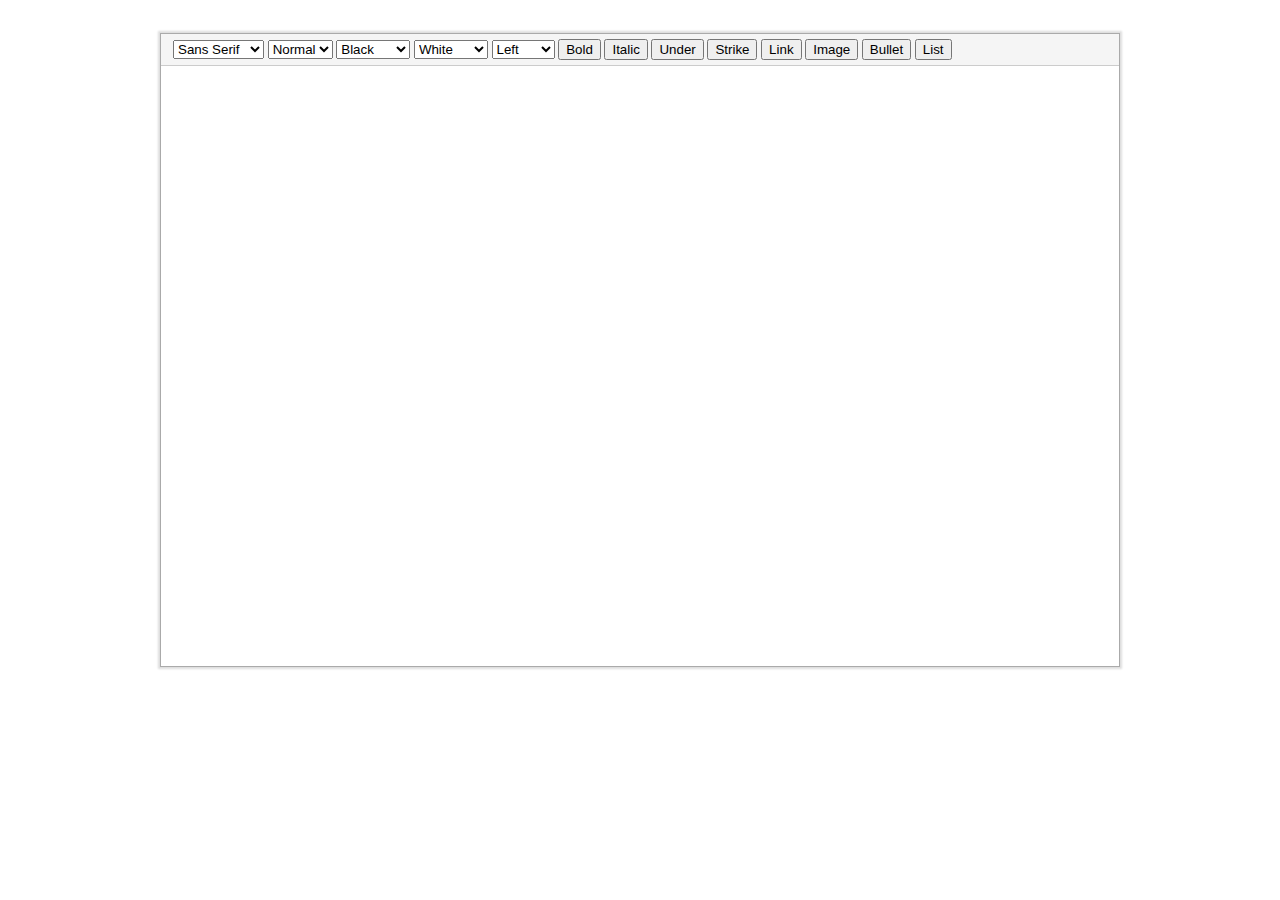
<file: quill/examples/index.html>
<!DOCTYPE html>
<html>
  <head>
    <title>Quill Editor Demo</title>
    <link rel="stylesheet" type="text/css" href="styles/style.css">
    <meta charset="utf-8">
  </head>
  <body>
    <div id="content-container">
      <div id="editor-wrapper">
        <div id="formatting-container">
          <select title="Font" class="ql-font">
            <option value="sans-serif" selected>Sans Serif</option>
            <option value="Georgia, serif">Serif</option>
            <option value="Monaco, 'Courier New', monospace">Monospace</option>
          </select>
          <select title="Size" class="ql-size">
            <option value="10px">Small</option>
            <option value="13px" selected>Normal</option>
            <option value="18px">Large</option>
            <option value="32px">Huge</option>
          </select>
          <select title="Text Color" class="ql-color">
            <option value="rgb(255, 255, 255)">White</option>
            <option value="rgb(0, 0, 0)" selected>Black</option>
            <option value="rgb(255, 0, 0)">Red</option>
            <option value="rgb(0, 0, 255)">Blue</option>
            <option value="rgb(0, 255, 0)">Lime</option>
            <option value="rgb(0, 128, 128)">Teal</option>
            <option value="rgb(255, 0, 255)">Magenta</option>
            <option value="rgb(255, 255, 0)">Yellow</option>
          </select>
          <select title="Background Color" class="ql-background">
            <option value="rgb(255, 255, 255)" selected>White</option>
            <option value="rgb(0, 0, 0)">Black</option>
            <option value="rgb(255, 0, 0)">Red</option>
            <option value="rgb(0, 0, 255)">Blue</option>
            <option value="rgb(0, 255, 0)">Lime</option>
            <option value="rgb(0, 128, 128)">Teal</option>
            <option value="rgb(255, 0, 255)">Magenta</option>
            <option value="rgb(255, 255, 0)">Yellow</option>
          </select>
          <select title="Text Alignment" class="ql-align">
            <option value="left" selected>Left</option>
            <option value="center">Center</option>
            <option value="right">Right</option>
            <option value="justify">Justify</option>
          </select>
          <button title="Bold" class="ql-format-button ql-bold">Bold</button>
          <button title="Italic" class="ql-format-button ql-italic">Italic</button>
          <button title="Underline" class="ql-format-button ql-underline">Under</button>
          <button title="Strikethrough" class="ql-format-button ql-strike">Strike</button>
          <button title="Link" class="ql-format-button ql-link">Link</button>
          <button title="Image" class="ql-format-button ql-image">Image</button>
          <button title="Bullet" class="ql-format-button ql-bullet">Bullet</button>
          <button title="List" class="ql-format-button ql-list">List</button>
        </div>
        <div id="editor-container"></div>
      </div>
    </div>
    <script type="text/javascript" src="../quill.js"></script>
    <script type="text/javascript">
      var editor = new Quill('#editor-container', {
        modules: {
          'toolbar': { container: '#formatting-container' },
          'link-tooltip': true,
          'image-tooltip': true
        }
      });
      editor.on('selection-change', function(range) {
        console.log('selection-change', range)
      });
      editor.on('text-change', function(delta, source) {
        console.log('text-change', delta, source)
      });
    </script>
  </body>
</html>
</file>
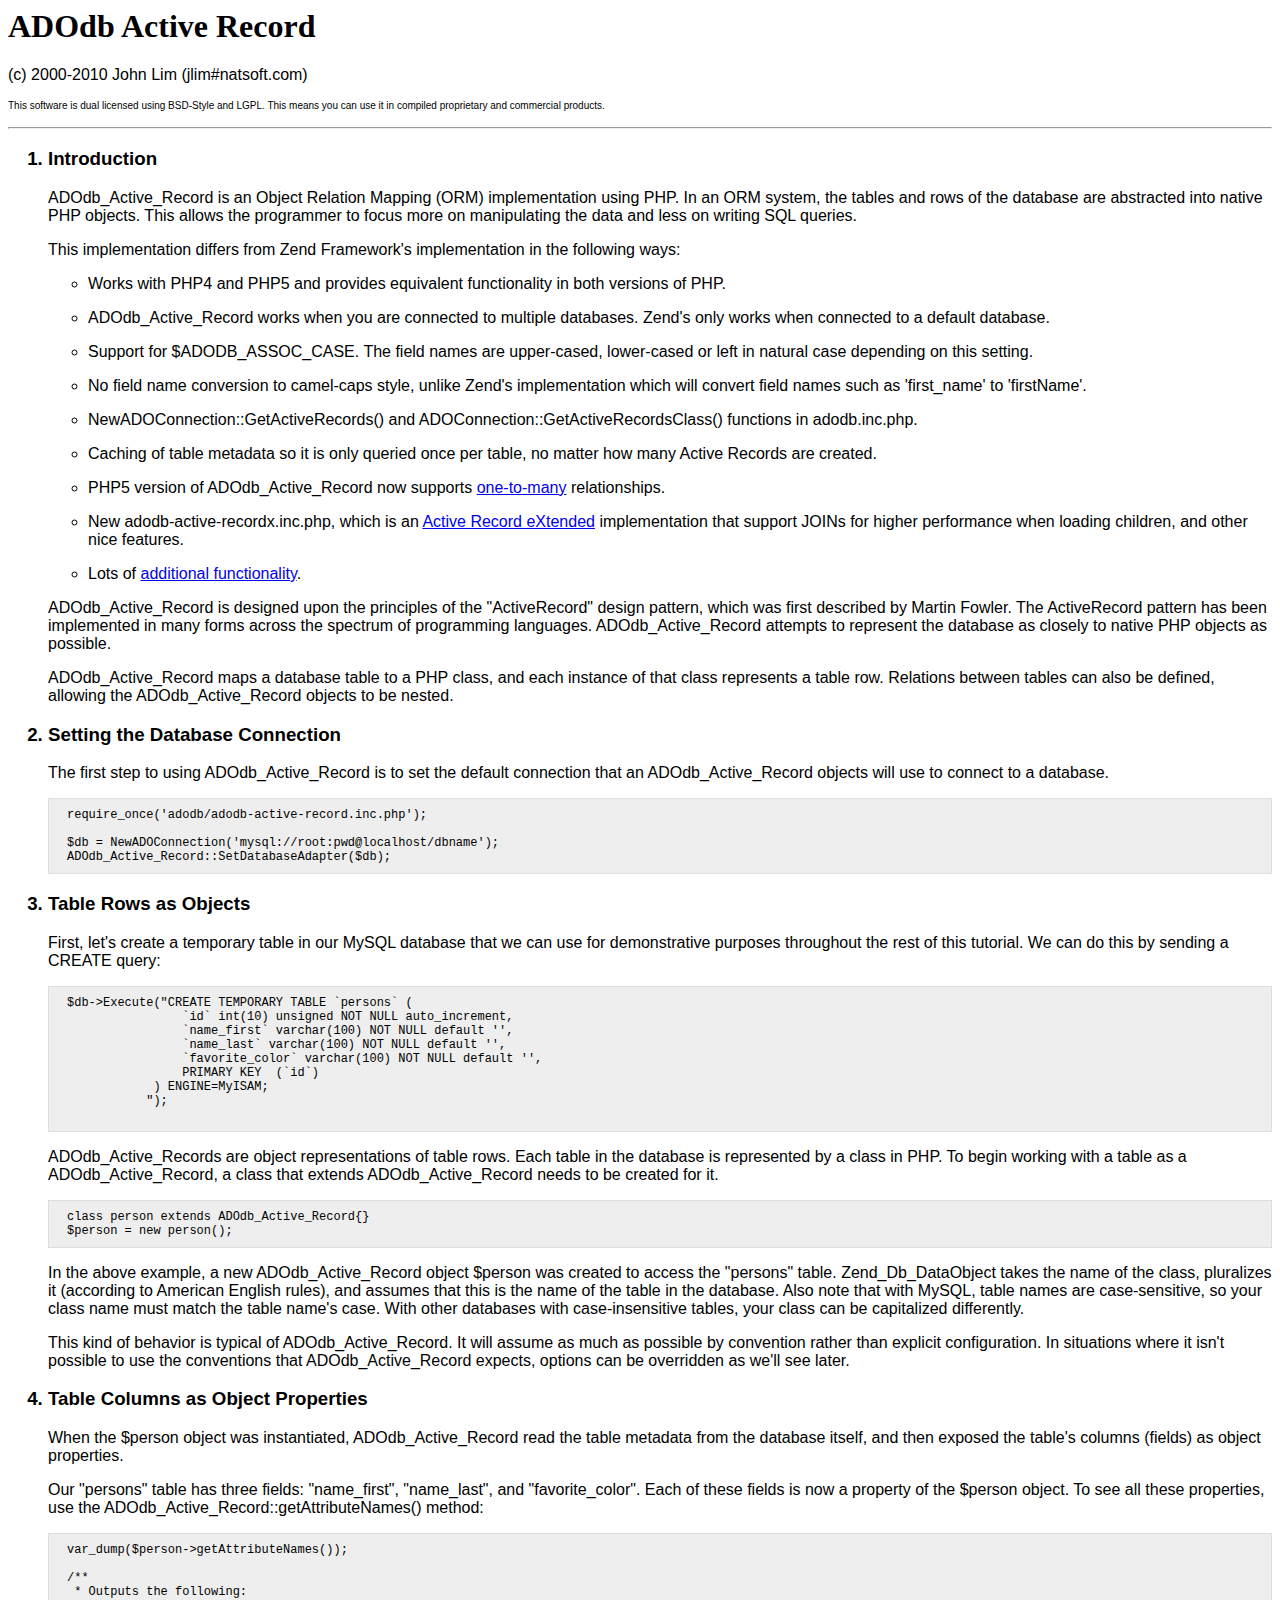
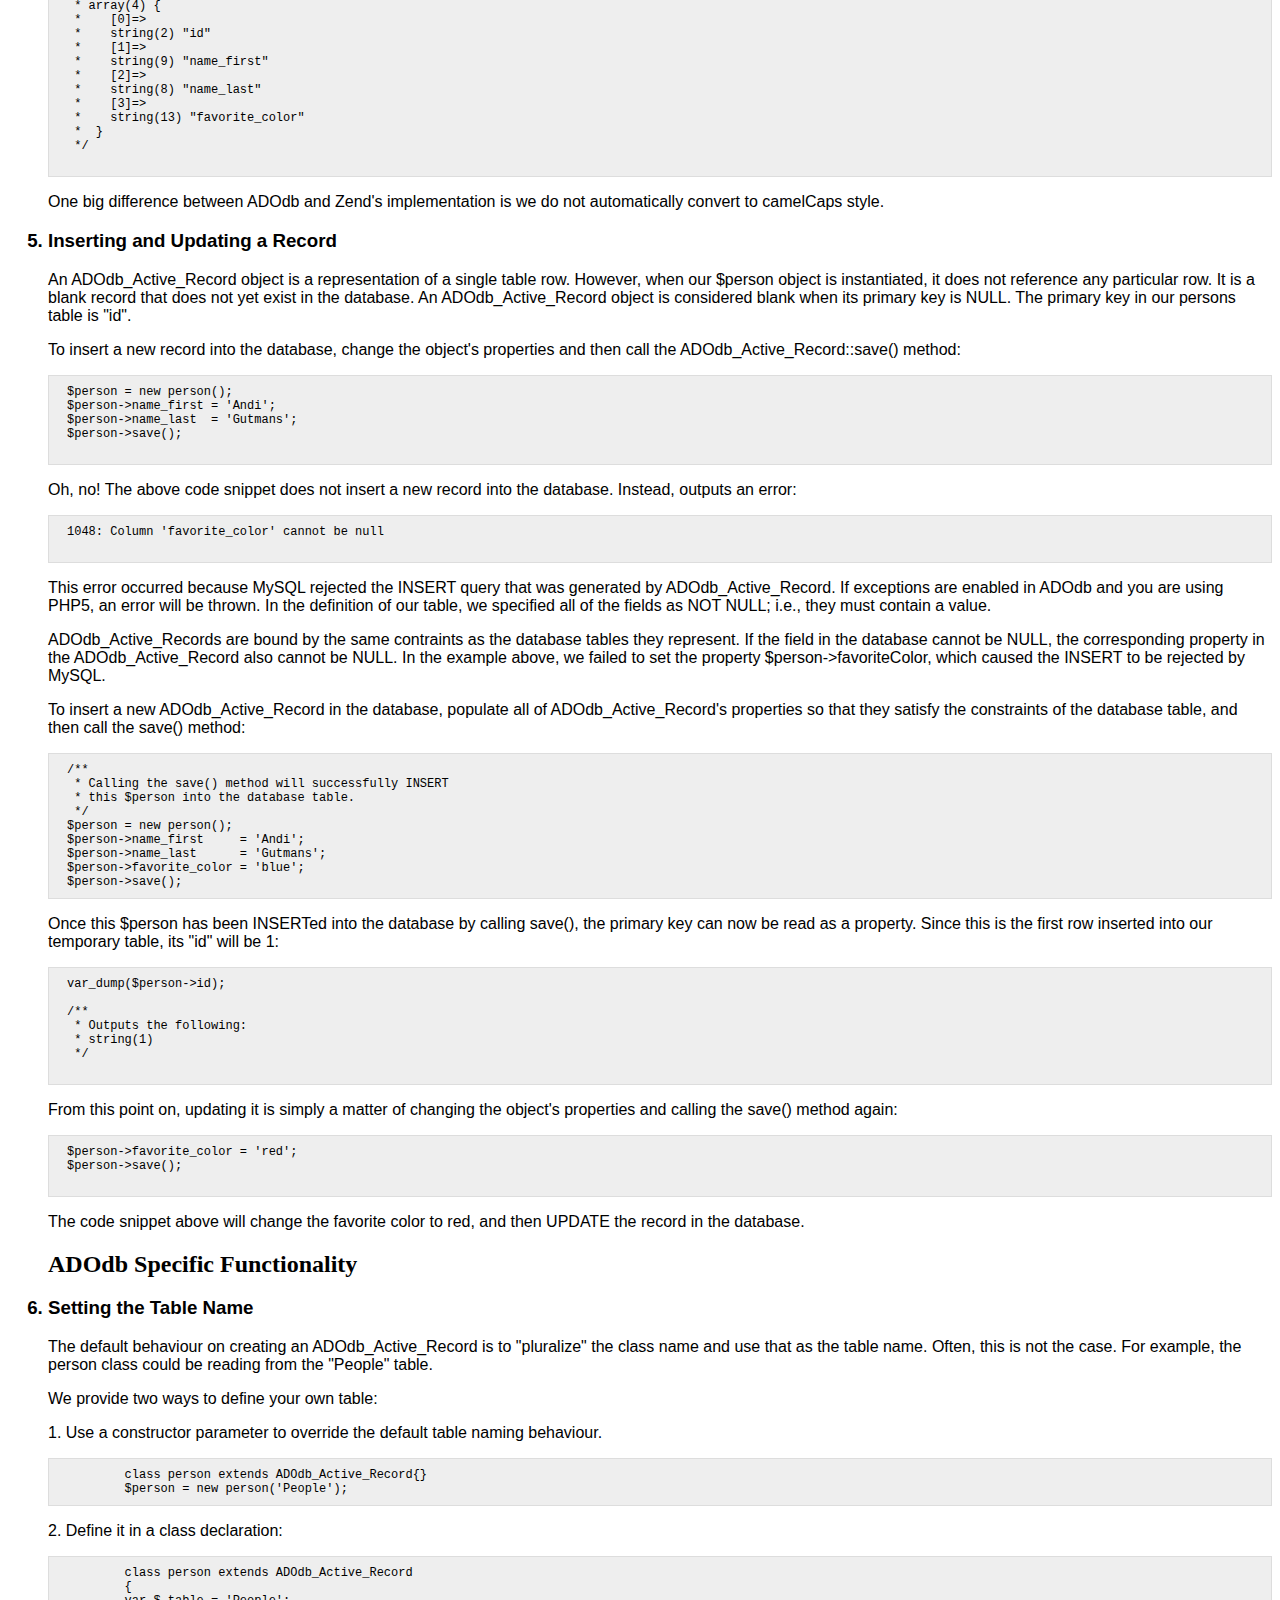
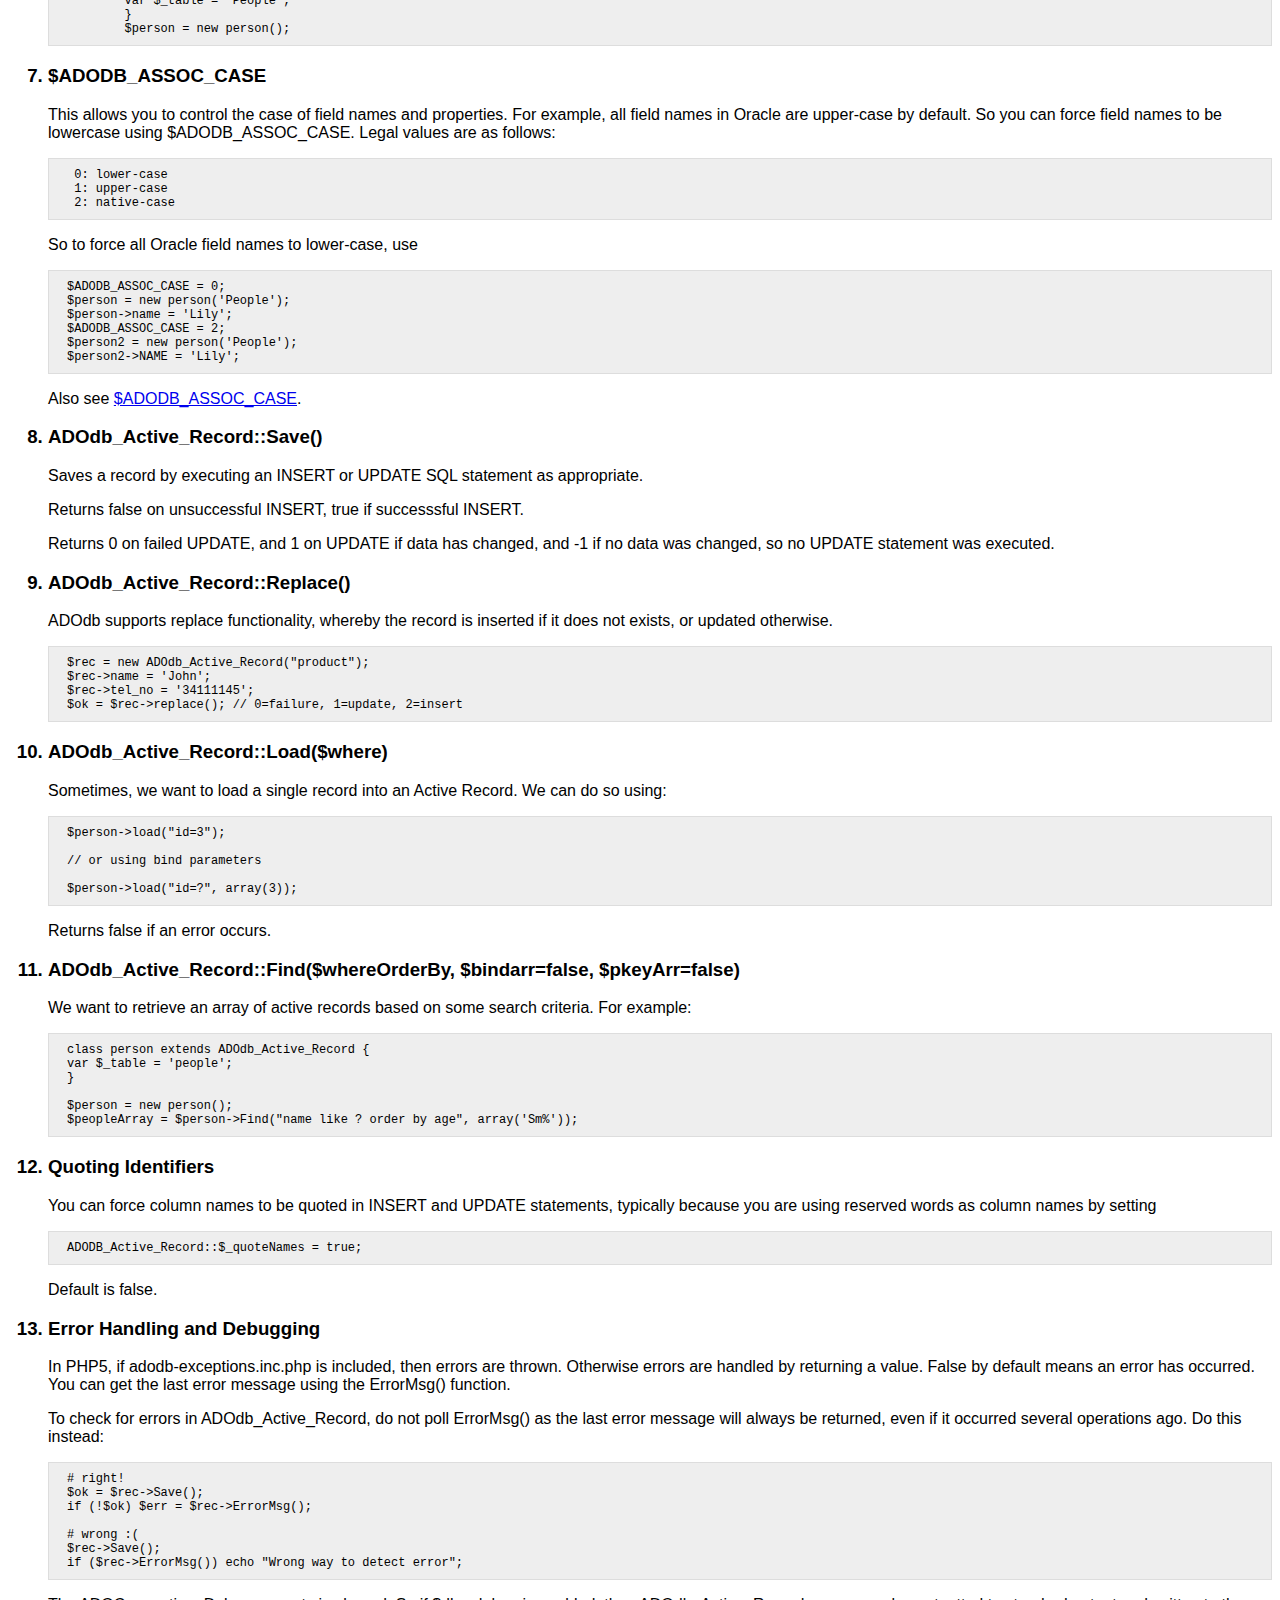
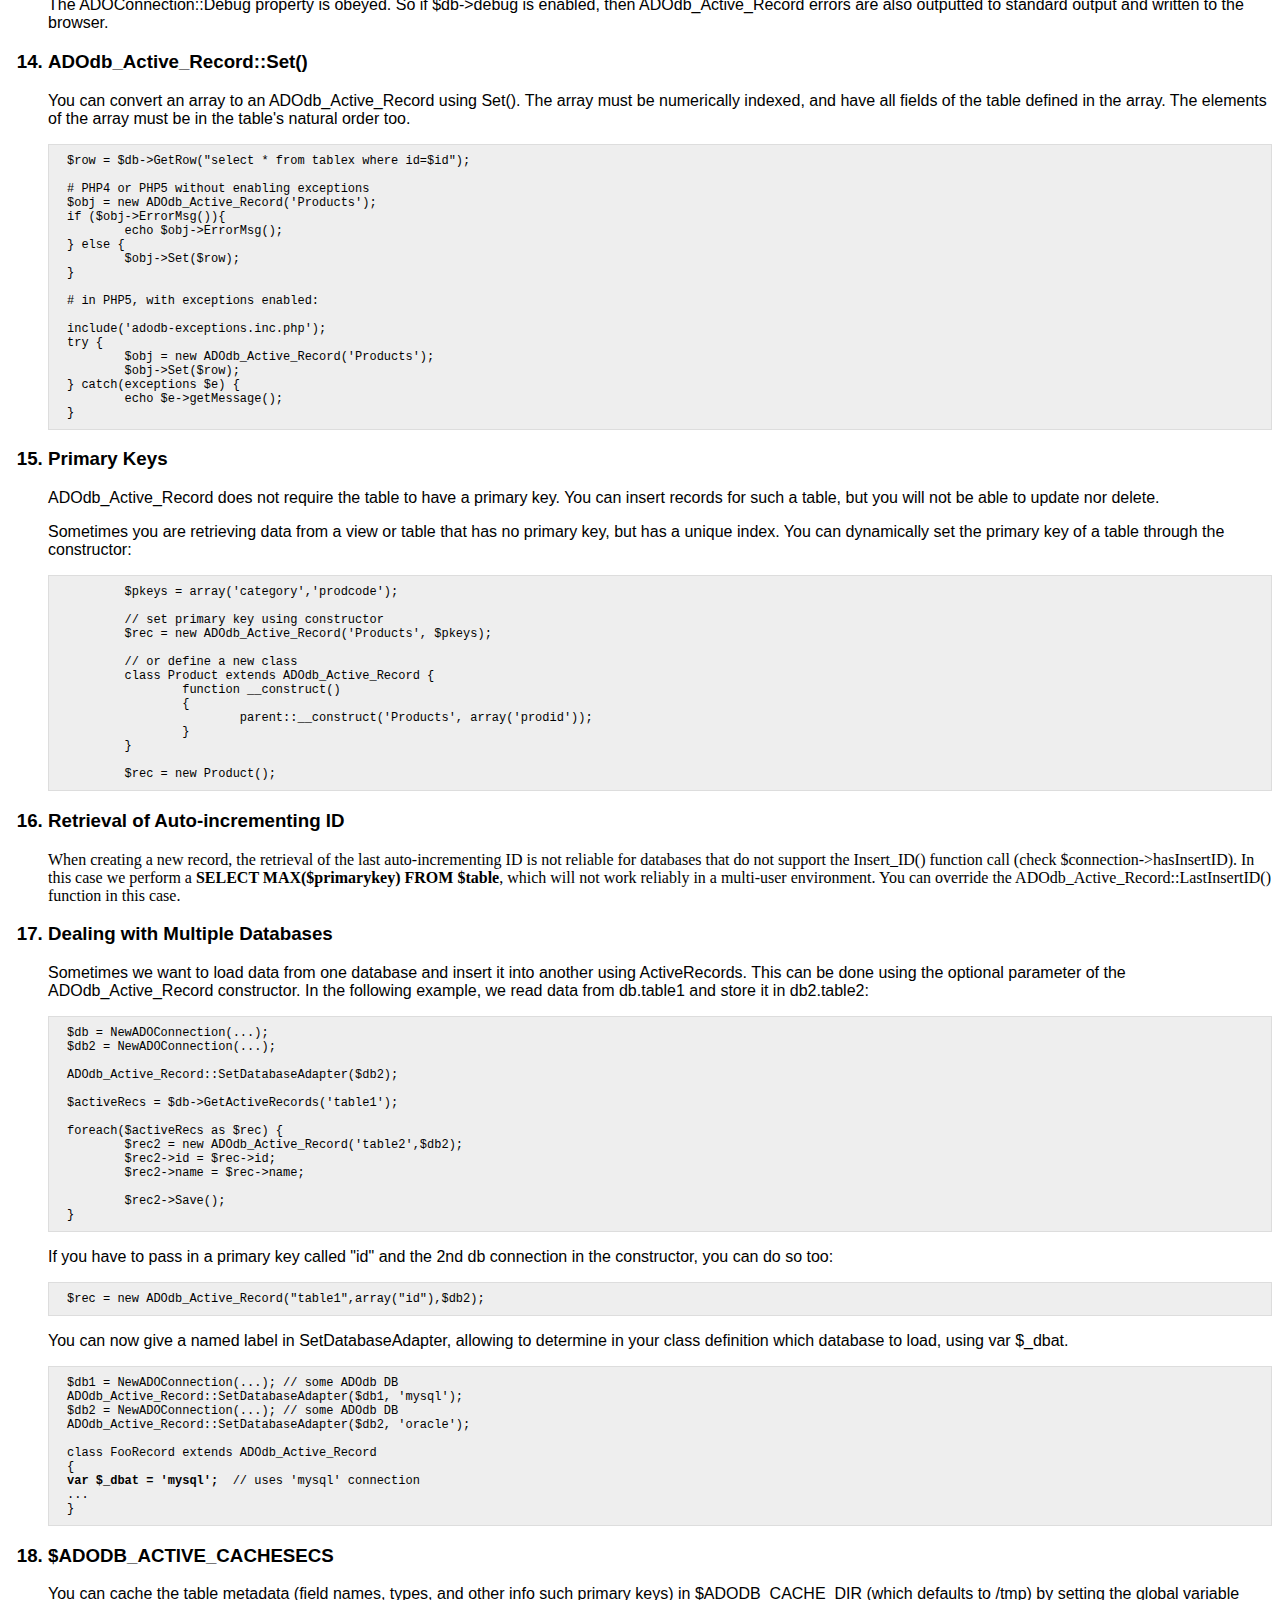
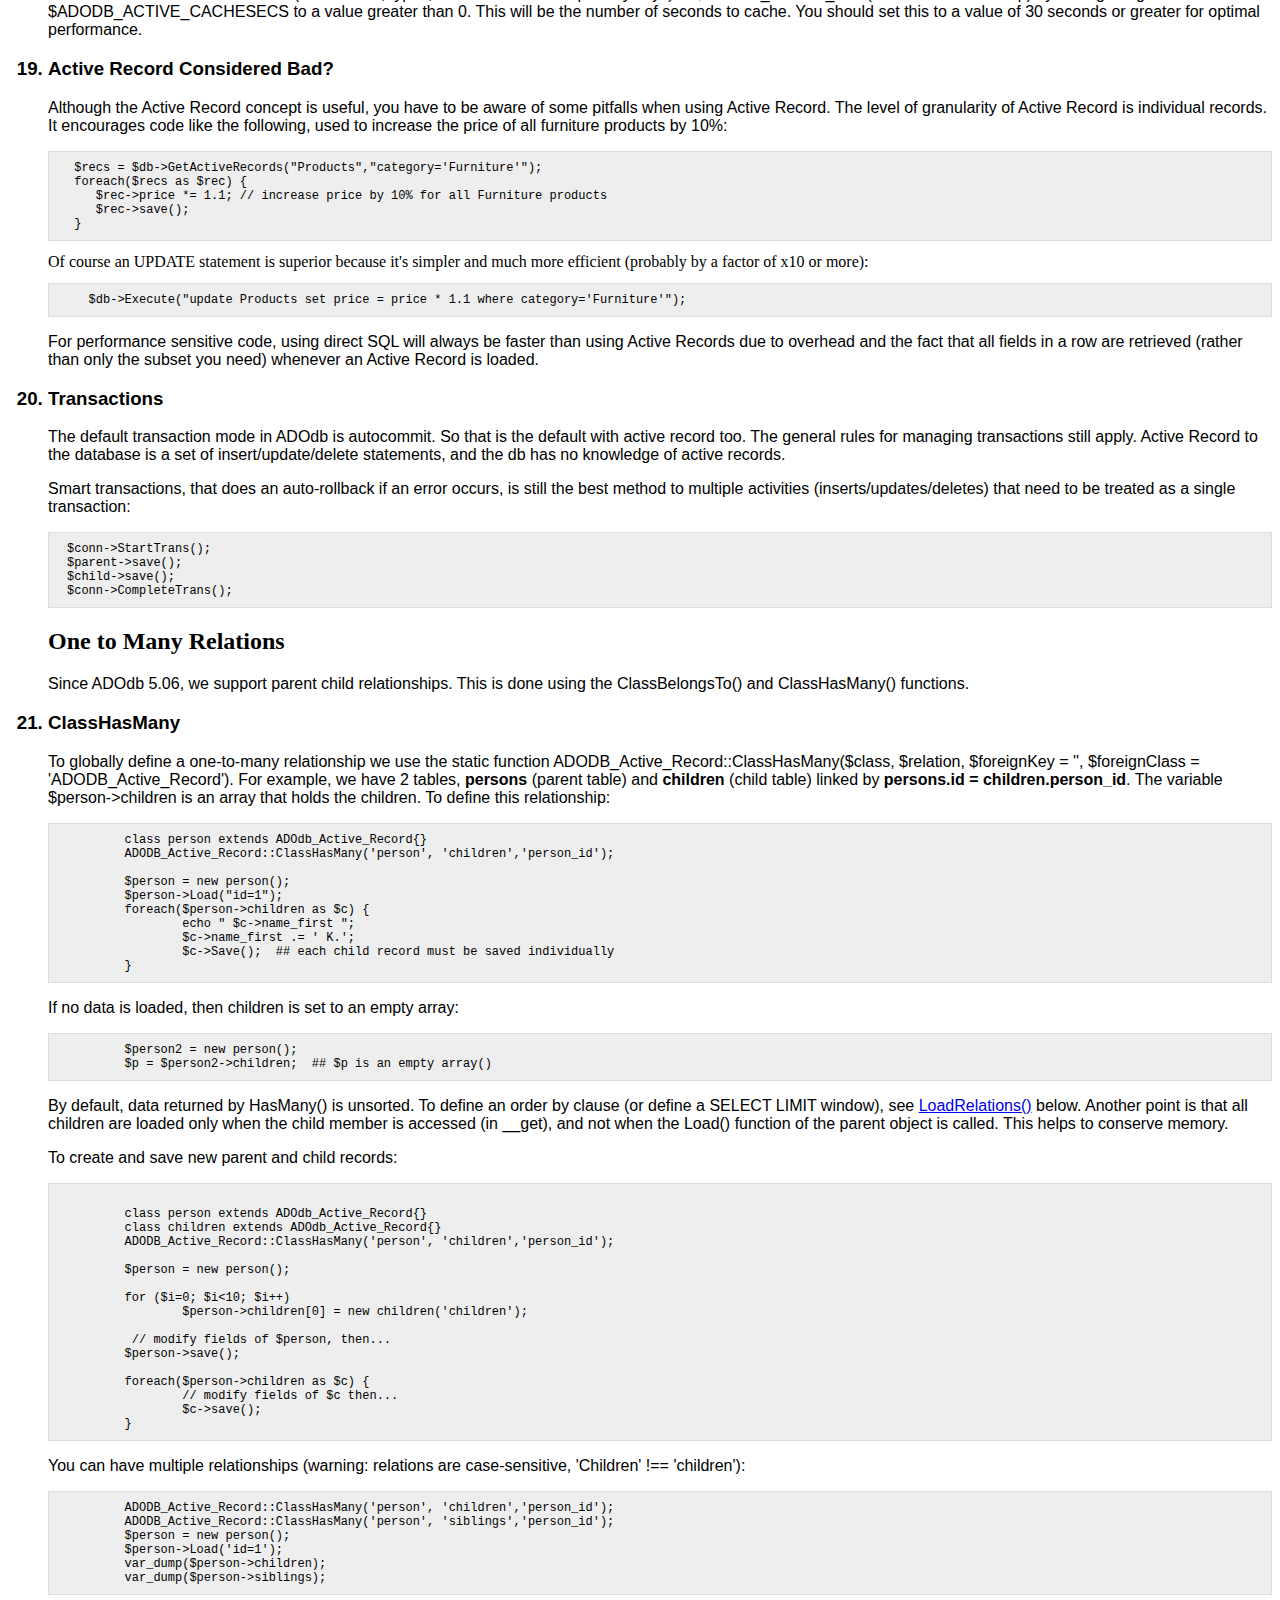
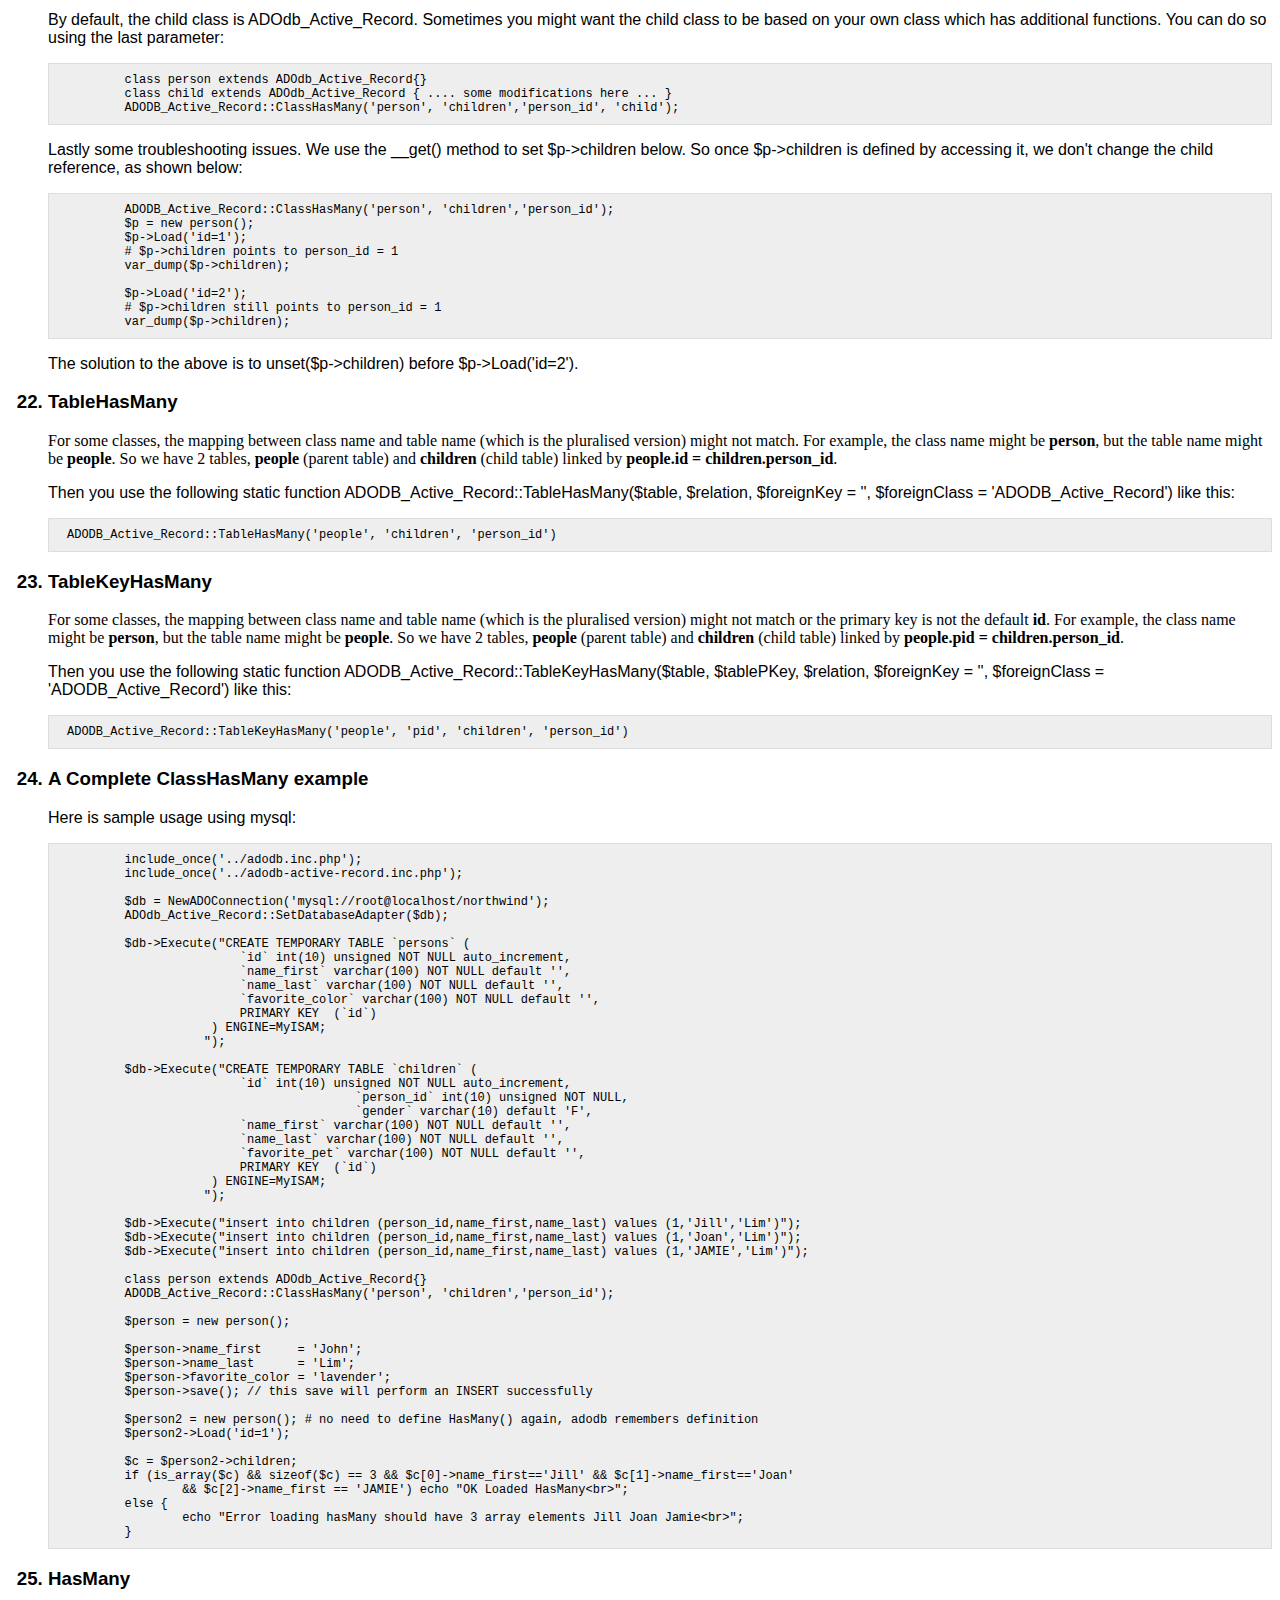
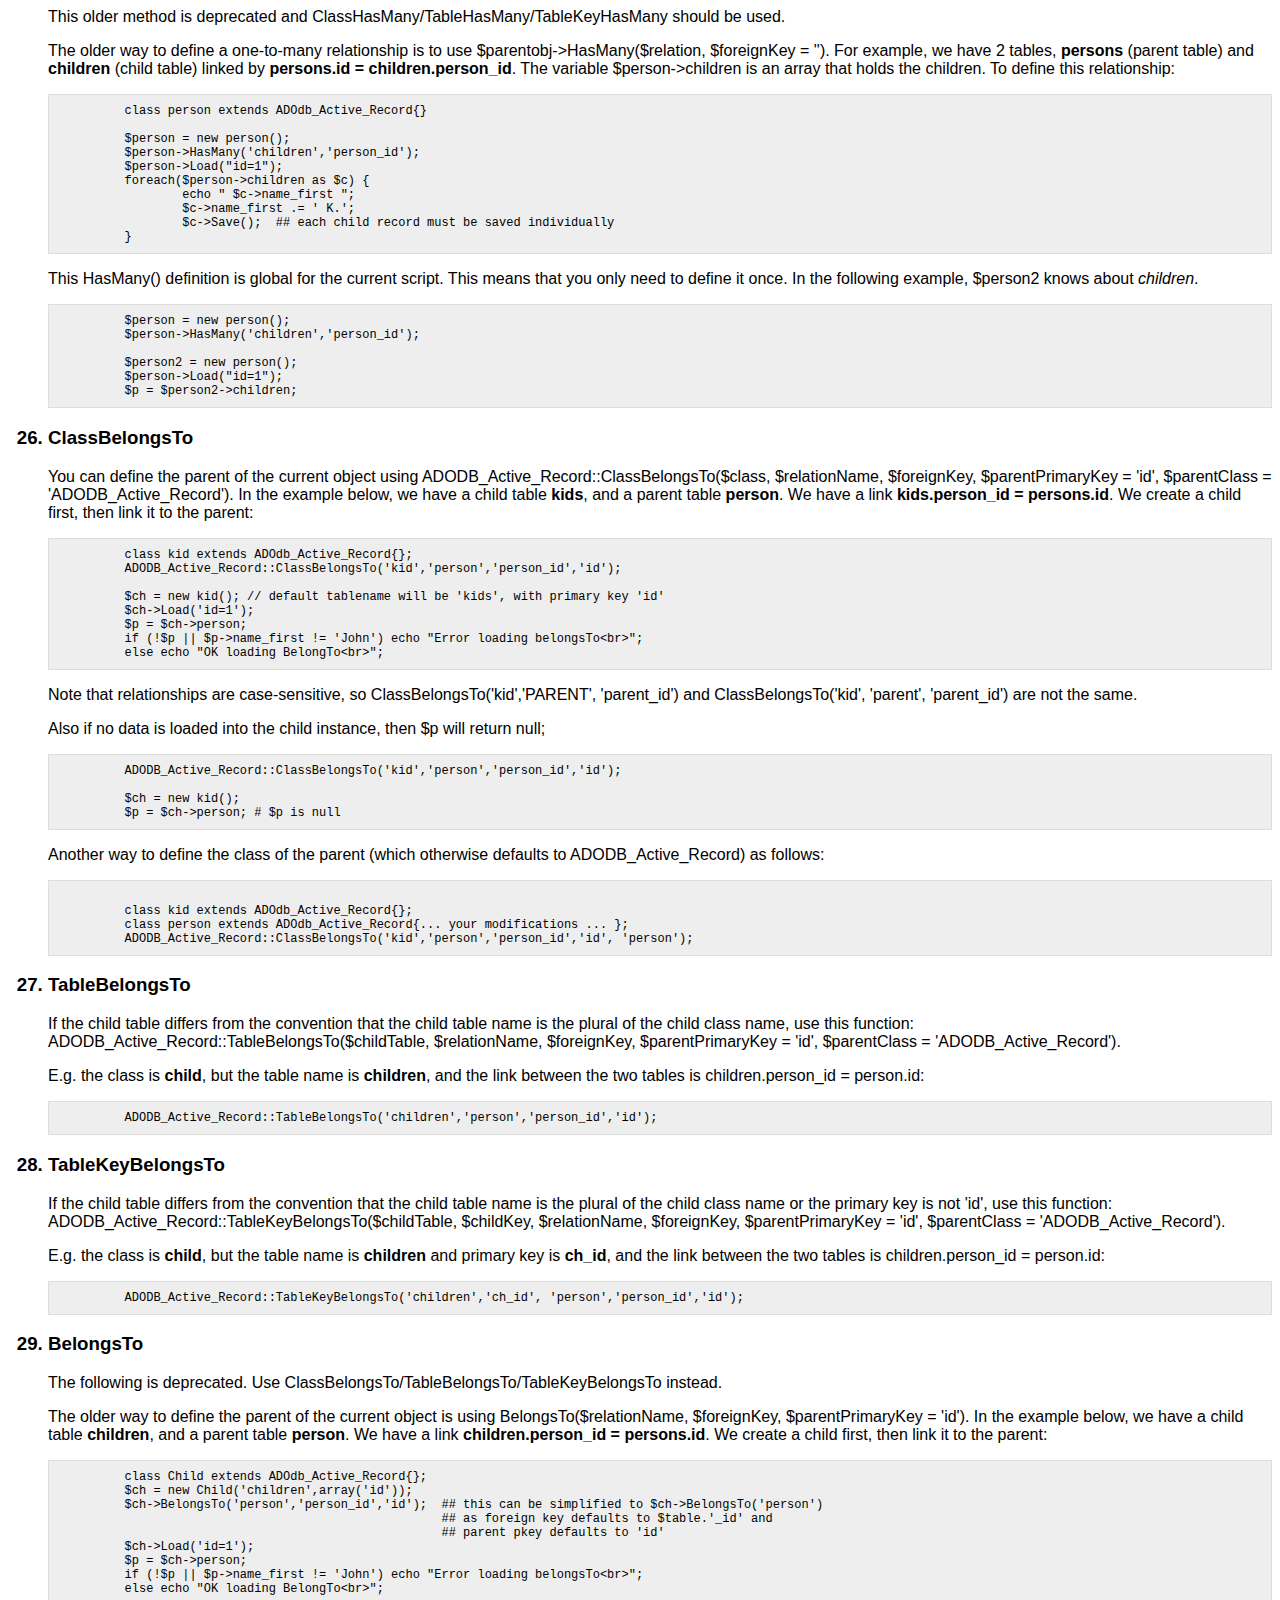
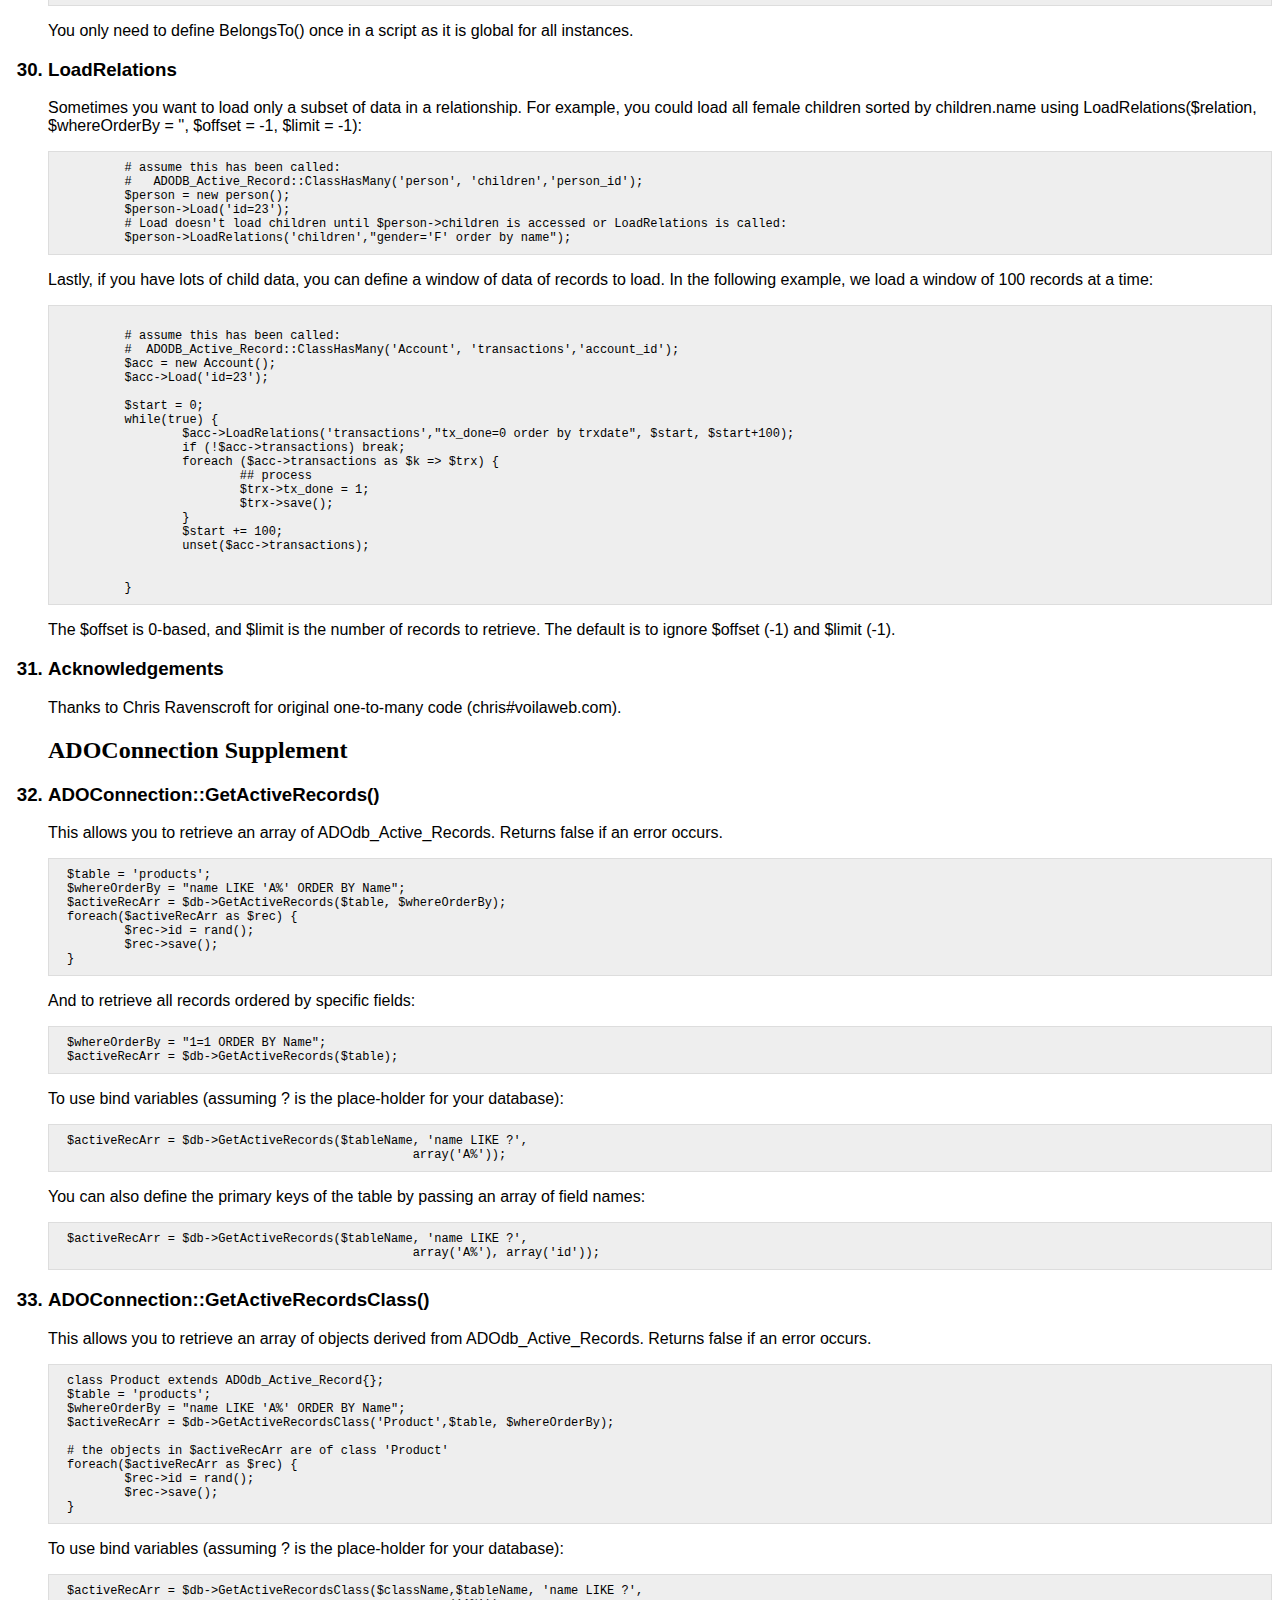
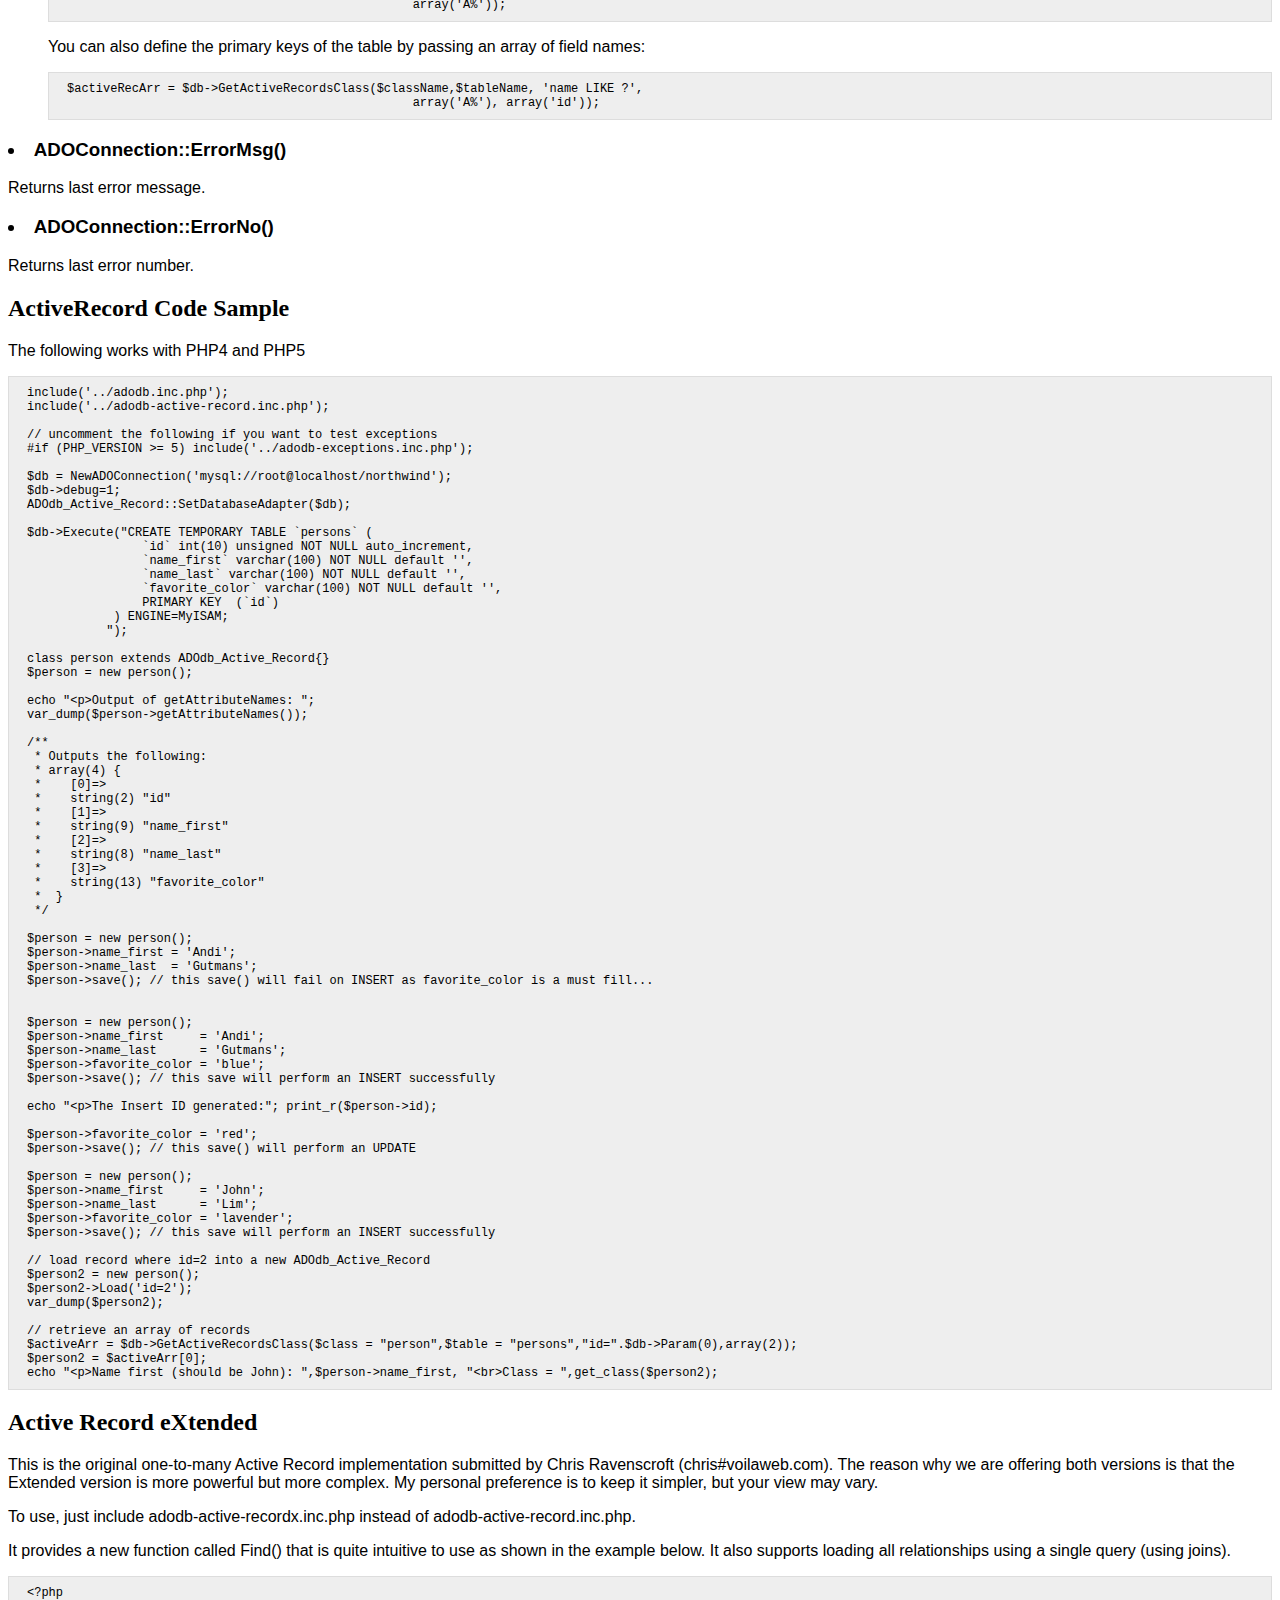
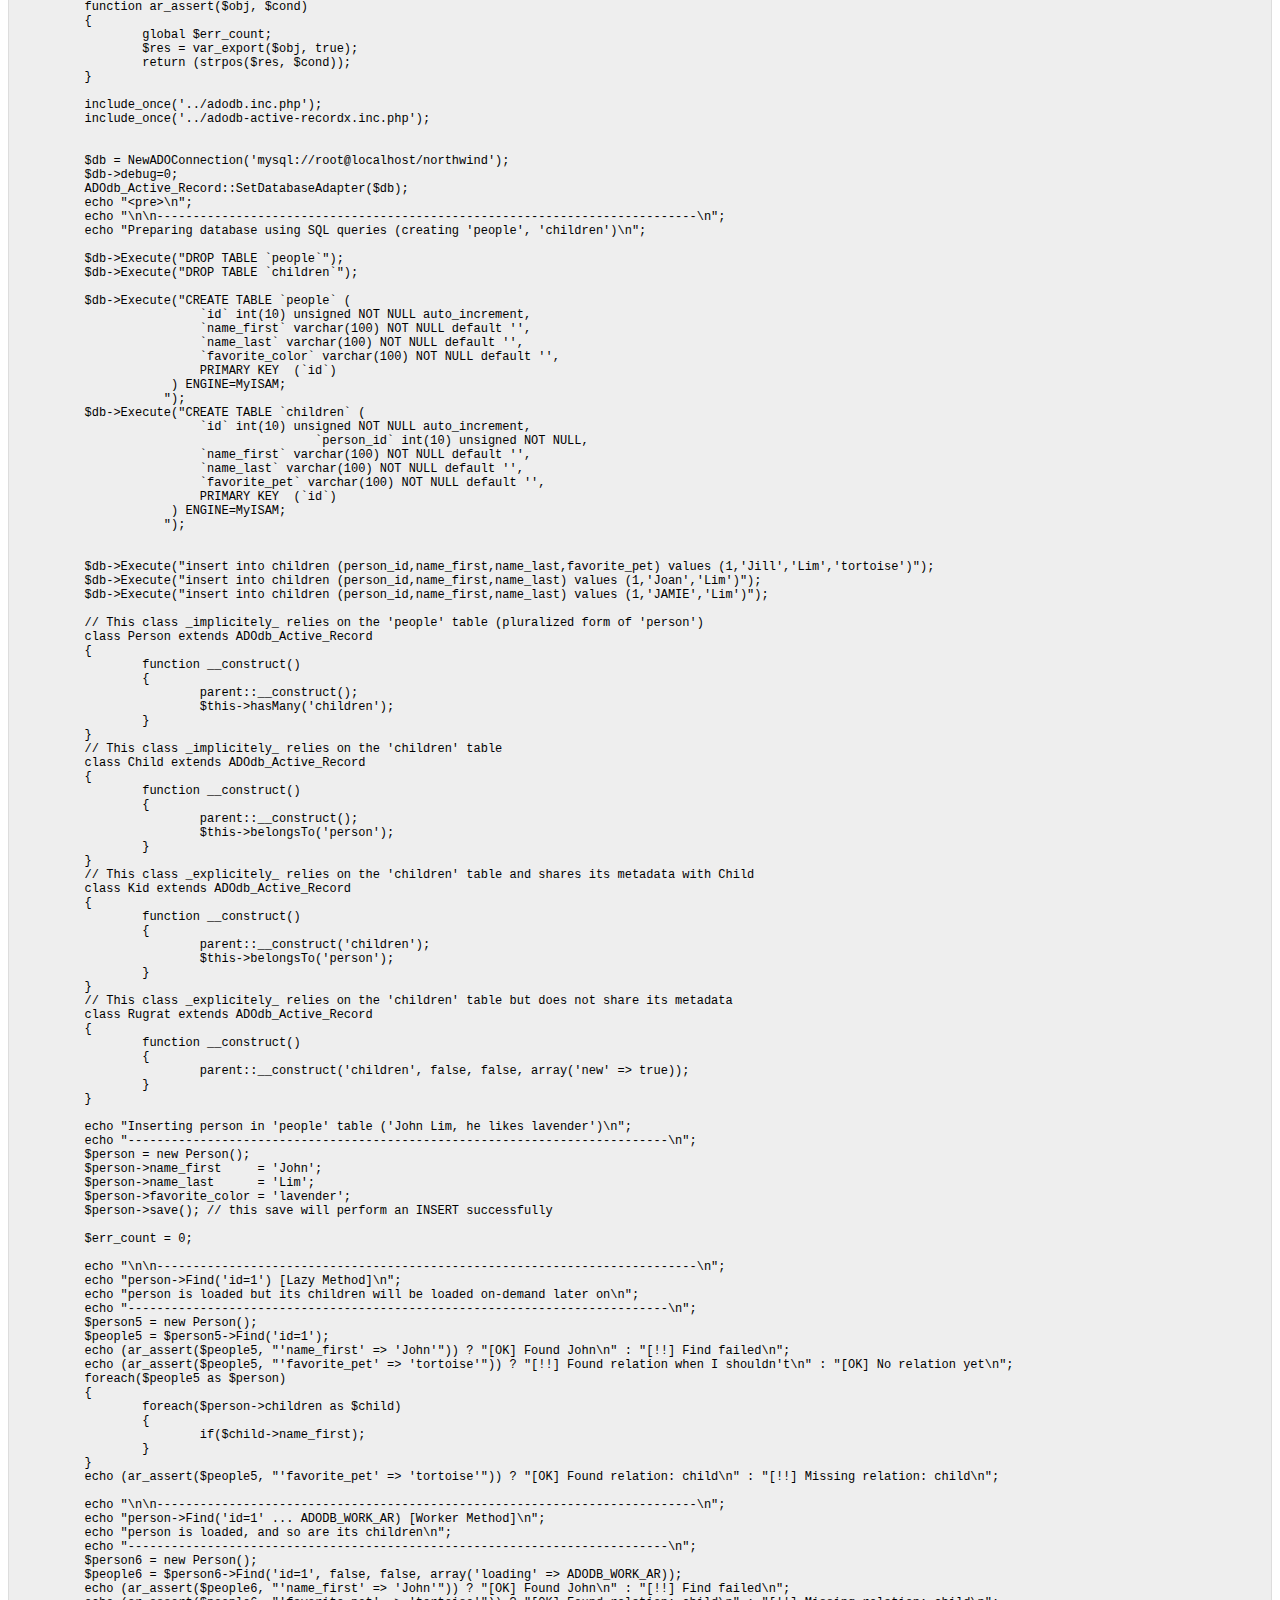
<file: ajax/docs/docs-active-record.htm>
<html>
<style>
pre {
  background-color: #eee;
  padding: 0.75em 1.5em;
  font-size: 12px;
  border: 1px solid #ddd;
}

li,p {
font-family: Arial, Helvetica, sans-serif ;
}
</style>
<title>ADOdb Active Record</title>
<body>
<h1>ADOdb Active Record</h1>
<p> (c) 2000-2010 John Lim (jlim#natsoft.com)</p>
<p><font size="1">This software is dual licensed using BSD-Style and LGPL. This 
  means you can use it in compiled proprietary and commercial products.</font></p>
<p><hr>
<ol>

<h3><li>Introduction</h3>
<p>
ADOdb_Active_Record is an Object Relation Mapping (ORM) implementation using PHP. In an ORM system, the tables and rows of the database are abstracted into native PHP objects. This allows the programmer to focus more on manipulating the data and less on writing SQL queries.
<p>
This implementation differs from Zend Framework's implementation in the following ways:
<ul>
<li>Works with PHP4 and PHP5 and provides equivalent functionality in both versions of PHP.<p>
<li>ADOdb_Active_Record works when you are connected to multiple databases. Zend's only works when connected to a default database.<p>
<li>Support for $ADODB_ASSOC_CASE. The field names are upper-cased, lower-cased or left in natural case depending on this setting.<p>
<li>No field name conversion to camel-caps style, unlike Zend's implementation which will convert field names such as 'first_name' to 'firstName'.<p>
<li>NewADOConnection::GetActiveRecords() and ADOConnection::GetActiveRecordsClass() functions in adodb.inc.php.<p>
<li>Caching of table metadata so it is only queried once per table, no matter how many Active Records are created.<p>
<li>PHP5 version of ADOdb_Active_Record now supports <a href=#onetomany>one-to-many</a> relationships.<p>
<li>New adodb-active-recordx.inc.php, which is an <a href=#recordx>Active Record eXtended</a> implementation that support JOINs for higher performance when loading children, and other nice features.<p>
<li>Lots of  <a href=#additional>additional functionality</a>.<p> 
</ul>
<P>
ADOdb_Active_Record is designed upon the principles of the "ActiveRecord" design pattern, which was first described by Martin Fowler. The ActiveRecord pattern has been implemented in many forms across the spectrum of programming languages. ADOdb_Active_Record attempts to represent the database as closely to native PHP objects as possible.
<p>
ADOdb_Active_Record maps a database table to a PHP class, and each instance of that class represents a table row. Relations between tables can also be defined, allowing the ADOdb_Active_Record objects to be nested.
<p>

<h3><li>Setting the Database Connection</h3>
<p>
The first step to using  ADOdb_Active_Record is to set the default connection that an ADOdb_Active_Record objects will use to connect to a database. 

<pre>
require_once('adodb/adodb-active-record.inc.php');

$db = NewADOConnection('mysql://root:pwd@localhost/dbname');
ADOdb_Active_Record::SetDatabaseAdapter($db);
</pre>        

<h3><li>Table Rows as Objects</h3>
<p>
First, let's create a temporary table in our MySQL database that we can use for demonstrative purposes throughout the rest of this tutorial. We can do this by sending a CREATE query:

<pre>
$db->Execute("CREATE TEMPORARY TABLE `persons` (
                `id` int(10) unsigned NOT NULL auto_increment,
                `name_first` varchar(100) NOT NULL default '',
                `name_last` varchar(100) NOT NULL default '',
                `favorite_color` varchar(100) NOT NULL default '',
                PRIMARY KEY  (`id`)
            ) ENGINE=MyISAM;
           ");
 </pre>   
<p>
ADOdb_Active_Records are object representations of table rows. Each table in the database is represented by a class in PHP. To begin working with a table as a ADOdb_Active_Record, a class that extends ADOdb_Active_Record needs to be created for it.

<pre>
class person extends ADOdb_Active_Record{}
$person = new person();
</pre>   

<p>
In the above example, a new ADOdb_Active_Record object $person was created to access the "persons" table. Zend_Db_DataObject takes the name of the class, pluralizes it (according to American English rules), and assumes that this is the name of the table in the database. Also note that with MySQL, table names are case-sensitive, so your class name must match the table name's case. With other databases with case-insensitive tables, your class can be capitalized differently.
<p>
This kind of behavior is typical of ADOdb_Active_Record. It will assume as much as possible by convention rather than explicit configuration. In situations where it isn't possible to use the conventions that ADOdb_Active_Record expects, options can be overridden as we'll see later.

<h3><li>Table Columns as Object Properties</h3>
<p>
When the $person object was instantiated, ADOdb_Active_Record read the table metadata from the database itself, and then exposed the table's columns (fields) as object properties.
<p>
Our "persons" table has three fields: "name_first", "name_last", and "favorite_color". Each of these fields is now a property of the $person object. To see all these properties, use the ADOdb_Active_Record::getAttributeNames() method:
<pre>
var_dump($person->getAttributeNames());

/**
 * Outputs the following:
 * array(4) {
 *    [0]=>
 *    string(2) "id"
 *    [1]=>
 *    string(9) "name_first"
 *    [2]=>
 *    string(8) "name_last"
 *    [3]=>
 *    string(13) "favorite_color"
 *  }
 */
    </pre>   
<p>
One big difference between ADOdb and Zend's implementation is we do not automatically convert to camelCaps style.
<p>
<h3><li>Inserting and Updating a Record</h3><p>

An ADOdb_Active_Record object is a representation of a single table row. However, when our $person object is instantiated, it does not reference any particular row. It is a blank record that does not yet exist in the database. An ADOdb_Active_Record object is considered blank when its primary key is NULL. The primary key in our persons table is "id".
<p>
To insert a new record into the database, change the object's properties and then call the ADOdb_Active_Record::save() method:
<pre>
$person = new person();
$person->name_first = 'Andi';
$person->name_last  = 'Gutmans';
$person->save();
 </pre>   
<p>
Oh, no! The above code snippet does not insert a new record into the database. Instead, outputs an error:
<pre>
1048: Column 'favorite_color' cannot be null
 </pre>   
<p>
This error occurred because MySQL rejected the INSERT query that was generated by ADOdb_Active_Record. If exceptions are enabled in ADOdb and you are using PHP5, an error will be thrown. In the definition of our table, we specified all of the fields as NOT NULL; i.e., they must contain a value.
<p>
ADOdb_Active_Records are bound by the same contraints as the database tables they represent. If the field in the database cannot be NULL, the corresponding property in the ADOdb_Active_Record also cannot be NULL. In the example above, we failed to set the property $person->favoriteColor, which caused the INSERT to be rejected by MySQL.
<p>
To insert a new ADOdb_Active_Record in the database, populate all of ADOdb_Active_Record's properties so that they satisfy the constraints of the database table, and then call the save() method:
<pre>
/**
 * Calling the save() method will successfully INSERT
 * this $person into the database table.
 */
$person = new person();
$person->name_first     = 'Andi';
$person->name_last      = 'Gutmans';
$person->favorite_color = 'blue';
$person->save();
</pre>
<p>
Once this $person has been INSERTed into the database by calling save(), the primary key can now be read as a property. Since this is the first row inserted into our temporary table, its "id" will be 1:
<pre>
var_dump($person->id);

/**
 * Outputs the following:
 * string(1)
 */
 </pre>       
<p>
From this point on, updating it is simply a matter of changing the object's properties and calling the save() method again:

<pre>
$person->favorite_color = 'red';
$person->save();
   </pre>
<p>
The code snippet above will change the favorite color to red, and then UPDATE the record in the database.

<a name=additional>
<h2>ADOdb Specific Functionality</h2>
<h3><li>Setting the Table Name</h3>
<p>The default behaviour on creating an ADOdb_Active_Record is to "pluralize" the class name and
 use that as the table name. Often, this is not the case. For example, the person class could be reading 
 from the "People" table. 
<p>We provide two ways to define your own table:
<p>1. Use a constructor parameter to override the default table naming behaviour.
<pre>
	class person extends ADOdb_Active_Record{}
	$person = new person('People');
</pre>
<p>2. Define it in a class declaration:
<pre>
	class person extends ADOdb_Active_Record
	{
	var $_table = 'People';
	}
	$person = new person();
</pre>

<h3><li>$ADODB_ASSOC_CASE</h3>
<p>This allows you to control the case of field names and properties. For example, all field names in Oracle are upper-case by default. So you 
can force field names to be lowercase using $ADODB_ASSOC_CASE. Legal values are as follows:
<pre>
 0: lower-case
 1: upper-case
 2: native-case
</pre>
<p>So to force all Oracle field names to lower-case, use
<pre>
$ADODB_ASSOC_CASE = 0;
$person = new person('People');
$person->name = 'Lily';
$ADODB_ASSOC_CASE = 2;
$person2 = new person('People');
$person2->NAME = 'Lily'; 
</pre>

<p>Also see <a href=http://phplens.com/adodb/reference.constants.adodb_assoc_case.html>$ADODB_ASSOC_CASE</a>.

<h3><li>ADOdb_Active_Record::Save()</h3>
<p>
Saves a record by executing an INSERT or UPDATE SQL statement as appropriate. 
<p>Returns false on  unsuccessful INSERT, true if successsful INSERT.
<p>Returns 0 on failed UPDATE, and 1 on UPDATE if data has changed, and -1 if no data was changed, so no UPDATE statement was executed.

<h3><li>ADOdb_Active_Record::Replace()</h3>
<p>
ADOdb supports replace functionality, whereby the record is inserted if it does not exists, or updated otherwise.
<pre>
$rec = new ADOdb_Active_Record("product");
$rec->name = 'John';
$rec->tel_no = '34111145';
$ok = $rec->replace(); // 0=failure, 1=update, 2=insert
</pre>


<h3><li>ADOdb_Active_Record::Load($where)</h3>
<p>Sometimes, we want to load a single record into an Active Record. We can do so using:
<pre>
$person->load("id=3");

// or using bind parameters

$person->load("id=?", array(3));
</pre>
<p>Returns false if an error occurs.

<h3><li>ADOdb_Active_Record::Find($whereOrderBy, $bindarr=false, $pkeyArr=false)</h3>
<p>We want to retrieve an array of active records based on some search criteria. For example:
<pre>
class person extends ADOdb_Active_Record {
var $_table = 'people';
}

$person = new person();
$peopleArray = $person->Find("name like ? order by age", array('Sm%'));
</pre>

<h3><li>Quoting Identifiers</h3>
<p>You can force column names to be quoted in INSERT and UPDATE statements, typically because you are using reserved words as column names by setting
<pre>
ADODB_Active_Record::$_quoteNames = true;
</pre>
<p>Default is false.

<h3><li>Error Handling and Debugging</h3>
<p>
In PHP5, if adodb-exceptions.inc.php is included, then errors are thrown. Otherwise errors are handled by returning a value. False by default means an error has occurred. You can get the last error message using the ErrorMsg() function. 
<p>
To check for errors in ADOdb_Active_Record, do not poll ErrorMsg() as the last error message will always be returned, even if it occurred several operations ago. Do this instead:
<pre>
# right!
$ok = $rec->Save();
if (!$ok) $err = $rec->ErrorMsg();

# wrong :(
$rec->Save();
if ($rec->ErrorMsg()) echo "Wrong way to detect error";
</pre>
<p>The ADOConnection::Debug property is obeyed. So
if $db->debug is enabled, then ADOdb_Active_Record errors are also outputted to standard output and written to the browser.

<h3><li>ADOdb_Active_Record::Set()</h3>
<p>You can convert an array to an ADOdb_Active_Record using Set(). The array must be numerically indexed, and have all fields of the table defined in the array. The elements of the array must be in the table's natural order too.
<pre>
$row = $db->GetRow("select * from tablex where id=$id");

# PHP4 or PHP5 without enabling exceptions
$obj = new ADOdb_Active_Record('Products');
if ($obj->ErrorMsg()){
	echo $obj->ErrorMsg();
} else {
	$obj->Set($row);
}

# in PHP5, with exceptions enabled:

include('adodb-exceptions.inc.php');
try {
	$obj = new ADOdb_Active_Record('Products');
	$obj->Set($row);
} catch(exceptions $e) {
	echo $e->getMessage();
}
</pre>
<p>
<h3><li>Primary Keys</h3>
<p>
ADOdb_Active_Record does not require the table to have a primary key. You can insert records for such a table, but you will not be able to update nor delete. 
<p>Sometimes you are retrieving data from a view or table that has no primary key, but has a unique index. You can dynamically set the primary key of a table through the constructor:
<pre>
	$pkeys = array('category','prodcode');
	
	// set primary key using constructor
	$rec = new ADOdb_Active_Record('Products', $pkeys);
	
	// or define a new class
	class Product extends ADOdb_Active_Record {
		function __construct()
		{
			parent::__construct('Products', array('prodid'));
		}
	}
	
	$rec = new Product();
</pre>


<h3><li>Retrieval of Auto-incrementing ID</h3>
When creating a new record, the retrieval of the last auto-incrementing ID is not reliable for databases that do not support the Insert_ID() function call (check $connection->hasInsertID). In this case we perform a <b>SELECT MAX($primarykey) FROM $table</b>, which will not work reliably in a multi-user environment. You can override the ADOdb_Active_Record::LastInsertID() function in this case.

<h3><li>Dealing with Multiple Databases</h3>
<p>
Sometimes we want to load data from one database and insert it into another using ActiveRecords. This can be done using the optional parameter of the ADOdb_Active_Record constructor. In the following example, we read data from db.table1 and store it in db2.table2:
<pre>
$db = NewADOConnection(...);
$db2 = NewADOConnection(...);

ADOdb_Active_Record::SetDatabaseAdapter($db2);

$activeRecs = $db->GetActiveRecords('table1');

foreach($activeRecs as $rec) {
	$rec2 = new ADOdb_Active_Record('table2',$db2);
	$rec2->id = $rec->id;
	$rec2->name = $rec->name;
	
	$rec2->Save();
}
</pre>
<p>
If you have to pass in a primary key called "id" and the 2nd db connection in the constructor, you can do so too:
<pre>
$rec = new ADOdb_Active_Record("table1",array("id"),$db2);
</pre>
<p>You can now give a named label in SetDatabaseAdapter, allowing to determine in your class definition which database to load, using var $_dbat.
<pre>
$db1 = NewADOConnection(...); // some ADOdb DB
ADOdb_Active_Record::SetDatabaseAdapter($db1, 'mysql');
$db2 = NewADOConnection(...); // some ADOdb DB
ADOdb_Active_Record::SetDatabaseAdapter($db2, 'oracle');

class FooRecord extends ADOdb_Active_Record
{
<b>var $_dbat = 'mysql';</b>  // uses 'mysql' connection
...
}
</pre>
<h3><li>$ADODB_ACTIVE_CACHESECS</h3>
<p>You can cache the table metadata (field names, types, and other info such primary keys) in $ADODB_CACHE_DIR (which defaults to /tmp) by setting
the global variable $ADODB_ACTIVE_CACHESECS to a value greater than 0. This will be the number of seconds to cache.
 You should set this to a value of 30 seconds or greater for optimal performance.

<h3><li>Active Record Considered Bad?</h3>
<p>Although the Active Record concept is useful, you have to be aware of some pitfalls when using Active Record. The level of granularity of Active Record is individual records. It encourages code like the following, used to increase the price of all furniture products by 10%:
<pre>
 $recs = $db->GetActiveRecords("Products","category='Furniture'");
 foreach($recs as $rec) {
    $rec->price *= 1.1; // increase price by 10% for all Furniture products
    $rec->save();
 }
</pre>
Of course an UPDATE statement is superior because it's simpler and much more efficient (probably by a factor of x10 or more):
<pre>
   $db->Execute("update Products set price = price * 1.1 where category='Furniture'");
</pre>
<p>For performance sensitive code, using direct SQL will always be faster than using Active Records due to overhead and the fact that all fields in a row are retrieved (rather than only the subset you need) whenever an Active Record is loaded.

<h3><li>Transactions</h3>
<p>
The default transaction mode in ADOdb is autocommit. So that is the default with active record too. 
The general rules for managing transactions still apply. Active Record to the database is a set of insert/update/delete statements, and the db has no knowledge of active records.
<p>
Smart transactions, that does an auto-rollback if an error occurs, is still the best method to multiple activities (inserts/updates/deletes) that need to be treated as a single transaction:
<pre>
$conn->StartTrans();
$parent->save();
$child->save();
$conn->CompleteTrans();
</pre>

<a name=onetomany>
<h2>One to Many Relations</h2>
<p>Since ADOdb 5.06, we support parent child relationships. This is done using the ClassBelongsTo() and ClassHasMany() functions. 
<a name=tablehasmany>
<h3><li>ClassHasMany</h3>
<p>To globally define a one-to-many relationship we use the static function ADODB_Active_Record::ClassHasMany($class, $relation, $foreignKey = '', $foreignClass = 'ADODB_Active_Record'). For example, we have 2 tables, <strong>persons</strong> (parent table) and <strong>children</strong> (child table)
linked by <strong>persons.id = children.person_id</strong>. The variable $person->children is an array that holds the children. To define this relationship:
<pre>
	class person extends ADOdb_Active_Record{}
	ADODB_Active_Record::ClassHasMany('person', 'children','person_id');
	
	$person = new person();
	$person->Load("id=1");
	foreach($person->children as $c) {
		echo " $c->name_first ";
		$c->name_first .= ' K.';
		$c->Save();  ## each child record must be saved individually
	}
</pre>
<p>If no data is loaded, then children is set to an empty array:
<pre>
	$person2 = new person();
	$p = $person2->children;  ## $p is an empty array()
</pre>
<P>By default, data returned by HasMany() is unsorted. To define an order by clause (or define a SELECT LIMIT window), see <a href=#loadrelations>LoadRelations()</a> below. Another point is that all children are loaded only when the child member is accessed (in __get), and not when the Load() function of the parent object is called. This helps to conserve memory.

<p>To create and save new parent and child records:
<pre>

	class person extends ADOdb_Active_Record{}
	class children extends ADOdb_Active_Record{}
	ADODB_Active_Record::ClassHasMany('person', 'children','person_id');
	
	$person = new person();
	
	for ($i=0; $i<10; $i++) 
		$person->children[0] = new children('children');
	 
	 // modify fields of $person, then...
	$person->save();
	
	foreach($person->children as $c) {
		// modify fields of $c then...
		$c->save();
	}
</pre>
<p>You can have multiple relationships (warning: relations are case-sensitive, 'Children' !== 'children'):
<pre>
	ADODB_Active_Record::ClassHasMany('person', 'children','person_id');
	ADODB_Active_Record::ClassHasMany('person', 'siblings','person_id');
	$person = new person();
	$person->Load('id=1');
	var_dump($person->children);
	var_dump($person->siblings);
</pre>
<p>By default, the child class is ADOdb_Active_Record. Sometimes you might want the child class to be based on your own class which has additional functions. You can do so using the last parameter:
<pre>
	class person extends ADOdb_Active_Record{}
	class child extends ADOdb_Active_Record { .... some modifications here ... }
	ADODB_Active_Record::ClassHasMany('person', 'children','person_id', 'child');
</pre>
<p>Lastly some troubleshooting issues. We use the __get() method to set 
$p->children below. So once $p->children is defined by accessing it, we don't change the child reference, as shown below:
<pre>
	ADODB_Active_Record::ClassHasMany('person', 'children','person_id');
	$p = new person();
	$p->Load('id=1');
	# $p->children points to person_id = 1
	var_dump($p->children);
	
	$p->Load('id=2');
	# $p->children still points to person_id = 1
	var_dump($p->children); 
</pre>
<p>The solution to the above is to unset($p->children) before $p->Load('id=2').
<h3><li>TableHasMany</h3>
For some classes, the mapping between class name and table name (which is the pluralised version) might not match. For example, 
the class name might be <b>person</b>, but the table name might be <b>people</b>. So we have 2 tables, <strong>people</strong> (parent table) and <strong>children</strong> (child table)
linked by <strong>people.id = children.person_id</strong>.
<p>Then you use the following static function
 ADODB_Active_Record::TableHasMany($table, $relation, $foreignKey = '', $foreignClass = 'ADODB_Active_Record') like this:
<pre>
ADODB_Active_Record::TableHasMany('people', 'children', 'person_id')
</pre>
<h3><li>TableKeyHasMany</h3>
For some classes, the mapping between class name and table name (which is the pluralised version) might not match or the primary key is not the default <b>id</b>. For example, 
the class name might be <b>person</b>, but the table name might be <b>people</b>. So we have 2 tables, <strong>people</strong> (parent table) and <strong>children</strong> (child table)
linked by <strong>people.pid = children.person_id</strong>.
<p>Then you use the following static function
 ADODB_Active_Record::TableKeyHasMany($table, $tablePKey, $relation, $foreignKey = '', $foreignClass = 'ADODB_Active_Record') like this:
<pre>
ADODB_Active_Record::TableKeyHasMany('people', 'pid', 'children', 'person_id')
</pre>


<h3><li>A Complete ClassHasMany example</h3>
<p>Here is sample usage using mysql:
<pre>
	include_once('../adodb.inc.php');
	include_once('../adodb-active-record.inc.php');

	$db = NewADOConnection('mysql://root@localhost/northwind');
	ADOdb_Active_Record::SetDatabaseAdapter($db);

	$db->Execute("CREATE TEMPORARY TABLE `persons` (
	                `id` int(10) unsigned NOT NULL auto_increment,
	                `name_first` varchar(100) NOT NULL default '',
	                `name_last` varchar(100) NOT NULL default '',
	                `favorite_color` varchar(100) NOT NULL default '',
	                PRIMARY KEY  (`id`)
	            ) ENGINE=MyISAM;
	           ");
			   
	$db->Execute("CREATE TEMPORARY TABLE `children` (
	                `id` int(10) unsigned NOT NULL auto_increment,
					`person_id` int(10) unsigned NOT NULL,
					`gender` varchar(10) default 'F',
	                `name_first` varchar(100) NOT NULL default '',
	                `name_last` varchar(100) NOT NULL default '',
	                `favorite_pet` varchar(100) NOT NULL default '',
	                PRIMARY KEY  (`id`)
	            ) ENGINE=MyISAM;
	           ");
			   
	$db->Execute("insert into children (person_id,name_first,name_last) values (1,'Jill','Lim')");
	$db->Execute("insert into children (person_id,name_first,name_last) values (1,'Joan','Lim')");
	$db->Execute("insert into children (person_id,name_first,name_last) values (1,'JAMIE','Lim')");
			   
	class person extends ADOdb_Active_Record{}
	ADODB_Active_Record::ClassHasMany('person', 'children','person_id');	
	
	$person = new person();
	
	$person->name_first     = 'John';
	$person->name_last      = 'Lim';
	$person->favorite_color = 'lavender';
	$person->save(); // this save will perform an INSERT successfully
	
	$person2 = new person(); # no need to define HasMany() again, adodb remembers definition
	$person2->Load('id=1');
	
	$c = $person2->children;
	if (is_array($c) && sizeof($c) == 3 && $c[0]->name_first=='Jill' && $c[1]->name_first=='Joan'
		&& $c[2]->name_first == 'JAMIE') echo "OK Loaded HasMany&lt;br>";
	else {
		echo "Error loading hasMany should have 3 array elements Jill Joan Jamie&lt;br>";
	}
</pre>

<h3><li>HasMany</h3>
<p>This older method is deprecated and ClassHasMany/TableHasMany/TableKeyHasMany should be used. 
<p>The older way to define a one-to-many relationship is to use $parentobj->HasMany($relation, $foreignKey = ''). For example, we have 2 tables, <strong>persons</strong> (parent table) and <strong>children</strong> (child table)
linked by <strong>persons.id = children.person_id</strong>. The variable $person->children is an array that holds the children. To define this relationship:
<pre>
	class person extends ADOdb_Active_Record{}
	
	$person = new person();
	$person->HasMany('children','person_id');
	$person->Load("id=1");
	foreach($person->children as $c) {
		echo " $c->name_first ";
		$c->name_first .= ' K.';
		$c->Save();  ## each child record must be saved individually
	}
</pre>
<p>This HasMany() definition is global for the current script. This means that you only need to define it once. In the following example, $person2 knows about <em>children</em>.
<pre>
	$person = new person();
	$person->HasMany('children','person_id');
	
	$person2 = new person();
	$person->Load("id=1");
	$p = $person2->children;
</pre>


<h3><li>ClassBelongsTo</h3>
<p>You can define the parent of the current object using ADODB_Active_Record::ClassBelongsTo($class, $relationName, $foreignKey, $parentPrimaryKey = 'id', $parentClass = 'ADODB_Active_Record'). In the example below,
we have a child table <strong>kids</strong>, and a parent table <strong>person</strong>. We have a link <strong>kids.person_id = persons.id</strong>. We create a child first, then link it to the parent:
<pre>
	class kid extends ADOdb_Active_Record{};
	ADODB_Active_Record::ClassBelongsTo('kid','person','person_id','id'); 

	$ch = new kid(); // default tablename will be 'kids', with primary key 'id' 
	$ch->Load('id=1');
	$p = $ch->person;
	if (!$p || $p->name_first != 'John') echo "Error loading belongsTo&lt;br>";
	else echo "OK loading BelongTo&lt;br>";
</pre>
<p>
<p>Note that relationships are case-sensitive, so ClassBelongsTo('kid','PARENT', 'parent_id') and ClassBelongsTo('kid', 'parent', 'parent_id') are not the same. 
<p>Also if no data is loaded into the child instance, then $p will return null;
<pre>
	ADODB_Active_Record::ClassBelongsTo('kid','person','person_id','id'); 
	
	$ch = new kid();
	$p = $ch->person; # $p is null
</pre>
<p>Another way to define the class of the parent (which otherwise defaults to ADODB_Active_Record) as follows:
<pre>

	class kid extends ADOdb_Active_Record{};
	class person extends ADOdb_Active_Record{... your modifications ... };
	ADODB_Active_Record::ClassBelongsTo('kid','person','person_id','id', 'person'); 
</pre>
<h3><li>TableBelongsTo</h3>
<p>If the child table differs from the convention that the child table name is the plural of the child class name, use this function:
ADODB_Active_Record::TableBelongsTo($childTable, $relationName, $foreignKey, $parentPrimaryKey = 'id', $parentClass = 'ADODB_Active_Record').
<p>E.g. the class is <b>child</b>, but the table name is <b>children</b>, and the link between the two tables is children.person_id = person.id:
<pre>
	ADODB_Active_Record::TableBelongsTo('children','person','person_id','id');
</pre>
<h3><li>TableKeyBelongsTo</h3>
<p>If the child table differs from the convention that the child table name is the plural of the child class name or the primary key is not 'id', use this function:
ADODB_Active_Record::TableKeyBelongsTo($childTable, $childKey, $relationName, $foreignKey, $parentPrimaryKey = 'id', $parentClass = 'ADODB_Active_Record').
<p>E.g. the class is <b>child</b>, but the table name is <b>children</b> and primary key is <b>ch_id</b>, and the link between the two tables is children.person_id = person.id:
<pre>
	ADODB_Active_Record::TableKeyBelongsTo('children','ch_id', 'person','person_id','id');
</pre>
<h3><li>BelongsTo</h3>
<p>The following is deprecated. Use ClassBelongsTo/TableBelongsTo/TableKeyBelongsTo instead.
<p>The older way to define the parent of the current object is using BelongsTo($relationName, $foreignKey, $parentPrimaryKey = 'id'). In the example below,
we have a child table <strong>children</strong>, and a parent table <strong>person</strong>. We have a link <strong>children.person_id = persons.id</strong>. We create a child first, then link it to the parent:
<pre>
	class Child extends ADOdb_Active_Record{};
	$ch = new Child('children',array('id'));
	$ch->BelongsTo('person','person_id','id');  ## this can be simplified to $ch->BelongsTo('person')
	                                            ## as foreign key defaults to $table.'_id' and 
	                                            ## parent pkey defaults to 'id' 
	$ch->Load('id=1');
	$p = $ch->person;
	if (!$p || $p->name_first != 'John') echo "Error loading belongsTo&lt;br>";
	else echo "OK loading BelongTo&lt;br>";
</pre>
<p>You only need to define BelongsTo() once in a script as it is global for all instances. 
<a name=loadrelations>
<h3><li>LoadRelations</h3>
<p>Sometimes you want to load only a subset of data in a relationship. For example, you could load all female children sorted by children.name
using LoadRelations($relation, $whereOrderBy = '', $offset = -1, $limit = -1):
<pre>
	# assume this has been called: 
	#   ADODB_Active_Record::ClassHasMany('person', 'children','person_id');
	$person = new person(); 
	$person->Load('id=23');  
	# Load doesn't load children until $person->children is accessed or LoadRelations is called:
	$person->LoadRelations('children',"gender='F' order by name");
</pre>
<p>Lastly, if you have lots of child data, you can define a window of data of records to load. In the following
example, we load a window of 100 records at a time:
<pre>

	# assume this has been called: 
	#  ADODB_Active_Record::ClassHasMany('Account', 'transactions','account_id'); 
	$acc = new Account();
	$acc->Load('id=23');
	
	$start = 0;
	while(true) {
		$acc->LoadRelations('transactions',"tx_done=0 order by trxdate", $start, $start+100);
		if (!$acc->transactions) break;
		foreach ($acc->transactions as $k => $trx) {
			## process
			$trx->tx_done = 1;
			$trx->save();
		}
		$start += 100;
		unset($acc->transactions);


	}
</pre>
<p>The $offset is 0-based, and $limit is the number of records to retrieve. The default is to ignore $offset (-1) and $limit (-1).
<h3><li>Acknowledgements</h3>
<p>Thanks to Chris Ravenscroft for original one-to-many code (chris#voilaweb.com).
<h2>ADOConnection Supplement</h2>

<h3><li>ADOConnection::GetActiveRecords()</h3>
<p>
This allows you to retrieve an array of ADOdb_Active_Records. Returns false if an error occurs.
<pre>
$table = 'products';
$whereOrderBy = "name LIKE 'A%' ORDER BY Name";
$activeRecArr = $db->GetActiveRecords($table, $whereOrderBy);
foreach($activeRecArr as $rec) {
	$rec->id = rand();
	$rec->save();
}
</pre>
<p>
And to retrieve all records ordered by specific fields:
<pre>
$whereOrderBy = "1=1 ORDER BY Name";
$activeRecArr = $db->GetActiveRecords($table);
</pre>
<p>
To use bind variables (assuming ? is the place-holder for your database):
<pre>
$activeRecArr = $db->GetActiveRecords($tableName, 'name LIKE ?',
						array('A%'));
</pre>
<p>You can also define the primary keys of the table by passing an array of field names:
<pre>
$activeRecArr = $db->GetActiveRecords($tableName, 'name LIKE ?',
						array('A%'), array('id'));
</pre>

<h3><li>ADOConnection::GetActiveRecordsClass()</h3>
<p>
This allows you to retrieve an array of objects derived from ADOdb_Active_Records. Returns false if an error occurs.
<pre>
class Product extends ADOdb_Active_Record{};
$table = 'products';
$whereOrderBy = "name LIKE 'A%' ORDER BY Name";
$activeRecArr = $db->GetActiveRecordsClass('Product',$table, $whereOrderBy);

# the objects in $activeRecArr are of class 'Product'
foreach($activeRecArr as $rec) {
	$rec->id = rand();
	$rec->save();
}
</pre>
<p>
To use bind variables (assuming ? is the place-holder for your database):
<pre>
$activeRecArr = $db->GetActiveRecordsClass($className,$tableName, 'name LIKE ?',
						array('A%'));
</pre>
<p>You can also define the primary keys of the table by passing an array of field names:
<pre>
$activeRecArr = $db->GetActiveRecordsClass($className,$tableName, 'name LIKE ?',
						array('A%'), array('id'));
</pre>

</ol>

<h3><li>ADOConnection::ErrorMsg()</h3>
<p>Returns last error message.
<h3><li>ADOConnection::ErrorNo()</h3>
<p>Returns last error number.

<h2>ActiveRecord Code Sample</h2>
<p>The following works with PHP4 and PHP5
<pre>
include('../adodb.inc.php');
include('../adodb-active-record.inc.php');

// uncomment the following if you want to test exceptions
#if (PHP_VERSION >= 5) include('../adodb-exceptions.inc.php');

$db = NewADOConnection('mysql://root@localhost/northwind');
$db->debug=1;
ADOdb_Active_Record::SetDatabaseAdapter($db);

$db->Execute("CREATE TEMPORARY TABLE `persons` (
                `id` int(10) unsigned NOT NULL auto_increment,
                `name_first` varchar(100) NOT NULL default '',
                `name_last` varchar(100) NOT NULL default '',
                `favorite_color` varchar(100) NOT NULL default '',
                PRIMARY KEY  (`id`)
            ) ENGINE=MyISAM;
           ");
		   
class person extends ADOdb_Active_Record{}
$person = new person();

echo "&lt;p>Output of getAttributeNames: ";
var_dump($person->getAttributeNames());

/**
 * Outputs the following:
 * array(4) {
 *    [0]=>
 *    string(2) "id"
 *    [1]=>
 *    string(9) "name_first"
 *    [2]=>
 *    string(8) "name_last"
 *    [3]=>
 *    string(13) "favorite_color"
 *  }
 */

$person = new person();
$person->name_first = 'Andi';
$person->name_last  = 'Gutmans';
$person->save(); // this save() will fail on INSERT as favorite_color is a must fill...


$person = new person();
$person->name_first     = 'Andi';
$person->name_last      = 'Gutmans';
$person->favorite_color = 'blue';
$person->save(); // this save will perform an INSERT successfully

echo "&lt;p>The Insert ID generated:"; print_r($person->id);

$person->favorite_color = 'red';
$person->save(); // this save() will perform an UPDATE

$person = new person();
$person->name_first     = 'John';
$person->name_last      = 'Lim';
$person->favorite_color = 'lavender';
$person->save(); // this save will perform an INSERT successfully

// load record where id=2 into a new ADOdb_Active_Record
$person2 = new person();
$person2->Load('id=2');
var_dump($person2);

// retrieve an array of records
$activeArr = $db->GetActiveRecordsClass($class = "person",$table = "persons","id=".$db->Param(0),array(2));
$person2 = $activeArr[0];
echo "&lt;p>Name first (should be John): ",$person->name_first, "&lt;br>Class = ",get_class($person2);	
</pre>



<a name=recordx>
<h2>Active Record eXtended</h2>
<p>This is the original one-to-many Active Record implementation submitted by
Chris Ravenscroft  (chris#voilaweb.com). The reason why we are offering both versions is that the Extended version
is more powerful but more complex. My personal preference is to keep it simpler, but your view may vary. 
<p>To use, just include adodb-active-recordx.inc.php instead of adodb-active-record.inc.php.
<p>It provides a new function called Find() that is quite intuitive to use as shown in the example below. It also supports loading all relationships using a single query (using joins).
<pre>
&lt;?php
	function ar_assert($obj, $cond)
	{
		global $err_count;
		$res = var_export($obj, true);
		return (strpos($res, $cond));
	}

	include_once('../adodb.inc.php');
	include_once('../adodb-active-recordx.inc.php');
	

	$db = NewADOConnection('mysql://root@localhost/northwind');
	$db->debug=0;
	ADOdb_Active_Record::SetDatabaseAdapter($db);
	echo "&lt;pre>\n";
	echo "\n\n---------------------------------------------------------------------------\n";
	echo "Preparing database using SQL queries (creating 'people', 'children')\n";

	$db->Execute("DROP TABLE `people`");
	$db->Execute("DROP TABLE `children`");

	$db->Execute("CREATE TABLE `people` (
	                `id` int(10) unsigned NOT NULL auto_increment,
	                `name_first` varchar(100) NOT NULL default '',
	                `name_last` varchar(100) NOT NULL default '',
	                `favorite_color` varchar(100) NOT NULL default '',
	                PRIMARY KEY  (`id`)
	            ) ENGINE=MyISAM;
	           ");
	$db->Execute("CREATE TABLE `children` (
	                `id` int(10) unsigned NOT NULL auto_increment,
					`person_id` int(10) unsigned NOT NULL,
	                `name_first` varchar(100) NOT NULL default '',
	                `name_last` varchar(100) NOT NULL default '',
	                `favorite_pet` varchar(100) NOT NULL default '',
	                PRIMARY KEY  (`id`)
	            ) ENGINE=MyISAM;
	           ");
			   
	
	$db->Execute("insert into children (person_id,name_first,name_last,favorite_pet) values (1,'Jill','Lim','tortoise')");
	$db->Execute("insert into children (person_id,name_first,name_last) values (1,'Joan','Lim')");
	$db->Execute("insert into children (person_id,name_first,name_last) values (1,'JAMIE','Lim')");
			   
	// This class _implicitely_ relies on the 'people' table (pluralized form of 'person')
	class Person extends ADOdb_Active_Record
	{
		function __construct()
		{
			parent::__construct();
			$this->hasMany('children');
		}
	}
	// This class _implicitely_ relies on the 'children' table
	class Child extends ADOdb_Active_Record
	{
		function __construct()
		{
			parent::__construct();
			$this->belongsTo('person');
		}
	}
	// This class _explicitely_ relies on the 'children' table and shares its metadata with Child
	class Kid extends ADOdb_Active_Record
	{
		function __construct()
		{
			parent::__construct('children');
			$this->belongsTo('person');
		}
	}
	// This class _explicitely_ relies on the 'children' table but does not share its metadata
	class Rugrat extends ADOdb_Active_Record
	{
		function __construct()
		{
			parent::__construct('children', false, false, array('new' => true));
		}
	}
	
	echo "Inserting person in 'people' table ('John Lim, he likes lavender')\n";
	echo "---------------------------------------------------------------------------\n";
	$person = new Person();
	$person->name_first     = 'John';
	$person->name_last      = 'Lim';
	$person->favorite_color = 'lavender';
	$person->save(); // this save will perform an INSERT successfully

	$err_count = 0;

	echo "\n\n---------------------------------------------------------------------------\n";
	echo "person->Find('id=1') [Lazy Method]\n";
	echo "person is loaded but its children will be loaded on-demand later on\n";
	echo "---------------------------------------------------------------------------\n";
	$person5 = new Person();
	$people5 = $person5->Find('id=1');
	echo (ar_assert($people5, "'name_first' => 'John'")) ? "[OK] Found John\n" : "[!!] Find failed\n";
	echo (ar_assert($people5, "'favorite_pet' => 'tortoise'")) ? "[!!] Found relation when I shouldn't\n" : "[OK] No relation yet\n";
	foreach($people5 as $person)
	{
		foreach($person->children as $child)
		{
			if($child->name_first);
		}
	}
	echo (ar_assert($people5, "'favorite_pet' => 'tortoise'")) ? "[OK] Found relation: child\n" : "[!!] Missing relation: child\n";

	echo "\n\n---------------------------------------------------------------------------\n";
	echo "person->Find('id=1' ... ADODB_WORK_AR) [Worker Method]\n";
	echo "person is loaded, and so are its children\n";
	echo "---------------------------------------------------------------------------\n";
	$person6 = new Person();
	$people6 = $person6->Find('id=1', false, false, array('loading' => ADODB_WORK_AR));
	echo (ar_assert($people6, "'name_first' => 'John'")) ? "[OK] Found John\n" : "[!!] Find failed\n";
	echo (ar_assert($people6, "'favorite_pet' => 'tortoise'")) ? "[OK] Found relation: child\n" : "[!!] Missing relation: child\n";

	echo "\n\n---------------------------------------------------------------------------\n";
	echo "person->Find('id=1' ... ADODB_JOIN_AR) [Join Method]\n";
	echo "person and its children are loaded using a single query\n";
	echo "---------------------------------------------------------------------------\n";
	$person7 = new Person();
	// When I specifically ask for a join, I have to specify which table id I am looking up
	// otherwise the SQL parser will wonder which table's id that would be.
	$people7 = $person7->Find('people.id=1', false, false, array('loading' => ADODB_JOIN_AR));
	echo (ar_assert($people7, "'name_first' => 'John'")) ? "[OK] Found John\n" : "[!!] Find failed\n";
	echo (ar_assert($people7, "'favorite_pet' => 'tortoise'")) ? "[OK] Found relation: child\n" : "[!!] Missing relation: child\n";
	
	echo "\n\n---------------------------------------------------------------------------\n";
	echo "person->Load('people.id=1') [Join Method]\n";
	echo "Load() always uses the join method since it returns only one row\n";
	echo "---------------------------------------------------------------------------\n";
	$person2 = new Person();
	// Under the hood, Load(), since it returns only one row, always perform a join
	// Therefore we need to clarify which id we are talking about.
	$person2->Load('people.id=1');
	echo (ar_assert($person2, "'name_first' => 'John'")) ? "[OK] Found John\n" : "[!!] Find failed\n";
	echo (ar_assert($person2, "'favorite_pet' => 'tortoise'")) ? "[OK] Found relation: child\n" : "[!!] Missing relation: child\n";

	echo "\n\n---------------------------------------------------------------------------\n";
	echo "child->Load('children.id=1') [Join Method]\n";
	echo "We are now loading from the 'children' table, not from 'people'\n";
	echo "---------------------------------------------------------------------------\n";
	$ch = new Child();
	$ch->Load('children.id=1');
	echo (ar_assert($ch, "'name_first' => 'Jill'")) ? "[OK] Found Jill\n" : "[!!] Find failed\n";
	echo (ar_assert($ch, "'favorite_color' => 'lavender'")) ? "[OK] Found relation: person\n" : "[!!] Missing relation: person\n";

	echo "\n\n---------------------------------------------------------------------------\n";
	echo "child->Find('children.id=1' ... ADODB_WORK_AR) [Worker Method]\n";
	echo "---------------------------------------------------------------------------\n";
	$ch2 = new Child();
	$ach2 = $ch2->Find('id=1', false, false, array('loading' => ADODB_WORK_AR));
	echo (ar_assert($ach2, "'name_first' => 'Jill'")) ? "[OK] Found Jill\n" : "[!!] Find failed\n";
	echo (ar_assert($ach2, "'favorite_color' => 'lavender'")) ? "[OK] Found relation: person\n" : "[!!] Missing relation: person\n";

	echo "\n\n---------------------------------------------------------------------------\n";
	echo "kid->Find('children.id=1' ... ADODB_WORK_AR) [Worker Method]\n";
	echo "Where we see that kid shares relationships with child because they are stored\n";
	echo "in the common table's metadata structure.\n";
	echo "---------------------------------------------------------------------------\n";
	$ch3 = new Kid('children');
	$ach3 = $ch3->Find('children.id=1', false, false, array('loading' => ADODB_WORK_AR));
	echo (ar_assert($ach3, "'name_first' => 'Jill'")) ? "[OK] Found Jill\n" : "[!!] Find failed\n";
	echo (ar_assert($ach3, "'favorite_color' => 'lavender'")) ? "[OK] Found relation: person\n" : "[!!] Missing relation: person\n";

	echo "\n\n---------------------------------------------------------------------------\n";
	echo "kid->Find('children.id=1' ... ADODB_LAZY_AR) [Lazy Method]\n";
	echo "Of course, lazy loading also retrieve medata information...\n";
	echo "---------------------------------------------------------------------------\n";
	$ch32 = new Kid('children');
	$ach32 = $ch32->Find('children.id=1', false, false, array('loading' => ADODB_LAZY_AR));
	echo (ar_assert($ach32, "'name_first' => 'Jill'")) ? "[OK] Found Jill\n" : "[!!] Find failed\n";
	echo (ar_assert($ach32, "'favorite_color' => 'lavender'")) ? "[!!] Found relation when I shouldn't\n" : "[OK] No relation yet\n";
	foreach($ach32 as $akid)
	{
		if($akid->person);
	}
	echo (ar_assert($ach32, "'favorite_color' => 'lavender'")) ? "[OK] Found relation: person\n" : "[!!] Missing relation: person\n";
	
	echo "\n\n---------------------------------------------------------------------------\n";
	echo "rugrat->Find('children.id=1' ... ADODB_WORK_AR) [Worker Method]\n";
	echo "In rugrat's constructor it is specified that\nit must forget any existing relation\n";
	echo "---------------------------------------------------------------------------\n";
	$ch4 = new Rugrat('children');
	$ach4 = $ch4->Find('children.id=1', false, false, array('loading' => ADODB_WORK_AR));
	echo (ar_assert($ach4, "'name_first' => 'Jill'")) ? "[OK] Found Jill\n" : "[!!] Find failed\n";
	echo (ar_assert($ach4, "'favorite_color' => 'lavender'")) ? "[!!] Found relation when I shouldn't\n" : "[OK] No relation found\n";

	echo "\n\n---------------------------------------------------------------------------\n";
	echo "kid->Find('children.id=1' ... ADODB_WORK_AR) [Worker Method]\n";
	echo "Note how only rugrat forgot its relations - kid is fine.\n";
	echo "---------------------------------------------------------------------------\n";
	$ch5 = new Kid('children');
	$ach5 = $ch5->Find('children.id=1', false, false, array('loading' => ADODB_WORK_AR));
	echo (ar_assert($ach5, "'name_first' => 'Jill'")) ? "[OK] Found Jill\n" : "[!!] Find failed\n";
	echo (ar_assert($ach5, "'favorite_color' => 'lavender'")) ? "[OK] I did not forget relation: person\n" : "[!!] I should not have forgotten relation: person\n";
	
	echo "\n\n---------------------------------------------------------------------------\n";
	echo "rugrat->Find('children.id=1' ... ADODB_WORK_AR) [Worker Method]\n";
	echo "---------------------------------------------------------------------------\n";
	$ch6 = new Rugrat('children');
	$ch6s = $ch6->Find('children.id=1', false, false, array('loading' => ADODB_WORK_AR));
	$ach6 = $ch6s[0];
	echo (ar_assert($ach6, "'name_first' => 'Jill'")) ? "[OK] Found Jill\n" : "[!!] Find failed\n";
	echo (ar_assert($ach6, "'favorite_color' => 'lavender'")) ? "[!!] Found relation when I shouldn't\n" : "[OK] No relation yet\n";
	echo "\nLoading relations:\n";
	$ach6->belongsTo('person');
	$ach6->LoadRelations('person', 'order by id', 0, 2);
	echo (ar_assert($ach6, "'favorite_color' => 'lavender'")) ? "[OK] Found relation: person\n" : "[!!] Missing relation: person\n";

	echo "\n\n---------------------------------------------------------------------------\n";
	echo "Test suite complete.\n";
	echo "---------------------------------------------------------------------------\n";
?>
</pre>
 <h3>Todo (Code Contributions welcome)</h3>
 <p>Check _original and current field values before update, only update changes. Also if the primary key value is changed, then on update, we should save and use the original primary key values in the WHERE clause!

 <p>PHP5 specific:  Make GetActiveRecords*() return an Iterator.
 <p>PHP5 specific: Change PHP5 implementation of Active Record to use __get() and __set() for better performance.

<h3> Change Log</h3>
<p>0.93
<p>You can force column names to be quoted in INSERT and UPDATE statements, typically because you are using reserved words as column names by setting
ADODB_Active_Record::$_quoteNames = true;

<p>0.92
<p>Fixed some issues with incompatible fetch modes (ADODB_FETCH_ASSOC) causing problems in UpdateActiveTable.
<p>Added support for functions that support predefining one-to-many relationships:<br> 
&nbsp; <i>ClassHasMany ClassBelongsTo TableHasMany TableBelongsTo TableKeyHasMany TableKeyBelongsTo</i>. <br>
<p>You can also define your child/parent class in these functions, instead of the default ADODB_Active_Record.

<P>0.91
<p>HasMany hardcoded primary key field name to "id". Fixed.

<p>0.90
<p>Support for belongsTo and hasMany. Thanks to Chris Ravenscroft (chris#voilaweb.com).
<p>Added LoadRelations().

<p>0.08
Added support for assoc arrays in Set().

<p>0.07
<p>$ADODB_ASSOC_CASE=2 did not work properly. Fixed.
<p>Added === check in ADODB_SetDatabaseAdapter for $db, adodb-active-record.inc.php. Thx Christian Affolter.

<p>0.06
<p>Added ErrorNo().
<p>Fixed php 5.2.0 compat issues.
 
<p>0.05
<p>If inserting a record and the value of a primary key field is null, then we do not insert that field in as
we assume it is an auto-increment field. Needed by mssql.

<p>0.04 5 June 2006 <br>
<p>Added support for declaring table name in $_table in class declaration. Thx Bill Dueber for idea.
<p>Added find($where,$bindarr=false) method to retrieve an array of active record objects.

<p>0.03 <br>
- Now we only update fields that have changed, using $this->_original.<br>
- We do not include auto_increment fields in replace(). Thx Travis Cline<br>
- Added ADODB_ACTIVE_CACHESECS.<br>

<p>0.02 <br>
- Much better error handling. ErrorMsg() implemented. Throw implemented if adodb-exceptions.inc.php detected.<br>
- You can now define the primary keys of the view or table you are accessing manually.<br>
- The Active Record allows you to create an object which does not have a primary key. You can INSERT but not UPDATE in this case.
- Set() documented.<br>
- Fixed _pluralize bug with y suffix.

<p>
 0.01 6 Mar 2006<br>
- Fixed handling of nulls when saving (it didn't save nulls, saved them as '').<br>
- Better error handling messages.<br>
- Factored out a new method GetPrimaryKeys().<br>
 <p>
 0.00 5 Mar 2006<br>
 1st release
</body>
</html>
</file>
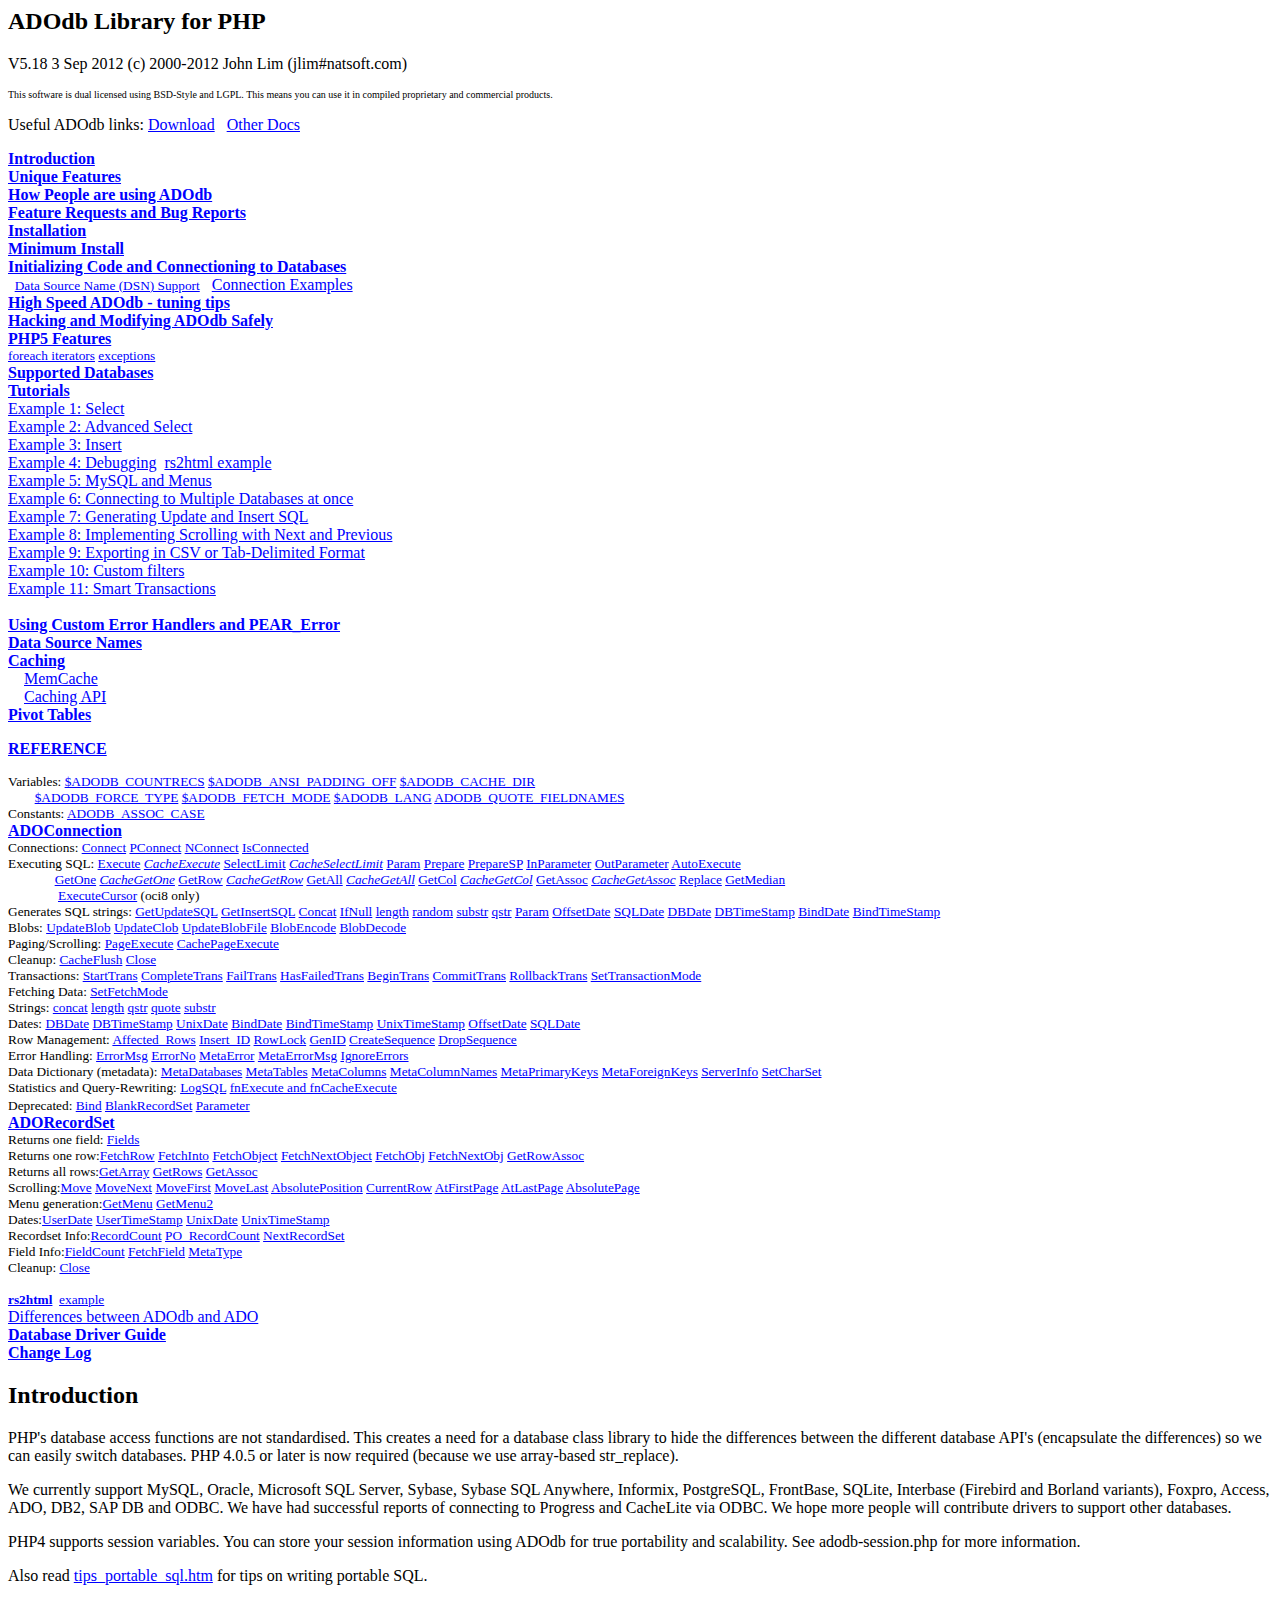
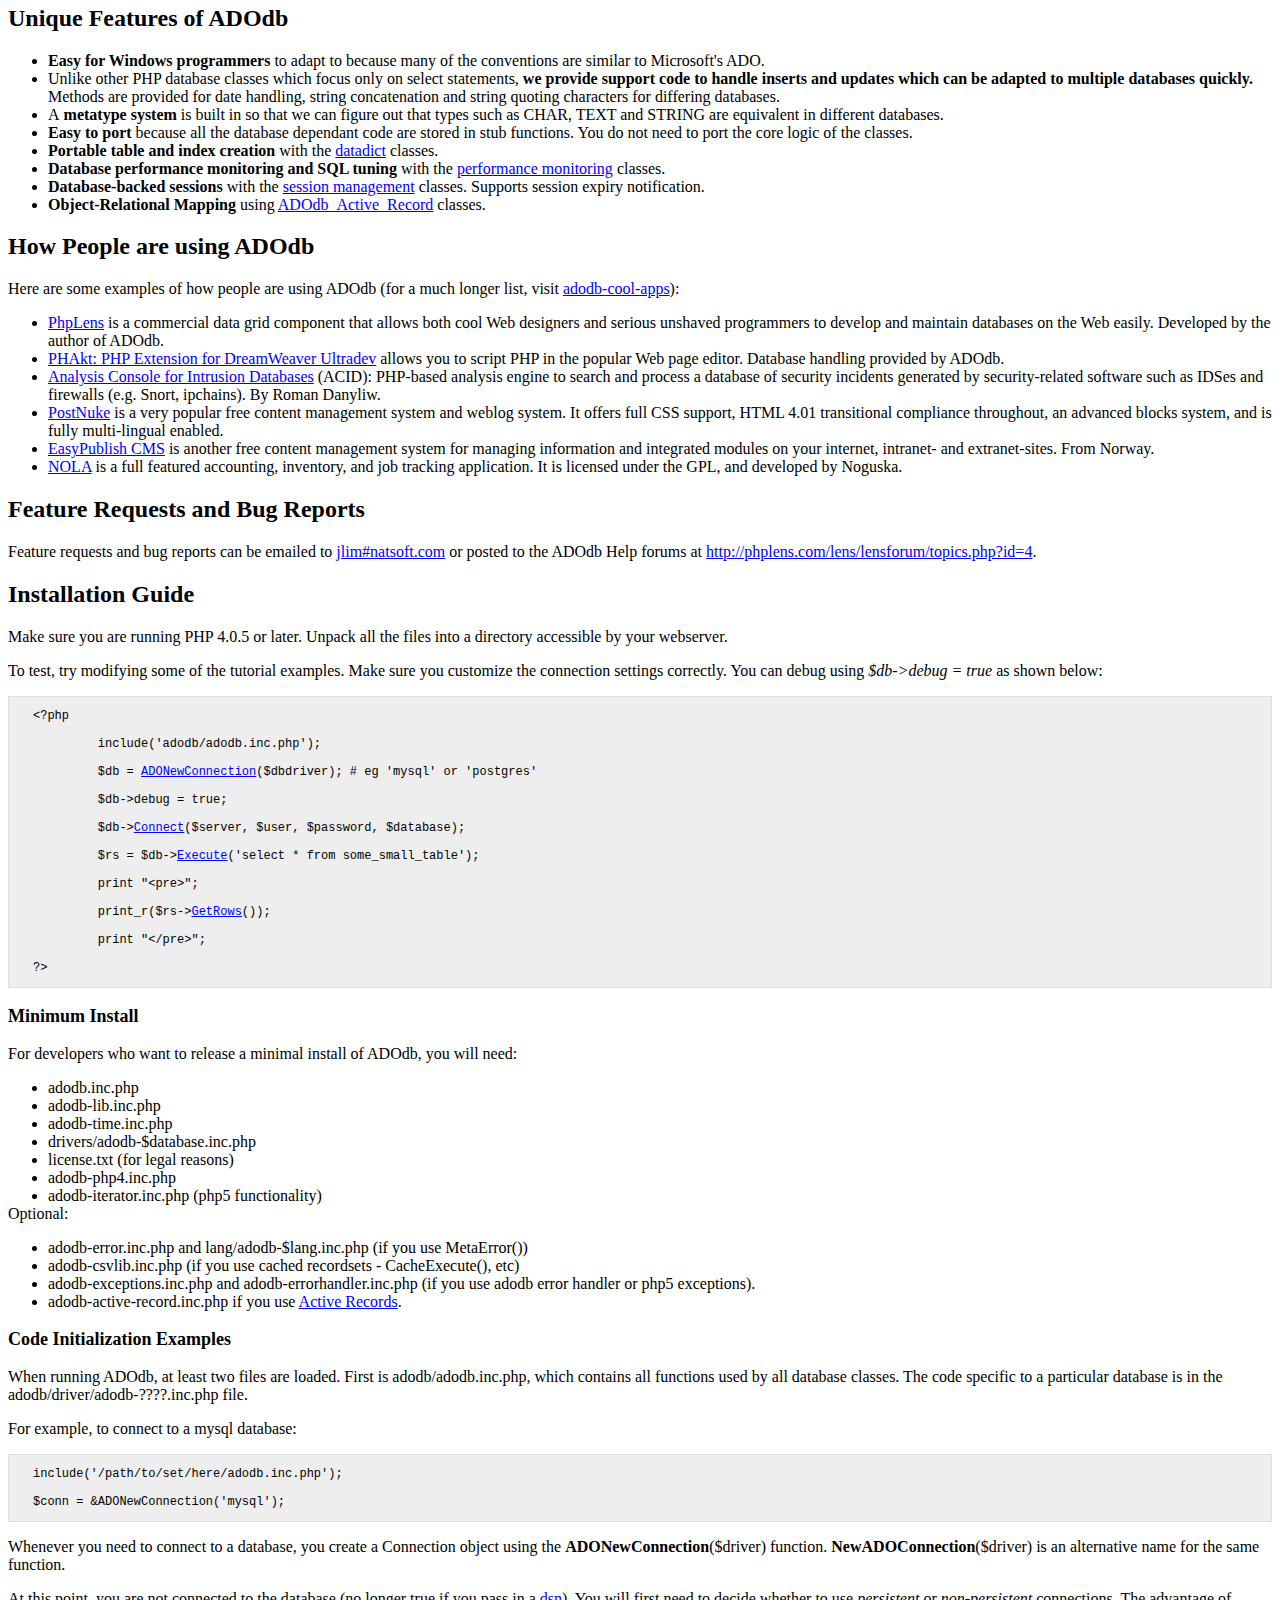
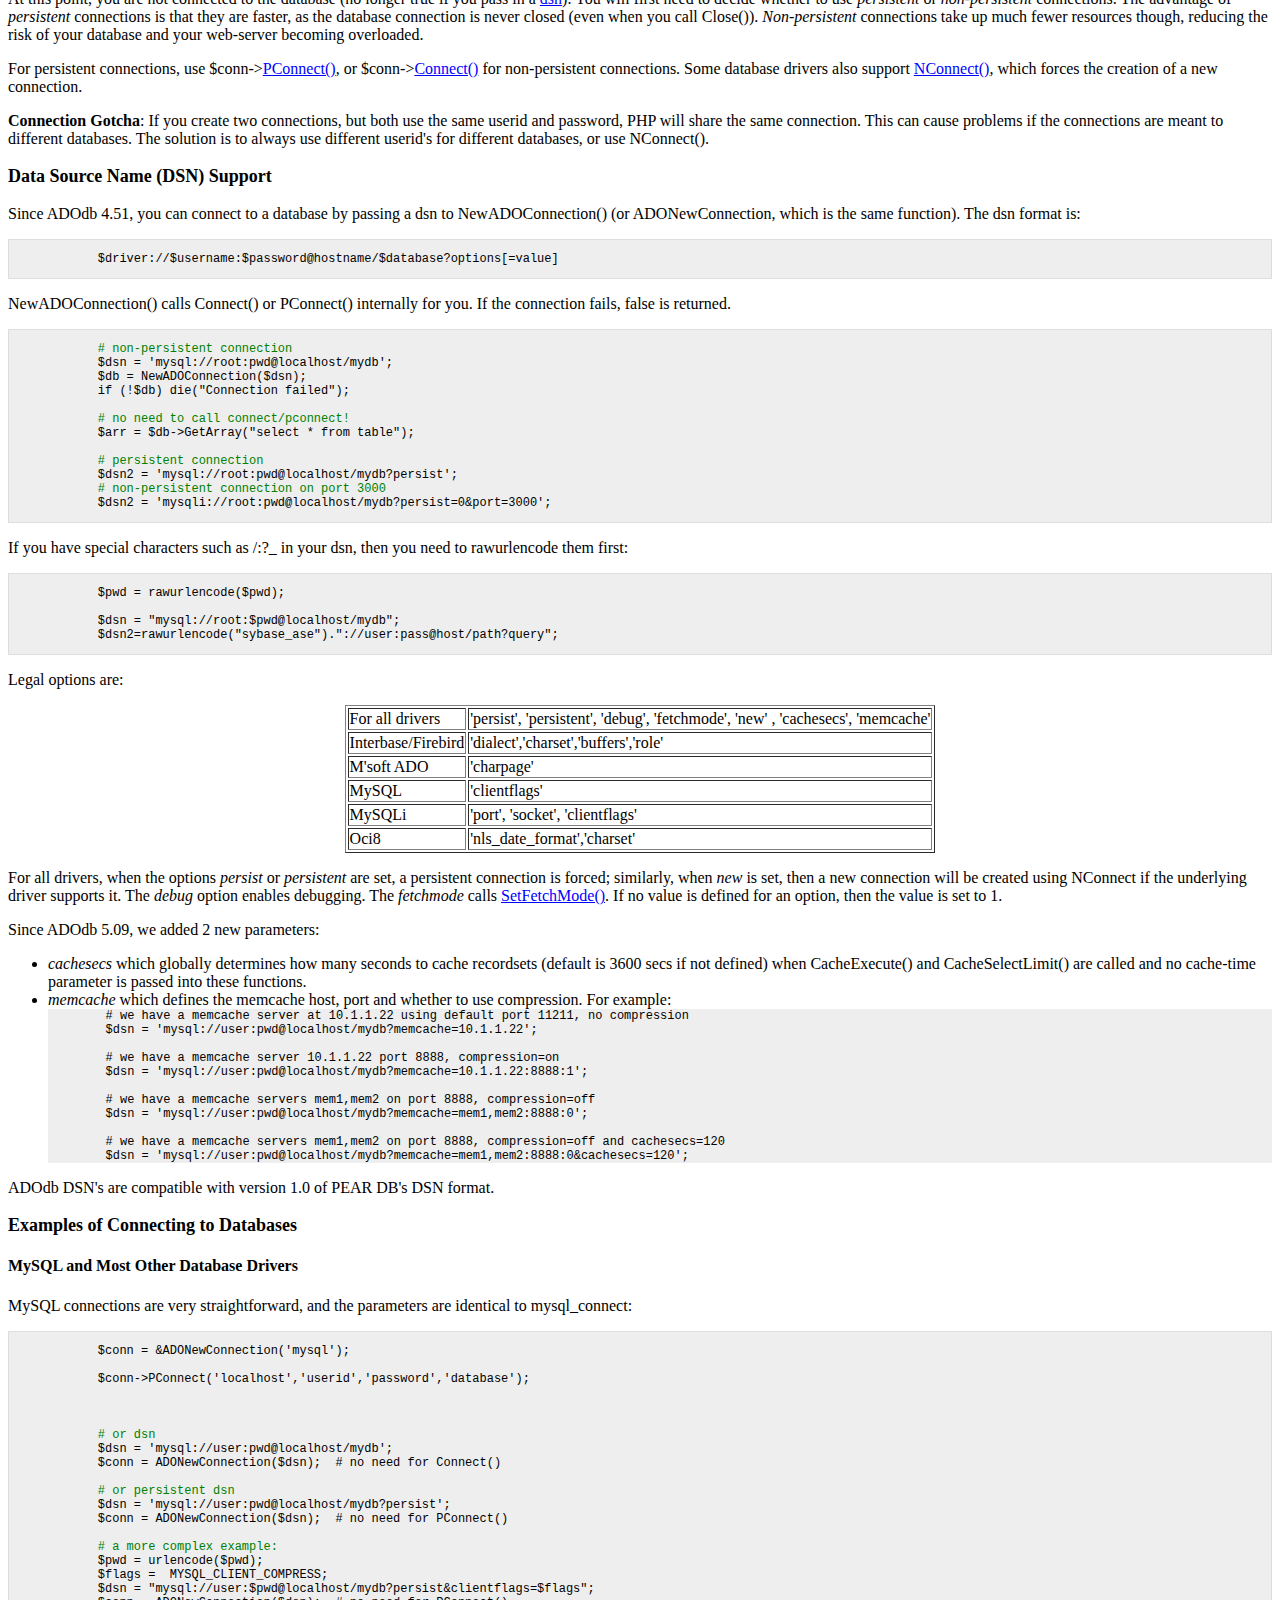
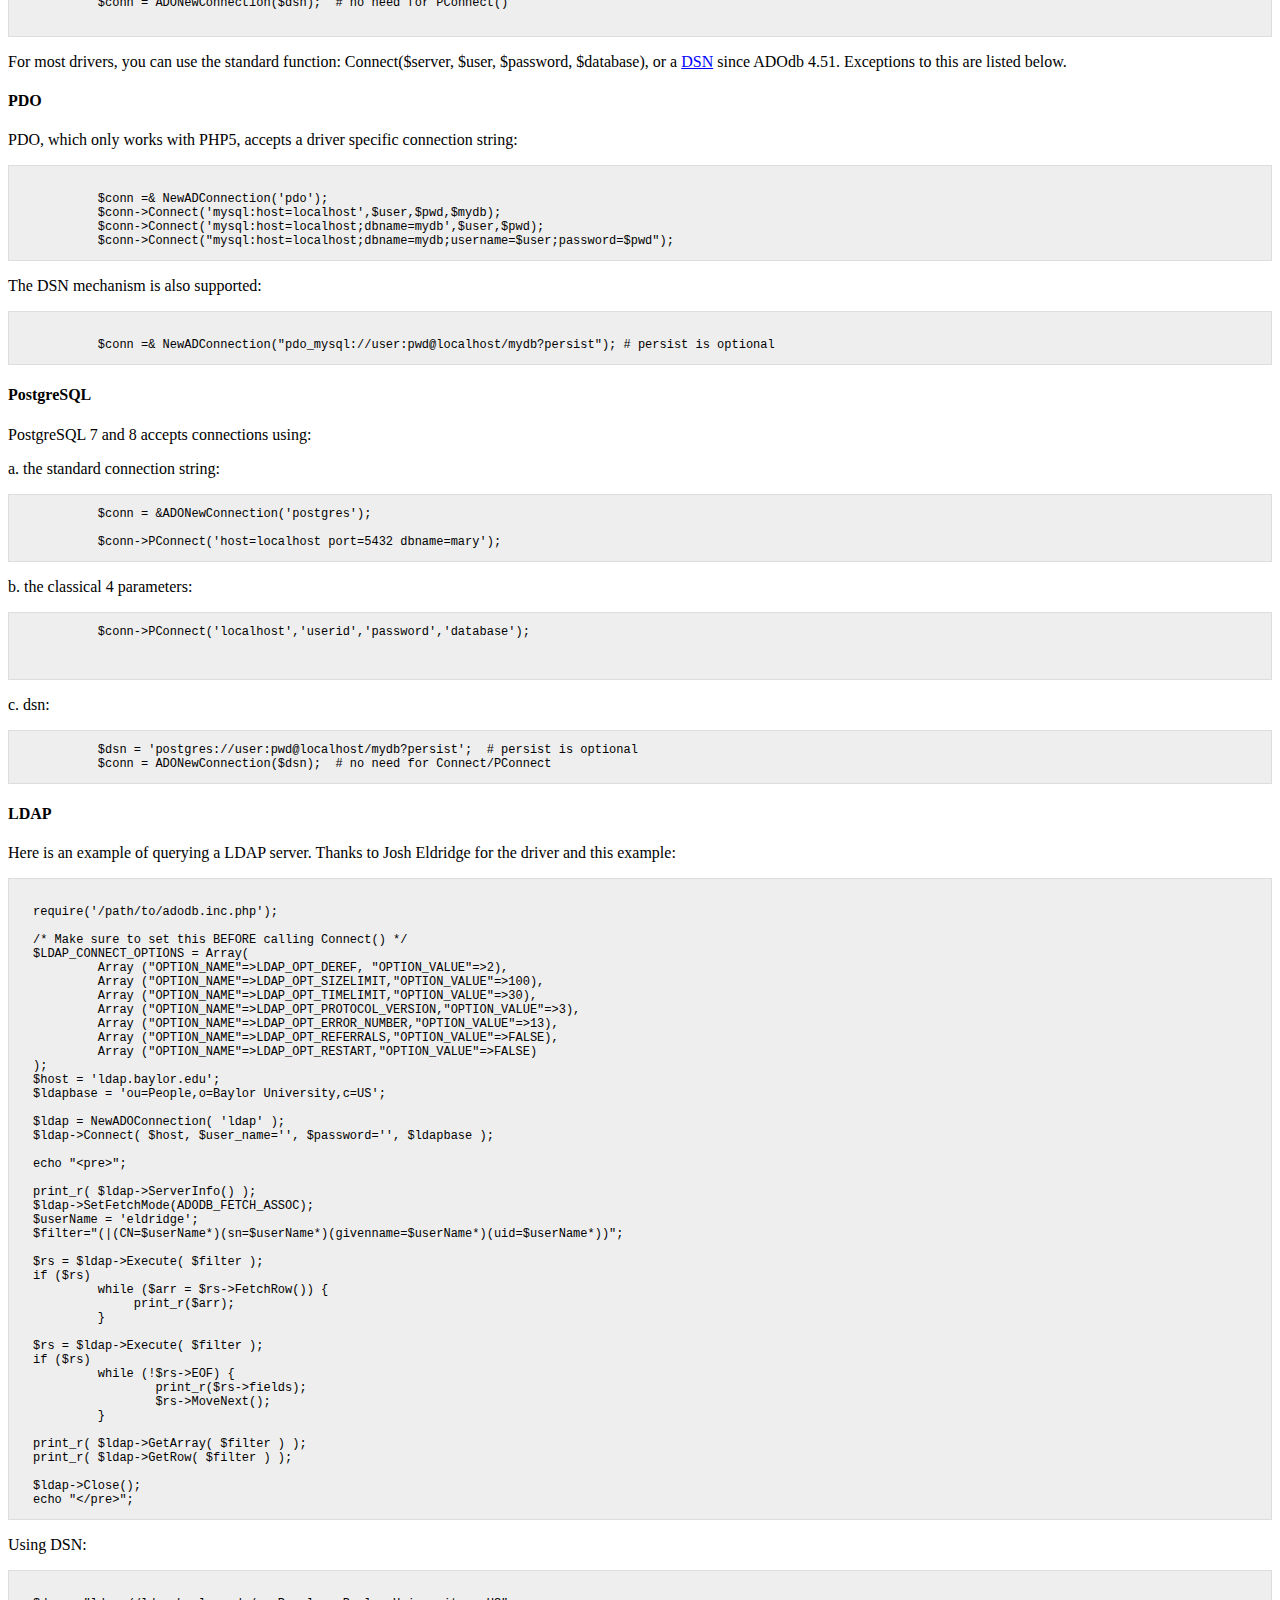
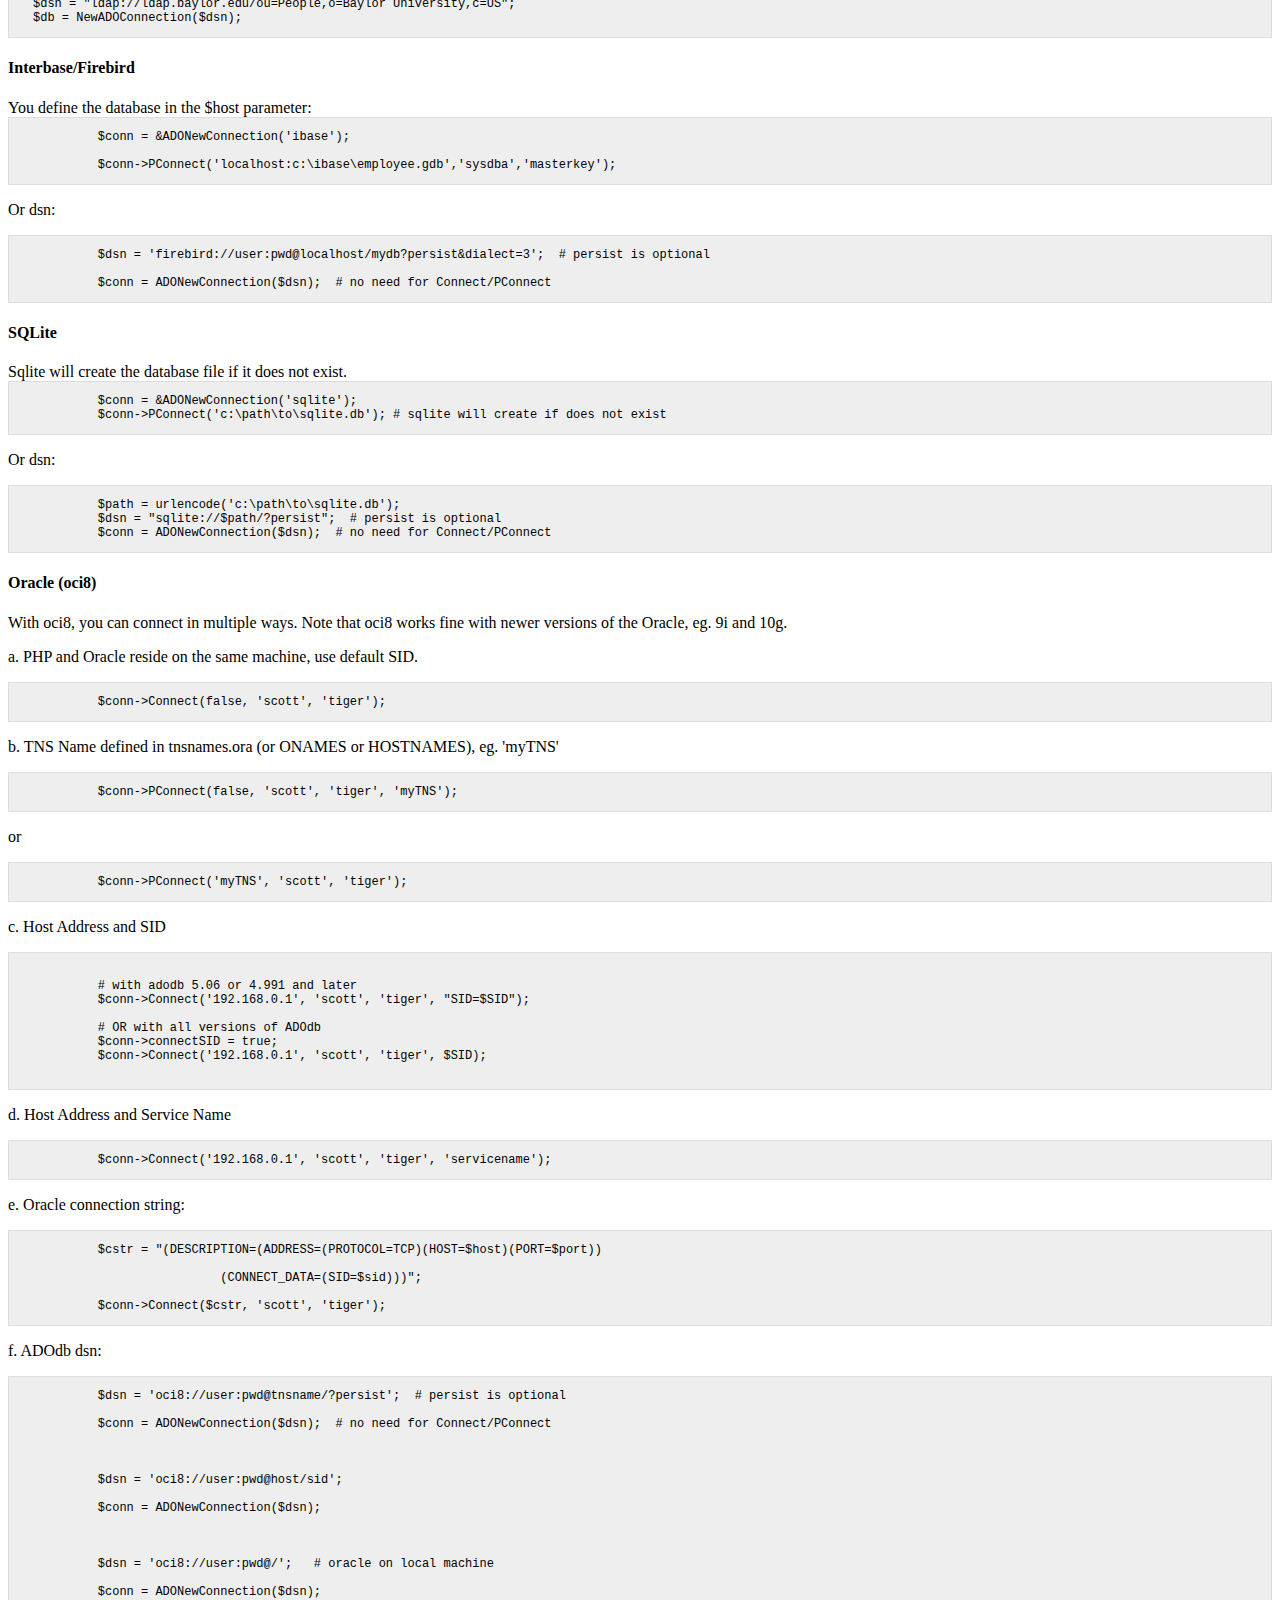
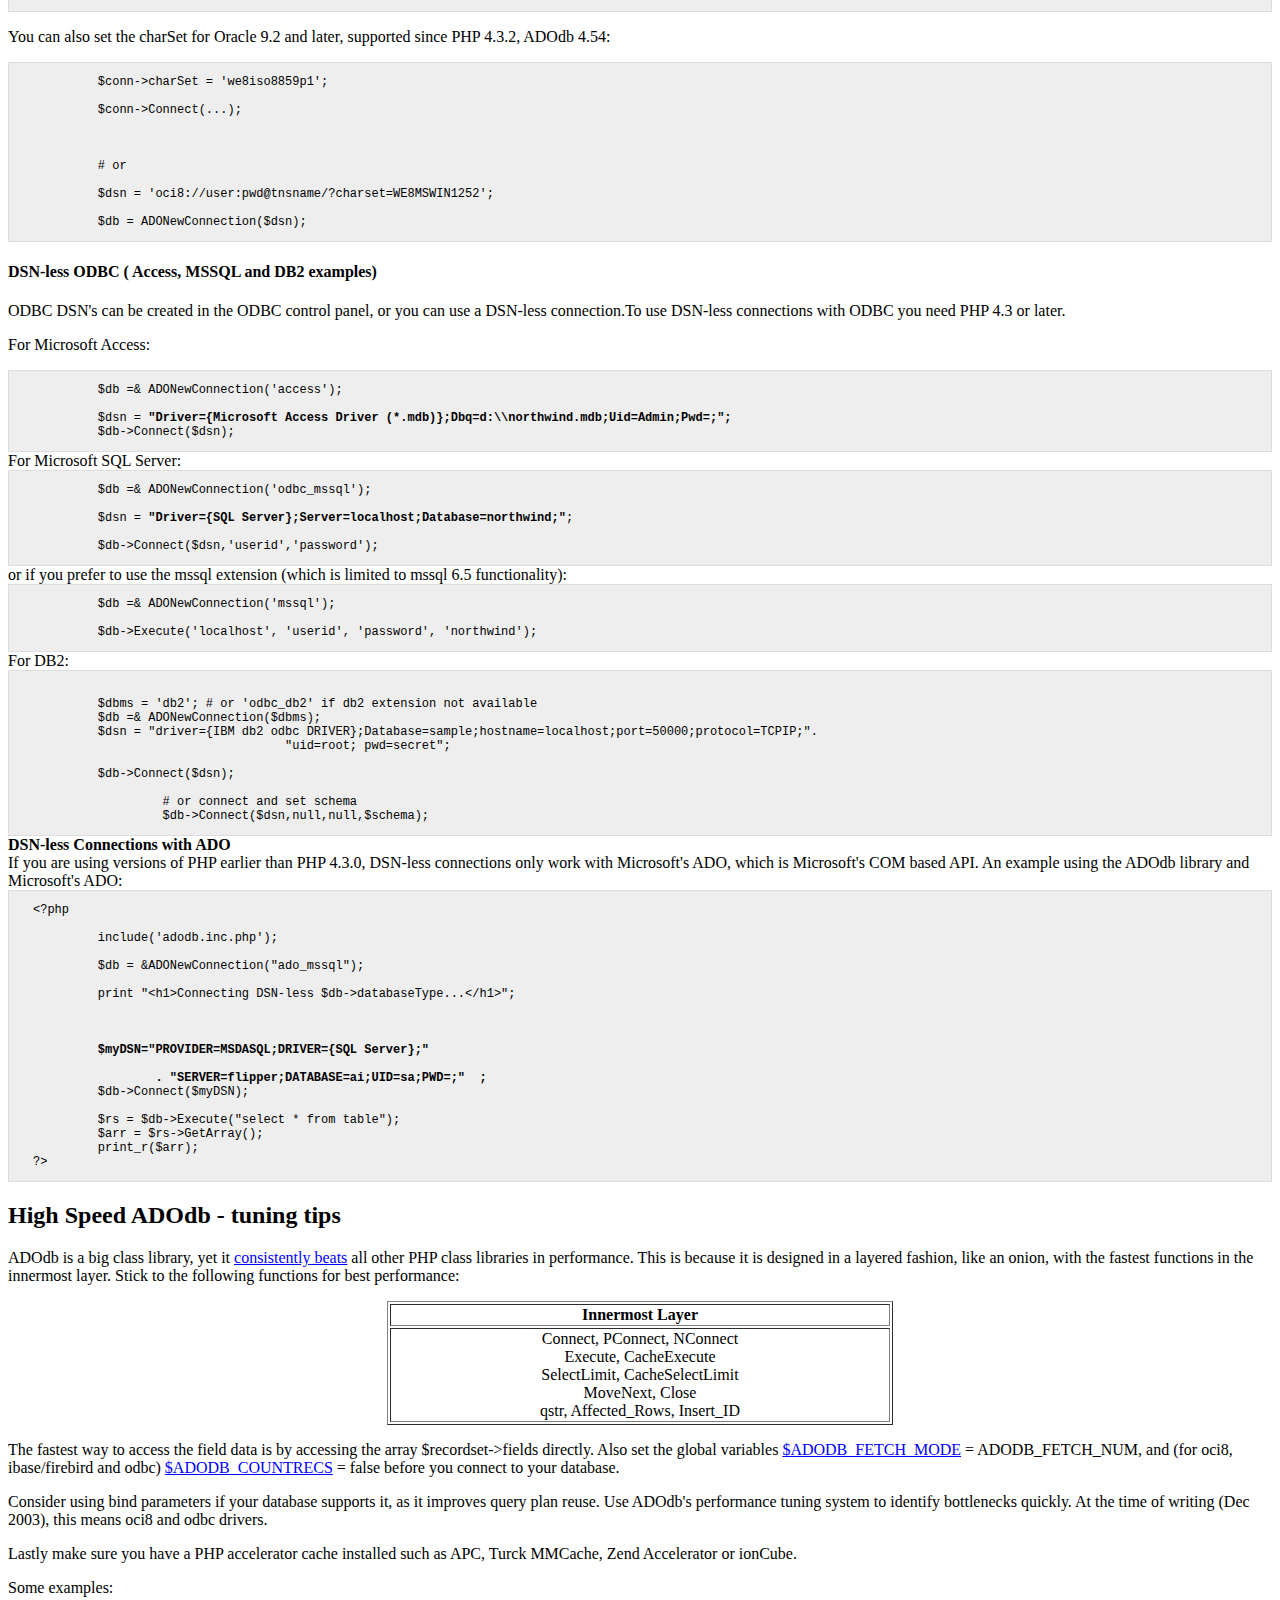
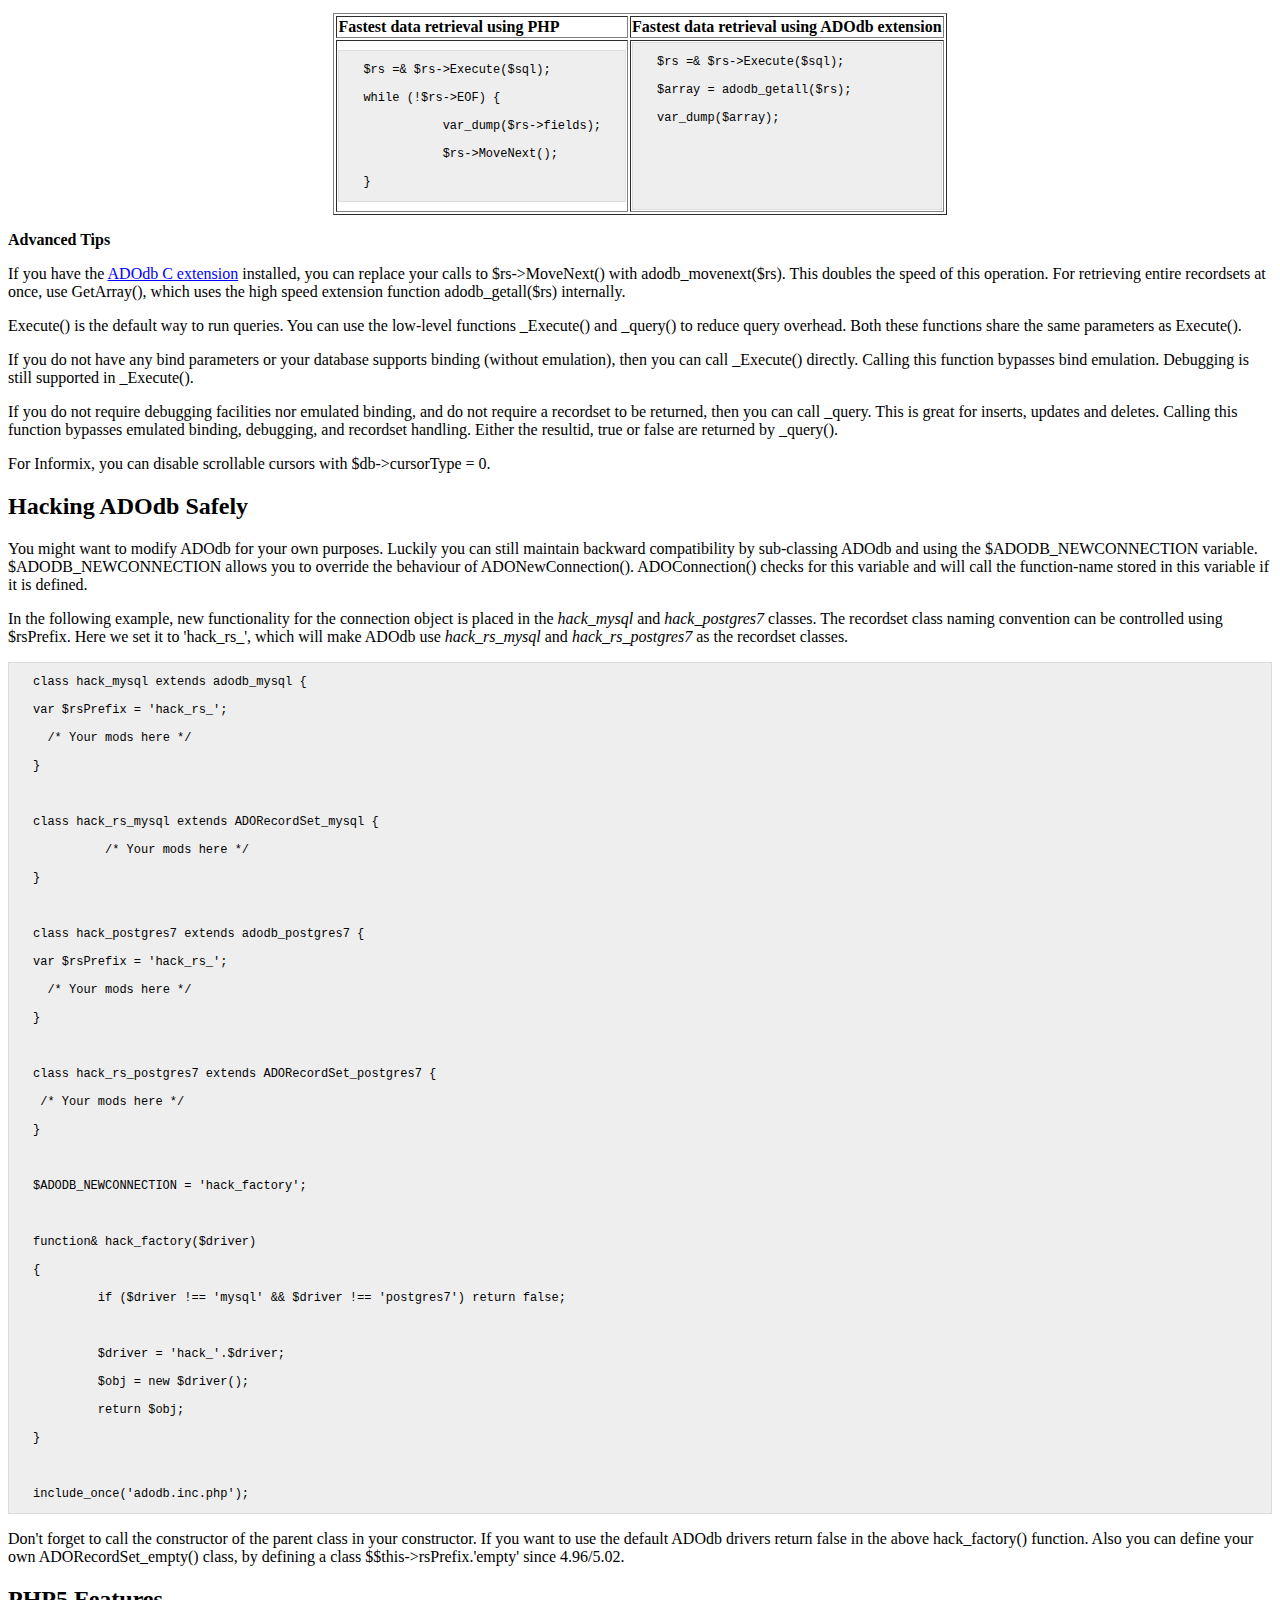
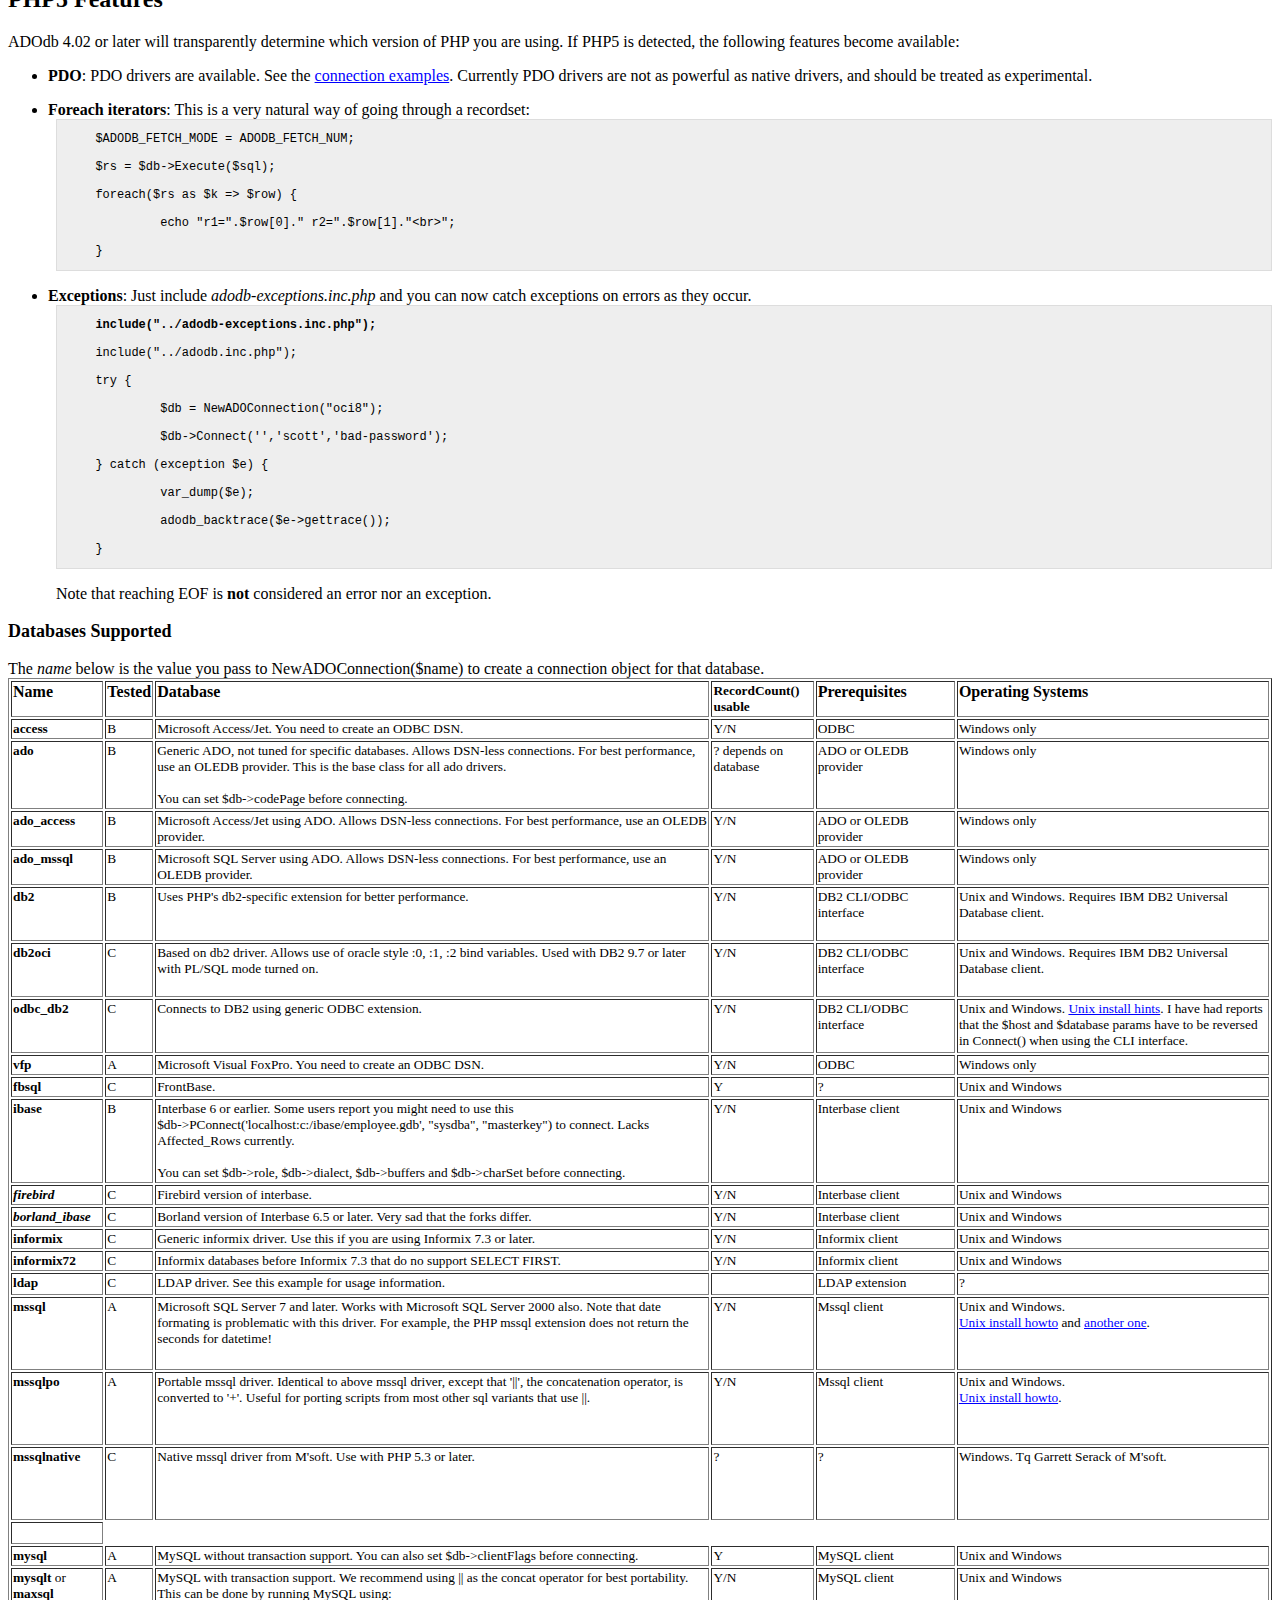
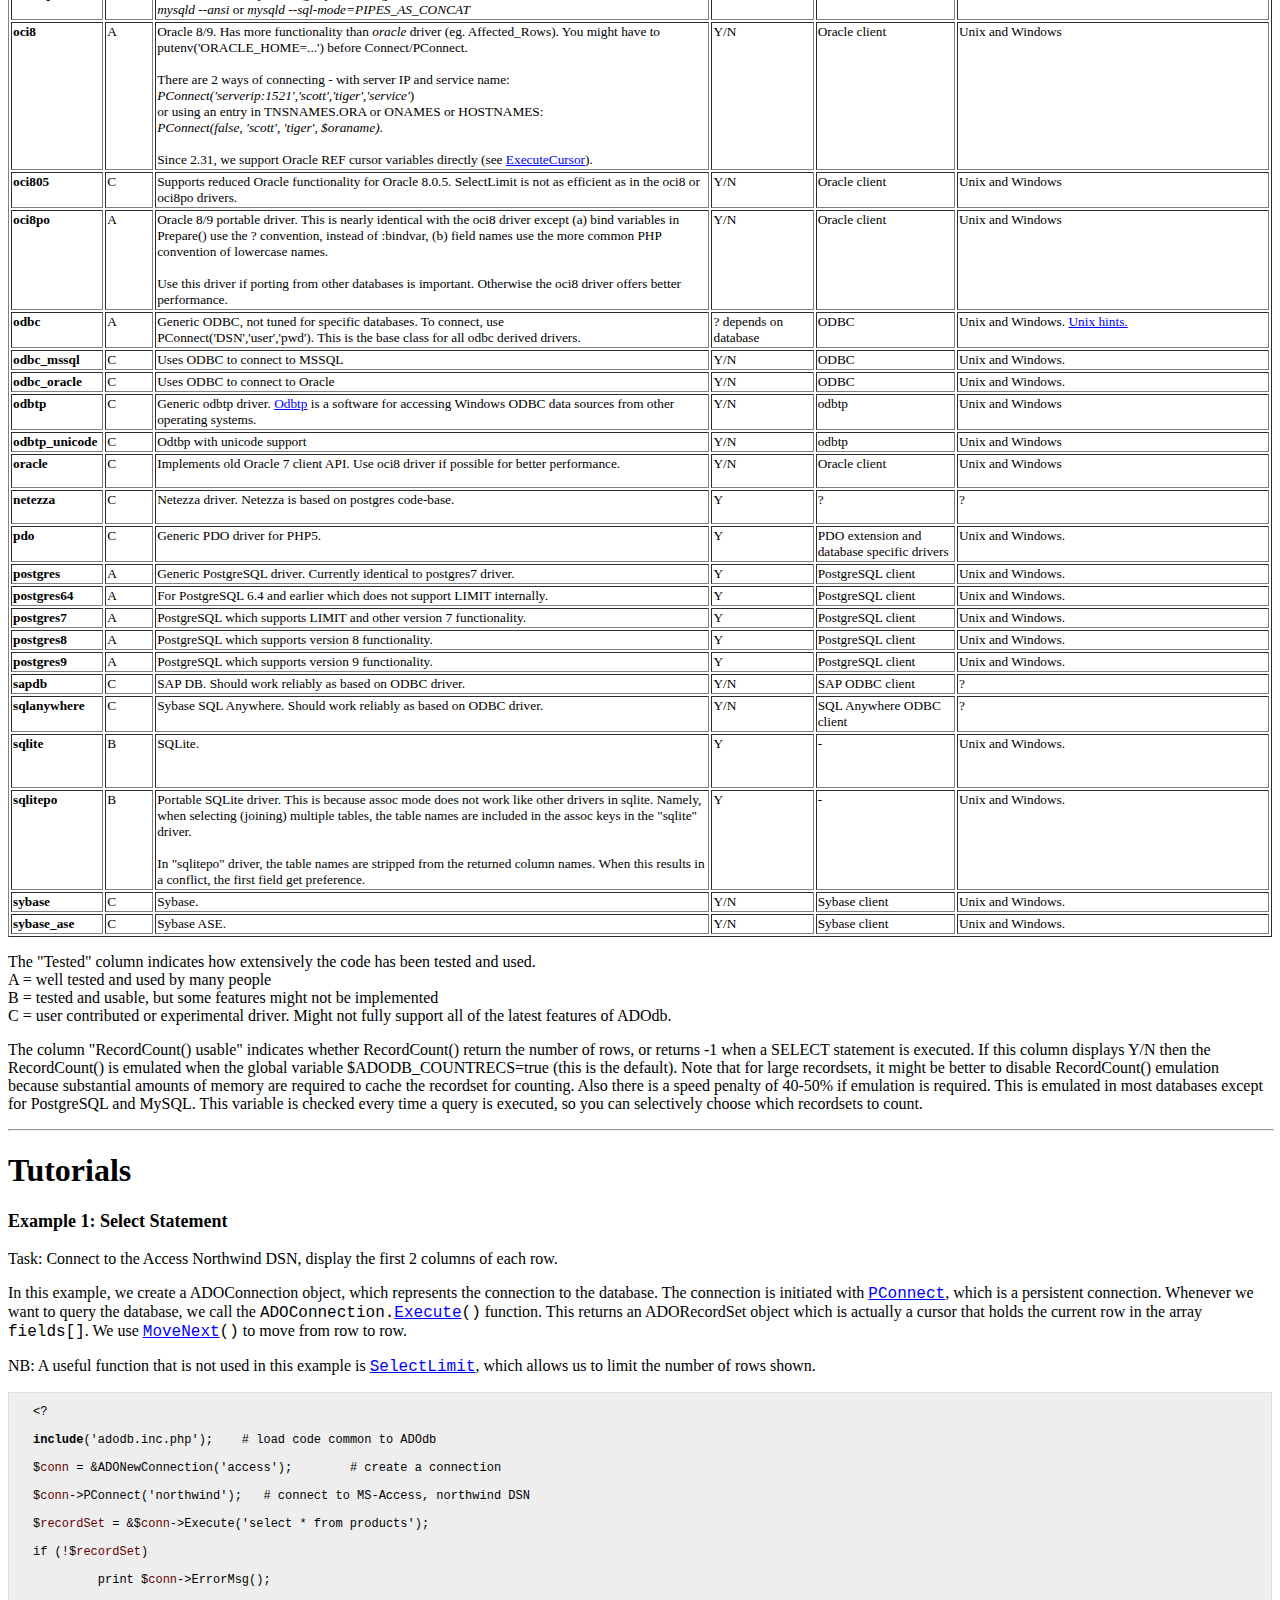
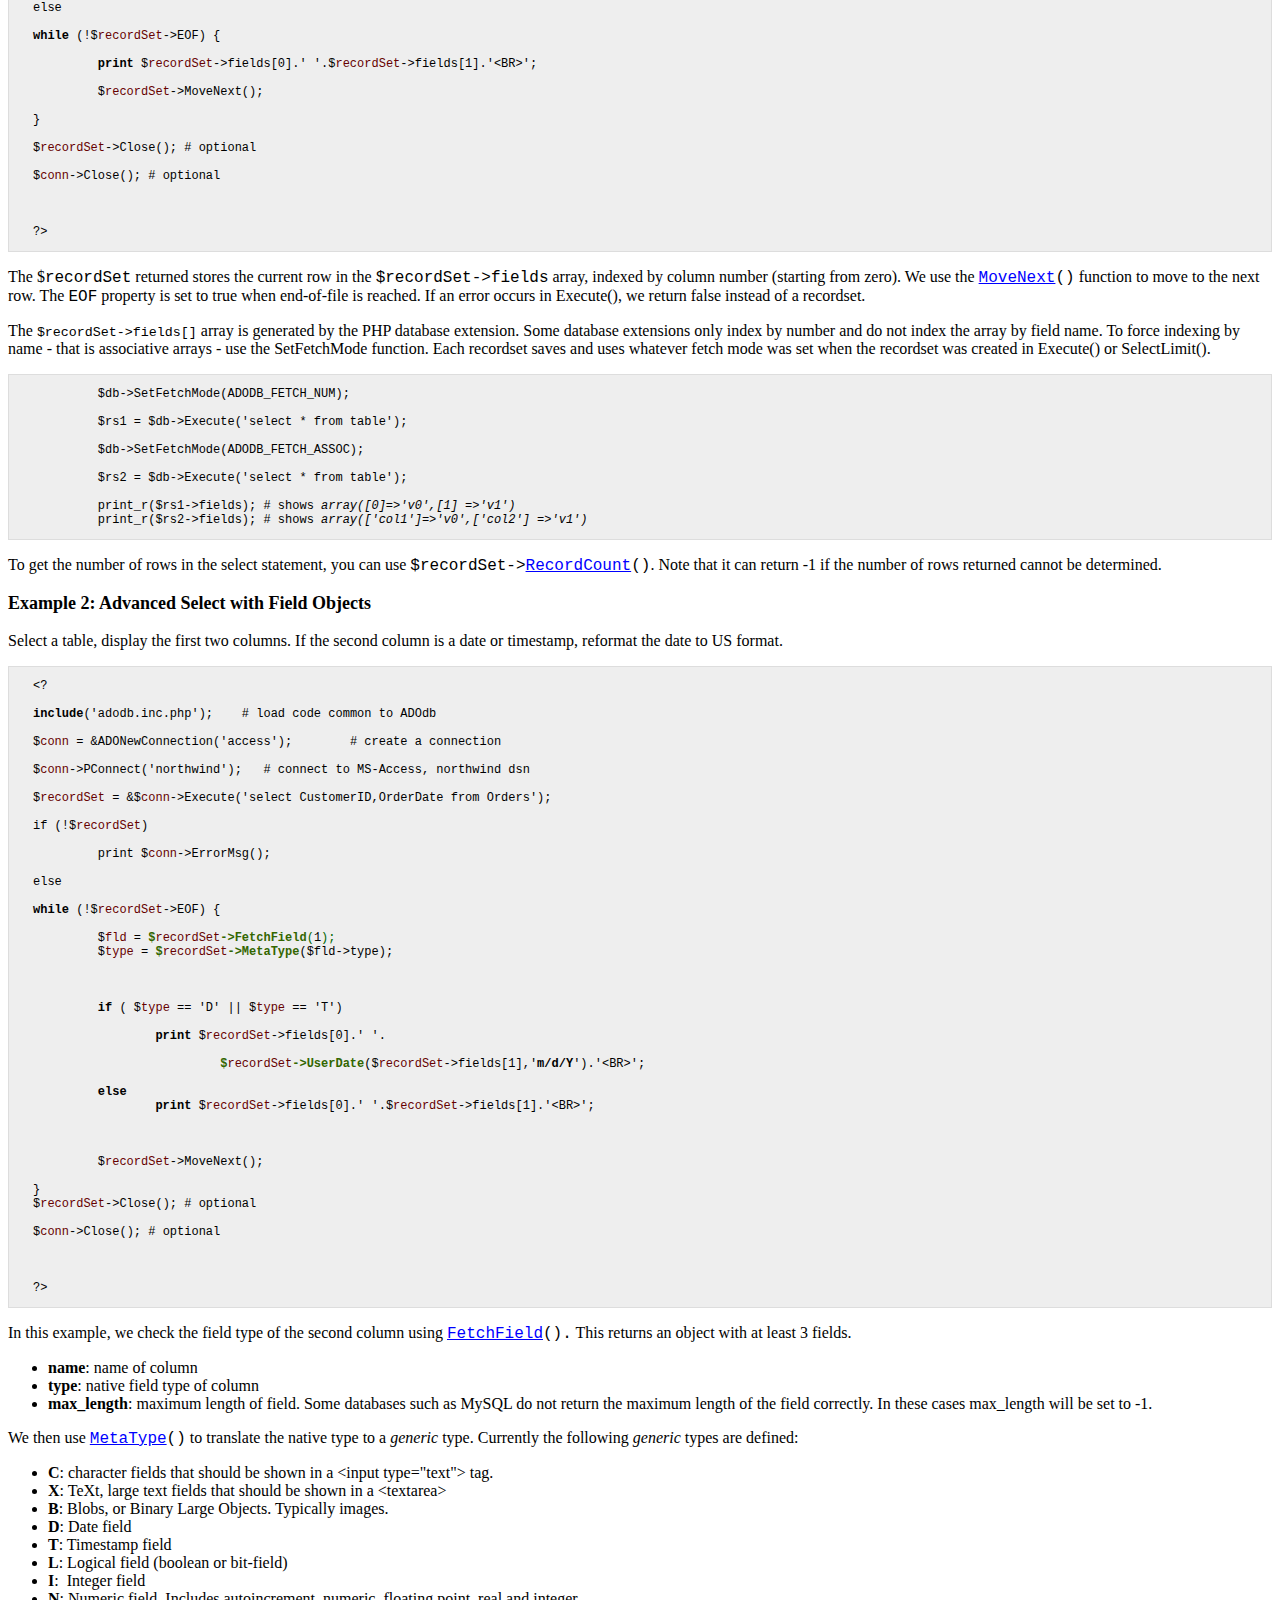
<file: ajax/docs/docs-adodb.htm>
<html xmlns:v="urn:schemas-microsoft-com:vml"
xmlns:o="urn:schemas-microsoft-com:office:office"
xmlns:w="urn:schemas-microsoft-com:office:word"
xmlns:st1="urn:schemas-microsoft-com:office:smarttags"
xmlns="http://www.w3.org/TR/REC-html40">

<head>
<meta http-equiv=Content-Type content="text/html; charset=iso-8859-1">
<meta name=ProgId content=Word.Document>
<meta name=Generator content="Microsoft Word 11">
<meta name=Originator content="Microsoft Word 11">
<link rel=File-List href="docs-adodb_files/filelist.xml">
<link rel=Edit-Time-Data href="docs-adodb_files/editdata.mso">
<!--[if !mso]>
<style>
v\:* {behavior:url(#default#VML);}
o\:* {behavior:url(#default#VML);}
w\:* {behavior:url(#default#VML);}
.shape {behavior:url(#default#VML);}
</style>
<![endif]-->
<title>ADODB Manual</title>
<o:SmartTagType namespaceuri="urn:schemas-microsoft-com:office:smarttags"
 name="State"/>
<o:SmartTagType namespaceuri="urn:schemas-microsoft-com:office:smarttags"
 name="PlaceType"/>
<o:SmartTagType namespaceuri="urn:schemas-microsoft-com:office:smarttags"
 name="PlaceName"/>
<o:SmartTagType namespaceuri="urn:schemas-microsoft-com:office:smarttags"
 name="country-region"/>
<o:SmartTagType namespaceuri="urn:schemas-microsoft-com:office:smarttags"
 name="City"/>
<o:SmartTagType namespaceuri="urn:schemas-microsoft-com:office:smarttags"
 name="place"/>
<!--[if gte mso 9]><xml>
 <o:DocumentProperties>
  <o:Author>John</o:Author>
  <o:LastAuthor>John</o:LastAuthor>
  <o:Revision>3</o:Revision>
  <o:TotalTime>3</o:TotalTime>
  <o:Created>2008-12-24T10:43:00Z</o:Created>
  <o:LastSaved>2008-12-24T10:46:00Z</o:LastSaved>
  <o:Pages>73</o:Pages>
  <o:Words>30239</o:Words>
  <o:Characters>172366</o:Characters>
  <o:Company> </o:Company>
  <o:Lines>1436</o:Lines>
  <o:Paragraphs>404</o:Paragraphs>
  <o:CharactersWithSpaces>202201</o:CharactersWithSpaces>
  <o:Version>11.9999</o:Version>
 </o:DocumentProperties>
</xml><![endif]--><!--[if gte mso 9]><xml>
 <w:WordDocument>
  <w:Zoom>140</w:Zoom>
  <w:FormsDesign/>
  <w:ValidateAgainstSchemas/>
  <w:SaveIfXMLInvalid>false</w:SaveIfXMLInvalid>
  <w:IgnoreMixedContent>false</w:IgnoreMixedContent>
  <w:AlwaysShowPlaceholderText>false</w:AlwaysShowPlaceholderText>
  <w:BrowserLevel>MicrosoftInternetExplorer4</w:BrowserLevel>
 </w:WordDocument>
</xml><![endif]--><!--[if gte mso 9]><xml>
 <w:LatentStyles DefLockedState="false" LatentStyleCount="156">
 </w:LatentStyles>
</xml><![endif]--><!--[if !mso]><object
 classid="clsid:38481807-CA0E-42D2-BF39-B33AF135CC4D" id=ieooui></object>
<style>
st1\:*{behavior:url(#ieooui) }
</style>
<![endif]-->
<style>
<!--
f


 /* Font Definitions */
 @font-face
	{font-family:Helvetica;
	panose-1:2 11 6 4 2 2 2 2 2 4;
	mso-font-charset:0;
	mso-generic-font-family:swiss;
	mso-font-format:other;
	mso-font-pitch:variable;
	mso-font-signature:3 0 0 0 1 0;}
@font-face
	{font-family:Courier;
	panose-1:2 7 4 9 2 2 5 2 4 4;
	mso-font-charset:0;
	mso-generic-font-family:modern;
	mso-font-format:other;
	mso-font-pitch:fixed;
	mso-font-signature:3 0 0 0 1 0;}
@font-face
	{font-family:"Tms Rmn";
	panose-1:2 2 6 3 4 5 5 2 3 4;
	mso-font-charset:0;
	mso-generic-font-family:roman;
	mso-font-format:other;
	mso-font-pitch:variable;
	mso-font-signature:3 0 0 0 1 0;}
@font-face
	{font-family:Helv;
	panose-1:2 11 6 4 2 2 2 3 2 4;
	mso-font-charset:0;
	mso-generic-font-family:swiss;
	mso-font-format:other;
	mso-font-pitch:variable;
	mso-font-signature:3 0 0 0 1 0;}
@font-face
	{font-family:"New York";
	panose-1:2 4 5 3 6 5 6 2 3 4;
	mso-font-charset:0;
	mso-generic-font-family:roman;
	mso-font-format:other;
	mso-font-pitch:variable;
	mso-font-signature:3 0 0 0 1 0;}
@font-face
	{font-family:System;
	panose-1:0 0 0 0 0 0 0 0 0 0;
	mso-font-charset:0;
	mso-generic-font-family:swiss;
	mso-font-format:other;
	mso-font-pitch:variable;
	mso-font-signature:3 0 0 0 1 0;}
@font-face
	{font-family:Wingdings;
	panose-1:5 0 0 0 0 0 0 0 0 0;
	mso-font-charset:2;
	mso-generic-font-family:auto;
	mso-font-pitch:variable;
	mso-font-signature:0 268435456 0 0 -2147483648 0;}
@font-face
	{font-family:"MS Mincho";
	panose-1:2 2 6 9 4 2 5 8 3 4;
	mso-font-alt:"\FF2D\FF33 \660E\671D";
	mso-font-charset:128;
	mso-generic-font-family:roman;
	mso-font-format:other;
	mso-font-pitch:fixed;
	mso-font-signature:1 134676480 16 0 131072 0;}
@font-face
	{font-family:Batang;
	panose-1:2 3 6 0 0 1 1 1 1 1;
	mso-font-alt:\BC14\D0D5;
	mso-font-charset:129;
	mso-generic-font-family:auto;
	mso-font-format:other;
	mso-font-pitch:fixed;
	mso-font-signature:1 151388160 16 0 524288 0;}
@font-face
	{font-family:SimSun;
	panose-1:2 1 6 0 3 1 1 1 1 1;
	mso-font-alt:\5B8B\4F53;
	mso-font-charset:134;
	mso-generic-font-family:auto;
	mso-font-format:other;
	mso-font-pitch:variable;
	mso-font-signature:1 135135232 16 0 262144 0;}
@font-face
	{font-family:PMingLiU;
	panose-1:2 2 3 0 0 0 0 0 0 0;
	mso-font-alt:\65B0\7D30\660E\9AD4;
	mso-font-charset:136;
	mso-generic-font-family:auto;
	mso-font-format:other;
	mso-font-pitch:variable;
	mso-font-signature:1 134742016 16 0 1048576 0;}
@font-face
	{font-family:"MS Gothic";
	panose-1:2 11 6 9 7 2 5 8 2 4;
	mso-font-alt:"\FF2D\FF33 \30B4\30B7\30C3\30AF";
	mso-font-charset:128;
	mso-generic-font-family:modern;
	mso-font-format:other;
	mso-font-pitch:fixed;
	mso-font-signature:1 134676480 16 0 131072 0;}
@font-face
	{font-family:Dotum;
	panose-1:2 11 6 0 0 1 1 1 1 1;
	mso-font-alt:\B3CB\C6C0;
	mso-font-charset:129;
	mso-generic-font-family:modern;
	mso-font-format:other;
	mso-font-pitch:fixed;
	mso-font-signature:1 151388160 16 0 524288 0;}
@font-face
	{font-family:SimHei;
	panose-1:2 1 6 0 3 1 1 1 1 1;
	mso-font-alt:\9ED1\4F53;
	mso-font-charset:134;
	mso-generic-font-family:modern;
	mso-font-format:other;
	mso-font-pitch:fixed;
	mso-font-signature:1 135135232 16 0 262144 0;}
@font-face
	{font-family:MingLiU;
	panose-1:2 2 3 9 0 0 0 0 0 0;
	mso-font-alt:\7D30\660E\9AD4;
	mso-font-charset:136;
	mso-generic-font-family:modern;
	mso-font-format:other;
	mso-font-pitch:fixed;
	mso-font-signature:1 134742016 16 0 1048576 0;}
@font-face
	{font-family:Mincho;
	panose-1:2 2 6 9 4 3 5 8 3 5;
	mso-font-alt:\660E\671D;
	mso-font-charset:128;
	mso-generic-font-family:roman;
	mso-font-format:other;
	mso-font-pitch:fixed;
	mso-font-signature:1 134676480 16 0 131072 0;}
@font-face
	{font-family:Gulim;
	panose-1:2 11 6 0 0 1 1 1 1 1;
	mso-font-alt:\AD74\B9BC;
	mso-font-charset:129;
	mso-generic-font-family:roman;
	mso-font-format:other;
	mso-font-pitch:fixed;
	mso-font-signature:1 151388160 16 0 524288 0;}
@font-face
	{font-family:Century;
	panose-1:2 4 6 4 5 5 5 2 3 4;
	mso-font-charset:0;
	mso-generic-font-family:roman;
	mso-font-format:other;
	mso-font-pitch:variable;
	mso-font-signature:3 0 0 0 1 0;}
@font-face
	{font-family:"Angsana New";
	panose-1:2 2 6 3 5 4 5 2 3 4;
	mso-font-charset:222;
	mso-generic-font-family:roman;
	mso-font-format:other;
	mso-font-pitch:variable;
	mso-font-signature:16777217 0 0 0 65536 0;}
@font-face
	{font-family:"Cordia New";
	panose-1:2 11 3 4 2 2 2 2 2 4;
	mso-font-charset:222;
	mso-generic-font-family:roman;
	mso-font-format:other;
	mso-font-pitch:variable;
	mso-font-signature:16777217 0 0 0 65536 0;}
@font-face
	{font-family:Mangal;
	panose-1:0 0 4 0 0 0 0 0 0 0;
	mso-font-charset:1;
	mso-generic-font-family:roman;
	mso-font-format:other;
	mso-font-pitch:variable;
	mso-font-signature:32768 0 0 0 0 0;}
@font-face
	{font-family:Latha;
	panose-1:2 0 4 0 0 0 0 0 0 0;
	mso-font-charset:1;
	mso-generic-font-family:roman;
	mso-font-format:other;
	mso-font-pitch:variable;
	mso-font-signature:1048576 0 0 0 0 0;}
@font-face
	{font-family:Sylfaen;
	panose-1:1 10 5 2 5 3 6 3 3 3;
	mso-font-charset:0;
	mso-generic-font-family:roman;
	mso-font-format:other;
	mso-font-pitch:variable;
	mso-font-signature:16778883 0 512 0 13 0;}
@font-face
	{font-family:Vrinda;
	panose-1:0 0 4 0 0 0 0 0 0 0;
	mso-font-charset:1;
	mso-generic-font-family:roman;
	mso-font-format:other;
	mso-font-pitch:variable;
	mso-font-signature:0 0 0 0 0 0;}
@font-face
	{font-family:Raavi;
	panose-1:2 0 5 0 0 0 0 0 0 0;
	mso-font-charset:1;
	mso-generic-font-family:roman;
	mso-font-format:other;
	mso-font-pitch:variable;
	mso-font-signature:0 0 0 0 0 0;}
@font-face
	{font-family:Shruti;
	panose-1:2 0 5 0 0 0 0 0 0 0;
	mso-font-charset:1;
	mso-generic-font-family:roman;
	mso-font-format:other;
	mso-font-pitch:variable;
	mso-font-signature:0 0 0 0 0 0;}
@font-face
	{font-family:Sendnya;
	panose-1:0 0 4 0 0 0 0 0 0 0;
	mso-font-charset:1;
	mso-generic-font-family:roman;
	mso-font-format:other;
	mso-font-pitch:variable;
	mso-font-signature:0 0 0 0 0 0;}
@font-face
	{font-family:Gautami;
	panose-1:2 0 5 0 0 0 0 0 0 0;
	mso-font-charset:1;
	mso-generic-font-family:roman;
	mso-font-format:other;
	mso-font-pitch:variable;
	mso-font-signature:0 0 0 0 0 0;}
@font-face
	{font-family:Tunga;
	panose-1:0 0 4 0 0 0 0 0 0 0;
	mso-font-charset:1;
	mso-generic-font-family:roman;
	mso-font-format:other;
	mso-font-pitch:variable;
	mso-font-signature:0 0 0 0 0 0;}
@font-face
	{font-family:"Estrangelo Edessa";
	panose-1:0 0 0 0 0 0 0 0 0 0;
	mso-font-charset:1;
	mso-generic-font-family:roman;
	mso-font-format:other;
	mso-font-pitch:variable;
	mso-font-signature:0 0 0 0 0 0;}
@font-face
	{font-family:Kartika;
	panose-1:1 1 1 0 1 1 1 1 1 1;
	mso-font-charset:1;
	mso-generic-font-family:roman;
	mso-font-format:other;
	mso-font-pitch:variable;
	mso-font-signature:0 0 0 0 0 0;}
@font-face
	{font-family:"Arial Unicode MS";
	panose-1:2 11 6 4 2 2 2 2 2 4;
	mso-font-charset:0;
	mso-generic-font-family:roman;
	mso-font-format:other;
	mso-font-pitch:variable;
	mso-font-signature:3 0 0 0 1 0;}
@font-face
	{font-family:Tahoma;
	panose-1:2 11 6 4 3 5 4 4 2 4;
	mso-font-charset:0;
	mso-generic-font-family:swiss;
	mso-font-format:other;
	mso-font-pitch:variable;
	mso-font-signature:3 0 0 0 1 0;}
 /* Style Definitions */
 p.MsoNormal, li.MsoNormal, div.MsoNormal
	{mso-style-parent:"";
	margin:0cm;
	margin-bottom:.0001pt;
	mso-pagination:widow-orphan;
	font-size:12.0pt;
	font-family:"Times New Roman";
	mso-fareast-font-family:"Times New Roman";
	color:black;}
h1
	{mso-margin-top-alt:auto;
	margin-right:0cm;
	mso-margin-bottom-alt:auto;
	margin-left:0cm;
	mso-pagination:widow-orphan;
	mso-outline-level:1;
	font-size:24.0pt;
	font-family:"Times New Roman";
	color:black;
	font-weight:bold;}
h2
	{mso-margin-top-alt:auto;
	margin-right:0cm;
	mso-margin-bottom-alt:auto;
	margin-left:0cm;
	mso-pagination:widow-orphan;
	mso-outline-level:2;
	font-size:18.0pt;
	font-family:"Times New Roman";
	color:black;
	font-weight:bold;}
h3
	{mso-margin-top-alt:auto;
	margin-right:0cm;
	mso-margin-bottom-alt:auto;
	margin-left:0cm;
	mso-pagination:widow-orphan;
	mso-outline-level:3;
	font-size:13.5pt;
	font-family:"Times New Roman";
	color:black;
	font-weight:bold;}
h4
	{mso-margin-top-alt:auto;
	margin-right:0cm;
	mso-margin-bottom-alt:auto;
	margin-left:0cm;
	mso-pagination:widow-orphan;
	mso-outline-level:4;
	font-size:12.0pt;
	font-family:"Times New Roman";
	color:black;
	font-weight:bold;}
a:link, span.MsoHyperlink
	{color:blue;
	text-decoration:underline;
	text-underline:single;}
a:visited, span.MsoHyperlinkFollowed
	{color:blue;
	text-decoration:underline;
	text-underline:single;}
p
	{font-size:12.0pt;
	font-family:"Times New Roman";
	mso-fareast-font-family:"Times New Roman";
	color:black;}
code
	{font-family:"Courier New";
	mso-ascii-font-family:"Courier New";
	mso-fareast-font-family:"Times New Roman";
	mso-hansi-font-family:"Courier New";
	mso-bidi-font-family:"Courier New";}
pre
	{margin:0cm;
	margin-bottom:.0001pt;
	mso-pagination:widow-orphan;
	tab-stops:45.8pt 91.6pt 137.4pt 183.2pt 229.0pt 274.8pt 320.6pt 366.4pt 412.2pt 458.0pt 503.8pt 549.6pt 595.4pt 641.2pt 687.0pt 732.8pt;
	background:#EEEEEE;
	border:none;
	mso-border-alt:solid #DDDDDD .75pt;
	padding:0cm;
	mso-padding-alt:9.0pt 18.0pt 9.0pt 18.0pt;
	font-size:9.0pt;
	font-family:"Courier New";
	mso-fareast-font-family:"Times New Roman";
	color:black;}
span.msoIns
	{mso-style-type:export-only;
	mso-style-name:"";
	text-decoration:underline;
	text-underline:single;
	color:teal;}
span.msoDel
	{mso-style-type:export-only;
	mso-style-name:"";
	text-decoration:line-through;
	color:red;}
span.msoChangeProp
	{mso-style-type:export-only;
	mso-style-name:"";}
@page Section1
	{size:612.0pt 792.0pt;
	margin:72.0pt 90.0pt 72.0pt 90.0pt;
	mso-header-margin:35.4pt;
	mso-footer-margin:35.4pt;
	mso-paper-source:0;}
div.Section1
	{page:Section1;}
 /* List Definitions */
 @list l0
	{mso-list-id:3098366;
	mso-list-template-ids:-1654113918;}
@list l0:level1
	{mso-level-number-format:bullet;
	mso-level-text:\F0B7;
	mso-level-tab-stop:36.0pt;
	mso-level-number-position:left;
	text-indent:-18.0pt;
	mso-ansi-font-size:10.0pt;
	font-family:Symbol;}
@list l1
	{mso-list-id:118686534;
	mso-list-template-ids:1789952844;}
@list l1:level1
	{mso-level-number-format:bullet;
	mso-level-text:\F0B7;
	mso-level-tab-stop:36.0pt;
	mso-level-number-position:left;
	text-indent:-18.0pt;
	mso-ansi-font-size:10.0pt;
	font-family:Symbol;}
@list l2
	{mso-list-id:325595838;
	mso-list-template-ids:-924547596;}
@list l2:level1
	{mso-level-number-format:bullet;
	mso-level-text:\F0B7;
	mso-level-tab-stop:36.0pt;
	mso-level-number-position:left;
	text-indent:-18.0pt;
	mso-ansi-font-size:10.0pt;
	font-family:Symbol;}
@list l3
	{mso-list-id:577053254;
	mso-list-template-ids:1006266472;}
@list l3:level1
	{mso-level-number-format:bullet;
	mso-level-text:\F0B7;
	mso-level-tab-stop:36.0pt;
	mso-level-number-position:left;
	text-indent:-18.0pt;
	mso-ansi-font-size:10.0pt;
	font-family:Symbol;}
@list l4
	{mso-list-id:584261941;
	mso-list-template-ids:1672376844;}
@list l4:level1
	{mso-level-number-format:bullet;
	mso-level-text:\F0B7;
	mso-level-tab-stop:36.0pt;
	mso-level-number-position:left;
	text-indent:-18.0pt;
	mso-ansi-font-size:10.0pt;
	font-family:Symbol;}
@list l5
	{mso-list-id:678311197;
	mso-list-template-ids:-1025849406;}
@list l5:level1
	{mso-level-number-format:bullet;
	mso-level-text:\F0B7;
	mso-level-tab-stop:36.0pt;
	mso-level-number-position:left;
	text-indent:-18.0pt;
	mso-ansi-font-size:10.0pt;
	font-family:Symbol;}
@list l6
	{mso-list-id:993068284;
	mso-list-template-ids:-1149100626;}
@list l6:level1
	{mso-level-number-format:bullet;
	mso-level-text:\F0B7;
	mso-level-tab-stop:36.0pt;
	mso-level-number-position:left;
	text-indent:-18.0pt;
	mso-ansi-font-size:10.0pt;
	font-family:Symbol;}
@list l7
	{mso-list-id:1120344907;
	mso-list-template-ids:-1732590280;}
@list l7:level1
	{mso-level-number-format:bullet;
	mso-level-text:\F0B7;
	mso-level-tab-stop:36.0pt;
	mso-level-number-position:left;
	text-indent:-18.0pt;
	mso-ansi-font-size:10.0pt;
	font-family:Symbol;}
@list l8
	{mso-list-id:1134718884;
	mso-list-template-ids:-1854392276;}
@list l8:level1
	{mso-level-number-format:bullet;
	mso-level-text:\F0B7;
	mso-level-tab-stop:36.0pt;
	mso-level-number-position:left;
	text-indent:-18.0pt;
	mso-ansi-font-size:10.0pt;
	font-family:Symbol;}
@list l9
	{mso-list-id:1289897560;
	mso-list-template-ids:-1284101662;}
@list l9:level1
	{mso-level-number-format:bullet;
	mso-level-text:\F0B7;
	mso-level-tab-stop:36.0pt;
	mso-level-number-position:left;
	text-indent:-18.0pt;
	mso-ansi-font-size:10.0pt;
	font-family:Symbol;}
@list l10
	{mso-list-id:1461026030;
	mso-list-template-ids:65944450;}
@list l11
	{mso-list-id:1566380536;
	mso-list-template-ids:395727058;}
@list l11:level1
	{mso-level-number-format:bullet;
	mso-level-text:\F0B7;
	mso-level-tab-stop:36.0pt;
	mso-level-number-position:left;
	text-indent:-18.0pt;
	mso-ansi-font-size:10.0pt;
	font-family:Symbol;}
ol
	{margin-bottom:0cm;}
ul
	{margin-bottom:0cm;}
-->
</style>
<!--[if gte mso 10]>
<style>
 /* Style Definitions */
 table.MsoNormalTable
	{mso-style-name:"Table Normal";
	mso-tstyle-rowband-size:0;
	mso-tstyle-colband-size:0;
	mso-style-noshow:yes;
	mso-style-parent:"";
	mso-padding-alt:0cm 5.4pt 0cm 5.4pt;
	mso-para-margin:0cm;
	mso-para-margin-bottom:.0001pt;
	mso-pagination:widow-orphan;
	font-size:10.0pt;
	font-family:"Times New Roman";
	mso-ansi-language:#0400;
	mso-fareast-language:#0400;
	mso-bidi-language:#0400;}
</style>
<![endif]--><!--[if gte mso 9]><xml>
 <o:shapedefaults v:ext="edit" spidmax="1026"/>
</xml><![endif]--><!--[if gte mso 9]><xml>
 <o:shapelayout v:ext="edit">
  <o:idmap v:ext="edit" data="1"/>
 </o:shapelayout></xml><![endif]-->
</head>

<body bgcolor=white lang=EN-US link=blue vlink=blue style='tab-interval:36.0pt'>

<div class=Section1>

<h2>ADOdb Library for PHP</h2>

<p>V5.18 3 Sep 2012 (c) 2000-2012 John Lim (jlim#natsoft.com)</p>

<p><span style='font-size:7.5pt'>This software is dual licensed using BSD-Style
and LGPL. This means you can use it in compiled proprietary and commercial
products.</span></p>

<p>Useful ADOdb links: <a href="http://adodb.sourceforge.net/#download">Download</a>
&nbsp; <a href="http://adodb.sourceforge.net/#docs">Other Docs</a> </p>

<p><a href="#intro"><b>Introduction</b></a><b><br>
<a href="#features">Unique Features</a><br>
<a href="#users">How People are using ADOdb</a><br>
<a href="#bugs">Feature Requests and Bug Reports</a><br>
<a href="#install">Installation</a><br>
<a href="#mininstall">Minimum Install</a><br>
<a href="#coding">Initializing Code and Connectioning to Databases</a><br>
</b><span style='font-size:10.0pt'>&nbsp; <a href="#dsnsupport">Data Source
Name (DSN) Support</a></span> &nbsp; <a href="#connect_ex">Connection Examples</a>
<br>
<b><a href="#speed">High Speed ADOdb - tuning tips</a></b><br>
<b><a href="#hack">Hacking and Modifying ADOdb Safely</a><br>
<a href="#php5">PHP5 Features</a></b><br>
<span style='font-size:10.0pt'><a href="#php5iterators">foreach iterators</a> <a
href="#php5exceptions">exceptions</a></span><br>
<b><a href="#drivers">Supported Databases</a></b><br>
<b><a href="#quickstart">Tutorials</a></b><br>
<a href="#ex1">Example 1: Select</a><br>
<a href="#ex2">Example 2: Advanced Select</a><br>
<a href="#ex3">Example 3: Insert</a><br>
<a href="#ex4">Example 4: Debugging</a> &nbsp;<a href="#exrs2html">rs2html
example</a><br>
<a href="#ex5">Example 5: MySQL and Menus</a><br>
<a href="#ex6">Example 6: Connecting to Multiple Databases at once</a> <br>
<a href="#ex7">Example 7: Generating Update and Insert SQL</a> <br>
<a href="#ex8">Example 8: Implementing Scrolling with Next and Previous</a><br>
<a href="#ex9">Example 9: Exporting in CSV or Tab-Delimited Format</a> <br>
<a href="#ex10">Example 10: Custom filters</a><br>
<a href="#ex11">Example 11: Smart Transactions</a><br>
<br>
<b><a href="#errorhandling">Using Custom Error Handlers and PEAR_Error</a><br>
<a href="#DSN">Data Source Names</a><br>
<a href="#caching">Caching</a></b><br>
&nbsp; &nbsp; <a href="#memcache">MemCache</a><br>
&nbsp; &nbsp; <a href="#cacheapi">Caching API</a><br>
<b><a href="#pivot">Pivot Tables</a></b> </p>

<p><a href="#ref"><b>REFERENCE</b></a> </p>

<p><span style='font-size:10.0pt'>Variables: <a href="#adodb_countrecs">$ADODB_COUNTRECS</a>
<a href="#adodb_ansi_padding_off">$ADODB_ANSI_PADDING_OFF</a> <a
href="#adodb_cache_dir">$ADODB_CACHE_DIR</a> <br>
&nbsp; &nbsp; &nbsp; &nbsp; <a href="#force_type">$ADODB_FORCE_TYPE</a> <a
href="#adodb_fetch_mode">$ADODB_FETCH_MODE</a> <a href="#adodb_lang">$ADODB_LANG</a>
<a href="#adodb_auto_quote">ADODB_QUOTE_FIELDNAMES</a> <br>
Constants: <a href="#adodb_assoc_case">ADODB_ASSOC_CASE</a> </span><br>
<a href="#ADOConnection"><b>ADOConnection</b></a><br>
<span style='font-size:10.0pt'>Connections: <a href="#connect">Connect</a> <a
href="#pconnect">PConnect</a> <a href="#nconnect">NConnect</a> <a
href="#isconnected">IsConnected</a><br>
Executing SQL: <a href="#execute">Execute</a> <a href="#cacheexecute"><i>CacheExecute</i></a>
<a href="#selectlimit">SelectLimit</a> <a href="#cacheSelectLimit"><i>CacheSelectLimit</i></a>
<a href="#param">Param</a> <a href="#prepare">Prepare</a> <a href="#preparesp">PrepareSP</a>
<a href="#inparameter">InParameter</a> <a href="#outparameter">OutParameter</a>
<a href="#autoexecute">AutoExecute</a> <br>
&nbsp; &nbsp;&nbsp;&nbsp;&nbsp;&nbsp;&nbsp;&nbsp;&nbsp;&nbsp;&nbsp;&nbsp; <a
href="#getone">GetOne</a> <a href="#cachegetone"><i>CacheGetOne</i></a> <a
href="#getrow">GetRow</a> <a href="#cachegetrow"><i>CacheGetRow</i></a> <a
href="#getall">GetAll</a> <a href="#cachegetall"><i>CacheGetAll</i></a> <a
href="#getcol">GetCol</a> <a href="#cachegetcol"><i>CacheGetCol</i></a> <a
href="#getassoc1">GetAssoc</a> <a href="#cachegetassoc"><i>CacheGetAssoc</i></a>
<a href="#replace">Replace</a> <a href="#getmedian">GetMedian</a> <br>
&nbsp; &nbsp; &nbsp; &nbsp;&nbsp; &nbsp;&nbsp;&nbsp;&nbsp;&nbsp; <a
href="#executecursor">ExecuteCursor</a> (oci8 only)<br>
Generates SQL strings: <a href="#getupdatesql">GetUpdateSQL</a> <a
href="#getinsertsql">GetInsertSQL</a> <a href="#concat">Concat</a> <a
href="#ifnull">IfNull</a> <a href="#length">length</a> <a href="#random">random</a>
<a href="#substr">substr</a> <a href="#qstr">qstr</a> <a href="#param">Param</a>
<a href="#OffsetDate">OffsetDate</a> <a href="#sqldate">SQLDate</a> <a
href="#dbdate">DBDate</a> <a href="#dbtimestamp">DBTimeStamp</a> <a
href="#binddate">BindDate</a> <a href="#bindtimestamp">BindTimeStamp</a> <br>
Blobs: <a href="#updateblob">UpdateBlob</a> <a href="#updateclob">UpdateClob</a>
<a href="#updateblobfile">UpdateBlobFile</a> <a href="#blobencode">BlobEncode</a>
<a href="#blobdecode">BlobDecode</a><br>
Paging/Scrolling: <a href="#pageexecute">PageExecute</a> <a
href="#cachepageexecute">CachePageExecute</a><br>
Cleanup: <a href="#cacheflush">CacheFlush</a> <a href="#Close">Close</a><br>
Transactions: <a href="#starttrans">StartTrans</a> <a href="#completetrans">CompleteTrans</a>
<a href="#failtrans">FailTrans</a> <a href="#hasfailedtrans">HasFailedTrans</a>
<a href="#begintrans">BeginTrans</a> <a href="#committrans">CommitTrans</a> <a
href="#rollbacktrans">RollbackTrans</a> <a href="#SetTransactionMode">SetTransactionMode</a><br>
Fetching Data: <a href="#setfetchmode">SetFetchMode</a><br>
Strings: <a href="#concat">concat</a> <a href="#length">length</a> <a
href="#qstr">qstr</a> <a href="#quote">quote</a> <a href="#substr">substr</a><br>
Dates: <a href="#dbdate">DBDate</a> <a href="#dbtimestamp">DBTimeStamp</a> <a
href="#unixdate">UnixDate</a> <a href="#binddate">BindDate</a> <a
href="#bindtimestamp">BindTimeStamp</a> <a href="#unixtimestamp">UnixTimeStamp</a>
<a href="#OffsetDate">OffsetDate</a> <a href="#SQLDate">SQLDate</a> <br>
Row Management: <a href="#affected_rows">Affected_Rows</a> <a
href="#inserted_id">Insert_ID</a> <a href="#rowlock">RowLock</a> <a
href="#genid">GenID</a> <a href="#createseq">CreateSequence</a> <a
href="#dropseq">DropSequence</a> <br>
Error Handling: <a href="#errormsg">ErrorMsg</a> <a href="#errorno">ErrorNo</a>
<a href="#metaerror">MetaError</a> <a href="#metaerrormsg">MetaErrorMsg</a> <a
href="#ignoreerrors">IgnoreErrors</a><br>
Data Dictionary (metadata): <a href="#metadatabases">MetaDatabases</a> <a
href="#metatables">MetaTables</a> <a href="#metacolumns">MetaColumns</a> <a
href="#metacolumnames">MetaColumnNames</a> <a href="#metaprimarykeys">MetaPrimaryKeys</a>
<a href="#metaforeignkeys">MetaForeignKeys</a> <a href="#serverinfo">ServerInfo</a> <a href="#setcharset">SetCharSet</a>
<br>
Statistics and Query-Rewriting: <a href="#logsql">LogSQL</a> <a
href="#fnexecute">fnExecute and fnCacheExecute</a><br>
Deprecated: <a href="#bind">Bind</a> <a href="#blankrecordset">BlankRecordSet</a>
<a href="#parameter">Parameter</a></span> <a href="#adorecordSet"><b><br>
ADORecordSet</b></a><br>
<span style='font-size:10.0pt'>Returns one field: <a href="#fields">Fields</a><br>
Returns one row:<a href="#fetchrow">FetchRow</a> <a href="#fetchinto">FetchInto</a>
<a href="#fetchobject">FetchObject</a> <a href="#fetchnextobject">FetchNextObject</a>
<a href="#fetchobj">FetchObj</a> <a href="#fetchnextobj">FetchNextObj</a> <a
href="#getrowassoc">GetRowAssoc</a> <br>
Returns all rows:<a href="#getarray">GetArray</a> <a href="#getrows">GetRows</a>
<a href="#getassoc">GetAssoc</a><br>
Scrolling:<a href="#move">Move</a> <a href="#movenext">MoveNext</a> <a
href="#movefirst">MoveFirst</a> <a href="#movelast">MoveLast</a> <a
href="#abspos">AbsolutePosition</a> <a href="#currentrow">CurrentRow</a> <a
href="#atfirstpage">AtFirstPage</a> <a href="#atlastpage">AtLastPage</a> <a
href="#absolutepage">AbsolutePage</a> <br>
Menu generation:<a href="#getmenu">GetMenu</a> <a href="#getmenu2">GetMenu2</a><br>
Dates:<a href="#userdate">UserDate</a> <a href="#usertimestamp">UserTimeStamp</a>
<a href="#unixdate">UnixDate</a> <a href="#unixtimestamp">UnixTimeStamp<br>
</a>Recordset Info:<a href="#recordcount">RecordCount</a> <a
href="#po_recordcount">PO_RecordCount</a> <a href="#nextrecordset">NextRecordSet</a><br>
Field Info:<a href="#fieldcount">FieldCount</a> <a href="#fetchfield">FetchField</a>
<a href="#metatype">MetaType</a><br>
Cleanup: <a href="#rsclose">Close</a></span> </p>

<p><span style='font-size:10.0pt'><a href="#rs2html"><b>rs2html</b></a>&nbsp; <a
href="#exrs2html">example</a></span><br>
<a href="#adodiff">Differences between ADOdb and ADO</a><br>
<a href="#driverguide"><b>Database Driver Guide<br>
</b></a><b><a href="#changes">Change Log</a></b></p>

<h2>Introduction<a name=intro></a></h2>

<p>PHP's database access functions are not standardised. This creates a need
for a database class library to hide the differences between the different
database API's (encapsulate the differences) so we can easily switch databases.
PHP 4.0.5 or later is now required (because we use array-based str_replace).</p>

<p>We currently support MySQL, Oracle, Microsoft SQL Server, Sybase, Sybase SQL
Anywhere, Informix, PostgreSQL, FrontBase, SQLite, Interbase (Firebird and
Borland variants), Foxpro, Access, <st1:City w:st="on"><st1:place w:st="on">ADO</st1:place></st1:City>,
DB2, SAP DB and ODBC. We have had successful reports of connecting to Progress
and CacheLite via ODBC. We hope more people will contribute drivers to support
other databases.</p>

<p>PHP4 supports session variables. You can store your session information
using ADOdb for true portability and scalability. See adodb-session.php for
more information.</p>

<p>Also read <a href="http://phplens.com/lens/adodb/tips_portable_sql.htm">tips_portable_sql.htm</a>
for tips on writing portable SQL.</p>

<h2>Unique Features of ADOdb<a name=features></a></h2>

<ul type=disc>
 <li class=MsoNormal style='mso-margin-top-alt:auto;mso-margin-bottom-alt:auto;
     mso-list:l2 level1 lfo1;tab-stops:list 36.0pt'><b>Easy for Windows
     programmers</b> to adapt to because many of the conventions are similar to
     Microsoft's <st1:City w:st="on"><st1:place w:st="on">ADO</st1:place></st1:City>.</li>
 <li class=MsoNormal style='mso-margin-top-alt:auto;mso-margin-bottom-alt:auto;
     mso-list:l2 level1 lfo1;tab-stops:list 36.0pt'>Unlike other PHP database
     classes which focus only on select statements, <b>we provide support code
     to handle inserts and updates which can be adapted to multiple databases
     quickly.</b> Methods are provided for date handling, string concatenation
     and string quoting characters for differing databases.</li>
 <li class=MsoNormal style='mso-margin-top-alt:auto;mso-margin-bottom-alt:auto;
     mso-list:l2 level1 lfo1;tab-stops:list 36.0pt'>A<b> metatype system </b>is
     built in so that we can figure out that types such as CHAR, TEXT and
     STRING are equivalent in different databases.</li>
 <li class=MsoNormal style='mso-margin-top-alt:auto;mso-margin-bottom-alt:auto;
     mso-list:l2 level1 lfo1;tab-stops:list 36.0pt'><b>Easy to port</b> because
     all the database dependant code are stored in stub functions. You do not
     need to port the core logic of the classes.</li>
 <li class=MsoNormal style='mso-margin-top-alt:auto;mso-margin-bottom-alt:auto;
     mso-list:l2 level1 lfo1;tab-stops:list 36.0pt'><b>Portable table and index
     creation</b> with the <a href="docs-datadict.htm">datadict</a> classes. </li>
 <li class=MsoNormal style='mso-margin-top-alt:auto;mso-margin-bottom-alt:auto;
     mso-list:l2 level1 lfo1;tab-stops:list 36.0pt'><b>Database performance
     monitoring and SQL tuning</b> with the <a href="docs-perf.htm">performance
     monitoring</a> classes. </li>
 <li class=MsoNormal style='mso-margin-top-alt:auto;mso-margin-bottom-alt:auto;
     mso-list:l2 level1 lfo1;tab-stops:list 36.0pt'><b>Database-backed sessions</b>
     with the <a href="docs-session.htm">session management</a> classes.
     Supports session expiry notification. </li>
 <li class=MsoNormal style='mso-margin-top-alt:auto;mso-margin-bottom-alt:auto;
     mso-list:l2 level1 lfo1;tab-stops:list 36.0pt'><b>Object-Relational
     Mapping</b> using <a href="docs-active-record.htm">ADOdb_Active_Record</a>
     classes. </li>
</ul>

<h2>How People are using ADOdb<a name=users></a></h2>

<p class=MsoNormal>Here are some examples of how people are using ADOdb (for a
much longer list, visit <a
href="http://phplens.com/phpeverywhere/adodb-cool-apps">adodb-cool-apps</a>): </p>

<ul type=disc>
 <li class=MsoNormal style='mso-margin-top-alt:auto;mso-margin-bottom-alt:auto;
     mso-list:l4 level1 lfo2;tab-stops:list 36.0pt'><a
     href="http://phplens.com/">PhpLens</a> is a commercial data grid component
     that allows both cool Web designers and serious unshaved programmers to
     develop and maintain databases on the Web easily. Developed by the author
     of ADOdb.</li>
 <li class=MsoNormal style='mso-margin-top-alt:auto;mso-margin-bottom-alt:auto;
     mso-list:l4 level1 lfo2;tab-stops:list 36.0pt'><a
     href="http://www.interakt.ro/phakt/">PHAkt: PHP Extension for DreamWeaver
     Ultradev</a> allows you to script PHP in the popular Web page editor.
     Database handling provided by ADOdb.</li>
 <li class=MsoNormal style='mso-margin-top-alt:auto;mso-margin-bottom-alt:auto;
     mso-list:l4 level1 lfo2;tab-stops:list 36.0pt'><a
     href="http://www.andrew.cmu.edu/%7Erdanyliw/snort/snortacid.html">Analysis
     Console for Intrusion Databases</a> (ACID): PHP-based analysis engine to
     search and process a database of security incidents generated by
     security-related software such as IDSes and firewalls (e.g. Snort,
     ipchains). By Roman Danyliw.</li>
 <li class=MsoNormal style='mso-margin-top-alt:auto;mso-margin-bottom-alt:auto;
     mso-list:l4 level1 lfo2;tab-stops:list 36.0pt'><a
     href="http://www.postnuke.com/">PostNuke</a> is a very popular free
     content management system and weblog system. It offers full CSS support,
     HTML 4.01 transitional compliance throughout, an advanced blocks system,
     and is fully multi-lingual enabled. </li>
 <li class=MsoNormal style='mso-margin-top-alt:auto;mso-margin-bottom-alt:auto;
     mso-list:l4 level1 lfo2;tab-stops:list 36.0pt'><a
     href="http://www.auto-net.no/easypublish.php?page=index&amp;lang_id=2">EasyPublish
     CMS</a> is another free content management system for managing information
     and integrated modules on your internet, intranet- and extranet-sites.
     From <st1:country-region w:st="on"><st1:place w:st="on">Norway</st1:place></st1:country-region>.</li>
 <li class=MsoNormal style='mso-margin-top-alt:auto;mso-margin-bottom-alt:auto;
     mso-list:l4 level1 lfo2;tab-stops:list 36.0pt'><a
     href="http://nola.noguska.com/">NOLA</a> is a full featured accounting,
     inventory, and job tracking application. It is licensed under the GPL, and
     developed by Noguska. </li>
</ul>

<h2>Feature Requests and Bug Reports<a name=bugs></a></h2>

<p>Feature requests and bug reports can be emailed to <a
href="mailto:jlim#natsoft.com">jlim#natsoft.com</a> or posted to the ADOdb Help
forums at <a href="http://phplens.com/lens/lensforum/topics.php?id=4">http://phplens.com/lens/lensforum/topics.php?id=4</a>.</p>

<h2>Installation Guide<a name=install></a></h2>

<p>Make sure you are running PHP 4.0.5 or later. Unpack all the files into a
directory accessible by your webserver.</p>

<p>To test, try modifying some of the tutorial examples. Make sure you
customize the connection settings correctly. You can debug using <i>$db-&gt;debug
= true</i> as shown below:</p>

<div style='mso-element:para-border-div;border:solid #DDDDDD 1.0pt;mso-border-alt:
solid #DDDDDD .75pt;padding:9.0pt 18.0pt 9.0pt 18.0pt;background:#EEEEEE'><pre
style='background:#EEEEEE'>&lt;?php<br>
<span style='mso-tab-count:1'>�������� </span>include('adodb/adodb.inc.php');<br>
<span style='mso-tab-count:1'>�������� </span>$db = <a href="#adonewconnection">ADONewConnection</a>($dbdriver); # eg 'mysql' or 'postgres'<br>
<span style='mso-tab-count:1'>�������� </span>$db-&gt;debug = true;<br>
<span style='mso-tab-count:1'>�������� </span>$db-&gt;<a href="#connect">Connect</a>($server, $user, $password, $database);<br>
<span style='mso-tab-count:1'>�������� </span>$rs = $db-&gt;<a href="#execute">Execute</a>('select * from some_small_table');<br>
<span style='mso-tab-count:1'>�������� </span>print &quot;&lt;pre&gt;&quot;;<br>
<span style='mso-tab-count:1'>�������� </span>print_r($rs-&gt;<a href="#getrows">GetRows</a>());<br>
<span style='mso-tab-count:1'>�������� </span>print &quot;&lt;/pre&gt;&quot;;<br>
?&gt;</pre></div>

<h3>Minimum Install<a name=mininstall></a></h3>

<p>For developers who want to release a minimal install of ADOdb, you will
need: </p>

<ul type=disc>
 <li class=MsoNormal style='mso-margin-top-alt:auto;mso-margin-bottom-alt:auto;
     mso-list:l9 level1 lfo3;tab-stops:list 36.0pt'>adodb.inc.php </li>
 <li class=MsoNormal style='mso-margin-top-alt:auto;mso-margin-bottom-alt:auto;
     mso-list:l9 level1 lfo3;tab-stops:list 36.0pt'>adodb-lib.inc.php </li>
 <li class=MsoNormal style='mso-margin-top-alt:auto;mso-margin-bottom-alt:auto;
     mso-list:l9 level1 lfo3;tab-stops:list 36.0pt'>adodb-time.inc.php </li>
 <li class=MsoNormal style='mso-margin-top-alt:auto;mso-margin-bottom-alt:auto;
     mso-list:l9 level1 lfo3;tab-stops:list 36.0pt'>drivers/adodb-$database.inc.php
     </li>
 <li class=MsoNormal style='mso-margin-top-alt:auto;mso-margin-bottom-alt:auto;
     mso-list:l9 level1 lfo3;tab-stops:list 36.0pt'>license.txt (for legal
     reasons) </li>
 <li class=MsoNormal style='mso-margin-top-alt:auto;mso-margin-bottom-alt:auto;
     mso-list:l9 level1 lfo3;tab-stops:list 36.0pt'>adodb-php4.inc.php </li>
 <li class=MsoNormal style='mso-margin-top-alt:auto;mso-margin-bottom-alt:auto;
     mso-list:l9 level1 lfo3;tab-stops:list 36.0pt'>adodb-iterator.inc.php
     (php5 functionality) </li>
</ul>

<p class=MsoNormal>Optional: </p>

<ul type=disc>
 <li class=MsoNormal style='mso-margin-top-alt:auto;mso-margin-bottom-alt:auto;
     mso-list:l3 level1 lfo4;tab-stops:list 36.0pt'>adodb-error.inc.php and
     lang/adodb-$lang.inc.php (if you use MetaError()) </li>
 <li class=MsoNormal style='mso-margin-top-alt:auto;mso-margin-bottom-alt:auto;
     mso-list:l3 level1 lfo4;tab-stops:list 36.0pt'>adodb-csvlib.inc.php (if
     you use cached recordsets - CacheExecute(), etc) </li>
 <li class=MsoNormal style='mso-margin-top-alt:auto;mso-margin-bottom-alt:auto;
     mso-list:l3 level1 lfo4;tab-stops:list 36.0pt'>adodb-exceptions.inc.php
     and adodb-errorhandler.inc.php (if you use adodb error handler or php5
     exceptions). </li>
 <li class=MsoNormal style='mso-margin-top-alt:auto;mso-margin-bottom-alt:auto;
     mso-list:l3 level1 lfo4;tab-stops:list 36.0pt'>adodb-active-record.inc.php
     if you use <a href="docs-active-record.htm">Active Records</a>. </li>
</ul>

<h3>Code Initialization Examples<a name=coding></a></h3>

<p>When running ADOdb, at least two files are loaded. First is
adodb/adodb.inc.php, which contains all functions used by all database classes.
The code specific to a particular database is in the
adodb/driver/adodb-????.inc.php file.</p>

<p><a name=adonewconnection></a>For example, to connect to a mysql database:</p>

<div style='mso-element:para-border-div;border:solid #DDDDDD 1.0pt;mso-border-alt:
solid #DDDDDD .75pt;padding:9.0pt 18.0pt 9.0pt 18.0pt;background:#EEEEEE'><pre
style='background:#EEEEEE'>include('/path/to/set/here/adodb.inc.php');<br>
$conn = &amp;ADONewConnection('mysql');</pre></div>

<p>Whenever you need to connect to a database, you create a Connection object
using the <b>ADONewConnection</b>($driver) function. <b>NewADOConnection</b>($driver)
is an alternative name for the same function.</p>

<p>At this point, you are not connected to the database (no longer true if you
pass in a <a href="#dsnsupport">dsn</a>). You will first need to decide whether
to use <i>persistent</i> or <i>non-persistent</i> connections. The advantage of
<i>persistent</i> connections is that they are faster, as the database
connection is never closed (even when you call Close()). <i>Non-persistent </i>connections
take up much fewer resources though, reducing the risk of your database and
your web-server becoming overloaded. </p>

<p>For persistent connections, use $conn-&gt;<a href="#pconnect">PConnect()</a>,
or $conn-&gt;<a href="#connect">Connect()</a> for non-persistent connections.
Some database drivers also support <a href="#nconnect">NConnect()</a>, which
forces the creation of a new connection. <a name="connection_gotcha"></a></p>

<p><b>Connection Gotcha</b>: If you create two connections, but both use the
same userid and password, PHP will share the same connection. This can cause
problems if the connections are meant to different databases. The solution is
to always use different userid's for different databases, or use NConnect(). <a
name=dsnsupport></a></p>

<h3>Data Source Name (DSN) Support</h3>

<p>Since ADOdb 4.51, you can connect to a database by passing a dsn to
NewADOConnection() (or ADONewConnection, which is the same function). The dsn
format is: </p>

<div style='mso-element:para-border-div;border:solid #DDDDDD 1.0pt;mso-border-alt:
solid #DDDDDD .75pt;padding:9.0pt 18.0pt 9.0pt 18.0pt;background:#EEEEEE'><pre
style='background:#EEEEEE'><span style='mso-tab-count:1'>�������� </span>$driver://$username:$password@hostname/$database?options[=value]</pre></div>

<p>NewADOConnection() calls Connect() or PConnect() internally for you. If the
connection fails, false is returned. </p>

<div style='mso-element:para-border-div;border:solid #DDDDDD 1.0pt;mso-border-alt:
solid #DDDDDD .75pt;padding:9.0pt 18.0pt 9.0pt 18.0pt;background:#EEEEEE'><pre><span
style='mso-tab-count:1'>�������� </span><span style='color:green'># non-persistent connection</span></pre><pre><span
style='mso-tab-count:1'>�������� </span>$dsn = 'mysql://root:pwd@localhost/mydb'; </pre><pre><span
style='mso-tab-count:1'>�������� </span>$db = NewADOConnection($dsn);</pre><pre><span
style='mso-tab-count:1'>�������� </span>if (!$db) die(&quot;Connection failed&quot;);<span style='mso-spacerun:yes'>�� </span></pre><pre><span
style='mso-tab-count:1'>�������� </span></pre><pre><span style='mso-tab-count:
1'>�������� </span><span style='color:green'># no need to call connect/pconnect!</span></pre><pre><span
style='mso-tab-count:1'>�������� </span>$arr = $db-&gt;GetArray(&quot;select * from table&quot;);</pre><pre><span
style='mso-tab-count:1'>�������� </span></pre><pre><span style='mso-tab-count:
1'>�������� </span><span style='color:green'># persistent connection</span></pre>
<pre><span
style='mso-tab-count:1'>�������� </span>$dsn2 = 'mysql://root:pwd@localhost/mydb?persist'; 
<span
style='mso-tab-count:1'></span></pre>
<pre><span style='mso-tab-count:
1'>&nbsp;&nbsp;&nbsp;&nbsp;&nbsp;&nbsp;&nbsp;&nbsp; </span><span style='color:green'># non-persistent connection on port 3000</span></pre>
<pre><span
style='mso-tab-count:1'>&nbsp;&nbsp;&nbsp;&nbsp;&nbsp;&nbsp;&nbsp;&nbsp; </span>$dsn2 = 'mysqli://root:pwd@localhost/mydb?persist=0&amp;port=3000';</pre>
</div>

<p>If you have special characters such as /:?_ in your dsn, then you need to
rawurlencode them first: </p>

<div style='mso-element:para-border-div;border:solid #DDDDDD 1.0pt;mso-border-alt:
solid #DDDDDD .75pt;padding:9.0pt 18.0pt 9.0pt 18.0pt;background:#EEEEEE'><pre><span
style='mso-tab-count:1'>�������� </span>$pwd = rawurlencode($pwd);<br>
<span style='mso-tab-count:1'>�������� </span>$dsn = &quot;mysql://root:$pwd@localhost/mydb&quot;;</pre><pre
style='background:#EEEEEE'><span style='mso-tab-count:1'>�������� </span>$dsn2=rawurlencode(&quot;sybase_ase&quot;).&quot;://user:pass@host/path?query&quot;;</pre></div>

<p>Legal options are: </p>

<div align=center>

<table class=MsoNormalTable border=1 cellpadding=0 style='mso-cellspacing:1.5pt'>
 <tr style='mso-yfti-irow:0;mso-yfti-firstrow:yes'>
  <td style='padding:.75pt .75pt .75pt .75pt'>
  <p class=MsoNormal>For all drivers</p>
  </td>
  <td style='padding:.75pt .75pt .75pt .75pt'>
  <p class=MsoNormal>'persist', 'persistent', 'debug', 'fetchmode', 'new' , 'cachesecs', 'memcache'</p>
  </td>
 </tr>
 <tr style='mso-yfti-irow:1'>
  <td style='padding:.75pt .75pt .75pt .75pt'>
  <p class=MsoNormal>Interbase/Firebird </p>
  </td>
  <td style='padding:.75pt .75pt .75pt .75pt'>
  <p class=MsoNormal>'dialect','charset','buffers','role' </p>
  </td>
 </tr>
 <tr style='mso-yfti-irow:2'>
  <td style='padding:.75pt .75pt .75pt .75pt'>
  <p class=MsoNormal>M'soft <st1:City w:st="on"><st1:place w:st="on">ADO</st1:place></st1:City></p>
  </td>
  <td style='padding:.75pt .75pt .75pt .75pt'>
  <p class=MsoNormal>'charpage' </p>
  </td>
 </tr>
 <tr style='mso-yfti-irow:3'>
  <td style='padding:.75pt .75pt .75pt .75pt'>
  <p class=MsoNormal>MySQL</p>
  </td>
  <td style='padding:.75pt .75pt .75pt .75pt'>
  <p class=MsoNormal>'clientflags' </p>
  </td>
 </tr>
 <tr style='mso-yfti-irow:4'>
  <td style='padding:.75pt .75pt .75pt .75pt'>
  <p class=MsoNormal>MySQLi</p>
  </td>
  <td style='padding:.75pt .75pt .75pt .75pt'>
  <p class=MsoNormal>'port', 'socket', 'clientflags' </p>
  </td>
 </tr>
 <tr style='mso-yfti-irow:5;mso-yfti-lastrow:yes'>
  <td style='padding:.75pt .75pt .75pt .75pt'>
  <p class=MsoNormal>Oci8</p>
  </td>
  <td style='padding:.75pt .75pt .75pt .75pt'>
  <p class=MsoNormal>'nls_date_format','charset' </p>
  </td>
 </tr>
</table>

</div>

<p>For all drivers, when the options <i>persist</i> or <i>persistent</i> are
set, a persistent connection is forced; similarly, when <i>new</i> is set, then
a new connection will be created using NConnect if the underlying driver
supports it. The <i>debug</i> option enables debugging. The <i>fetchmode</i>
calls <a href="#setfetchmode">SetFetchMode()</a>. If no value is defined for an
option, then the value is set to 1. </p>

<p>Since ADOdb 5.09, we added 2 new parameters:</p>
<ul>
<li class=MsoNormal><i>cachesecs</i> which globally determines how many seconds to cache recordsets (default is 3600 secs if not defined) when
CacheExecute() and CacheSelectLimit() are called and no cache-time parameter is passed into these functions.
<li class=MsoNormal><i>memcache</i> which defines the memcache host, port and whether to use compression. For example:
<pre>
	# we have a memcache server at 10.1.1.22 using default port 11211, no compression
	$dsn = 'mysql://user:pwd@localhost/mydb?memcache=10.1.1.22'; 
	
	# we have a memcache server 10.1.1.22 port 8888, compression=on
	$dsn = 'mysql://user:pwd@localhost/mydb?memcache=10.1.1.22:8888:1';
	 	
	# we have a memcache servers mem1,mem2 on port 8888, compression=off
	$dsn = 'mysql://user:pwd@localhost/mydb?memcache=mem1,mem2:8888:0'; 
	
	# we have a memcache servers mem1,mem2 on port 8888, compression=off and cachesecs=120
	$dsn = 'mysql://user:pwd@localhost/mydb?memcache=mem1,mem2:8888:0&cachesecs=120';
</pre>
</ul>

<p>ADOdb DSN's are compatible with version 1.0 of PEAR DB's DSN format. <a
name="connect_ex"></a></p>

<h3><span style='mso-bookmark:connect_ex'>Examples of Connecting to Databases</span></h3>

<h4><span style='mso-bookmark:connect_ex'>MySQL and Most Other Database Drivers</span></h4>

<p><span style='mso-bookmark:connect_ex'>MySQL connections are very
straightforward, and the parameters are identical to mysql_connect:</span></p>

<div style='mso-element:para-border-div;border:solid #DDDDDD 1.0pt;mso-border-alt:
solid #DDDDDD .75pt;padding:9.0pt 18.0pt 9.0pt 18.0pt;background:#EEEEEE'><pre><span
style='mso-bookmark:connect_ex'><span style='mso-tab-count:1'>�������� </span>$conn = &amp;ADONewConnection('mysql'); <br>
<span style='mso-tab-count:1'>�������� </span>$conn-&gt;PConnect('localhost','userid','password','database');<br>
<span style='mso-tab-count:1'>�������� </span><br>
<span style='mso-tab-count:1'>�������� </span></span><span style='mso-bookmark:
connect_ex'><span style='color:green'># or dsn </span></span></pre><pre><span
style='mso-bookmark:connect_ex'><span style='mso-tab-count:1'>�������� </span>$dsn = 'mysql://user:pwd@localhost/mydb'; </span></pre><pre><span
style='mso-bookmark:connect_ex'><span style='mso-tab-count:1'>�������� </span>$conn = ADONewConnection($dsn);<span style='mso-spacerun:yes'>� </span># no need for Connect()</span></pre><pre><span
style='mso-bookmark:connect_ex'><span style='mso-tab-count:1'>�������� </span></span></pre><pre><span
style='mso-bookmark:connect_ex'><span style='mso-tab-count:1'>�������� </span></span><span
style='mso-bookmark:connect_ex'><span style='color:green'># or persistent dsn</span></span></pre><pre><span
style='mso-bookmark:connect_ex'><span style='mso-tab-count:1'>�������� </span>$dsn = 'mysql://user:pwd@localhost/mydb?persist'; </span></pre><pre><span
style='mso-bookmark:connect_ex'><span style='mso-tab-count:1'>�������� </span>$conn = ADONewConnection($dsn);<span style='mso-spacerun:yes'>� </span># no need for PConnect()</span></pre><pre><span
style='mso-bookmark:connect_ex'><span style='mso-tab-count:1'>�������� </span></span></pre><pre><span
style='mso-bookmark:connect_ex'><span style='mso-tab-count:1'>�������� </span></span><span
style='mso-bookmark:connect_ex'><span style='color:green'># a more complex example:</span></span></pre><pre><span
style='mso-bookmark:connect_ex'><span style='mso-tab-count:1'>�������� </span>$pwd = urlencode($pwd);</span></pre><pre><span
style='mso-bookmark:connect_ex'><span style='mso-tab-count:1'>�������� </span>$flags =<span style='mso-spacerun:yes'>� </span>MYSQL_CLIENT_COMPRESS;</span></pre><pre><span
style='mso-bookmark:connect_ex'><span style='mso-tab-count:1'>�������� </span>$dsn = &quot;mysql://user:$pwd@localhost/mydb?persist&amp;clientflags=$flags&quot;;</span></pre><pre><span
style='mso-bookmark:connect_ex'><span style='mso-tab-count:1'>�������� </span>$conn = ADONewConnection($dsn);<span style='mso-spacerun:yes'>� </span># no need for PConnect()</span></pre><pre
style='background:#EEEEEE'><span style='mso-bookmark:connect_ex'> </span></pre></div>

<p><span style='mso-bookmark:connect_ex'>For most drivers, you can use the
standard function: Connect($server, $user, $password, $database), or a </span><a
href="dsnsupport">DSN</a> since ADOdb 4.51. Exceptions to this are listed
below. </p>

<h4><a name=pdo>PDO</a></h4>

<p><span style='mso-bookmark:pdo'>PDO, which only works with PHP5, accepts a
driver specific connection string: </span></p>

<div style='mso-element:para-border-div;border:solid #DDDDDD 1.0pt;mso-border-alt:
solid #DDDDDD .75pt;padding:9.0pt 18.0pt 9.0pt 18.0pt;background:#EEEEEE'><pre><span
style='mso-bookmark:pdo'><o:p>&nbsp;</o:p></span></pre><pre><span
style='mso-bookmark:pdo'><span style='mso-tab-count:1'>�������� </span>$conn =&amp; NewADConnection('pdo');</span></pre><pre><span
style='mso-bookmark:pdo'><span style='mso-tab-count:1'>�������� </span>$conn-&gt;Connect('mysql:host=localhost',$user,$pwd,$mydb);</span></pre><pre><span
style='mso-bookmark:pdo'><span style='mso-tab-count:1'>�������� </span>$conn-&gt;Connect('mysql:host=localhost;dbname=mydb',$user,$pwd);</span></pre><pre><span
style='mso-bookmark:pdo'><span style='mso-tab-count:1'>�������� </span>$conn-&gt;Connect(&quot;mysql:host=localhost;dbname=mydb;username=$user;password=$pwd&quot;);</span></pre></div>

<p><span style='mso-bookmark:pdo'>The DSN mechanism is also supported: </span></p>

<div style='mso-element:para-border-div;border:solid #DDDDDD 1.0pt;mso-border-alt:
solid #DDDDDD .75pt;padding:9.0pt 18.0pt 9.0pt 18.0pt;background:#EEEEEE'><pre><span
style='mso-bookmark:pdo'><o:p>&nbsp;</o:p></span></pre><pre><span
style='mso-bookmark:pdo'><span style='mso-tab-count:1'>�������� </span>$conn =&amp; NewADConnection(&quot;pdo_mysql://user:pwd@localhost/mydb?persist&quot;); # persist is optional</span></pre></div>

<h4><span style='mso-bookmark:pdo'>PostgreSQL</span></h4>

<p><span style='mso-bookmark:pdo'>PostgreSQL 7 and 8 accepts connections using:
</span></p>

<p><span style='mso-bookmark:pdo'>a. the standard connection string:</span></p>

<div style='mso-element:para-border-div;border:solid #DDDDDD 1.0pt;mso-border-alt:
solid #DDDDDD .75pt;padding:9.0pt 18.0pt 9.0pt 18.0pt;background:#EEEEEE'><pre
style='background:#EEEEEE'><span style='mso-bookmark:pdo'><span
style='mso-tab-count:1'>�������� </span>$conn = &amp;ADONewConnection('postgres');<span style='mso-spacerun:yes'>� </span><br>
<span style='mso-tab-count:1'>�������� </span>$conn-&gt;PConnect('host=localhost port=5432 dbname=mary');</span></pre></div>

<p><span style='mso-bookmark:pdo'>b. the classical 4 parameters:</span></p>

<div style='mso-element:para-border-div;border:solid #DDDDDD 1.0pt;mso-border-alt:
solid #DDDDDD .75pt;padding:9.0pt 18.0pt 9.0pt 18.0pt;background:#EEEEEE'><pre
style='background:#EEEEEE'><span style='mso-bookmark:pdo'><span
style='mso-tab-count:1'>�������� </span>$conn-&gt;PConnect('localhost','userid','password','database');<br>
<span style='mso-spacerun:yes'>�</span></span></pre></div>

<p><span style='mso-bookmark:pdo'>c. dsn: </span></p>

<div style='mso-element:para-border-div;border:solid #DDDDDD 1.0pt;mso-border-alt:
solid #DDDDDD .75pt;padding:9.0pt 18.0pt 9.0pt 18.0pt;background:#EEEEEE'><pre><span
style='mso-bookmark:pdo'><span style='mso-tab-count:1'>�������� </span>$dsn = 'postgres://user:pwd@localhost/mydb?persist';<span style='mso-spacerun:yes'>� </span># persist is optional</span></pre><pre
style='background:#EEEEEE'><span style='mso-bookmark:pdo'><span
style='mso-tab-count:1'>�������� </span>$conn = ADONewConnection($dsn);<span style='mso-spacerun:yes'>� </span># no need for Connect/PConnect</span></pre></div>

<span style='mso-bookmark:pdo'></span>

<h4><a name=ldap></a>LDAP</h4>

<p>Here is an example of querying a LDAP server. Thanks to Josh Eldridge for
the driver and this example: </p>

<div style='mso-element:para-border-div;border:solid #DDDDDD 1.0pt;mso-border-alt:
solid #DDDDDD .75pt;padding:9.0pt 18.0pt 9.0pt 18.0pt;background:#EEEEEE'><pre><o:p>&nbsp;</o:p></pre><pre>require('/path/to/adodb.inc.php');</pre><pre><o:p>&nbsp;</o:p></pre><pre>/* Make sure to set this BEFORE calling Connect() */</pre><pre>$LDAP_CONNECT_OPTIONS = Array(</pre><pre><span
style='mso-tab-count:1'>�������� </span>Array (&quot;OPTION_NAME&quot;=&gt;LDAP_OPT_DEREF, &quot;OPTION_VALUE&quot;=&gt;2),</pre><pre><span
style='mso-tab-count:1'>�������� </span>Array (&quot;OPTION_NAME&quot;=&gt;LDAP_OPT_SIZELIMIT,&quot;OPTION_VALUE&quot;=&gt;100),</pre><pre><span
style='mso-tab-count:1'>�������� </span>Array (&quot;OPTION_NAME&quot;=&gt;LDAP_OPT_TIMELIMIT,&quot;OPTION_VALUE&quot;=&gt;30),</pre><pre><span
style='mso-tab-count:1'>�������� </span>Array (&quot;OPTION_NAME&quot;=&gt;LDAP_OPT_PROTOCOL_VERSION,&quot;OPTION_VALUE&quot;=&gt;3),</pre><pre><span
style='mso-tab-count:1'>�������� </span>Array (&quot;OPTION_NAME&quot;=&gt;LDAP_OPT_ERROR_NUMBER,&quot;OPTION_VALUE&quot;=&gt;13),</pre><pre><span
style='mso-tab-count:1'>�������� </span>Array (&quot;OPTION_NAME&quot;=&gt;LDAP_OPT_REFERRALS,&quot;OPTION_VALUE&quot;=&gt;FALSE),</pre><pre><span
style='mso-tab-count:1'>�������� </span>Array (&quot;OPTION_NAME&quot;=&gt;LDAP_OPT_RESTART,&quot;OPTION_VALUE&quot;=&gt;FALSE)</pre><pre>);</pre><pre>$host = 'ldap.baylor.edu';</pre><pre>$ldapbase = 'ou=People,o=<st1:place
w:st="on"><st1:PlaceName w:st="on">Baylor</st1:PlaceName> <st1:PlaceType w:st="on">University</st1:PlaceType></st1:place>,c=US';</pre><pre><o:p>&nbsp;</o:p></pre><pre>$ldap = NewADOConnection( 'ldap' );</pre><pre>$ldap-&gt;Connect( $host, $user_name='', $password='', $ldapbase );</pre><pre><o:p>&nbsp;</o:p></pre><pre>echo &quot;&lt;pre&gt;&quot;;</pre><pre><o:p>&nbsp;</o:p></pre><pre>print_r( $ldap-&gt;ServerInfo() );</pre><pre>$ldap-&gt;SetFetchMode(ADODB_FETCH_ASSOC);</pre><pre>$userName = 'eldridge';</pre><pre>$filter=&quot;(|(CN=$userName*)(sn=$userName*)(givenname=$userName*)(uid=$userName*))&quot;;</pre><pre><o:p>&nbsp;</o:p></pre><pre>$rs = $ldap-&gt;Execute( $filter );</pre><pre>if ($rs)</pre><pre><span
style='mso-tab-count:1'>�������� </span>while ($arr = $rs-&gt;FetchRow()) {</pre><pre><span
style='mso-tab-count:1'>�������� </span><span style='mso-spacerun:yes'>���� </span>print_r($arr);<span
style='mso-tab-count:1'>������ </span></pre><pre><span style='mso-tab-count:
1'>�������� </span>}</pre><pre><o:p>&nbsp;</o:p></pre><pre>$rs = $ldap-&gt;Execute( $filter );</pre><pre>if ($rs) </pre><pre><span
style='mso-tab-count:1'>�������� </span>while (!$rs-&gt;EOF) {</pre><pre> <span
style='mso-tab-count:2'>��������������� </span>print_r($rs-&gt;fields);<span
style='mso-tab-count:1'>���� </span></pre><pre><span style='mso-tab-count:2'>���������������� </span>$rs-&gt;MoveNext();</pre><pre><span
style='mso-tab-count:1'>�������� </span>} </pre><pre><span style='mso-tab-count:
1'>�������� </span></pre><pre>print_r( $ldap-&gt;GetArray( $filter ) );</pre><pre>print_r( $ldap-&gt;GetRow( $filter ) );</pre><pre><o:p>&nbsp;</o:p></pre><pre>$ldap-&gt;Close();</pre><pre>echo &quot;&lt;/pre&gt;&quot;;</pre></div>

<p>Using DSN: </p>

<div style='mso-element:para-border-div;border:solid #DDDDDD 1.0pt;mso-border-alt:
solid #DDDDDD .75pt;padding:9.0pt 18.0pt 9.0pt 18.0pt;background:#EEEEEE'><pre><o:p>&nbsp;</o:p></pre><pre>$dsn = &quot;ldap://ldap.baylor.edu/ou=People,o=<st1:place
w:st="on"><st1:PlaceName w:st="on">Baylor</st1:PlaceName> <st1:PlaceType w:st="on">University</st1:PlaceType></st1:place>,c=US&quot;;</pre><pre>$db = NewADOConnection($dsn);</pre></div>

<h4>Interbase/Firebird</h4>

<p class=MsoNormal>You define the database in the $host parameter: </p>

<div style='mso-element:para-border-div;border:solid #DDDDDD 1.0pt;mso-border-alt:
solid #DDDDDD .75pt;padding:9.0pt 18.0pt 9.0pt 18.0pt;background:#EEEEEE'><pre
style='background:#EEEEEE'><span style='mso-tab-count:1'>�������� </span>$conn = &amp;ADONewConnection('ibase'); <br>
<span style='mso-tab-count:1'>�������� </span>$conn-&gt;PConnect('localhost:c:\ibase\employee.gdb','sysdba','masterkey');</pre></div>

<p>Or dsn: </p>

<div style='mso-element:para-border-div;border:solid #DDDDDD 1.0pt;mso-border-alt:
solid #DDDDDD .75pt;padding:9.0pt 18.0pt 9.0pt 18.0pt;background:#EEEEEE'><pre
style='background:#EEEEEE'><span style='mso-tab-count:1'>�������� </span>$dsn = 'firebird://user:pwd@localhost/mydb?persist&amp;dialect=3';<span style='mso-spacerun:yes'>� </span># persist is optional<br>
<span style='mso-tab-count:1'>�������� </span>$conn = ADONewConnection($dsn);<span style='mso-spacerun:yes'>� </span># no need for Connect/PConnect</pre></div>

<h4>SQLite</h4>

<p class=MsoNormal>Sqlite will create the database file if it does not exist. </p>

<div style='mso-element:para-border-div;border:solid #DDDDDD 1.0pt;mso-border-alt:
solid #DDDDDD .75pt;padding:9.0pt 18.0pt 9.0pt 18.0pt;background:#EEEEEE'><pre><span
style='mso-tab-count:1'>�������� </span>$conn = &amp;ADONewConnection('sqlite');</pre><pre
style='background:#EEEEEE'><span style='mso-tab-count:1'>�������� </span>$conn-&gt;PConnect('c:\path\to\sqlite.db'); # sqlite will create if does not exist</pre></div>

<p>Or dsn: </p>

<div style='mso-element:para-border-div;border:solid #DDDDDD 1.0pt;mso-border-alt:
solid #DDDDDD .75pt;padding:9.0pt 18.0pt 9.0pt 18.0pt;background:#EEEEEE'><pre><span
style='mso-tab-count:1'>�������� </span>$path = urlencode('c:\path\to\sqlite.db');</pre><pre><span
style='mso-tab-count:1'>�������� </span>$dsn = &quot;sqlite://$path/?persist&quot;;<span style='mso-spacerun:yes'>� </span># persist is optional</pre><pre
style='background:#EEEEEE'><span style='mso-tab-count:1'>�������� </span>$conn = ADONewConnection($dsn);<span style='mso-spacerun:yes'>� </span># no need for Connect/PConnect</pre></div>

<h4>Oracle (oci8)</h4>

<p>With oci8, you can connect in multiple ways. Note that oci8 works fine with
newer versions of the Oracle, eg. 9i and 10g.</p>

<p>a. PHP and Oracle reside on the same machine, use default SID.</p>

<div style='mso-element:para-border-div;border:solid #DDDDDD 1.0pt;mso-border-alt:
solid #DDDDDD .75pt;padding:9.0pt 18.0pt 9.0pt 18.0pt;background:#EEEEEE'><pre
style='background:#EEEEEE'><span style='mso-tab-count:1'>�������� </span>$conn-&gt;Connect(false, 'scott', 'tiger');</pre></div>

<p>b. TNS Name defined in tnsnames.ora (or ONAMES or HOSTNAMES), eg. 'myTNS'</p>

<div style='mso-element:para-border-div;border:solid #DDDDDD 1.0pt;mso-border-alt:
solid #DDDDDD .75pt;padding:9.0pt 18.0pt 9.0pt 18.0pt;background:#EEEEEE'><pre
style='background:#EEEEEE'><span style='mso-tab-count:1'>�������� </span>$conn-&gt;PConnect(false, 'scott', 'tiger', 'myTNS');</pre></div>

<p>or</p>

<div style='mso-element:para-border-div;border:solid #DDDDDD 1.0pt;mso-border-alt:
solid #DDDDDD .75pt;padding:9.0pt 18.0pt 9.0pt 18.0pt;background:#EEEEEE'><pre
style='background:#EEEEEE'><span style='mso-spacerun:yes'>�</span><span
style='mso-tab-count:1'>������� </span>$conn-&gt;PConnect('myTNS', 'scott', 'tiger');</pre></div>

<p>c. Host Address and SID</p>

<div style='mso-element:para-border-div;border:solid #DDDDDD 1.0pt;mso-border-alt:
solid #DDDDDD .75pt;padding:9.0pt 18.0pt 9.0pt 18.0pt;background:#EEEEEE'><pre><o:p>&nbsp;</o:p></pre><pre><span
style='mso-tab-count:1'>�������� </span># with adodb 5.06 or 4.991 and later</pre><pre><span
style='mso-tab-count:1'>�������� </span>$conn-&gt;Connect('192.168.0.1', 'scott', 'tiger', &quot;SID=$SID&quot;);</pre><pre><span
style='mso-tab-count:1'>�������� </span></pre><pre><span style='mso-tab-count:
1'>�������� </span># OR with all versions of ADOdb</pre><pre><span
style='mso-tab-count:1'>�������� </span>$conn-&gt;connectSID = true;</pre><pre><span
style='mso-tab-count:1'>�������� </span>$conn-&gt;Connect('192.168.0.1', 'scott', 'tiger', $SID);</pre><pre
style='background:#EEEEEE'><span style='mso-tab-count:1'>�������� </span></pre></div>

<p>d. Host Address and Service Name</p>

<div style='mso-element:para-border-div;border:solid #DDDDDD 1.0pt;mso-border-alt:
solid #DDDDDD .75pt;padding:9.0pt 18.0pt 9.0pt 18.0pt;background:#EEEEEE'><pre
style='background:#EEEEEE'><span style='mso-tab-count:1'>�������� </span>$conn-&gt;Connect('192.168.0.1', 'scott', 'tiger', 'servicename');</pre></div>

<p>e. Oracle connection string: </p>

<div style='mso-element:para-border-div;border:solid #DDDDDD 1.0pt;mso-border-alt:
solid #DDDDDD .75pt;padding:9.0pt 18.0pt 9.0pt 18.0pt;background:#EEEEEE'><pre
style='background:#EEEEEE'><span style='mso-tab-count:1'>�������� </span>$cstr = &quot;(DESCRIPTION=(ADDRESS=(PROTOCOL=TCP)(HOST=$host)(PORT=$port))<br>
<span style='mso-tab-count:3'>������������������������� </span>(CONNECT_DATA=(SID=$sid)))&quot;;<br>
<span style='mso-tab-count:1'>�������� </span>$conn-&gt;Connect($cstr, 'scott', 'tiger');</pre></div>

<p>f. ADOdb dsn: </p>

<div style='mso-element:para-border-div;border:solid #DDDDDD 1.0pt;mso-border-alt:
solid #DDDDDD .75pt;padding:9.0pt 18.0pt 9.0pt 18.0pt;background:#EEEEEE'><pre
style='background:#EEEEEE'><span style='mso-tab-count:1'>�������� </span>$dsn = 'oci8://user:pwd@tnsname/?persist';<span style='mso-spacerun:yes'>� </span># persist is optional<br>
<span style='mso-tab-count:1'>�������� </span>$conn = ADONewConnection($dsn);<span style='mso-spacerun:yes'>� </span># no need for Connect/PConnect<br>
<span style='mso-tab-count:1'>�������� </span><br>
<span style='mso-tab-count:1'>�������� </span>$dsn = 'oci8://user:pwd@host/sid';<br>
<span style='mso-tab-count:1'>�������� </span>$conn = ADONewConnection($dsn);<br>
<span style='mso-tab-count:1'>�������� </span><br>
<span style='mso-tab-count:1'>�������� </span>$dsn = 'oci8://user:pwd@/';<span style='mso-spacerun:yes'>�� </span># oracle on local machine<br>
<span style='mso-tab-count:1'>�������� </span>$conn = ADONewConnection($dsn);</pre></div>

<p>You can also set the charSet for Oracle 9.2 and later, supported since PHP
4.3.2, ADOdb 4.54: </p>

<div style='mso-element:para-border-div;border:solid #DDDDDD 1.0pt;mso-border-alt:
solid #DDDDDD .75pt;padding:9.0pt 18.0pt 9.0pt 18.0pt;background:#EEEEEE'><pre
style='background:#EEEEEE'><span style='mso-tab-count:1'>�������� </span>$conn-&gt;charSet = 'we8iso8859p1';<br>
<span style='mso-tab-count:1'>�������� </span>$conn-&gt;Connect(...);<br>
<span style='mso-tab-count:1'>�������� </span><br>
<span style='mso-tab-count:1'>�������� </span># or<br>
<span style='mso-tab-count:1'>�������� </span>$dsn = 'oci8://user:pwd@tnsname/?charset=WE8MSWIN1252';<br>
<span style='mso-tab-count:1'>�������� </span>$db = ADONewConnection($dsn);</pre></div>

<h4><a name=dsnless></a>DSN-less ODBC ( Access, MSSQL and DB2 examples)</h4>

<p>ODBC DSN's can be created in the ODBC control panel, or you can use a
DSN-less connection.To use DSN-less connections with ODBC you need PHP 4.3 or
later. </p>

<p>For Microsoft Access:</p>

<div style='mso-element:para-border-div;border:solid #DDDDDD 1.0pt;mso-border-alt:
solid #DDDDDD .75pt;padding:9.0pt 18.0pt 9.0pt 18.0pt;background:#EEEEEE'><pre><span
style='mso-tab-count:1'>�������� </span>$db =&amp; ADONewConnection('access');<br>
<span style='mso-tab-count:1'>�������� </span>$dsn = <strong><span
style='font-family:"Courier New"'>&quot;Driver={Microsoft Access Driver (*.mdb)};Dbq=d:\\northwind.mdb;Uid=Admin;Pwd=;&quot;;</span></strong></pre><pre><span
style='mso-tab-count:1'>�������� </span>$db-&gt;Connect($dsn);</pre></div>

<p class=MsoNormal>For Microsoft SQL Server: </p>

<div style='mso-element:para-border-div;border:solid #DDDDDD 1.0pt;mso-border-alt:
solid #DDDDDD .75pt;padding:9.0pt 18.0pt 9.0pt 18.0pt;background:#EEEEEE'><pre
style='background:#EEEEEE'><span style='mso-tab-count:1'>�������� </span>$db =&amp; ADONewConnection('odbc_mssql');<br>
<span style='mso-tab-count:1'>�������� </span>$dsn = <strong><span
style='font-family:"Courier New"'>&quot;Driver={SQL Server};Server=localhost;Database=northwind;&quot;</span></strong>;<br>
<span style='mso-tab-count:1'>�������� </span>$db-&gt;Connect($dsn,'userid','password');</pre></div>

<p class=MsoNormal>or if you prefer to use the mssql extension (which is
limited to mssql 6.5 functionality): </p>

<div style='mso-element:para-border-div;border:solid #DDDDDD 1.0pt;mso-border-alt:
solid #DDDDDD .75pt;padding:9.0pt 18.0pt 9.0pt 18.0pt;background:#EEEEEE'><pre
style='background:#EEEEEE'><span style='mso-tab-count:1'>�������� </span>$db =&amp; ADONewConnection('mssql');<br>
<span style='mso-tab-count:1'>�������� </span>$db-&gt;Execute('localhost', 'userid', 'password', 'northwind');</pre></div>

<p class=MsoNormal>For DB2: </p>

<div style='mso-element:para-border-div;border:solid #DDDDDD 1.0pt;mso-border-alt:
solid #DDDDDD .75pt;padding:9.0pt 18.0pt 9.0pt 18.0pt;background:#EEEEEE'><pre><o:p>&nbsp;</o:p></pre><pre><span
style='mso-tab-count:1'>�������� </span>$dbms = 'db2'; # or 'odbc_db2' if db2 extension not available</pre><pre><span
style='mso-tab-count:1'>�������� </span>$db =&amp; ADONewConnection($dbms);</pre><pre><span
style='mso-tab-count:1'>�������� </span>$dsn = &quot;driver={IBM db2 odbc DRIVER};Database=sample;hostname=localhost;port=50000;protocol=TCPIP;&quot;.</pre><pre><span
style='mso-tab-count:4'>���������������������������������� </span>&quot;uid=root; pwd=secret&quot;;<br>
<span style='mso-tab-count:1'>�������� </span>$db-&gt;Connect($dsn);<br>
		  # or connect and set schema
		  $db-&gt;Connect($dsn,null,null,$schema);</pre>
</div>

<p class=MsoNormal><b>DSN-less Connections with <st1:City w:st="on">ADO</st1:City></b><br>
If you are using versions of PHP earlier than PHP 4.3.0, DSN-less connections
only work with Microsoft's <st1:City w:st="on"><st1:place w:st="on">ADO</st1:place></st1:City>,
which is Microsoft's COM based API. An example using the ADOdb library and
Microsoft's <st1:City w:st="on"><st1:place w:st="on">ADO</st1:place></st1:City>:
</p>

<div style='mso-element:para-border-div;border:solid #DDDDDD 1.0pt;mso-border-alt:
solid #DDDDDD .75pt;padding:9.0pt 18.0pt 9.0pt 18.0pt;background:#EEEEEE'><pre>&lt;?php<br>
<span style='mso-tab-count:1'>�������� </span>include('adodb.inc.php'); <br>
<span style='mso-tab-count:1'>�������� </span>$db = &amp;ADONewConnection(&quot;ado_mssql&quot;);<br>
<span style='mso-tab-count:1'>�������� </span>print &quot;&lt;h1&gt;Connecting DSN-less $db-&gt;databaseType...&lt;/h1&gt;&quot;;<br>
<span style='mso-tab-count:2'>���������������� </span><br>
<span style='mso-tab-count:1'>�������� </span><b>$myDSN=&quot;PROVIDER=MSDASQL;DRIVER={SQL Server};&quot;<br>
<span style='mso-tab-count:2'>���������������� </span>. &quot;SERVER=flipper;DATABASE=ai;UID=sa;PWD=;&quot;<span style='mso-spacerun:yes'>� </span>;</b></pre><pre><span
style='mso-tab-count:1'>�������� </span>$db-&gt;Connect($myDSN);</pre><pre><span
style='mso-tab-count:1'>�������� </span></pre><pre><span style='mso-tab-count:
1'>�������� </span>$rs = $db-&gt;Execute(&quot;select * from table&quot;);</pre><pre><span
style='mso-tab-count:1'>�������� </span>$arr = $rs-&gt;GetArray();</pre><pre><span
style='mso-tab-count:1'>�������� </span>print_r($arr);</pre><pre>?&gt;</pre></div>

<h2><a name=speed></a>High Speed ADOdb - tuning tips</h2>

<p>ADOdb is a big class library, yet it <a href="http://phplens.com/lens/adodb/">consistently
beats</a> all other PHP class libraries in performance. This is because it is
designed in a layered fashion, like an onion, with the fastest functions in the
innermost layer. Stick to the following functions for best performance:</p>

<div align=center>

<table class=MsoNormalTable border=1 cellpadding=0 width="40%"
 style='width:40.0%;mso-cellspacing:1.5pt'>
 <tr style='mso-yfti-irow:0;mso-yfti-firstrow:yes'>
  <td style='padding:.75pt .75pt .75pt .75pt'>
  <p class=MsoNormal align=center style='text-align:center'><b>Innermost Layer</b></p>
  </td>
 </tr>
 <tr style='mso-yfti-irow:1;mso-yfti-lastrow:yes'>
  <td style='padding:.75pt .75pt .75pt .75pt'>
  <p align=center style='text-align:center'>Connect, PConnect, NConnect<br>
  Execute, CacheExecute<br>
  SelectLimit, CacheSelectLimit<br>
  MoveNext, Close <br>
  qstr, Affected_Rows, Insert_ID</p>
  </td>
 </tr>
</table>

</div>

<p>The fastest way to access the field data is by accessing the array
$recordset-&gt;fields directly. Also set the global variables <a
href="#adodb_fetch_mode">$ADODB_FETCH_MODE</a> = ADODB_FETCH_NUM, and (for
oci8, ibase/firebird and odbc) <a href="#adodb_countrecs">$ADODB_COUNTRECS</a>
= false before you connect to your database.</p>

<p>Consider using bind parameters if your database supports it, as it improves
query plan reuse. Use ADOdb's performance tuning system to identify bottlenecks
quickly. At the time of writing (Dec 2003), this means oci8 and odbc drivers.</p>

<p>Lastly make sure you have a PHP accelerator cache installed such as APC,
Turck MMCache, Zend Accelerator or ionCube.</p>

<p>Some examples:</p>

<div align=center>

<table class=MsoNormalTable border=1 cellpadding=0 style='mso-cellspacing:1.5pt'>
 <tr style='mso-yfti-irow:0;mso-yfti-firstrow:yes'>
  <td style='padding:.75pt .75pt .75pt .75pt'>
  <p class=MsoNormal><b>Fastest data retrieval using PHP</b></p>
  </td>
  <td style='padding:.75pt .75pt .75pt .75pt'>
  <p class=MsoNormal><b>Fastest data retrieval using ADOdb extension</b></p>
  </td>
 </tr>
 <tr style='mso-yfti-irow:1;mso-yfti-lastrow:yes'>
  <td style='padding:.75pt .75pt .75pt .75pt'>
  <div style='mso-element:para-border-div;border:solid #DDDDDD 1.0pt;
  mso-border-alt:solid #DDDDDD .75pt;padding:9.0pt 18.0pt 9.0pt 18.0pt;
  background:#EEEEEE'><pre style='background:#EEEEEE'>$rs =&amp; $rs-&gt;Execute($sql);<br>
while (!$rs-&gt;EOF) {<br>
  <span style='mso-tab-count:1'>�������� </span>var_dump($rs-&gt;fields);<br>
  <span style='mso-tab-count:1'>�������� </span>$rs-&gt;MoveNext();<br>
}</pre></div>
  </td>
  <td style='padding:.75pt .75pt .75pt .75pt'>
  <div style='mso-element:para-border-div;border:solid #DDDDDD 1.0pt;
  mso-border-alt:solid #DDDDDD .75pt;padding:9.0pt 18.0pt 9.0pt 18.0pt;
  background:#EEEEEE'><pre style='margin-bottom:12.0pt;background:#EEEEEE'>$rs =&amp; $rs-&gt;Execute($sql);<br>
$array = adodb_getall($rs);<br>
var_dump($array);<br style='mso-special-character:line-break'>
  <![if !supportLineBreakNewLine]><br style='mso-special-character:line-break'>
  <![endif]></pre></div>
  </td>
 </tr>
</table>

</div>

<p><b>Advanced Tips</b> </p>

<p>If you have the <a href="http://adodb.sourceforge.net/#extension">ADOdb C
extension</a> installed, you can replace your calls to $rs-&gt;MoveNext() with
adodb_movenext($rs). This doubles the speed of this operation. For retrieving
entire recordsets at once, use GetArray(), which uses the high speed extension
function adodb_getall($rs) internally. </p>

<p>Execute() is the default way to run queries. You can use the low-level
functions _Execute() and _query() to reduce query overhead. Both these
functions share the same parameters as Execute(). </p>

<p>If you do not have any bind parameters or your database supports binding
(without emulation), then you can call _Execute() directly. Calling this
function bypasses bind emulation. Debugging is still supported in _Execute(). </p>

<p>If you do not require debugging facilities nor emulated binding, and do not
require a recordset to be returned, then you can call _query. This is great for
inserts, updates and deletes. Calling this function bypasses emulated binding,
debugging, and recordset handling. Either the resultid, true or false are
returned by _query(). </p>

<p>For Informix, you can disable scrollable cursors with $db-&gt;cursorType =
0. </p>

<h2><a name=hack></a>Hacking ADOdb Safely</h2>

<p>You might want to modify ADOdb for your own purposes. Luckily you can still
maintain backward compatibility by sub-classing ADOdb and using the
$ADODB_NEWCONNECTION variable. $ADODB_NEWCONNECTION allows you to override the
behaviour of ADONewConnection(). ADOConnection() checks for this variable and
will call the function-name stored in this variable if it is defined. </p>

<p>In the following example, new functionality for the connection object is
placed in the <i>hack_mysql</i> and <i>hack_postgres7</i> classes. The
recordset class naming convention can be controlled using $rsPrefix. Here we
set it to 'hack_rs_', which will make ADOdb use <i>hack_rs_mysql</i> and <i>hack_rs_postgres7</i>
as the recordset classes. </p>

<div style='mso-element:para-border-div;border:solid #DDDDDD 1.0pt;mso-border-alt:
solid #DDDDDD .75pt;padding:9.0pt 18.0pt 9.0pt 18.0pt;background:#EEEEEE'><pre
style='background:#EEEEEE'>class hack_mysql extends adodb_mysql {<br>
var $rsPrefix = 'hack_rs_';<br>
<span style='mso-spacerun:yes'>� </span>/* Your mods here */<br>
}<br>
<br>
class hack_rs_mysql extends ADORecordSet_mysql {<br>
<span style='mso-tab-count:1'>�������� </span><span style='mso-spacerun:yes'>�</span>/* Your mods here */<br>
}<br>
<br>
class hack_postgres7 extends adodb_postgres7 {<br>
var $rsPrefix = 'hack_rs_';<br>
<span style='mso-spacerun:yes'>� </span>/* Your mods here */<br>
}<br>
<br>
class hack_rs_postgres7 extends ADORecordSet_postgres7 {<br>
<span style='mso-spacerun:yes'>�</span>/* Your mods here */<br>
}<br>
<br>
$ADODB_NEWCONNECTION = 'hack_factory';<br>
<br>
function&amp; hack_factory($driver)<br>
{<br>
<span style='mso-tab-count:1'>�������� </span>if ($driver !== 'mysql' &amp;&amp; $driver !== 'postgres7') return false;<br>
<span style='mso-tab-count:1'>�������� </span><br>
<span style='mso-tab-count:1'>�������� </span>$driver = 'hack_'.$driver;<br>
<span style='mso-tab-count:1'>�������� </span>$obj = new $driver();<br>
<span style='mso-tab-count:1'>�������� </span>return $obj;<br>
}<br>
<br>
include_once('adodb.inc.php');</pre></div>

<p>Don't forget to call the constructor of the parent class in your
constructor. If you want to use the default ADOdb drivers return false in the
above hack_factory() function. Also you can define your own
ADORecordSet_empty() class, by defining a class $$this-&gt;rsPrefix.'empty'
since 4.96/5.02. <a name=php5></a></p>

<h2>PHP5 Features</h2>

<p class=MsoNormal>ADOdb 4.02 or later will transparently determine which
version of PHP you are using. If PHP5 is detected, the following features become
available: </p>

<ul type=disc>
 <li class=MsoNormal style='mso-margin-top-alt:auto;margin-bottom:12.0pt;
     mso-list:l11 level1 lfo5;tab-stops:list 36.0pt'><b>PDO</b>: PDO drivers
     are available. See the <a href="#pdo">connection examples</a>. Currently
     PDO drivers are not as powerful as native drivers, and should be treated
     as experimental.<a name=php5iterators></a></li>
 <li class=MsoNormal style='mso-margin-top-alt:auto;mso-margin-bottom-alt:auto;
     mso-list:l11 level1 lfo5;tab-stops:list 36.0pt'><b>Foreach iterators</b>:
     This is a very natural way of going through a recordset: </li>
</ul>

<div style='mso-element:para-border-div;border:solid #DDDDDD 1.0pt;mso-border-alt:
solid #DDDDDD .75pt;padding:9.0pt 18.0pt 9.0pt 18.0pt;background:#EEEEEE;
margin-left:36.0pt;margin-right:0cm'><pre style='background:#EEEEEE'><span
style='mso-tab-count:1'>� </span>$ADODB_FETCH_MODE = ADODB_FETCH_NUM;<br>
<span style='mso-tab-count:1'>� </span>$rs = $db-&gt;Execute($sql);<br>
<span style='mso-tab-count:1'>� </span>foreach($rs as $k =&gt; $row) {<br>
<span style='mso-tab-count:2'>���������� </span>echo &quot;r1=&quot;.$row[0].&quot; r2=&quot;.$row[1].&quot;&lt;br&gt;&quot;;<br>
<span style='mso-tab-count:1'>� </span>}</pre></div>

<ul type=disc>
 <li class=MsoNormal style='mso-margin-top-alt:auto;mso-margin-bottom-alt:auto;
     mso-list:l11 level1 lfo5;tab-stops:list 36.0pt'><a name=php5exceptions></a><b>Exceptions</b>:
     Just include <i>adodb-exceptions.inc.php</i> and you can now catch
     exceptions on errors as they occur. </li>
</ul>

<div style='mso-element:para-border-div;border:solid #DDDDDD 1.0pt;mso-border-alt:
solid #DDDDDD .75pt;padding:9.0pt 18.0pt 9.0pt 18.0pt;background:#EEEEEE;
margin-left:36.0pt;margin-right:0cm'><pre style='background:#EEEEEE'><span
style='mso-tab-count:1'>� </span><b>include(&quot;../adodb-exceptions.inc.php&quot;);</b> <br>
<span style='mso-tab-count:1'>� </span>include(&quot;../adodb.inc.php&quot;);<span
style='mso-tab-count:1'>������ </span> <br>
<span style='mso-tab-count:1'>� </span>try { <br>
<span style='mso-tab-count:2'>���������� </span>$db = NewADOConnection(&quot;oci8&quot;); <br>
<span style='mso-tab-count:2'>���������� </span>$db-&gt;Connect('','scott','bad-password'); <br>
<span style='mso-tab-count:1'>� </span>} catch (exception $e) { <br>
<span style='mso-tab-count:2'>���������� </span>var_dump($e); <br>
<span style='mso-tab-count:2'>���������� </span>adodb_backtrace($e-&gt;gettrace());<br>
<span style='mso-tab-count:1'>� </span>} </pre></div>

<p style='margin-left:36.0pt'>Note that reaching EOF is <b>not</b> considered
an error nor an exception. </p>

<h3><a name=drivers></a>Databases Supported</h3>

<p class=MsoNormal>The <i>name</i> below is the value you pass to
NewADOConnection($name) to create a connection object for that database. </p>

<table class=MsoNormalTable border=1 cellpadding=0 width="100%"
 style='width:100.0%;mso-cellspacing:1.5pt'>
 <tr style='mso-yfti-irow:0;mso-yfti-firstrow:yes'>
  <td valign=top style='padding:.75pt .75pt .75pt .75pt'>
  <p class=MsoNormal><b>Name</b></p>
  </td>
  <td valign=top style='padding:.75pt .75pt .75pt .75pt'>
  <p class=MsoNormal><b>Tested</b></p>
  </td>
  <td valign=top style='padding:.75pt .75pt .75pt .75pt'>
  <p class=MsoNormal><b>Database</b></p>
  </td>
  <td valign=top style='padding:.75pt .75pt .75pt .75pt'>
  <p class=MsoNormal><b><span style='font-size:10.0pt'>RecordCount() usable</span></b></p>
  </td>
  <td valign=top style='padding:.75pt .75pt .75pt .75pt'>
  <p class=MsoNormal><b>Prerequisites</b></p>
  </td>
  <td valign=top style='padding:.75pt .75pt .75pt .75pt'>
  <p class=MsoNormal><b>Operating Systems</b></p>
  </td>
 </tr>
 <tr style='mso-yfti-irow:1'>
  <td valign=top style='padding:.75pt .75pt .75pt .75pt'>
  <p class=MsoNormal><b><span style='font-size:10.0pt'>access</span></b></p>
  </td>
  <td valign=top style='padding:.75pt .75pt .75pt .75pt'>
  <p class=MsoNormal><span style='font-size:10.0pt'>B</span></p>
  </td>
  <td valign=top style='padding:.75pt .75pt .75pt .75pt'>
  <p class=MsoNormal><span style='font-size:10.0pt'>Microsoft Access/Jet. You
  need to create an ODBC DSN.</span></p>
  </td>
  <td valign=top style='padding:.75pt .75pt .75pt .75pt'>
  <p class=MsoNormal><span style='font-size:10.0pt'>Y/N</span></p>
  </td>
  <td valign=top style='padding:.75pt .75pt .75pt .75pt'>
  <p class=MsoNormal><span style='font-size:10.0pt'>ODBC </span></p>
  </td>
  <td valign=top style='padding:.75pt .75pt .75pt .75pt'>
  <p class=MsoNormal><span style='font-size:10.0pt'>Windows only</span></p>
  </td>
 </tr>
 <tr style='mso-yfti-irow:2'>
  <td valign=top style='padding:.75pt .75pt .75pt .75pt'>
  <p class=MsoNormal><b><span style='font-size:10.0pt'>ado</span></b></p>
  </td>
  <td valign=top style='padding:.75pt .75pt .75pt .75pt'>
  <p class=MsoNormal><span style='font-size:10.0pt'>B</span></p>
  </td>
  <td valign=top style='padding:.75pt .75pt .75pt .75pt'>
  <p><span style='font-size:10.0pt'>Generic <st1:City w:st="on"><st1:place
   w:st="on">ADO</st1:place></st1:City>, not tuned for specific databases.
  Allows DSN-less connections. For best performance, use an OLEDB provider.
  This is the base class for all ado drivers.</span></p>
  <p><span style='font-size:10.0pt'>You can set $db-&gt;codePage before
  connecting.</span></p>
  </td>
  <td valign=top style='padding:.75pt .75pt .75pt .75pt'>
  <p class=MsoNormal><span style='font-size:10.0pt'>? depends on database</span></p>
  </td>
  <td valign=top style='padding:.75pt .75pt .75pt .75pt'>
  <p class=MsoNormal><st1:City w:st="on"><st1:place w:st="on"><span
    style='font-size:10.0pt'>ADO</span></st1:place></st1:City><span
  style='font-size:10.0pt'> or OLEDB provider</span></p>
  </td>
  <td valign=top style='padding:.75pt .75pt .75pt .75pt'>
  <p class=MsoNormal><span style='font-size:10.0pt'>Windows only</span></p>
  </td>
 </tr>
 <tr style='mso-yfti-irow:3'>
  <td valign=top style='padding:.75pt .75pt .75pt .75pt'>
  <p class=MsoNormal><b><span style='font-size:10.0pt'>ado_access</span></b></p>
  </td>
  <td valign=top style='padding:.75pt .75pt .75pt .75pt'>
  <p class=MsoNormal><span style='font-size:10.0pt'>B</span></p>
  </td>
  <td valign=top style='padding:.75pt .75pt .75pt .75pt'>
  <p class=MsoNormal><span style='font-size:10.0pt'>Microsoft Access/Jet using <st1:City
  w:st="on"><st1:place w:st="on">ADO</st1:place></st1:City>. Allows DSN-less
  connections. For best performance, use an OLEDB provider.</span></p>
  </td>
  <td valign=top style='padding:.75pt .75pt .75pt .75pt'>
  <p class=MsoNormal><span style='font-size:10.0pt'>Y/N</span></p>
  </td>
  <td valign=top style='padding:.75pt .75pt .75pt .75pt'>
  <p class=MsoNormal><st1:City w:st="on"><st1:place w:st="on"><span
    style='font-size:10.0pt'>ADO</span></st1:place></st1:City><span
  style='font-size:10.0pt'> or OLEDB provider</span></p>
  </td>
  <td valign=top style='padding:.75pt .75pt .75pt .75pt'>
  <p class=MsoNormal><span style='font-size:10.0pt'>Windows only</span></p>
  </td>
 </tr>
 <tr style='mso-yfti-irow:4'>
  <td valign=top style='padding:.75pt .75pt .75pt .75pt'>
  <p class=MsoNormal><b><span style='font-size:10.0pt'>ado_mssql</span></b></p>
  </td>
  <td valign=top style='padding:.75pt .75pt .75pt .75pt'>
  <p class=MsoNormal><span style='font-size:10.0pt'>B</span></p>
  </td>
  <td valign=top style='padding:.75pt .75pt .75pt .75pt'>
  <p class=MsoNormal><span style='font-size:10.0pt'>Microsoft SQL Server using <st1:City
  w:st="on"><st1:place w:st="on">ADO</st1:place></st1:City>. Allows DSN-less
  connections. For best performance, use an OLEDB provider.</span></p>
  </td>
  <td valign=top style='padding:.75pt .75pt .75pt .75pt'>
  <p class=MsoNormal><span style='font-size:10.0pt'>Y/N</span></p>
  </td>
  <td valign=top style='padding:.75pt .75pt .75pt .75pt'>
  <p class=MsoNormal><st1:City w:st="on"><st1:place w:st="on"><span
    style='font-size:10.0pt'>ADO</span></st1:place></st1:City><span
  style='font-size:10.0pt'> or OLEDB provider</span></p>
  </td>
  <td valign=top style='padding:.75pt .75pt .75pt .75pt'>
  <p class=MsoNormal><span style='font-size:10.0pt'>Windows only</span></p>
  </td>
 </tr>
 <tr style='mso-yfti-irow:5;height:40.5pt'>
  <td valign=top style='padding:.75pt .75pt .75pt .75pt;height:40.5pt'>
  <p class=MsoNormal><b><span style='font-size:10.0pt'>db2</span></b></p>
  </td>
  <td valign=top style='padding:.75pt .75pt .75pt .75pt;height:40.5pt'>
  <p class=MsoNormal><span style='font-size:10.0pt'>B</span></p>
  </td>
  <td valign=top style='padding:.75pt .75pt .75pt .75pt;height:40.5pt'>
  <p class=MsoNormal><span style='font-size:10.0pt'>Uses PHP's db2-specific
  extension for better performance.</span></p>
  </td>
  <td valign=top style='padding:.75pt .75pt .75pt .75pt;height:40.5pt'>
  <p class=MsoNormal><span style='font-size:10.0pt'>Y/N</span></p>
  </td>
  <td valign=top style='padding:.75pt .75pt .75pt .75pt;height:40.5pt'>
  <p class=MsoNormal><span style='font-size:10.0pt'>DB2 CLI/ODBC interface</span></p>
  </td>
  <td valign=top style='padding:.75pt .75pt .75pt .75pt;height:40.5pt'>
  <p><span style='font-size:10.0pt'>Unix and Windows. Requires IBM DB2
  Universal Database client.</span></p>
  </td>
 </tr>
 
 <tr style='mso-yfti-irow:5;height:40.5pt'>
  <td valign=top style='padding:.75pt .75pt .75pt .75pt;height:40.5pt'>
  <p class=MsoNormal><b><span style='font-size:10.0pt'>db2oci</span></b></p>
  </td>
  <td valign=top style='padding:.75pt .75pt .75pt .75pt;height:40.5pt'>
  <p class=MsoNormal><span style='font-size:10.0pt'>C</span></p>
  </td>
  <td valign=top style='padding:.75pt .75pt .75pt .75pt;height:40.5pt'>
  <p class=MsoNormal><span style='font-size:10.0pt'>Based on db2 driver. Allows use of oracle style :0, :1, :2 bind variables. Used with DB2 9.7 or later with PL/SQL mode turned on.</span></p>
  </td>
  <td valign=top style='padding:.75pt .75pt .75pt .75pt;height:40.5pt'>
  <p class=MsoNormal><span style='font-size:10.0pt'>Y/N</span></p>
  </td>
  <td valign=top style='padding:.75pt .75pt .75pt .75pt;height:40.5pt'>
  <p class=MsoNormal><span style='font-size:10.0pt'>DB2 CLI/ODBC interface</span></p>
  </td>
  <td valign=top style='padding:.75pt .75pt .75pt .75pt;height:40.5pt'>
  <p><span style='font-size:10.0pt'>Unix and Windows. Requires IBM DB2
  Universal Database client.</span></p>
  </td>
 </tr>
 
 <tr style='mso-yfti-irow:6;height:40.5pt'>
  <td valign=top style='padding:.75pt .75pt .75pt .75pt;height:40.5pt'>
  <p class=MsoNormal><b><span style='font-size:10.0pt'>odbc_db2</span></b></p>
  </td>
  <td valign=top style='padding:.75pt .75pt .75pt .75pt;height:40.5pt'>
  <p class=MsoNormal><span style='font-size:10.0pt'>C</span></p>
  </td>
  <td valign=top style='padding:.75pt .75pt .75pt .75pt;height:40.5pt'>
  <p class=MsoNormal><span style='font-size:10.0pt'>Connects to DB2 using
  generic ODBC extension.</span></p>
  </td>
  <td valign=top style='padding:.75pt .75pt .75pt .75pt;height:40.5pt'>
  <p class=MsoNormal><span style='font-size:10.0pt'>Y/N</span></p>
  </td>
  <td valign=top style='padding:.75pt .75pt .75pt .75pt;height:40.5pt'>
  <p class=MsoNormal><span style='font-size:10.0pt'>DB2 CLI/ODBC interface</span></p>
  </td>
  <td valign=top style='padding:.75pt .75pt .75pt .75pt;height:40.5pt'>
  <p><span style='font-size:10.0pt'>Unix and Windows. <a
  href="http://www.faqts.com/knowledge_base/view.phtml/aid/6283/fid/14">Unix
  install hints</a>. I have had reports that the $host and $database params
  have to be reversed in Connect() when using the CLI interface.</span></p>
  </td>
 </tr>
 <tr style='mso-yfti-irow:7'>
  <td valign=top style='padding:.75pt .75pt .75pt .75pt'>
  <p class=MsoNormal><b><span style='font-size:10.0pt'>vfp</span></b></p>
  </td>
  <td valign=top style='padding:.75pt .75pt .75pt .75pt'>
  <p class=MsoNormal><span style='font-size:10.0pt'>A</span></p>
  </td>
  <td valign=top style='padding:.75pt .75pt .75pt .75pt'>
  <p class=MsoNormal><span style='font-size:10.0pt'>Microsoft Visual FoxPro.
  You need to create an ODBC DSN.</span></p>
  </td>
  <td valign=top style='padding:.75pt .75pt .75pt .75pt'>
  <p class=MsoNormal><span style='font-size:10.0pt'>Y/N</span></p>
  </td>
  <td valign=top style='padding:.75pt .75pt .75pt .75pt'>
  <p class=MsoNormal><span style='font-size:10.0pt'>ODBC</span></p>
  </td>
  <td valign=top style='padding:.75pt .75pt .75pt .75pt'>
  <p class=MsoNormal><span style='font-size:10.0pt'>Windows only</span></p>
  </td>
 </tr>
 <tr style='mso-yfti-irow:8'>
  <td valign=top style='padding:.75pt .75pt .75pt .75pt'>
  <p class=MsoNormal><b><span style='font-size:10.0pt'>fbsql</span></b></p>
  </td>
  <td valign=top style='padding:.75pt .75pt .75pt .75pt'>
  <p class=MsoNormal><span style='font-size:10.0pt'>C</span></p>
  </td>
  <td valign=top style='padding:.75pt .75pt .75pt .75pt'>
  <p class=MsoNormal><span style='font-size:10.0pt'>FrontBase. </span></p>
  </td>
  <td valign=top style='padding:.75pt .75pt .75pt .75pt'>
  <p class=MsoNormal><span style='font-size:10.0pt'>Y</span></p>
  </td>
  <td valign=top style='padding:.75pt .75pt .75pt .75pt'>
  <p class=MsoNormal><span style='font-size:10.0pt'>?</span></p>
  </td>
  <td valign=top style='padding:.75pt .75pt .75pt .75pt'>
  <p><span style='font-size:10.0pt'>Unix and Windows</span></p>
  </td>
 </tr>
 <tr style='mso-yfti-irow:9'>
  <td valign=top style='padding:.75pt .75pt .75pt .75pt'>
  <p class=MsoNormal><b><span style='font-size:10.0pt'>ibase</span></b></p>
  </td>
  <td valign=top style='padding:.75pt .75pt .75pt .75pt'>
  <p class=MsoNormal><span style='font-size:10.0pt'>B</span></p>
  </td>
  <td valign=top style='padding:.75pt .75pt .75pt .75pt'>
  <p class=MsoNormal><span style='font-size:10.0pt'>Interbase 6 or earlier.
  Some users report you might need to use this<br>
  $db-&gt;PConnect('localhost:c:/ibase/employee.gdb', &quot;sysdba&quot;,
  &quot;masterkey&quot;) to connect. Lacks Affected_Rows currently.<br>
  <br>
  You can set $db-&gt;role, $db-&gt;dialect, $db-&gt;buffers and
  $db-&gt;charSet before connecting.</span></p>
  </td>
  <td valign=top style='padding:.75pt .75pt .75pt .75pt'>
  <p class=MsoNormal><span style='font-size:10.0pt'>Y/N</span></p>
  </td>
  <td valign=top style='padding:.75pt .75pt .75pt .75pt'>
  <p class=MsoNormal><span style='font-size:10.0pt'>Interbase client</span></p>
  </td>
  <td valign=top style='padding:.75pt .75pt .75pt .75pt'>
  <p class=MsoNormal><span style='font-size:10.0pt'>Unix and Windows</span></p>
  </td>
 </tr>
 <tr style='mso-yfti-irow:10'>
  <td valign=top style='padding:.75pt .75pt .75pt .75pt'>
  <p class=MsoNormal><b><i><span style='font-size:10.0pt'>firebird</span></i></b></p>
  </td>
  <td valign=top style='padding:.75pt .75pt .75pt .75pt'>
  <p class=MsoNormal><span style='font-size:10.0pt'>C</span></p>
  </td>
  <td valign=top style='padding:.75pt .75pt .75pt .75pt'>
  <p class=MsoNormal><span style='font-size:10.0pt'>Firebird version of
  interbase.</span></p>
  </td>
  <td valign=top style='padding:.75pt .75pt .75pt .75pt'>
  <p class=MsoNormal><span style='font-size:10.0pt'>Y/N</span></p>
  </td>
  <td valign=top style='padding:.75pt .75pt .75pt .75pt'>
  <p class=MsoNormal><span style='font-size:10.0pt'>Interbase client</span></p>
  </td>
  <td valign=top style='padding:.75pt .75pt .75pt .75pt'>
  <p class=MsoNormal><span style='font-size:10.0pt'>Unix and Windows</span></p>
  </td>
 </tr>
 <tr style='mso-yfti-irow:11'>
  <td valign=top style='padding:.75pt .75pt .75pt .75pt'>
  <p class=MsoNormal><b><i><span style='font-size:10.0pt'>borland_ibase</span></i></b></p>
  </td>
  <td valign=top style='padding:.75pt .75pt .75pt .75pt'>
  <p class=MsoNormal><span style='font-size:10.0pt'>C</span></p>
  </td>
  <td valign=top style='padding:.75pt .75pt .75pt .75pt'>
  <p class=MsoNormal><span style='font-size:10.0pt'>Borland version of
  Interbase 6.5 or later. Very sad that the forks differ.</span></p>
  </td>
  <td valign=top style='padding:.75pt .75pt .75pt .75pt'>
  <p class=MsoNormal><span style='font-size:10.0pt'>Y/N</span></p>
  </td>
  <td valign=top style='padding:.75pt .75pt .75pt .75pt'>
  <p class=MsoNormal><span style='font-size:10.0pt'>Interbase client</span></p>
  </td>
  <td valign=top style='padding:.75pt .75pt .75pt .75pt'>
  <p class=MsoNormal><span style='font-size:10.0pt'>Unix and Windows</span></p>
  </td>
 </tr>
 <tr style='mso-yfti-irow:12'>
  <td valign=top style='padding:.75pt .75pt .75pt .75pt'>
  <p class=MsoNormal><b><span style='font-size:10.0pt'>informix</span></b></p>
  </td>
  <td valign=top style='padding:.75pt .75pt .75pt .75pt'>
  <p class=MsoNormal><span style='font-size:10.0pt'>C</span></p>
  </td>
  <td valign=top style='padding:.75pt .75pt .75pt .75pt'>
  <p class=MsoNormal><span style='font-size:10.0pt'>Generic informix driver.
  Use this if you are using Informix 7.3 or later.</span></p>
  </td>
  <td valign=top style='padding:.75pt .75pt .75pt .75pt'>
  <p class=MsoNormal><span style='font-size:10.0pt'>Y/N</span></p>
  </td>
  <td valign=top style='padding:.75pt .75pt .75pt .75pt'>
  <p class=MsoNormal><span style='font-size:10.0pt'>Informix client</span></p>
  </td>
  <td valign=top style='padding:.75pt .75pt .75pt .75pt'>
  <p class=MsoNormal><span style='font-size:10.0pt'>Unix and Windows</span></p>
  </td>
 </tr>
 <tr style='mso-yfti-irow:13'>
  <td valign=top style='padding:.75pt .75pt .75pt .75pt'>
  <p class=MsoNormal><b><span style='font-size:10.0pt'>informix72</span></b></p>
  </td>
  <td valign=top style='padding:.75pt .75pt .75pt .75pt'>
  <p class=MsoNormal><span style='font-size:10.0pt'>C</span></p>
  </td>
  <td valign=top style='padding:.75pt .75pt .75pt .75pt'>
  <p class=MsoNormal><span style='font-size:10.0pt'>Informix databases before
  Informix 7.3 that do no support SELECT FIRST.</span></p>
  </td>
  <td valign=top style='padding:.75pt .75pt .75pt .75pt'>
  <p class=MsoNormal><span style='font-size:10.0pt'>Y/N</span></p>
  </td>
  <td valign=top style='padding:.75pt .75pt .75pt .75pt'>
  <p class=MsoNormal><span style='font-size:10.0pt'>Informix client</span></p>
  </td>
  <td valign=top style='padding:.75pt .75pt .75pt .75pt'>
  <p class=MsoNormal><span style='font-size:10.0pt'>Unix and Windows</span></p>
  </td>
 </tr>
 <tr style='mso-yfti-irow:14'>
  <td valign=top style='padding:.75pt .75pt .75pt .75pt'>
  <p class=MsoNormal><b><span style='font-size:10.0pt'>ldap</span></b></p>
  </td>
  <td valign=top style='padding:.75pt .75pt .75pt .75pt'>
  <p class=MsoNormal><span style='font-size:10.0pt'>C</span></p>
  </td>
  <td valign=top style='padding:.75pt .75pt .75pt .75pt'>
  <p class=MsoNormal><span style='font-size:10.0pt'>LDAP driver. See this
  example for usage information.</span></p>
  </td>
  <td valign=top style='padding:.75pt .75pt .75pt .75pt'>
  <p class=MsoNormal>&nbsp;</p>
  </td>
  <td valign=top style='padding:.75pt .75pt .75pt .75pt'>
  <p class=MsoNormal><span style='font-size:10.0pt'>LDAP extension</span></p>
  </td>
  <td valign=top style='padding:.75pt .75pt .75pt .75pt'>
  <p class=MsoNormal><span style='font-size:10.0pt'>?</span></p>
  </td>
 </tr>
 <tr style='mso-yfti-irow:15;height:54.75pt'>
  <td valign=top style='padding:.75pt .75pt .75pt .75pt;height:54.75pt'>
  <p class=MsoNormal><b><span style='font-size:10.0pt'>mssql</span></b></p>
  </td>
  <td valign=top style='padding:.75pt .75pt .75pt .75pt;height:54.75pt'>
  <p class=MsoNormal><span style='font-size:10.0pt'>A</span></p>
  </td>
  <td valign=top style='padding:.75pt .75pt .75pt .75pt;height:54.75pt'>
  <p><span style='font-size:10.0pt'>Microsoft SQL Server 7 and later. Works
  with Microsoft SQL Server 2000 also. Note that date formating is problematic
  with this driver. For example, the PHP mssql extension does not return the
  seconds for datetime!</span></p>
  </td>
  <td valign=top style='padding:.75pt .75pt .75pt .75pt;height:54.75pt'>
  <p class=MsoNormal><span style='font-size:10.0pt'>Y/N</span></p>
  </td>
  <td valign=top style='padding:.75pt .75pt .75pt .75pt;height:54.75pt'>
  <p class=MsoNormal><span style='font-size:10.0pt'>Mssql client</span></p>
  </td>
  <td valign=top style='padding:.75pt .75pt .75pt .75pt;height:54.75pt'>
  <p><span style='font-size:10.0pt'>Unix and Windows. <br>
  <a href="http://phpbuilder.com/columns/alberto20000919.php3">Unix install
  howto</a> and <a
  href="http://linuxjournal.com/article.php?sid=6636&amp;mode=thread&amp;order=0">another
  one</a>. </span></p>
  </td>
 </tr>
 <tr style='mso-yfti-irow:16;height:54.75pt'>
  <td valign=top style='padding:.75pt .75pt .75pt .75pt;height:54.75pt'>
  <p class=MsoNormal><b><span style='font-size:10.0pt'>mssqlpo</span></b></p>
  </td>
  <td valign=top style='padding:.75pt .75pt .75pt .75pt;height:54.75pt'>
  <p class=MsoNormal><span style='font-size:10.0pt'>A</span></p>
  </td>
  <td valign=top style='padding:.75pt .75pt .75pt .75pt;height:54.75pt'>
  <p><span style='font-size:10.0pt'>Portable mssql driver. Identical to above mssql
  driver, except that '||', the concatenation operator, is converted to '+'.
  Useful for porting scripts from most other sql variants that use ||.</span></p>
  </td>
  <td valign=top style='padding:.75pt .75pt .75pt .75pt;height:54.75pt'>
  <p class=MsoNormal><span style='font-size:10.0pt'>Y/N</span></p>
  </td>
  <td valign=top style='padding:.75pt .75pt .75pt .75pt;height:54.75pt'>
  <p class=MsoNormal><span style='font-size:10.0pt'>Mssql client</span></p>
  </td>
  <td valign=top style='padding:.75pt .75pt .75pt .75pt;height:54.75pt'>
  <p><span style='font-size:10.0pt'>Unix and Windows. <a
  href="http://phpbuilder.com/columns/alberto20000919.php3"><br>
  Unix install howto</a>.</span></p>
  </td>
 </tr>
 <tr style='mso-yfti-irow:17;height:54.75pt'>
  <td valign=top style='padding:.75pt .75pt .75pt .75pt;height:54.75pt'>
  <p class=MsoNormal><b><span style='font-size:10.0pt'>mssqlnative</span></b></p>
  </td>
  <td valign=top style='padding:.75pt .75pt .75pt .75pt;height:54.75pt'>
  <p class=MsoNormal><span style='font-size:10.0pt'>C</span></p>
  </td>
  <td valign=top style='padding:.75pt .75pt .75pt .75pt;height:54.75pt'>
  <p><span style='font-size:10.0pt'>Native mssql driver from M'soft. Use with PHP 5.3 or later. </span></p>
  </td>
  <td valign=top style='padding:.75pt .75pt .75pt .75pt;height:54.75pt'>
  <p class=MsoNormal><span style='font-size:10.0pt'>?</span></p>
  </td>
  <td valign=top style='padding:.75pt .75pt .75pt .75pt;height:54.75pt'>
  <p class=MsoNormal><span style='font-size:10.0pt'>?</span></p>
  </td>
  <td valign=top style='padding:.75pt .75pt .75pt .75pt;height:54.75pt'>
  <p><span style='font-size:10.0pt'>Windows. Tq Garrett Serack of M'soft.</span></p>
  </td>
 </tr>
 <tr style='mso-yfti-irow:18'>
  <td style='padding:.75pt .75pt .75pt .75pt'>
  <p class=MsoNormal><o:p>&nbsp;</o:p></p>
  </td>
  <td style='border:none;padding:.75pt .75pt .75pt .75pt'>
  <p class=MsoNormal><span style='font-size:10.0pt;color:windowtext'><o:p>&nbsp;</o:p></span></p>
  </td>
  <td style='border:none;padding:.75pt .75pt .75pt .75pt'>
  <p class=MsoNormal><span style='font-size:10.0pt;color:windowtext'><o:p>&nbsp;</o:p></span></p>
  </td>
  <td style='border:none;padding:.75pt .75pt .75pt .75pt'>
  <p class=MsoNormal><span style='font-size:10.0pt;color:windowtext'><o:p>&nbsp;</o:p></span></p>
  </td>
  <td style='border:none;padding:.75pt .75pt .75pt .75pt'>
  <p class=MsoNormal><span style='font-size:10.0pt;color:windowtext'><o:p>&nbsp;</o:p></span></p>
  </td>
  <td style='border:none;padding:.75pt .75pt .75pt .75pt'>
  <p class=MsoNormal><span style='font-size:10.0pt;color:windowtext'><o:p>&nbsp;</o:p></span></p>
  </td>
 </tr>
 <tr style='mso-yfti-irow:19'>
  <td valign=top style='padding:.75pt .75pt .75pt .75pt'>
  <p class=MsoNormal><b><span style='font-size:10.0pt'>mysql</span></b></p>
  </td>
  <td valign=top style='padding:.75pt .75pt .75pt .75pt'>
  <p class=MsoNormal><span style='font-size:10.0pt'>A</span></p>
  </td>
  <td valign=top style='padding:.75pt .75pt .75pt .75pt'>
  <p class=MsoNormal><span style='font-size:10.0pt'>MySQL without transaction
  support. You can also set $db-&gt;clientFlags before connecting.</span></p>
  </td>
  <td valign=top style='padding:.75pt .75pt .75pt .75pt'>
  <p class=MsoNormal><span style='font-size:10.0pt'>Y</span></p>
  </td>
  <td valign=top style='padding:.75pt .75pt .75pt .75pt'>
  <p class=MsoNormal><span style='font-size:10.0pt'>MySQL client</span></p>
  </td>
  <td valign=top style='padding:.75pt .75pt .75pt .75pt'>
  <p class=MsoNormal><span style='font-size:10.0pt'>Unix and Windows</span></p>
  </td>
 </tr>
 <tr style='mso-yfti-irow:20'>
  <td valign=top style='padding:.75pt .75pt .75pt .75pt'>
  <p class=MsoNormal><b><span style='font-size:10.0pt'>mysqlt</span></b><span
  style='font-size:10.0pt'> or <b>maxsql</b></span></p>
  </td>
  <td valign=top style='padding:.75pt .75pt .75pt .75pt'>
  <p class=MsoNormal><span style='font-size:10.0pt'>A</span></p>
  </td>
  <td valign=top style='padding:.75pt .75pt .75pt .75pt'>
  <p><span style='font-size:10.0pt'>MySQL with transaction support. We
  recommend using || as the concat operator for best portability. This can be
  done by running MySQL using: <br>
  <i>mysqld --ansi</i> or <i>mysqld --sql-mode=PIPES_AS_CONCAT</i></span></p>
  </td>
  <td valign=top style='padding:.75pt .75pt .75pt .75pt'>
  <p class=MsoNormal><span style='font-size:10.0pt'>Y/N</span></p>
  </td>
  <td valign=top style='padding:.75pt .75pt .75pt .75pt'>
  <p class=MsoNormal><span style='font-size:10.0pt'>MySQL client</span></p>
  </td>
  <td valign=top style='padding:.75pt .75pt .75pt .75pt'>
  <p class=MsoNormal><span style='font-size:10.0pt'>Unix and Windows</span></p>
  </td>
 </tr>
 <tr style='mso-yfti-irow:21'>
  <td valign=top style='padding:.75pt .75pt .75pt .75pt'>
  <p class=MsoNormal><b><span style='font-size:10.0pt'>oci8</span></b></p>
  </td>
  <td valign=top style='padding:.75pt .75pt .75pt .75pt'>
  <p class=MsoNormal><span style='font-size:10.0pt'>A</span></p>
  </td>
  <td valign=top style='padding:.75pt .75pt .75pt .75pt'>
  <p class=MsoNormal><span style='font-size:10.0pt'>Oracle 8/9. Has more
  functionality than <i>oracle</i> driver (eg. Affected_Rows). You might have
  to putenv('ORACLE_HOME=...') before Connect/PConnect. </span></p>
  <p><span style='font-size:10.0pt'>There are 2 ways of connecting - with
  server IP and service name: <br>
  <i>PConnect('serverip:1521','scott','tiger','service'</i>)<br>
  or using an entry in TNSNAMES.ORA or ONAMES or HOSTNAMES: <br>
  <i>PConnect(false, 'scott', 'tiger', $oraname)</i>. </span></p>
  <p><span style='font-size:10.0pt'>Since 2.31, we support Oracle REF cursor
  variables directly (see <a href="#executecursor">ExecuteCursor</a>).</span> </p>
  </td>
  <td valign=top style='padding:.75pt .75pt .75pt .75pt'>
  <p class=MsoNormal><span style='font-size:10.0pt'>Y/N</span></p>
  </td>
  <td valign=top style='padding:.75pt .75pt .75pt .75pt'>
  <p class=MsoNormal><span style='font-size:10.0pt'>Oracle client</span></p>
  </td>
  <td valign=top style='padding:.75pt .75pt .75pt .75pt'>
  <p class=MsoNormal><span style='font-size:10.0pt'>Unix and Windows</span></p>
  </td>
 </tr>
 <tr style='mso-yfti-irow:22'>
  <td valign=top style='padding:.75pt .75pt .75pt .75pt'>
  <p class=MsoNormal><b><span style='font-size:10.0pt'>oci805</span></b></p>
  </td>
  <td valign=top style='padding:.75pt .75pt .75pt .75pt'>
  <p class=MsoNormal><span style='font-size:10.0pt'>C</span></p>
  </td>
  <td valign=top style='padding:.75pt .75pt .75pt .75pt'>
  <p class=MsoNormal><span style='font-size:10.0pt'>Supports reduced Oracle
  functionality for Oracle 8.0.5. SelectLimit is not as efficient as in the
  oci8 or oci8po drivers.</span></p>
  </td>
  <td valign=top style='padding:.75pt .75pt .75pt .75pt'>
  <p class=MsoNormal><span style='font-size:10.0pt'>Y/N</span></p>
  </td>
  <td valign=top style='padding:.75pt .75pt .75pt .75pt'>
  <p class=MsoNormal><span style='font-size:10.0pt'>Oracle client</span></p>
  </td>
  <td valign=top style='padding:.75pt .75pt .75pt .75pt'>
  <p class=MsoNormal><span style='font-size:10.0pt'>Unix and Windows</span></p>
  </td>
 </tr>
 <tr style='mso-yfti-irow:23'>
  <td valign=top style='padding:.75pt .75pt .75pt .75pt'>
  <p class=MsoNormal><b><span style='font-size:10.0pt'>oci8po</span></b></p>
  </td>
  <td valign=top style='padding:.75pt .75pt .75pt .75pt'>
  <p class=MsoNormal><span style='font-size:10.0pt'>A</span></p>
  </td>
  <td valign=top style='padding:.75pt .75pt .75pt .75pt'>
  <p class=MsoNormal><span style='font-size:10.0pt'>Oracle 8/9 portable driver.
  This is nearly identical with the oci8 driver except (a) bind variables in
  Prepare() use the ? convention, instead of :bindvar, (b) field names use the
  more common PHP convention of lowercase names. </span></p>
  <p><span style='font-size:10.0pt'>Use this driver if porting from other
  databases is important. Otherwise the oci8 driver offers better performance. </span></p>
  </td>
  <td valign=top style='padding:.75pt .75pt .75pt .75pt'>
  <p class=MsoNormal><span style='font-size:10.0pt'>Y/N</span></p>
  </td>
  <td valign=top style='padding:.75pt .75pt .75pt .75pt'>
  <p class=MsoNormal><span style='font-size:10.0pt'>Oracle client</span></p>
  </td>
  <td valign=top style='padding:.75pt .75pt .75pt .75pt'>
  <p class=MsoNormal><span style='font-size:10.0pt'>Unix and Windows</span></p>
  </td>
 </tr>
 <tr style='mso-yfti-irow:24'>
  <td valign=top style='padding:.75pt .75pt .75pt .75pt'>
  <p class=MsoNormal><b><span style='font-size:10.0pt'>odbc</span></b></p>
  </td>
  <td valign=top style='padding:.75pt .75pt .75pt .75pt'>
  <p class=MsoNormal><span style='font-size:10.0pt'>A</span></p>
  </td>
  <td valign=top style='padding:.75pt .75pt .75pt .75pt'>
  <p class=MsoNormal><span style='font-size:10.0pt'>Generic ODBC, not tuned for
  specific databases. To connect, use <br>
  PConnect('DSN','user','pwd'). This is the base class for all odbc derived
  drivers.</span></p>
  </td>
  <td valign=top style='padding:.75pt .75pt .75pt .75pt'>
  <p class=MsoNormal><span style='font-size:10.0pt'>? depends on database</span></p>
  </td>
  <td valign=top style='padding:.75pt .75pt .75pt .75pt'>
  <p class=MsoNormal><span style='font-size:10.0pt'>ODBC</span></p>
  </td>
  <td valign=top style='padding:.75pt .75pt .75pt .75pt'>
  <p class=MsoNormal><span style='font-size:10.0pt'>Unix and Windows. <a
  href="http://phpbuilder.com/columns/alberto20000919.php3?page=4">Unix hints.</a></span></p>
  </td>
 </tr>
 <tr style='mso-yfti-irow:25'>
  <td valign=top style='padding:.75pt .75pt .75pt .75pt'>
  <p class=MsoNormal><b><span style='font-size:10.0pt'>odbc_mssql</span></b></p>
  </td>
  <td valign=top style='padding:.75pt .75pt .75pt .75pt'>
  <p class=MsoNormal><span style='font-size:10.0pt'>C</span></p>
  </td>
  <td valign=top style='padding:.75pt .75pt .75pt .75pt'>
  <p class=MsoNormal><span style='font-size:10.0pt'>Uses ODBC to connect to
  MSSQL</span></p>
  </td>
  <td valign=top style='padding:.75pt .75pt .75pt .75pt'>
  <p class=MsoNormal><span style='font-size:10.0pt'>Y/N</span></p>
  </td>
  <td valign=top style='padding:.75pt .75pt .75pt .75pt'>
  <p class=MsoNormal><span style='font-size:10.0pt'>ODBC</span></p>
  </td>
  <td valign=top style='padding:.75pt .75pt .75pt .75pt'>
  <p class=MsoNormal><span style='font-size:10.0pt'>Unix and Windows. </span></p>
  </td>
 </tr>
 <tr style='mso-yfti-irow:26'>
  <td valign=top style='padding:.75pt .75pt .75pt .75pt'>
  <p class=MsoNormal><b><span style='font-size:10.0pt'>odbc_oracle</span></b></p>
  </td>
  <td valign=top style='padding:.75pt .75pt .75pt .75pt'>
  <p class=MsoNormal><span style='font-size:10.0pt'>C</span></p>
  </td>
  <td valign=top style='padding:.75pt .75pt .75pt .75pt'>
  <p class=MsoNormal><span style='font-size:10.0pt'>Uses ODBC to connect to
  Oracle</span></p>
  </td>
  <td valign=top style='padding:.75pt .75pt .75pt .75pt'>
  <p class=MsoNormal><span style='font-size:10.0pt'>Y/N</span></p>
  </td>
  <td valign=top style='padding:.75pt .75pt .75pt .75pt'>
  <p class=MsoNormal><span style='font-size:10.0pt'>ODBC</span></p>
  </td>
  <td valign=top style='padding:.75pt .75pt .75pt .75pt'>
  <p class=MsoNormal><span style='font-size:10.0pt'>Unix and Windows. </span></p>
  </td>
 </tr>
 <tr style='mso-yfti-irow:27'>
  <td valign=top style='padding:.75pt .75pt .75pt .75pt'>
  <p class=MsoNormal><b><span style='font-size:10.0pt'>odbtp</span></b></p>
  </td>
  <td valign=top style='padding:.75pt .75pt .75pt .75pt'>
  <p class=MsoNormal><span style='font-size:10.0pt'>C</span></p>
  </td>
  <td valign=top style='padding:.75pt .75pt .75pt .75pt'>
  <p class=MsoNormal><span style='font-size:10.0pt'>Generic odbtp driver. <a
  href="http://odbtp.sourceforge.net/">Odbtp</a> is a software for accessing
  Windows ODBC data sources from other operating systems.</span></p>
  </td>
  <td valign=top style='padding:.75pt .75pt .75pt .75pt'>
  <p class=MsoNormal><span style='font-size:10.0pt'>Y/N</span></p>
  </td>
  <td valign=top style='padding:.75pt .75pt .75pt .75pt'>
  <p class=MsoNormal><span style='font-size:10.0pt'>odbtp</span></p>
  </td>
  <td valign=top style='padding:.75pt .75pt .75pt .75pt'>
  <p class=MsoNormal><span style='font-size:10.0pt'>Unix and Windows</span></p>
  </td>
 </tr>
 <tr style='mso-yfti-irow:28'>
  <td valign=top style='padding:.75pt .75pt .75pt .75pt'>
  <p class=MsoNormal><b><span style='font-size:10.0pt'>odbtp_unicode</span></b></p>
  </td>
  <td valign=top style='padding:.75pt .75pt .75pt .75pt'>
  <p class=MsoNormal><span style='font-size:10.0pt'>C</span></p>
  </td>
  <td valign=top style='padding:.75pt .75pt .75pt .75pt'>
  <p class=MsoNormal><span style='font-size:10.0pt'>Odtbp with unicode support</span></p>
  </td>
  <td valign=top style='padding:.75pt .75pt .75pt .75pt'>
  <p class=MsoNormal><span style='font-size:10.0pt'>Y/N</span></p>
  </td>
  <td valign=top style='padding:.75pt .75pt .75pt .75pt'>
  <p class=MsoNormal><span style='font-size:10.0pt'>odbtp</span></p>
  </td>
  <td valign=top style='padding:.75pt .75pt .75pt .75pt'>
  <p class=MsoNormal><span style='font-size:10.0pt'>Unix and Windows</span></p>
  </td>
 </tr>
 <tr style='mso-yfti-irow:29;height:25.5pt'>
  <td valign=top style='padding:.75pt .75pt .75pt .75pt;height:25.5pt'>
  <p class=MsoNormal><b><span style='font-size:10.0pt'>oracle</span></b></p>
  </td>
  <td valign=top style='padding:.75pt .75pt .75pt .75pt;height:25.5pt'>
  <p class=MsoNormal><span style='font-size:10.0pt'>C</span></p>
  </td>
  <td valign=top style='padding:.75pt .75pt .75pt .75pt;height:25.5pt'>
  <p class=MsoNormal><span style='font-size:10.0pt'>Implements old Oracle 7
  client API. Use oci8 driver if possible for better performance.</span></p>
  </td>
  <td valign=top style='padding:.75pt .75pt .75pt .75pt;height:25.5pt'>
  <p class=MsoNormal><span style='font-size:10.0pt'>Y/N</span></p>
  </td>
  <td valign=top style='padding:.75pt .75pt .75pt .75pt;height:25.5pt'>
  <p class=MsoNormal><span style='font-size:10.0pt'>Oracle client</span></p>
  </td>
  <td valign=top style='padding:.75pt .75pt .75pt .75pt;height:25.5pt'>
  <p class=MsoNormal><span style='font-size:10.0pt'>Unix and Windows</span></p>
  </td>
 </tr>
 <tr style='mso-yfti-irow:30;height:25.5pt'>
  <td valign=top style='padding:.75pt .75pt .75pt .75pt;height:25.5pt'>
  <p class=MsoNormal><b><span style='font-size:10.0pt'>netezza</span></b></p>
  </td>
  <td valign=top style='padding:.75pt .75pt .75pt .75pt;height:25.5pt'>
  <p class=MsoNormal><span style='font-size:10.0pt'>C</span></p>
  </td>
  <td valign=top style='padding:.75pt .75pt .75pt .75pt;height:25.5pt'>
  <p class=MsoNormal><span style='font-size:10.0pt'>Netezza driver. Netezza is
  based on postgres code-base.</span></p>
  </td>
  <td valign=top style='padding:.75pt .75pt .75pt .75pt;height:25.5pt'>
  <p class=MsoNormal><span style='font-size:10.0pt'>Y</span></p>
  </td>
  <td valign=top style='padding:.75pt .75pt .75pt .75pt;height:25.5pt'>
  <p class=MsoNormal><span style='font-size:10.0pt'>?</span></p>
  </td>
  <td valign=top style='padding:.75pt .75pt .75pt .75pt;height:25.5pt'>
  <p class=MsoNormal><span style='font-size:10.0pt'>?</span></p>
  </td>
 </tr>
 <tr style='mso-yfti-irow:31'>
  <td valign=top style='padding:.75pt .75pt .75pt .75pt'>
  <p class=MsoNormal><b><span style='font-size:10.0pt'>pdo</span></b></p>
  </td>
  <td valign=top style='padding:.75pt .75pt .75pt .75pt'>
  <p class=MsoNormal><span style='font-size:10.0pt'>C</span></p>
  </td>
  <td valign=top style='padding:.75pt .75pt .75pt .75pt'>
  <p class=MsoNormal><span style='font-size:10.0pt'>Generic PDO driver for
  PHP5. </span></p>
  </td>
  <td valign=top style='padding:.75pt .75pt .75pt .75pt'>
  <p class=MsoNormal><span style='font-size:10.0pt'>Y</span></p>
  </td>
  <td valign=top style='padding:.75pt .75pt .75pt .75pt'>
  <p class=MsoNormal><span style='font-size:10.0pt'>PDO extension and database
  specific drivers</span></p>
  </td>
  <td valign=top style='padding:.75pt .75pt .75pt .75pt'>
  <p class=MsoNormal><span style='font-size:10.0pt'>Unix and Windows. </span></p>
  </td>
 </tr>
 <tr style='mso-yfti-irow:32'>
  <td valign=top style='padding:.75pt .75pt .75pt .75pt'>
  <p class=MsoNormal><b><span style='font-size:10.0pt'>postgres</span></b></p>
  </td>
  <td valign=top style='padding:.75pt .75pt .75pt .75pt'>
  <p class=MsoNormal><span style='font-size:10.0pt'>A</span></p>
  </td>
  <td valign=top style='padding:.75pt .75pt .75pt .75pt'>
  <p class=MsoNormal><span style='font-size:10.0pt'>Generic PostgreSQL driver.
  Currently identical to postgres7 driver.</span></p>
  </td>
  <td valign=top style='padding:.75pt .75pt .75pt .75pt'>
  <p class=MsoNormal><span style='font-size:10.0pt'>Y</span></p>
  </td>
  <td valign=top style='padding:.75pt .75pt .75pt .75pt'>
  <p class=MsoNormal><span style='font-size:10.0pt'>PostgreSQL client</span></p>
  </td>
  <td valign=top style='padding:.75pt .75pt .75pt .75pt'>
  <p class=MsoNormal><span style='font-size:10.0pt'>Unix and Windows. </span></p>
  </td>
 </tr>
 <tr style='mso-yfti-irow:33'>
  <td valign=top style='padding:.75pt .75pt .75pt .75pt'>
  <p class=MsoNormal><b><span style='font-size:10.0pt'>postgres64</span></b></p>
  </td>
  <td valign=top style='padding:.75pt .75pt .75pt .75pt'>
  <p class=MsoNormal><span style='font-size:10.0pt'>A</span></p>
  </td>
  <td valign=top style='padding:.75pt .75pt .75pt .75pt'>
  <p class=MsoNormal><span style='font-size:10.0pt'>For PostgreSQL 6.4 and
  earlier which does not support LIMIT internally.</span></p>
  </td>
  <td valign=top style='padding:.75pt .75pt .75pt .75pt'>
  <p class=MsoNormal><span style='font-size:10.0pt'>Y</span></p>
  </td>
  <td valign=top style='padding:.75pt .75pt .75pt .75pt'>
  <p class=MsoNormal><span style='font-size:10.0pt'>PostgreSQL client</span></p>
  </td>
  <td valign=top style='padding:.75pt .75pt .75pt .75pt'>
  <p class=MsoNormal><span style='font-size:10.0pt'>Unix and Windows. </span></p>
  </td>
 </tr>
 <tr style='mso-yfti-irow:34'>
  <td valign=top style='padding:.75pt .75pt .75pt .75pt'>
  <p class=MsoNormal><b><span style='font-size:10.0pt'>postgres7</span></b></p>
  </td>
  <td valign=top style='padding:.75pt .75pt .75pt .75pt'>
  <p class=MsoNormal><span style='font-size:10.0pt'>A</span></p>
  </td>
  <td valign=top style='padding:.75pt .75pt .75pt .75pt'>
  <p class=MsoNormal><span style='font-size:10.0pt'>PostgreSQL which supports
  LIMIT and other version 7 functionality.</span></p>
  </td>
  <td valign=top style='padding:.75pt .75pt .75pt .75pt'>
  <p class=MsoNormal><span style='font-size:10.0pt'>Y</span></p>
  </td>
  <td valign=top style='padding:.75pt .75pt .75pt .75pt'>
  <p class=MsoNormal><span style='font-size:10.0pt'>PostgreSQL client</span></p>
  </td>
  <td valign=top style='padding:.75pt .75pt .75pt .75pt'>
  <p class=MsoNormal><span style='font-size:10.0pt'>Unix and Windows. </span></p>
  </td>
 </tr>
 <tr style='mso-yfti-irow:35'>
  <td valign=top style='padding:.75pt .75pt .75pt .75pt'>
  <p class=MsoNormal><b><span style='font-size:10.0pt'>postgres8</span></b></p>
  </td>
  <td valign=top style='padding:.75pt .75pt .75pt .75pt'>
  <p class=MsoNormal><span style='font-size:10.0pt'>A</span></p>
  </td>
  <td valign=top style='padding:.75pt .75pt .75pt .75pt'>
  <p class=MsoNormal><span style='font-size:10.0pt'>PostgreSQL which supports
  version 8 functionality.</span></p>
  </td>
  <td valign=top style='padding:.75pt .75pt .75pt .75pt'>
  <p class=MsoNormal><span style='font-size:10.0pt'>Y</span></p>
  </td>
  <td valign=top style='padding:.75pt .75pt .75pt .75pt'>
  <p class=MsoNormal><span style='font-size:10.0pt'>PostgreSQL client</span></p>
  </td>
  <td valign=top style='padding:.75pt .75pt .75pt .75pt'>
  <p class=MsoNormal><span style='font-size:10.0pt'>Unix and Windows. </span></p>
  </td>
 </tr>
  <tr style='mso-yfti-irow:35'>
  <td valign=top style='padding:.75pt .75pt .75pt .75pt'>
  <p class=MsoNormal><b><span style='font-size:10.0pt'>postgres9</span></b></p>
  </td>
  <td valign=top style='padding:.75pt .75pt .75pt .75pt'>
  <p class=MsoNormal><span style='font-size:10.0pt'>A</span></p>
  </td>
  <td valign=top style='padding:.75pt .75pt .75pt .75pt'>
  <p class=MsoNormal><span style='font-size:10.0pt'>PostgreSQL which supports
  version 9 functionality.</span></p>
  </td>
  <td valign=top style='padding:.75pt .75pt .75pt .75pt'>
  <p class=MsoNormal><span style='font-size:10.0pt'>Y</span></p>
  </td>
  <td valign=top style='padding:.75pt .75pt .75pt .75pt'>
  <p class=MsoNormal><span style='font-size:10.0pt'>PostgreSQL client</span></p>
  </td>
  <td valign=top style='padding:.75pt .75pt .75pt .75pt'>
  <p class=MsoNormal><span style='font-size:10.0pt'>Unix and Windows. </span></p>
  </td>
 </tr>
 <tr style='mso-yfti-irow:36'>
  <td valign=top style='padding:.75pt .75pt .75pt .75pt'>
  <p class=MsoNormal><b><span style='font-size:10.0pt'>sapdb</span></b></p>
  </td>
  <td valign=top style='padding:.75pt .75pt .75pt .75pt'>
  <p class=MsoNormal><span style='font-size:10.0pt'>C</span></p>
  </td>
  <td valign=top style='padding:.75pt .75pt .75pt .75pt'>
  <p class=MsoNormal><span style='font-size:10.0pt'>SAP DB. Should work
  reliably as based on ODBC driver.</span></p>
  </td>
  <td valign=top style='padding:.75pt .75pt .75pt .75pt'>
  <p class=MsoNormal><span style='font-size:10.0pt'>Y/N</span></p>
  </td>
  <td valign=top style='padding:.75pt .75pt .75pt .75pt'>
  <p class=MsoNormal><span style='font-size:10.0pt'>SAP ODBC client</span></p>
  </td>
  <td valign=top style='padding:.75pt .75pt .75pt .75pt'>
  <p><span style='font-size:10.0pt'>?</span></p>
  </td>
 </tr>
 <tr style='mso-yfti-irow:37'>
  <td valign=top style='padding:.75pt .75pt .75pt .75pt'>
  <p class=MsoNormal><b><span style='font-size:10.0pt'>sqlanywhere</span></b></p>
  </td>
  <td valign=top style='padding:.75pt .75pt .75pt .75pt'>
  <p class=MsoNormal><span style='font-size:10.0pt'>C</span></p>
  </td>
  <td valign=top style='padding:.75pt .75pt .75pt .75pt'>
  <p class=MsoNormal><span style='font-size:10.0pt'>Sybase SQL Anywhere. Should
  work reliably as based on ODBC driver.</span></p>
  </td>
  <td valign=top style='padding:.75pt .75pt .75pt .75pt'>
  <p class=MsoNormal><span style='font-size:10.0pt'>Y/N</span></p>
  </td>
  <td valign=top style='padding:.75pt .75pt .75pt .75pt'>
  <p class=MsoNormal><span style='font-size:10.0pt'>SQL Anywhere ODBC client</span></p>
  </td>
  <td valign=top style='padding:.75pt .75pt .75pt .75pt'>
  <p><span style='font-size:10.0pt'>?</span></p>
  </td>
 </tr>
 <tr style='mso-yfti-irow:38;height:40.5pt'>
  <td valign=top style='padding:.75pt .75pt .75pt .75pt;height:40.5pt'>
  <p class=MsoNormal><b><span style='font-size:10.0pt'>sqlite</span></b></p>
  </td>
  <td valign=top style='padding:.75pt .75pt .75pt .75pt;height:40.5pt'>
  <p class=MsoNormal><span style='font-size:10.0pt'>B</span></p>
  </td>
  <td valign=top style='padding:.75pt .75pt .75pt .75pt;height:40.5pt'>
  <p class=MsoNormal><span style='font-size:10.0pt'>SQLite.</span></p>
  </td>
  <td valign=top style='padding:.75pt .75pt .75pt .75pt;height:40.5pt'>
  <p class=MsoNormal><span style='font-size:10.0pt'>Y</span></p>
  </td>
  <td valign=top style='padding:.75pt .75pt .75pt .75pt;height:40.5pt'>
  <p class=MsoNormal><span style='font-size:10.0pt'>-</span></p>
  </td>
  <td valign=top style='padding:.75pt .75pt .75pt .75pt;height:40.5pt'>
  <p><span style='font-size:10.0pt'>Unix and Windows.</span></p>
  </td>
 </tr>
 <tr style='mso-yfti-irow:39;height:40.5pt'>
  <td valign=top style='padding:.75pt .75pt .75pt .75pt;height:40.5pt'>
  <p class=MsoNormal><b><span style='font-size:10.0pt'>sqlitepo</span></b></p>
  </td>
  <td valign=top style='padding:.75pt .75pt .75pt .75pt;height:40.5pt'>
  <p class=MsoNormal><span style='font-size:10.0pt'>B</span></p>
  </td>
  <td valign=top style='padding:.75pt .75pt .75pt .75pt;height:40.5pt'>
  <p class=MsoNormal><span style='font-size:10.0pt'>Portable SQLite driver. This
  is because assoc mode does not work like other drivers in sqlite. Namely,
  when selecting (joining) multiple tables, the table names are included in the
  assoc keys in the &quot;sqlite&quot; driver.</span></p>
  <p><span style='font-size:10.0pt'>In &quot;sqlitepo&quot; driver, the table
  names are stripped from the returned column names. When this results in a
  conflict, the first field get preference. </span></p>
  </td>
  <td valign=top style='padding:.75pt .75pt .75pt .75pt;height:40.5pt'>
  <p class=MsoNormal><span style='font-size:10.0pt'>Y</span></p>
  </td>
  <td valign=top style='padding:.75pt .75pt .75pt .75pt;height:40.5pt'>
  <p class=MsoNormal><span style='font-size:10.0pt'>-</span></p>
  </td>
  <td valign=top style='padding:.75pt .75pt .75pt .75pt;height:40.5pt'>
  <p><span style='font-size:10.0pt'>Unix and Windows.</span></p>
  </td>
 </tr>
 <tr style='mso-yfti-irow:40'>
  <td valign=top style='padding:.75pt .75pt .75pt .75pt'>
  <p class=MsoNormal><b><span style='font-size:10.0pt'>sybase</span></b></p>
  </td>
  <td valign=top style='padding:.75pt .75pt .75pt .75pt'>
  <p class=MsoNormal><span style='font-size:10.0pt'>C</span></p>
  </td>
  <td valign=top style='padding:.75pt .75pt .75pt .75pt'>
  <p class=MsoNormal><span style='font-size:10.0pt'>Sybase. </span></p>
  </td>
  <td valign=top style='padding:.75pt .75pt .75pt .75pt'>
  <p class=MsoNormal><span style='font-size:10.0pt'>Y/N</span></p>
  </td>
  <td valign=top style='padding:.75pt .75pt .75pt .75pt'>
  <p class=MsoNormal><span style='font-size:10.0pt'>Sybase client</span></p>
  </td>
  <td valign=top style='padding:.75pt .75pt .75pt .75pt'>
  <p><span style='font-size:10.0pt'>Unix and Windows.</span></p>
  </td>
 </tr>
 <tr style='mso-yfti-irow:41;mso-yfti-lastrow:yes'>
  <td valign=top style='padding:.75pt .75pt .75pt .75pt'>
  <p class=MsoNormal><b><span style='font-size:10.0pt'>sybase_ase</span></b></p>
  </td>
  <td valign=top style='padding:.75pt .75pt .75pt .75pt'>
  <p class=MsoNormal><span style='font-size:10.0pt'>C</span></p>
  </td>
  <td valign=top style='padding:.75pt .75pt .75pt .75pt'>
  <p class=MsoNormal><span style='font-size:10.0pt'>Sybase ASE. </span></p>
  </td>
  <td valign=top style='padding:.75pt .75pt .75pt .75pt'>
  <p class=MsoNormal><span style='font-size:10.0pt'>Y/N</span></p>
  </td>
  <td valign=top style='padding:.75pt .75pt .75pt .75pt'>
  <p class=MsoNormal><span style='font-size:10.0pt'>Sybase client</span></p>
  </td>
  <td valign=top style='padding:.75pt .75pt .75pt .75pt'>
  <p><span style='font-size:10.0pt'>Unix and Windows.</span></p>
  </td>
 </tr>
</table>

<p>The &quot;Tested&quot; column indicates how extensively the code has been
tested and used. <br>
A = well tested and used by many people<br>
B = tested and usable, but some features might not be implemented<br>
C = user contributed or experimental driver. Might not fully support all of the
latest features of ADOdb. </p>

<p>The column &quot;RecordCount() usable&quot; indicates whether RecordCount()
return the number of rows, or returns -1 when a SELECT statement is executed.
If this column displays Y/N then the RecordCount() is emulated when the global
variable $ADODB_COUNTRECS=true (this is the default). Note that for large
recordsets, it might be better to disable RecordCount() emulation because
substantial amounts of memory are required to cache the recordset for counting.
Also there is a speed penalty of 40-50% if emulation is required. This is
emulated in most databases except for PostgreSQL and MySQL. This variable is
checked every time a query is executed, so you can selectively choose which
recordsets to count.</p>

<div class=MsoNormal align=center style='text-align:center'>

<hr size=2 width="100%" align=center>

</div>

<h1>Tutorials<a name=quickstart></a></h1>

<h3>Example 1: Select Statement<a name=ex1></a></h3>

<p>Task: Connect to the Access Northwind DSN, display the first 2 columns of
each row.</p>

<p>In this example, we create a ADOConnection object, which represents the
connection to the database. The connection is initiated with <a href="#pconnect"><span
style='font-family:"Courier New"'>PConnect</span></a>, which is a persistent
connection. Whenever we want to query the database, we call the <span
style='font-family:"Courier New"'>ADOConnection.<a href="#execute">Execute</a>()</span>
function. This returns an ADORecordSet object which is actually a cursor that
holds the current row in the array <span style='font-family:"Courier New"'>fields[]</span>.
We use <span style='font-family:"Courier New"'><a href="#movenext">MoveNext</a>()</span>
to move from row to row.</p>

<p>NB: A useful function that is not used in this example is <span
style='font-family:"Courier New"'><a href="#selectlimit">SelectLimit</a></span>,
which allows us to limit the number of rows shown. </p>

<div style='mso-element:para-border-div;border:solid #DDDDDD 1.0pt;mso-border-alt:
solid #DDDDDD .75pt;padding:9.0pt 18.0pt 9.0pt 18.0pt;background:#EEEEEE'><pre>&lt;?<br>
<b>include</b>('adodb.inc.php');<span style='mso-tab-count:1'> </span><span style='mso-spacerun:yes'>�� </span># load code common to ADOdb<br>
$<span style='color:#660000'>conn</span> = &amp;ADONewConnection('access');<span
style='mso-tab-count:1'>������� </span># create a connection<br>
$<span style='color:#660000'>conn</span>-&gt;PConnect('northwind');<span style='mso-spacerun:yes'>�� </span># connect to MS-Access, northwind DSN<br>
$<span style='color:#660000'>recordSet</span> = &amp;$<span style='color:#660000'>conn</span>-&gt;Execute('select * from products');<br>
if (!$<span style='color:#660000'>recordSet</span>) <br>
<span style='mso-tab-count:1'>�������� </span>print $<span style='color:#660000'>conn</span>-&gt;ErrorMsg();<br>
else<br>
<b>while</b> (!$<span style='color:#660000'>recordSet</span>-&gt;EOF) {<br>
<span style='mso-tab-count:1'>�������� </span><b>print</b> $<span
style='color:#660000'>recordSet</span>-&gt;fields[0].' '.$<span
style='color:#660000'>recordSet</span>-&gt;fields[1].'&lt;BR&gt;';<br>
<span style='mso-tab-count:1'>�������� </span>$<span style='color:#660000'>recordSet</span>-&gt;MoveNext();<br>
}</pre><pre><o:p>&nbsp;</o:p></pre><pre>$<span style='color:#660000'>recordSet</span>-&gt;Close(); # optional<br>
$<span style='color:#660000'>conn</span>-&gt;Close(); # optional<br
style='mso-special-character:line-break'>
<![if !supportLineBreakNewLine]><br style='mso-special-character:line-break'>
<![endif]></pre><pre>?&gt;</pre></div>

<p>The $<span style='font-family:"Courier New"'>recordSet</span> returned
stores the current row in the <span style='font-family:"Courier New"'>$recordSet-&gt;fields</span>
array, indexed by column number (starting from zero). We use the <span
style='font-family:"Courier New"'><a href="#movenext">MoveNext</a>()</span>
function to move to the next row. The <span style='font-family:"Courier New"'>EOF</span>
property is set to true when end-of-file is reached. If an error occurs in
Execute(), we return false instead of a recordset.</p>

<p>The <code><span style='font-size:10.0pt'>$recordSet-&gt;fields[]</span></code>
array is generated by the PHP database extension. Some database extensions only
index by number and do not index the array by field name. To force indexing by
name - that is associative arrays - use the SetFetchMode function. Each
recordset saves and uses whatever fetch mode was set when the recordset was
created in Execute() or SelectLimit(). </p>

<div style='mso-element:para-border-div;border:solid #DDDDDD 1.0pt;mso-border-alt:
solid #DDDDDD .75pt;padding:9.0pt 18.0pt 9.0pt 18.0pt;background:#EEEEEE'><pre><span
style='mso-tab-count:1'>�������� </span>$db-&gt;SetFetchMode(ADODB_FETCH_NUM);<br>
<span style='mso-tab-count:1'>�������� </span>$rs1 = $db-&gt;Execute('select * from table');<br>
<span style='mso-tab-count:1'>�������� </span>$db-&gt;SetFetchMode(ADODB_FETCH_ASSOC);<br>
<span style='mso-tab-count:1'>�������� </span>$rs2 = $db-&gt;Execute('select * from table');<br>
<span style='mso-tab-count:1'>�������� </span>print_r($rs1-&gt;fields); # shows <i>array([0]=&gt;'v0',[1] =&gt;'v1')</i></pre><pre><span
style='mso-tab-count:1'>�������� </span>print_r($rs2-&gt;fields); # shows <i>array(['col1']=&gt;'v0',['col2'] =&gt;'v1')</i></pre></div>

<p>To get the number of rows in the select statement, you can use <span
style='font-family:"Courier New"'>$recordSet-&gt;<a href="#recordcount">RecordCount</a>()</span>.
Note that it can return -1 if the number of rows returned cannot be determined.</p>

<h3>Example 2: Advanced Select with Field Objects<a name=ex2></a></h3>

<p>Select a table, display the first two columns. If the second column is a
date or timestamp, reformat the date to <st1:country-region w:st="on"><st1:place
 w:st="on">US</st1:place></st1:country-region> format.</p>

<div style='mso-element:para-border-div;border:solid #DDDDDD 1.0pt;mso-border-alt:
solid #DDDDDD .75pt;padding:9.0pt 18.0pt 9.0pt 18.0pt;background:#EEEEEE'><pre>&lt;?<br>
<b>include</b>('adodb.inc.php');<span style='mso-tab-count:1'> </span><span style='mso-spacerun:yes'>�� </span># load code common to ADOdb<br>
$<span style='color:#660000'>conn</span> = &amp;ADONewConnection('access');<span
style='mso-tab-count:1'>������� </span># create a connection<br>
$<span style='color:#660000'>conn</span>-&gt;PConnect('northwind');<span style='mso-spacerun:yes'>�� </span># connect to MS-Access, northwind dsn<br>
$<span style='color:#660000'>recordSet</span> = &amp;$<span style='color:#660000'>conn</span>-&gt;Execute('select CustomerID,OrderDate from Orders');<br>
if (!$<span style='color:#660000'>recordSet</span>) <br>
<span style='mso-tab-count:1'>�������� </span>print $<span style='color:#660000'>conn</span>-&gt;ErrorMsg();<br>
else<br>
<b>while</b> (!$<span style='color:#660000'>recordSet</span>-&gt;EOF) {<br>
<span style='mso-tab-count:1'>�������� </span>$<span style='color:#660000'>fld</span> = <b><span
style='color:#336600'>$</span></b><span style='color:#660000'>recordSet</span><b><span
style='color:#336600'>-&gt;FetchField</span></b><span style='color:#006600'>(</span>1<span
style='color:#006600'>);</span></pre><pre><span style='mso-tab-count:1'>�������� </span>$<span
style='color:#660000'>type</span> = <b><span style='color:#336600'>$</span></b><span
style='color:#660000'>recordSet</span><b><span style='color:#336600'>-&gt;MetaType</span></b>($fld-&gt;type);<br>
<br>
<span style='mso-tab-count:1'>�������� </span><b>if</b> ( $<span
style='color:#660000'>type</span> == 'D' || $<span style='color:#660000'>type</span> == 'T') <br>
<span style='mso-tab-count:2'>���������������� </span><b>print</b> $<span
style='color:#660000'>recordSet</span>-&gt;fields[0].' '.<br>
<span style='mso-tab-count:3'>������������������������� </span><b><span
style='color:#336600'>$</span></b><span style='color:#660000'>recordSet</span><b><span
style='color:#336600'>-&gt;UserDate</span></b>($<span style='color:#660000'>recordSet</span>-&gt;fields[1],'<b>m/d/Y</b>').'&lt;BR&gt;';<br>
<span style='mso-tab-count:1'>�������� </span><b>else </b></pre><pre><span
style='mso-tab-count:2'>���������������� </span><b>print</b> $<span
style='color:#660000'>recordSet</span>-&gt;fields[0].' '.$<span
style='color:#660000'>recordSet</span>-&gt;fields[1].'&lt;BR&gt;';<br>
<br>
<span style='mso-tab-count:1'>�������� </span>$<span style='color:#660000'>recordSet</span>-&gt;MoveNext();<br>
}</pre><pre>$<span style='color:#660000'>recordSet</span>-&gt;Close(); # optional<br>
$<span style='color:#660000'>conn</span>-&gt;Close(); # optional<br
style='mso-special-character:line-break'>
<![if !supportLineBreakNewLine]><br style='mso-special-character:line-break'>
<![endif]></pre><pre>?&gt;</pre></div>

<p>In this example, we check the field type of the second column using <span
style='font-family:"Courier New"'><a href="#fetchfield">FetchField</a>().</span>
This returns an object with at least 3 fields.</p>

<ul type=disc>
 <li class=MsoNormal style='mso-margin-top-alt:auto;mso-margin-bottom-alt:auto;
     mso-list:l6 level1 lfo6;tab-stops:list 36.0pt'><b>name</b>: name of column</li>
 <li class=MsoNormal style='mso-margin-top-alt:auto;mso-margin-bottom-alt:auto;
     mso-list:l6 level1 lfo6;tab-stops:list 36.0pt'><b>type</b>: native field
     type of column</li>
 <li class=MsoNormal style='mso-margin-top-alt:auto;mso-margin-bottom-alt:auto;
     mso-list:l6 level1 lfo6;tab-stops:list 36.0pt'><b>max_length</b>: maximum
     length of field. Some databases such as MySQL do not return the maximum
     length of the field correctly. In these cases max_length will be set to
     -1.</li>
</ul>

<p>We then use <span style='font-family:"Courier New"'><a href="#metatype">MetaType</a>()</span>
to translate the native type to a <i>generic</i> type. Currently the following <i>generic</i>
types are defined:</p>

<ul type=disc>
 <li class=MsoNormal style='mso-margin-top-alt:auto;mso-margin-bottom-alt:auto;
     mso-list:l0 level1 lfo7;tab-stops:list 36.0pt'><b>C</b>: character fields
     that should be shown in a &lt;input type=&quot;text&quot;&gt; tag.</li>
 <li class=MsoNormal style='mso-margin-top-alt:auto;mso-margin-bottom-alt:auto;
     mso-list:l0 level1 lfo7;tab-stops:list 36.0pt'><b>X</b>: TeXt, large text
     fields that should be shown in a &lt;textarea&gt;</li>
 <li class=MsoNormal style='mso-margin-top-alt:auto;mso-margin-bottom-alt:auto;
     mso-list:l0 level1 lfo7;tab-stops:list 36.0pt'><b>B</b>: Blobs, or Binary
     Large Objects. Typically images. </li>
 <li class=MsoNormal style='mso-margin-top-alt:auto;mso-margin-bottom-alt:auto;
     mso-list:l0 level1 lfo7;tab-stops:list 36.0pt'><b>D</b>: Date field</li>
 <li class=MsoNormal style='mso-margin-top-alt:auto;mso-margin-bottom-alt:auto;
     mso-list:l0 level1 lfo7;tab-stops:list 36.0pt'><b>T</b>: Timestamp field</li>
 <li class=MsoNormal style='mso-margin-top-alt:auto;mso-margin-bottom-alt:auto;
     mso-list:l0 level1 lfo7;tab-stops:list 36.0pt'><b>L</b>: Logical field
     (boolean or bit-field)</li>
 <li class=MsoNormal style='mso-margin-top-alt:auto;mso-margin-bottom-alt:auto;
     mso-list:l0 level1 lfo7;tab-stops:list 36.0pt'><b>I</b>:&nbsp; Integer
     field</li>
 <li class=MsoNormal style='mso-margin-top-alt:auto;mso-margin-bottom-alt:auto;
     mso-list:l0 level1 lfo7;tab-stops:list 36.0pt'><b>N</b>: Numeric field.
     Includes autoincrement, numeric, floating point, real and integer. </li>
 <li class=MsoNormal style='mso-margin-top-alt:auto;mso-margin-bottom-alt:auto;
     mso-list:l0 level1 lfo7;tab-stops:list 36.0pt'><b>R</b>: Serial field.
     Includes serial, autoincrement integers. This works for selected
     databases. </li>
</ul>

<p>If the metatype is of type date or timestamp, then we print it using the
user defined date format with <span style='font-family:"Courier New"'><a
href="#userdate">UserDate</a>(),</span> which converts the PHP SQL date string
format to a user defined one. Another use for <span style='font-family:"Courier New"'><a
href="#metatype">MetaType</a>()</span> is data validation before doing an SQL
insert or update.</p>

<h3>Example 3: Inserting<a name=ex3></a></h3>

<p>Insert a row to the Orders table containing dates and strings that need to
be quoted before they can be accepted by the database, eg: the single-quote in
the word <i>John's</i>.</p>

<div style='mso-element:para-border-div;border:solid #DDDDDD 1.0pt;mso-border-alt:
solid #DDDDDD .75pt;padding:9.0pt 18.0pt 9.0pt 18.0pt;background:#EEEEEE'><pre
style='background:#EEEEEE'>&lt;?<br>
<b>include</b>('adodb.inc.php');<span style='mso-tab-count:1'> </span><span style='mso-spacerun:yes'>�� </span># load code common to ADOdb<br>
$<span style='color:#660000'>conn</span> = &amp;ADONewConnection('access');<span
style='mso-tab-count:1'>������� </span># create a connection<br>
<br>
$<span style='color:#660000'>conn</span>-&gt;PConnect('northwind');<span style='mso-spacerun:yes'>�� </span># connect to MS-Access, northwind dsn<br>
$<span style='color:#660000'>shipto</span> = <b><span style='color:#006600'>$conn-&gt;qstr</span></b>(&quot;<i>John's Old Shoppe</i>&quot;);<br>
<br>
$<span style='color:#660000'>sql</span> = &quot;insert into orders (customerID,EmployeeID,OrderDate,ShipName) &quot;;<br>
$<span style='color:#660000'>sql</span> .= &quot;values ('ANATR',2,&quot;.<b><span
style='color:#006600'>$conn-&gt;DBDate(</span>time()</b><b><span
style='color:#006600'>)</span></b><span style='color:#006600'>.</span>&quot;,$<span
style='color:#660000'>shipto</span>)&quot;;<br>
<br>
<b>if</b> ($<span style='color:#660000'>conn</span>-&gt;Execute($<span
style='color:#660000'>sql</span>) <b><span style='color:#336600'>=== false</span></b>) {<br>
<span style='mso-tab-count:1'>�������� </span><b>print</b> 'error inserting: '.<b><span
style='color:#336600'>$conn-&gt;ErrorMsg()</span></b>.'&lt;BR&gt;';<br>
}<br>
?&gt;</pre></div>

<p>In this example, we see the advanced date and quote handling facilities of
ADOdb. The unix timestamp (which is a long integer) is appropriately formated
for Access with <span style='font-family:"Courier New"'><a href="#dbdate">DBDate</a>()</span>,
and the right escape character is used for quoting the <i>John's Old Shoppe</i>,
which is<b> </b><i>John'<b>'</b>s Old Shoppe</i> and not PHP's default <i>John<b>'</b>s
Old Shoppe</i> with <span style='font-family:"Courier New"'><a href="#qstr">qstr</a>()</span>.
</p>

<p>Observe the error-handling of the Execute statement. False is returned by<span
style='font-family:"Courier New"'> <a href="#execute">Execute</a>() </span>if
an error occured. The error message for the last error that occurred is
displayed in <span style='font-family:"Courier New"'><a href="#errormsg">ErrorMsg</a>()</span>.
Note: <i>php_track_errors</i> might have to be enabled for error messages to be
saved.</p>

<h3>Example 4: Debugging<a name=ex4></a></h3>

<div style='mso-element:para-border-div;border:solid #DDDDDD 1.0pt;mso-border-alt:
solid #DDDDDD .75pt;padding:9.0pt 18.0pt 9.0pt 18.0pt;background:#EEEEEE'><pre>&lt;?<br>
<b>include</b>('adodb.inc.php');<span style='mso-tab-count:1'> </span><span style='mso-spacerun:yes'>�� </span># load code common to ADOdb<br>
$<span style='color:#663300'>conn</span> = &amp;ADONewConnection('access');<span
style='mso-tab-count:1'>������� </span># create a connection<br>
$<span style='color:#663300'>conn</span>-&gt;PConnect('northwind');<span style='mso-spacerun:yes'>�� </span># connect to MS-Access, northwind dsn<br>
$<span style='color:#663300'>shipto</span> = <b>$conn-&gt;qstr</b>(&quot;John's Old Shoppe&quot;);<br>
$<span style='color:#663300'>sql</span> = &quot;insert into orders (customerID,EmployeeID,OrderDate,ShipName) &quot;;<br>
$<span style='color:#663300'>sql</span> .= &quot;values ('ANATR',2,&quot;.$<span
style='color:#663300'>conn</span>-&gt;FormatDate(time()).&quot;,$shipto)&quot;;<br>
<b><span style='color:#336600'>$</span></b><b><span style='color:#663300'>conn</span></b><b><span
style='color:#336600'>-&gt;debug = true;</span></b></pre><pre><b>if</b> ($<span
style='color:#663300'>conn</span>-&gt;Execute($sql) <b>=== false</b>) <b>print</b> 'error inserting';</pre><pre>?&gt;</pre></div>

<p>In the above example, we have turned on debugging by setting <b>debug = true</b>.
This will display the SQL statement before execution, and also show any error
messages. There is no need to call <span style='font-family:"Courier New"'><a
href="#errormsg">ErrorMsg</a>()</span> in this case. For displaying the
recordset, see the <span style='font-family:"Courier New"'><a href="#exrs2html">rs2html</a>()
</span>example.</p>

<p>Also see the section on <a href="#errorhandling">Custom Error Handlers</a>.</p>

<h3>Example 5: MySQL and Menus<a name=ex5></a></h3>

<p>Connect to MySQL database <i>agora</i>, and generate a &lt;select&gt; menu
from an SQL statement where the &lt;option&gt; captions are in the 1st column,
and the value to send back to the server is in the 2nd column.</p>

<div style='mso-element:para-border-div;border:solid #DDDDDD 1.0pt;mso-border-alt:
solid #DDDDDD .75pt;padding:9.0pt 18.0pt 9.0pt 18.0pt;background:#EEEEEE'><pre
style='background:#EEEEEE'>&lt;?<br>
<b>include</b>('adodb.inc.php'); # load code common to ADOdb<br>
$<span style='color:#663300'>conn</span> = &amp;ADONewConnection('mysql');<span style='mso-spacerun:yes'>� </span># create a connection<br>
$<span style='color:#663300'>conn</span>-&gt;PConnect('localhost','userid','','agora');# connect to MySQL, agora db<br>
$<span style='color:#663300'>sql</span> = 'select CustomerName, CustomerID from customers';<br>
$<span style='color:#663300'>rs</span> = $<span style='color:#663300'>conn</span>-&gt;Execute($sql);<br>
<b>print</b> <b><span style='color:#336600'>$</span></b><b><span
style='color:#663300'>rs</span></b><b><span style='color:#336600'>-&gt;GetMenu('GetCust','Mary Rosli');<br>
?&gt;</span></b></pre></div>

<p>Here we define a menu named GetCust, with the menu option 'Mary Rosli'
selected. See <a href="#getmenu"><span style='font-family:"Courier New"'>GetMenu</span></a><span
style='font-family:"Courier New"'>()</span>. We also have functions that return
the recordset as an array: <span style='font-family:"Courier New"'><a
href="#getarray">GetArray</a>()</span>, and as an associative array with the
key being the first column: <a href="#getassoc1">GetAssoc</a>().</p>

<h3>Example 6: Connecting to 2 Databases At Once<a name=ex6></a></h3>

<div style='mso-element:para-border-div;border:solid #DDDDDD 1.0pt;mso-border-alt:
solid #DDDDDD .75pt;padding:9.0pt 18.0pt 9.0pt 18.0pt;background:#EEEEEE'><pre
style='background:#EEEEEE'>&lt;?<br>
<b>include</b>('adodb.inc.php');<span style='mso-tab-count:1'> </span> # load code common to ADOdb<br>
$<span style='color:#663300'>conn1</span> = &amp;ADONewConnection('mysql');<span style='mso-spacerun:yes'>� </span># create a mysql connection<br>
$<span style='color:#663300'>conn2</span> = &amp;ADONewConnection('oracle');<span style='mso-spacerun:yes'>� </span># create a oracle connection<br>
<br>
$conn1-&gt;PConnect($server, $userid, $password, $database);<br>
$conn2-&gt;PConnect(false, $ora_userid, $ora_pwd, $oraname);<br>
<br>
$conn1-&gt;Execute('insert ...');<br>
$conn2-&gt;Execute('update ...');<br>
?&gt;</pre></div>

<h3>Example 7: Generating Update and Insert SQL<a name=ex7></a></h3>

<p>Since ADOdb 4.56, we support <a
href="reference.functions.getupdatesql.html#autoexecute">AutoExecute()</a>,
which simplifies things by providing an advanced wrapper for GetInsertSQL() and
GetUpdateSQL(). For example, an INSERT can be carried out with: </p>

<div style='mso-element:para-border-div;border:solid #DDDDDD 1.0pt;mso-border-alt:
solid #DDDDDD .75pt;padding:9.0pt 18.0pt 9.0pt 18.0pt;background:#EEEEEE'><pre><o:p>&nbsp;</o:p></pre><pre><span style='mso-spacerun:yes'>��� </span>$record[&quot;firstname&quot;] = &quot;Bob&quot;; </pre><pre><span style='mso-spacerun:yes'>����</span>$record[&quot;lastname&quot;] = &quot;Smith&quot;; </pre><pre><span style='mso-spacerun:yes'>����</span>$record[&quot;created&quot;] = time(); </pre><pre><span style='mso-spacerun:yes'>����</span>$insertSQL = $conn-&gt;AutoExecute($rs, $record, 'INSERT'); </pre></div>

<p class=MsoNormal>and an UPDATE with: </p>

<div style='mso-element:para-border-div;border:solid #DDDDDD 1.0pt;mso-border-alt:
solid #DDDDDD .75pt;padding:9.0pt 18.0pt 9.0pt 18.0pt;background:#EEEEEE'><pre><o:p>&nbsp;</o:p></pre><pre><span style='mso-spacerun:yes'>��� </span>$record[&quot;firstname&quot;] = &quot;Caroline&quot;; </pre><pre><span style='mso-spacerun:yes'>����</span>$record[&quot;lastname&quot;] = &quot;Smith&quot;; # Update Caroline's lastname from Miranda to Smith </pre><pre><span style='mso-spacerun:yes'>����</span>$insertSQL = $conn-&gt;AutoExecute($rs, $record, 'UPDATE', 'id = 1'); </pre></div>

<p>The rest of this section is out-of-date: </p>

<p>ADOdb 1.31 and later supports two new recordset functions: GetUpdateSQL( )
and GetInsertSQL( ). This allow you to perform a &quot;SELECT * FROM table
query WHERE...&quot;, make a copy of the $rs-&gt;fields, modify the fields, and
then generate the SQL to update or insert into the table automatically. </p>

<p>We show how the functions can be used when accessing a table with the
following fields: (ID, FirstName, LastName, Created). </p>

<p>Before these functions can be called, you need to initialize the recordset by
performing a select on the table. Idea and code by Jonathan Younger
jyounger#unilab.com. Since ADOdb 2.42, you can pass a table name instead of a
recordset into GetInsertSQL (in $rs), and it will generate an insert statement
for that table. </p>

<div style='mso-element:para-border-div;border:solid #DDDDDD 1.0pt;mso-border-alt:
solid #DDDDDD .75pt;padding:9.0pt 18.0pt 9.0pt 18.0pt;background:#EEEEEE'><pre
style='background:#EEEEEE'>&lt;?<br>
#==============================================<br>
# SAMPLE GetUpdateSQL() and GetInsertSQL() code<br>
#==============================================<br>
include('adodb.inc.php');<br>
include('tohtml.inc.php');<br>
<br>
#==========================<br>
# This code tests an insert<br>
<br>
$sql = &quot;SELECT * FROM ADOXYZ WHERE id = -1&quot;; <br>
# Select an empty record from the database<br>
<br>
$conn = &amp;ADONewConnection(&quot;mysql&quot;);<span style='mso-spacerun:yes'>� </span># create a connection<br>
$conn-&gt;debug=1;<br>
$conn-&gt;PConnect(&quot;localhost&quot;, &quot;admin&quot;, &quot;&quot;, &quot;test&quot;); # connect to MySQL, testdb<br>
$rs = $conn-&gt;Execute($sql); # Execute the query and get the empty recordset<br>
<br>
$record = array(); # Initialize an array to hold the record data to insert<br>
<br>
# Set the values for the fields in the record<br>
# Note that field names are case-insensitive<br>
$record[&quot;firstname&quot;] = &quot;Bob&quot;;<br>
$record[&quot;lastNamE&quot;] = &quot;Smith&quot;;<br>
$record[&quot;creaTed&quot;] = time();<br>
<br>
# Pass the empty recordset and the array containing the data to insert<br>
# into the GetInsertSQL function. The function will process the data and return<br>
# a fully formatted insert sql statement.<br>
$insertSQL = $conn-&gt;GetInsertSQL($rs, $record);<br>
<br>
$conn-&gt;Execute($insertSQL); # Insert the record into the database<br>
<br>
#==========================<br>
# This code tests an update<br>
<br>
$sql = &quot;SELECT * FROM ADOXYZ WHERE id = 1&quot;; <br>
# Select a record to update<br>
<br>
$rs = $conn-&gt;Execute($sql); # Execute the query and get the existing record to update<br>
<br>
$record = array(); # Initialize an array to hold the record data to update<br>
<br>
# Set the values for the fields in the record<br>
# Note that field names are case-insensitive<br>
$record[&quot;firstname&quot;] = &quot;Caroline&quot;;<br>
$record[&quot;LasTnAme&quot;] = &quot;Smith&quot;; # Update Caroline's lastname from Miranda to Smith<br>
<br>
# Pass the single record recordset and the array containing the data to update<br>
# into the GetUpdateSQL function. The function will process the data and return<br>
# a fully formatted update sql statement with the correct WHERE clause.<br>
# If the data has not changed, no recordset is returned<br>
$updateSQL = $conn-&gt;GetUpdateSQL($rs, $record);<br>
<br>
$conn-&gt;Execute($updateSQL); # Update the record in the database<br>
$conn-&gt;Close();<br>
?&gt;</pre></div>

<p class=MsoNormal><a name="ADODB_FORCE_TYPE"></a><b>$ADODB_FORCE_TYPE</b></p>

<p>The behaviour of AutoExecute(), GetUpdateSQL() and GetInsertSQL() when
converting empty or null PHP variables to SQL is controlled by the global
$ADODB_FORCE_TYPE variable. Set it to one of the values below. Default is
ADODB_FORCE_VALUE (3): </p>

<div style='mso-element:para-border-div;border:solid #DDDDDD 1.0pt;mso-border-alt:
solid #DDDDDD .75pt;padding:9.0pt 18.0pt 9.0pt 18.0pt;background:#EEEEEE'><pre
style='background:#EEEEEE'>0 = ignore empty fields. All empty fields in array are ignored.<br>
1 = force null. All empty, php null and string 'null' fields are changed to sql NULL values.<br>
2 = force empty. All empty, php null and string 'null' fields are changed to sql empty '' or 0 values.<br>
3 = force value. Value is left as it is. Php null and string 'null' are set to sql NULL values and <br>
<span style='mso-spacerun:yes'>��� </span>empty fields '' are set to empty '' sql values.<br>
<br>
define('ADODB_FORCE_IGNORE',0);<br>
define('ADODB_FORCE_NULL',1);<br>
define('ADODB_FORCE_EMPTY',2);<br>
define('ADODB_FORCE_VALUE',3);</pre></div>

<p>Thanks to Niko (nuko#mbnet.fi) for the $ADODB_FORCE_TYPE code. </p>

<p>Note: the constant ADODB_FORCE_NULLS is obsolete since 4.52 and is ignored.
Set $ADODB_FORCE_TYPE = ADODB_FORCE_NULL for equivalent behaviour. </p>

<p>Since 4.62, the table name to be used can be overridden by setting
$rs-&gt;tableName before AutoExecute(), GetInsertSQL() or GetUpdateSQL() is
called. </p>

<h3>Example 8: Implementing Scrolling with Next and Previous<a name=ex8></a></h3>

<p>The following code creates a very simple recordset pager, where you can
scroll from page to page of a recordset.</p>

<div style='mso-element:para-border-div;border:solid #DDDDDD 1.0pt;mso-border-alt:
solid #DDDDDD .75pt;padding:9.0pt 18.0pt 9.0pt 18.0pt;background:#EEEEEE'><pre
style='background:#EEEEEE'>include_once('../adodb.inc.php');<br>
include_once('../adodb-pager.inc.php');<br>
session_start();<br>
<br>
$db = NewADOConnection('mysql');<br>
<br>
$db-&gt;Connect('localhost','root','','xphplens');<br>
<br>
$sql = &quot;select * from adoxyz &quot;;<br>
<br>
$pager = new ADODB_Pager($db,$sql);<br>
$pager-&gt;Render($rows_per_page=5);</pre></div>

<p>This will create a basic record pager that looks like this: <a name=scr></a></p>

<table class=MsoNormalTable border=1 cellpadding=0 style='mso-cellspacing:1.5pt;
 background:beige'>
 <tr style='mso-yfti-irow:0;mso-yfti-firstrow:yes'>
  <td style='padding:.75pt .75pt .75pt .75pt'>
  <p class=MsoNormal><a href="#scr"><code><span style='font-size:10.0pt'>|&lt;</span></code></a>
  &nbsp; <a href="#scr"><code><span style='font-size:10.0pt'>&lt;&lt;</span></code></a>
  &nbsp; <a href="#scr"><code><span style='font-size:10.0pt'>&gt;&gt;</span></code></a>
  &nbsp; <a href="#scr"><code><span style='font-size:10.0pt'>&gt;|</span></code></a>
  &nbsp; </p>
  </td>
 </tr>
 <tr style='mso-yfti-irow:1'>
  <td style='padding:.75pt .75pt .75pt .75pt'>
  <table class=MsoNormalTable border=1 cellpadding=0 width="100%"
   style='width:100.0%;mso-cellspacing:1.5pt;background:white' cols=4>
   <tr style='mso-yfti-irow:0;mso-yfti-firstrow:yes'>
    <td style='padding:.75pt .75pt .75pt .75pt'>
    <p class=MsoNormal align=center style='text-align:center'><b>ID<o:p></o:p></b></p>
    </td>
    <td style='padding:.75pt .75pt .75pt .75pt'>
    <p class=MsoNormal align=center style='text-align:center'><b>First Name<o:p></o:p></b></p>
    </td>
    <td style='padding:.75pt .75pt .75pt .75pt'>
    <p class=MsoNormal align=center style='text-align:center'><b>Last Name<o:p></o:p></b></p>
    </td>
    <td style='padding:.75pt .75pt .75pt .75pt'>
    <p class=MsoNormal align=center style='text-align:center'><b>Date Created<o:p></o:p></b></p>
    </td>
   </tr>
   <tr style='mso-yfti-irow:1'>
    <td style='padding:.75pt .75pt .75pt .75pt'>
    <p class=MsoNormal align=right style='text-align:right'>36&nbsp;</p>
    </td>
    <td style='padding:.75pt .75pt .75pt .75pt'>
    <p class=MsoNormal>Alan&nbsp;</p>
    </td>
    <td style='padding:.75pt .75pt .75pt .75pt'>
    <p class=MsoNormal>Turing&nbsp;</p>
    </td>
    <td style='padding:.75pt .75pt .75pt .75pt'>
    <p class=MsoNormal>Sat 06, Oct 2001&nbsp;</p>
    </td>
   </tr>
   <tr style='mso-yfti-irow:2'>
    <td style='padding:.75pt .75pt .75pt .75pt'>
    <p class=MsoNormal align=right style='text-align:right'>37&nbsp;</p>
    </td>
    <td style='padding:.75pt .75pt .75pt .75pt'>
    <p class=MsoNormal>Serena&nbsp;</p>
    </td>
    <td style='padding:.75pt .75pt .75pt .75pt'>
    <p class=MsoNormal>Williams&nbsp;</p>
    </td>
    <td style='padding:.75pt .75pt .75pt .75pt'>
    <p class=MsoNormal>Sat 06, Oct 2001&nbsp;</p>
    </td>
   </tr>
   <tr style='mso-yfti-irow:3'>
    <td style='padding:.75pt .75pt .75pt .75pt'>
    <p class=MsoNormal align=right style='text-align:right'>38&nbsp;</p>
    </td>
    <td style='padding:.75pt .75pt .75pt .75pt'>
    <p class=MsoNormal>Yat Sun&nbsp;</p>
    </td>
    <td style='padding:.75pt .75pt .75pt .75pt'>
    <p class=MsoNormal>Sun&nbsp;</p>
    </td>
    <td style='padding:.75pt .75pt .75pt .75pt'>
    <p class=MsoNormal>Sat 06, Oct 2001&nbsp;</p>
    </td>
   </tr>
   <tr style='mso-yfti-irow:4'>
    <td style='padding:.75pt .75pt .75pt .75pt'>
    <p class=MsoNormal align=right style='text-align:right'>39&nbsp;</p>
    </td>
    <td style='padding:.75pt .75pt .75pt .75pt'>
    <p class=MsoNormal>Wai Hun&nbsp;</p>
    </td>
    <td style='padding:.75pt .75pt .75pt .75pt'>
    <p class=MsoNormal>See&nbsp;</p>
    </td>
    <td style='padding:.75pt .75pt .75pt .75pt'>
    <p class=MsoNormal>Sat 06, Oct 2001&nbsp;</p>
    </td>
   </tr>
   <tr style='mso-yfti-irow:5;mso-yfti-lastrow:yes'>
    <td style='padding:.75pt .75pt .75pt .75pt'>
    <p class=MsoNormal align=right style='text-align:right'>40&nbsp;</p>
    </td>
    <td style='padding:.75pt .75pt .75pt .75pt'>
    <p class=MsoNormal>Steven&nbsp;</p>
    </td>
    <td style='padding:.75pt .75pt .75pt .75pt'>
    <p class=MsoNormal>Oey&nbsp;</p>
    </td>
    <td style='padding:.75pt .75pt .75pt .75pt'>
    <p class=MsoNormal>Sat 06, Oct 2001&nbsp;</p>
    </td>
   </tr>
  </table>
  <p class=MsoNormal><o:p></o:p></p>
  </td>
 </tr>
 <tr style='mso-yfti-irow:2;mso-yfti-lastrow:yes'>
  <td style='padding:.75pt .75pt .75pt .75pt'>
  <p class=MsoNormal><span style='font-size:10.0pt'>Page 8/10</span></p>
  </td>
 </tr>
</table>

<p>The number of rows to display at one time is controled by the Render($rows)
method. If you do not pass any value to Render(), ADODB_Pager will default to
10 records per page. </p>

<p>You can control the column titles by modifying your SQL (supported by most
databases): </p>

<div style='mso-element:para-border-div;border:solid #DDDDDD 1.0pt;mso-border-alt:
solid #DDDDDD .75pt;padding:9.0pt 18.0pt 9.0pt 18.0pt;background:#EEEEEE'><pre
style='background:#EEEEEE'>$sql = 'select id as &quot;ID&quot;, firstname as &quot;First Name&quot;, <br>
<span style='mso-tab-count:2'>���������������� </span><span style='mso-spacerun:yes'>� </span>lastname as &quot;Last Name&quot;, created as &quot;Date Created&quot; <br>
<span style='mso-tab-count:2'>���������������� </span>from adoxyz';</pre></div>

<p>The above code can be found in the <i>adodb/tests/testpaging.php</i> example
included with this release, and the class ADODB_Pager in <i>adodb/adodb-pager.inc.php</i>.
The ADODB_Pager code can be adapted by a programmer so that the text links can
be replaced by images, and the dull white background be replaced with more
interesting colors. </p>

<p>You can also allow display of html by setting $pager-&gt;htmlSpecialChars =
false. </p>

<p>Some of the code used here was contributed by Iv�n Oliva and Cornel G. </p>

<h3><a name=ex9></a>Example 9: Exporting in CSV or Tab-Delimited Format</h3>

<p>We provide some helper functions to export in comma-separated-value (CSV)
and tab-delimited formats:</p>

<div style='mso-element:para-border-div;border:solid #DDDDDD 1.0pt;mso-border-alt:
solid #DDDDDD .75pt;padding:9.0pt 18.0pt 9.0pt 18.0pt;background:#EEEEEE'><pre><b>include_once('/path/to/adodb/toexport.inc.php');</b><br>
include_once('/path/to/adodb/adodb.inc.php');<br style='mso-special-character:
line-break'>
<![if !supportLineBreakNewLine]><br style='mso-special-character:line-break'>
<![endif]></pre><pre style='background:#EEEEEE'>$db = &amp;NewADOConnection('mysql');<br>
$db-&gt;Connect($server, $userid, $password, $database);<br>
<br>
$rs = $db-&gt;Execute('select fname as &quot;First Name&quot;, surname as &quot;Surname&quot; from table');<br>
<br>
print &quot;&lt;pre&gt;&quot;;<br>
print <b>rs2csv</b>($rs); # return a string, CSV format</pre>

<p style='tab-stops:45.8pt 91.6pt 137.4pt 183.2pt 229.0pt 274.8pt 320.6pt 366.4pt 412.2pt 458.0pt 503.8pt 549.6pt 595.4pt 641.2pt 687.0pt 732.8pt;
background:#EEEEEE;border:none;mso-border-alt:solid #DDDDDD .75pt;padding:0cm;
mso-padding-alt:9.0pt 18.0pt 9.0pt 18.0pt'><span style='font-size:9.0pt;
font-family:"Courier New"'>print '&lt;hr&gt;';<br>
<br>
$rs-&gt;MoveFirst(); # note, some databases do not support MoveFirst<br>
print <b>rs2tab</b>($rs,<i>false</i>); # return a string, tab-delimited<br>
<span style='mso-tab-count:6'>��������������������������������������������������� </span><span
style='mso-spacerun:yes'>�</span># false == suppress field names in first line<o:p></o:p></span></p>

<pre style='background:#EEEEEE'>print '&lt;hr&gt;';<br>
$rs-&gt;MoveFirst();<br>
<b>rs2tabout</b>($rs); # send to stdout directly (there is also an rs2csvout function)<br>
print &quot;&lt;/pre&gt;&quot;;<br>
<br>
$rs-&gt;MoveFirst();<br>
$fp = fopen($path, &quot;w&quot;);<br>
if ($fp) {<br>
<span style='mso-spacerun:yes'>� </span><b>rs2csvfile</b>($rs, $fp); # write to file (there is also an rs2tabfile function)<br>
<span style='mso-spacerun:yes'>� </span>fclose($fp);<br>
}</pre></div>

<p>Carriage-returns or newlines are converted to spaces. Field names are
returned in the first line of text. Strings containing the delimiter character
are quoted with double-quotes. Double-quotes are double-quoted again. This
conforms to Excel import and export guide-lines. </p>

<p>All the above functions take as an optional last parameter, $addtitles which
defaults to <i>true</i>. When set to <i>false</i> field names in the first line
are suppressed. </p>

<h3>Example 10: Recordset Filters<a name=ex10></a></h3>

<p>Sometimes we want to pre-process all rows in a recordset before we use it.
For example, we want to ucwords all text in recordset. </p>

<div style='mso-element:para-border-div;border:solid #DDDDDD 1.0pt;mso-border-alt:
solid #DDDDDD .75pt;padding:9.0pt 18.0pt 9.0pt 18.0pt;background:#EEEEEE'><pre
style='background:#EEEEEE'>include_once('adodb/rsfilter.inc.php');<br>
include_once('adodb/adodb.inc.php');<br>
<br>
// ucwords() every element in the recordset<br>
function do_ucwords(&amp;$arr,$rs)<br>
{<br>
<span style='mso-tab-count:1'>�������� </span>foreach($arr as $k =&gt; $v) {<br>
<span style='mso-tab-count:2'>���������������� </span>$arr[$k] = ucwords($v);<br>
<span style='mso-tab-count:1'>�������� </span>}<br>
}<br>
<br>
$db = NewADOConnection('mysql');<br>
$db-&gt;PConnect('server','user','pwd','db');<br>
<br>
$rs = $db-&gt;Execute('select ... from table');<br>
$rs = <b>RSFilter</b>($rs,'do_ucwords');</pre></div>

<p>The <i>RSFilter</i> function takes 2 parameters, the recordset, and the name
of the <i>filter</i> function. It returns the processed recordset scrolled to
the first record. The <i>filter</i> function takes two parameters, the current
row as an array, and the recordset object. For future compatibility, you should
not use the original recordset object. </p>

<h3>Example 11:<a name=ex11></a> Smart Transactions</h3>

<p class=MsoNormal>The old way of doing transactions required you to use </p>

<div style='mso-element:para-border-div;border:solid #DDDDDD 1.0pt;mso-border-alt:
solid #DDDDDD .75pt;padding:9.0pt 18.0pt 9.0pt 18.0pt;background:#EEEEEE'><pre
style='background:#EEEEEE'>$conn-&gt;<b>BeginTrans</b>();<br>
$ok = $conn-&gt;Execute($sql);<br>
if ($ok) $ok = $conn-&gt;Execute($sql2);<br>
if (!$ok) $conn-&gt;<b>RollbackTrans</b>();<br>
else $conn-&gt;<b>CommitTrans</b>();</pre></div>

<p class=MsoNormal>This is very complicated for large projects because you have
to track the error status. Smart Transactions is much simpler. You start a
smart transaction by calling StartTrans(): </p>

<div style='mso-element:para-border-div;border:solid #DDDDDD 1.0pt;mso-border-alt:
solid #DDDDDD .75pt;padding:9.0pt 18.0pt 9.0pt 18.0pt;background:#EEEEEE'><pre
style='background:#EEEEEE'>$conn-&gt;<b>StartTrans</b>();<br>
$conn-&gt;Execute($sql);<br>
$conn-&gt;Execute($Sql2);<br>
$conn-&gt;<b>CompleteTrans</b>();</pre></div>

<p class=MsoNormal>CompleteTrans() detects when an SQL error occurs, and will
Rollback/Commit as appropriate. To specificly force a rollback even if no error
occured, use FailTrans(). Note that the rollback is done in CompleteTrans(),
and not in FailTrans(). </p>

<div style='mso-element:para-border-div;border:solid #DDDDDD 1.0pt;mso-border-alt:
solid #DDDDDD .75pt;padding:9.0pt 18.0pt 9.0pt 18.0pt;background:#EEEEEE'><pre
style='background:#EEEEEE'>$conn-&gt;<b>StartTrans</b>();<br>
$conn-&gt;Execute($sql);<br>
if (!CheckRecords()) $conn-&gt;<strong><span style='font-family:"Courier New"'>FailTrans</span></strong>();<br>
$conn-&gt;Execute($Sql2);<br>
$conn-&gt;<b>CompleteTrans</b>();</pre></div>

<p>You can also check if a transaction has failed, using HasFailedTrans(),
which returns true if FailTrans() was called, or there was an error in the SQL
execution. Make sure you call HasFailedTrans() before you call CompleteTrans(),
as it is only works between StartTrans/CompleteTrans. </p>

<p>Lastly, StartTrans/CompleteTrans is nestable, and only the outermost block
is executed. In contrast, BeginTrans/CommitTrans/RollbackTrans is NOT nestable.
</p>

<div style='mso-element:para-border-div;border:solid #DDDDDD 1.0pt;mso-border-alt:
solid #DDDDDD .75pt;padding:9.0pt 18.0pt 9.0pt 18.0pt;background:#EEEEEE'><pre>$conn-&gt;<strong><span
style='font-family:"Courier New"'>StartTrans</span></strong>();<br>
$conn-&gt;Execute($sql);<br>
<span style='mso-spacerun:yes'>� </span>$conn-&gt;<strong><span
style='font-family:"Courier New"'>StartTrans</span></strong>();<span style='mso-spacerun:yes'>��� </span><span
style='color:#006600'># ignored</span></pre><pre><span style='mso-spacerun:yes'>� </span>if (!CheckRecords()) $conn-&gt;FailTrans();</pre><pre><span style='mso-spacerun:yes'>� </span>$conn-&gt;<strong><span
style='font-family:"Courier New"'>CompleteTrans</span></strong>(); <span
style='color:#006600'># ignored</span></pre><pre>$conn-&gt;Execute($Sql2);</pre><pre
style='background:#EEEEEE'>$conn-&gt;<strong><span style='font-family:"Courier New"'>CompleteTrans</span></strong>();</pre></div>

<p>Note: Savepoints are currently not supported. </p>

<h2><a name=errorhandling></a>Using Custom Error Handlers and PEAR_Error</h2>

<p>ADOdb supports PHP5 exceptions. Just include <i>adodb-exceptions.inc.php</i>
and you can now catch exceptions on errors as they occur. </p>

<div style='mso-element:para-border-div;border:solid #DDDDDD 1.0pt;mso-border-alt:
solid #DDDDDD .75pt;padding:9.0pt 18.0pt 9.0pt 18.0pt;background:#EEEEEE'><pre
style='background:#EEEEEE'><span style='mso-tab-count:1'>�������� </span><b>include(&quot;../adodb-exceptions.inc.php&quot;);</b> <br>
<span style='mso-tab-count:1'>�������� </span>include(&quot;../adodb.inc.php&quot;);<span
style='mso-tab-count:1'>������ </span> <br>
<span style='mso-tab-count:1'>�������� </span>try { <br>
<span style='mso-tab-count:2'>���������������� </span>$db = NewADOConnection(&quot;oci8://scott:bad-password@mytns/&quot;); <br>
<span style='mso-tab-count:1'>�������� </span>} catch (exception $e) { <br>
<span style='mso-tab-count:2'>���������������� </span>var_dump($e); <br>
<span style='mso-tab-count:2'>���������������� </span>adodb_backtrace($e-&gt;gettrace());<br>
<span style='mso-tab-count:1'>�������� </span>} </pre></div>

<p>ADOdb also provides two custom handlers which you can modify for your needs.
The first one is in the <b>adodb-errorhandler.inc.php</b> file. This makes use
of the standard PHP functions <a href="http://php.net/error_reporting">error_reporting</a>
to control what error messages types to display, and <a
href="http://php.net/trigger_error">trigger_error</a> which invokes the default
PHP error handler. </p>

<p>Including the above file will cause <i>trigger_error($errorstring,E_USER_ERROR)</i>
to be called when<br>
(a) Connect() or PConnect() fails, or <br>
(b) a function that executes SQL statements such as Execute() or SelectLimit()
has an error.<br>
(c) GenID() appears to go into an infinite loop. </p>

<p>The $errorstring is generated by ADOdb and will contain useful debugging
information similar to the error.log data generated below. This file
adodb-errorhandler.inc.php should be included before you create any
ADOConnection objects. </p>

<p>If you define error_reporting(0), no errors will be passed to the error
handler. If you set error_reporting(E_ALL), all errors will be passed to the
error handler. You still need to use <b>ini_set(&quot;display_errors&quot;,
&quot;0&quot; or &quot;1&quot;)</b> to control the display of errors. </p>

<div style='mso-element:para-border-div;border:solid #DDDDDD 1.0pt;mso-border-alt:
solid #DDDDDD .75pt;padding:9.0pt 18.0pt 9.0pt 18.0pt;background:#EEEEEE'><pre>&lt;?php<br>
<b>error_reporting(E_ALL); # pass any error messages triggered to error handler<br>
include('adodb-errorhandler.inc.php');</b></pre><pre>include('adodb.inc.php');</pre><pre>include('tohtml.inc.php');</pre><pre>$c = NewADOConnection('mysql');</pre><pre>$c-&gt;PConnect('localhost','root','','northwind');</pre><pre>$rs=$c-&gt;Execute('select * from productsz'); #invalid table productsz');</pre><pre>if ($rs) rs2html($rs);</pre><pre>?&gt;</pre></div>

<p>If you want to log the error message, you can do so by defining the
following optional constants ADODB_ERROR_LOG_TYPE and ADODB_ERROR_LOG_DEST.
ADODB_ERROR_LOG_TYPE is the error log message type (see <a
href="http://php.net/error_log">error_log</a> in the PHP manual). In this case
we set it to 3, which means log to the file defined by the constant
ADODB_ERROR_LOG_DEST. </p>

<div style='mso-element:para-border-div;border:solid #DDDDDD 1.0pt;mso-border-alt:
solid #DDDDDD .75pt;padding:9.0pt 18.0pt 9.0pt 18.0pt;background:#EEEEEE'><pre>&lt;?php<br>
<b>error_reporting(E_ALL); # report all errors<br>
ini_set(&quot;display_errors&quot;, &quot;0&quot;); # but do not echo the errors<br>
define('ADODB_ERROR_LOG_TYPE',3);<br>
define('ADODB_ERROR_LOG_DEST','C:/errors.log');<br>
include('adodb-errorhandler.inc.php');</b></pre><pre>include('adodb.inc.php');</pre><pre>include('tohtml.inc.php');</pre><pre><o:p>&nbsp;</o:p></pre><pre>$c = NewADOConnection('mysql');</pre><pre>$c-&gt;PConnect('localhost','root','','northwind');</pre><pre>$rs=$c-&gt;Execute('select * from productsz'); ## invalid table productsz</pre><pre>if ($rs) rs2html($rs);</pre><pre>?&gt;</pre></div>

<p class=MsoNormal>The following message will be logged in the error.log file: </p>

<div style='mso-element:para-border-div;border:solid #DDDDDD 1.0pt;mso-border-alt:
solid #DDDDDD .75pt;padding:9.0pt 18.0pt 9.0pt 18.0pt;background:#EEEEEE'><pre
style='background:#EEEEEE'>(2001-10-28 14:20:38) mysql error: [1146: Table 'northwind.productsz' doesn't exist] in<br>
<span style='mso-spacerun:yes'>�</span>EXECUTE(&quot;select * from productsz&quot;)</pre></div>

<h3>PEAR_ERROR</h3>

<p class=MsoNormal>The second error handler is <b>adodb-errorpear.inc.php</b>.
This will create a PEAR_Error derived object whenever an error occurs. The last
PEAR_Error object created can be retrieved using ADODB_Pear_Error(). </p>

<div style='mso-element:para-border-div;border:solid #DDDDDD 1.0pt;mso-border-alt:
solid #DDDDDD .75pt;padding:9.0pt 18.0pt 9.0pt 18.0pt;background:#EEEEEE'><pre>&lt;?php<br>
<b>include('adodb-errorpear.inc.php');</b></pre><pre>include('adodb.inc.php');</pre><pre>include('tohtml.inc.php');</pre><pre>$c = NewADOConnection('mysql');</pre><pre>$c-&gt;PConnect('localhost','root','','northwind');</pre><pre>$rs=$c-&gt;Execute('select * from productsz'); #invalid table productsz');</pre><pre>if ($rs) rs2html($rs);</pre><pre>else {</pre><pre><span
style='mso-tab-count:1'>�������� </span><b>$e = ADODB_Pear_Error();<br>
<span style='mso-tab-count:1'>�������� </span>echo '&lt;p&gt;',$e-&gt;message,'&lt;/p&gt;';</b></pre><pre>}</pre><pre>?&gt;</pre></div>

<p>You can use a PEAR_Error derived class by defining the constant
ADODB_PEAR_ERROR_CLASS before the adodb-errorpear.inc.php file is included. For
easy debugging, you can set the default error handler in the beginning of the
PHP script to PEAR_ERROR_DIE, which will cause an error message to be printed,
then halt script execution: </p>

<div style='mso-element:para-border-div;border:solid #DDDDDD 1.0pt;mso-border-alt:
solid #DDDDDD .75pt;padding:9.0pt 18.0pt 9.0pt 18.0pt;background:#EEEEEE'><pre
style='background:#EEEEEE'>include('PEAR.php');<br>
PEAR::setErrorHandling('PEAR_ERROR_DIE');</pre></div>

<p>Note that we do not explicitly return a PEAR_Error object to you when an
error occurs. We return false instead. You have to call ADODB_Pear_Error() to
get the last error or use the PEAR_ERROR_DIE technique. </p>

<h3>MetaError and MetaErrMsg</h3>

<p>If you need error messages that work across multiple databases, then use <a
href="#metaerror">MetaError()</a>, which returns a virtualized error number,
based on PEAR DB's error number system, and <a href="#metaerrmsg">MetaErrMsg()</a>.
</p>

<h4>Error Messages</h4>

<p>Error messages are outputted using the static method
ADOConnnection::outp($msg,$newline=true). By default, it sends the messages to
the client. You can override this to perform error-logging. </p>

<h2><a name=dsn></a>Data Source Names</h2>

<p>We now support connecting using PEAR style DSN's. A DSN is a connection
string of the form:</p>

<p>$dsn = <i>&quot;$driver://$username:$password@$hostname/$databasename&quot;</i>;</p>

<p>An example:</p>

<div style='mso-element:para-border-div;border:solid #DDDDDD 1.0pt;mso-border-alt:
solid #DDDDDD .75pt;padding:9.0pt 18.0pt 9.0pt 18.0pt;background:#EEEEEE'><pre
style='background:#EEEEEE'><span style='mso-spacerun:yes'>�� </span>$username = 'root';<br>
<span style='mso-spacerun:yes'>�� </span>$password = '';<br>
<span style='mso-spacerun:yes'>�� </span>$hostname = 'localhost';<br>
<span style='mso-spacerun:yes'>�� </span>$databasename = 'xphplens';<br>
<span style='mso-spacerun:yes'>�� </span>$driver = 'mysql';<br>
<span style='mso-spacerun:yes'>�� </span>$dsn = &quot;$driver://$username:$password@$hostname/$databasename&quot;<br>
<span style='mso-spacerun:yes'>�� </span>$db = NewADOConnection(); <br>
<span style='mso-spacerun:yes'>�� </span># DB::Connect($dsn) also works if you include 'adodb/adodb-pear.inc.php' at the top<br>
<span style='mso-spacerun:yes'>�� </span>$rs = $db-&gt;query('select firstname,lastname from adoxyz');<br>
<span style='mso-spacerun:yes'>�� </span>$cnt = 0;<br>
<span style='mso-spacerun:yes'>�� </span>while ($arr = $rs-&gt;fetchRow()) {<br>
<span style='mso-tab-count:2'>���������������� </span>print_r($arr); print &quot;&lt;br&gt;&quot;;<br>
<span style='mso-spacerun:yes'>�� </span>}</pre></div>

<p><a href="#dsnsupport">More info and connection examples</a> on the DSN
format. </p>

<h2><a name=pear></a>PEAR Compatibility</h2>

<p class=MsoNormal>We support DSN's (see above), and the following functions: </p>

<div style='mso-element:para-border-div;border:solid #DDDDDD 1.0pt;mso-border-alt:
solid #DDDDDD .75pt;padding:9.0pt 18.0pt 9.0pt 18.0pt;background:#EEEEEE'><pre><b><span style='mso-spacerun:yes'>�</span>DB_Common</b></pre><pre> <span
style='mso-tab-count:1'>������� </span>query - returns PEAR_Error on error</pre><pre><span
style='mso-tab-count:1'>�������� </span>limitQuery - return PEAR_Error on error</pre><pre><span
style='mso-tab-count:1'>�������� </span>prepare - does not return PEAR_Error on error</pre><pre><span
style='mso-tab-count:1'>�������� </span>execute - does not return PEAR_Error on error</pre><pre><span
style='mso-tab-count:1'>�������� </span>setFetchMode - supports ASSOC and ORDERED</pre><pre><span
style='mso-tab-count:1'>�������� </span>errorNative</pre><pre><span
style='mso-tab-count:1'>�������� </span>quote</pre><pre><span style='mso-tab-count:
1'>�������� </span>nextID</pre><pre><span style='mso-tab-count:1'>�������� </span>disconnect</pre><pre><span
style='mso-tab-count:1'>�������� </span></pre><pre><span style='mso-tab-count:
1'>�������� </span>getOne</pre><pre><span style='mso-tab-count:1'>�������� </span>getAssoc</pre><pre><span
style='mso-tab-count:1'>�������� </span>getRow</pre><pre><span
style='mso-tab-count:1'>�������� </span>getCol</pre><pre><span
style='mso-tab-count:1'>�������� </span></pre><pre><b> DB_Result</b></pre><pre> <span
style='mso-tab-count:1'>������� </span>numRows - returns -1 if not supported</pre><pre><span
style='mso-tab-count:1'>�������� </span>numCols</pre><pre><span
style='mso-tab-count:1'>�������� </span>fetchInto - does not support passing of fetchmode</pre><pre><span
style='mso-tab-count:1'>�������� </span>fetchRows - does not support passing of fetchmode</pre><pre><span
style='mso-tab-count:1'>�������� </span>free</pre></div>

<h2><a name=caching></a>Caching of Recordsets</h2>

<p>ADOdb now supports caching of recordsets in the file system using the
CacheExecute( ), CachePageExecute( ) and CacheSelectLimit( ) functions. There
are similar to the non-cache functions, except that they take a new first
parameter, $secs2cache. </p>

<p>An example: </p>

<div style='mso-element:para-border-div;border:solid #DDDDDD 1.0pt;mso-border-alt:
solid #DDDDDD .75pt;padding:9.0pt 18.0pt 9.0pt 18.0pt;background:#EEEEEE'><pre
style='background:#EEEEEE'><b>include</b>('adodb.inc.php'); # load code common to ADOdb<br>
$ADODB_CACHE_DIR = '/usr/ADODB_cache';<br>
$<span style='color:#663300'>conn</span> = &amp;ADONewConnection('mysql');<span style='mso-spacerun:yes'>� </span># create a connection<br>
$<span style='color:#663300'>conn</span>-&gt;PConnect('localhost','userid','','agora');# connect to MySQL, agora db<br>
$<span style='color:#663300'>sql</span> = 'select CustomerName, CustomerID from customers';<br>
$<span style='color:#663300'>rs</span> = $<span style='color:#663300'>conn</span>-&gt;CacheExecute(15,$sql);</pre></div>

<p>The first parameter is the number of seconds to cache the query. Subsequent
calls to that query will used the cached version stored in $ADODB_CACHE_DIR. To
force a query to execute and flush the cache, call CacheExecute() with the
first parameter set to zero. Alternatively, use the CacheFlush($sql) call. </p>

<p>For the sake of security, we recommend you set <i>register_globals=off</i> in
php.ini if you are using $ADODB_CACHE_DIR.</p>

<p>In ADOdb 1.80 onwards, the secs2cache parameter is optional in
CacheSelectLimit() and CacheExecute(). If you leave it out, it will use the
$connection-&gt;cacheSecs parameter, which defaults to 60 minutes. The following
are equivalent: </p>

<div style='mso-element:para-border-div;border:solid #DDDDDD 1.0pt;mso-border-alt:
solid #DDDDDD .75pt;padding:9.0pt 18.0pt 9.0pt 18.0pt;background:#EEEEEE'><pre><o:p>&nbsp;</o:p></pre><pre><span style='mso-spacerun:yes'>� </span># (1)</pre><pre><span style='mso-spacerun:yes'>� </span>$rs = $db-&gt;SelectLimit(30, 'select * from table', 10);</pre><pre><span style='mso-spacerun:yes'>� </span></pre><pre><span style='mso-spacerun:yes'>��</span># (2)</pre><pre><span style='mso-spacerun:yes'>� </span>$db-&gt;cacheSsecs = 30;</pre><pre><span style='mso-spacerun:yes'>� </span>$rs = $db-&gt;SelectLimit('select * from table', 10);</pre><pre
style='background:#EEEEEE'><span style='mso-spacerun:yes'>� </span></pre><pre><span
style='mso-tab-count:1'>�������� </span>$conn-&gt;Connect(...);<br>
<span style='mso-tab-count:1'>�������� </span>$conn-&gt;cacheSecs = 3600*24; # cache 24 hours<br>
<span style='mso-tab-count:1'>�������� </span>$rs = $conn-&gt;CacheExecute('select * from table');</pre></div>

<p>Please note that magic_quotes_runtime should be turned off. Do not change
$ADODB_FETCH_MODE (or SetFetchMode) as the cached recordset will use the
$ADODB_FETCH_MODE set when the query was executed. <a name=memcache></a></p>

<h3><span style='mso-bookmark:memcache'>MemCache support</span></h3>

<p><span style='mso-bookmark:memcache'>You can also share cached recordsets on
a memcache server. The memcache API supports one or more pooled hosts. Only if
none of the pooled servers can be contacted will a connect error be generated.
Example below: </span></p>

<div style='mso-element:para-border-div;border:solid #DDDDDD 1.0pt;mso-border-alt:
solid #DDDDDD .75pt;padding:9.0pt 18.0pt 9.0pt 18.0pt;background:#EEEEEE'><pre><span
style='mso-bookmark:memcache'><o:p>&nbsp;</o:p></span></pre><pre><span
style='mso-bookmark:memcache'>$db = NewADOConnection($driver='mysql');</span></pre><pre><span
style='mso-bookmark:memcache'>$db-&gt;memCache = true;</span></pre><pre><span
style='mso-bookmark:memcache'>$db-&gt;memCacheHost = array($ip1, $ip2, $ip3); /// $db-&gt;memCacheHost = $ip1; will work too</span></pre><pre><span
style='mso-bookmark:memcache'>$db-&gt;memCachePort = 11211; /// this is default memCache port</span></pre><pre><span
style='mso-bookmark:memcache'>$db-&gt;memCacheCompress = false; /// Use 'true' to store the item compressed (uses zlib)</span></pre><pre><span
style='mso-bookmark:memcache'><o:p>&nbsp;</o:p></span></pre><pre><span
style='mso-bookmark:memcache'>$db-&gt;Connect(...);</span></pre><pre><span
style='mso-bookmark:memcache'>$db-&gt;CacheExecute($sql);</span></pre></div>

<p><span style='mso-bookmark:memcache'>More info on memcache can be found at </span><a
href="http://www.danga.com/memcached/">http://www.danga.com/memcached/</a>. <a
name=cacheapi></a></p>

<h3><span style='mso-bookmark:cacheapi'>Caching API</span></h3>

<p><span style='mso-bookmark:cacheapi'>There is also a caching API since
4.99/5.05. Two implementations of the API are already available providing file
and memcache support. </span></p>

<p><span style='mso-bookmark:cacheapi'>The new API for creating your custom
caching class uses 2 globals: </span></p>

<ul type=disc>
 <li class=MsoNormal style='mso-margin-top-alt:auto;mso-margin-bottom-alt:auto;
     mso-list:l8 level1 lfo8;tab-stops:list 36.0pt'><span style='mso-bookmark:
     cacheapi'>$ADODB_CACHE_CLASS: name of caching class </span></li>
 <li class=MsoNormal style='mso-margin-top-alt:auto;mso-margin-bottom-alt:auto;
     mso-list:l8 level1 lfo8;tab-stops:list 36.0pt'><span style='mso-bookmark:
     cacheapi'>$ADODB_CACHE: instance of $ADODB_CACHE_CLASS </span></li>
</ul>

<div style='mso-element:para-border-div;border:solid #DDDDDD 1.0pt;mso-border-alt:
solid #DDDDDD .75pt;padding:9.0pt 18.0pt 9.0pt 18.0pt;background:#EEEEEE'><pre><span
style='mso-bookmark:cacheapi'><o:p>&nbsp;</o:p></span></pre><pre><span
style='mso-bookmark:cacheapi'>include &quot;/path/to/adodb.inc.php&quot;;</span></pre><pre><span
style='mso-bookmark:cacheapi'>$ADODB_CACHE_CLASS = 'MyCacheClass';</span></pre><pre><span
style='mso-bookmark:cacheapi'><o:p>&nbsp;</o:p></span></pre><pre><span
style='mso-bookmark:cacheapi'>class MyCacheClass extends ADODB_Cache_File</span></pre><pre><span
style='mso-bookmark:cacheapi'>{</span></pre><pre><span style='mso-bookmark:
cacheapi'><span style='mso-tab-count:1'>�������� </span>var $createdir = false; // do not set this to true unless you use temp directories in cache path</span></pre><pre><span
style='mso-bookmark:cacheapi'><span style='mso-tab-count:1'>�������� </span>function writecache($filename, $contents,$debug=false){...}</span></pre><pre><span
style='mso-bookmark:cacheapi'><span style='mso-tab-count:1'>�������� </span>function &amp;readcache($filename, &amp;$err, $secs2cache, $rsClass){ ...}</span></pre><pre><span
style='mso-bookmark:cacheapi'><span style='mso-tab-count:1'>�������� </span> :</span></pre><pre><span
style='mso-bookmark:cacheapi'>}</span></pre><pre><span style='mso-bookmark:
cacheapi'><o:p>&nbsp;</o:p></span></pre><pre><span style='mso-bookmark:cacheapi'>$DB = NewADOConnection($driver);</span></pre><pre><span
style='mso-bookmark:cacheapi'>$DB-&gt;Connect(...);<span style='mso-spacerun:yes'>� </span>## MyCacheClass created here and stored in $ADODB_CACHE global variable.</span></pre><pre><span
style='mso-bookmark:cacheapi'><o:p>&nbsp;</o:p></span></pre><pre><span
style='mso-bookmark:cacheapi'>$data = $rs-&gt;CacheGetOne($sql); ## MyCacheClass is used here for caching...</span></pre></div>

<span style='mso-bookmark:cacheapi'></span>

<h2><a name=pivot></a>Pivot Tables</h2>

<p>Since ADOdb 2.30, we support the generation of SQL to create pivot tables,
also known as cross-tabulations. For further explanation read this DevShed <a
href="http://www.devshed.com/Server_Side/MySQL/MySQLWiz/">Cross-Tabulation tutorial</a>.
We assume that your database supports the SQL case-when expression. </p>

<p>In this example, we will use the Northwind database from Microsoft. In the
database, we have a products table, and we want to analyze this table by <i>suppliers
versus product categories</i>. We will place the suppliers on each row, and
pivot on categories. So from the table on the left, we generate the pivot-table
on the right:</p>

<div align=center>

<table class=MsoNormalTable border=0 cellpadding=0 style='mso-cellspacing:1.5pt;
 mso-padding-alt:1.5pt 1.5pt 1.5pt 1.5pt'>
 <tr style='mso-yfti-irow:0;mso-yfti-firstrow:yes;mso-yfti-lastrow:yes'>
  <td style='padding:1.5pt 1.5pt 1.5pt 1.5pt'>
  <div align=center>
  <table class=MsoNormalTable border=1 cellpadding=0 width=142
   style='width:106.5pt;mso-cellspacing:1.5pt;mso-padding-alt:1.5pt 1.5pt 1.5pt 1.5pt'>
   <tr style='mso-yfti-irow:0;mso-yfti-firstrow:yes'>
    <td style='padding:1.5pt 1.5pt 1.5pt 1.5pt'>
    <p class=MsoNormal><i>Supplier</i></p>
    </td>
    <td style='padding:1.5pt 1.5pt 1.5pt 1.5pt'>
    <p class=MsoNormal><i>Category</i></p>
    </td>
   </tr>
   <tr style='mso-yfti-irow:1'>
    <td style='padding:1.5pt 1.5pt 1.5pt 1.5pt'>
    <p class=MsoNormal>supplier1</p>
    </td>
    <td style='padding:1.5pt 1.5pt 1.5pt 1.5pt'>
    <p class=MsoNormal>category1</p>
    </td>
   </tr>
   <tr style='mso-yfti-irow:2'>
    <td style='padding:1.5pt 1.5pt 1.5pt 1.5pt'>
    <p class=MsoNormal>supplier2</p>
    </td>
    <td style='padding:1.5pt 1.5pt 1.5pt 1.5pt'>
    <p class=MsoNormal>category1</p>
    </td>
   </tr>
   <tr style='mso-yfti-irow:3;mso-yfti-lastrow:yes'>
    <td style='padding:1.5pt 1.5pt 1.5pt 1.5pt'>
    <p class=MsoNormal>supplier2</p>
    </td>
    <td style='padding:1.5pt 1.5pt 1.5pt 1.5pt'>
    <p class=MsoNormal>category2</p>
    </td>
   </tr>
  </table>
  </div>
  <p class=MsoNormal><o:p></o:p></p>
  </td>
  <td style='padding:1.5pt 1.5pt 1.5pt 1.5pt'>
  <p class=MsoNormal><span style='font-family:"Courier New"'>--&gt;</span></p>
  </td>
  <td style='padding:1.5pt 1.5pt 1.5pt 1.5pt'>
  <div align=center>
  <table class=MsoNormalTable border=1 cellpadding=0 style='mso-cellspacing:
   1.5pt;mso-padding-alt:1.5pt 1.5pt 1.5pt 1.5pt'>
   <tr style='mso-yfti-irow:0;mso-yfti-firstrow:yes'>
    <td style='padding:1.5pt 1.5pt 1.5pt 1.5pt'>
    <p class=MsoNormal>&nbsp;</p>
    </td>
    <td style='padding:1.5pt 1.5pt 1.5pt 1.5pt'>
    <p class=MsoNormal><i>category1</i></p>
    </td>
    <td style='padding:1.5pt 1.5pt 1.5pt 1.5pt'>
    <p class=MsoNormal><i>category2</i></p>
    </td>
    <td style='padding:1.5pt 1.5pt 1.5pt 1.5pt'>
    <p class=MsoNormal><i>total</i></p>
    </td>
   </tr>
   <tr style='mso-yfti-irow:1'>
    <td style='padding:1.5pt 1.5pt 1.5pt 1.5pt'>
    <p class=MsoNormal><i>supplier1</i></p>
    </td>
    <td style='padding:1.5pt 1.5pt 1.5pt 1.5pt'>
    <p class=MsoNormal align=right style='text-align:right'>1</p>
    </td>
    <td style='padding:1.5pt 1.5pt 1.5pt 1.5pt'>
    <p class=MsoNormal align=right style='text-align:right'>0</p>
    </td>
    <td style='padding:1.5pt 1.5pt 1.5pt 1.5pt'>
    <p class=MsoNormal align=right style='text-align:right'>1</p>
    </td>
   </tr>
   <tr style='mso-yfti-irow:2;mso-yfti-lastrow:yes'>
    <td style='padding:1.5pt 1.5pt 1.5pt 1.5pt'>
    <p class=MsoNormal><i>supplier2</i></p>
    </td>
    <td style='padding:1.5pt 1.5pt 1.5pt 1.5pt'>
    <p class=MsoNormal align=right style='text-align:right'>1</p>
    </td>
    <td style='padding:1.5pt 1.5pt 1.5pt 1.5pt'>
    <p class=MsoNormal align=right style='text-align:right'>1</p>
    </td>
    <td style='padding:1.5pt 1.5pt 1.5pt 1.5pt'>
    <p class=MsoNormal align=right style='text-align:right'>2</p>
    </td>
   </tr>
  </table>
  </div>
  <p class=MsoNormal><o:p></o:p></p>
  </td>
 </tr>
</table>

</div>

<p>The following code will generate the SQL for a cross-tabulation: </p>

<div style='mso-element:para-border-div;border:solid #DDDDDD 1.0pt;mso-border-alt:
solid #DDDDDD .75pt;padding:9.0pt 18.0pt 9.0pt 18.0pt;background:#EEEEEE'><pre
style='background:#EEEEEE'># Query the main &quot;product&quot; table<br>
# Set the rows to SupplierName<br>
# and the columns to the values of Categories<br>
# and define the joins to link to lookup tables <br>
# &quot;categories&quot; and &quot;suppliers&quot;<br>
#<br>
<span style='mso-spacerun:yes'>�</span>include &quot;adodb/pivottable.inc.php&quot;;<br>
<span style='mso-spacerun:yes'>�</span>$sql = PivotTableSQL(<br>
<span style='mso-spacerun:yes'>�</span><span style='mso-tab-count:1'>������� </span>$gDB,<span style='mso-spacerun:yes'>������������������������������������� </span># adodb connection<br>
<span style='mso-spacerun:yes'>�</span><span style='mso-tab-count:1'>������� </span>'products p ,categories c ,suppliers s',<span style='mso-spacerun:yes'>�� </span># tables<br>
<span style='mso-tab-count:1'>�������� </span>'SupplierName',<span style='mso-spacerun:yes'>���������������������������� </span># rows (multiple fields allowed)<br>
<span style='mso-tab-count:1'>�������� </span>'CategoryName',<span style='mso-spacerun:yes'>��������������������������� </span># column to pivot on <br>
<span style='mso-tab-count:1'>�������� </span>'p.CategoryID = c.CategoryID and s.SupplierID= p.SupplierID' # joins/where<br>
);</pre></div>

<p>This will generate the following SQL:</p>

<p><code><span style='font-size:10.0pt'>SELECT SupplierName, </span></code><span
style='font-size:10.0pt;font-family:"Courier New"'><br>
<code>SUM(CASE WHEN CategoryName='Beverages' THEN 1 ELSE 0 END) AS
&quot;Beverages&quot;, </code><br>
<code>SUM(CASE WHEN CategoryName='Condiments' THEN 1 ELSE 0 END) AS
&quot;Condiments&quot;, </code><br>
<code>SUM(CASE WHEN CategoryName='Confections' THEN 1 ELSE 0 END) AS
&quot;Confections&quot;, </code><br>
<code>SUM(CASE WHEN CategoryName='Dairy Products' THEN 1 ELSE 0 END) AS
&quot;Dairy Products&quot;, </code><br>
<code>SUM(CASE WHEN CategoryName='Grains/Cereals' THEN 1 ELSE 0 END) AS
&quot;Grains/Cereals&quot;, </code><br>
<code>SUM(CASE WHEN CategoryName='Meat/Poultry' THEN 1 ELSE 0 END) AS
&quot;Meat/Poultry&quot;, </code><br>
<code>SUM(CASE WHEN CategoryName='Produce' THEN 1 ELSE 0 END) AS
&quot;Produce&quot;, </code><br>
<code>SUM(CASE WHEN CategoryName='Seafood' THEN 1 ELSE 0 END) AS
&quot;Seafood&quot;, </code><br>
<code>SUM(1) as Total </code><br>
<code>FROM products p ,categories c ,suppliers s WHERE p.CategoryID =
c.CategoryID and s.SupplierID= p.SupplierID </code><br>
<code>GROUP BY SupplierName</code></span></p>

<p>You can also pivot on <i>numerical columns</i> and <i>generate totals</i> by
using ranges. This code was revised in ADODB 2.41 and is not backward
compatible. The second example shows this:</p>

<div style='mso-element:para-border-div;border:solid #DDDDDD 1.0pt;mso-border-alt:
solid #DDDDDD .75pt;padding:9.0pt 18.0pt 9.0pt 18.0pt;background:#EEEEEE'><pre><span style='mso-spacerun:yes'>�</span>$sql = PivotTableSQL(<br>
<span style='mso-spacerun:yes'>�</span><span style='mso-tab-count:1'>������� </span>$gDB,<span style='mso-spacerun:yes'>�������������������������������������� </span># adodb connection<br>
<span style='mso-spacerun:yes'>�</span><span style='mso-tab-count:1'>������� </span>'products p ,categories c ,suppliers s',<span style='mso-spacerun:yes'>��� </span># tables<br>
<span style='mso-tab-count:1'>�������� </span>'SupplierName',<span style='mso-spacerun:yes'>����������������������������� </span># rows (multiple fields allowed)</pre><pre><span style='mso-spacerun:yes'>�� </span>array(<span style='mso-spacerun:yes'>���������������������� </span><span style='mso-spacerun:yes'>����������������</span># column ranges</pre><pre><span
style='mso-tab-count:1'>�������� </span>' 0 '<span style='mso-spacerun:yes'>����� </span>=&gt; 'UnitsInStock &lt;= 0',</pre><pre><span
style='mso-tab-count:1'>�������� </span>&quot;1 to 5&quot;<span style='mso-spacerun:yes'>�� </span>=&gt; '0 &lt; UnitsInStock and UnitsInStock &lt;= 5',</pre><pre><span
style='mso-tab-count:1'>�������� </span>&quot;6 to 10&quot;<span style='mso-spacerun:yes'>� </span>=&gt; '5 &lt; UnitsInStock and UnitsInStock &lt;= 10',</pre><pre><span
style='mso-tab-count:1'>�������� </span>&quot;11 to 15&quot; =&gt; '10 &lt; UnitsInStock and UnitsInStock &lt;= 15',</pre><pre><span
style='mso-tab-count:1'>�������� </span>&quot;16+&quot;<span style='mso-spacerun:yes'>����� </span>=&gt; '15 &lt; UnitsInStock'</pre><pre><span
style='mso-tab-count:1'>�������� </span>),</pre><pre><span style='mso-tab-count:
1'>�������� </span>' p.CategoryID = c.CategoryID and s.SupplierID= p.SupplierID', # joins/where</pre><pre><span
style='mso-tab-count:1'>�������� </span>'UnitsInStock',<span style='mso-spacerun:yes'>���������������������������� </span># sum this field</pre><pre><span
style='mso-tab-count:1'>�������� </span>'Sum '<span style='mso-spacerun:yes'>������������������������������������� </span># sum label prefix</pre><pre>);</pre></div>

<p>Which generates: </p>

<p><code><span style='font-size:10.0pt'>SELECT SupplierName, </span></code><span
style='font-size:10.0pt;font-family:"Courier New"'><br>
<code>SUM(CASE WHEN UnitsInStock &lt;= 0 THEN UnitsInStock ELSE 0 END) AS
&quot;Sum 0 &quot;, </code><br>
<code>SUM(CASE WHEN 0 &lt; UnitsInStock and UnitsInStock &lt;= 5 THEN
UnitsInStock ELSE 0 END) AS &quot;Sum 1 to 5&quot;,</code><br>
<code>SUM(CASE WHEN 5 &lt; UnitsInStock and UnitsInStock &lt;= 10 THEN UnitsInStock
ELSE 0 END) AS &quot;Sum 6 to 10&quot;,</code><br>
<code>SUM(CASE WHEN 10 &lt; UnitsInStock and UnitsInStock &lt;= 15 THEN
UnitsInStock ELSE 0 END) AS &quot;Sum 11 to 15&quot;, </code><br>
<code>SUM(CASE WHEN 15 &lt; UnitsInStock THEN UnitsInStock ELSE 0 END) AS
&quot;Sum 16+&quot;, </code><br>
<code>SUM(UnitsInStock) AS &quot;Sum UnitsInStock&quot;, </code><br>
<code>SUM(1) as Total,</code><br>
<code>FROM products p ,categories c ,suppliers s WHERE p.CategoryID =
c.CategoryID and s.SupplierID= p.SupplierID </code><br>
<code>GROUP BY SupplierName</code></span></p>

<div class=MsoNormal align=center style='text-align:center'>

<hr size=2 width="100%" align=center>

</div>

<h1>Class Reference<a name=ref></a></h1>

<p>Function parameters with [ ] around them are optional.</p>

<h2>Global Variables</h2>

<h3><a name="adodb_countrecs"></a>$ADODB_COUNTRECS</h3>

<p>If the database driver API does not support counting the number of records
returned in a SELECT statement, the function RecordCount() is emulated when the
global variable $ADODB_COUNTRECS is set to true, which is the default. We
emulate this by buffering the records, which can take up large amounts of
memory for big recordsets. Set this variable to false for the best performance.
This variable is checked every time a query is executed, so you can selectively
choose which recordsets to count.</p>

<h3><a name="adodb_cache_dir"></a>$ADODB_CACHE_DIR</h3>

<p>If you are using recordset caching, this is the directory to save your
recordsets in. Define this before you call any caching functions such as
CacheExecute( ). We recommend setting <i>register_globals=off</i> in php.ini if
you use this feature for security reasons.</p>

<p>If you are using Unix and apache, you might need to set your cache directory
permissions to something similar to the following:</p>

<p>chown -R apache /path/to/adodb/cache<br>
chgrp -R apache /path/to/adodb/cache </p>

<h3><a name="adodb_ansi_padding_off"></a>$ADODB_ANSI_PADDING_OFF</h3>

<p>Determines whether to right trim CHAR fields (and also VARCHAR for
ibase/firebird). Set to true to trim. Default is false. Currently works for
oci8po, ibase and firebird drivers. Added in ADOdb 4.01. </p>

<h3><a name="adodb_lang"></a>$ADODB_LANG</h3>

<p>Determines the language used in MetaErrorMsg(). The default is 'en', for
English. To find out what languages are supported, see the files in
adodb/lang/adodb-$lang.inc.php, where $lang is the supported langauge. </p>

<h3><a name="adodb_fetch_mode"></a>$ADODB_FETCH_MODE</h3>

<p>This is a global variable that determines how arrays are retrieved by recordsets.
The recordset saves this value on creation (eg. in Execute( ) or SelectLimit(
)), and any subsequent changes to $ADODB_FETCH_MODE have no affect on existing
recordsets, only on recordsets created in the future.</p>

<p>The following constants are defined:</p>

<p>define('ADODB_FETCH_DEFAULT',0);<br>
define('ADODB_FETCH_NUM',1);<br>
define('ADODB_FETCH_ASSOC',2);<br>
define('ADODB_FETCH_BOTH',3); </p>

<p>An example: </p>

<div style='mso-element:para-border-div;border:solid #DDDDDD 1.0pt;mso-border-alt:
solid #DDDDDD .75pt;padding:9.0pt 18.0pt 9.0pt 18.0pt;background:#EEEEEE'><pre><span
style='mso-tab-count:1'>�������� </span>$ADODB_<b>FETCH_MODE</b> = ADODB_FETCH_NUM;<br>
<span style='mso-tab-count:1'>�������� </span>$rs1 = $db-&gt;Execute('select * from table');<br>
<span style='mso-tab-count:1'>�������� </span>$ADODB_<b>FETCH_MODE</b> = ADODB_FETCH_ASSOC;<br>
<span style='mso-tab-count:1'>�������� </span>$rs2 = $db-&gt;Execute('select * from table');<br>
<span style='mso-tab-count:1'>�������� </span>print_r($rs1-&gt;fields); # shows <i>array([0]=&gt;'v0',[1] =&gt;'v1')</i></pre><pre><span
style='mso-tab-count:1'>�������� </span>print_r($rs2-&gt;fields); # shows <i>array(['col1']=&gt;'v0',['col2'] =&gt;'v1')</i></pre></div>

<p>As you can see in the above example, both recordsets store and use different
fetch modes based on the $ADODB_FETCH_MODE setting when the recordset was
created by Execute().</p>

<p>If no fetch mode is predefined, the fetch mode defaults to
ADODB_FETCH_DEFAULT. The behaviour of this default mode varies from driver to
driver, so do not rely on ADODB_FETCH_DEFAULT. For portability, we recommend
sticking to ADODB_FETCH_NUM or ADODB_FETCH_ASSOC. Many drivers do not support
ADODB_FETCH_BOTH.</p>

<p><strong>SetFetchMode Function</strong></p>

<p>If you have multiple connection objects, and want to have different fetch
modes for each connection, then use <a href="#setfetchmode">SetFetchMode</a>.
Once this function is called for a connection object, that connection object
will ignore the global variable $ADODB_FETCH_MODE and will use the internal
fetchMode property exclusively.</p>

<div style='mso-element:para-border-div;border:solid #DDDDDD 1.0pt;mso-border-alt:
solid #DDDDDD .75pt;padding:9.0pt 18.0pt 9.0pt 18.0pt;background:#EEEEEE'><pre><span
style='mso-tab-count:1'>�������� </span>$db-&gt;SetFetchMode(ADODB_FETCH_NUM);<br>
<span style='mso-tab-count:1'>�������� </span>$rs1 = $db-&gt;Execute('select * from table');<br>
<span style='mso-tab-count:1'>�������� </span>$db-&gt;SetFetchMode(ADODB_FETCH_ASSOC);<br>
<span style='mso-tab-count:1'>�������� </span>$rs2 = $db-&gt;Execute('select * from table');<br>
<span style='mso-tab-count:1'>�������� </span>print_r($rs1-&gt;fields); # shows <i>array([0]=&gt;'v0',[1] =&gt;'v1')</i></pre><pre
style='background:#EEEEEE'><span style='mso-tab-count:1'>�������� </span>print_r($rs2-&gt;fields); # shows <i>array(['col1']=&gt;'v0',['col2'] =&gt;'v1')</i></pre></div>

<p>To retrieve the previous fetch mode, you can use check the $db-&gt;fetchMode
property, or use the return value of SetFetchMode( ). </p>

<p><a name="adodb_assoc_case"></a><strong>ADODB_ASSOC_CASE</strong></p>

<p>You can control the associative fetch case for certain drivers which behave
differently. For the sybase, oci8po, mssql, odbc and ibase drivers and all
drivers derived from them, ADODB_ASSOC_CASE will by default generate recordsets
where the field name keys are lower-cased. Use the constant ADODB_ASSOC_CASE to
change the case of the keys. There are 3 possible values:</p>

<p>0 = assoc lowercase field names. $rs-&gt;fields['orderid']<br>
1 = assoc uppercase field names. $rs-&gt;fields['ORDERID']<br>
2 = use native-case field names. $rs-&gt;fields['OrderID'] -- this is the
default since ADOdb 2.90</p>

<p>To use it, declare it before you incldue adodb.inc.php.</p>

<p>define('ADODB_ASSOC_CASE', 2); # use native-case for ADODB_FETCH_ASSOC<br>
include('adodb.inc.php'); </p>

<h3><a name="force_type"></a>$ADODB_FORCE_TYPE</h3>

<p>See the <a href="#ADODB_FORCE_TYPE">GetUpdateSQL tutorial</a>. </p>

<h3><a name="adodb_auto_quote"></a>$ADODB_QUOTE_FIELDNAMES</h3>

<p>Auto-quotes field names when using AutoExecute() when set to true. </p>
<p>Since 5.13, if $ADODB_QUOTE_FIELDNAMES is set to:
<ul>
<li>'UPPER' or true: uppercase field names. This is the default.
<li>'NATIVE' : use native case.
<li>'LOWER': lowercase field names.
</ul>
<p>&nbsp;</p>

<div class=MsoNormal align=center style='text-align:center'>

<hr size=2 width="100%" align=center>

</div>

<h2>ADOConnection<a name=adoconnection></a></h2>

<p>Object that performs the connection to the database, executes SQL statements
and has a set of utility functions for standardising the format of SQL
statements for issues such as concatenation and date formats.</p>

<h3>ADOConnection Fields</h3>

<p><b>databaseType</b>: Name of the database system we are connecting to. Eg. <b>odbc</b>
or <b>mssql</b> or <b>mysql</b>.</p>

<p><b>dataProvider</b>: The underlying mechanism used to connect to the
database. Normally set to <b>native</b>, unless using <b>odbc</b> or <b>ado</b>.</p>

<p><b>host: </b>Name of server or data source name (DSN) to connect to.</p>

<p><b>database</b>: Name of the database or to connect to. If ado is used, it
will hold the ado data provider.</p>

<p><b>user</b>: Login id to connect to database. Password is not saved for
security reasons.</p>

<p><b>raiseErrorFn</b>: Allows you to define an error handling function. See
adodb-errorhandler.inc.php for an example.</p>

<p><b>debug</b>: Set to <i>true</i> to make debug statements. Set to -99 to only display errors. Set to 99 to display debug statements and add a backtrace.</p>

<p><b>concat_operator</b>: Set to '+' or '||' normally. The operator used to
concatenate strings in SQL. Used by the <b><a href="#concat">Concat</a></b>
function.</p>

<p><b>fmtDate</b>: The format used by the <b><a href="#dbdate">DBDate</a></b>
function to send dates to the database. is '#Y-m-d#' for Microsoft Access, and
''Y-m-d'' for MySQL.</p>

<p><b>fmtTimeStamp: </b>The format used by the <b><a href="#dbtimestamp">DBTimeStamp</a></b>
function to send timestamps to the database. </p>

<p><b>true</b>: The value used to represent true.Eg. '.T.'. for Foxpro, '1' for
Microsoft SQL.</p>

<p><b>false: </b>The value used to represent false. Eg. '.F.'. for Foxpro, '0'
for Microsoft SQL.</p>

<p><b>replaceQuote</b>: The string used to escape quotes. Eg. double
single-quotes for Microsoft SQL, and backslash-quote for MySQL. Used by <a
href="#qstr">qstr</a>.</p>

<p><b>autoCommit</b>: indicates whether automatic commit is enabled. Default is
true.</p>

<p><b>charSet</b>: set the default charset to use. Currently only
interbase/firebird supports this.</p>

<p><b>dialect</b>: set the default sql dialect to use. Currently only interbase/firebird
supports this.</p>

<p><b>role</b>: set the role. Currently only interbase/firebird supports this.</p>

<p><b>metaTablesSQL</b>: SQL statement to return a list of available tables.
Eg. <i>SHOW TABLES</i> in MySQL.</p>

<p><b>genID</b>: The latest id generated by GenID() if supported by the
database.</p>

<p><b>cacheSecs</b>: The number of seconds to cache recordsets if
CacheExecute() or CacheSelectLimit() omit the $secs2cache parameter. Defaults
to 60 minutes.</p>

<p><b>sysDate</b>: String that holds the name of the database function to call
to get the current date. Useful for inserts and updates.</p>

<p><b>sysTimeStamp</b>: String that holds the name of the database function to
call to get the current timestamp/datetime value.</p>

<p><b>leftOuter</b>: String that holds operator for left outer join, if known.
Otherwise set to false.</p>

<p><b>rightOuter</b>: String that holds operator for left outer join, if known.
Otherwise set to false.</p>

<p><b>ansiOuter</b>: Boolean that if true indicates that ANSI style outer joins
are permitted. Eg. <i>select * from table1 left join table2 on p1=p2.</i></p>

<p><b>connectSID</b>: Boolean that indicates whether to treat the $database
parameter in connects as the SID for the oci8 driver. Defaults to false. Useful
for Oracle 8.0.5 and earlier.</p>

<p><b>autoRollback</b>: Persistent connections are auto-rollbacked in PConnect(
) if this is set to true. Default is false.</p>

<div class=MsoNormal align=center style='text-align:center'>

<hr size=2 width="100%" align=center>

</div>

<h3>ADOConnection Main Functions</h3>

<p><b>ADOConnection( )</b></p>

<p>Constructor function. Do not call this directly. Use ADONewConnection( )
instead.</p>

<p><b>Connect<a name=connect></a>($host,[$user],[$password],[$database])</b></p>

<p>Non-persistent connect to data source or server $<b>host</b>, using userid $<b>user
</b>and password $<b>password</b>. If the server supports multiple databases,
connect to database $<b>database</b>. </p>

<p>Returns true/false depending on connection success. Since 4.23, null is
returned if the extension is not loaded.</p>

<p><st1:City w:st="on"><st1:place w:st="on">ADO</st1:place></st1:City> Note: If
you are using a Microsoft ADO and not OLEDB, you can set the $database
parameter to the OLEDB data provider you are using.</p>

<p>PostgreSQL: An alternative way of connecting to the database is to pass the
standard PostgreSQL connection string in the first parameter $host, and the
other parameters will be ignored.</p>

<p>For Oracle and Oci8, there are two ways to connect. First is to use the TNS
name defined in your local tnsnames.ora (or ONAMES or HOSTNAMES). Place the
name in the $database field, and set the $host field to false. Alternatively,
set $host to the server, and $database to the database SID, this bypassed
tnsnames.ora. </p>

<p>Examples: </p>

<div style='mso-element:para-border-div;border:solid #DDDDDD 1.0pt;mso-border-alt:
solid #DDDDDD .75pt;padding:9.0pt 18.0pt 9.0pt 18.0pt;background:#EEEEEE'><pre
style='background:#EEEEEE'><span style='mso-spacerun:yes'>�</span># $oraname in tnsnames.ora/ONAMES/HOSTNAMES<br>
<span style='mso-spacerun:yes'>�</span>$conn-&gt;Connect(false, 'scott', 'tiger', $oraname); <br>
<span style='mso-spacerun:yes'>�</span>$conn-&gt;Connect('server:1521', 'scott', 'tiger', 'ServiceName'); # bypass tnsnames.ora</pre></div>

<p>There are many examples of connecting to a database. See <a
href="#connect_ex">Connection Examples</a> for many examples. </p>

<p><b>PConnect<a name=pconnect></a>($host,[$user],[$password],[$database])</b></p>

<p>Persistent connect to data source or server $<b>host</b>, using userid $<b>user</b>
and password $<b>password</b>. If the server supports multiple databases,
connect to database $<b>database</b>.</p>

<p>We now perform a rollback on persistent connection for selected databases
since 2.21, as advised in the PHP manual. See change log or source code for
which databases are affected. </p>

<p>Returns true/false depending on connection. Since 4.23, 0 is returned if the
extension is not loaded. See Connect( ) above for more info.</p>

<p>Since ADOdb 2.21, we also support autoRollback. If you set:</p>

<div style='mso-element:para-border-div;border:solid #DDDDDD 1.0pt;mso-border-alt:
solid #DDDDDD .75pt;padding:9.0pt 18.0pt 9.0pt 18.0pt;background:#EEEEEE'><pre
style='background:#EEEEEE'><span style='mso-spacerun:yes'>�</span>$conn = &amp;NewADOConnection('mysql');<br>
<span style='mso-spacerun:yes'>�</span>$conn-&gt;autoRollback = true; # default is false<br>
<span style='mso-spacerun:yes'>�</span>$conn-&gt;PConnect(...); # rollback here</pre></div>

<p>Then when doing a persistent connection with PConnect( ), ADOdb will perform
a rollback first. This is because it is documented that PHP is not guaranteed
to rollback existing failed transactions when persistent connections are used.
This is implemented in Oracle, MySQL, PgSQL, MSSQL, ODBC currently. </p>

<p>Since ADOdb 3.11, you can force non-persistent connections even if PConnect
is called by defining the constant ADODB_NEVER_PERSIST before you call
PConnect. </p>

<p>Since 4.23, null is returned if the extension is not loaded. </p>

<p><b>NConnect<a name=nconnect></a>($host,[$user],[$password],[$database])</b></p>

<p>Always force a new connection. In contrast, PHP sometimes reuses connections
when you use Connect() or PConnect(). Currently works only on mysql (PHP 4.3.0
or later), postgresql and oci8-derived drivers. For other drivers, NConnect()
works like Connect().</p>

<p><b>IsConnected( )</b><a name=isconnected></a></p>

<p>Returns true if connected to database. Added in 4.53. </p>

<p><b>Execute<a name=execute></a>($sql,$inputarr=false)</b></p>

<p>Execute SQL statement $<b>sql</b> and return derived class of ADORecordSet
if successful. Note that a record set is always returned on success, even if we
are executing an insert or update statement. You can also pass in $sql a
statement prepared in <a href="#prepare">Prepare()</a>.</p>

<p>Returns derived class of ADORecordSet. Eg. if connecting via mysql, then
ADORecordSet_mysql would be returned. False is returned if there was an error
in executing the sql.</p>

<p>The $inputarr parameter can be used for binding variables to parameters.
Below is an Oracle example:</p>

<div style='mso-element:para-border-div;border:solid #DDDDDD 1.0pt;mso-border-alt:
solid #DDDDDD .75pt;padding:9.0pt 18.0pt 9.0pt 18.0pt;background:#EEEEEE'><pre
style='background:#EEEEEE'><span style='mso-spacerun:yes'>�</span>$conn-&gt;Execute(&quot;SELECT * FROM TABLE WHERE COND=:val&quot;, array('val'=&gt; $val));<br>
<span style='mso-spacerun:yes'>�</span></pre></div>

<p>Another example, using ODBC,which uses the ? convention:</p>

<div style='mso-element:para-border-div;border:solid #DDDDDD 1.0pt;mso-border-alt:
solid #DDDDDD .75pt;padding:9.0pt 18.0pt 9.0pt 18.0pt;background:#EEEEEE'><pre
style='background:#EEEEEE'><span style='mso-spacerun:yes'>� </span>$conn-&gt;Execute(&quot;SELECT * FROM TABLE WHERE COND=?&quot;, array($val));</pre></div>

<p class=MsoNormal><a name=binding></a><i>Binding variables</i></p>

<p>Variable binding speeds the compilation and caching of SQL statements,
leading to higher performance. Currently Oracle, Interbase and ODBC supports
variable binding. Interbase/ODBC style ? binding is emulated in databases that
do not support binding. Note that you do not have to quote strings if you use
binding. </p>

<p>Variable binding in the odbc, interbase and oci8po drivers. </p>

<div style='mso-element:para-border-div;border:solid #DDDDDD 1.0pt;mso-border-alt:
solid #DDDDDD .75pt;padding:9.0pt 18.0pt 9.0pt 18.0pt;background:#EEEEEE'><pre
style='background:#EEEEEE'>$rs = $db-&gt;Execute('select * from table where val=?', array('10'));</pre></div>

<p class=MsoNormal>Variable binding in the oci8 driver: </p>

<div style='mso-element:para-border-div;border:solid #DDDDDD 1.0pt;mso-border-alt:
solid #DDDDDD .75pt;padding:9.0pt 18.0pt 9.0pt 18.0pt;background:#EEEEEE'><pre
style='background:#EEEEEE'>$rs = $db-&gt;Execute('select name from table where val=:key', <br>
<span style='mso-spacerun:yes'>� </span>array('key' =&gt; 10));</pre></div>

<p class=MsoNormal><a name=bulkbind></a><i>Bulk binding</i> </p>

<p>Since ADOdb 3.80, we support bulk binding in Execute(), in which you pass in
a 2-dimensional array to be bound to an INSERT/UPDATE or DELETE statement. And since ADOdb 5.11 this is
disabled by default due to security issues. To enable, set $conn->bulkBind = true. </p>

<div style='mso-element:para-border-div;border:solid #DDDDDD 1.0pt;mso-border-alt:
solid #DDDDDD .75pt;padding:9.0pt 18.0pt 9.0pt 18.0pt;background:#EEEEEE'><pre
style='background:#EEEEEE'>$arr = array(<br>
<span style='mso-tab-count:1'>�������� </span>array('Ahmad',32),<br>
<span style='mso-tab-count:1'>�������� </span>array('Zulkifli', 24),<br>
<span style='mso-tab-count:1'>�������� </span>array('Rosnah', 21)<br>
<span style='mso-tab-count:1'>�������� </span>);<br>
$ok = $db-&gt;Execute('insert into table (name,age) values (?,?)',$arr);</pre></div>

<p>This provides very high performance as the SQL statement is prepared first.
The prepared statement is executed repeatedly for each array row until all rows
are completed, or until the first error. Very useful for importing data. </p>

<p><b>CacheExecute<a name=cacheexecute></a>([$secs2cache,]$sql,$inputarr=false)</b></p>

<p>Similar to Execute, except that the recordset is cached for $secs2cache
seconds in the $ADODB_CACHE_DIR directory, and $inputarr only accepts
1-dimensional arrays. If CacheExecute() is called again with the same $sql,
$inputarr, and also the same database, same userid, and the cached recordset
has not expired, the cached recordset is returned. </p>

<div style='mso-element:para-border-div;border:solid #DDDDDD 1.0pt;mso-border-alt:
solid #DDDDDD .75pt;padding:9.0pt 18.0pt 9.0pt 18.0pt;background:#EEEEEE'><pre
style='background:#EEEEEE'><span style='mso-spacerun:yes'>� </span>include('adodb.inc.php'); <br>
<span style='mso-spacerun:yes'>� </span>include('tohtml.inc.php');<br>
<span style='mso-spacerun:yes'>� </span>$ADODB_<b>CACHE_DIR</b> = '/usr/local/ADOdbcache';<br>
<span style='mso-spacerun:yes'>� </span>$conn = &amp;ADONewConnection('mysql'); <br>
<span style='mso-spacerun:yes'>� </span>$conn-&gt;PConnect('localhost','userid','password','database');<br>
<span style='mso-spacerun:yes'>� </span>$rs = $conn-&gt;<b>CacheExecute</b>(15, 'select * from table'); # cache 15 secs<br>
<span style='mso-spacerun:yes'>� </span>rs2html($rs); /* recordset to html table */<span style='mso-spacerun:yes'>� </span></pre></div>

<p>Alternatively, since ADOdb 1.80, the $secs2cache parameter is optional:</p>

<div style='mso-element:para-border-div;border:solid #DDDDDD 1.0pt;mso-border-alt:
solid #DDDDDD .75pt;padding:9.0pt 18.0pt 9.0pt 18.0pt;background:#EEEEEE'><pre
style='background:#EEEEEE'><span style='mso-tab-count:1'>�������� </span>$conn-&gt;Connect(...);<br>
<span style='mso-spacerun:yes'>�� </span><span style='mso-tab-count:1'>����� </span>$conn-&gt;cacheSecs = 3600*24; // cache 24 hours<br>
<span style='mso-tab-count:1'>�������� </span>$rs = $conn-&gt;CacheExecute('select * from table');</pre></div>

<p class=MsoNormal>If $secs2cache is omitted, we use the value in
$connection-&gt;cacheSecs (default is 3600 seconds, or 1 hour). Use
CacheExecute() only with SELECT statements. </p>

<p>Performance note: I have done some benchmarks and found that they vary so
greatly that it's better to talk about when caching is of benefit. When your
database server is <i>much slower </i>than your Web server or the database is <i>very
overloaded </i>then ADOdb's caching is good because it reduces the load on your
database server. If your database server is lightly loaded or much faster than
your Web server, then caching could actually reduce performance. </p>

<p><b>ExecuteCursor<a name=executecursor></a>($sql,$cursorName='rs',$parameters=false)</b></p>

<p>Execute an Oracle stored procedure, and returns an Oracle REF cursor
variable as a regular ADOdb recordset. Does not work with any other database
except oci8. Thanks to Robert Tuttle for the design. </p>

<div style='mso-element:para-border-div;border:solid #DDDDDD 1.0pt;mso-border-alt:
solid #DDDDDD .75pt;padding:9.0pt 18.0pt 9.0pt 18.0pt;background:#EEEEEE'><pre
style='background:#EEEEEE'><span style='mso-spacerun:yes'>��� </span>$db = ADONewConnection(&quot;oci8&quot;); <br>
<span style='mso-spacerun:yes'>��� </span>$db-&gt;Connect(&quot;foo.com:1521&quot;, &quot;uid&quot;, &quot;pwd&quot;, &quot;FOO&quot;); <br>
<span style='mso-spacerun:yes'>��� </span>$rs = $db-&gt;ExecuteCursor(&quot;begin :cursorvar := getdata(:param1); end;&quot;, <br>
<span style='mso-tab-count:5'>������������������������������������������� </span>'cursorvar',<br>
<span style='mso-tab-count:5'>������������������������������������������� </span>array('param1'=&gt;10)); <br>
<span style='mso-spacerun:yes'>��� </span># $rs is now just like any other ADOdb recordset object<br>
<span style='mso-spacerun:yes'>��� </span>rs2html($rs);</pre></div>

<p>ExecuteCursor() is a helper function that does the following internally: </p>

<div style='mso-element:para-border-div;border:solid #DDDDDD 1.0pt;mso-border-alt:
solid #DDDDDD .75pt;padding:9.0pt 18.0pt 9.0pt 18.0pt;background:#EEEEEE'><pre
style='background:#EEEEEE'><span style='mso-tab-count:1'>�������� </span>$stmt = $db-&gt;Prepare(&quot;begin :cursorvar := getdata(:param1); end;&quot;, true); <br>
<span style='mso-tab-count:1'>�������� </span>$db-&gt;Parameter($stmt, $cur, 'cursorvar', false, -1, OCI_B_CURSOR);<br>
<span style='mso-tab-count:1'>�������� </span>$rs = $db-&gt;Execute($stmt,$bindarr);</pre></div>

<p>ExecuteCursor only accepts 1 out parameter. So if you have 2 out parameters,
use: </p>

<div style='mso-element:para-border-div;border:solid #DDDDDD 1.0pt;mso-border-alt:
solid #DDDDDD .75pt;padding:9.0pt 18.0pt 9.0pt 18.0pt;background:#EEEEEE'><pre
style='background:#EEEEEE'><span style='mso-tab-count:1'>�������� </span>$vv = 'A%';<br>
<span style='mso-tab-count:1'>�������� </span>$stmt = $db-&gt;PrepareSP(&quot;BEGIN list_tabs(:crsr,:tt); END;&quot;);<br>
<span style='mso-tab-count:1'>�������� </span>$db-&gt;OutParameter($stmt, $cur, 'crsr', -1, OCI_B_CURSOR);<br>
<span style='mso-tab-count:1'>�������� </span>$db-&gt;OutParameter($stmt, $vv, 'tt', 32); # return varchar(32)<br>
<span style='mso-tab-count:1'>�������� </span>$arr = $db-&gt;GetArray($stmt);<br>
<span style='mso-tab-count:1'>�������� </span>print_r($arr);<br>
<span style='mso-tab-count:1'>�������� </span>echo &quot; val = $vv&quot;; ## outputs 'TEST'</pre></div>

<p class=MsoNormal>for the following PL/SQL: </p>

<div style='mso-element:para-border-div;border:solid #DDDDDD 1.0pt;mso-border-alt:
solid #DDDDDD .75pt;padding:9.0pt 18.0pt 9.0pt 18.0pt;background:#EEEEEE'><pre
style='background:#EEEEEE'><span style='mso-tab-count:1'>�������� </span>TYPE TabType IS REF CURSOR RETURN TAB%ROWTYPE;<br>
<br>
<span style='mso-tab-count:1'>�������� </span>PROCEDURE list_tabs(tabcursor IN OUT TabType,tablenames IN OUT VARCHAR) IS<br>
<span style='mso-tab-count:1'>�������� </span>BEGIN<br>
<span style='mso-tab-count:2'>���������������� </span>OPEN tabcursor FOR SELECT * FROM TAB WHERE tname LIKE tablenames;<br>
<span style='mso-tab-count:2'>���������������� </span>tablenames := 'TEST';<br>
<span style='mso-tab-count:1'>�������� </span>END list_tabs;</pre></div>

<p><b>SelectLimit<a name=selectlimit></a>($sql,$numrows=-1,$offset=-1,$inputarr=false)</b></p>

<p>Returns a recordset if successful. Returns false otherwise. Performs a
select statement, simulating PostgreSQL's SELECT statement, LIMIT $numrows
OFFSET $offset clause.</p>

<p>In PostgreSQL, SELECT * FROM TABLE LIMIT 3 will return the first 3 records
only. The equivalent is <code><span style='font-size:10.0pt'>$connection-&gt;SelectLimit('SELECT
* FROM TABLE',3)</span></code>. This functionality is simulated for databases
that do not possess this feature.</p>

<p>And SELECT * FROM TABLE LIMIT 3 OFFSET 2 will return records 3, 4 and 5 (eg.
after record 2, return 3 rows). The equivalent in ADOdb is <code><span
style='font-size:10.0pt'>$connection-&gt;SelectLimit('SELECT * FROM TABLE',3,2)</span></code>.</p>

<p>Note that this is the <i>opposite</i> of MySQL's LIMIT clause. You can also
set <code><span style='font-size:10.0pt'>$connection-&gt;SelectLimit('SELECT *
FROM TABLE',-1,10)</span></code> to get rows 11 to the last row.</p>

<p>The last parameter $inputarr is for databases that support variable binding
such as Oracle oci8. This substantially reduces SQL compilation overhead. Below
is an Oracle example:</p>

<div style='mso-element:para-border-div;border:solid #DDDDDD 1.0pt;mso-border-alt:
solid #DDDDDD .75pt;padding:9.0pt 18.0pt 9.0pt 18.0pt;background:#EEEEEE'><pre
style='background:#EEEEEE'><span style='mso-spacerun:yes'>�</span>$conn-&gt;SelectLimit(&quot;SELECT * FROM TABLE WHERE COND=:val&quot;, 100,-1,array('val'=&gt; $val));<br>
<span style='mso-spacerun:yes'>�</span></pre></div>

<p>The oci8po driver (oracle portable driver) uses the more standard bind
variable of ?: </p>

<div style='mso-element:para-border-div;border:solid #DDDDDD 1.0pt;mso-border-alt:
solid #DDDDDD .75pt;padding:9.0pt 18.0pt 9.0pt 18.0pt;background:#EEEEEE'><pre
style='background:#EEEEEE'><span style='mso-spacerun:yes'>�</span>$conn-&gt;SelectLimit(&quot;SELECT * FROM TABLE WHERE COND=?&quot;, 100,-1,array('val'=&gt; $val));</pre></div>

<p>Ron Wilson reports that SelectLimit does not work with UNIONs. </p>

<p><b>CacheSelectLimit<a name=cacheselectlimit></a>([$secs2cache,] $sql,
$numrows=-1,$offset=-1,$inputarr=false)</b></p>

<p>Similar to SelectLimit, except that the recordset returned is cached for
$secs2cache seconds in the $ADODB_CACHE_DIR directory. </p>

<p>Since 1.80, $secs2cache has been optional, and you can define the caching
time in $connection-&gt;cacheSecs.</p>

<div style='mso-element:para-border-div;border:solid #DDDDDD 1.0pt;mso-border-alt:
solid #DDDDDD .75pt;padding:9.0pt 18.0pt 9.0pt 18.0pt;background:#EEEEEE'><pre
style='background:#EEEEEE'><span style='mso-tab-count:1'>�������� </span>$conn-&gt;Connect(...);<br>
<span style='mso-spacerun:yes'>�� </span>$conn-&gt;cacheSecs = 3600*24; // cache 24 hours<br>
<span style='mso-tab-count:1'>�������� </span>$rs = $conn-&gt;CacheSelectLimit('select * from table',10);</pre></div>

<p><b>CacheFlush<a name=cacheflush></a>($sql=false,$inputarr=false)</b></p>

<p>Flush (delete) any cached recordsets for the SQL statement $sql in
$ADODB_CACHE_DIR. </p>

<p>If no parameter is passed in, then all adodb_*.cache files are deleted. </p>

<p>CacheSelectLimit() rewrites the SQL query, so you won't be able to pass the
SQL to CacheFlush. In this case, to flush the cached SQL recordset returned by
CacheSelectLimit(), set $secs2cache to -1: </p>

<div style='mso-element:para-border-div;border:solid #DDDDDD 1.0pt;mso-border-alt:
solid #DDDDDD .75pt;padding:9.0pt 18.0pt 9.0pt 18.0pt;background:#EEEEEE'><pre><o:p>&nbsp;</o:p></pre><pre><span
style='mso-tab-count:1'>�������� </span>$db-&gt;CacheSelectLimit(-1, $sql, $nrows);</pre></div>

<p>If you want to flush all cached recordsets manually, execute the following
PHP code (works only under Unix): <br>
<code><span style='font-size:10.0pt'>&nbsp; system(&quot;rm -f `find
&quot;.$ADODB_CACHE_DIR.&quot; -name adodb_*.cache`&quot;);</span></code></p>

<p>For general cleanup of all expired files, you should use <a
href="http://www.superscripts.com/tutorial/crontab.html">crontab</a> on Unix,
or at.exe on Windows, and a shell script similar to the following:<span
style='font-family:"Courier New"'><br>
#------------------------------------------------------ <br>
# This particular example deletes files in the TMPPATH <br>
# directory with the string &quot;.cache&quot; in their name that <br>
# are more than 7 days old. <br>
#------------------------------------------------------ <br>
AGED=7 <br>
find ${TMPPATH} -mtime +$AGED | grep &quot;\.cache&quot; | xargs rm -f </span></p>

<p><b>MetaError<a name=metaerror></a>($errno=false)</b></p>

<p>Returns a virtualized error number, based on PEAR DB's error number system.
You might need to include adodb-error.inc.php before you call this function.
The parameter $errno is the native error number you want to convert. If you do
not pass any parameter, MetaError will call ErrorNo() for you and convert it.
If the error number cannot be virtualized, MetaError will return -1 (DB_ERROR).</p>

<p><b>MetaErrorMsg<a name=metaerrormsg></a>($errno)</b></p>

<p>Pass the error number returned by MetaError() for the equivalent textual
error message.</p>

<p><b>ErrorMsg<a name=errormsg></a>()</b></p>

<p>Returns the last status or error message. The error message is reset after
every call to Execute(). </p>

<p>This can return a string even if no error occurs. In general you do not need
to call this function unless an ADOdb function returns false on an error. </p>

<p>Note: If <b>debug</b> is enabled, the SQL error message is always displayed
when the <b>Execute</b> function is called.</p>

<p><b>ErrorNo<a name=errorno></a>()</b></p>

<p>Returns the last error number. The error number is reset after every call to
Execute(). If 0 is returned, no error occurred. </p>

<p>Note that old versions of PHP (pre 4.0.6) do not support error number for
ODBC. In general you do not need to call this function unless an ADOdb function
returns false on an error.</p>

<p><b>IgnoreErrors<a name=ignoreerrors></a>($saveErrHandlers)</b></p>

<p>Allows you to ignore errors so that StartTrans()/CompleteTrans() is not
affected, nor is the default error handler called if an error occurs. Useful
when you want to check if a field or table exists in a database without
invoking an error if it does not exist. </p>

<p>Usage: </p>

<div style='mso-element:para-border-div;border:solid #DDDDDD 1.0pt;mso-border-alt:
solid #DDDDDD .75pt;padding:9.0pt 18.0pt 9.0pt 18.0pt;background:#EEEEEE'><pre><o:p>&nbsp;</o:p></pre><pre>$saveErrHandlers = $conn-&gt;IgnoreErrors();</pre><pre>$rs = $conn-&gt;Execute(&quot;select field from some_table_that_might_not_exist&quot;);</pre><pre>$conn-&gt;IgnoreErrors($saveErrHandlers);</pre></div>

<p>Warning: do not call StartTrans()/CompleteTrans() inside a code block that
is using IgnoreErrors(). </p>

<p><b>SetFetchMode<a name=setfetchmode></a>($mode)</b></p>

<p>Sets the current fetch mode for the connection and stores it in
$db-&gt;fetchMode. Legal modes are ADODB_FETCH_ASSOC and ADODB_FETCH_NUM. For
more info, see <a href="#adodb_fetch_mode">$ADODB_FETCH_MODE</a>.</p>

<p>Returns the previous fetch mode, which could be false if SetFetchMode( ) has
not been called before.</p>

<p><b>CreateSequence<a name=createseq></a>($seqName = 'adodbseq',$startID=1)</b></p>

<p>Create a sequence. The next time GenID( ) is called, the value returned will
be $startID. Added in 2.60. </p>

<p><b>DropSequence<a name=dropseq></a>($seqName = 'adodbseq')</b></p>

<p>Delete a sequence. Added in 2.60. </p>

<p><b>GenID<a name=genid></a>($seqName = 'adodbseq',$startID=1)</b></p>

<p>Generate a sequence number . Works for interbase, mysql, postgresql, oci8,
oci8po, mssql, ODBC based (access,vfp,db2,etc) drivers currently. Uses $seqName
as the name of the sequence. GenID() will automatically create the sequence for
you if it does not exist (provided the userid has permission to do so).
Otherwise you will have to create the sequence yourself. </p>

<p>If your database driver emulates sequences, the name of the table is the
sequence name. The table has one column, &quot;id&quot; which should be of type
integer, or if you need something larger - numeric(16). </p>

<p>For ODBC and databases that do not support sequences natively (eg mssql,
mysql), we create a table for each sequence. If the sequence has not been
defined earlier, it is created with the starting value set in $startID.</p>

<p>Note that the mssql driver's GenID() before 1.90 used to generate 16 byte
GUID's.</p>

<p><b>UpdateBlob<a name=updateblob></a>($table,$column,$val,$where)</b></p>

<p class=MsoNormal>Allows you to store a blob (in $val) into $table into
$column in a row at $where. </p>

<p>Usage: </p>

<div style='mso-element:para-border-div;border:solid #DDDDDD 1.0pt;mso-border-alt:
solid #DDDDDD .75pt;padding:9.0pt 18.0pt 9.0pt 18.0pt;background:#EEEEEE'><pre
style='background:#EEEEEE'><span style='mso-tab-count:1'>�������� </span># for oracle<br>
<span style='mso-tab-count:1'>�������� </span>$conn-&gt;Execute('INSERT INTO blobtable (id, blobcol) VALUES (1, empty_blob())');<br>
<span style='mso-tab-count:1'>�������� </span>$conn-&gt;UpdateBlob('blobtable','blobcol',$blobvalue,'id=1');<br>
<span style='mso-tab-count:1'>�������� </span><br>
<span style='mso-tab-count:1'>�������� </span># non oracle databases<br>
<span style='mso-tab-count:1'>�������� </span>$conn-&gt;Execute('INSERT INTO blobtable (id, blobcol) VALUES (1, null)');<br>
<span style='mso-tab-count:1'>�������� </span>$conn-&gt;UpdateBlob('blobtable','blobcol',$blobvalue,'id=1');</pre></div>

<p>Returns true if succesful, false otherwise. Supported by MySQL, PostgreSQL,
Oci8, Oci8po and Interbase drivers. Other drivers might work, depending on the
state of development.</p>

<p>Note that when an Interbase blob is retrieved using SELECT, it still needs
to be decoded using $connection-&gt;DecodeBlob($blob); to derive the original
value in versions of PHP before 4.1.0. </p>

<p>For PostgreSQL, you can store your blob using blob oid's or as a bytea field.
You can use bytea fields but not blob oid's currently with UpdateBlob( ).
Conversely UpdateBlobFile( ) supports oid's, but not bytea data.<br>
<br>
If you do not pass in an oid, then UpdateBlob() assumes that you are storing in
bytea fields. </p>

<p>If you do not have any blob fields, you can improve you can improve general
SQL query performance by disabling blob handling with
$connection-&gt;disableBlobs = true. </p>

<p><b>UpdateClob<a name=updateclob></a>($table,$column,$val,$where)</b></p>

<p class=MsoNormal>Allows you to store a clob (in $val) into $table into
$column in a row at $where. Similar to UpdateBlob (see above), but for
Character Large OBjects. </p>

<p>Usage: </p>

<div style='mso-element:para-border-div;border:solid #DDDDDD 1.0pt;mso-border-alt:
solid #DDDDDD .75pt;padding:9.0pt 18.0pt 9.0pt 18.0pt;background:#EEEEEE'><pre
style='background:#EEEEEE'><span style='mso-tab-count:1'>�������� </span># for oracle<br>
<span style='mso-tab-count:1'>�������� </span>$conn-&gt;Execute('INSERT INTO clobtable (id, clobcol) VALUES (1, empty_clob())');<br>
<span style='mso-tab-count:1'>�������� </span>$conn-&gt;UpdateBlob('clobtable','clobcol',$clobvalue,'id=1');<br>
<span style='mso-tab-count:1'>�������� </span><br>
<span style='mso-tab-count:1'>�������� </span># non oracle databases<br>
<span style='mso-tab-count:1'>�������� </span>$conn-&gt;Execute('INSERT INTO clobtable (id, clobcol) VALUES (1, null)');<br>
<span style='mso-tab-count:1'>�������� </span>$conn-&gt;UpdateBlob('clobtable','clobcol',$clobvalue,'id=1');</pre></div>

<p><b>UpdateBlobFile<a name=updateblobfile></a>($table,$column,$path,$where,$blobtype='BLOB')</b></p>

<p>Similar to UpdateBlob, except that we pass in a file path to where the blob
resides. </p>

<p>For PostgreSQL, if you are using blob oid's, use this interface. This
interface does not support bytea fields. </p>

<p>Returns true if successful, false otherwise. </p>

<p><b>BlobEncode<a name=blobencode id=blobencode></a>($blob)</b> </p>

<p>Some databases require blob's to be encoded manually before upload. Note if
you use UpdateBlob( ) or UpdateBlobFile( ) the conversion is done automatically
for you and you do not have to call this function. For PostgreSQL, currently,
BlobEncode() can only be used for bytea fields. </p>

<p>Returns the encoded blob value. </p>

<p>Note that there is a connection property called <em>blobEncodeType</em>
which has 3 legal values: </p>

<p>false - no need to perform encoding or decoding.<br>
'I' - blob encoding required, and returned encoded blob is a numeric value (no
need to quote).<br>
'C' - blob encoding required, and returned encoded blob is a character value
(requires quoting). </p>

<p>This is purely for documentation purposes, so that programs that accept
multiple database drivers know what is the right thing to do when processing
blobs. </p>

<p><strong>BlobDecode<a name=blobdecode></a>($blob, $maxblobsize = false)</strong>
</p>

<p>Some databases require blob's to be decoded manually after doing a select
statement. If the database does not require decoding, then this function will
return the blob unchanged. Currently BlobDecode is only required for one
database, PostgreSQL, and only if you are using blob oid's (if you are using
bytea fields, we auto-decode for you). The default maxblobsize is set in
$connection-&gt;maxblobsize, which is set to 256K in adodb 4.54. </p>

<p>In ADOdb 4.54 and later, the blob is the return value. In earlier versions,
the blob data is sent to stdout.</p>

<div style='mso-element:para-border-div;border:solid #DDDDDD 1.0pt;mso-border-alt:
solid #DDDDDD .75pt;padding:9.0pt 18.0pt 9.0pt 18.0pt;background:#EEEEEE'><pre
style='background:#EEEEEE'>$rs = $db-&gt;Execute(&quot;select bloboid from postgres_table where id=$key&quot;);<br>
$blob = $db-&gt;BlobDecode( reset($rs-&gt;fields) );</pre></div>

<p><b>Replace<a name=replace></a>($table, $arrFields,
$keyCols,$autoQuote=false)</b></p>

<p>Try to update a record, and if the record is not found, an insert statement
is generated and executed. Returns 0 on failure, 1 if update statement worked,
2 if no record was found and the insert was executed successfully. This differs
from MySQL's replace which deletes the record and inserts a new record. This
also means you cannot update the primary key. The only exception to this is
Interbase and its derivitives, which uses delete and insert because of some
Interbase API limitations. </p>

<p>The parameters are $table which is the table name, the $arrFields which is
an associative array where the keys are the field names, and $keyCols is the
name of the primary key, or an array of field names if it is a compound key. If
$autoQuote is set to true, then Replace() will quote all values that are
non-numeric; auto-quoting will not quote nulls. Note that auto-quoting will not
work if you use SQL functions or operators. </p>

<p>Examples: </p>

<div style='mso-element:para-border-div;border:solid #DDDDDD 1.0pt;mso-border-alt:
solid #DDDDDD .75pt;padding:9.0pt 18.0pt 9.0pt 18.0pt;background:#EEEEEE'><pre
style='background:#EEEEEE'># single field primary key<br>
$ret = $db-&gt;Replace('atable', <br>
<span style='mso-tab-count:1'>�������� </span>array('id'=&gt;1000,'firstname'=&gt;'Harun','lastname'=&gt;'Al-Rashid'),<br>
<span style='mso-tab-count:1'>�������� </span>'id',$autoquote = true);<span
style='mso-tab-count:1'>� </span><br>
# generates UPDATE atable SET firstname='Harun',lastname='Al-Rashid' WHERE id=1000<br>
# or INSERT INTO atable (id,firstname,lastname) VALUES (1000,'Harun','Al-Rashid')<br>
<br>
# compound key<br>
$ret = $db-&gt;Replace('atable2', <br>
<span style='mso-tab-count:1'>�������� </span>array('firstname'=&gt;'Harun','lastname'=&gt;'Al-Rashid', 'age' =&gt; 33, 'birthday' =&gt; 'null'),<br>
<span style='mso-tab-count:1'>�������� </span>array('lastname','firstname'),<br>
<span style='mso-tab-count:1'>�������� </span>$autoquote = true);<br>
<br>
# no auto-quoting<br>
$ret = $db-&gt;Replace('atable2', <br>
<span style='mso-tab-count:1'>�������� </span>array('firstname'=&gt;&quot;'Harun'&quot;,'lastname'=&gt;&quot;'Al-Rashid'&quot;, 'age' =&gt; 'null'),<br>
<span style='mso-tab-count:1'>�������� </span>array('lastname','firstname'));<span
style='mso-tab-count:1'>��� </span></pre></div>

<p><b>AutoExecute<a name=autoexecute></a>($table, $arrFields, $mode,
$where=false, $forceUpdate=true,$magicq=false)</b></p>

<p>Since ADOdb 4.56, you can automatically generate and execute INSERTs and
UPDATEs on a given table with this function, which is a wrapper for
GetInsertSQL() and GetUpdateSQL(). </p>

<p>AutoExecute() inserts or updates $table given an array of $arrFields, where
the keys are the field names and the array values are the field values to
store. Note that there is some overhead because the table is first queried to
extract key information before the SQL is generated. We generate an INSERT or
UPDATE based on $mode (see below). </p>

<p>Legal values for $mode are </p>

<ul type=disc>
 <li class=MsoNormal style='mso-margin-top-alt:auto;mso-margin-bottom-alt:auto;
     mso-list:l5 level1 lfo9;tab-stops:list 36.0pt'>'INSERT' or 1 or DB_AUTOQUERY_INSERT
     </li>
 <li class=MsoNormal style='mso-margin-top-alt:auto;mso-margin-bottom-alt:auto;
     mso-list:l5 level1 lfo9;tab-stops:list 36.0pt'>'UPDATE' or 2 or
     DB_AUTOQUERY_UPDATE </li>
</ul>

<p>You have to define the constants DB_AUTOQUERY_UPDATE and DB_AUTOQUERY_INSERT
yourself or include adodb-pear.inc.php. </p>

<p>The $where clause is required if $mode == 'UPDATE'. If $forceUpdate=false
then we will query the database first and check if the field value returned by
the query matches the current field value; only if they differ do we update
that field. </p>

<p>Returns true on success, false on error. </p>

<p>An example of its use is: </p>

<div style='mso-element:para-border-div;border:solid #DDDDDD 1.0pt;mso-border-alt:
solid #DDDDDD .75pt;padding:9.0pt 18.0pt 9.0pt 18.0pt;background:#EEEEEE'><pre><o:p>&nbsp;</o:p></pre><pre>$record[&quot;firstName&quot;] = &quot;Carol&quot;;</pre><pre>$record[&quot;lasTname&quot;] = &quot;Smith&quot;; </pre><pre>$conn-&gt;AutoExecute($table,$record,'INSERT');</pre><pre># executes <i>&quot;INSERT INTO $table (firstName,lasTname) values ('Carol',Smith')&quot;</i>;</pre><pre><o:p>&nbsp;</o:p></pre><pre>$record[&quot;firstName&quot;] = &quot;Carol&quot;;</pre><pre>$record[&quot;lasTname&quot;] = &quot;Jones&quot;; </pre><pre>$conn-&gt;AutoExecute($table,$record,'UPDATE', &quot;lastname like 'Sm%'&quot;);</pre><pre># executes <i>&quot;UPDATE $table SET firstName='Carol',lasTname='Jones' WHERE lastname like 'Sm%'&quot;</i>;</pre></div>

<p>Note: One of the strengths of ADOdb's AutoExecute() is that only valid field
names for $table are updated. If $arrFields contains keys that are invalid
field names for $table, they are ignored. There is some overhead in doing this
as we have to query the database to get the field names, but given that you are
not directly coding the SQL yourself, you probably aren't interested in speed
at all, but convenience. </p>

<p>Since 4.62, the table name to be used can be overridden by setting
$rs-&gt;tableName before AutoExecute(), GetInsertSQL() or GetUpdateSQL() is
called. </p>

<p>Since 4.94, setting the global variable $ADODB_QUOTE_FIELDNAMES to true will
force field names to be auto-quoted in AutoExecute(), GetInsertSQL() and
GetUpdateSQL(). </p>

<p><b>GetUpdateSQL<a name=getupdatesql></a>(&amp;$rs, $arrFields,
$forceUpdate=false,$magicq=false, $force=null)</b></p>

<p>Generate SQL to update a table given a recordset $rs, and the modified
fields of the array $arrFields (which must be an associative array holding the
column names and the new values) are compared with the current recordset. If
$forceUpdate is true, then we also generate the SQL even if $arrFields is
identical to $rs-&gt;fields. Requires the recordset to be associative. $magicq
is used to indicate whether magic quotes are enabled (see qstr()). The field
names in the array are case-insensitive.</p>

<p>Since 4.52, we allow you to pass the $force type parameter, and this
overrides the <a href="#ADODB_FORCE_TYPE">$ADODB_FORCE_TYPE</a> global
variable. </p>

<p>Since 4.62, the table name to be used can be overridden by setting
$rs-&gt;tableName before AutoExecute(), GetInsertSQL() or GetUpdateSQL() is
called. </p>

<p><b>GetInsertSQL<a name=getinsertsql></a>(&amp;$rs, $arrFields,$magicq=false,$force_type=false)</b></p>

<p>Generate SQL to insert into a table given a recordset $rs. Requires the
query to be associative. $magicq is used to indicate whether magic quotes are
enabled (for qstr()). The field names in the array are case-insensitive.</p>

<p>Since 2.42, you can pass a table name instead of a recordset into
GetInsertSQL (in $rs), and it will generate an insert statement for that table.
</p>

<p>Since 4.52, we allow you to pass the $force_type parameter, and this
overrides the <a href="#ADODB_FORCE_TYPE">$ADODB_FORCE_TYPE</a> global
variable. </p>

<p>Since 4.62, the table name to be used can be overridden by setting
$rs-&gt;tableName before AutoExecute(), GetInsertSQL() or GetUpdateSQL() is
called. </p>

<p><b>PageExecute<a name=pageexecute></a>($sql, $nrows, $page, $inputarr=false)</b>
</p>

<p>Used for pagination of recordset. $page is 1-based. See <a href="#ex8">Example
8</a>.</p>

<p><b>CachePageExecute<a name=cachepageexecute></a>($secs2cache, $sql, $nrows,
$page, $inputarr=false)</b> </p>

<p>Used for pagination of recordset. $page is 1-based. See <a href="#ex8">Example
8</a>. Caching version of PageExecute.</p>

<p><b>Close<a name=close></a>( )</b></p>

<p>Close the database connection. PHP4 proudly states that we no longer have to
clean up at the end of the connection because the reference counting mechanism
of PHP4 will automatically clean up for us.</p>

<p><b>StartTrans<a name=starttrans></a>( )</b></p>

<p>Start a monitored transaction. As SQL statements are executed, ADOdb will
monitor for SQL errors, and if any are detected, when CompleteTrans() is
called, we auto-rollback. </p>

<p>To understand why StartTrans() is superior to BeginTrans(), let us examine a
few ways of using BeginTrans(). The following is the wrong way to use
transactions: </p>

<div style='mso-element:para-border-div;border:solid #DDDDDD 1.0pt;mso-border-alt:
solid #DDDDDD .75pt;padding:9.0pt 18.0pt 9.0pt 18.0pt;background:#EEEEEE'><pre
style='background:#EEEEEE'>$DB-&gt;BeginTrans();<br>
$DB-&gt;Execute(&quot;update table1 set val=$val1 where id=$id&quot;);<br>
$DB-&gt;Execute(&quot;update table2 set val=$val2 where id=$id&quot;);<br>
$DB-&gt;CommitTrans();</pre></div>

<p>because you perform no error checking. It is possible to update table1 and
for the update on table2 to fail. Here is a better way: </p>

<div style='mso-element:para-border-div;border:solid #DDDDDD 1.0pt;mso-border-alt:
solid #DDDDDD .75pt;padding:9.0pt 18.0pt 9.0pt 18.0pt;background:#EEEEEE'><pre
style='background:#EEEEEE'>$DB-&gt;BeginTrans();<br>
$ok = $DB-&gt;Execute(&quot;update table1 set val=$val1 where id=$id&quot;);<br>
if ($ok) $ok = $DB-&gt;Execute(&quot;update table2 set val=$val2 where id=$id&quot;);<br>
if ($ok) $DB-&gt;CommitTrans();<br>
else $DB-&gt;RollbackTrans();</pre></div>

<p>Another way is (since ADOdb 2.0): </p>

<div style='mso-element:para-border-div;border:solid #DDDDDD 1.0pt;mso-border-alt:
solid #DDDDDD .75pt;padding:9.0pt 18.0pt 9.0pt 18.0pt;background:#EEEEEE'><pre
style='background:#EEEEEE'>$DB-&gt;BeginTrans();<br>
$ok = $DB-&gt;Execute(&quot;update table1 set val=$val1 where id=$id&quot;);<br>
if ($ok) $ok = $DB-&gt;Execute(&quot;update table2 set val=$val2 where id=$id&quot;);<br>
$DB-&gt;CommitTrans($ok);</pre></div>

<p>Now it is a headache monitoring $ok all over the place. StartTrans() is an
improvement because it monitors all SQL errors for you. This is particularly
useful if you are calling black-box functions in which SQL queries might be
executed. Also all BeginTrans, CommitTrans and RollbackTrans calls inside a
StartTrans block will be disabled, so even if the black box function does a
commit, it will be ignored. </p>

<div style='mso-element:para-border-div;border:solid #DDDDDD 1.0pt;mso-border-alt:
solid #DDDDDD .75pt;padding:9.0pt 18.0pt 9.0pt 18.0pt;background:#EEEEEE'><pre
style='background:#EEEEEE'>$DB-&gt;StartTrans();<br>
CallBlackBox();<br>
$DB-&gt;Execute(&quot;update table1 set val=$val1 where id=$id&quot;);<br>
$DB-&gt;Execute(&quot;update table2 set val=$val2 where id=$id&quot;);<br>
$DB-&gt;CompleteTrans();</pre></div>

<p>Note that a StartTrans blocks are nestable, the inner blocks are ignored. </p>

<p><b>CompleteTrans<a name=completetrans></a>($autoComplete=true)</b></p>

<p>Complete a transaction called with StartTrans(). This function monitors for
SQL errors, and will commit if no errors have occured, otherwise it will
rollback. Returns true on commit, false on rollback. If the parameter
$autoComplete is true monitor sql errors and commit and rollback as
appropriate. Set $autoComplete to false to force rollback even if no SQL error
detected. </p>

<p><b>FailTrans<a name=failtrans></a>( )</b></p>

<p>Fail a transaction started with StartTrans(). The rollback will only occur
when CompleteTrans() is called. </p>

<p><b>HasFailedTrans<a name=hasfailedtrans></a>( )</b></p>

<p>Check whether smart transaction has failed, eg. returns true if there was an
error in SQL execution or FailTrans() was called. If not within smart
transaction, returns false. </p>

<p><b>BeginTrans<a name=begintrans></a>( )</b></p>

<p>Begin a transaction. Turns off autoCommit. Returns true if successful. Some
databases will always return false if transaction support is not available. Any
open transactions will be rolled back when the connection is closed. Among the
databases that support transactions are Oracle, PostgreSQL, Interbase, MSSQL,
certain versions of MySQL, DB2, Informix, Sybase, etc.</p>

<p>Note that <a href="#starttrans">StartTrans()</a> and CompleteTrans() is a
superior method of handling transactions, available since ADOdb 3.40. For a
explanation, see the <a href="#starttrans">StartTrans()</a> documentation. </p>

<p>You can also use the ADOdb <a href="#errorhandling">error handler</a> to die
and rollback your transactions for you transparently. Some buggy database
extensions are known to commit all outstanding tranasactions, so you might want
to explicitly do a $DB-&gt;RollbackTrans() in your error handler for safety. </p>

<h4>Detecting Transactions</h4>

<p>Since ADOdb 2.50, you are able to detect when you are inside a transaction.
Check that $connection-&gt;transCnt &gt; 0. This variable is incremented whenever
BeginTrans() is called, and decremented whenever RollbackTrans() or
CommitTrans() is called. </p>

<p><b>CommitTrans<a name=committrans></a>($ok=true)</b></p>

<p>End a transaction successfully. Returns true if successful. If the database
does not support transactions, will return true also as data is always
committed. </p>

<p>If you pass the parameter $ok=false, the data is rolled back. See example in
BeginTrans().</p>

<p><b>RollbackTrans<a name=rollbacktrans></a>( )</b></p>

<p>End a transaction, rollback all changes. Returns true if successful. If the
database does not support transactions, will return false as data is never
rollbacked. </p>

<p><b>SetTransactionMode<a name=SetTransactionMode></a>($mode )</b></p>

<p>SetTransactionMode allows you to pass in the transaction mode to use for all
subsequent transactions. Note: if you have persistent connections and using
mssql or mysql, you might have to explicitly reset your transaction mode at the
beginning of each page request. This is only supported in postgresql, mssql,
mysql with InnoDB and oci8 currently. For example: </p>

<div style='mso-element:para-border-div;border:solid #DDDDDD 1.0pt;mso-border-alt:
solid #DDDDDD .75pt;padding:9.0pt 18.0pt 9.0pt 18.0pt;background:#EEEEEE'><pre><o:p>&nbsp;</o:p></pre><pre>$db-&gt;SetTransactionMode(&quot;SERIALIZABLE&quot;);</pre><pre>$db-&gt;BeginTrans();</pre><pre>$db-&gt;Execute(...); $db-&gt;Execute(...);</pre><pre>$db-&gt;CommiTrans();</pre><pre><o:p>&nbsp;</o:p></pre><pre>$db-&gt;SetTransactionMode(&quot;&quot;); // restore to default</pre><pre>$db-&gt;StartTrans();</pre><pre>$db-&gt;Execute(...); $db-&gt;Execute(...);</pre><pre>$db-&gt;CompleteTrans();</pre></div>

<p>Supported values to pass in: </p>

<ul type=disc>
 <li class=MsoNormal style='mso-margin-top-alt:auto;mso-margin-bottom-alt:auto;
     mso-list:l1 level1 lfo10;tab-stops:list 36.0pt'>READ UNCOMMITTED (allows
     dirty reads, but fastest) </li>
 <li class=MsoNormal style='mso-margin-top-alt:auto;mso-margin-bottom-alt:auto;
     mso-list:l1 level1 lfo10;tab-stops:list 36.0pt'>READ COMMITTED (default
     postgres, mssql and oci8) </li>
 <li class=MsoNormal style='mso-margin-top-alt:auto;mso-margin-bottom-alt:auto;
     mso-list:l1 level1 lfo10;tab-stops:list 36.0pt'>REPEATABLE READ (default
     mysql) </li>
 <li class=MsoNormal style='mso-margin-top-alt:auto;mso-margin-bottom-alt:auto;
     mso-list:l1 level1 lfo10;tab-stops:list 36.0pt'>SERIALIZABLE (slowest and
     most restrictive) </li>
</ul>

<p>You can also pass in database specific values such as 'SNAPSHOT' for mssql
or 'READ ONLY' for oci8/postgres. </p>

<p>See transaction levels for <a
href="http://www.postgresql.org/docs/8.1/interactive/sql-set-transaction.html">PostgreSQL</a>,
<a
href="http://www.stanford.edu/dept/itss/docs/oracle/10g/server.101/b10759/statements_10005.htm">Oracle</a>,
<a href="http://dev.mysql.com/doc/refman/5.0/en/set-transaction.html">MySQL</a>,
and <a href="http://msdn2.microsoft.com/en-US/ms173763.aspx">MS SQL Server</a>.
</p>

<p><b>GetAssoc<a name=getassoc1></a>($sql,$inputarr=false,$force_array=false,$first2cols=false)</b></p>

<p>Returns an associative array for the given query $sql with optional bind
parameters in $inputarr. If the number of columns returned is greater to two, a
2-dimensional array is returned, with the first column of the recordset becomes
the keys to the rest of the rows. If the columns is equal to two, a 1-dimensional
array is created, where the the keys directly map to the values (unless
$force_array is set to true, when an array is created for each value). </p>

<p>Examples:<a name=getassocex></a></p>

<p>We have the following data in a recordset:</p>

<p>row1: Apple, Fruit, Edible<br>
row2: Cactus, Plant, Inedible<br>
row3: Rose, Flower, Edible</p>

<p>GetAssoc will generate the following 2-dimensional associative array:</p>

<p>Apple =&gt; array[Fruit, Edible]<br>
Cactus =&gt; array[Plant, Inedible]<br>
Rose =&gt; array[Flower,Edible]</p>

<p>If the dataset is:</p>

<p>row1: Apple, Fruit<br>
row2: Cactus, Plant<br>
row3: Rose, Flower </p>

<p>GetAssoc will generate the following 1-dimensional associative array (with
$force_array==false):</p>

<p>Apple =&gt; Fruit<br>
Cactus=&gt;Plant<br>
Rose=&gt;Flower </p>

<p>The function returns:</p>

<p>The associative array, or false if an error occurs.</p>

<p><b>CacheGetAssoc<a name=cachegetassoc></a>([$secs2cache,] $sql,$inputarr=false,$force_array=false,$first2cols=false)</b></p>

<p>Caching version of <a href="#getassoc1">GetAssoc</a> function above. </p>

<p><b>GetMedian<a name=getmedian></a>($table, $field, $where='')</b></p>

<p>Returns the median value of $field for $table. The $where clause is
optional. If used, make sure the WHERE is included, as in &quot;WHERE name &gt;
'A'&quot;. If an error occurs, false is returned. Since ADOdb 5.06 and PHP
4.991. </p>

<p><b>GetOne<a name=getone></a>($sql,$inputarr=false)</b></p>

<p>Executes the SQL and returns the first field of the first row. The recordset
and remaining rows are discarded for you automatically. If an error occur,
false is returned; use ErrorNo() or ErrorMsg() to get the error details. Since
4.96/5.00, we return null if no records were found. And since 4.991/5.06, you
can have change the return value if no records are found using the global
variable $ADODB_GETONE_EOF: $ADODB_GETONE_EOF = false;</p>

<p><b>GetRow<a name=getrow></a>($sql,$inputarr=false)</b></p>

<p>Executes the SQL and returns the first row as an array. The recordset and
remaining rows are discarded for you automatically. If no records are returned,
an empty array is returned. If an error occurs, false is returned.</p>

<p><b>GetAll<a name=getall></a>($sql,$inputarr=false)</b></p>

<p>Executes the SQL and returns the all the rows as a 2-dimensional array. The
recordset is discarded for you automatically. If an error occurs, false is
returned. <i>GetArray</i> is a synonym for <i>GetAll</i>.</p>

<p><b>GetCol<a name=getcol></a>($sql,$inputarr=false,$trim=false)</b></p>

<p>Executes the SQL and returns all elements of the first column as a
1-dimensional array. The recordset is discarded for you automatically. If an
error occurs, false is returned.</p>

<p><b>CacheGetOne<a name=cachegetone></a>([$secs2cache,] $sql,$inputarr=false),
CacheGetRow<a name=cachegetrow></a>([$secs2cache,] $sql,$inputarr=false),
CacheGetAll<a name=cachegetall></a>([$secs2cache,] $sql,$inputarr=false),
CacheGetCol<a name=cachegetcol></a>([$secs2cache,]
$sql,$inputarr=false,$trim=false)</b></p>

<p>Similar to above Get* functions, except that the recordset is serialized and
cached in the $ADODB_CACHE_DIR directory for $secs2cache seconds. Good for
speeding up queries on rarely changing data. Note that the $secs2cache
parameter is optional. If omitted, we use the value in
$connection-&gt;cacheSecs (default is 3600 seconds, or 1 hour). </p>

<p><b>Prepare<a name=prepare></a>($sql )</b></p>

<p>Prepares (compiles) an SQL query for repeated execution. Bind parameters are
denoted by ?, except for the oci8 driver, which uses the traditional Oracle
:varname convention. </p>

<p>Returns an array containing the original sql statement in the first array
element; the remaining elements of the array are driver dependent. If there is
an error, or we are emulating Prepare( ), we return the original $sql string.
This is because all error-handling has been centralized in Execute( ).</p>

<p>Prepare( ) cannot be used with functions that use SQL query rewriting
techniques, e.g. PageExecute( ) and SelectLimit( ).</p>

<p>Example:</p>

<div style='mso-element:para-border-div;border:solid #DDDDDD 1.0pt;mso-border-alt:
solid #DDDDDD .75pt;padding:9.0pt 18.0pt 9.0pt 18.0pt;background:#EEEEEE'><pre
style='background:#EEEEEE'>$stmt = $DB-&gt;Prepare('insert into table (col1,col2) values (?,?)');<br>
for ($i=0; $i &lt; $max; $i++)<br>
<span style='mso-tab-count:1'>�������� </span>$DB-&gt;Execute($stmt,array((string) rand(), $i));</pre></div>

<p>Also see InParameter(), OutParameter() and PrepareSP() below. Only supported
internally by interbase, oci8 and selected ODBC-based drivers, otherwise it is
emulated. There is no performance advantage to using Prepare() with emulation. </p>

<p>Important: Due to limitations or bugs in PHP, if you are getting errors when
you using prepared queries, try setting $ADODB_COUNTRECS = false before
preparing. This behaviour has been observed with ODBC. </p>

<p><b>IfNull<a name=ifnull></a>($field, $nullReplacementValue)</b></p>

<p>Portable IFNULL function (NVL in Oracle). Returns a string that represents
the function that checks whether a $field is null for the given database, and
if null, change the value returned to $nullReplacementValue. Eg.</p>

<div style='mso-element:para-border-div;border:solid #DDDDDD 1.0pt;mso-border-alt:
solid #DDDDDD .75pt;padding:9.0pt 18.0pt 9.0pt 18.0pt;background:#EEEEEE'><pre
style='background:#EEEEEE'>$sql = <span style='color:#993300'>'SELECT '</span>.$db-&gt;IfNull('name', <span
style='color:#993300'>&quot;'- unknown -'&quot;</span>).<span style='color:
#993300'> ' FROM table'</span>;</pre></div>

<p><b>length</b><a name=length></a></p>

<p>This is not a function, but a property. Some databases have
&quot;length&quot; and others &quot;len&quot; as the function to measure the
length of a string. To use this property: </p>

<div style='mso-element:para-border-div;border:solid #DDDDDD 1.0pt;mso-border-alt:
solid #DDDDDD .75pt;padding:9.0pt 18.0pt 9.0pt 18.0pt;background:#EEEEEE'><pre
style='background:#EEEEEE'><span style='mso-spacerun:yes'>� </span>$sql = <span
style='color:#993300'>&quot;SELECT &quot;</span>.$db-&gt;length.<span
style='color:#993300'>&quot;(field) from table&quot;</span>;<br>
<span style='mso-spacerun:yes'>� </span>$rs = $db-&gt;Execute($sql);</pre></div>

<p><b>random</b><a name=random></a></p>

<p>This is not a function, but a property. This is a string that holds the sql
to generate a random number between 0.0 and 1.0 inclusive. </p>

<p><b>substr</b><a name=substr></a></p>

<p>This is not a function, but a property. Some databases have
&quot;substr&quot; and others &quot;substring&quot; as the function to retrieve
a sub-string. To use this property: </p>

<div style='mso-element:para-border-div;border:solid #DDDDDD 1.0pt;mso-border-alt:
solid #DDDDDD .75pt;padding:9.0pt 18.0pt 9.0pt 18.0pt;background:#EEEEEE'><pre
style='background:#EEEEEE'><span style='mso-spacerun:yes'>� </span>$sql = <span
style='color:#993300'>&quot;SELECT &quot;</span>.$db-&gt;substr.<span
style='color:#993300'>&quot;(field, $offset, $length) from table&quot;</span>;<br>
<span style='mso-spacerun:yes'>� </span>$rs = $db-&gt;Execute($sql);</pre></div>

<p>For all databases, the 1st parameter of <i>substr</i> is the field, the 2nd
is the offset (1-based) to the beginning of the sub-string, and the 3rd is the
length of the sub-string. </p>

<p><b>Param<a name=param></a>($name)</b></p>

<p>Generates a bind placeholder portably. For most databases, the bind
placeholder is &quot;?&quot;. However some databases use named bind parameters
such as Oracle, eg &quot;:somevar&quot;. This allows us to portably define an
SQL statement with bind parameters: </p>

<div style='mso-element:para-border-div;border:solid #DDDDDD 1.0pt;mso-border-alt:
solid #DDDDDD .75pt;padding:9.0pt 18.0pt 9.0pt 18.0pt;background:#EEEEEE'><pre
style='background:#EEEEEE'>$sql = <span style='color:#993300'>'insert into table (col1,col2) values ('</span>.$DB-&gt;Param('a').<span
style='color:#993300'>','</span>.$DB-&gt;Param('b').<span style='color:#993300'>')'</span>;<br>
<span style='color:#006600'># generates 'insert into table (col1,col2) values (?,?)'<br>
# or<span style='mso-spacerun:yes'>������� </span>'insert into table (col1,col2) values (:a,:b)</span>'<br>
$stmt = $DB-&gt;Prepare($sql);<br>
$stmt = $DB-&gt;Execute($stmt,array('one','two'));</pre></div>

<p><b>PrepareSP<a name=preparesp></a>($sql, $cursor=false )</b></p>

<p>When calling stored procedures in mssql and oci8 (oracle), and you might
want to directly bind to parameters that return values, or for special LOB
handling. PrepareSP() allows you to do so. </p>

<p>Returns the same array or $sql string as Prepare( ) above. If you do not
need to bind to return values, you should use Prepare( ) instead.</p>

<p>The 2nd parameter, $cursor is not used except with oci8. Setting it to true
will force OCINewCursor to be called; this is to support output REF CURSORs. </p>

<p>For examples of usage of PrepareSP( ), see InParameter( ) below. </p>

<p>Note: in the mssql driver, preparing stored procedures requires a special
function call, mssql_init( ), which is called by this function. PrepareSP( ) is
available in all other drivers, and is emulated by calling Prepare( ). </p>

<p><b>InParameter<a name=inparameter></a>($stmt, $var, $name, $maxLen = 4000,
$type = false )</b></p>

<p class=MsoNormal>Binds a PHP variable as input to a stored procedure
variable. The parameter <i>$stmt</i> is the value returned by PrepareSP(), <i>$var</i>
is the PHP variable you want to bind, $name is the name of the stored procedure
variable. Optional is <i>$maxLen</i>, the maximum length of the data to bind,
and $type which is database dependant. Consult <a
href="http://php.net/mssql_bind">mssql_bind</a> and <a
href="http://php.net/ocibindbyname">ocibindbyname</a> docs at php.net for more
info on legal values for $type. </p>

<p>InParameter() is a wrapper function that calls Parameter() with
$isOutput=false. The advantage of this function is that it is self-documenting,
because the $isOutput parameter is no longer needed. Only for mssql and oci8
currently. </p>

<p>Here is an example using oci8: </p>

<div style='mso-element:para-border-div;border:solid #DDDDDD 1.0pt;mso-border-alt:
solid #DDDDDD .75pt;padding:9.0pt 18.0pt 9.0pt 18.0pt;background:#EEEEEE'><pre><span
style='color:green'># For oracle, Prepare and PrepareSP are identical</span></pre><pre>$stmt = $db-&gt;PrepareSP(</pre><pre
style='background:#EEEEEE'><span style='mso-tab-count:1'>�������� </span><span
style='color:#993300'>&quot;declare RETVAL integer; <br>
<span style='mso-tab-count:1'>�������� </span>begin<br>
<span style='mso-tab-count:1'>�������� </span>:RETVAL := SP_RUNSOMETHING(:myid,:group);<br>
<span style='mso-tab-count:1'>�������� </span>end;&quot;</span>);<br>
$db-&gt;InParameter($stmt,$id,'myid');<br>
$db-&gt;InParameter($stmt,$group,'group',64);<br>
$db-&gt;OutParameter($stmt,$ret,'RETVAL');<br>
$db-&gt;Execute($stmt);</pre></div>

<p>The same example using mssql:</p>

<div style='mso-element:para-border-div;border:solid #DDDDDD 1.0pt;mso-border-alt:
solid #DDDDDD .75pt;padding:9.0pt 18.0pt 9.0pt 18.0pt;background:#EEEEEE'><pre><span
style='color:green'># @RETVAL = SP_RUNSOMETHING @myid,@group</span></pre><pre>$stmt = $db-&gt;PrepareSP(<span
style='color:#993333'>'</span><span style='color:#993300'>SP_RUNSOMETHING</span><span
style='color:#993333'>'</span>); <br>
<span style='color:green'># note that the parameter name does not have @ in front!</span></pre><pre>$db-&gt;InParameter($stmt,$id,'myid');</pre><pre>$db-&gt;InParameter($stmt,$group,'group',64);</pre><pre
style='background:#EEEEEE'><span style='color:green'># return value in mssql - RETVAL is hard-coded name</span> <br>
$db-&gt;OutParameter($stmt,$ret,'RETVAL');<br>
$db-&gt;Execute($stmt); </pre></div>

<p>Note that the only difference between the oci8 and mssql implementations is
$sql.</p>

<p>If $type parameter is set to false, in mssql, $type will be dynamicly
determined based on the type of the PHP variable passed <span style='font-family:
"Courier New"'>(string =&gt; SQLCHAR, boolean =&gt;SQLINT1, integer
=&gt;SQLINT4 or float/double=&gt;SQLFLT8)</span>. </p>

<p>In oci8, $type can be set to OCI_B_FILE (Binary-File), OCI_B_CFILE
(Character-File), OCI_B_CLOB (Character-LOB), OCI_B_BLOB (Binary-LOB) and
OCI_B_ROWID (ROWID). To pass in a null, use<span style='font-family:"Courier New"'>
$db-&gt;Parameter($stmt, $null=null, 'param')</span>. </p>

<p><b>OutParameter<a name=outparameter></a>($stmt, $var, $name, $maxLen = 4000,
$type = false )</b></p>

<p class=MsoNormal>Binds a PHP variable as output from a stored procedure
variable. The parameter <i>$stmt</i> is the value returned by PrepareSP(), <i>$var</i>
is the PHP variable you want to bind, <i>$name</i> is the name of the stored
procedure variable. Optional is <i>$maxLen</i>, the maximum length of the data
to bind, and <i>$type</i> which is database dependant. </p>

<p>OutParameter() is a wrapper function that calls Parameter() with
$isOutput=true. The advantage of this function is that it is self-documenting,
because the $isOutput parameter is no longer needed. Only for mssql and oci8
currently. </p>

<p>For an example, see <a href="#inparameter">InParameter</a>. </p>

<p><b>Parameter<a name=parameter></a>($stmt, $var, $name, $isOutput=false,
$maxLen = 4000, $type = false )</b></p>

<p>Note: This function is deprecated, because of the new InParameter() and
OutParameter() functions. These are superior because they are self-documenting,
unlike Parameter(). </p>

<p>Adds a bind parameter suitable for return values or special data handling
(eg. LOBs) after a statement has been prepared using PrepareSP(). Only for
mssql and oci8 currently. The parameters are:<br>
<br>
$<b><i>stmt</i></b> Statement returned by Prepare() or PrepareSP().<br>
$<b><i>var</i></b> PHP variable to bind to. Make sure you pre-initialize it!<br>
$<b><i>name</i></b> Name of stored procedure variable name to bind to.<br>
[$<b><i>isOutput</i></b>] Indicates direction of parameter 0/false=IN 1=OUT 2=
IN/OUT. This is ignored in oci8 as this driver auto-detects the direction.<br>
[$<b>maxLen</b>] Maximum length of the parameter variable.<br>
[$<b>type</b>] Consult <a href="http://php.net/mssql_bind">mssql_bind</a> and <a
href="http://php.net/ocibindbyname">ocibindbyname</a> docs at php.net for more
info on legal values for type.</p>

<p>Lastly, in oci8, bind parameters can be reused without calling PrepareSP( ) or
Parameters again. This is not possible with mssql. An oci8 example:</p>

<div style='mso-element:para-border-div;border:solid #DDDDDD 1.0pt;mso-border-alt:
solid #DDDDDD .75pt;padding:9.0pt 18.0pt 9.0pt 18.0pt;background:#EEEEEE'><pre>$id = 0; $i = 0;<br>
$stmt = $db-&gt;PrepareSP( <span style='color:#993300'>&quot;update table set val=:i where id=:id&quot;</span>);<br>
$db-&gt;Parameter($stmt,$id,'id');<br>
$db-&gt;Parameter($stmt,$i, 'i');<br>
for ($cnt=0; $cnt &lt; 1000; $cnt++) {<br>
<span style='mso-tab-count:1'>�������� </span>$id = $cnt; <br>
<span style='mso-tab-count:1'>�������� </span>$i = $cnt * $cnt; <span
style='color:green'># works with oci8!</span></pre><pre style='background:#EEEEEE'><span
style='mso-tab-count:1'>�������� </span>$db-&gt;Execute($stmt); <br>
}</pre></div>

<p><b>Bind<a name=bind></a>($stmt, $var, $size=4001, $type=false, $name=false)</b></p>

<p>This is a low-level function supported only by the oci8 driver. <b>Avoid
using</b> unless you only want to support Oracle. The Parameter( ) function is
the recommended way to go with bind variables.</p>

<p>Bind( ) allows you to use bind variables in your sql statement. This binds a
PHP variable to a name defined in an Oracle sql statement that was previously
prepared using Prepare(). Oracle named variables begin with a colon, and ADOdb
requires the named variables be called :0, :1, :2, :3, etc. The first
invocation of Bind() will match :0, the second invocation will match :1, etc.
Binding can provide 100% speedups for insert, select and update statements. </p>

<p>The other variables, $size sets the buffer size for data storage, $type is
the optional descriptor type OCI_B_FILE (Binary-File), OCI_B_CFILE
(Character-File), OCI_B_CLOB (Character-LOB), OCI_B_BLOB (Binary-LOB) and
OCI_B_ROWID (ROWID). Lastly, instead of using the default :0, :1, etc names,
you can define your own bind-name using $name. </p>

<p>The following example shows 3 bind variables being used: p1, p2 and p3.
These variables are bound to :0, :1 and :2.</p>

<div style='mso-element:para-border-div;border:solid #DDDDDD 1.0pt;mso-border-alt:
solid #DDDDDD .75pt;padding:9.0pt 18.0pt 9.0pt 18.0pt;background:#EEEEEE'><pre
style='background:#EEEEEE'>$stmt = $DB-&gt;Prepare(&quot;insert into table (col0, col1, col2) values (:0, :1, :2)&quot;);<br>
$DB-&gt;Bind($stmt, $p1);<br>
$DB-&gt;Bind($stmt, $p2);<br>
$DB-&gt;Bind($stmt, $p3);<br>
for ($i = 0; $i &lt; $max; $i++) { <br>
<span style='mso-spacerun:yes'>�� </span>$p1 = ?; $p2 = ?; $p3 = ?;<br>
<span style='mso-spacerun:yes'>�� </span>$DB-&gt;Execute($stmt);<br>
}</pre></div>

<p>You can also use named variables:</p>

<div style='mso-element:para-border-div;border:solid #DDDDDD 1.0pt;mso-border-alt:
solid #DDDDDD .75pt;padding:9.0pt 18.0pt 9.0pt 18.0pt;background:#EEEEEE'><pre
style='background:#EEEEEE'>$stmt = $DB-&gt;Prepare(&quot;insert into table (col0, col1, col2) values (:name0, :name1, :name2)&quot;);<br>
$DB-&gt;Bind($stmt, $p1, &quot;name0&quot;);<br>
$DB-&gt;Bind($stmt, $p2, &quot;name1&quot;);<br>
$DB-&gt;Bind($stmt, $p3, &quot;name2&quot;);<br>
for ($i = 0; $i &lt; $max; $i++) { <br>
<span style='mso-spacerun:yes'>�� </span>$p1 = ?; $p2 = ?; $p3 = ?;<br>
<span style='mso-spacerun:yes'>�� </span>$DB-&gt;Execute($stmt);<br>
}</pre></div>

<p><b>LogSQL($enable=true)</b><a name=logsql></a></p>

<p class=MsoNormal>Call this method to install a SQL logging and timing
function (using fnExecute). Then all SQL statements are logged into an
adodb_logsql table in a database. If the adodb_logsql table does not exist,
ADOdb will create the table if you have the appropriate permissions. Returns
the previous logging value (true for enabled, false for disabled). Here are
samples of the DDL for selected databases: </p>

<div style='mso-element:para-border-div;border:solid #DDDDDD 1.0pt;mso-border-alt:
solid #DDDDDD .75pt;padding:9.0pt 18.0pt 9.0pt 18.0pt;background:#EEEEEE'><pre><span
style='mso-tab-count:2'>���������������� </span><b>mysql:</b></pre><pre><span
style='mso-tab-count:2'>���������������� </span>CREATE TABLE adodb_logsql (</pre><pre><span
style='mso-tab-count:2'>���������������� </span><span style='mso-spacerun:yes'>� </span>created datetime NOT NULL,</pre><pre><span
style='mso-tab-count:2'>���������������� </span><span style='mso-spacerun:yes'>� </span>sql0 varchar(250) NOT NULL,</pre><pre><span
style='mso-tab-count:2'>���������������� </span><span style='mso-spacerun:yes'>� </span>sql1 text NOT NULL,</pre><pre><span
style='mso-tab-count:2'>���������������� </span><span style='mso-spacerun:yes'>� </span>params text NOT NULL,</pre><pre><span
style='mso-tab-count:2'>���������������� </span><span style='mso-spacerun:yes'>� </span>tracer text NOT NULL,</pre><pre><span
style='mso-tab-count:2'>���������������� </span><span style='mso-spacerun:yes'>� </span>timer decimal(16,6) NOT NULL</pre><pre><span
style='mso-tab-count:2'>���������������� </span>)</pre><pre><span
style='mso-tab-count:2'>���������������� </span></pre><pre><span
style='mso-tab-count:2'>���������������� </span><b>postgres:</b></pre><pre><span
style='mso-tab-count:2'>���������������� </span>CREATE TABLE adodb_logsql (</pre><pre><span
style='mso-tab-count:2'>���������������� </span><span style='mso-spacerun:yes'>� </span>created timestamp NOT NULL,</pre><pre><span
style='mso-tab-count:2'>���������������� </span><span style='mso-spacerun:yes'>� </span>sql0 varchar(250) NOT NULL,</pre><pre><span
style='mso-tab-count:2'>���������������� </span><span style='mso-spacerun:yes'>� </span>sql1 text NOT NULL,</pre><pre><span
style='mso-tab-count:2'>���������������� </span><span style='mso-spacerun:yes'>� </span>params text NOT NULL,</pre><pre><span
style='mso-tab-count:2'>���������������� </span><span style='mso-spacerun:yes'>� </span>tracer text NOT NULL,</pre><pre><span
style='mso-tab-count:2'>���������������� </span><span style='mso-spacerun:yes'>� </span>timer decimal(16,6) NOT NULL</pre><pre><span
style='mso-tab-count:2'>���������������� </span>)</pre><pre><span
style='mso-tab-count:2'>���������������� </span></pre><pre><span
style='mso-tab-count:2'>���������������� </span><b>mssql:</b></pre><pre><span
style='mso-tab-count:2'>���������������� </span>CREATE TABLE adodb_logsql (</pre><pre><span
style='mso-tab-count:2'>���������������� </span><span style='mso-spacerun:yes'>� </span>created datetime NOT NULL,</pre><pre><span
style='mso-tab-count:2'>���������������� </span><span style='mso-spacerun:yes'>� </span>sql0 varchar(250) NOT NULL,</pre><pre><span
style='mso-tab-count:2'>���������������� </span><span style='mso-spacerun:yes'>� </span>sql1 varchar(4000) NOT NULL,</pre><pre><span
style='mso-tab-count:2'>���������������� </span><span style='mso-spacerun:yes'>� </span>params varchar(3000) NOT NULL,</pre><pre><span
style='mso-tab-count:2'>���������������� </span><span style='mso-spacerun:yes'>� </span>tracer varchar(500) NOT NULL,</pre><pre><span
style='mso-tab-count:2'>���������������� </span><span style='mso-spacerun:yes'>� </span>timer decimal(16,6) NOT NULL</pre><pre><span
style='mso-tab-count:2'>���������������� </span>)</pre><pre><span
style='mso-tab-count:2'>���������������� </span></pre><pre><span
style='mso-tab-count:2'>���������������� </span><b>oci8:</b></pre><pre><span
style='mso-tab-count:2'>���������������� </span>CREATE TABLE adodb_logsql (</pre><pre><span
style='mso-tab-count:2'>���������������� </span><span style='mso-spacerun:yes'>� </span>created date NOT NULL,</pre><pre><span
style='mso-tab-count:2'>���������������� </span><span style='mso-spacerun:yes'>� </span>sql0 varchar(250) NOT NULL,</pre><pre><span
style='mso-tab-count:2'>���������������� </span><span style='mso-spacerun:yes'>� </span>sql1 varchar(4000) NOT NULL,</pre><pre><span
style='mso-tab-count:2'>���������������� </span><span style='mso-spacerun:yes'>� </span>params varchar(4000),</pre><pre><span
style='mso-tab-count:2'>���������������� </span><span style='mso-spacerun:yes'>� </span>tracer varchar(4000),</pre><pre><span
style='mso-tab-count:2'>���������������� </span><span style='mso-spacerun:yes'>� </span>timer decimal(16,6) NOT NULL</pre><pre><span
style='mso-tab-count:2'>���������������� </span>)</pre></div>

<p class=MsoNormal>Usage: </p>

<div style='mso-element:para-border-div;border:solid #DDDDDD 1.0pt;mso-border-alt:
solid #DDDDDD .75pt;padding:9.0pt 18.0pt 9.0pt 18.0pt;background:#EEEEEE'><pre
style='background:#EEEEEE'><span style='mso-tab-count:1'>�������� </span>$conn-&gt;LogSQL(); // turn on logging<br>
<span style='mso-tab-count:1'>�������� </span><span style='mso-spacerun:yes'>� </span>:<br>
<span style='mso-tab-count:1'>�������� </span>$conn-&gt;Execute(...);<br>
<span style='mso-tab-count:1'>�������� </span><span style='mso-spacerun:yes'>� </span>:<br>
<span style='mso-tab-count:1'>�������� </span>$conn-&gt;LogSQL(false); // turn off logging<br>
<span style='mso-tab-count:1'>�������� </span><br>
<span style='mso-tab-count:1'>�������� </span># output summary of SQL logging results<br>
<span style='mso-tab-count:1'>�������� </span>$perf = NewPerfMonitor($conn);<br>
<span style='mso-tab-count:1'>�������� </span>echo $perf-&gt;SuspiciousSQL();<br>
<span style='mso-tab-count:1'>�������� </span>echo $perf-&gt;ExpensiveSQL();</pre></div>

<p>One limitation of logging is that rollback also prevents SQL from being
logged. </p>

<p>If you prefer to use another name for the table used to store the SQL, you
can override it by calling adodb_perf::table($tablename), where $tablename is
the new table name (you will still need to manually create the table yourself).
An example: </p>

<div style='mso-element:para-border-div;border:solid #DDDDDD 1.0pt;mso-border-alt:
solid #DDDDDD .75pt;padding:9.0pt 18.0pt 9.0pt 18.0pt;background:#EEEEEE'><pre
style='background:#EEEEEE'><span style='mso-tab-count:1'>�������� </span>include('adodb.inc.php');<br>
<span style='mso-tab-count:1'>�������� </span>include('adodb-perf.inc.php');<br>
<span style='mso-tab-count:1'>�������� </span>adodb_perf::table('my_logsql_table');</pre></div>

<p class=MsoNormal>Also see <a href="docs-perf.htm">Performance Monitor</a>. </p>

<p><b>fnExecute and fnCacheExecute properties</b><a name=fnexecute
id=fnexecute></a></p>

<p>These two properties allow you to define bottleneck functions for all sql
statements processed by ADOdb. This allows you to perform statistical analysis
and query-rewriting of your sql. </p>

<p><b>Examples of fnExecute</b></p>

<p>Here is an example of using fnExecute, to count all cached queries and
non-cached queries, you can do this:</p>

<div style='mso-element:para-border-div;border:solid #DDDDDD 1.0pt;mso-border-alt:
solid #DDDDDD .75pt;padding:9.0pt 18.0pt 9.0pt 18.0pt;background:#EEEEEE'><pre><span
style='color:#006600'># $db is the connection object</span></pre><pre>function &amp;CountExecs($db, $sql, $inputarray)</pre><pre>{</pre><pre>global $EXECS;</pre><pre><o:p>&nbsp;</o:p></pre><pre><span
style='mso-tab-count:1'>�������� </span>if (!is_array(inputarray)) $EXECS++;</pre><pre><span
style='mso-tab-count:1'>�������� </span><span style='color:#006600'># handle 2-dimensional input arrays</span></pre><pre><span
style='mso-tab-count:1'>�������� </span>else if (is_array(reset($inputarray))) $EXECS += sizeof($inputarray);</pre><pre><span
style='mso-tab-count:1'>�������� </span>else $EXECS++;</pre><pre><span
style='mso-tab-count:1'>�������� </span></pre><pre><span style='mso-tab-count:
1'>�������� </span><span style='color:#006600'># in PHP4.4 and PHP5, we need to return a value by reference</span></pre><pre><span
style='mso-tab-count:1'>�������� </span>$null = null;</pre><pre><span
style='mso-tab-count:1'>�������� </span>return $null;</pre><pre>}</pre><pre><o:p>&nbsp;</o:p></pre><pre><span
style='color:#006600'># $db is the connection object</span></pre><pre>function CountCachedExecs($db, $secs2cache, $sql, $inputarray)</pre><pre
style='background:#EEEEEE'>{<br>
global $CACHED; $CACHED++;<br>
}<br>
<br>
$db = NewADOConnection('mysql');<br>
$db-&gt;Connect(...);<br>
$db-&gt;<strong><span style='font-family:"Courier New"'>fnExecute</span></strong> = 'CountExecs';<br>
$db-&gt;<strong><span style='font-family:"Courier New"'>fnCacheExecute</span></strong> = 'CountCachedExecs';<br>
<span style='mso-spacerun:yes'>�</span>:<br>
<span style='mso-spacerun:yes'>�</span>:<br>
<span style='color:#006600'># After many sql statements:</span>`<br>
printf(&quot;&lt;p&gt;Total queries=%d; total cached=%d&lt;/p&gt;&quot;,$EXECS+$CACHED, $CACHED);</pre></div>

<p>The fnExecute function is called before the sql is parsed and executed, so
you can perform a query rewrite. If you are passing in a prepared statement,
then $sql is an array (see <a href="#prepare">Prepare</a>). The fnCacheExecute
function is only called if the recordset returned was cached. The function
parameters match the Execute and CacheExecute functions respectively, except
that $this (the connection object) is passed as the first parameter.</p>

<p>Since ADOdb 3.91, the behaviour of fnExecute varies depending on whether the
defined function returns a value. If it does not return a value, then the $sql
is executed as before. This is useful for query rewriting or counting sql
queries. </p>

<p>On the other hand, you might want to replace the Execute function with one
of your own design. If this is the case, then have your function return a
value. If a value is returned, that value is returned immediately, without any
further processing. This is used internally by ADOdb to implement LogSQL()
functionality. </p>

<div class=MsoNormal align=center style='text-align:center'>

<hr size=2 width="100%" align=center>

</div>

<h3>ADOConnection Utility Functions</h3>

<p><b>BlankRecordSet<a name=blankrecordset></a>([$queryid])</b></p>

<p>No longer available - removed since 1.99.</p>

<p><b>Concat<a name=concat></a>($s1,$s2,....)</b></p>

<p>Generates the sql string used to concatenate $s1, $s2, etc together. Uses
the string in the concat_operator field to generate the concatenation. Override
this function if a concatenation operator is not used, eg. MySQL.</p>

<p>Returns the concatenated string.</p>

<p><b>DBDate<a name=dbdate></a>($date)</b></p>

<p>Format the $<b>date</b> in the format the database accepts - the return
string is also quoted. This is used when you are sending dates to the database
(eg INSERT, UPDATE or where clause of SELECT statement). The $<b>date</b>
parameter can be a PHP DateTime object (since ADOdb 5.09), a Unix integer timestamp or an ISO format Y-m-d. Uses the
fmtDate field, which holds the format to use. If null or false or '' is passed
in, it will be converted to an SQL null.</p>

<p>Returns the date as a quoted string.</p>

<div style='mso-element:para-border-div;border:solid #DDDDDD 1.0pt;mso-border-alt:
solid #DDDDDD .75pt;padding:9.0pt 18.0pt 9.0pt 18.0pt;background:#EEEEEE'><pre><o:p>&nbsp;</o:p></pre><pre><span
style='mso-tab-count:1'>�������� </span>$sql = &quot;select * from atable where created &gt; &quot;.$db-&gt;DBDate(&quot;$year-$month-$day&quot;);</pre><pre><span
style='mso-tab-count:1'>�������� </span>$db-&gt;Execute($sql);</pre></div>

<p>Note to retrieve a date column in a specific format, use <a href="#sqldate">SQLDate</a>.
</p>

<p><b>BindDate<a name=binddate></a>($date)</b></p>

<p>Format the $<b>date</b> in the bind format the database accepts. Normally
this means that the date string is not quoted, unlike DBDate, which quotes the
string. </p>

<div style='mso-element:para-border-div;border:solid #DDDDDD 1.0pt;mso-border-alt:
solid #DDDDDD .75pt;padding:9.0pt 18.0pt 9.0pt 18.0pt;background:#EEEEEE'><pre><o:p>&nbsp;</o:p></pre><pre><span
style='mso-tab-count:1'>�������� </span>$sql = &quot;select * from atable where created &gt; &quot;.$db-&gt;Param('0');</pre><pre><span
style='mso-tab-count:1'>�������� </span>// or</pre><pre><span style='mso-tab-count:
1'>�������� </span>$sql = &quot;select * from atable where created &gt; ?&quot;;</pre><pre><span
style='mso-tab-count:1'>�������� </span>$db-&gt;Execute($sql,array($db-&gt;BindDate(&quot;$year-$month-$day&quot;));</pre></div>

<p><b>DBTimeStamp<a name=dbtimestamp></a>($ts)</b></p>

<p>Format the timestamp $<b>ts</b> in the format the database accepts; this can
be a PHP DateTime object (since ADOdb 5.09), a Unix integer timestamp or an ISO format Y-m-d H:i:s. Uses the fmtTimeStamp
field, which holds the format to use. If null or false or '' is passed in, it
will be converted to an SQL null.</p>

<p>Returns the timestamp as a quoted string.</p>

<div style='mso-element:para-border-div;border:solid #DDDDDD 1.0pt;mso-border-alt:
solid #DDDDDD .75pt;padding:9.0pt 18.0pt 9.0pt 18.0pt;background:#EEEEEE'><pre><o:p>&nbsp;</o:p></pre><pre><span
style='mso-tab-count:1'>�������� </span>$sql = &quot;select * from atable where created &gt; &quot;.$db-&gt;DBTimeStamp(&quot;$year-$month-$day $hr:$min:$secs&quot;);</pre><pre><span
style='mso-tab-count:1'>�������� </span>$db-&gt;Execute($sql);</pre></div>

<p><b>BindTimeStamp<a name=bindtimestamp></a>($ts)</b></p>

<p>Format the timestamp $<b>ts</b> in the bind format the database accepts.
Normally this means that the timestamp string is not quoted, unlike
DBTimeStamp, which quotes the string. </p>

<div style='mso-element:para-border-div;border:solid #DDDDDD 1.0pt;mso-border-alt:
solid #DDDDDD .75pt;padding:9.0pt 18.0pt 9.0pt 18.0pt;background:#EEEEEE'><pre><o:p>&nbsp;</o:p></pre><pre><span
style='mso-tab-count:1'>�������� </span>$sql = &quot;select * from atable where created &gt; &quot;.$db-&gt;Param('0');</pre><pre><span
style='mso-tab-count:1'>�������� </span>// or</pre><pre><span style='mso-tab-count:
1'>�������� </span>$sql = &quot;select * from atable where created &gt; ?&quot;;</pre><pre><span
style='mso-tab-count:1'>�������� </span>$db-&gt;Execute($sql,array($db-&gt;BindTimeStamp(&quot;$year-$month-$day $hr:$min:$secs&quot;));</pre></div>

<p><b>qstr<a name=qstr></a>($s,[$magic_quotes_enabled</b>=false]<b>)</b></p>

<p>Quotes a string to be sent to the database. The $<b>magic_quotes_enabled</b>
parameter may look funny, but the idea is if you are quoting a string extracted
from a POST/GET variable, then pass get_magic_quotes_gpc() as the second
parameter. This will ensure that the variable is not quoted twice, once by <i>qstr</i>
and once by the <i>magic_quotes_gpc</i>.</p>

<p>Eg.<span style='font-family:"Courier New"'> $s = $db-&gt;qstr(HTTP_GET_VARS['name'],get_magic_quotes_gpc());</span></p>

<p>Returns the quoted string.</p>

<p><b>Quote<a name=quote></a>($s)</b></p>

<p>Quotes the string $s, escaping the database specific quote character as
appropriate. Formerly checked magic quotes setting, but this was disabled since
3.31 for compatibility with PEAR DB. </p>

<p><b>Affected_Rows<a name="affected_rows"></a>( )</b></p>

<p>Returns the number of rows affected by a update or delete statement. Returns
false if function not supported.</p>

<p>Not supported by interbase/firebird currently. </p>

<p><b>Insert_ID<a name="inserted_id"></a>( )</b></p>

<p>Returns the last autonumbering ID inserted. Returns false if function not
supported. </p>

<p>Only supported by databases that support auto-increment or object id's, such
as PostgreSQL, MySQL and MS SQL Server currently. PostgreSQL returns the OID,
which can change on a database reload.</p>

<p><b>RowLock<a name=rowlock></a>($table,$where)</b></p>

<p>Lock a table row for the duration of a transaction. For example to lock
record $id in table1: </p>

<div style='mso-element:para-border-div;border:solid #DDDDDD 1.0pt;mso-border-alt:
solid #DDDDDD .75pt;padding:9.0pt 18.0pt 9.0pt 18.0pt;background:#EEEEEE'><pre
style='background:#EEEEEE'><span style='mso-tab-count:1'>�������� </span>$DB-&gt;StartTrans();<br>
<span style='mso-tab-count:1'>�������� </span>$DB-&gt;RowLock(&quot;table1&quot;,&quot;rowid=$id&quot;);<br>
<span style='mso-tab-count:1'>�������� </span>$DB-&gt;Execute($sql1);<br>
<span style='mso-tab-count:1'>�������� </span>$DB-&gt;Execute($sql2);<br>
<span style='mso-tab-count:1'>�������� </span>$DB-&gt;CompleteTrans();</pre></div>

<p>Supported in db2, interbase, informix, mssql, oci8, postgres, sybase. </p>

<p><b>MetaDatabases<a name=metadatabases></a>()</b></p>

<p>Returns a list of databases available on the server as an array. You have to
connect to the server first. Only available for ODBC, MySQL and ADO.</p>

<p><b>MetaTables<a name=metatables></a>($ttype = false, $showSchema = false,
$mask=false)</b></p>

<p>Returns an array of tables and views for the current database as an array.
The array should exclude system catalog tables if possible. To only show
tables, use $db-&gt;MetaTables('TABLES'). To show only views, use
$db-&gt;MetaTables('VIEWS'). The $showSchema parameter currently works only for
DB2, and when set to true, will add the schema name to the table, eg.
&quot;SCHEMA.TABLE&quot;. </p>

<p>You can define a mask for matching. For example, setting $mask = 'TMP%' will
match all tables that begin with 'TMP'. Currently only mssql, oci8, odbc_mssql
and postgres* support $mask. </p>

<p><b>MetaColumns<a name=metacolumns></a>($table,$notcasesensitive=true)</b></p>

<p>Returns an array of ADOFieldObject's, one field object for every column of
$table. A field object is a class instance with (name, type, max_length)
defined. Currently Sybase does not recognise date types, and ADO cannot
identify the correct data type (so we default to varchar). </p>

<p>The $notcasesensitive parameter determines whether we uppercase or lowercase
the table name to normalize it (required for some databases). Does not work
with MySQL ISAM tables. </p>

<p>For schema support, pass in the $table parameter,
&quot;$schema.$tablename&quot;. This is only supported for selected databases. </p>

<p><b>MetaColumnNames<a name=metacolumnames></a>($table,$numericIndex=false)</b></p>

<p>Returns an array of column names for $table. Since ADOdb 4.22, this is an
associative array, with the keys in uppercase. Set $numericIndex=true if you
want the old behaviour of numeric indexes (since 4.23). </p>

<p>e.g. array('FIELD1' =&gt; 'Field1', 'FIELD2'=&gt;'Field2') </p>

<p><b>MetaPrimaryKeys<a name=metaprimarykeys></a>($table, $owner=false)</b> </p>

<p>Returns an array containing column names that are the primary keys of
$table. Supported by mysql, odbc (including db2, odbc_mssql, etc), mssql,
postgres, interbase/firebird, oci8 currently. </p>

<p>Views (and some tables) have primary keys, but sometimes this information is
not available from the database. You can define a function
ADODB_View_PrimaryKeys($databaseType, $database, $view, $owner) that should
return an array containing the fields that make up the primary key. If that
function exists, it will be called when MetaPrimaryKeys() cannot find a primary
key for a table or view. </p>

<div style='mso-element:para-border-div;border:solid #DDDDDD 1.0pt;mso-border-alt:
solid #DDDDDD .75pt;padding:9.0pt 18.0pt 9.0pt 18.0pt;background:#EEEEEE'><pre
style='background:#EEEEEE'>// In this example: dbtype = 'oci8', $db = 'mydb', $view = 'dataView', $owner = false <br>
function ADODB_View_PrimaryKeys($dbtype,$db,$view,$owner)<br>
{<br>
<span style='mso-tab-count:1'>�������� </span>switch(strtoupper($view)) {<br>
<span style='mso-tab-count:1'>�������� </span>case 'DATAVIEW': return array('DATAID');<br>
<span style='mso-tab-count:1'>�������� </span>default: return false;<br>
<span style='mso-tab-count:1'>�������� </span>}<br>
}<br>
<br>
$db = NewADOConnection('oci8');<br>
$db-&gt;Connect('localhost','root','','mydb'); <br>
$db-&gt;MetaPrimaryKeys('dataView');</pre></div>

<p><b>ServerInfo<a name=serverinfo id=serverinfo></a>()</b> </p>

<p>Returns an array of containing two elements 'description' and 'version'. The
'description' element contains the string description of the database. The
'version' naturally holds the version number (which is also a string).</p>

<p><b>SetCharSet<a name=setcharset id=setcharset></a>($charset)</b> </p>

<p>Set the charset of the connection. The parameter passed in is dependent on the actual database RDBMS. e.g.
<pre>
	$DB->SetCharSet('utf8'); // for mysql
</pre>
This is database driver specific and only supported for mysql, mysqlt, mysqli, and also postgres7 and later.</p>

<p><b>MetaForeignKeys<a name=metaforeignkeys></a>($table, $owner=false,
$upper=false)</b> </p>

<p>Returns an associate array of foreign keys, or false if not supported. For
example, if table employee has a foreign key where employee.deptkey points to
dept_table.deptid, and employee.posn=posn_table.postionid and
employee.poscategory=posn_table.category, then
$conn-&gt;MetaForeignKeys('employee') will return </p>

<div style='mso-element:para-border-div;border:solid #DDDDDD 1.0pt;mso-border-alt:
solid #DDDDDD .75pt;padding:9.0pt 18.0pt 9.0pt 18.0pt;background:#EEEEEE'><pre
style='background:#EEEEEE'><span style='mso-tab-count:1'>�������� </span>array(<br>
<span style='mso-tab-count:2'>���������������� </span>'dept_table' =&gt; array('deptkey=deptid'),<br>
<span style='mso-tab-count:2'>���������������� </span>'posn_table' =&gt; array('posn=positionid','poscategory=category')<br>
<span style='mso-tab-count:1'>�������� </span>)</pre></div>

<p>The optional schema or owner can be defined in $owner. If $upper is true,
then the table names (array keys) are upper-cased. </p>

<div class=MsoNormal align=center style='text-align:center'>

<hr size=2 width="100%" align=center>

</div>

<h2>ADORecordSet<a name=adorecordset></a></h2>

<p>When an SQL statement successfully is executed by <span style='font-family:
"Courier New"'>ADOConnection-&gt;Execute($sql),</span>an ADORecordSet object is
returned. This object contains a virtual cursor so we can move from row to row,
functions to obtain information about the columns and column types, and helper
functions to deal with formating the results to show to the user.</p>

<h3>ADORecordSet Fields</h3>

<p><b>fields: </b>Array containing the current row. This is not associative,
but is an indexed array from 0 to columns-1. See also the function <b><a
href="#fields">Fields</a></b>, which behaves like an associative array.</p>

<p><b>dataProvider</b>: The underlying mechanism used to connect to the
database. Normally set to <b>native</b>, unless using <b>odbc</b> or <b>ado</b>.</p>

<p><b>blobSize</b>: Maximum size of a char, string or varchar object before it
is treated as a Blob (Blob's should be shown with textarea's). See the <a
href="#metatype">MetaType</a> function.</p>

<p><b>sql</b>: Holds the sql statement used to generate this record set.</p>

<p><b>canSeek</b>: Set to true if Move( ) function works.</p>

<p><b>EOF</b>: True if we have scrolled the cursor past the last record.</p>

<h3>ADORecordSet Functions</h3>

<p><b>ADORecordSet( )</b></p>

<p>Constructer. Normally you never call this function yourself.</p>

<p><b>GetAssoc<a name=getassoc></a>([$force_array])</b></p>

<p>Generates an associative array from the recordset. Note that is this
function is also <a href="#getassoc1">available</a> in the connection object.
More details can be found there.</p>

<p><b>GetArray<a name=getarray></a>([$number_of_rows])</b></p>

<p>Generate a 2-dimensional array of records from the current cursor position,
indexed from 0 to $number_of_rows - 1. If $number_of_rows is undefined, till
EOF.</p>

<p><b>GetRows<a name=getrows></a>([$number_of_rows])</b></p>

<p class=MsoNormal>Generate a 2-dimensional array of records from the current
cursor position. Synonym for GetArray() for compatibility with Microsoft ADO. </p>

<p><b>GetMenu<a name=getmenu></a>($name, [$default_str=''],
[$blank1stItem=true], [$multiple_select=false], [$size=0], [$moreAttr=''])</b></p>

<p>Generate a HTML menu
(&lt;select&gt;&lt;option&gt;&lt;option&gt;&lt;/select&gt;). The first column
of the recordset (fields[0]) will hold the string to display in the option
tags. If the recordset has more than 1 column, the second column (fields[1]) is
the value to send back to the web server.. The menu will be given the name $<i>name</i>.
</p>

<p>If $<i>default_str</i> is defined, then if $<i>default_str</i> == fields[0],
that field is selected. If $<i>blank1stItem</i> is true, the first option is
empty. You can also set the first option strings by setting $blank1stItem =
&quot;$value:$text&quot;.</p>

<p>$<i>Default_str</i> can be array for a multiple select listbox.</p>

<p>To get a listbox, set the $<i>size</i> to a non-zero value (or pass
$default_str as an array). If $<i>multiple_select</i> is true then a listbox
will be generated with $<i>size</i> items (or if $size==0, then 5 items)
visible, and we will return an array to a server. Lastly use $<i>moreAttr </i>to
add additional attributes such as javascript or styles. </p>

<p>Menu Example 1: <code><span style='font-size:10.0pt'>GetMenu('menu1','A',true)</span></code>
will generate a menu: <SELECT NAME="menu1">
<OPTION>
<OPTION SELECTED VALUE="1">A
<OPTION VALUE="2">B
<OPTION VALUE="3">C
</SELECT>for
the data (A,1), (B,2), (C,3). Also see <a href="#ex5">example 5</a>.</p>

<p>Menu Example 2: For the same data, <code><span style='font-size:10.0pt'>GetMenu('menu1',array('A','B'),false)</span></code>
will generate a menu with both A and B selected: <br>
<SELECT MULTIPLE NAME="menu1" SIZE="3">
<OPTION SELECTED VALUE="1">A
<OPTION SELECTED VALUE="2">B
<OPTION VALUE="3">C
</SELECT></p>

<p><b>GetMenu2<a name=getmenu2></a>($name, [$default_str=''],
[$blank1stItem=true], [$multiple_select=false], [$size=0], [$moreAttr=''])</b></p>

<p>This is nearly identical to GetMenu, except that the $<i>default_str</i> is
matched to fields[1] (the option values).</p>

<p>Menu Example 3: Given the data in menu example 2, <code><span
style='font-size:10.0pt'>GetMenu2('menu1',array('1','2'),false)</span></code>
will generate a menu with both A and B selected in menu example 2, but this
time the selection is based on the 2nd column, which holds the values to return
to the Web server. </p>

<p><b>UserDate<a name=userdate></a>($str, [$fmt])</b></p>

<p>Converts the date string $<i>str</i> to another format. The date format is
Y-m-d, or Unix timestamp format. The default $<i>fmt</i> is Y-m-d.</p>

<p><b>UserTimeStamp<a name=usertimestamp></a>($str, [$fmt])</b></p>

<p>Converts the timestamp string $<b>str</b> to another format. The timestamp
format is Y-m-d H:i:s, as in '2002-02-28 23:00:12', or Unix timestamp format.
UserTimeStamp calls UnixTimeStamp to parse $<i>str</i>, and $<i>fmt</i>
defaults to Y-m-d H:i:s if not defined. </p>

<p><b>UnixDate<a name=unixdate></a>($str)</b></p>

<p>Parses the date string $<b>str</b> and returns it in unix mktime format (eg.
a number indicating the seconds after January 1st, 1970). Expects the date to
be in Y-m-d H:i:s format, except for Sybase and Microsoft SQL Server, where M d
Y is also accepted (the 3 letter month strings are controlled by a global
array, which might need localisation).</p>

<p>This function is available in both ADORecordSet and ADOConnection since
1.91.</p>

<p><b>UnixTimeStamp<a name=unixtimestamp></a>($str)</b></p>

<p>Parses the timestamp string $<b>str</b> and returns it in unix mktime format
(eg. a number indicating the seconds after January 1st, 1970). Expects the date
to be in &quot;Y-m-d, H:i:s&quot; (1970-12-24, 00:00:00) or &quot;Y-m-d
H:i:s&quot; (1970-12-24 00:00:00) or &quot;YmdHis&quot; (19701225000000)
format, except for Sybase and Microsoft SQL Server, where &quot;M d Y
h:i:sA&quot; (Dec 25 1970 00:00:00AM) is also accepted (the 3 letter month
strings are controlled by a global array, which might need localisation).</p>

<p>This function is available in both ADORecordSet and ADOConnection since
1.91. </p>

<p><b>OffsetDate<a name=OffsetDate></a>($dayFraction, $basedate=false)</b></p>

<p>Returns a string with the native SQL functions to calculate future and past
dates based on $basedate in a portable fashion. If $basedate is not defined,
then the current date (at 12 midnight) is used. Returns the SQL string that
performs the calculation when passed to Execute(). </p>

<p>For example, in Oracle, to find the date and time that is 2.5 days from
today, you can use:</p>

<div style='mso-element:para-border-div;border:solid #DDDDDD 1.0pt;mso-border-alt:
solid #DDDDDD .75pt;padding:9.0pt 18.0pt 9.0pt 18.0pt;background:#EEEEEE'><pre
style='background:#EEEEEE'># get date one week from now<br>
$fld = $conn-&gt;OffsetDate(7); // returns &quot;(trunc(sysdate)+7&quot;)</pre><pre># get date and time that is 60 hours from current date and time<br>
$fld = $conn-&gt;OffsetDate(2.5, $conn-&gt;sysTimeStamp);<span
style='mso-tab-count:1'> </span>// returns &quot;(sysdate+2.5)&quot;<br>
<br>
$conn-&gt;Execute(&quot;UPDATE TABLE SET dodate=$fld WHERE ID=$id&quot;);</pre></div>

<p>This function is available for mysql, mssql, oracle, oci8 and postgresql
drivers since 2.13. It might work with other drivers provided they allow
performing numeric day arithmetic on dates.</p>

<p><b>SQLDate<a name=sqldate></a>($dateFormat, $basedate=false)</b></p>

<p class=MsoNormal>Returns a string which contains the native SQL functions to
format a date or date column $basedate. This is used when retrieving date
columns in SELECT statements. For sending dates to the database (eg. in UPDATE,
INSERT or the where clause of SELECT statements) use <a href="#dbdate">DBDate</a>.
It uses a case-sensitive $dateFormat, which supports: </p>

<div style='mso-element:para-border-div;border:solid #DDDDDD 1.0pt;mso-border-alt:
solid #DDDDDD .75pt;padding:9.0pt 18.0pt 9.0pt 18.0pt;background:#EEEEEE'><pre><span style='mso-spacerun:yes'>�</span></pre><pre><span style='mso-spacerun:yes'>� </span>Y: 4-digit Year</pre><pre><span style='mso-spacerun:yes'>� </span>Q: Quarter (1-4)</pre><pre><span style='mso-spacerun:yes'>� </span>M: Month (Jan-Dec)</pre><pre><span style='mso-spacerun:yes'>� </span>m: Month (01-12)</pre><pre><span style='mso-spacerun:yes'>� </span>d: Day (01-31)</pre><pre><span style='mso-spacerun:yes'>� </span>H: Hour (00-23)</pre><pre><span style='mso-spacerun:yes'>� </span>h: Hour (1-12)</pre><pre><span style='mso-spacerun:yes'>� </span>i: Minute (00-59)</pre><pre><span style='mso-spacerun:yes'>� </span>s: Second (00-60)</pre><pre><span style='mso-spacerun:yes'>� </span>A: AM/PM indicator</pre><pre><span style='mso-spacerun:yes'>� </span>w: day of week (0-6 or 1-7 depending on DB)</pre><pre><span style='mso-spacerun:yes'>� </span>l: day of week (as string - lowercase L)</pre><pre><span style='mso-spacerun:yes'>� </span>W: week in year (0..53 for MySQL, 1..53 for PostgreSQL and Oracle)</pre><pre
style='background:#EEEEEE'><span style='mso-spacerun:yes'>� </span></pre></div>

<p>All other characters are treated as strings. You can also use \ to escape
characters. Available on selected databases, including mysql, postgresql,
mssql, oci8 and DB2. </p>

<p>This is useful in writing portable sql statements that GROUP BY on dates.
For example to display total cost of goods sold broken by quarter (dates are
stored in a field called postdate): </p>

<div style='mso-element:para-border-div;border:solid #DDDDDD 1.0pt;mso-border-alt:
solid #DDDDDD .75pt;padding:9.0pt 18.0pt 9.0pt 18.0pt;background:#EEEEEE'><pre
style='background:#EEEEEE'><span style='mso-spacerun:yes'>�</span>$sqlfn = $db-&gt;SQLDate('Y-\QQ','postdate'); # get sql that formats postdate to output 2002-Q1<br>
<span style='mso-spacerun:yes'>�</span>$sql = &quot;SELECT $sqlfn,SUM(cogs) FROM table GROUP BY $sqlfn ORDER BY 1 desc&quot;;<br>
<span style='mso-spacerun:yes'>�</span></pre></div>

<p><b>MoveNext<a name=movenext></a>( )</b></p>

<p>Move the internal cursor to the next row. The <i>$this-&gt;fields</i> array
is automatically updated. Returns false if unable to do so (normally because
EOF has been reached), otherwise true. </p>

<p>If EOF is reached, then the $this-&gt;fields array is set to false (this was
only implemented consistently in ADOdb 3.30). For the pre-3.30 behaviour of
$this-&gt;fields (at EOF), set the global variable $ADODB_COMPAT_FETCH = true.</p>

<p>Example:</p>

<div style='mso-element:para-border-div;border:solid #DDDDDD 1.0pt;mso-border-alt:
solid #DDDDDD .75pt;padding:9.0pt 18.0pt 9.0pt 18.0pt;background:#EEEEEE'><pre
style='background:#EEEEEE'>$rs = $db-&gt;Execute($sql);<br>
if ($rs) <br>
<span style='mso-tab-count:1'>�������� </span>while (!$rs-&gt;EOF) {<br>
<span style='mso-spacerun:yes'>�</span><span style='mso-tab-count:2'>��������������� </span>ProcessArray($rs-&gt;fields);<span
style='mso-tab-count:1'>�������� </span><br>
<span style='mso-tab-count:2'>���������������� </span>$rs-&gt;MoveNext();<br>
<span style='mso-tab-count:1'>�������� </span>} </pre></div>

<p><b>Move<a name=move></a>($to)</b></p>

<p>Moves the internal cursor to a specific row $<b>to</b>. Rows are zero-based
eg. 0 is the first row. The <b>fields</b> array is automatically updated. For
databases that do not support scrolling internally, ADOdb will simulate forward
scrolling. Some databases do not support backward scrolling. If the $<b>to</b>
position is after the EOF, $<b>to</b> will move to the end of the RecordSet for
most databases. Some obscure databases using odbc might not behave this way.</p>

<p>Note: This function uses <i>absolute positioning</i>, unlike Microsoft's
ADO.</p>

<p>Returns true or false. If false, the internal cursor is not moved in most
implementations, so AbsolutePosition( ) will return the last cursor position
before the Move( ). </p>

<p><b>MoveFirst<a name=movefirst></a>()</b></p>

<p>Internally calls Move(0). Note that some databases do not support this function.</p>

<p><b>MoveLast<a name=movelast></a>()</b></p>

<p>Internally calls Move(RecordCount()-1). Note that some databases do not
support this function.</p>

<p><b>GetRowAssoc</b><a name=getrowassoc></a>($toUpper=true)</p>

<p>Returns an associative array containing the current row. The keys to the
array are the column names. The column names are upper-cased for easy access.
To get the next row, you will still need to call MoveNext(). </p>

<p>For example:<br>
Array ( [ID] =&gt; 1 [FIRSTNAME] =&gt; Caroline [LASTNAME] =&gt; Miranda
[CREATED] =&gt; 2001-07-05 ) </p>

<p>Note: do not use GetRowAssoc() with $ADODB_FETCH_MODE = ADODB_FETCH_ASSOC.
Because they have the same functionality, they will interfere with each other.</p>

<p><b>AbsolutePage<a name=absolutepage></a>($page=-1) </b></p>

<p>Returns the current page. Requires PageExecute()/CachePageExecute() to be
called. See <a href="#ex8">Example 8</a>.</p>

<p><b>AtFirstPage<a name=atfirstpage>($status='')</a></b><span
style='mso-bookmark:atfirstpage'></span></p>

<p>Returns true if at first page (1-based). Requires
PageExecute()/CachePageExecute() to be called. See <a href="#ex8">Example 8</a>.</p>

<p><b>AtLastPage<a name=atlastpage>($status='')</a></b><span style='mso-bookmark:
atlastpage'></span></p>

<p>Returns true if at last page (1-based). Requires
PageExecute()/CachePageExecute() to be called. See <a href="#ex8">Example 8</a>.</p>

<p><b>Fields</b><a name=fields></a>(<b>$colname</b>)</p>

<p>Returns the value of the associated column $<b>colname</b> for the current
row. The column name is case-insensitive.</p>

<p>This is a convenience function. For higher performance, use <a
href="#adodb_fetch_mode">$ADODB_FETCH_MODE</a>. </p>

<p><b>FetchRow</b><a name=fetchrow></a>()</p>

<p>Returns array containing current row, or false if EOF. FetchRow( )
internally moves to the next record after returning the current row. </p>

<p>Warning: Do not mix using FetchRow() with MoveNext().</p>

<p>Usage:</p>

<div style='mso-element:para-border-div;border:solid #DDDDDD 1.0pt;mso-border-alt:
solid #DDDDDD .75pt;padding:9.0pt 18.0pt 9.0pt 18.0pt;background:#EEEEEE'><pre
style='background:#EEEEEE'>$rs = $db-&gt;Execute($sql);<br>
if ($rs)<br>
<span style='mso-tab-count:1'>�������� </span>while ($arr = $rs-&gt;FetchRow()) {<br>
<span style='mso-tab-count:1'>�������� </span><span style='mso-spacerun:yes'>�� </span>&nbsp;&nbsp;# process $arr<span
style='mso-tab-count:1'>������ </span><br>
<span style='mso-tab-count:1'>�������� </span>}</pre></div>

<p><b>FetchInto</b><a name=fetchinto></a>(<b>&amp;$array</b>)</p>

<p>Sets $array to the current row. Returns PEAR_Error object if EOF, 1 if ok
(DB_OK constant). If PEAR is undefined, false is returned when EOF. FetchInto(
) internally moves to the next record after returning the current row. </p>

<p>FetchRow() is easier to use. See above.</p>

<p><b>FetchField<a name=fetchfield></a>($column_number)</b></p>

<p>Returns an object containing the <b>name</b>, <b>type</b> and <b>max_length</b>
of the associated field. If the max_length cannot be determined reliably, it
will be set to -1. The column numbers are zero-based. See <a href="#ex2">example
2.</a></p>

<p><b>FieldCount<a name=fieldcount></a>( )</b></p>

<p>Returns the number of fields (columns) in the record set.</p>

<p><b>RecordCount<a name=recordcount></a>( )</b></p>

<p>Returns the number of rows in the record set. If the number of records
returned cannot be determined from the database driver API, we will buffer all
rows and return a count of the rows after all the records have been retrieved.
This buffering can be disabled (for performance reasons) by setting the global
variable $ADODB_COUNTRECS = false. When disabled, RecordCount( ) will return -1
for certain databases. See the supported databases list above for more details.
</p>

<p>RowCount is a synonym for RecordCount.</p>

<p><b>PO_RecordCount<a name="po_recordcount"></a>($table, $where)</b></p>

<p>Returns the number of rows in the record set. If the database does not
support this, it will perform a SELECT COUNT(*) on the table $table, with the
given $where condition to return an estimate of the recordset size.</p>

<p>$numrows = $rs-&gt;PO_RecordCount(&quot;articles_table&quot;,
&quot;group=$group&quot;);</p>

<p class=MsoNormal><b>NextRecordSet<a name=nextrecordset id=nextrecordset></a>()</b>
</p>

<p>For databases that allow multiple recordsets to be returned in one query,
this function allows you to switch to the next recordset. Currently only
supported by mssql driver.</p>

<div style='mso-element:para-border-div;border:solid #DDDDDD 1.0pt;mso-border-alt:
solid #DDDDDD .75pt;padding:9.0pt 18.0pt 9.0pt 18.0pt;background:#EEEEEE'><pre
style='background:#EEEEEE'>$rs = $db-&gt;Execute('execute return_multiple_rs');<br>
$arr1 = $rs-&gt;GetArray();<br>
$rs-&gt;NextRecordSet();<br>
$arr2 = $rs-&gt;GetArray();</pre></div>

<p><b>FetchObject<a name=fetchobject></a>($toupper=true)</b></p>

<p>Returns the current row as an object. If you set $toupper to true, then the
object fields are set to upper-case. Note: The newer FetchNextObject() is the
recommended way of accessing rows as objects. See below.</p>

<p><b>FetchNextObject<a name=fetchnextobject></a>($toupper=true)</b></p>

<p>Gets the current row as an object and moves to the next row automatically.
Returns false if at end-of-file. If you set $toupper to true, then the object
fields are set to upper-case. Note that for some drivers such as mssql, you
need to SetFetchMode(ADODB_FETCH_ASSOC) or SetFetchMode(ADODB_FETCH_BOTH).</p>

<div style='mso-element:para-border-div;border:solid #DDDDDD 1.0pt;mso-border-alt:
solid #DDDDDD .75pt;padding:9.0pt 18.0pt 9.0pt 18.0pt;background:#EEEEEE'><pre
style='background:#EEEEEE'>$rs = $db-&gt;Execute('select firstname,lastname from table');<br>
if ($rs) {<br>
<span style='mso-tab-count:1'>�������� </span>while ($o = $rs-&gt;FetchNextObject()) {<br>
<span style='mso-tab-count:2'>���������������� </span>print &quot;$o-&gt;FIRSTNAME, $o-&gt;LASTNAME&lt;BR&gt;&quot;;<br>
<span style='mso-tab-count:1'>�������� </span>}<br>
}</pre></div>

<p>There is some trade-off in speed in using FetchNextObject(). If performance
is important, you should access rows with the <code><span style='font-size:
10.0pt'>fields[]</span></code> array. <b>FetchObj<a name=fetchobj id=fetchobj></a>()</b>
</p>

<p>Returns the current record as an object. Fields are not upper-cased, unlike
FetchObject. </p>

<p><b>FetchNextObj<a name=fetchnextobj id=fetchnextobj></a>()</b> </p>

<p>Returns the current record as an object and moves to the next record. If
EOF, false is returned. Fields are not upper-cased, unlike FetctNextObject. </p>

<p><b>CurrentRow<a name=currentrow></a>( )</b></p>

<p>Returns the current row of the record set. 0 is the first row.</p>

<p><b>AbsolutePosition<a name=abspos></a>( )</b></p>

<p>Synonym for <b>CurrentRow</b> for compatibility with ADO. Returns the
current row of the record set. 0 is the first row.</p>

<p><b>MetaType<a name=metatype></a>($nativeDBType[,$field_max_length],[$fieldobj])</b></p>

<p>Determine what <i>generic</i> meta type a database field type is given its
native type $<b>nativeDBType</b> as a string and the length of the field $<b>field_max_length</b>.
Note that field_max_length can be -1 if it is not known. The field object
returned by FetchField() can be passed in $<b>fieldobj</b> or as the 1st
parameter <b>$nativeDBType</b>. This is useful for databases such as <i>mysql</i>
which has additional properties in the field object such as <i>primary_key</i>.
</p>

<p>Uses the field <b>blobSize</b> and compares it with $<b>field_max_length</b>
to determine whether the character field is actually a blob.</p>

<p class=MsoNormal>For example, $db-&gt;MetaType('char') will return 'C'. </p>

<p>Returns:</p>

<ul type=disc>
 <li class=MsoNormal style='mso-margin-top-alt:auto;mso-margin-bottom-alt:auto;
     mso-list:l7 level1 lfo11;tab-stops:list 36.0pt'><b>C</b>: Character fields
     that should be shown in a &lt;input type=&quot;text&quot;&gt; tag. </li>
 <li class=MsoNormal style='mso-margin-top-alt:auto;mso-margin-bottom-alt:auto;
     mso-list:l7 level1 lfo11;tab-stops:list 36.0pt'><b>X</b>: Clob (character
     large objects), or large text fields that should be shown in a
     &lt;textarea&gt;</li>
 <li class=MsoNormal style='mso-margin-top-alt:auto;mso-margin-bottom-alt:auto;
     mso-list:l7 level1 lfo11;tab-stops:list 36.0pt'><b>D</b>: Date field</li>
 <li class=MsoNormal style='mso-margin-top-alt:auto;mso-margin-bottom-alt:auto;
     mso-list:l7 level1 lfo11;tab-stops:list 36.0pt'><b>T</b>: Timestamp field</li>
 <li class=MsoNormal style='mso-margin-top-alt:auto;mso-margin-bottom-alt:auto;
     mso-list:l7 level1 lfo11;tab-stops:list 36.0pt'><b>L</b>: Logical field
     (boolean or bit-field)</li>
 <li class=MsoNormal style='mso-margin-top-alt:auto;mso-margin-bottom-alt:auto;
     mso-list:l7 level1 lfo11;tab-stops:list 36.0pt'><b>N</b>: Numeric field.
     Includes decimal, numeric, floating point, and real. </li>
 <li class=MsoNormal style='mso-margin-top-alt:auto;mso-margin-bottom-alt:auto;
     mso-list:l7 level1 lfo11;tab-stops:list 36.0pt'><b>I</b>:&nbsp; Integer
     field. </li>
 <li class=MsoNormal style='mso-margin-top-alt:auto;mso-margin-bottom-alt:auto;
     mso-list:l7 level1 lfo11;tab-stops:list 36.0pt'><b>R</b>: Counter or
     Autoincrement field. Must be numeric.</li>
 <li class=MsoNormal style='mso-margin-top-alt:auto;mso-margin-bottom-alt:auto;
     mso-list:l7 level1 lfo11;tab-stops:list 36.0pt'><b>B</b>: Blob, or binary
     large objects. </li>
</ul>

<p>Since ADOdb 3.0, MetaType accepts $fieldobj as the first parameter, instead
of $nativeDBType. </p>

<p><b>Close( )</b><a name=rsclose></a></p>

<p>Closes the recordset, cleaning all memory and resources associated with the
recordset. </p>

<p>If memory management is not an issue, you do not need to call this function
as recordsets are closed for you by PHP at the end of the script. SQL
statements such as INSERT/UPDATE/DELETE do not really return a recordset, so you
do not have to call Close() for such SQL statements.</p>

<div class=MsoNormal align=center style='text-align:center'>

<hr size=2 width="100%" align=center>

</div>

<h3>function rs2html<a name=rs2html></a>($adorecordset,[$tableheader_attributes],
[$col_titles])</h3>

<p>This is a standalone function (rs2html = recordset to html) that is similar
to PHP's <i>odbc_result_all</i> function, it prints a ADORecordSet, $<b>adorecordset</b>
as a HTML table. $<b>tableheader_attributes</b> allow you to control the table <i>cellpadding</i>,
<i>cellspacing</i> and <i>border</i> attributes. Lastly you can replace the
database column names with your own column titles with the array $<b>col_titles</b>.
This is designed more as a quick debugging mechanism, not a production table
recordset viewer.</p>

<p>You will need to include the file <i>tohtml.inc.php</i>.</p>

<p>Example of rs2html:<a name=exrs2html></a></p>

<div style='mso-element:para-border-div;border:solid #DDDDDD 1.0pt;mso-border-alt:
solid #DDDDDD .75pt;padding:9.0pt 18.0pt 9.0pt 18.0pt;background:#EEEEEE'><pre
style='background:#EEEEEE'><b><span style='color:#336600'>&lt;?<br>
include('tohtml.inc.php')</span></b>; # load code common to ADOdb <br>
<b>include</b>('adodb.inc.php'); # load code common to ADOdb <br>
$<span style='color:#663300'>conn</span> = &amp;ADONewConnection('mysql');<span style='mso-spacerun:yes'>�� </span># create a connection <br>
$<span style='color:#663300'>conn</span>-&gt;PConnect('localhost','userid','','agora');# connect to MySQL, agora db<br>
$<span style='color:#663300'>sql</span> = 'select CustomerName, CustomerID from customers'; <br>
$<span style='color:#663300'>rs</span><span style='mso-spacerun:yes'>�� </span>= $<span
style='color:#663300'>conn</span>-&gt;Execute($sql); <br>
<b><span style='color:#336600'>rs2html</span>($</b><b><span style='color:#663300'>rs</span>,'<i>border=2 cellpadding=3</i>',array('<i>Customer Name','Customer ID</i>'));<br>
?&gt;</b></pre></div>

<div class=MsoNormal align=center style='text-align:center'>

<hr size=2 width="100%" align=center>

</div>

<h3>Differences between this ADOdb library and Microsoft ADO<a name=adodiff></a></h3>

<ol start=1 type=1>
 <li class=MsoNormal style='mso-margin-top-alt:auto;mso-margin-bottom-alt:auto;
     mso-list:l10 level1 lfo12;tab-stops:list 36.0pt'>ADOdb only supports
     recordsets created by a connection object. Recordsets cannot be created
     independently.</li>
 <li class=MsoNormal style='mso-margin-top-alt:auto;mso-margin-bottom-alt:auto;
     mso-list:l10 level1 lfo12;tab-stops:list 36.0pt'>ADO properties are implemented
     as functions in ADOdb. This makes it easier to implement any enhanced ADO
     functionality in the future.</li>
 <li class=MsoNormal style='mso-margin-top-alt:auto;mso-margin-bottom-alt:auto;
     mso-list:l10 level1 lfo12;tab-stops:list 36.0pt'>ADOdb's <span
     style='font-family:"Courier New"'>ADORecordSet-&gt;Move()</span> uses
     absolute positioning, not relative. Bookmarks are not supported.</li>
 <li class=MsoNormal style='mso-margin-top-alt:auto;mso-margin-bottom-alt:auto;
     mso-list:l10 level1 lfo12;tab-stops:list 36.0pt'><span style='font-family:
     "Courier New"'>ADORecordSet-&gt;AbsolutePosition() </span>cannot be used
     to move the record cursor.</li>
 <li class=MsoNormal style='mso-margin-top-alt:auto;mso-margin-bottom-alt:auto;
     mso-list:l10 level1 lfo12;tab-stops:list 36.0pt'>ADO Parameter objects are
     not supported. Instead we have the ADOConnection::<a href="#parameter">Parameter</a>(
     ) function, which provides a simpler interface for calling preparing
     parameters and calling stored procedures.</li>
 <li class=MsoNormal style='mso-margin-top-alt:auto;mso-margin-bottom-alt:auto;
     mso-list:l10 level1 lfo12;tab-stops:list 36.0pt'>Recordset properties for
     paging records are available, but implemented as in <a href="#ex8">Example
     8</a>.</li>
</ol>

<div class=MsoNormal align=center style='text-align:center'>

<hr size=2 width="100%" align=center>

</div>

<h1>Database Driver Guide<a name=driverguide></a></h1>

<p>This describes how to create a class to connect to a new database. To ensure
there is no duplication of work, kindly email me at jlim#natsoft.com if you
decide to create such a class.</p>

<p>First decide on a name in lower case to call the database type. Let's say we
call it xbase. </p>

<p>Then we need to create two classes ADODB_xbase and ADORecordSet_xbase in the
file adodb-xbase.inc.php.</p>

<p>The simplest form of database driver is an adaptation of an existing ODBC
driver. Then we just need to create the class <i>ADODB_xbase extends ADODB_odbc</i>
to support the new <b>date</b> and <b>timestamp</b> formats, the <b>concatenation</b>
operator used, <b>true</b> and <b>false</b>. For the<i> ADORecordSet_xbase
extends ADORecordSet_odbc </i>we need to change the <b>MetaType</b> function.
See<b> adodb-vfp.inc.php</b> as an example.</p>

<p>More complicated is a totally new database driver that connects to a new PHP
extension. Then you will need to implement several functions. Fortunately, you
do not have to modify most of the complex code. You only need to override a few
stub functions. See <b>adodb-mysql.inc.php</b> for example.</p>

<p>The default date format of ADOdb internally is YYYY-MM-DD (Ansi-92). All
dates should be converted to that format when passing to an ADOdb date
function. See Oracle for an example how we use ALTER SESSION to change the
default date format in _pconnect _connect.</p>

<p><b>ADOConnection Functions to Override</b></p>

<p>Defining a constructor for your ADOConnection derived function is optional.
There is no need to call the base class constructor.</p>

<p>_<b>connect</b>: Low level implementation of Connect. Returns true or false.
Should set the _<b>connectionID</b>.</p>

<p>_<b>pconnect:</b> Low level implemention of PConnect. Returns true or false.
Should set the _<b>connectionID</b>.</p>

<p>_<b>query</b>: Execute a query. Returns the queryID, or false.</p>

<p>_<b>close: </b>Close the connection -- PHP should clean up all recordsets. </p>

<p><b>ErrorMsg</b>: Stores the error message in the private variable _errorMsg.
</p>

<p><b>ADOConnection Fields to Set</b></p>

<p>_<b>bindInputArray</b>: Set to true if binding of parameters for SQL inserts
and updates is allowed using ?, eg. as with ODBC.</p>

<p><b>fmtDate</b></p>

<p><b>fmtTimeStamp</b></p>

<p><b>true</b></p>

<p><b>false</b></p>

<p><b>concat_operator</b></p>

<p><b>replaceQuote</b></p>

<p><b>hasLimit</b> support SELECT * FROM TABLE LIMIT 10 of MySQL.</p>

<p><b>hasTop</b> support Microsoft style SELECT TOP 10 * FROM TABLE.</p>

<p><b>ADORecordSet Functions to Override</b></p>

<p>You will need to define a constructor for your ADORecordSet derived class
that calls the parent class constructor.</p>

<p><b>FetchField: </b>as documented above in ADORecordSet</p>

<p>_<b>initrs</b>: low level initialization of the recordset: setup the _<b>numOfRows</b>
and _<b>numOfFields</b> fields -- called by the constructor.</p>

<p>_<b>seek</b>: seek to a particular row. Do not load the data into the fields
array. This is done by _fetch. Returns true or false. Note that some
implementations such as Interbase do not support seek. Set canSeek to false.</p>

<p>_<b>fetch</b>: fetch a row using the database extension function and then
move to the next row. Sets the <b>fields</b> array. If the parameter
$ignore_fields is true then there is no need to populate the <b>fields</b>
array, just move to the next row. then Returns true or false.</p>

<p>_<b>close</b>: close the recordset</p>

<p><b>Fields</b>: If the array row returned by the PHP extension is not an
associative one, you will have to override this. See adodb-odbc.inc.php for an
example. For databases such as MySQL and MSSQL where an associative array is
returned, there is no need to override this function.</p>

<p><b>ADOConnection Fields to Set</b></p>

<p>canSeek: Set to true if the _seek function works.</p>

<h2>Optimizing PHP</h2>

<p class=MsoNormal>For info on tuning PHP, read this article on <a
href="http://phplens.com/lens/php-book/optimizing-debugging-php.php">Optimizing
PHP</a>. </p>

<h2>Change Log<a name=changes></a><a name=changelog></a></h2>
<p><a name=5.18><b>5.18 3 Sep 2012</b>
<p>datadict-postgres: Fixes bug in ALTER COL. See http://phplens.com/lens/lensforum/msgs.php?id=19202. Also fixed bugs in MetaType() checking $fieldobj properties.
<p>GetRowAssoc did not work with null values. Bug in 5.17.
<p>postgres9:  New driver to better support PostgreSQL 9. Thx Glenn Herteg and Cacti team.
<p>sqlite3: Modified to support php 5.4. Thx G�nter Weber [built.development#googlemail.com]
<p>adodb: When fetch mode is ADODB_FETCH_ASSOC, and we execute $db->GetAssoc("select 'a','0'"); we get an error. Fixed. See http://phplens.com/lens/lensforum/msgs.php?id=19190
<p>adodb: Caching directory permissions now configurable using global variable
$ADODB_CACHE_PERMS. Default value is 0771.
<p>mysqli: SetCharSet() did not return true (success) or false (fail) correctly. Fixed.
<p>mysqli: changed dataProvider to 'mysql' so that MetaError and other shared functions will work.
<p>mssqlnative: Prepare() did not work previously. Now calling Prepare() will work but the sql is not actually compiled. Unfortunately bind params are passed to sqlsrv_prepare  and not to sqlsrv_execute.
make Prepare() and empty function, and we still execute the unprepared stmt.
<p>mysql: FetchField(-1), turns it is is not possible to retrieve the max_length. Set to -1.
<p>mysql-perf: Fixed "SHOW INNODB STATUS". Change to "SHOW ENGINE INNODB STATUS"
<p><a name=5.17><b>5.17 18 May 2012</b>
<p>Active Record: Removed trailing whitespace from adodb-active-record.inc.php.
<p>odbc: Added support for $database parameter in odbc Connect() function. E.g. $DB->Connect($dsn_without_db, $user, $pwd, $database). 
Previously $database had to be left blank and the $dsn was used to pass in this parameter.
<p>oci8: Added better empty($rs) error handling to metaindexes().
<p>oci8: Changed to use newer oci API to support PHP 5.4.
<p>adodb.inc.php: Changed GetRowAssoc to more generic code that will work in all scenarios.
<p><a name=5.16><b>5.16 26 March 2012</b>
<p>mysqli: extra mysqli_next_result() in close() removed. See http://phplens.com/lens/lensforum/msgs.php?id=19100
<p>datadict-oci8: minor typo in create sequence trigger fixed. See http://phplens.com/lens/lensforum/msgs.php?id=18879.
<p>security: safe date parsing changes. Does not impact security, these are code optimisations. Thx Saithis.
<p>postgres, oci8, oci8po, db2oci: Param() function parameters inconsistent with base class.  $type='C' missing. Fixed.
<p>active-record: locked bug fixed. http://phplens.com/lens/lensforum/msgs.php?phplens_forummsg=new&id=19073
<p>mysql, mysqli and informix: added MetaProcedures. Metaprocedures allows to retrieve an array list of all procedures in database. http://phplens.com/lens/lensforum/msgs.php?id=18414
<p>Postgres7: added support for serial data type in MetaColumns().
<p><a name=5.15><b>5.15 19 Jan 2012</b>
<p>pdo: fix ErrorMsg() to detect errors correctly. Thx Jens.
<p>mssqlnative: added another check for $this->fields array exists.
<p>mssqlnative: bugs in FetchField() fixed. See http://phplens.com/lens/lensforum/msgs.php?id=19024
<p>DBDate and DBTimeStamp had sql injection bug. Fixed. Thx Saithis
<p>mysql and mysqli: MetaTables() now identifies views and tables correctly.
<p>Added function adodb_time() to adodb-time.inc.php. Generates current time in unsigned integer format.
<p><a name=5.14><b>5.14 8 Sep 2011</b>
<p>mysqli: fix php compilation bug. 
<p>postgres: bind variables did not work properly. Fixed.
<p>postgres: blob handling bug in _decode. Fixed.
<p>ActiveRecord: if a null field was never updated, activerecord would still update the record. Fixed.
<p>ActiveRecord: 1 char length string never quoted. Fixed.
<p>LDAP: Connection string ldap:// and ldaps:// did not work. Fixed.
<p><a name=5.13></a><b>5.13 15 Aug 2011</b>
<p>Postgres: Fix in 5.12 was wrong. Uses pg_unescape_bytea() correctly now in _decode.
<p>GetInsertSQL/GetUpdateSQL: Now $ADODB_QUOTE_FIELDNAMES allows you to define 'NATIVE', 'UPPER', 'LOWER'. If set to true, will default to 'UPPER'.
<p>mysqli: added support for persistent connections 'p:'.
<p>mssqlnative: ADODB_FETCH_BOTH did not work properly. Fixed.
<p>mssqlnative: return values for stored procedures where not returned! Fixed. See http://phplens.com/lens/lensforum/msgs.php?id=18919
<p>mssqlnative: timestamp and fetchfield bugs fixed. http ://phplens.com/lens/lensforum/msgs.php?id=18453
<p><a name=5.12></a><b>5.12 30 June 2011</b> </p>
<p>Postgres: Added information_schema support for postgresql.
<p>Postgres: Use pg_unescape_bytea() in _decode.
<p>Fix bulk binding with oci8. http://phplens.com/lens/lensforum/msgs.php?id=18786
<p>oci8 perf: added wait evt monitoring. Also db cache advice now handles multiple buffer pools properly.
<p>sessions2: Fixed setFetchMode problem.
<p>sqlite: Some DSN connection settings were not parsed correctly.
<p>mysqli: now GetOne obeys $ADODB_GETONE_EOF;
<p>memcache: compress option did not work. Fixed. See http://phplens.com/lens/lensforum/msgs.php?id=18899
<p><a name=5.11></a><b>5.11 5 May 2010</b> </p>
<p>mysql: Fixed GetOne() to return null if no records returned.
<p>oci8 perf: added stats on sga, rman, memory usage, and flash in performance tab.
<p>odbtp: Now you can define password in $password field of Connect()/PConnect(), and it will add it to DSN.
<p>Datadict: altering columns did not consider the scale of the column. Now it does.
<p>mssql: Fixed problem with ADODB_CASE_ASSOC causing multiple versions of column name appearing in recordset fields.
<p>oci8: Added missing & to refLob.
<p>oci8: Added obj->scale to FetchField().
<p>oci8: Now you can get column info of a table in a different schema, e.g. MetaColumns("schema.table") is supported.
<p>odbc_mssql: Fixed missing $metaDatabasesSQL.
<p>xmlschema: Changed declaration of create() to create($xmls) to fix compat problems. Also changed constructor adoSchema() to pass in variable instead of variable reference.
<p>ado5: Fixed ado5 exceptions to only display errors when $this->debug=true;
<p>Added DSN support to sessions2.inc.php.
<p>adodb-lib.inc.php. Fixed issue with _adodb_getcount() not using $secs2cache parameter.
<p>adodb active record. Fixed caching bug. See http://phplens.com/lens/lensforum/msgs.php?id=18288.
<p>db2: fixed ServerInfo().
<p>adodb_date: Added support for format 'e' for TZ as in adodb_date('e')
<p>Active Record: If you have a field which is a string field (with numbers in) and you add preceding 0's to it the adodb library does not pick up the fact that the field has changed because of the way php's == works (dodgily). The end result is that it never gets updated into the database - fix by  Matthew Forrester (MediaEquals). [matthew.forrester#mediaequals.com]

<p>Fixes RowLock() and MetaIndexes() inconsistencies. See http://phplens.com/lens/lensforum/msgs.php?id=18236
<p>Active record support for postgrseql boolean. See http://phplens.com/lens/lensforum/msgs.php?id=18246
<p>By default, Execute 2D array is disabled for security reasons. Set $conn->bulkBind = true to enable. See http://phplens.com/lens/lensforum/msgs.php?id=18270. Note this breaks backward compat.
<P>MSSQL: fixes for 5.2 compat. http://phplens.com/lens/lensforum/msgs.php?id=18325
<p>Changed Version() to return a string instead of a float so it correctly returns 5.10 instead of 5.1.

<p><a name=5.10></a><b>5.10 10 Nov 2009</b> </p>
<p>Fixed memcache to properly support $rs->timeCreated.
<p>adodb-ado.inc.php: Added BigInt support for PHP5. Will return float instead to support large numbers. Thx nasb#mail.goo.ne.jp.
<p>adodb-mysqli.inc.php: mysqli_multi_query is now turned off by default. To turn it on, use $conn->multiQuery = true; This is because of the risks of sql injection. See http://phplens.com/lens/lensforum/msgs.php?id=18144
<p>New db2oci driver for db2 9.7 when using PL/SQL mode. Allows oracle style :0, :1, :2 bind parameters which are remapped to ? ? ?.
<p>adodb-db2.inc.php: fixed bugs in MetaTables. SYS owner field not checked properly. Also in $conn->Connect($dsn, null, null, $schema) and PConnect($dsn, null, null, $schema), we do a SET SCHEMA=$schema if successful connection.
<p>adodb-mysqli.inc.php: Now $rs->Close() closes all pending next resultsets. Thx Clifton mesmackgod#gmail.com
<p>Moved _CreateCache() from PConnect()/Connect() to CacheExecute(). Suggested by Dumka.
<p>Many bug fixes to adodb-pdo_sqlite.inc.php and new datadict-sqlite.inc.php. Thx Andrei B. [andreutz#mymail.ro]
<p>Removed usage of split (deprecated in php 5.3). Thx david#horizon-nigh.org.
<p>Fixed RowLock() parameters to comply with PHP5 strict mode in multiple drivers.

<p><a name=5.09></a><b>5.09 25 June 2009</b> </p>
<p>Active Record: You can force column names to be quoted in INSERT and UPDATE statements, typically because you are using reserved words as column names by setting
ADODB_Active_Record::$_quoteNames = true;
<p>Added memcache and cachesecs to DSN. e.g.
<pre>
	# we have a memcache servers mem1,mem2 on port 8888, compression=off and cachesecs=120
	$dsn = 'mysql://user:pwd@localhost/mydb?memcache=mem1,mem2:8888:0&cachesecs=120';
</pre>
<p>Fixed up MetaColumns and MetaPrimaryIndexes() for php 5.3 compat. Thx http://adodb.pastebin.com/m52082b16
<p>The postgresql driver's OffsetDate() apparently does not work with postgres 8.3. Fixed.
<p>Added support for magic_quotes_sybase in qstr() and addq(). Thanks Eloy and Sam Moffat.
<p>The oci8 driver did not handle LOBs properly when binding. Fixed. See http://phplens.com/lens/lensforum/msgs.php?id=17991.
<p>Datadict: In order to support TIMESTAMP with subsecond accuracy, added to datadict the new TS type. Supported by mssql, postgresql and oci8 (oracle).
Also changed oci8 $conn->sysTimeStamp to use 'SYSTIMESTAMP' instead of 'SYSDATE'. Should be backwards compat.
<p>Added support for PHP 5.1+ DateTime objects in DBDate and DBTimeStamp. This means that dates and timestamps will be managed by DateTime objects if you are running PHP 5.1+.
<p>Added new property to postgres64 driver to support returning I if type is unique int called $db->uniqueIisR, defaulting to true. See http://phplens.com/lens/lensforum/msgs.php?id=17963
<p>Added support for bindarray in adodb_GetActiveRecordsClass with SelectLimit in adodb-active-record.inc.php.
<p>Transactions now allowed in ado_access driver. Thx to  petar.petrov.georgiev#gmail.com.
<p>Sessions2 garbage collection is now much more robust. We perform ORDER BY to prevent deadlock in adodb-sessions2.inc.php.
<p>Fixed typo in pdo_sqlite driver.

<p><a name=5.08a></a><b>5.08a 17 Apr 2009</b> </p>
<p>Fixes wrong version number string.
<p>Incorrect + in adodb-datadict.inc.php removed.
<p>Fixes missing OffsetDate() function in pdo. Thx paul#mantisforge.org. 

<p><a name=5.08></a><b>5.08 17 Apr 2009</b> </p>
<p>adodb-sybase.inc.php driver. Added $conn->charSet support. Thx Luis Henrique Mulinari (luis.mulinari#gmail.com)
<p>adodb-ado5.inc.php. Fixed some bind param issues. Thx Jirka Novak. 
<p>adodb-ado5.inc.php. Now has improved error handling.
<p>Fixed typo in adodb-xmlschema03.inc.php. See XMLS_EXISTING_DATA, line 1501. Thx james johnson.
<p>Made $inputarr optional for _query() in all drivers.
<p>Fixed spelling mistake in flushall() in adodb.inc.ophp.
<p>Fixed handling of quotes in adodb_active_record::doquote. Thx Jonathan Hohle (jhohle#godaddy.com).
<p>Added new index parameter to adodb_active_record::setdatabaseadaptor. Thx Jonathan Hohle
<p>Fixed & readcache() reference compat problem with php 5.3 in adodb.Thx Jonathan Hohle.
<p>Some minor $ADODB_CACHE_CLASS definition issues in adodb.inc.php.
<p>Added Reset() function to adodb_active_record. Thx marcus.
<p>Minor dsn fix for pdo_sqlite in adodb.inc.php. Thx Sergey Chvalyuk.
<p>Fixed adodb-datadict _CreateSuffix() inconsistencies. Thx Chris Miller.
<p>Option to delete old fields $dropOldFlds in datadict ChangeTableSQL($table, $flds, $tableOptions, $dropOldFlds=false) added. Thx  Philipp Niethammer.
<p>Memcache caching did not expire properly. Fixed.
<p>MetaForeignKeys for postgres7 driver changed from adodb_movenext to $rs->MoveNext (also in 4.99)
<p>Added support for ldap and ldaps url format in ldap driver. E.g. ldap://host:port/dn?attributes?scope?filter?extensions
<p><a name=5.07></a><b>5.07 26 Dec 2008</b> </p>

<p>BeginTrans/CommitTrans/RollbackTrans return true/false correctly on
success/failure now for mssql, odbc, oci8, mysqlt, mysqli, postgres, pdo. </p>

<p>Replace() now quotes all non-null values including numeric ones. </p>

<p>Postgresql qstr() now returns booleans as <b>true</b> and <b>false</b>
without quotes. </p>

<p>MetaForeignKeys in mysql and mysqli drivers had this problem: A table can
have two foreign keys pointing to the same column in the same table. The
original code will incorrectly report only the last column. Fixed.
https://sourceforge.net/tracker/index.php?func=detail&amp;aid=2287278&amp;group_id=42718&amp;atid=433976
</p>

<p>Passing in full ado connection string in $argHostname with ado drivers was
failing in adodb5 due to bug. Fixed. </p>

<p>Fixed memcachelib flushcache and flushall bugs. Also fixed possible
timeCreated = 0 problem in readcache. (Also in adodb 4.992). Thanks AlexB_UK
(alexbarnes#hotmail.com). </p>

<p>Fixed a notice in adodb-sessions2.inc.php, in _conn(). Thx bober
m.derlukiewicz#rocktech.remove_me.pl; </p>

<p>ADOdb Active Record: Fixed some issues with incompatible fetch modes
(ADODB_FETCH_ASSOC) causing problems in UpdateActiveTable(). </p>

<p>ADOdb Active Record: Added support for functions that support predefining
one-to-many relationships:<br>
&nbsp; <i>ClassHasMany ClassBelongsTo TableHasMany TableBelongsTo
TableKeyHasMany TableKeyBelongsTo</i>. <br>
You can also define your child/parent class in these functions, instead of the
default ADODB_Active_Record. Thx Arialdo Martini &amp; Chris R for idea. </p>

<p>ADOdb Active Record: HasMany hardcoded primary key to &quot;id&quot;. Fixed.
</p>

<p>Many pdo and pdo-sqlite fixes from Sid Dunayer [sdunayer#interserv.com]. </p>

<p>CacheSelectLimit not working for mssql. Fixed. Thx AlexB. </p>

<p>The rs2html function did not display hours in timestamps correctly. Now 24hr
clock used.</p>

<p>Changed ereg* functions to use preg* functions as ereg* is deprecated in PHP 5.3. Modified sybase and postgresql drivers.</p>

<p><a name=5.06></a><b>5.06 16 Oct 2008</b> </p>

<p>Added driver adodb-pdo_sqlite.inc.php. Thanks Diogo Toscano
(diogo#scriptcase.net) for the code. </p>

<p>Added support for <a href="docs-active-record.htm#onetomany">one-to-many relationships</a>
with BelongsTo() and HasMany() in adodb_active_record. </p>

<p>Added BINARY type to mysql.inc.php (also in 4.991). </p>

<p>Added support for SelectLimit($sql,-1,100) in oci8. (also in 4.991). </p>

<p>New $conn-&gt;GetMedian($table, $field, $where='') to get median account no.
(also in 4.991) </p>

<p>The rs2html() function in tohtml.inc.php did not handle dates with ':' in it
properly. Fixed. (also in 4.991) </p>

<p>Added support for connecting to oci8 using $DB-&gt;Connect($ip, $user, $pwd,
&quot;SID=$sid&quot;); (also in 4.991) </p>

<p>Added mysql type 'VAR_STRING' to MetaType(). (also in 4.991) </p>

<p>The session and session2 code supports setfetchmode assoc properly now (also
in 4.991). </p>

<p>Added concat support to pdo. Thx Andrea Baron. </p>

<p>Changed db2 driver to use format &quot;Y-m-d H-i-s&quot; for datetime
instead of &quot;Y-m-d-H-i-s&quot; which was legacy from odbc_db2 conversion. </p>

<p>Removed vestigal break on adodb_tz_offset in adodb-time.inc.php. </p>

<p>MetaForeignKeys did not work for views in MySQL 5. Fixed. </p>

<p>Changed error handling in GetActiveRecordsClass. </p>

<p>Added better support for using existing driver when $ADODB_NEWCONNECTION
function returns false. </p>

<p>In _CreateSuffix in adodb-datadict.inc.php, adding unsigned variable for
mysql. </p>

<p>In adodb-xmlschema03.inc.php, changed addTableOpt to include db name. </p>

<p>If bytea blob in postgresql is null, empty string was formerly returned. Now
null is returned. </p>

<p>Changed db2 driver CreateSequence to support $start parameter. </p>

<p>rs2html() now does not add nbsp to end if length of string &gt; 0 </p>

<p>The oci8po FetchField() now only lowercases field names if ADODB_ASSOC_CASE
is set to 0. </p>

<p>New mssqlnative drivers for php. TQ Garrett Serack of M'soft. <a
href="http://www.microsoft.com/downloads/details.aspx?FamilyId=61BF87E0-D031-466B-B09A-6597C21A2E2A&amp;displaylang=en">Download</a>
mssqlnative extension. Note that this is still in beta. </p>

<p>Fixed bugs in memcache support. </p>

<p>You can now change the return value of GetOne if no records are found using
the global variable $ADODB_GETONE_EOF. The default is null. To change it back
to the pre-4.99/5.00 behaviour of false, set $ADODB_GETONE_EOF = false; </p>

<p>In Postgresql 8.2/8.3 MetaForeignkeys did not work. Fixed William Kolodny
William.Kolodny#gt-t.net </p>

<p><a name=5.05></a><b>4.990/5.05 11 Jul 2008</b> </p>

<p>Added support for multiple recordsets in mysqli &quot;Geisel Sierote&quot;
geisel#4up.com.br. See http://phplens.com/lens/lensforum/msgs.php?id=15917 </p>

<p>Malcolm Cook added new Reload() function to Active Record. See
http://phplens.com/lens/lensforum/msgs.php?id=17474 </p>

<p>Thanks Zoltan Monori [monzol#fotoprizma.hu] for bug fixes in iterator,
SelectLimit, GetRandRow, etc. </p>

<p>Under heavy loads, the performance monitor for oci8 disables Ixora views. </p>

<p>Fixed sybase driver SQLDate to use str_replace(). Also for adodb5, changed
sybase driver UnixDate and UnixTimeStamp calls to static. </p>

<p>Changed oci8 lob handler to use &amp; reference
$this-&gt;_refLOBs[$numlob]['VAR'] = &amp;$var. </p>

<p>We now strtolower the get_class() function in PEAR::isError() for php5
compat. </p>

<p>CacheExecute did not retrieve cache recordsets properly for 5.04 (worked in
4.98). Fixed. </p>

<p>New ADODB_Cache_File class for file caching defined in adodb.inc.php. </p>

<p>Farsi language file contribution by Peyman Hooshmandi Raad
(phooshmand#gmail.com) </p>

<p>New API for creating your custom caching class which is stored in
$ADODB_CACHE: </p>

<div style='mso-element:para-border-div;border:solid #DDDDDD 1.0pt;mso-border-alt:
solid #DDDDDD .75pt;padding:9.0pt 18.0pt 9.0pt 18.0pt;background:#EEEEEE'><pre><o:p>&nbsp;</o:p></pre><pre>include &quot;/path/to/adodb.inc.php&quot;;</pre><pre>$ADODB_CACHE_CLASS = 'MyCacheClass';</pre><pre><o:p>&nbsp;</o:p></pre><pre>class MyCacheClass extends ADODB_Cache_File</pre><pre>{</pre><pre><span
style='mso-tab-count:1'>�������� </span>function writecache($filename, $contents,$debug=false){...}</pre><pre><span
style='mso-tab-count:1'>�������� </span>function &amp;readcache($filename, &amp;$err, $secs2cache, $rsClass){ ...}</pre><pre><span
style='mso-tab-count:1'>�������� </span> :</pre><pre>}</pre><pre><o:p>&nbsp;</o:p></pre><pre>$DB = NewADOConnection($driver);</pre><pre>$DB-&gt;Connect(...);<span style='mso-spacerun:yes'>� </span>## MyCacheClass created here and stored in $ADODB_CACHE global variable.</pre><pre><o:p>&nbsp;</o:p></pre><pre>$data = $rs-&gt;CacheGetOne($sql); ## MyCacheClass is used here for caching...</pre></div>

<p>Memcache supports multiple pooled hosts now. Only if none of the pooled
servers can be contacted will a connect error be generated. Usage example
below: </p>

<div style='mso-element:para-border-div;border:solid #DDDDDD 1.0pt;mso-border-alt:
solid #DDDDDD .75pt;padding:9.0pt 18.0pt 9.0pt 18.0pt;background:#EEEEEE'><pre><o:p>&nbsp;</o:p></pre><pre>$db = NewADOConnection($driver);</pre><pre>$db-&gt;memCache = true; /// should we use memCache instead of caching in files</pre><pre>$db-&gt;memCacheHost = array($ip1, $ip2, $ip3); /// $db-&gt;memCacheHost = $ip1; still works</pre><pre>$db-&gt;memCachePort = 11211; /// this is default memCache port</pre><pre>$db-&gt;memCacheCompress = false; /// Use 'true' to store the item compressed (uses zlib)</pre><pre><o:p>&nbsp;</o:p></pre><pre>$db-&gt;Connect(...);</pre><pre>$db-&gt;CacheExecute($sql);</pre></div>

<p><a name=4.98></a><b>4.98/5.04 13 Feb 2008</b> </p>

<p>Fixed adodb_mktime problem which causes a performance bottleneck in $hrs. </p>

<p>Added mysqli support to adodb_getcount(). </p>

<p>Removed MYSQLI_TYPE_CHAR from MetaType(). </p>

<p><a name=4.97></a><b>4.97/5.03 22 Jan 2008</b> </p>

<p>Active Record: $ADODB_ASSOC_CASE=1 did not work properly. Fixed. </p>

<p>Modified Fields() in recordset class to support display null fields in
FetchNextObject(). </p>

<p>In ADOdb5, active record implementation, we now support column names with
spaces in them - we autoconvert the spaces to _ using __set(). Thx Daniel Cook.
http://phplens.com/lens/lensforum/msgs.php?id=17200 </p>

<p>Removed $arg3 from mysqli SelectLimit. See
http://phplens.com/lens/lensforum/msgs.php?id=16243. Thx Zsolt Szeberenyi. </p>

<p>Changed oci8 FetchField, which returns the max_length of BLOB/CLOB/NCLOB as
4000 (incorrectly) to -1. </p>

<p>CacheExecute would sometimes return an error on Windows if it was unable to
lock the cache file. This is harmless and has been changed to a warning that
can be ignored. Also adodb_write_file() code revised. </p>

<p>ADOdb perf code changed to only log sql if execution time &gt;= 0.05
seconds. New $ADODB_PERF_MIN variable holds min sql timing. Any SQL with timing
value below this and is not causing an error is not logged. </p>

<p>Also adodb_backtrace() now traces 1 level deeper as sometimes actual culprit
function is not displayed. </p>

<p>Fixed a group by problem with adodb_getcount() for db's which are not
postgres/oci8 based. </p>

<p>Changed mssql driver Parameter() from SQLCHAR to SQLVARCHAR: case 'string':
$type = SQLVARCHAR; break. </p>

<p>Problem with mssql driver in php5 (for adodb 5.03) because some functions
are not static. Fixed. </p>

<p><a name=4.96></a><b>4.96/5.02 24 Sept 2007</b> </p>

<p>ADOdb perf for oci8 now has non-table-locking code when clearing the sql.
Slower but better transparency. Added in 4.96a and 5.02a. </p>

<p>Fix adodb count optimisation. Preg_match did not work properly. Also rewrote
the ORDER BY stripping code in _adodb_getcount(), adodb-lib.inc.php. </p>

<p>SelectLimit for oci8 not optimal for large recordsets when offset=0. Changed
$nrows check. </p>

<p>Active record optimizations. Added support for assoc arrays in Set(). </p>

<p>Now GetOne returns null if EOF (no records found), and false if error
occurs. Use ErrorMsg()/ErrorNo() to get the error. </p>

<p>Also CacheGetRow and CacheGetCol will return false if error occurs, or empty
array() if EOF, just like GetRow and GetCol. </p>

<p>Datadict now allows changing of types which are not resizable, eg. VARCHAR
to TEXT in ChangeTableSQL. -- Mateo Tibaquir� </p>

<p>Added BIT data type support to adodb-ado.inc.php and adodb-ado5.inc.php. </p>

<p>Ldap driver did not return actual ldap error messages. Fixed. </p>

<p>Implemented GetRandRow($sql, $inputarr). Optimized for Oci8. </p>

<p>Changed adodb5 active record to use static SetDatabaseAdapter() and removed
php4 constructor. Bas van Beek bas.vanbeek#gmail.com. </p>

<p>Also in adodb5, changed adodb-session2 to use static function declarations
in class. Thx Daniel <st1:State w:st="on"><st1:place w:st="on">Berlin</st1:place></st1:State>.
</p>

<p>Added &quot;Clear SQL Log&quot; to bottom of Performance screen. </p>

<p>Sessions2 code echo'ed directly to the screen in debug mode. Now uses
ADOConnection::outp(). </p>

<p>In mysql/mysqli, qstr(null) will return the string &quot;null&quot; instead
of empty quoted string &quot;''&quot;. </p>

<p>postgresql optimizeTable in perf-postgres.inc.php added by Daniel Berlin
(mail#daniel-berlin.de) </p>

<p>Added 5.2.1 compat code for oci8. </p>

<p>Changed @@identity to SCOPE_IDENTITY() for multiple mssql drivers. Thx
Stefano Nari. </p>

<p>Code sanitization introduced in 4.95 caused problems in European locales (as
float 3.2 was typecast to 3,2). Now we only sanitize if is_numeric fails. </p>

<p>Added support for customizing ADORecordset_empty using
$this-&gt;rsPrefix.'empty'. By Josh Truwin. </p>

<p>Added proper support for ALterColumnSQL for Postgresql in datadict code.
Thx. Josh Truwin. </p>

<p>Added better support for MetaType() in mysqli when using an array recordset.
</p>

<p>Changed parser for pgsql error messages in adodb-error.inc.php to
case-insensitive regex. </p>

<p><a name=4.95></a><b>4.95/5.01 17 May 2007</b> </p>

<p>CacheFlush debug outp() passed in invalid parameters. Fixed. </p>

<p>Added Thai language file for adodb. Thx Trirat Petchsingh rosskouk#gmail.com
and Marcos Pont</p>

<p>Added zerofill checking support to MetaColumns for mysql and mysqli. </p>

<p>CacheFlush no longer deletes all files/directories. Only *.cache files
deleted.</p>

<p>DB2 timestamp format changed to var $fmtTimeStamp =
&quot;'Y-m-d-H:i:s'&quot;;</p>

<p>Added some code sanitization to AutoExecute in adodb-lib.inc.php.</p>

<p>Due to typo, all connections in adodb-oracle.inc.php would become
persistent, even non-persistent ones. Fixed.</p>

<p>Oci8 DBTimeStamp uses 24 hour time for input now, so you can perform string
comparisons between 2 DBTimeStamp values.</p>

<p>Some PHP4.4 compat issues fixed in adodb-session2.inc.php</p>

<p>For ADOdb 5.01, fixed some adodb-datadict.inc.php MetaType compat issues
with PHP5. </p>

<p>The $argHostname was wiped out in adodb-ado5.inc.php. Fixed. </p>

<p>Adodb5 version, added iterator support for adodb_recordset_empty. </p>

<p>Adodb5 version,more error checking code now will use exceptions if
available. </p>

<p><a name=4.94></a><b>4.94 23 Jan 2007</b> </p>

<p>Active Record: $ADODB_ASSOC_CASE=2 did not work properly. Fixed. Thx
gmane#auxbuss.com. </p>

<p>mysqli had bugs in BeginTrans() and EndTrans(). Fixed.</p>

<p>Improved error handling when no database is connected for oci8. Thx Andy
Hassall.</p>

<p>Names longer than 30 chars in oci8 datadict will be changed to random name.
Thx Eugenio. http://phplens.com/lens/lensforum/msgs.php?id=16182 </p>

<p>Added var $upperCase = 'ucase' to access and ado_access drivers. Thx Renato
De Giovanni renato#cria.org.br</p>

<p>Postgres64 driver, if preparing plan failed in _query, did not handle error
properly. Fixed. See http://phplens.com/lens/lensforum/msgs.php?id=16131. </p>

<p>Fixed GetActiveRecordsClass() reference bug. See
http://phplens.com/lens/lensforum/msgs.php?id=16120 </p>

<p>Added handling of nulls in adodb-ado_mssql.inc.php for qstr(). Thx to Felix
Rabinovich. </p>

<p>Adodb-dict contributions by Gaetano: <br>
+ Support for INDEX in data-dict. Example: idx_ev1. The ability to define
indexes using the INDEX keyword was added in ADOdb 4.94. The following example
features mutiple indexes, including a compound index idx_ev1. </p>

<div style='mso-element:para-border-div;border:solid #DDDDDD 1.0pt;mso-border-alt:
solid #DDDDDD .75pt;padding:9.0pt 18.0pt 9.0pt 18.0pt;background:#EEEEEE'><pre><o:p>&nbsp;</o:p></pre><pre><span style='mso-spacerun:yes'>� </span>event_id I(11) NOTNULL AUTOINCREMENT PRIMARY,</pre><pre><span style='mso-spacerun:yes'>� </span>event_type I(4) NOTNULL<span style='mso-spacerun:yes'>� </span><b>INDEX idx_evt</b>,</pre><pre><span style='mso-spacerun:yes'>� </span>event_start_date T DEFAULT NULL <b>INDEX id_esd</b>,</pre><pre><span style='mso-spacerun:yes'>� </span>event_end_date T DEFAULT '0000-00-00 00:00:00' <b>INDEX id_eted</b>,</pre><pre><span style='mso-spacerun:yes'>� </span>event_parent I(11) UNSIGNED NOTNULL DEFAULT 0 <b>INDEX id_evp</b>,</pre><pre><span style='mso-spacerun:yes'>� </span>event_owner I(11) DEFAULT 0 <b>INDEX idx_ev1</b>,</pre><pre><span style='mso-spacerun:yes'>� </span>event_project I(11) DEFAULT 0 <b>INDEX idx_ev1</b>,</pre><pre><span style='mso-spacerun:yes'>� </span>event_times_recuring I(11) UNSIGNED NOTNULL DEFAULT 0,</pre><pre><span style='mso-spacerun:yes'>� </span>event_icon C(20) DEFAULT 'obj/event',</pre><pre><span style='mso-spacerun:yes'>� </span>event_description X</pre></div>

<p class=MsoNormal><br>
+ Prevents the generated SQL from including double drop-sequence statements for
REPLACE case of tables with autoincrement columns (on those dbs that emulate it
via sequences) <br>
+ makes any date defined as DEFAULT value for D and T columns work
cross-database, not just the &quot;sysdate&quot; value (as long as it is
specified using adodb standard format). See above example. </p>

<p>Fixed pdo's GetInsertID() support. Thx Ricky Su. </p>

<p>oci8 Prepare() now sets error messages if an error occurs. </p>

<p>Added 'PT_BR' to SetDateLocale() -- brazilian portugese. </p>

<p>charset in oci8 was not set correctly on *Connect() </p>

<p>ADOConnection::Transpose() now appends as first column the field names. </p>

<p>Added $ADODB_QUOTE_FIELDNAMES. If set to true, will autoquote field names in
AutoExecute(),GetInsertSQL(), GetUpdateSQL(). </p>

<p>Transpose now adds the field names as the first column after transposition. </p>

<p>Added === check in ADODB_SetDatabaseAdapter for $db,
adodb-active-record.inc.php. Thx Christian Affolter. </p>

<p>Added ErrorNo() to adodb-active-record.inc.php. Thx ante#novisplet.com. </p>

<p><a name=4.93></a><b>4.93 10 Oct 2006</b> </p>

<p>Added support for multiple database connections in performance monitoring
code (adodb-perf.inc.php). Now all sql in multiple database connections can be
saved into one database ($ADODB_LOG_CONN). </p>

<p>Added MetaIndexes() to odbc_mssql. </p>

<p>Added connection property $db-&gt;null2null = 'null'. In
autoexecute/getinsertsql/getupdatesql, this value will be converted to a null.
Set this to a funny invalid value if you do not want null conversion. See
http://phplens.com/lens/lensforum/msgs.php?id=15902. </p>

<p>Path disclosure problem in mysqli fixed. Thx Andy. </p>

<p>Fixed typo in session_schema2.xml. </p>

<p>Changed INT in oci8 to return correct precision in $fld-&gt;max_length,
MetaColumns(). <st1:place w:st="on"><st1:PlaceName w:st="on">Thx</st1:PlaceName>
 <st1:PlaceName w:st="on">Eloy</st1:PlaceName> <st1:PlaceName w:st="on">Lafuente</st1:PlaceName>
 <st1:PlaceType w:st="on">Plaza</st1:PlaceType></st1:place>. </p>

<p>Patched postgres64 _connect to handle serverinfo(). see http://phplens.com/lens/lensforum/msgs.php?id=15887.
</p>

<p>Added pdo fix for null columns. See
http://phplens.com/lens/lensforum/msgs.php?id=15889 </p>

<p>For stored procedures, missing connection id now passed into mssql_query().
Thx Ecsy (ecsy#freemail.hu). </p>

<p><a name=4.92a></a><b>4.92a 30 Aug 2006</b> </p>

<p>Syntax error in postgres7 driver. <st1:place w:st="on"><st1:PlaceName w:st="on">Thx</st1:PlaceName>
 <st1:PlaceName w:st="on">Eloy</st1:PlaceName> <st1:PlaceName w:st="on">Lafuente</st1:PlaceName>
 <st1:PlaceType w:st="on">Plaza</st1:PlaceType></st1:place>. </p>

<p>Minor bug fixes - adodb informix 10 types added to adodb.inc.php. Thx
Fernando Ortiz. </p>

<p><a name=4.92></a><b>4.92 29 Aug 2006</b> </p>

<p>Better odbtp date support. </p>

<p>Added IgnoreErrors() to bypass default error handling. </p>

<p>The _adodb_getcount() function in adodb-lib.inc.php, some ORDER BY bug
fixes. </p>

<p>For ibase and firebird, set $sysTimeStamp = &quot;CURRENT_TIMESTAMP&quot;. </p>

<p>Fixed postgres connection bug:
http://phplens.com/lens/lensforum/msgs.php?id=11057. </p>

<p>Changed CacheSelectLimit() to flush cache when $secs2cache==-1 due to
complaints from other users. </p>

<p>Added support for using memcached with CacheExecute/CacheSelectLimit.
Requires memcache module PECL extension. Usage: </p>

<div style='mso-element:para-border-div;border:solid #DDDDDD 1.0pt;mso-border-alt:
solid #DDDDDD .75pt;padding:9.0pt 18.0pt 9.0pt 18.0pt;background:#EEEEEE'><pre><o:p>&nbsp;</o:p></pre><pre>$db = NewADOConnection($driver);</pre><pre>$db-&gt;memCache = true; /// should we use memCache instead of caching in files</pre><pre>$db-&gt;memCacheHost = &quot;126.0.1.1&quot;; /// memCache host</pre><pre>$db-&gt;memCachePort = 11211; /// this is default memCache port</pre><pre>$db-&gt;memCacheCompress = false; /// Use 'true' to store the item compressed (uses zlib)</pre><pre><o:p>&nbsp;</o:p></pre><pre>$db-&gt;Connect(...);</pre><pre>$db-&gt;CacheExecute($sql);</pre></div>

<p>Implemented Transpose() for recordsets. Recordset must be retrieved using
ADODB_FETCH_NUM. First column becomes the column name. </p>

<div style='mso-element:para-border-div;border:solid #DDDDDD 1.0pt;mso-border-alt:
solid #DDDDDD .75pt;padding:9.0pt 18.0pt 9.0pt 18.0pt;background:#EEEEEE'><pre><o:p>&nbsp;</o:p></pre><pre>$DB = NewADOConnection('mysql');</pre><pre>$DB-&gt;Connect(...);</pre><pre>$DB-&gt;SetFetchMode(ADODB_FETCH_NUM);</pre><pre>$rs = $DB-&gt;Execute('select productname,productid,unitprice from products limit 10');</pre><pre>$rs2 = $DB-&gt;Transpose($rs);</pre><pre>rs2html($rs2);</pre></div>

<p><a name=4.91></a><b>4.91 2 Aug 2006</b> </p>

<p>Major session code rewrite .... See session docs. </p>

<p>PDO bindinputarray was not set properly for MySQL (changed from true to
false). </p>

<p>Changed CacheSelectLimit() to re-cache when $secs2cache==0. This is one way
to flush the cache when SelectLimit is called. </p>

<p>Added to quotes to mysql and mysqli: &quot;SHOW COLUMNS FROM `%s`&quot;; </p>

<p>Removed accidental optgroup handling in GetMenu(). Fixed ibase _BlobDecode
for php5 compat, and also mem alloc issues for small blobs, thx
salvatori#interia.pl </p>

<p>Mysql driver OffsetDate() speedup, useful for adodb-sessions. </p>

<p>Fix for GetAssoc() PHP5 compat. See
http://phplens.com/lens/lensforum/msgs.php?id=15425 </p>

<p>Active Record - If inserting a record and the value of a primary key field
is null, then we do not insert that field in as we assume it is an
auto-increment field. Needed by mssql. </p>

<p>Changed postgres7 MetaForeignKeys() see http://phplens.com/lens/lensforum/msgs.php?id=15531
</p>

<p>DB2 will now return db2_conn_errormsg() when it is a connection error. </p>

<p><a name=4.90></a><b>4.90 8 June 2006</b> </p>

<p>Changed adodb_countrec() in adodb-lib.inc.php to allow LIMIT to be used as a
speedup to reduce no of records counted. </p>

<p>Added support for transaction modes for postgres and oci8 with
SetTransactionMode(). These transaction modes affect all subsequent
transactions of that connection. </p>

<p>Thanks to Halmai Csongor for suggestion. </p>

<p>Removed $off = $fieldOffset - 1 line in db2 driver, FetchField(). Tx Larry
Menard. </p>

<p>Added support for PHP5 objects as Execute() bind parameters using __toString
(eg. Simple-XML). Thx Carl-Christian Salvesen. </p>

<p>Rounding in tohtml.inc.php did not work properly. Fixed. </p>

<p>MetaIndexes in postgres fails when fields are deleted then added in again
because the attnum has gaps in it. See
http://sourceforge.net/tracker/index.php?func=detail&amp;aid=1451245&amp;group_id=42718&amp;atid=433976.
Fixed. </p>

<p>MetaForeignkeys in mysql and mysqli did not work when
fetchMode==ADODB_FETCH_ASSOC used. Fixed. </p>

<p>Reference error in AutoExecute() fixed. </p>

<p>Added macaddr postgres type to MetaType. Maps to 'C'. </p>

<p>Added to _connect() in adodb-ado5.inc.php support for $database and
$dataProvider parameters. Thx Larry Menard. </p>

<p>Added support for sequences in adodb-ado_mssql.inc.php. Thx Larry Menard. </p>

<p>Added ADODB_SESSION_READONLY. </p>

<p>Added session expiryref support to crc32 mode, and in LOB code. </p>

<p>Clear _errorMsg in postgres7 driver, so that ErrorMsg() displays properly
when no error occurs. </p>

<p>Added BindDate and BindTimeStamp </p>

<p><a name=4.81></a><b>4.81 3 May 2006</b> </p>

<p>Fixed variable ref errors in adodb-ado5.inc.php in _query(). </p>

<p>Mysqli setcharset fix using method_exists(). </p>

<p>The adodb-perf.inc.php CreateLogTable() code now works for user-defined
table names. </p>

<p>Error in ibase_blob_open() fixed. See
http://phplens.com/lens/lensforum/msgs.php?id=14997 </p>

<p><a name=4.80></a><b>4.80 8 Mar 2006</b> </p>

<p>Added activerecord support. </p>

<p>Added mysql $conn-&gt;compat323 = true if you want MySQL 3.23 compat
enabled. Fixes GetOne() Select-Limit problems. </p>

<p>Added adodb-xmlschema03.inc.php to support XML Schema version 3 and updated
adodb-datadict.htm docs. </p>

<p>Better memory management in Execute. Thx Mike Fedyk. </p>

<p><a name=4.72></a><b>4.72 21 Feb 2006</b> </p>

<p>Added 'new' DSN parameter for NConnect(). </p>

<p>Pager now sanitizes $PHP_SELF to protect against XSS. Thx to James Bercegay
and others. </p>

<p>ADOConnection::MetaType changed to setup $rs-&gt;connection correctly. </p>

<p>New native DB2 driver contributed by Larry Menard, Dan Scott, Andy
Staudacher, Bharat Mediratta. </p>

<p>The mssql CreateSequence() did not BEGIN TRANSACTION correctly. Fixed. Thx
Sean Lee. </p>

<p>The _adodb_countrecs() function in adodb-lib.inc.php has been revised to
handle more ORDER BY variations. </p>

<p><a name=4.71></a><b>4.71 24 Jan 2006</b> </p>

<p>Fixes postgresql security issue related to binary strings. Thx to Andy
Staudacher. </p>

<p>Several DSN bugs found: </p>

<p>1. Fix bugs in DSN connections introduced in 4.70 when underscores are found
in the DSN. </p>

<p>2. DSN with _ did not work properly in PHP5 (fine in PHP4). Fixed. </p>

<p>3. Added support for PDO DSN connections in NewADOConnection(), and database
parameter in PDO::Connect(). </p>

<p>The oci8 datetime flag not correctly implemented in ADORecordSet_array.
Fixed. </p>

<p>Added BlobDelete() to postgres, as a counterpoint to UpdateBlobFile(). </p>

<p>Fixed GetInsertSQL() to support oci8po. </p>

<p>Fixed qstr() issue with postgresql with \0 in strings. </p>

<p>Fixed some datadict driver loading issues in _adodb_getdriver(). </p>

<p>Added register shutdown function session_write_close in
adodb-session.inc.php for PHP 5 compat. See
http://phplens.com/lens/lensforum/msgs.php?id=14200. </p>

<p><a name=4.70></a><b>4.70 6 Jan 2006</b> </p>

<p>Many fixes from Danila Ulyanov to ibase, oci8, postgres, mssql, odbc_oracle,
odbtp, etc drivers. </p>

<p>Changed usage of binary hint in adodb-session.inc.php for mysql. See
http://phplens.com/lens/lensforum/msgs.php?id=14160 </p>

<p>Fixed invalid variable reference problem in undomq(), adodb-perf.inc.php. </p>

<p>Fixed http://phplens.com/lens/lensforum/msgs.php?id=14254 in
adodb-perf.inc.php, _DBParameter() settings of fetchmode was wrong. </p>

<p>Fixed security issues in server.php and tmssql.php discussed by Andreas
Sandblad in a Secunia security advisory. Added $ACCEPTIP = 127.0.0.1 and
changed suggested root password to something more secure. </p>

<p>Changed pager to close recordset after RenderLayout(). </p>

<p><a name=4.68></a><b>4.68 25 Nov 2005</b> </p>

<p>PHP 5 compat for mysqli. MetaForeignKeys repeated twice and
MYSQLI_BINARY_FLAG missing. </p>

<p>PHP 5.1 support for postgresql bind parameters using ? did not work if &gt;=
10 parameters. Fixed. Thx to Stanislav Shramko. </p>

<p>Lots of PDO improvements. </p>

<p>Spelling error fixed in mysql MetaForeignKeys, $associative parameter. </p>

<p><a name=4.67></a><b>4.67 16 Nov 2005</b> </p>

<p>Postgresql not_null flag not set to false correctly. Thx Cristian MARIN. </p>

<p>We now check in Replace() if key is in fieldArray. Thx S�bastien Vanvelthem.
</p>

<p>_file_get_contents() function was missing in xmlschema. fixed. </p>

<p>Added week in year support to SQLDate(), using 'W' flag. Thx Spider. </p>

<p>In sqlite metacolumns was repeated twice, causing PHP 5 problems. Fixed. </p>

<p>Made debug output XHTML compliant. </p>

<p><a name=4.66></a><b>4.66 28 Sept 2005</b> </p>

<p>ExecuteCursor() in oci8 did not clean up properly on failure. Fixed. </p>

<p>Updated xmlschema.dtd, by &quot;Alec Smecher&quot; asmecher#smecher.bc.ca </p>

<p>Hardened SelectLimit, typecasting nrows and offset to integer. </p>

<p>Fixed misc bugs in AutoExecute() and GetInsertSQL(). </p>

<p>Added $conn-&gt;database as the property holding the database name. The
older $conn-&gt;databaseName is retained for backward compat. </p>

<p>Changed _adodb_backtrace() compat check to use function_exists(). </p>

<p>Bug in postgresql MetaIndexes fixed. Thx Kevin Jamieson. </p>

<p>Improved OffsetDate for MySQL, reducing rounding error. </p>

<p>Metacolumns added to sqlite. Thx Mark Newnham. </p>

<p>PHP 4.4 compat fixes for GetAssoc(). </p>

<p>Added postgresql bind support for php 5.1. Thx Cristiano da Cunha Duarte </p>

<p>OffsetDate() fixes for postgresql, typecasting strings to date or timestamp.
</p>

<p>DBTimeStamp formats for mssql, odbc_mssql and postgresql made to conform
with other db's. </p>

<p>Changed PDO constants from PDO_ to PDO:: to support latest spec. </p>

<p><a name=4.65></a><b>4.65 22 July 2005</b> </p>

<p>Reverted 'X' in mssql datadict to 'TEXT' to be compat with mssql driver.
However now you can set $datadict-&gt;typeX = 'varchar(4000)' or 'TEXT' or
'CLOB' for mssql and oci8 drivers. </p>

<p>Added charset support when using DSN for Oracle. </p>

<p>_adodb_getmenu did not use fieldcount() to get number of fields. Fixed. </p>

<p>MetaForeignKeys() for mysql/mysqli contributed by Juan Carlos Gonzalez. </p>

<p>MetaDatabases() now correctly returns an array for mysqli driver. Thx
Cristian MARIN. </p>

<p>CompleteTrans(false) did not return false. Fixed. Thx to JMF. </p>

<p>AutoExecute() did not work with Oracle. Fixed. Thx Jos� Moreira. </p>

<p>MetaType() added to connection object. </p>

<p>More PHP 4.4 reference return fixes. Thx Ryan C Bonham and others. </p>

<p><a name=4.64></a><b>4.64 20 June 2005</b> </p>

<p>In datadict, if the default field value is set to '', then it is not applied
when the field is created. Fixed by Eugenio. </p>

<p>MetaPrimaryKeys for postgres did not work because of true/false change in
4.63. Fixed. </p>

<p>Tested ocifetchstatement in oci8. Rejected at the end. </p>

<p>Added port to dsn handling. Supported in postgres, mysql, mysqli,ldap. </p>

<p>Added 'w' and 'l' to mysqli SQLDate(). </p>

<p>Fixed error handling in ldap _connect() to be more consistent. Also added
ErrorMsg() handling to ldap. </p>

<p>Added support for union in _adodb_getcount, adodb-lib.inc.php for postgres
and oci8. </p>

<p>rs2html() did not work with null dates properly. </p>

<p>PHP 4.4 reference return fixes. </p>

<p><a name=4.63></a><b>4.63 18 May 2005</b> </p>

<p>Added $nrows<0 check to mysqli's SelectLimit().
<p>Added OptimizeTable() and OptimizeTables() in adodb-perf.inc.php. By Markus Staab.
<p>PostgreSQL inconsistencies fixed. true and false set to TRUE and FALSE, and boolean type in datadict-postgres.inc.php set
to 'L' => 'BOOLEAN'. Thx Kevin Jamieson.
<p>New adodb_session_create_table() function in adodb-session.inc.php. By Markus Staab.
<p>Added null check to UserTimeStamp().
<p>Fixed typo in mysqlt driver in adorecordset. Thx to Andy Staudacher.
<p>GenID() had a bug in the raiseErrorFn handling. Fixed. Thx Marcos Pont.
<p>Datadict name quoting now handles ( ) in index fields correctly - they aren't part of the index field. ></p>

<p>Performance monitoring: (1) oci8 Ixora checks moved down; (2) expensive sql
changed so that only those sql with count(*)&gt;1 are shown; (3) changed sql1
field to a length+crc32 checksum - this breaks backward compat. </p>

<p>We remap firebird15 to firebird in data dictionary. </p>

<p><a name=4.62></a><b>4.62 2 Apr 2005</b> </p>

<p>Added 'w' (dow as 0-6 or 1-7) and 'l' (dow as string) for SQLDate for oci8,
postgres and mysql. </p>

<p>Rolled back MetaType() changes for mysqli done in prev version. </p>

<p>Datadict change by chris, cblin#tennaxia.com data mappings from: </p>

<div style='mso-element:para-border-div;border:solid #DDDDDD 1.0pt;mso-border-alt:
solid #DDDDDD .75pt;padding:9.0pt 18.0pt 9.0pt 18.0pt;background:#EEEEEE'><pre><o:p>&nbsp;</o:p></pre><pre>oci8:<span style='mso-spacerun:yes'>� </span>X-&gt;varchar(4000) XL-&gt;CLOB</pre><pre>mssql: X-&gt;XL-&gt;TEXT</pre><pre>mysql: X-&gt;XL-&gt;LONGTEXT</pre><pre>fbird: X-&gt;XL-&gt;varchar(4000)</pre></div>

<p>to: </p>

<div style='mso-element:para-border-div;border:solid #DDDDDD 1.0pt;mso-border-alt:
solid #DDDDDD .75pt;padding:9.0pt 18.0pt 9.0pt 18.0pt;background:#EEEEEE'><pre><o:p>&nbsp;</o:p></pre><pre>oci8:<span style='mso-spacerun:yes'>� </span>X-&gt;varchar(4000) XL-&gt;CLOB</pre><pre>mssql: X-&gt;VARCHAR(4000) XL-&gt;TEXT</pre><pre>mysql: X-&gt;TEXT<span style='mso-spacerun:yes'>��������� </span>XL-&gt;LONGTEXT</pre><pre>fbird: X-&gt;VARCHAR(4000) XL-&gt;VARCHAR(32000)</pre></div>

<p>Added $connection-&gt;disableBlobs to postgresql to improve performance when
no bytea is used (2-5% improvement). </p>

<p>Removed all HTTP_* vars. </p>

<p>Added $rs-&gt;tableName to be set before calling AutoExecute(). </p>

<p>Alex Rootoff rootoff#pisem.net contributed ukrainian language file. </p>

<p>Added new mysql_option() support using $conn-&gt;optionFlags array. </p>

<p>Added support for ldap_set_option() using the $LDAP_CONNECT_OPTIONS global
variable. Contributed by Josh Eldridge. </p>

<p>Added LDAP_* constant definitions to ldap. </p>

<p>Added support for boolean bind variables. We use $conn-&gt;false and
$conn-&gt;true to hold values to set false/true to. </p>

<p>We now do not close the session connection in adodb-session.inc.php as other
objects could be using this connection. </p>

<p>We now strip off \0 at end of Ixora SQL strings in $perf-&gt;tohtml() for
oci8. </p>

<p><a name=4.61></a><b>4.61 23 Feb 2005</b> </p>

<p>MySQLi added support for mysqli_connect_errno() and mysqli_connect_error(). </p>

<p>Massive improvements to alpha PDO driver. </p>

<p>Quote string bind parameters logged by performance monitor for easy type
checking. Thx Jason Judge. </p>

<p>Added support for $role when connecting with Interbase/firebird. </p>

<p>Added support for enum recognition in MetaColumns() mysql and mysqli. Thx
Amedeo Petrella. </p>

<p>The sybase_ase driver contributed by Interakt Online. Thx Cristian Marin
cristic#interaktonline.com. </p>

<p>Removed not_null, has_default, and default_value from ADOFieldObject. </p>

<p>Sessions code, fixed quoting of keys when handling LOBs in session write()
function. </p>

<p>Sessions code, added adodb_session_regenerate_id(), to reduce risk of
session hijacking by changing session cookie dynamically. Thx Joe Li. </p>

<p>Perf monitor, polling for CPU did not work for PHP 4.3.10 and 5.0.0-5.0.3
due to PHP bugs, so we special case these versions. </p>

<p>Postgresql, UpdateBlob() added code to handle type==CLOB. </p>

<p><a name=4.60></a><b>4.60 24 Jan 2005</b> </p>

<p>Implemented PEAR DB's autoExecute(). Simplified design because I don't like
using constants when strings work fine. </p>

<p>_rs2serialize will now update $rs-&gt;sql and $rs-&gt;oldProvider. </p>

<p>Added autoExecute(). </p>

<p>Added support for postgres8 driver. Currently just remapped to postgres7
driver. </p>

<p>Changed oci8 _query(), so that OCIBindByName() sets the length to -1 if
element size is &gt; 4000. This provides better support for LONGs. </p>

<p>Added SetDateLocale() support for <st1:country-region w:st="on"><st1:place
 w:st="on">netherlands</st1:place></st1:country-region> (Nl). </p>

<p>Spelling error in pivot code ($iff should be $iif). </p>

<p>mysql insert_id() did not work with mysql 3.x. Fixed. </p>

<p>&quot;\r\n&quot; not converted to spaces correctly in exporting data. Fixed.
</p>

<p>_nconnect() in mysqli did not return value correctly. Fixed. </p>

<p>Arne Eckmann contributed danish language file. </p>

<p>Added clone() support to FetchObject() for PHP5.</p>

<p>Removed SQL_CUR_USE_ODBC from odbc_mssql.</p>

<p><a name=4.55></a><b>4.55 5 Jan 2005</b> </p>

<p>Found bug in Execute() with bind params for db's that do not support binding
natively. </p>

<p>DropSequence() now correctly uses default parameter. </p>

<p>Now Execute() ignores locale for floats, so 1.23 is NEVER converted to 1,23.
</p>

<p>SetFetchMode() not properly saved in adodb-perf, suspicious sql and
expensive sql. Fixed. </p>

<p>Added INET to postgresql metatypes. Thx motzel. </p>

<p>Allow oracle hints to work when counting with _adodb_getcount in
adodb-lib.inc.php. Thx Chris Wrye. </p>

<p>Changed mysql insert_id() to use SELECT LAST_INSERT_ID(). </p>

<p>If alter col in datadict does not modify col type/size of actual col, then
it is removed from alter col code. By Mark Newham. Not perfect as MetaType()
!== ActualType(). </p>

<p>Added handling of view fields in metacolumns() for postgresql. Thx Renato De
Giovanni. </p>

<p>Added to informix MetaPrimaryKeys and MetaColumns fixes for null bit. Thx to
Cecilio Albero. </p>

<p>Removed obsolete connection_timeout() from perf code. </p>

<p>Added support for arrayClass in adodb-csv.inc.php. </p>

<p>RSFilter now accepts methods of the form $array($obj, 'methodname'). Thx to
blake#near-time.com. </p>

<p>Changed CacheFlush to $cmd = 'rm -rf
'.$ADODB_CACHE_DIR.'/[0-9a-f][0-9a-f]/'; </p>

<p>For better cursor concurrency, added code to free ref cursors in oci8 when
$rs-&gt;Close() is called. Note that CLose() is called internally by the Get*
functions too. </p>

<p>Added IIF support for access when pivoting. Thx Volodia Krupach. </p>

<p>Added mssql datadict support for timestamp. Thx Alexios. </p>

<p>Informix pager fix. By Mario Ramirez. </p>

<p>ADODB_TABLE_REGEX now includes ':'. By Mario Ramirez. </p>

<p>Mark Newnham contributed MetaIndexes for oci8 and db2. </p>

<p><a name=4.54></a><b>4.54 5 Nov 2004</b> </p>

<p>Now you can set $db-&gt;charSet = ?? before doing a Connect() in oci8. </p>

<p>Added adodbFetchMode to sqlite. </p>

<p>Perf code, added a string typecast to substr in adodb_log_sql(). </p>

<p>Postgres: Changed BlobDecode() to use po_loread, added new $maxblobsize
parameter, and now it returns the blob instead of sending it to stdout - make
sure to mention that as a compat warning. Also added $db-&gt;IsOID($oid)
function; uses a heuristic, not guaranteed to work 100%. </p>

<p>Contributed arabic language file by &quot;El-Shamaa, Khaled&quot;
k.el-shamaa#cgiar.org </p>

<p>PHP5 exceptions did not handle @ protocol properly. Fixed. </p>

<p>Added ifnull handling for postgresql (using coalesce). </p>

<p>Added metatables() support for Postgresql 8.0 (no longer uses pg_%
dictionary tables). </p>

<p>Improved Sybase ErrorMsg() function. By Gaetano Giunta. </p>

<p>Improved oci8 SelectLimit() to use Prepare(). By Cristiano Duarte. </p>

<p>Type-cast $row parameter in ifx_fetch_row() to int. Thx stefan bodgan. </p>

<p>Ralf becker contributed improvements in postgresql, sapdb, mysql data
dictionary handling:<br>
- MySql and Postgres MetaType was reporting every int column which was part of
a primary key and unique as serial<br>
- Postgres was not reporting the scale of decimal types<br>
- MaxDB was padding the defaults of none-string types with spaces<br>
- MySql now correctly converts enum columns to varchar </p>

<p>Ralf also changed Postgresql datadict:<br>
- you cant add NOT NULL columns in postgres in one go, they need to be added as
NULL and then altered to NOT NULL<br>
- AlterColumnSQL could not change a varchar column with numbers into an integer
column, postgres need an explicit conversation<br>
- a re-created sequence was not set to the correct value, if the name was the
old name (no implicit sequence), now always the new name of the implicit
sequence is used</p>

<p>Sergio Strampelli added extra $intoken check to Lens_ParseArgs() in datadict
code. </p>

<p><a name=4.53></a><b>4.53 28 Sept 2004</b> </p>

<p>FetchMode cached in recordset is sometimes mapped to native db fetchMode.
Normally this does not matter, but when using cached recordsets, we need to
switch back to using adodb fetchmode. So we cache this in
$rs-&gt;adodbFetchMode if it differs from the db's fetchMode. </p>

<p>For informix we now set canSeek = false driver because stefan bodgan tells
me that seeking doesn't work. </p>

<p>SetDateLocale() never worked till now ;-) Thx david#tomato.it </p>

<p>Set $_bindInputArray = true in sapdb driver. Required for clob support. </p>

<p>Fixed some PEAR::DB emulation issues with isError() and isWarning. Thx to
Gert-Rainer Bitterlich. </p>

<p>Empty() used in getupdatesql without strlen() check. Fixed.</p>

<p>Added unsigned detection to mysql and mysqli drivers. Thx to dan cech. </p>

<p>Added hungarian language file. Thx to Hal�szv�ri G�bor. </p>

<p>Improved fieldname-type formatting of datadict SQL generated (adding
$widespacing parameter to _GenField). </p>

<p>Datadict oci8 DROP CONSTRAINTS misspelt. Fixed. Thx Mark Newnham. </p>

<p>Changed odbtp to dynamically change databaseType based on connection, eg.
from 'odbtp' to 'odbtp_mssql' when connecting to mssql database. </p>

<p>In datadict, MySQL I4 was wrongly mapped to MEDIUMINT, which is actually I3.
Fixed. </p>

<p>Fixed mysqli MetaType() recognition. Mysqli returns numeric types unlike
mysql extension. Thx Francesco Riosa. </p>

<p>VFP odbc driver curmode set wrongly, causing problems with memo fields.
Fixed. </p>

<p>Odbc driver did not recognize odbc version 2 driver date types properly.
Fixed. Thx Bostjan. </p>

<p>ChangeTableSQL() fixes to datadict-db2.inc.php by Mark Newnham. </p>

<p>Perf monitoring with odbc improved. Now we try in perf code to manually set
the sysTimeStamp using date() if sysTimeStamp is empty. </p>

<p>All <st1:City w:st="on"><st1:place w:st="on">ADO</st1:place></st1:City>
errors are thrown as exceptions in PHP5. So we added exception handling to ado
in PHP5 by creating new adodb-ado5.inc.php driver. </p>

<p>Added IsConnected(). Returns true if connection object connected. By
Luca.Gioppo. </p>

<p>&quot;Ralf Becker&quot; RalfBecker#digitalROCK.de contributed new sapdb
data-dictionary driver and a large patch that implements field and table
renaming for oracle, mssql, postgresql, mysql and sapdb. See the new RenameTableSQL()
and RenameColumnSQL() functions. </p>

<p>We now check ExecuteCursor to see if PrepareSP was initially called. </p>

<p>Changed oci8 datadict to use MODIFY for $dd-&gt;alterCol. Thx Mark Newnham. </p>

<p><a name=4.52></a><b>4.52 10 Aug 2004</b> </p>

<p>Bug found in Replace() when performance logging enabled, introduced in ADOdb
4.50. Fixed. </p>

<p>Replace() checks update stmt. If update stmt fails, we now return
immediately. Thx to alex. </p>

<p>Added support for $ADODB_FORCE_TYPE in GetUpdateSQL/GetInsertSQL. Thx to
niko. </p>

<p>Added ADODB_ASSOC_CASE support to postgres/postgres7 driver. </p>

<p>Support for DECLARE stmt in oci8. Thx Lochbrunner. </p>

<p><a name=4.51></a><b>4.51 29 July 2004</b> </p>

<p>Added adodb-xmlschema 1.0.2. Thx dan and richard. </p>

<p>Added new adorecordset_ext_* classes. If ADOdb extension installed for
mysql, mysqlt and oci8 (but not oci8po), we use the superfast ADOdb extension
code for movenext. </p>

<p>Added schema support to mssql and odbc_mssql MetaPrimaryKeys(). </p>

<p>Patched MSSQL driver to support PHP NULL and Boolean values while binding
the input array parameters in the _query() function. By Stephen Farmer. </p>

<p>Added support for clob's for mssql, UpdateBlob(). Thx to
gfran#directa.com.br </p>

<p>Added normalize support for postgresql (true=lowercase table name, or
false=case-sensitive table names) to MetaColumns($table, $normalize=true). </p>

<p>PHP5 variant dates in <st1:City w:st="on"><st1:place w:st="on">ADO</st1:place></st1:City>
not working. Fixed in adodb-ado.inc.php. </p>

<p>Constant ADODB_FORCE_NULLS was not working properly for many releases (for
GetUpdateSQL). Fixed. Also GetUpdateSQL strips off ORDER BY now - thx Elieser
Le�o. </p>

<p>Perf Monitor for oci8 now dynamically highlights optimizer_* params if too
high/low. </p>

<p>Added dsn support to NewADOConnection/ADONewConnection. </p>

<p>Fixed out of page bounds bug in _adodb_pageexecute_all_rows() Thx to
&quot;Sergio Strampelli&quot; sergio#rir.it </p>

<p>Speedup of movenext for mysql and oci8 drivers. </p>

<p>Moved debugging code _adodb_debug_execute() to adodb-lib.inc.php. </p>

<p>Fixed postgresql bytea detection bug. See
http://phplens.com/lens/lensforum/msgs.php?id=9849. </p>

<p>Fixed ibase datetimestamp typo in PHP5. Thx stefan. </p>

<p>Removed whitespace at end of odbtp drivers. </p>

<p>Added db2 metaprimarykeys fix. </p>

<p>Optimizations to MoveNext() for mysql and oci8. Misc speedups to Get*
functions. </p>

<p><a name=4.50></a><b>4.50 6 July 2004</b> </p>

<p>Bumped it to 4.50 to avoid confusion with PHP 4.3.x series. </p>

<p>Added db2 metatables and metacolumns extensions. </p>

<p>Added alpha PDO driver. Very buggy, only works with odbc. </p>

<p>Tested mysqli. Set poorAffectedRows = true. Cleaned up movenext() and
_fetch(). </p>

<p>PageExecute does not work properly with php5 (return val not a variable).
Reported Dmytro Sychevsky sych#php.com.ua. Fixed. </p>

<p>MetaTables() for mysql, $showschema parameter was not backward compatible
with older versions of adodb. Fixed. </p>

<p>Changed mysql GetOne() to work with mysql 3.23 when using with non-select
stmts (e.g. SHOW TABLES). </p>

<p>Changed TRIG_ prefix to a variable in datadict-oci8.inc.php. Thx to
Luca.Gioppo#csi.it. </p>

<p>New to adodb-time code. We allow you to define your own daylights savings
function, adodb_daylight_sv for pre-1970 dates. If the function is defined
(somewhere in an include), then you can correct for daylights savings. See
http://phplens.com/phpeverywhere/node/view/16#daylightsavings for more info. </p>

<p>New sqlitepo driver. This is because assoc mode does not work like other
drivers in sqlite. Namely, when selecting (joining) multiple tables, in assoc
mode the table names are included in the assoc keys in the &quot;sqlite&quot;
driver. In &quot;sqlitepo&quot; driver, the table names are stripped from the
returned column names. When this results in a conflict, the first field get
preference. Contributed by Herman Kuiper herman#ozuzo.net </p>

<p>Added $forcenull parameter to GetInsertSQL/GetUpdateSQL. Idea by Marco
Aurelio Silva. </p>

<p>More XHTML changes for GetMenu. By Jeremy Evans. </p>

<p>Fixes some ibase date issues. Thx to stefan bogdan. </p>

<p>Improvements to mysqli driver to support $ADODB_COUNTRECS. </p>

<p>Fixed adodb-csvlib.inc.php problem when reading stream from socket. We need
to poll stream continiously. </p>

<p><a name=4.23></a><b>4.23 16 June 2004</b> </p>

<p>New interbase/firebird fixes thx to Lester Caine. Driver fixes a problem
with getting field names in the result array, and corrects a couple of data
conversions. Also we default to dialect3 for firebird. Also ibase sysDate
property was wrong. Changed to cast as timestamp. </p>

<p>The datadict driver is set up to give quoted tables and fields as this was
the only way round reserved words being used as field names in TikiWiki.
TikiPro is tidying that up, and I hope to be able to produce a build of THAT
which uses what I consider proper UPPERCASE field and table names. The
conversion of TikiWiki to ADOdb helped in that, but until the database is
completely tidied up in TikiPro ... </p>

<p>Modified _gencachename() to include fetchmode in name hash. This means you
should clear your cache directory after installing this release as the cache
name algorithm has changed. </p>

<p>Now Cache* functions work in safe mode, because we do not create
sub-directories in the $ADODB_CACHE_DIR in safe mode. In non-safe mode we still
create sub-directories. Done by modifying _gencachename(). </p>

<p>Added $gmt parameter (true/false) to UserDate and UserTimeStamp in
connection class, to force conversion of input (in local time) to be converted
to UTC/GMT. </p>

<p>Mssql datadict did not support INT types properly (no size param allowed).
Added _GetSize() to datadict-mssql.inc.php. </p>

<p>For borland_ibase, BeginTrans(), changed:</p>

<div style='mso-element:para-border-div;border:solid #DDDDDD 1.0pt;mso-border-alt:
solid #DDDDDD .75pt;padding:9.0pt 18.0pt 9.0pt 18.0pt;background:#EEEEEE'><pre
style='background:#EEEEEE'><span style='mso-spacerun:yes'>�� </span>$this-&gt;_transactionID = $this-&gt;_connectionID;</pre></div>

<p class=MsoNormal>to</p>

<div style='mso-element:para-border-div;border:solid #DDDDDD 1.0pt;mso-border-alt:
solid #DDDDDD .75pt;padding:9.0pt 18.0pt 9.0pt 18.0pt;background:#EEEEEE'><pre
style='background:#EEEEEE'><span style='mso-spacerun:yes'>�� </span>$this-&gt;_transactionID = ibase_trans($this-&gt;ibasetrans, $this-&gt;_connectionID);</pre></div>

<p>Fixed typo in mysqi_field_seek(). Thx to Sh4dow (sh4dow#php.pl). </p>

<p>LogSQL did not work with Firebird/Interbase. Fixed. </p>

<p>Postgres: made errorno() handling more consistent. Thx to Michael Jahn,
Michael.Jahn#mailbox.tu-dresden.de. </p>

<p>Added informix patch to better support metatables, metacolumns by
&quot;Cecilio Albero&quot; c-albero#eos-i.com </p>

<p>Cyril Malevanov contributed patch to oci8 to support passing of LOB
parameters: </p>

<div style='mso-element:para-border-div;border:solid #DDDDDD 1.0pt;mso-border-alt:
solid #DDDDDD .75pt;padding:9.0pt 18.0pt 9.0pt 18.0pt;background:#EEEEEE'><pre
style='background:#EEEEEE'><span style='mso-tab-count:1'>�������� </span>$text = 'test test test';<br>
<span style='mso-tab-count:1'>�������� </span>$sql = &quot;declare rs clob; begin :rs := lobinout(:sa0); end;&quot;;<br>
<span style='mso-tab-count:1'>�������� </span>$stmt = $conn -&gt; PrepareSP($sql);<br>
<span style='mso-tab-count:1'>�������� </span>$conn -&gt; InParameter($stmt,$text,'sa0', -1, OCI_B_CLOB);<br>
<span style='mso-tab-count:1'>�������� </span>$rs = '';<br>
<span style='mso-tab-count:1'>�������� </span>$conn -&gt; OutParameter($stmt,$rs,'rs', -1, OCI_B_CLOB);<br>
<span style='mso-tab-count:1'>�������� </span>$conn -&gt; Execute($stmt);<br>
<span style='mso-tab-count:1'>�������� </span>echo &quot;return = &quot;.$rs.&quot;&lt;br&gt;&quot;;</pre></div>

<p class=MsoNormal>As he says, the LOBs limitations are: </p>

<div style='mso-element:para-border-div;border:solid #DDDDDD 1.0pt;mso-border-alt:
solid #DDDDDD .75pt;padding:9.0pt 18.0pt 9.0pt 18.0pt;background:#EEEEEE'><pre
style='background:#EEEEEE'><span style='mso-spacerun:yes'>�</span>- use OCINewDescriptor before binding<br>
<span style='mso-spacerun:yes'>�</span>- if Param is IN, uses save() before each execute. This is done automatically for you.<br>
<span style='mso-spacerun:yes'>�</span>- if Param is OUT, uses load() after each execute. This is done automatically for you.<br>
<span style='mso-spacerun:yes'>�</span>- when we bind $var as LOB, we create new descriptor and return it as a<br>
<span style='mso-spacerun:yes'>� </span><span style='mso-spacerun:yes'>�</span>Bind Result, so if we want to use OUT parameters, we have to store<br>
<span style='mso-spacerun:yes'>�� </span>somewhere &amp;$var to load() data from LOB to it.<br>
<span style='mso-spacerun:yes'>�</span>- IN OUT params are not working now (should not be a big problem to fix it)<br>
<span style='mso-spacerun:yes'>�</span>- now mass binding not working too (I've wrote about it before)</pre></div>

<p>Simplified Connect() and PConnect() error handling. </p>

<p>When extension not loaded, Connect() and PConnect() will return null. On
connect error, the fns will return false. </p>

<p>CacheGetArray() added to code. </p>

<p>Added Init() to adorecordset_empty(). </p>

<p>Changed postgres64 driver, MetaColumns() to not strip off quotes in default
value if :: detected (type-casting of default). </p>

<p>Added test: if (!defined('ADODB_DIR')) die(). Useful to prevent hackers from
detecting file paths. </p>

<p>Changed metaTablesSQL to ignore Postgres 7.4 information schemas (sql_*). </p>

<p>New polish language file by Grzegorz Pacan </p>

<p>Added support for <st1:place w:st="on">UNION</st1:place> in
_adodb_getcount(). </p>

<p>Added security check for ADODB_DIR to limit path disclosure issues.
Requested by postnuke team. </p>

<p>Added better error message support to oracle driver. Thx to Gaetano Giunta. </p>

<p>Added showSchema support to mysql. </p>

<p>Bind in oci8 did not handle $name=false properly. Fixed. </p>

<p>If extension not loaded, Connect(), PConnect(), NConnect() will return null.
</p>

<p><b>4.22 15 Apr 2004</b> </p>

<p>Moved docs to own adodb/docs folder. </p>

<p>Fixed session bug when quoting compressed/encrypted data in Replace(). </p>

<p>Netezza Driver and LDAP drivers contributed by Josh Eldridge. </p>

<p>GetMenu now uses rtrim() on values instead of trim(). </p>

<p>Changed MetaColumnNames to return an associative array, keys being the field
names in uppercase. </p>

<p>Suggested fix to adodb-ado.inc.php affected_rows to support PHP5 variants.
Thx to Alexios Fakos. </p>

<p>Contributed bulgarian language file by Valentin Sheiretsky
valio#valio.eu.org. </p>

<p>Contributed romanian language file by stefan bogdan. </p>

<p>GetInsertSQL now checks for table name (string) in $rs, and will create a
recordset for that table automatically. Contributed by Walt Boring. Also added
OCI_B_BLOB in bind on Walt's request - hope it doesn't break anything :-) </p>

<p>Some minor postgres speedups in _initrs(). </p>

<p>ChangeTableSQL checks now if MetaColumns returns empty. Thx Jason Judge. </p>

<p>Added ADOConnection::Time(), returns current database time in unix timestamp
format, or false. </p>

<p><b>4.21 20 Mar 2004</b> </p>

<p>We no longer in SelectLimit for VFP driver add SELECT TOP X unless an ORDER
BY exists. </p>

<p>Pim Koeman contributed dutch language file adodb-nl.inc.php. </p>

<p>Rick Hickerson added CLOB support to db2 datadict. </p>

<p>Added odbtp driver. Thx to &quot;stefan bogdan&quot; sbogdan#rsb.ro. </p>

<p>Changed PrepareSP() 2nd parameter, $cursor, to default to true (formerly
false). Fixes oci8 backward compat problems with OUT params. </p>

<p>Fixed month calculation error in adodb-time.inc.php. 2102-June-01 appeared
as 2102-May-32. </p>

<p>Updated PHP5 RC1 iterator support. API changed, hasMore() renamed to
valid(). </p>

<p>Changed internal format of serialized cache recordsets. As we store a
version number, this should be backward compatible. </p>

<p>Error handling when driver file not found was flawed in ADOLoadCode().
Fixed. </p>

<p><b>4.20 27 Feb 2004</b> </p>

<p>Updated to AXMLS 1.01. </p>

<p>MetaForeignKeys for postgres7 modified by Edward Jaramilla, works on pg 7.4.
</p>

<p>Now numbers accepts function calls or sequences for
GetInsertSQL/GetUpdateSQL numeric fields. </p>

<p>Changed quotes of 'delete from $perf_table' to &quot;&quot;. Thx Kehui
(webmaster#kehui.net) </p>

<p>Added ServerInfo() for ifx, and putenv trim fix. Thx Fernando Ortiz. </p>

<p>Added addq(), which is analogous to addslashes(). </p>

<p>Tested with php5b4. Fix some php5 compat problems with exceptions and
sybase. </p>

<p>Carl-Christian Salvesen added patch to mssql _query to support binds greater
than 4000 chars. </p>

<p>Mike suggested patch to PHP5 exception handler. $errno must be numeric. </p>

<p>Added double quotes (&quot;) to ADODB_TABLE_REGEX. </p>

<p>For oci8, Prepare(...,$cursor), $cursor's meaning was accidentally inverted
in 4.11. This causes problems with ExecuteCursor() too, which calls Prepare()
internally. Thx to William Lovaton. </p>

<p>Now dateHasTime property in connection object renamed to datetime for
consistency. This could break bc. </p>

<p>Csongor Halmai reports that db2 SelectLimit with input array is not working.
Fixed.. </p>

<p><b>4.11 27 Jan 2004</b> </p>

<p>Csongor Halmai reports db2 binding not working. Reverted back to emulated
binding. </p>

<p>Dan Cech modifies datadict code. Adds support for DropIndex. Minor cleanups.
</p>

<p>Table misspelt in perf-oci8.inc.php. Changed v$conn_cache_advice to
v$db_cache_advice. Reported by Steve W. </p>

<p>UserTimeStamp and DBTimeStamp did not handle YYYYMMDDHHMMSS format properly.
Reported by Mike Muir. Fixed. </p>

<p>Changed oci8 Prepare(). Does not auto-allocate OCINewCursor automatically,
unless 2nd param is set to true. This will break backward compat, if
Prepare/Execute is used instead of ExecuteCursor. Reported by Chris Jones. </p>

<p>Added InParameter() and OutParameter(). Wrapper functions to Parameter(),
but nicer because they are self-documenting. </p>

<p>Added 'R' handling in ActualType() to datadict-mysql.inc.php </p>

<p>Added ADOConnection::SerializableRS($rs). Returns a recordset that can be
serialized in a session. </p>

<p>Added &quot;Run SQL&quot; to performance UI(). </p>

<p>Misc spelling corrections in adodb-mysqli.inc.php, adodb-oci8.inc.php and
datadict-oci8.inc.php, from Heinz Hombergs. </p>

<p>MetaIndexes() for ibase contributed by Heinz Hombergs. </p>

<p><b>4.10 12 Jan 2004</b> </p>

<p>Dan Cech contributed extensive changes to data dictionary to support name
quoting (with `), and drop table/index. </p>

<p>Informix added cursorType property. Default remains IFX_SCROLL, but you can
change to 0 (non-scrollable cursor) for performance. </p>

<p>Added ADODB_View_PrimaryKeys() for returning view primary keys to
MetaPrimaryKeys(). </p>

<p>Simplified chinese file, adodb-cn.inc.php from cysoft. </p>

<p>Added check for ctype_alnum in adodb-datadict.inc.php. Thx to Jason Judge. </p>

<p>Added connection parameter to ibase Prepare(). Fix by Daniel Hassan. </p>

<p>Added nameQuote for quoting identifiers and names to connection obj.
Requested by Jason Judge. Also the data dictionary parser now detects `field
name` and generates column names with spaces correctly. </p>

<p>BOOL type not recognised correctly as L. Fixed. </p>

<p>Fixed paths in ADODB_DIR for session files, and back-ported it to 4.05 (15
Dec 2003) </p>

<p>Added Schema to postgresql MetaTables. Thx to col#gear.hu </p>

<p>Empty postgresql recordsets that had blob fields did not set EOF properly.
Fixed. </p>

<p>CacheSelectLimit internal parameters to SelectLimit were wrong. Thx to Nio. </p>

<p>Modified adodb_pr() and adodb_backtrace() to support command-line usage (eg.
no html). </p>

<p>Fixed some fr and it lang errors. Thx to Gaetano G. </p>

<p>Added contrib directory, with adodb rs to xmlrpc convertor by Gaetano G. </p>

<p>Fixed array recordset bugs when _skiprow1 is true. Thx to Gaetano G. </p>

<p>Fixed pivot table code when count is false. </p>

<p><b>4.05 13 Dec 2003 </b></p>

<p>Added MetaIndexes to data-dict code - thx to Dan Cech. </p>

<p>Rewritten session code by Ross Smith. Moved code to adodb/session directory.
</p>

<p>Added function exists check on connecting to most drivers, so we don't crash
with the unknown function error. </p>

<p>Smart Transactions failed with GenID() when it no seq table has been created
because the sql statement fails. Fix by Mark Newnham. </p>

<p>Added $db-&gt;length, which holds name of function that returns strlen. </p>

<p>Fixed error handling for bad driver in ADONewConnection - passed too few
params to error-handler. </p>

<p>Datadict did not handle types like 16.0 properly in _GetSize. Fixed. </p>

<p>Oci8 driver SelectLimit() bug &amp;= instead of =&amp; used. Thx to Swen
Th�mmler. </p>

<p>Jesse Mullan suggested not flushing outp when output buffering enabled. Due
to Apache 2.0 bug. Added. </p>

<p>MetaTables/MetaColumns return ref bug with PHP5 fixed in
adodb-datadict.inc.php. </p>

<p>New mysqli driver contributed by Arjen de Rijke. Based on adodb 3.40 driver.
Then jlim added BeginTrans, CommitTrans, RollbackTrans, IfNull, SQLDate. Also
fixed return ref bug. </p>

<p>$ADODB_FLUSH added, if true then force flush in debugging outp. Default is
false. In earlier versions, outp defaulted to flush, which is not compat with
apache 2.0. </p>

<p>Mysql driver's GenID() function did not work when when sql logging is on.
Fixed. </p>

<p>$ADODB_SESSION_TBL not declared as global var. Not available if
adodb-session.inc.php included in function. Fixed. </p>

<p>The input array not passed to Execute() in _adodb_getcount(). Fixed. </p>

<p><b>4.04 13 Nov 2003 </b></p>

<p>Switched back to foreach - faster than list-each. </p>

<p>Fixed bug in ado driver - wiping out $this-&gt;fields with date fields. </p>

<p>Performance Monitor, View SQL, Explain Plan did not work if
strlen($SQL)&gt;max($_GET length). Fixed. </p>

<p>Performance monitor, oci8 driver added memory sort ratio. </p>

<p>Added random property, returns SQL to generate a floating point number
between 0 and 1; </p>

<p><b>4.03 6 Nov 2003 </b></p>

<p>The path to adodb-php4.inc.php and adodb-iterators.inc.php was not setup
properly. </p>

<p>Patched SQLDate in interbase to support hours/mins/secs. Thx to ari
kuorikoski. </p>

<p>Force autorollback for pgsql persistent connections - apparently pgsql did
not autorollback properly before 4.3.4. See http://bugs.php.net/bug.php?id=25404
</p>

<p><b>4.02 5 Nov 2003 </b></p>

<p>Some errors in adodb_error_pg() fixed. Thx to Styve. </p>

<p>Spurious Insert_ID() error was generated by LogSQL(). Fixed. </p>

<p>Insert_ID was interfering with Affected_Rows() and Replace() when LogSQL()
enabled. Fixed. </p>

<p>More foreach loops optimized with list/each. </p>

<p>Null dates not handled properly in <st1:City w:st="on"><st1:place w:st="on">ADO</st1:place></st1:City>
driver (it becomes 31 Dec 1969!). </p>

<p>Heinz Hombergs contributed patches for mysql MetaColumns - adding scale,
made interbase MetaColumns work with firebird/interbase, and added
lang/adodb-de.inc.php. </p>

<p>Added INFORMIXSERVER environment variable. </p>

<p>Added $ADODB_ANSI_PADDING_OFF for interbase/firebird. </p>

<p>PHP 5 beta 2 compat check. Foreach (Iterator) support. Exceptions support. </p>

<p><b>4.01 23 Oct 2003 </b></p>

<p>Fixed bug in rs2html(), tohtml.inc.php, that generated blank table cells. </p>

<p>Fixed insert_id() incorrectly generated when logsql() enabled. </p>

<p>Modified PostgreSQL _fixblobs to use list/each instead of foreach. </p>

<p>Informix ErrorNo() implemented correctly. </p>

<p>Modified several places to use list/each, including GetRowAssoc(). </p>

<p>Added UserTimeStamp() to connection class. </p>

<p>Added $ADODB_ANSI_PADDING_OFF for oci8po. </p>

<p><b>4.00 20 Oct 2003 </b></p>

<p>Upgraded adodb-xmlschema to 1 Oct 2003 snapshot. </p>

<p>Fix to rs2html warning message. Thx to Filo. </p>

<p>Fix for odbc_mssql/mssql SQLDate(), hours was wrong. </p>

<p>Added MetaColumns and MetaPrimaryKeys for sybase. Thx to Chris Phillipson. </p>

<p>Added autoquoting to datadict for MySQL and PostgreSQL. Suggestion by
Karsten Dambekalns </p>

<p><b>3.94 11 Oct 2003 </b></p>

<p>Create trigger in datadict-oci8.inc.php did not work, because all cr/lf's
must be removed. </p>

<p>ErrorMsg()/ErrorNo() did not work for many databases when logging enabled.
Fixed. </p>

<p>Removed global variable $ADODB_LOGSQL as it does not work properly with
multiple connections. </p>

<p>Added SQLDate support for sybase. Thx to Chris Phillipson </p>

<p>Postgresql checking of pgsql resultset resource was incorrect. Fix by Bharat
Mediratta bharat#menalto.com. Same patch applied to _insertid and _affectedrows
for adodb-postgres64.inc.php. </p>

<p>Added support for NConnect for postgresql. </p>

<p>Added Sybase data dict support. Thx to Chris Phillipson </p>

<p>Extensive improvements in $perf-&gt;UI(), eg. Explain now opens in new
window, we show scripts which call sql, etc. </p>

<p>Perf Monitor UI works with magic quotes enabled. </p>

<p>rsPrefix was declared twice. Removed. </p>

<p>Oci8 stored procedure support, eg. &quot;begin func(); end;&quot; was
incorrect in _query. Fixed. </p>

<p>Tiraboschi Massimiliano contributed italian language file. </p>

<p>Fernando Ortiz, fortiz#lacorona.com.mx, contributed informix performance
monitor. </p>

<p>Added _varchar (varchar arrays) support for postgresql. Reported by PREVOT
St�phane.</p>

<div class=MsoNormal align=center style='text-align:center'>

<hr size=2 width="100%" align=center>

</div>

<p><strong>0.10 Sept 9 2000</strong> First release </p>

<h3><strong>Old change log history moved to <a href="old-changelog.htm">old-changelog.htm</a>.
</strong></h3>

<p>&nbsp;</p>

</div>

</body>

</html>
</file>
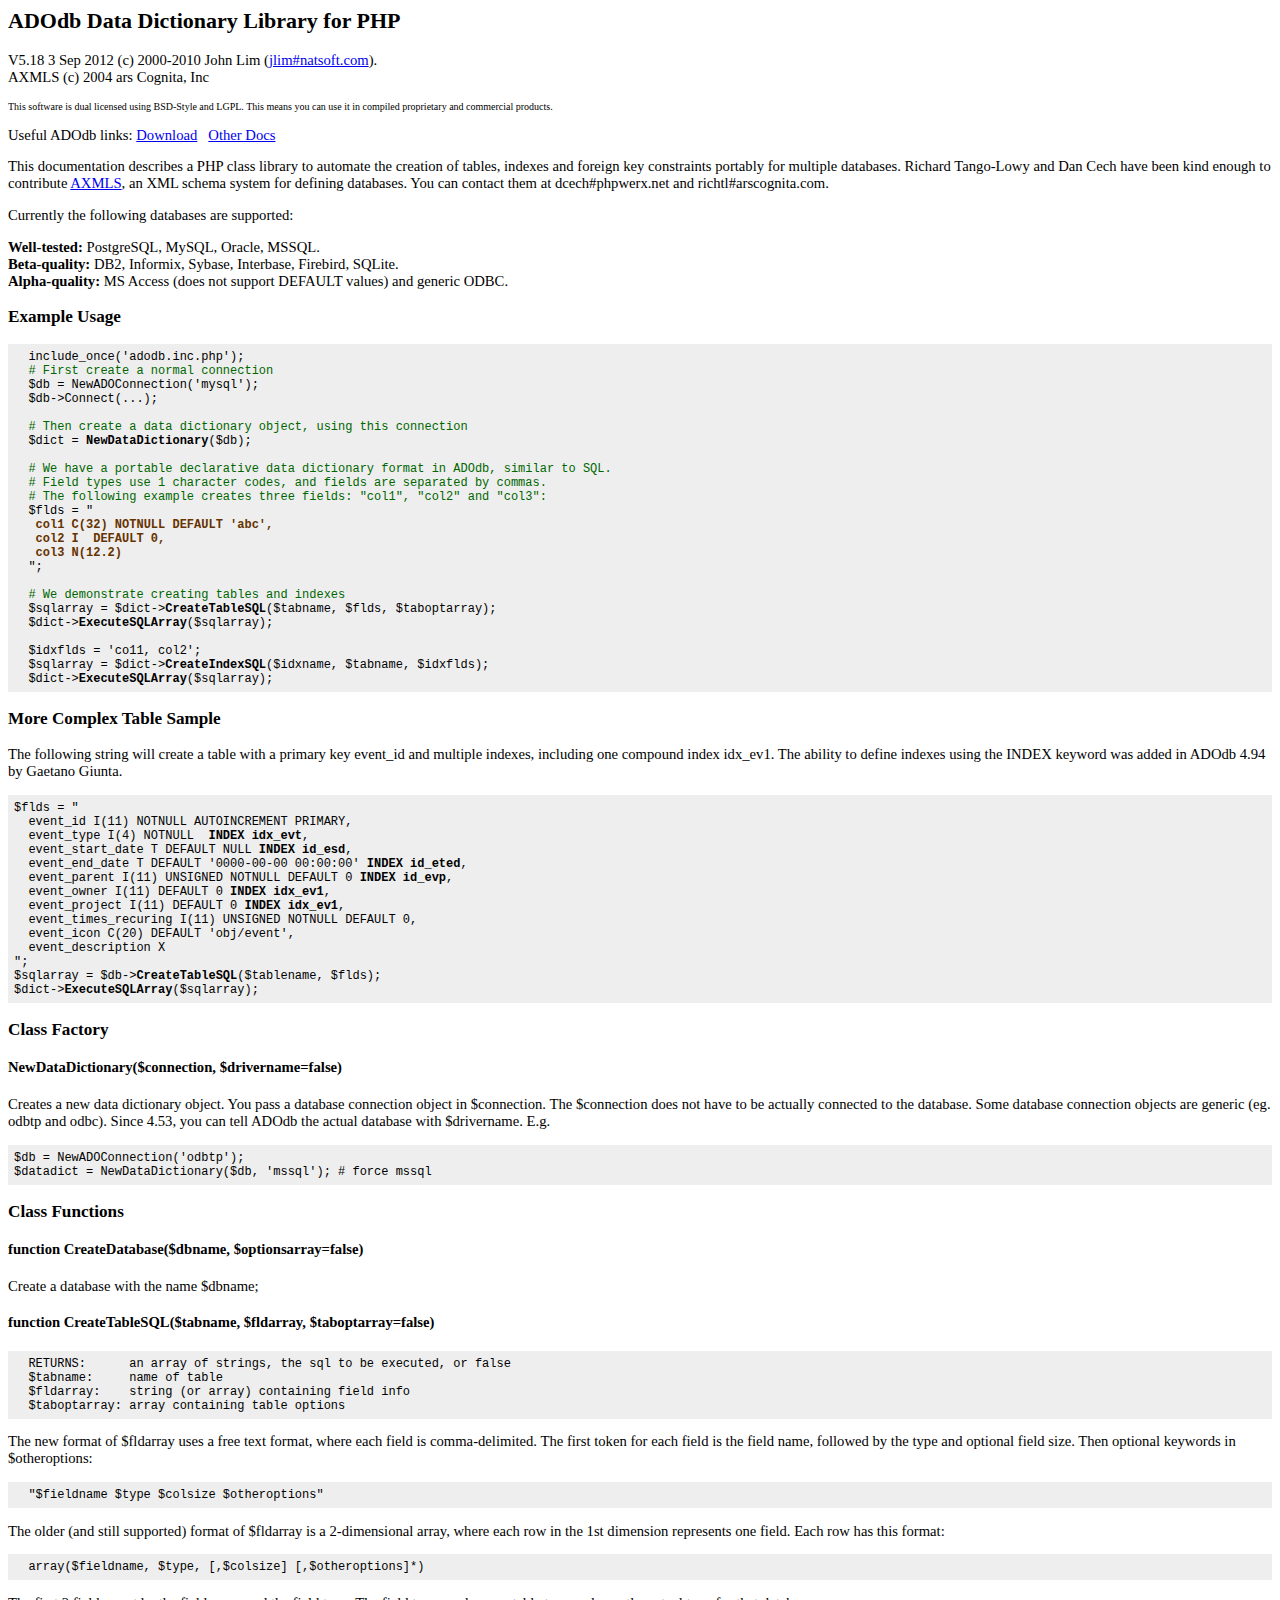
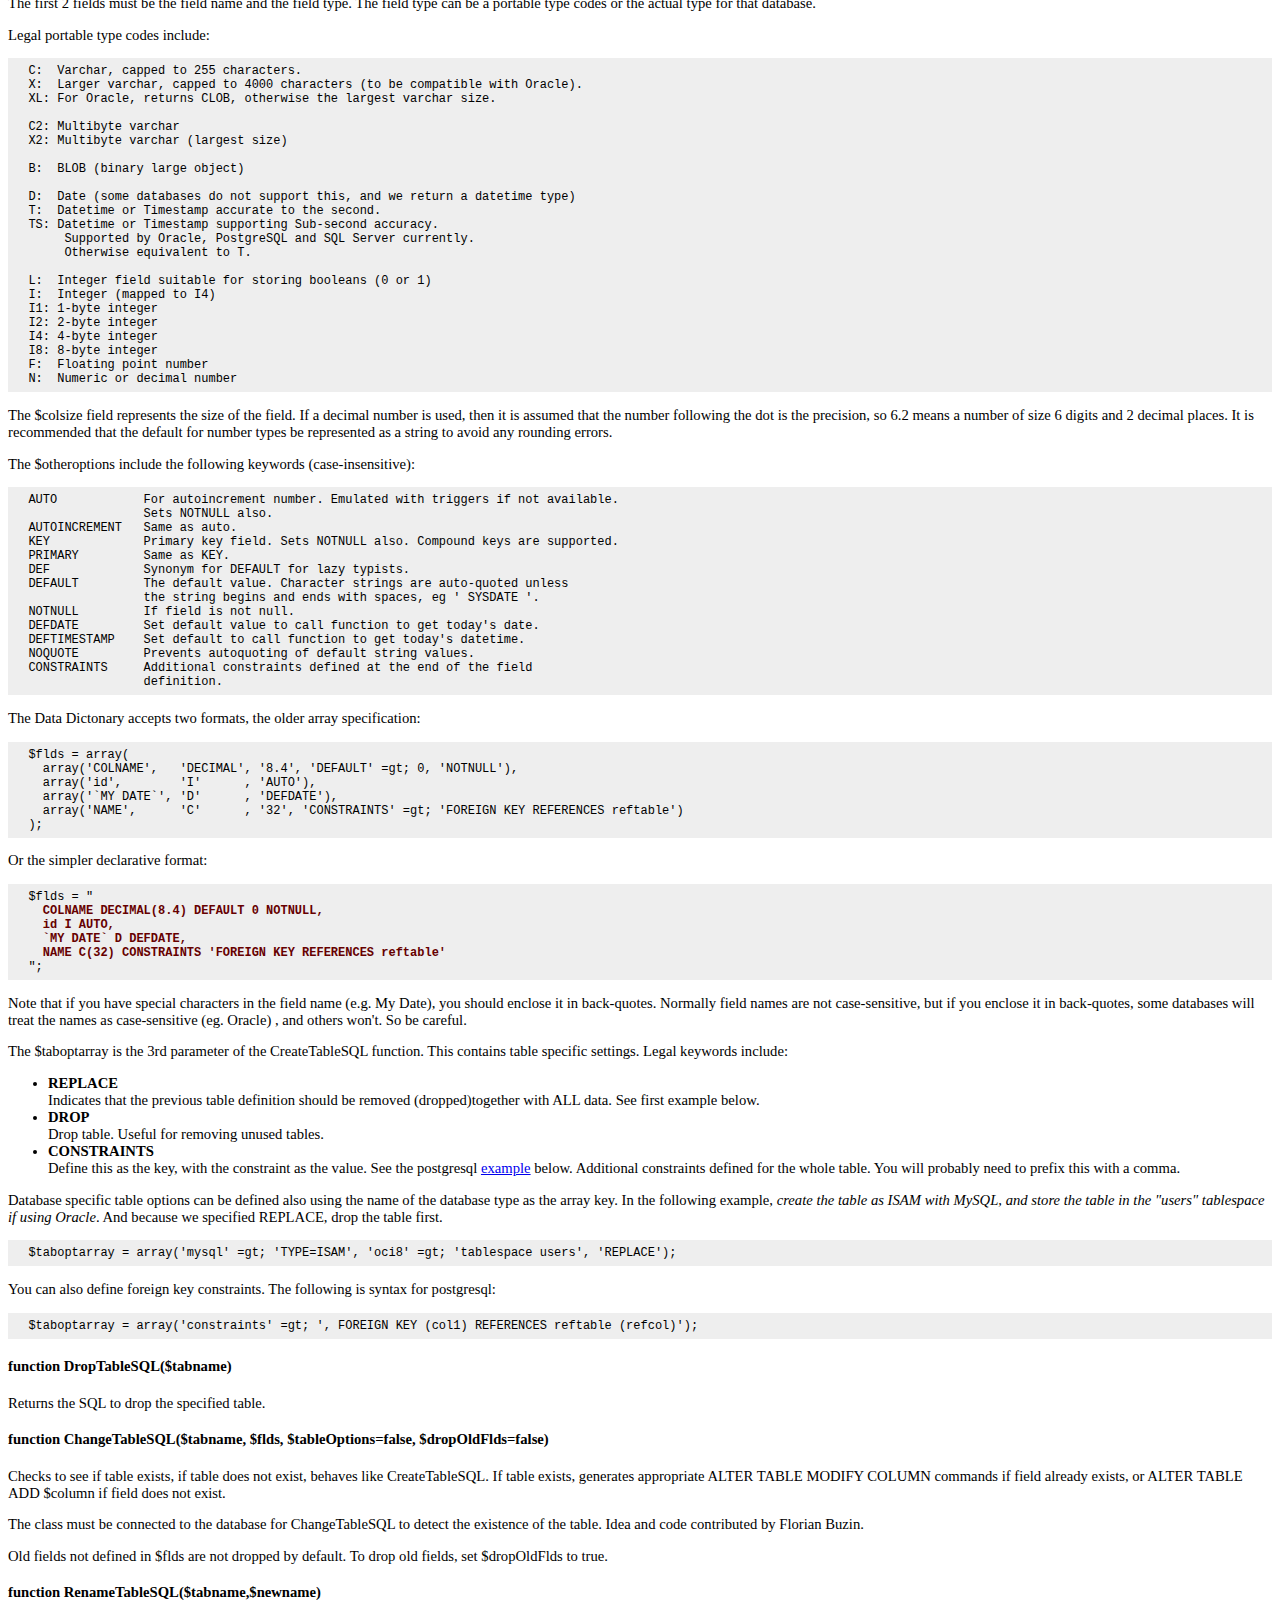
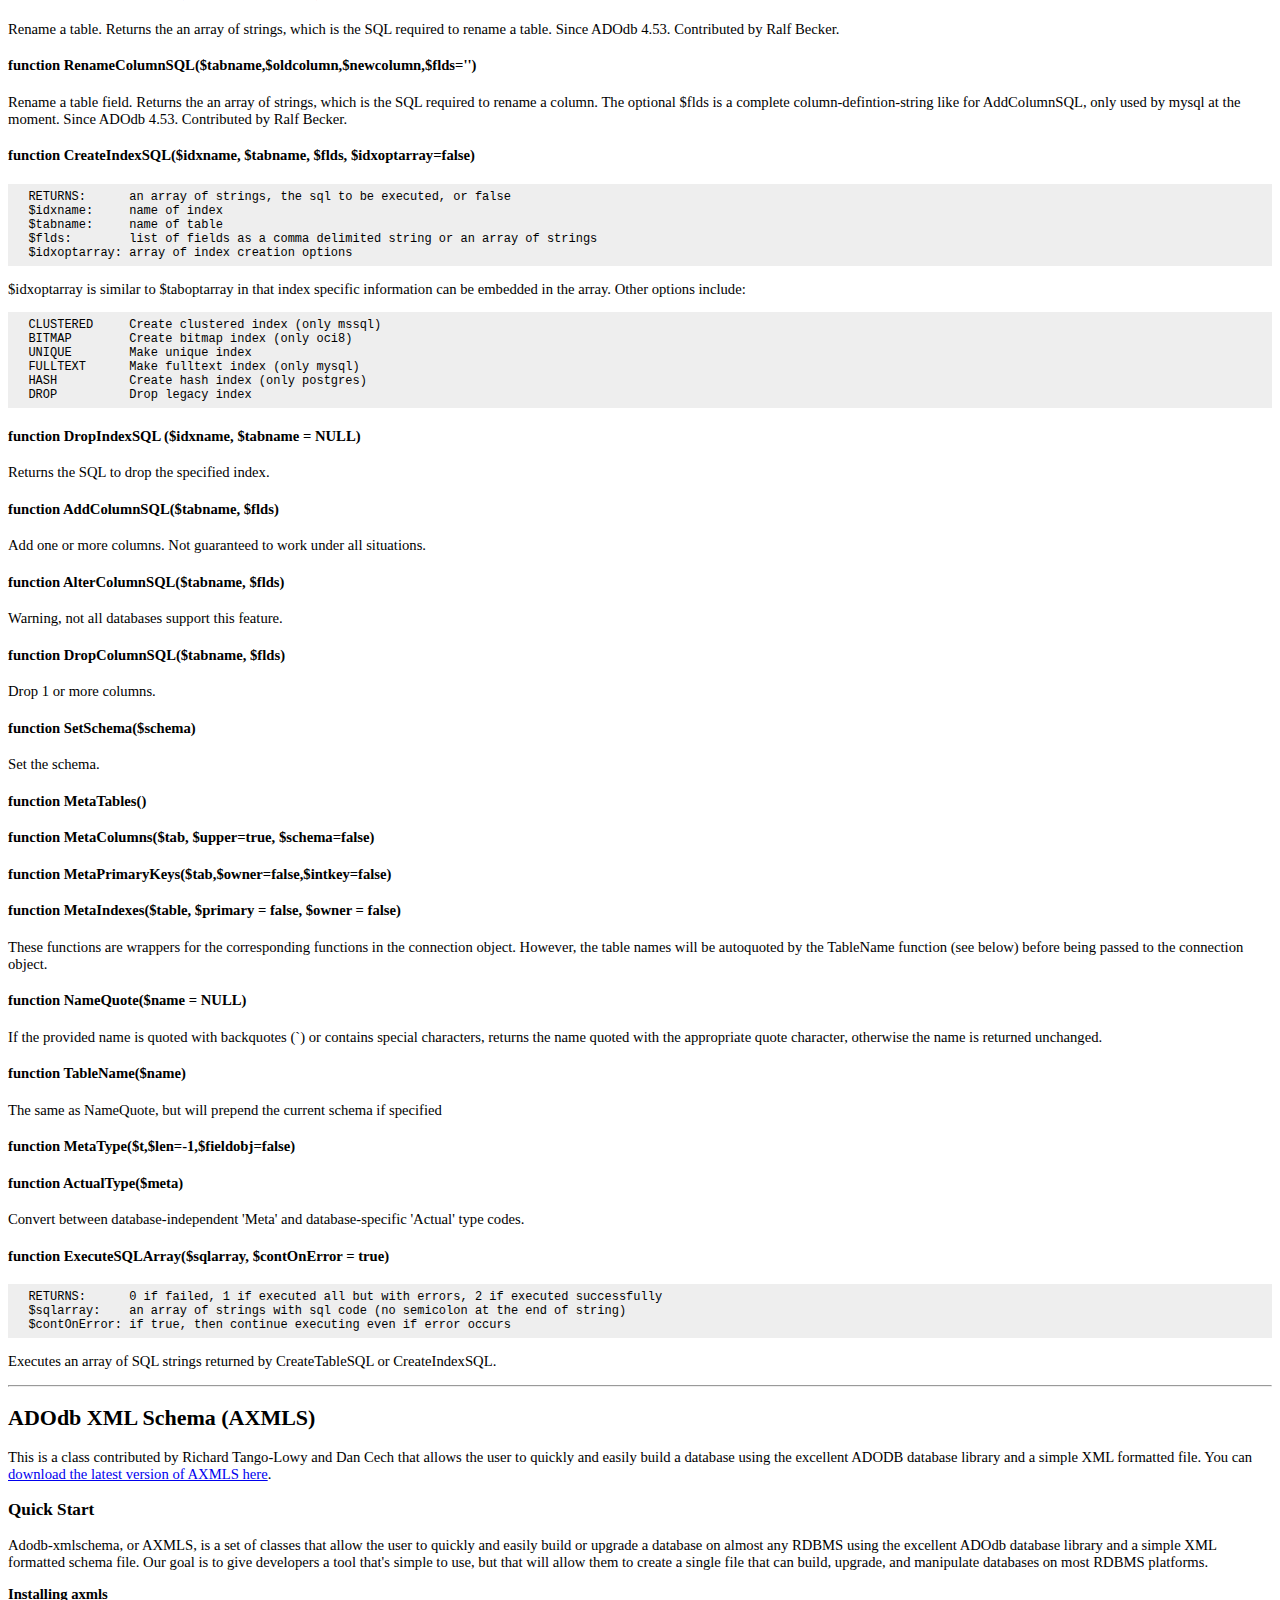
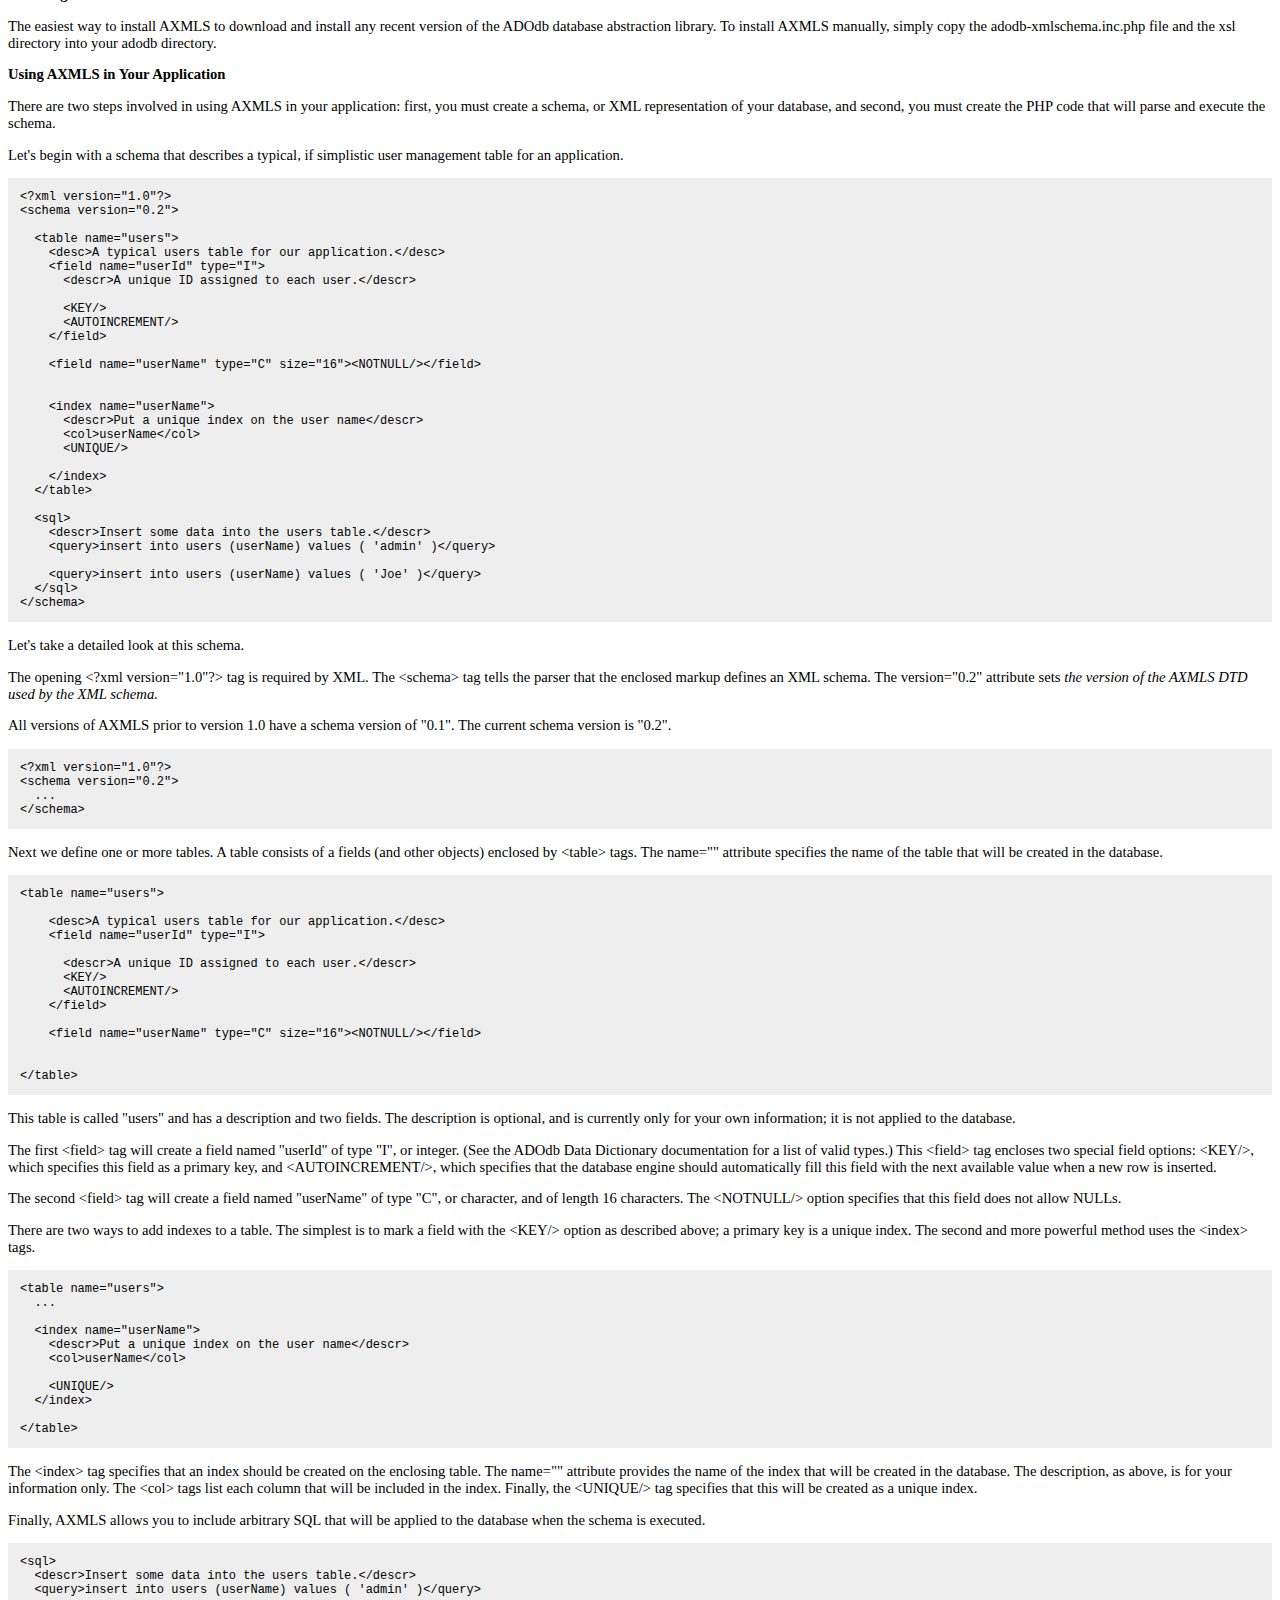
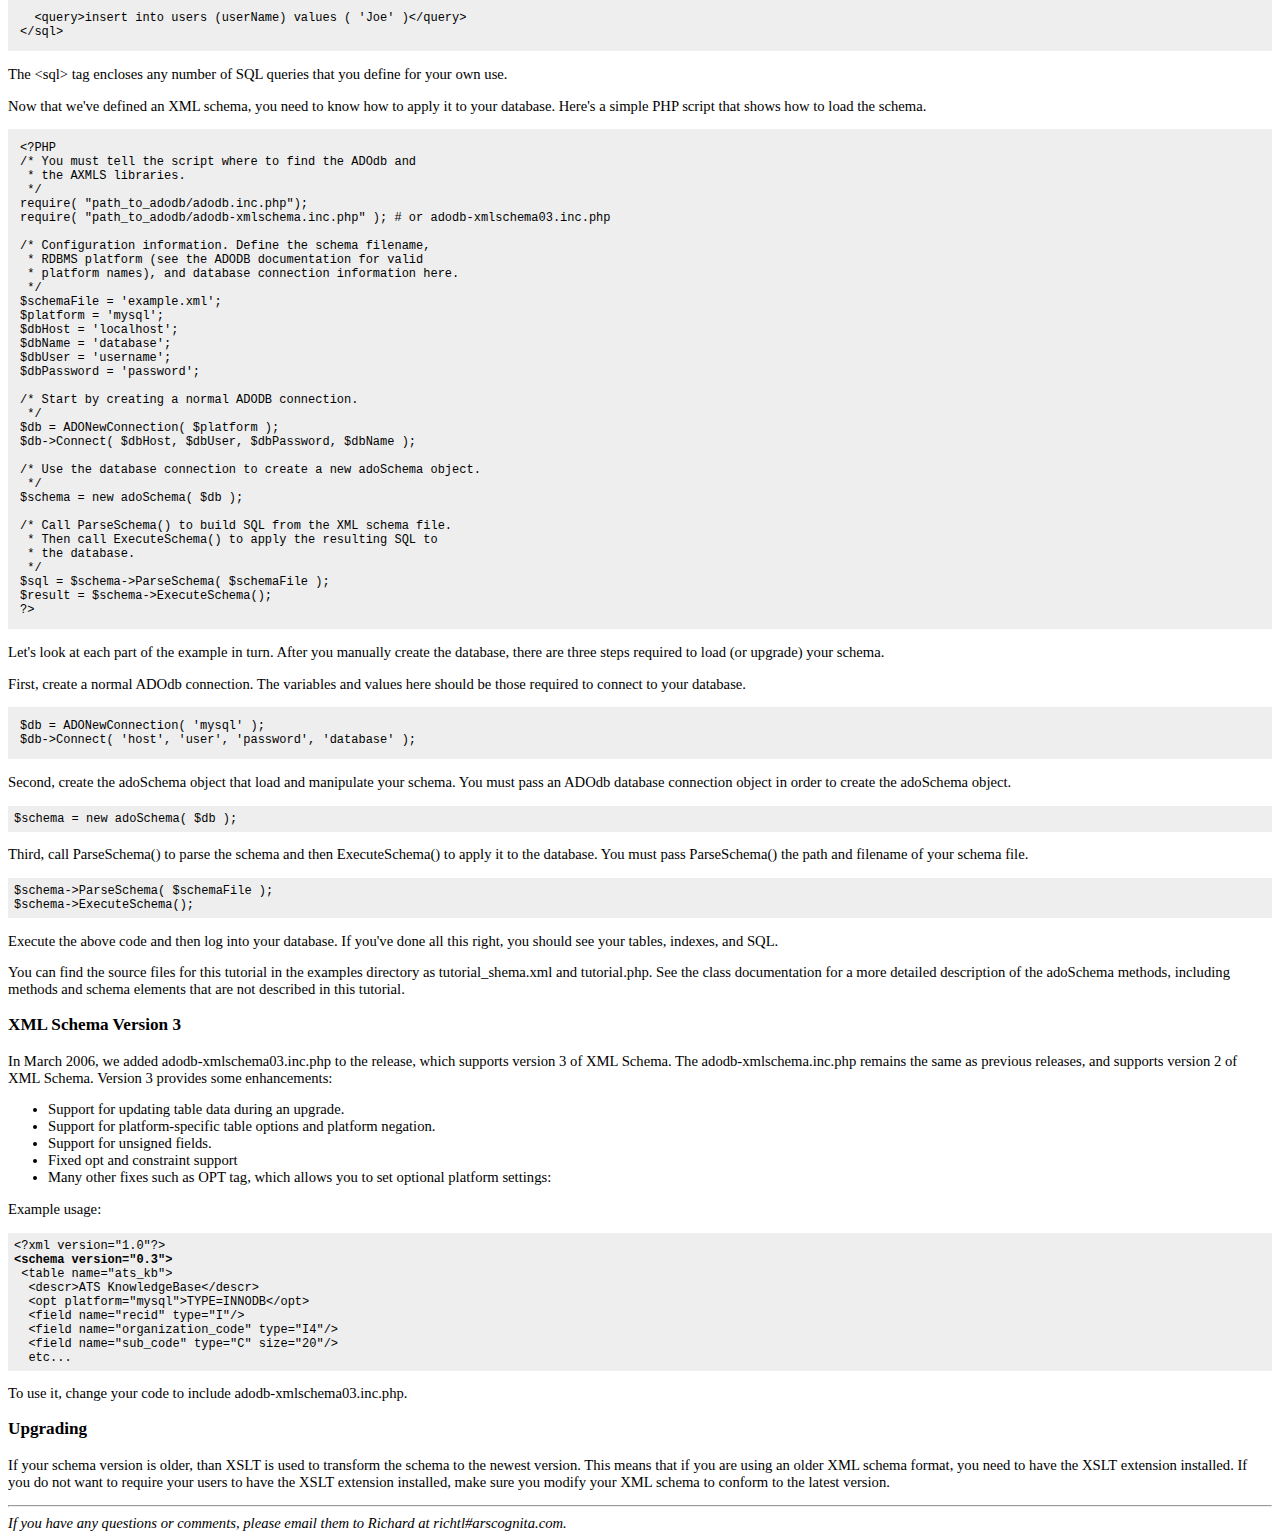
<file: ajax/docs/docs-datadict.htm>
<!DOCTYPE HTML PUBLIC "-//W3C//DTD HTML 4.01 Transitional//EN">
<html>
<head>
  <title>ADOdb Data Dictionary Manual</title>
  <meta http-equiv="Content-Type"
 content="text/html; charset=iso-8859-1">
  <style type="text/css">
      body, td {
        /*font-family: Arial, Helvetica, sans-serif;*/
        font-size: 11pt;
      }
      pre {
        font-size: 9pt;
         background-color: #EEEEEE; padding: .5em; margin: 0px; 
      }
      .toplink {
        font-size: 8pt;
      }
    </style>
</head>
<body style="background-color: rgb(255, 255, 255);">
<h2>ADOdb Data Dictionary Library for PHP</h2>
<p>V5.18 3 Sep 2012  (c) 2000-2010 John Lim (<a
 href="mailto:jlim#natsoft.com">jlim#natsoft.com</a>).<br>
AXMLS (c) 2004 ars Cognita, Inc</p>
<p><font size="1">This software is dual licensed using BSD-Style and
LGPL. This means you can use it in compiled proprietary and commercial
products.</font></p>

<p>Useful ADOdb links: <a href="http://adodb.sourceforge.net/#download">Download</a>
&nbsp; <a href="http://adodb.sourceforge.net/#docs">Other Docs</a>
</p>
<p>This documentation describes a PHP class library to automate the
creation of tables, indexes and foreign key constraints portably for
multiple databases. Richard Tango-Lowy and Dan Cech have been kind
enough to contribute <a href="#xmlschema">AXMLS</a>, an XML schema
system for defining databases. You can contact them at
dcech#phpwerx.net and richtl#arscognita.com.</p>
<p>Currently the following databases are supported:</p>
<p> <b>Well-tested:</b> PostgreSQL, MySQL, Oracle, MSSQL.<br>
<b>Beta-quality:</b> DB2, Informix, Sybase, Interbase, Firebird, SQLite.<br>
<b>Alpha-quality:</b> MS Access (does not support DEFAULT values) and
generic ODBC.
</p>
<h3>Example Usage</h3>
<pre>  include_once('adodb.inc.php');<br>  <font color="#006600"># First create a normal connection</font><br>  $db = NewADOConnection('mysql');<br>  $db-&gt;Connect(...);<br><br>  <font
 color="#006600"># Then create a data dictionary object, using this connection</font><br>  $dict = <strong>NewDataDictionary</strong>($db);<br><br>  <font
 color="#006600"># We have a portable declarative data dictionary format in ADOdb, similar to SQL.<br>  # Field types use 1 character codes, and fields are separated by commas.<br>  # The following example creates three fields: "col1", "col2" and "col3":</font><br>  $flds = " <br>  <font
 color="#663300"><strong> col1 C(32) NOTNULL DEFAULT 'abc',<br>   col2 I  DEFAULT 0,<br>   col3 N(12.2)</strong></font><br>  ";<br><br>  <font
 color="#006600"># We demonstrate creating tables and indexes</font><br>  $sqlarray = $dict-&gt;<strong>CreateTableSQL</strong>($tabname, $flds, $taboptarray);<br>  $dict-&gt;<strong>ExecuteSQLArray</strong>($sqlarray);<br><br>  $idxflds = 'co11, col2';<br>  $sqlarray = $dict-&gt;<strong>CreateIndexSQL</strong>($idxname, $tabname, $idxflds);<br>  $dict-&gt;<strong>ExecuteSQLArray</strong>($sqlarray);<br></pre>
<h3>More Complex Table Sample</h3>
<p>
The following string will create a table with a primary key event_id and multiple indexes, including one compound index idx_ev1. The ability to define indexes using the INDEX keyword was added in ADOdb 4.94 by Gaetano Giunta.
<pre>
$flds = "
  event_id I(11) NOTNULL AUTOINCREMENT PRIMARY,
  event_type I(4) NOTNULL  <b>INDEX idx_evt</b>,
  event_start_date T DEFAULT NULL <b>INDEX id_esd</b>,
  event_end_date T DEFAULT '0000-00-00 00:00:00' <b>INDEX id_eted</b>,
  event_parent I(11) UNSIGNED NOTNULL DEFAULT 0 <b>INDEX id_evp</b>,
  event_owner I(11) DEFAULT 0 <b>INDEX idx_ev1</b>,
  event_project I(11) DEFAULT 0 <b>INDEX idx_ev1</b>,
  event_times_recuring I(11) UNSIGNED NOTNULL DEFAULT 0,
  event_icon C(20) DEFAULT 'obj/event',
  event_description X
";
$sqlarray = $db-><b>CreateTableSQL</b>($tablename, $flds);
$dict-><b>ExecuteSQLArray</b>($sqlarray);
</pre>
<h3>Class Factory</h3>
<h4>NewDataDictionary($connection, $drivername=false)</h4>
<p>Creates a new data dictionary object. You pass a database connection object in $connection. The $connection does not have to be actually connected to the database. Some database connection objects are generic (eg. odbtp and odbc). Since 4.53, you can tell ADOdb  the actual database with $drivername. E.g.</p>
<pre>
$db = NewADOConnection('odbtp');
$datadict = NewDataDictionary($db, 'mssql'); # force mssql
</pre>
<h3>Class Functions</h3>
<h4>function CreateDatabase($dbname, $optionsarray=false)</h4>
<p>Create a database with the name $dbname;</p>
<h4>function CreateTableSQL($tabname, $fldarray, $taboptarray=false)</h4>
<pre>  RETURNS:      an array of strings, the sql to be executed, or false<br>  $tabname:     name of table<br>  $fldarray:    string (or array) containing field info<br>  $taboptarray: array containing table options<br></pre>
<p>The new format of $fldarray uses a free text format, where each
field is comma-delimited.
The first token for each field is the field name, followed by the type
and optional
field size. Then optional keywords in $otheroptions:</p>
<pre>  "$fieldname $type $colsize $otheroptions"</pre>
<p>The older (and still supported) format of $fldarray is a
2-dimensional array, where each row in the 1st dimension represents one
field. Each row has this format:</p>
<pre>  array($fieldname, $type, [,$colsize] [,$otheroptions]*)</pre>
<p>The first 2 fields must be the field name and the field type. The
field type can be a portable type codes or the actual type for that
database.</p>
<p>Legal portable type codes include:</p>
<pre>  C:  Varchar, capped to 255 characters.<br>  X:  Larger varchar, capped to 4000 characters (to be compatible with Oracle). <br>  XL: For Oracle, returns CLOB, otherwise the largest varchar size.<br><br>  C2: Multibyte varchar<br>  X2: Multibyte varchar (largest size)<br><br>  B:  BLOB (binary large object)<br><br>  D:  Date (some databases do not support this, and we return a datetime type)<br>  T:  Datetime or Timestamp accurate to the second.<br>  TS: Datetime or Timestamp supporting Sub-second accuracy.<br>       Supported by Oracle, PostgreSQL and SQL Server currently. <br>       Otherwise equivalent to T.<br>
  L:  Integer field suitable for storing booleans (0 or 1)<br>  I:  Integer (mapped to I4)<br>  I1: 1-byte integer<br>  I2: 2-byte integer<br>  I4: 4-byte integer<br>  I8: 8-byte integer<br>  F:  Floating point number<br>  N:  Numeric or decimal number<br></pre>
<p>The $colsize field represents the size of the field. If a decimal
number is used, then it is assumed that the number following the dot is
the precision, so 6.2 means a number of size 6 digits and 2 decimal
places. It is recommended that the default for number types be
represented as a string to avoid any rounding errors.</p>
<p>The $otheroptions include the following keywords (case-insensitive):</p>
<pre>  AUTO            For autoincrement number. Emulated with triggers if not available.<br>                  Sets NOTNULL also.<br>  AUTOINCREMENT   Same as auto.<br>  KEY             Primary key field. Sets NOTNULL also. Compound keys are supported.<br>  PRIMARY         Same as KEY.<br>  DEF             Synonym for DEFAULT for lazy typists.<br>  DEFAULT         The default value. Character strings are auto-quoted unless<br>                  the string begins and ends with spaces, eg ' SYSDATE '.<br>  NOTNULL         If field is not null.<br>  DEFDATE         Set default value to call function to get today's date.<br>  DEFTIMESTAMP    Set default to call function to get today's datetime.<br>  NOQUOTE         Prevents autoquoting of default string values.<br>  CONSTRAINTS     Additional constraints defined at the end of the field<br>                  definition.<br></pre>
<p>The Data Dictonary accepts two formats, the older array
specification:</p>
<pre>  $flds = array(<br>    array('COLNAME',   'DECIMAL', '8.4', 'DEFAULT' =gt; 0, 'NOTNULL'),<br>    array('id',        'I'      , 'AUTO'),<br>    array('`MY DATE`', 'D'      , 'DEFDATE'),<br>    array('NAME',      'C'      , '32', 'CONSTRAINTS' =gt; 'FOREIGN KEY REFERENCES reftable')<br>  );<br></pre>
<p>Or the simpler declarative format:</p>
<pre>  $flds = "<font color="#660000"><strong><br>    COLNAME DECIMAL(8.4) DEFAULT 0 NOTNULL,<br>    id I AUTO,<br>    `MY DATE` D DEFDATE,<br>    NAME C(32) CONSTRAINTS 'FOREIGN KEY REFERENCES reftable'</strong></font><br>  ";<br></pre>
<p>Note that if you have special characters in the field name (e.g. My
Date), you should enclose it in back-quotes. Normally field names are
not case-sensitive, but if you enclose it in back-quotes, some
databases will treat the names as case-sensitive (eg. Oracle) , and
others won't. So be careful.</p>
<p>The $taboptarray is the 3rd parameter of the CreateTableSQL
function. This contains table specific settings. Legal keywords include:</p>
<ul>
  <li><b>REPLACE</b><br>
Indicates that the previous table definition should be removed
(dropped)together with ALL data. See first example below. </li>
  <li><b>DROP</b><br>
Drop table. Useful for removing unused tables. </li>
  <li><b>CONSTRAINTS</b><br>
Define this as the key, with the constraint as the value. See the
postgresql <a href="#foreignkey">example</a> below. Additional constraints defined for the whole
table. You will probably need to prefix this with a comma. </li>
</ul>
<p>Database specific table options can be defined also using the name
of the database type as the array key. In the following example, <em>create
the table as ISAM with MySQL, and store the table in the "users"
tablespace if using Oracle</em>. And because we specified REPLACE, drop
the table first.</p>
<pre>  $taboptarray = array('mysql' =gt; 'TYPE=ISAM', 'oci8' =gt; 'tablespace users', 'REPLACE');</pre>
<p><a name=foreignkey></a>You can also define foreign key constraints. The following is syntax
for postgresql:
</p>
<pre>  $taboptarray = array('constraints' =gt; ', FOREIGN KEY (col1) REFERENCES reftable (refcol)');</pre>
<h4>function DropTableSQL($tabname)</h4>
<p>Returns the SQL to drop the specified table.</p>
<h4>function ChangeTableSQL($tabname, $flds, $tableOptions=false, $dropOldFlds=false)</h4>
<p>Checks to see if table exists, if table does not exist, behaves like
CreateTableSQL. If table exists, generates appropriate ALTER TABLE
MODIFY COLUMN commands if field already exists, or ALTER TABLE ADD
$column if field does not exist.</p>
<p>The class must be connected to the database for ChangeTableSQL to
detect the existence of the table. Idea and code contributed by Florian
Buzin.</p>
<p>Old fields not defined in $flds are not dropped by default. To drop old fields, set $dropOldFlds to true.
<h4>function RenameTableSQL($tabname,$newname)</h4>
<p>Rename a table.  Returns the an array of strings, which is the SQL required to rename a table. Since ADOdb 4.53. Contributed by Ralf Becker.</p>
<h4> function RenameColumnSQL($tabname,$oldcolumn,$newcolumn,$flds='')</h4>
<p>Rename a table field. Returns the an array of strings, which is the SQL required to rename a column. The optional $flds is a complete column-defintion-string like for AddColumnSQL, only used by mysql at the moment. Since ADOdb 4.53. Contributed by Ralf Becker.</p>
<h4>function CreateIndexSQL($idxname, $tabname, $flds,
$idxoptarray=false)</h4>
<pre>  RETURNS:      an array of strings, the sql to be executed, or false<br>  $idxname:     name of index<br>  $tabname:     name of table<br>  $flds:        list of fields as a comma delimited string or an array of strings<br>  $idxoptarray: array of index creation options<br></pre>
<p>$idxoptarray is similar to $taboptarray in that index specific
information can be embedded in the array. Other options include:</p>
<pre>  CLUSTERED     Create clustered index (only mssql)<br>  BITMAP        Create bitmap index (only oci8)<br>  UNIQUE        Make unique index<br>  FULLTEXT      Make fulltext index (only mysql)<br>  HASH          Create hash index (only postgres)<br>  DROP          Drop legacy index<br></pre>
<h4>function DropIndexSQL ($idxname, $tabname = NULL)</h4>
<p>Returns the SQL to drop the specified index.</p>
<h4>function AddColumnSQL($tabname, $flds)</h4>
<p>Add one or more columns. Not guaranteed to work under all situations.</p>
<h4>function AlterColumnSQL($tabname, $flds)</h4>
<p>Warning, not all databases support this feature.</p>
<h4>function DropColumnSQL($tabname, $flds)</h4>
<p>Drop 1 or more columns.</p>
<h4>function SetSchema($schema)</h4>
<p>Set the schema.</p>
<h4>function MetaTables()</h4>
<h4>function MetaColumns($tab, $upper=true, $schema=false)</h4>
<h4>function MetaPrimaryKeys($tab,$owner=false,$intkey=false)</h4>
<h4>function MetaIndexes($table, $primary = false, $owner = false)</h4>
<p>These functions are wrappers for the corresponding functions in the
connection object. However, the table names will be autoquoted by the
TableName function (see below) before being passed to the connection
object.</p>
<h4>function NameQuote($name = NULL)</h4>
<p>If the provided name is quoted with backquotes (`) or contains
special characters, returns the name quoted with the appropriate quote
character, otherwise the name is returned unchanged.</p>
<h4>function TableName($name)</h4>
<p>The same as NameQuote, but will prepend the current schema if
specified</p>
<h4>function MetaType($t,$len=-1,$fieldobj=false)</h4>
<h4>function ActualType($meta)</h4>
<p>Convert between database-independent 'Meta' and database-specific
'Actual' type codes.</p>
<h4>function ExecuteSQLArray($sqlarray, $contOnError = true)</h4>
<pre>  RETURNS:      0 if failed, 1 if executed all but with errors, 2 if executed successfully<br>  $sqlarray:    an array of strings with sql code (no semicolon at the end of string)<br>  $contOnError: if true, then continue executing even if error occurs<br></pre>
<p>Executes an array of SQL strings returned by CreateTableSQL or
CreateIndexSQL.</p>
<hr />
<a name="xmlschema"></a>
<h2>ADOdb XML Schema (AXMLS)</h2>
<p>This is a class contributed by Richard Tango-Lowy and Dan Cech that
allows the user to quickly
and easily build a database using the excellent ADODB database library
and a simple XML formatted file.
You can <a href="http://sourceforge.net/projects/adodb-xmlschema/">download
the latest version of AXMLS here</a>.</p>
<h3>Quick Start</h3>
<p>Adodb-xmlschema, or AXMLS, is a set of classes that allow the user
to quickly and easily build or upgrade a database on almost any RDBMS
using the excellent ADOdb database library and a simple XML formatted
schema file. Our goal is to give developers a tool that's simple to
use, but that will allow them to create a single file that can build,
upgrade, and manipulate databases on most RDBMS platforms.</p>
<span style="font-weight: bold;"> Installing axmls</span>
<p>The easiest way to install AXMLS to download and install any recent
version of the ADOdb database abstraction library. To install AXMLS
manually, simply copy the adodb-xmlschema.inc.php file and the xsl
directory into your adodb directory.</p>
<span style="font-weight: bold;"> Using AXMLS in Your Application</span>
<p>There are two steps involved in using AXMLS in your application:
first, you must create a schema, or XML representation of your
database, and second, you must create the PHP code that will parse and
execute the schema.</p>
<p>Let's begin with a schema that describes a typical, if simplistic
user management table for an application.</p>
<pre class="listing"><pre>&lt;?xml version="1.0"?&gt;<br>&lt;schema version="0.2"&gt;<br><br>  &lt;table name="users"&gt;<br>    &lt;desc&gt;A typical users table for our application.&lt;/desc&gt;<br>    &lt;field name="userId" type="I"&gt;<br>      &lt;descr&gt;A unique ID assigned to each user.&lt;/descr&gt;<br><br>      &lt;KEY/&gt;<br>      &lt;AUTOINCREMENT/&gt;<br>    &lt;/field&gt;<br>    <br>    &lt;field name="userName" type="C" size="16"&gt;&lt;NOTNULL/&gt;&lt;/field&gt;<br><br>    <br>    &lt;index name="userName"&gt;<br>      &lt;descr&gt;Put a unique index on the user name&lt;/descr&gt;<br>      &lt;col&gt;userName&lt;/col&gt;<br>      &lt;UNIQUE/&gt;<br><br>    &lt;/index&gt;<br>  &lt;/table&gt;<br>  <br>  &lt;sql&gt;<br>    &lt;descr&gt;Insert some data into the users table.&lt;/descr&gt;<br>    &lt;query&gt;insert into users (userName) values ( 'admin' )&lt;/query&gt;<br><br>    &lt;query&gt;insert into users (userName) values ( 'Joe' )&lt;/query&gt;<br>  &lt;/sql&gt;<br>&lt;/schema&gt;			<br></pre></pre>
<p>Let's take a detailed look at this schema.</p>
<p>The opening &lt;?xml version="1.0"?&gt; tag is required by XML. The
&lt;schema&gt; tag tells the parser that the enclosed markup defines an
XML schema. The version="0.2" attribute sets <em>the version of the
AXMLS DTD used by the XML schema.</em> </p>
<p>All versions of AXMLS prior to version 1.0 have a schema version of
"0.1". The current schema version is "0.2".</p>
<pre class="listing"><pre>&lt;?xml version="1.0"?&gt;<br>&lt;schema version="0.2"&gt;<br>  ...<br>&lt;/schema&gt;<br></pre></pre>
<p>Next we define one or more tables. A table consists of a fields (and
other objects) enclosed by &lt;table&gt; tags. The name="" attribute
specifies the name of the table that will be created in the database.</p>
<pre class="listing"><pre>&lt;table name="users"&gt;<br><br>    &lt;desc&gt;A typical users table for our application.&lt;/desc&gt;<br>    &lt;field name="userId" type="I"&gt;<br><br>      &lt;descr&gt;A unique ID assigned to each user.&lt;/descr&gt;<br>      &lt;KEY/&gt;<br>      &lt;AUTOINCREMENT/&gt;<br>    &lt;/field&gt;<br>    <br>    &lt;field name="userName" type="C" size="16"&gt;&lt;NOTNULL/&gt;&lt;/field&gt;<br><br>    <br>&lt;/table&gt;<br></pre></pre>
<p>This table is called "users" and has a description and two fields.
The description is optional, and is currently only for your own
information; it is not applied to the database.</p>
<p>The first &lt;field&gt; tag will create a field named "userId" of
type "I", or integer. (See the ADOdb Data Dictionary documentation for
a list of valid types.) This &lt;field&gt; tag encloses two special
field options: &lt;KEY/&gt;, which specifies this field as a primary
key, and &lt;AUTOINCREMENT/&gt;, which specifies that the database
engine should automatically fill this field with the next available
value when a new row is inserted.</p>
<p>The second &lt;field&gt; tag will create a field named "userName" of
type "C", or character, and of length 16 characters. The
&lt;NOTNULL/&gt; option specifies that this field does not allow NULLs.</p>
<p>There are two ways to add indexes to a table. The simplest is to
mark a field with the &lt;KEY/&gt; option as described above; a primary
key is a unique index. The second and more powerful method uses the
&lt;index&gt; tags.</p>
<pre class="listing"><pre>&lt;table name="users"&gt;<br>  ...<br>    <br>  &lt;index name="userName"&gt;<br>    &lt;descr&gt;Put a unique index on the user name&lt;/descr&gt;<br>    &lt;col&gt;userName&lt;/col&gt;<br><br>    &lt;UNIQUE/&gt;<br>  &lt;/index&gt;<br>    <br>&lt;/table&gt;<br></pre></pre>
<p>The &lt;index&gt; tag specifies that an index should be created on
the enclosing table. The name="" attribute provides the name of the
index that will be created in the database. The description, as above,
is for your information only. The &lt;col&gt; tags list each column
that will be included in the index. Finally, the &lt;UNIQUE/&gt; tag
specifies that this will be created as a unique index.</p>
<p>Finally, AXMLS allows you to include arbitrary SQL that will be
applied to the database when the schema is executed.</p>
<pre class="listing"><pre>&lt;sql&gt;<br>  &lt;descr&gt;Insert some data into the users table.&lt;/descr&gt;<br>  &lt;query&gt;insert into users (userName) values ( 'admin' )&lt;/query&gt;<br><br>  &lt;query&gt;insert into users (userName) values ( 'Joe' )&lt;/query&gt;<br>&lt;/sql&gt;<br></pre></pre>
<p>The &lt;sql&gt; tag encloses any number of SQL queries that you
define for your own use.</p>
<p>Now that we've defined an XML schema, you need to know how to apply
it to your database. Here's a simple PHP script that shows how to load
the schema.</p>
<pre class="listing"><pre>&lt;?PHP<br>/* You must tell the script where to find the ADOdb and<br> * the AXMLS libraries.<br> */
require( "path_to_adodb/adodb.inc.php");
require( "path_to_adodb/adodb-xmlschema.inc.php" ); # or adodb-xmlschema03.inc.php

/* Configuration information. Define the schema filename,<br> * RDBMS platform (see the ADODB documentation for valid<br> * platform names), and database connection information here.<br> */<br>$schemaFile = 'example.xml';<br>$platform = 'mysql';<br>$dbHost = 'localhost';<br>$dbName = 'database';<br>$dbUser = 'username';<br>$dbPassword = 'password';<br><br>/* Start by creating a normal ADODB connection.<br> */<br>$db = ADONewConnection( $platform );<br>$db-&gt;Connect( $dbHost, $dbUser, $dbPassword, $dbName );<br><br>/* Use the database connection to create a new adoSchema object.<br> */<br>$schema = new adoSchema( $db );<br><br>/* Call ParseSchema() to build SQL from the XML schema file.<br> * Then call ExecuteSchema() to apply the resulting SQL to <br> * the database.<br> */<br>$sql = $schema-&gt;ParseSchema( $schemaFile );<br>$result = $schema-&gt;ExecuteSchema();<br>?&gt;<br></pre></pre>
<p>Let's look at each part of the example in turn. After you manually
create the database, there are three steps required to load (or
upgrade) your schema.</p>
<p>First, create a normal ADOdb connection. The variables and values
here should be those required to connect to your database.</p>
<pre class="listing"><pre>$db = ADONewConnection( 'mysql' );<br>$db-&gt;Connect( 'host', 'user', 'password', 'database' );<br></pre></pre>
<p>Second, create the adoSchema object that load and manipulate your
schema. You must pass an ADOdb database connection object in order to
create the adoSchema object.</p>
<pre class="listing">$schema = new adoSchema( $db );<br></pre>
<p>Third, call ParseSchema() to parse the schema and then
ExecuteSchema() to apply it to the database. You must pass
ParseSchema() the path and filename of your schema file.</p>
<pre class="listing">$schema-&gt;ParseSchema( $schemaFile ); <br>$schema-&gt;ExecuteSchema();</pre>
<p>Execute the above code and then log into your database. If you've
done all this right, you should see your tables, indexes, and SQL.</p>
<p>You can find the source files for this tutorial in the examples
directory as tutorial_shema.xml and tutorial.php. See the class
documentation for a more detailed description of the adoSchema methods,
including methods and schema elements that are not described in this
tutorial.</p>
<h3>XML Schema Version 3</h3>
<p>In March 2006, we added adodb-xmlschema03.inc.php to the release, which supports version 3 of XML Schema. 
The adodb-xmlschema.inc.php remains the same as previous releases, and supports version 2 of XML Schema. 
Version 3 provides some enhancements:

<ul>
     <li> Support for updating table data during an upgrade.
     <li> Support for platform-specific table options and platform negation.
     <li> Support for unsigned fields.
     <li> Fixed opt and constraint support
     <li> Many other fixes such as OPT tag, which allows you to set optional platform settings:
</ul>

<p>Example usage:
<pre>&lt;?xml version="1.0"?>
<b>&lt;schema version="0.3"></b>
 &lt;table name="ats_kb">
  &lt;descr>ATS KnowledgeBase&lt;/descr>
  &lt;opt platform="mysql">TYPE=INNODB&lt;/opt>
  &lt;field name="recid" type="I"/>
  &lt;field name="organization_code" type="I4"/> 
  &lt;field name="sub_code" type="C" size="20"/>
  etc...
</pre>
<p>To use it, change your code to include adodb-xmlschema03.inc.php.

<h3>Upgrading</h3>
<p>
If your schema version is older, than XSLT is used to transform the
schema to the newest version. This means that if you are using an older
XML schema format, you need to have the XSLT extension installed.
If you do not want to require your users to have the XSLT extension
installed, make sure you modify your XML schema to conform to the
latest version.
<hr />
<address>If you have any questions or comments, please email them to
Richard at richtl#arscognita.com.
</address>
</body>
</html>
</file>
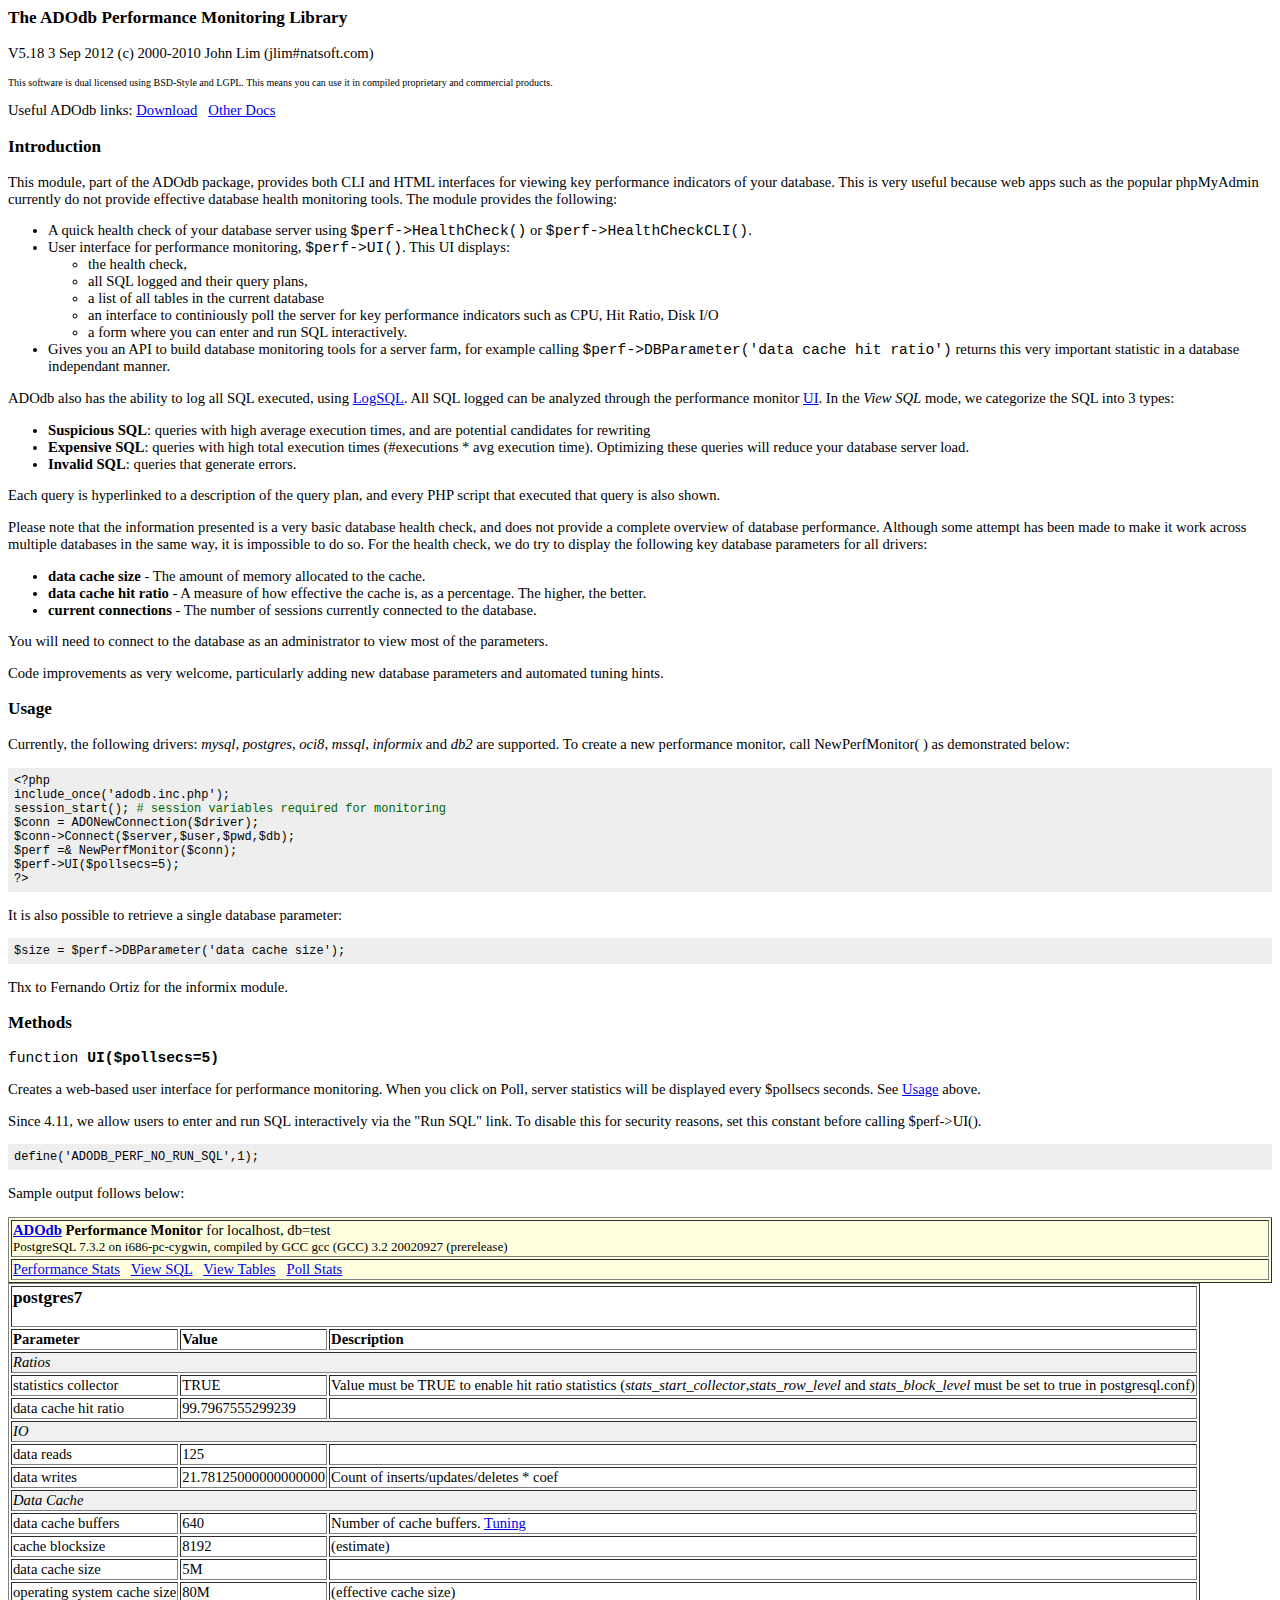
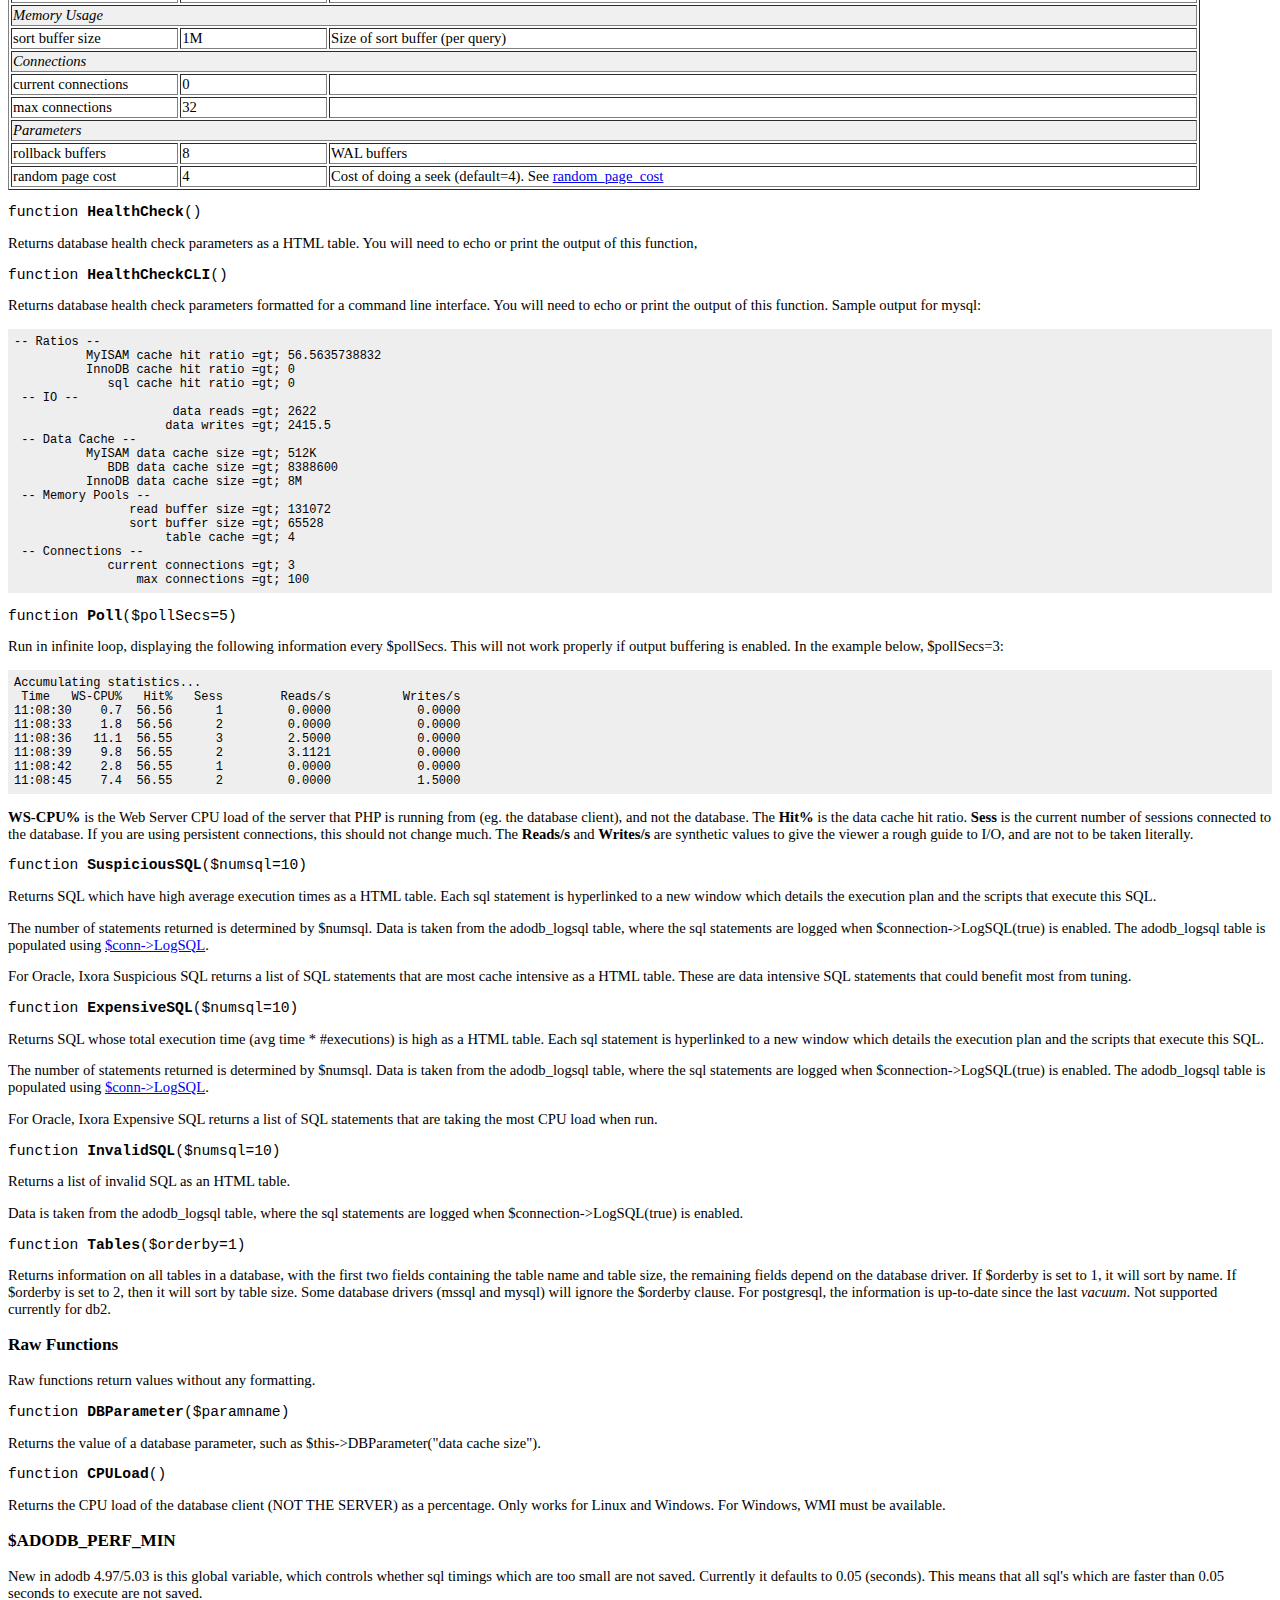
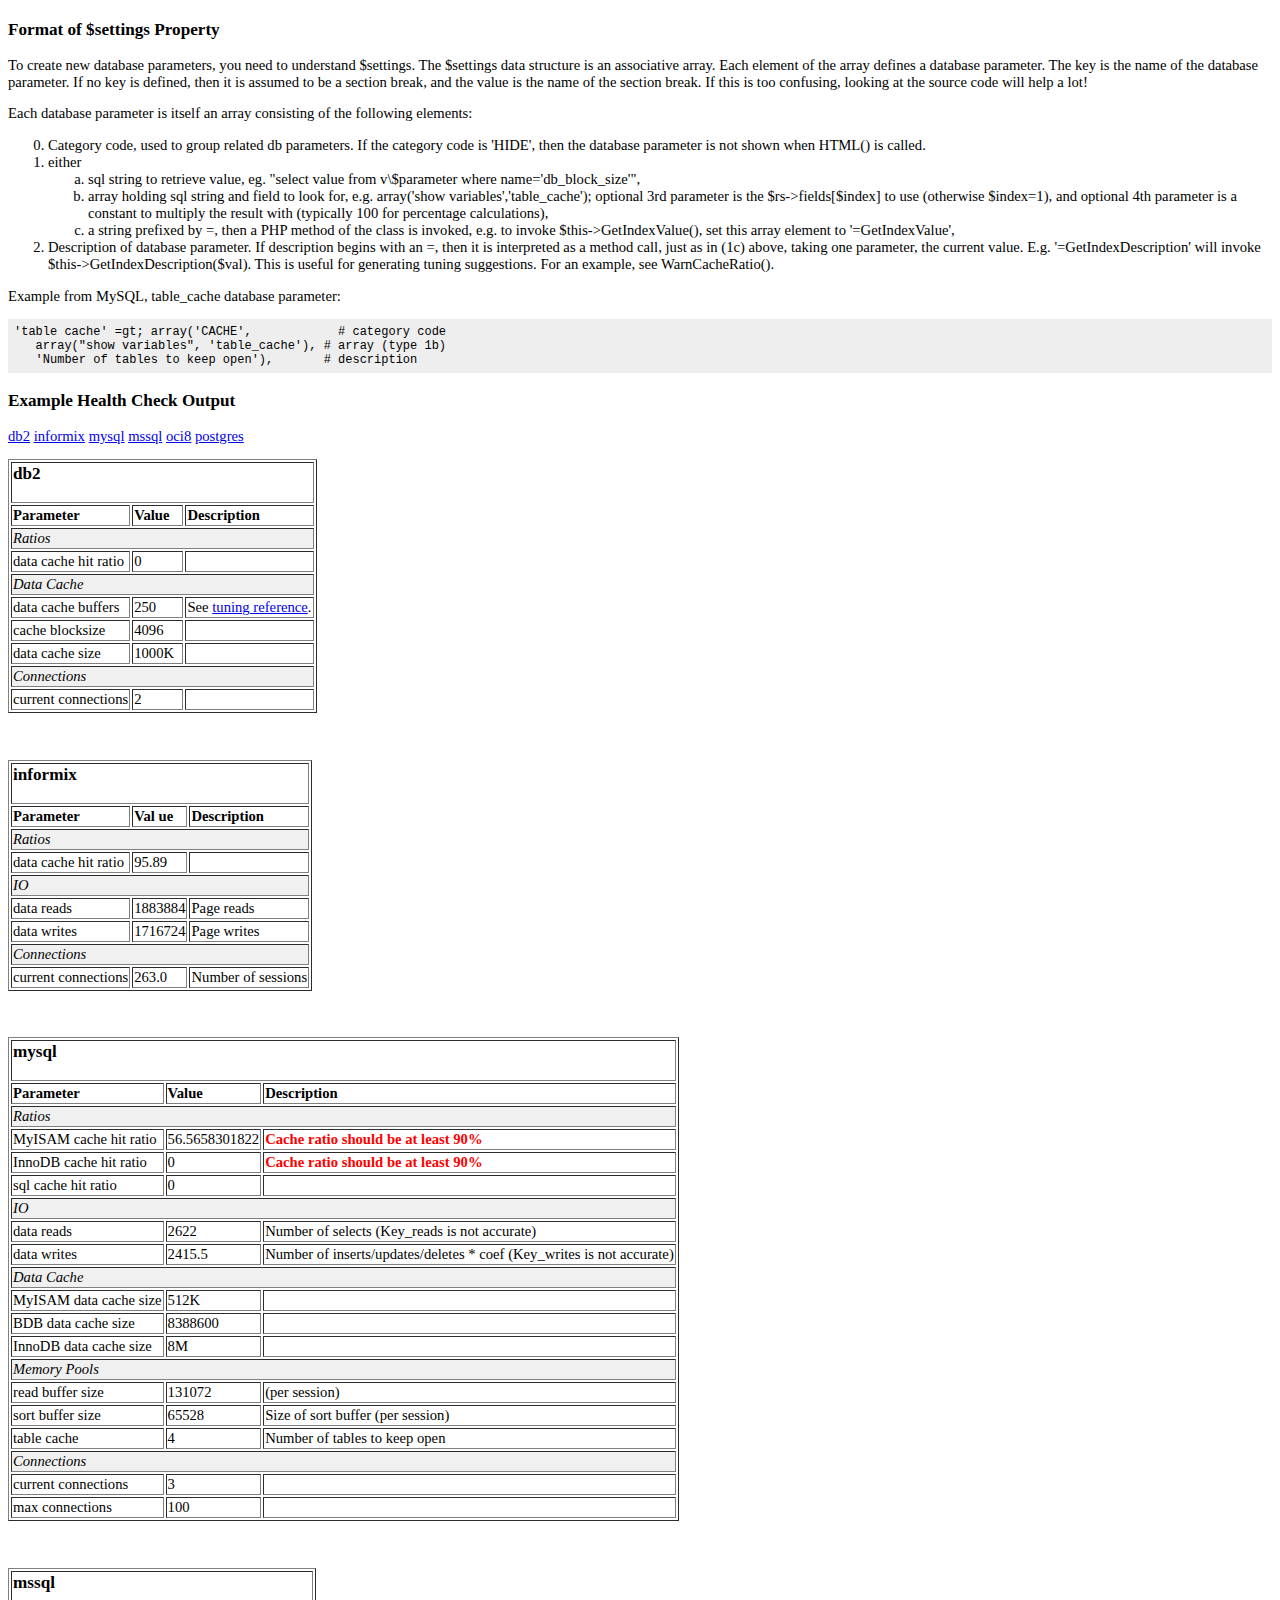
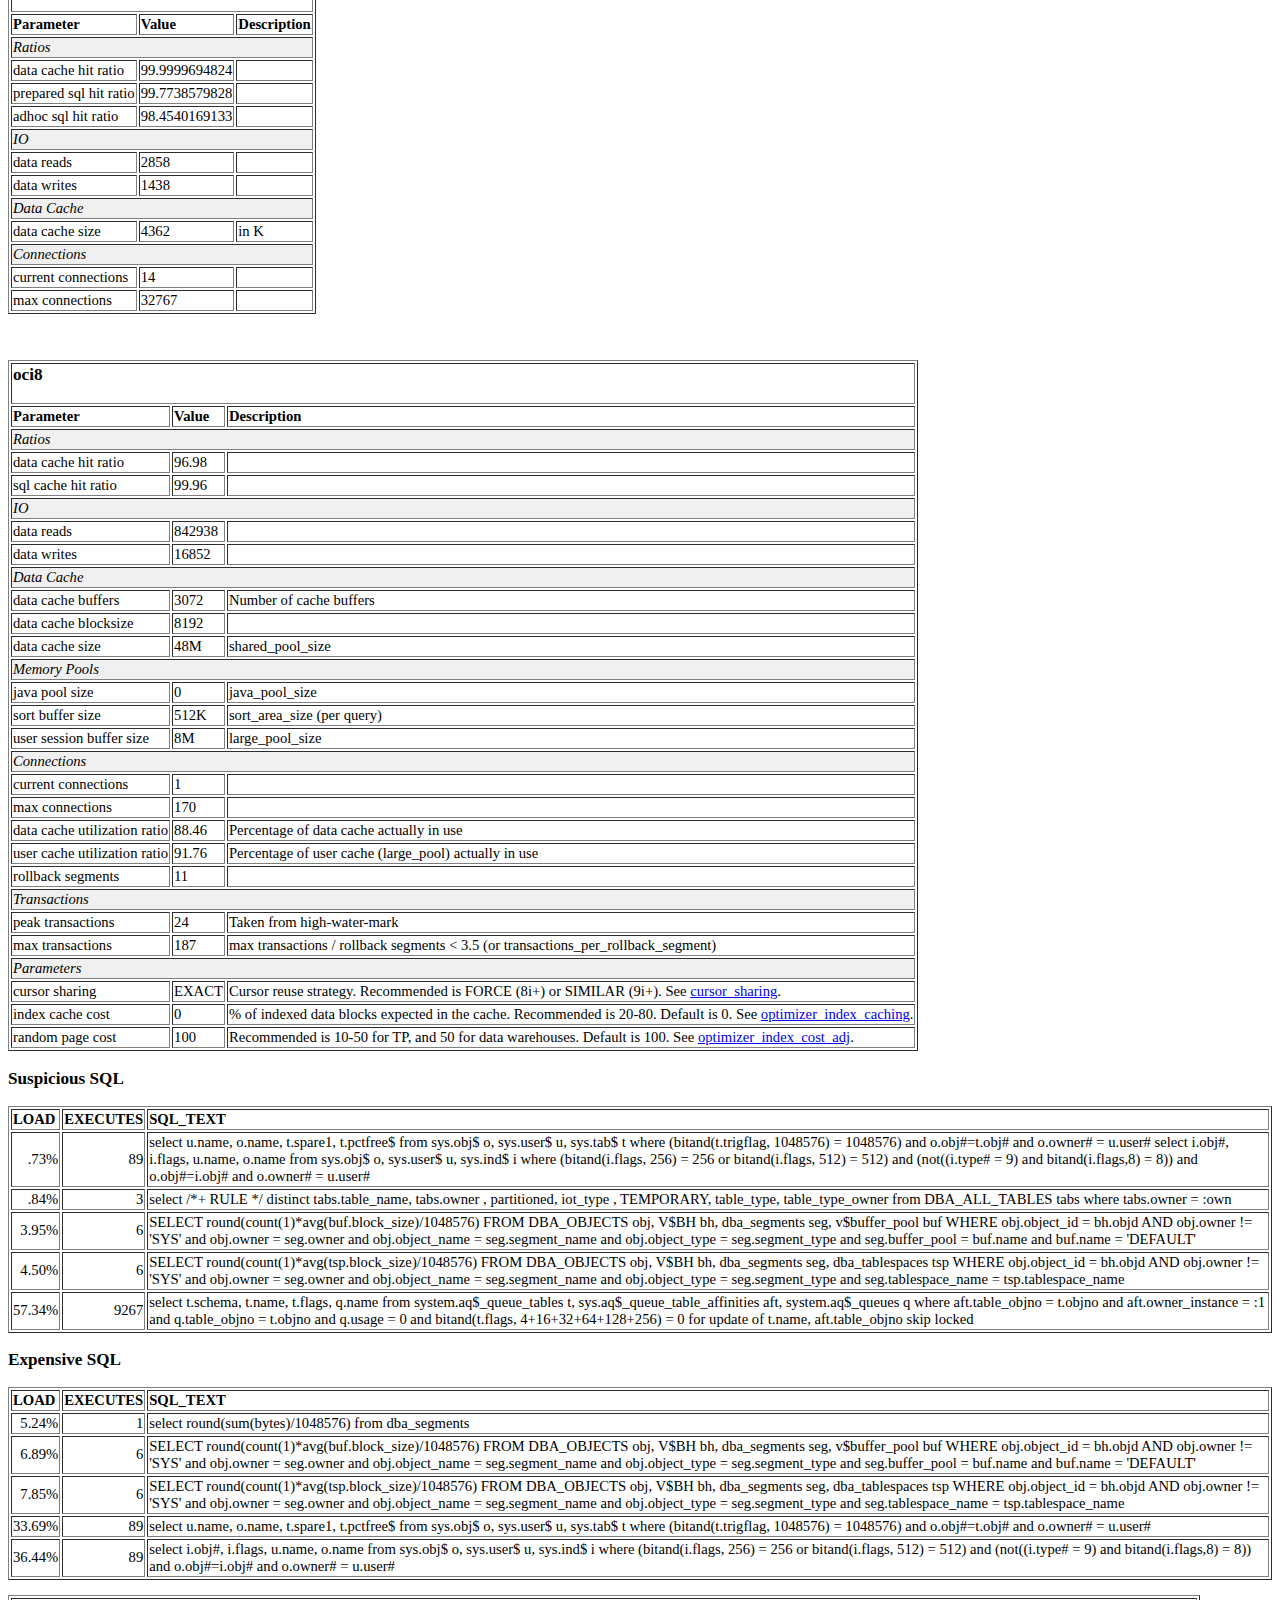
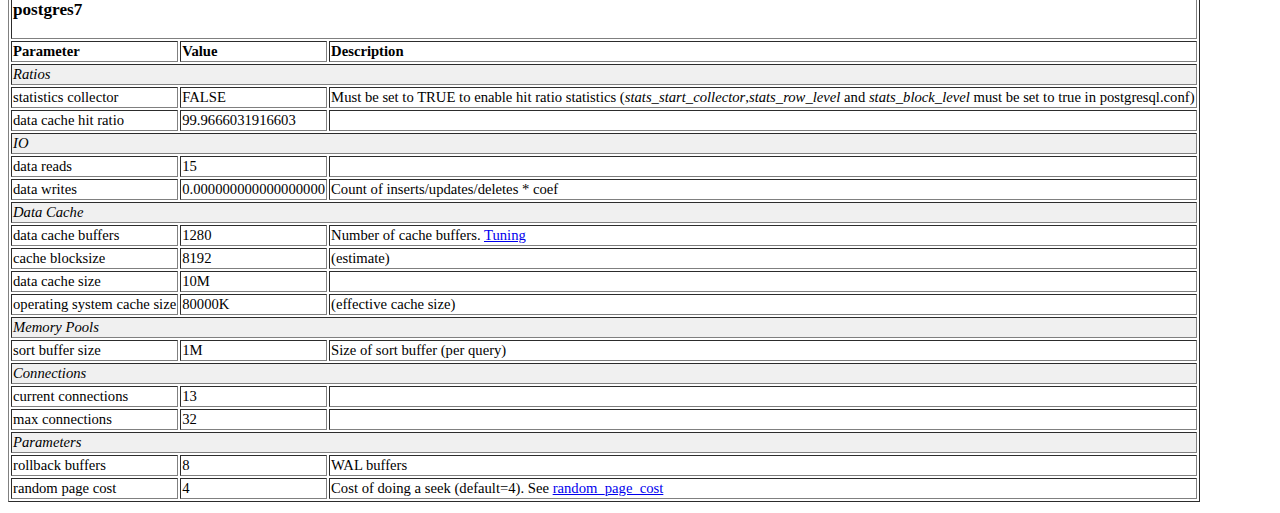
<file: ajax/docs/docs-perf.htm>
<!DOCTYPE HTML PUBLIC "-//W3C//DTD HTML 4.01 Transitional//EN">
<html>
<head>
  <title>ADOdb Performance Monitoring Library</title>
  <style type="text/css">
body, td {
/*font-family: Arial, Helvetica, sans-serif;*/
font-size: 11pt;
}
pre {
font-size: 9pt;
background-color: #EEEEEE; padding: .5em; margin: 0px;
}
.toplink {
font-size: 8pt;
}
  </style>
</head>
<body>
<h3>The ADOdb Performance Monitoring Library</h3>
<p>V5.18 3 Sep 2012  (c) 2000-2010 John Lim (jlim#natsoft.com)</p>
<p><font size="1">This software is dual licensed using BSD-Style and
LGPL. This means you can use it in compiled proprietary and commercial
products.</font></p>
<p>Useful ADOdb links: <a href="http://adodb.sourceforge.net/#download">Download</a>
&nbsp; <a href="http://adodb.sourceforge.net/#docs">Other Docs</a>
</p>
<h3>Introduction</h3>
<p>This module, part of the ADOdb package, provides both CLI and HTML
interfaces for viewing key performance indicators of your database.
This is very useful because web apps such as the popular phpMyAdmin
currently do not provide effective database health monitoring tools.
The module provides the following: </p>
<ul>
  <li>A quick health check of your database server using <code>$perf-&gt;HealthCheck()</code>
or <code>$perf-&gt;HealthCheckCLI()</code>. </li>
  <li>User interface for performance monitoring, <code>$perf-&gt;UI()</code>.
This UI displays:
    <ul>
      <li>the health check, </li>
      <li>all SQL logged and their query plans, </li>
      <li>a list of all tables in the current database</li>
      <li>an interface to continiously poll the server for key
performance indicators such as CPU, Hit Ratio, Disk I/O</li>
      <li>a form where you can enter and run SQL interactively.</li>
    </ul>
  </li>
  <li>Gives you an API to build database monitoring tools for a server
farm, for example calling <code>$perf-&gt;DBParameter('data cache hit
ratio')</code> returns this very important statistic in a database
independant manner. </li>
</ul>
<p>ADOdb also has the ability to log all SQL executed, using <a
 href="docs-adodb.htm#logsql">LogSQL</a>. All SQL logged can be
analyzed through the performance monitor <a href="#ui">UI</a>. In the <i>View
SQL</i> mode, we categorize the SQL into 3 types:
</p>
<ul>
  <li><b>Suspicious SQL</b>: queries with high average execution times,
and are potential candidates for rewriting</li>
  <li><b>Expensive SQL</b>: queries with high total execution times
(#executions * avg execution time). Optimizing these queries will
reduce your database server load.</li>
  <li><b>Invalid SQL</b>: queries that generate errors.</li>
</ul>
<p>Each query is hyperlinked to a description of the query plan, and
every PHP script that executed that query is also shown.</p>
<p>Please note that the information presented is a very basic database
health check, and does not provide a complete overview of database
performance. Although some attempt has been made to make it work across
multiple databases in the same way, it is impossible to do so. For the
health check, we do try to display the following key database
parameters for all drivers:</p>
<ul>
  <li><b>data cache size</b> - The amount of memory allocated to the
cache.</li>
  <li><b>data cache hit ratio</b> - A measure of how effective the
cache is, as a percentage. The higher, the better.</li>
  <li><b>current connections</b> - The number of sessions currently
connected to the database. </li>
</ul>
<p>You will need to connect to the database as an administrator to view
most of the parameters. </p>
<p>Code improvements as very welcome, particularly adding new database
parameters and automated tuning hints.</p>
<a name="usage"></a>
<h3>Usage</h3>
<p>Currently, the following drivers: <em>mysql</em>, <em>postgres</em>,
<em>oci8</em>, <em>mssql</em>, <i>informix</i> and <em>db2</em> are
supported. To create a new performance monitor, call NewPerfMonitor( )
as demonstrated below: </p>
<pre>&lt;?php<br>include_once('adodb.inc.php');<br>session_start(); <font
 color="#006600"># session variables required for monitoring</font><br>$conn = ADONewConnection($driver);<br>$conn-&gt;Connect($server,$user,$pwd,$db);<br>$perf =&amp; NewPerfMonitor($conn);<br>$perf-&gt;UI($pollsecs=5);<br>?&gt;<br></pre>
<p>It is also possible to retrieve a single database parameter:</p>
<pre>$size = $perf-&gt;DBParameter('data cache size');<br></pre>
<p>
Thx to Fernando Ortiz for the informix module. </p>
<h3>Methods</h3>
<a name="ui"></a>
<p><font face="Courier New, Courier, mono">function <b>UI($pollsecs=5)</b></font></p>
<p>Creates a web-based user interface for performance monitoring. When
you click on Poll, server statistics will be displayed every $pollsecs
seconds. See <a href="#usage">Usage</a> above. </p>
<p>Since 4.11, we allow users to enter and run SQL interactively via
the "Run SQL" link. To disable this for security reasons, set this
constant before calling $perf-&gt;UI(). </p>
<p> </p>
<pre>define('ADODB_PERF_NO_RUN_SQL',1);</pre>
<p>Sample output follows below:</p>
<table bgcolor="lightyellow" border="1" width="100%">
  <tbody>
    <tr>
      <td> <b><a href="http://php.weblogs.com/adodb?perf=1">ADOdb</a>
Performance Monitor</b> for localhost, db=test<br>
      <font size="-1">PostgreSQL 7.3.2 on i686-pc-cygwin, compiled by
GCC gcc (GCC) 3.2 20020927 (prerelease)</font></td>
    </tr>
    <tr>
      <td> <a href="#">Performance Stats</a> &nbsp; <a href="#">View
SQL</a> &nbsp; <a href="#">View Tables</a> &nbsp; <a href="#">Poll
Stats</a></td>
    </tr>
  </tbody>
</table>
<table bgcolor="white" border="1">
  <tbody>
    <tr>
      <td colspan="3">
      <h3>postgres7</h3>
      </td>
    </tr>
    <tr>
      <td><b>Parameter</b></td>
      <td><b>Value</b></td>
      <td><b>Description</b></td>
    </tr>
    <tr bgcolor="#f0f0f0">
      <td colspan="3"><i>Ratios</i> &nbsp;</td>
    </tr>
    <tr>
      <td>statistics collector</td>
      <td>TRUE</td>
      <td>Value must be TRUE to enable hit ratio statistics (<i>stats_start_collector</i>,<i>stats_row_level</i>
and <i>stats_block_level</i> must be set to true in postgresql.conf)</td>
    </tr>
    <tr>
      <td>data cache hit ratio</td>
      <td>99.7967555299239</td>
      <td>&nbsp;</td>
    </tr>
    <tr bgcolor="#f0f0f0">
      <td colspan="3"><i>IO</i> &nbsp;</td>
    </tr>
    <tr>
      <td>data reads</td>
      <td>125</td>
      <td>&nbsp; </td>
    </tr>
    <tr>
      <td>data writes</td>
      <td>21.78125000000000000</td>
      <td>Count of inserts/updates/deletes * coef</td>
    </tr>
    <tr bgcolor="#f0f0f0">
      <td colspan="3"><i>Data Cache</i> &nbsp;</td>
    </tr>
    <tr>
      <td>data cache buffers</td>
      <td>640</td>
      <td>Number of cache buffers. <a
 href="http://www.varlena.com/GeneralBits/Tidbits/perf.html#basic">Tuning</a></td>
    </tr>
    <tr>
      <td>cache blocksize</td>
      <td>8192</td>
      <td>(estimate)</td>
    </tr>
    <tr>
      <td>data cache size</td>
      <td>5M</td>
      <td>&nbsp;</td>
    </tr>
    <tr>
      <td>operating system cache size</td>
      <td>80M</td>
      <td>(effective cache size)</td>
    </tr>
    <tr bgcolor="#f0f0f0">
      <td colspan="3"><i>Memory Usage</i> &nbsp;</td>
    </tr>
    <tr>
      <td>sort buffer size</td>
      <td>1M</td>
      <td>Size of sort buffer (per query)</td>
    </tr>
    <tr bgcolor="#f0f0f0">
      <td colspan="3"><i>Connections</i> &nbsp;</td>
    </tr>
    <tr>
      <td>current connections</td>
      <td>0</td>
      <td>&nbsp;</td>
    </tr>
    <tr>
      <td>max connections</td>
      <td>32</td>
      <td>&nbsp;</td>
    </tr>
    <tr bgcolor="#f0f0f0">
      <td colspan="3"><i>Parameters</i> &nbsp;</td>
    </tr>
    <tr>
      <td>rollback buffers</td>
      <td>8</td>
      <td>WAL buffers</td>
    </tr>
    <tr>
      <td>random page cost</td>
      <td>4</td>
      <td>Cost of doing a seek (default=4). See <a
 href="http://www.varlena.com/GeneralBits/Tidbits/perf.html#less">random_page_cost</a></td>
    </tr>
  </tbody>
</table>
<p><font face="Courier New, Courier, mono">function <b>HealthCheck</b>()</font></p>
<p>Returns database health check parameters as a HTML table. You will
need to echo or print the output of this function,</p>
<p><font face="Courier New, Courier, mono">function <b>HealthCheckCLI</b>()</font></p>
<p>Returns database health check parameters formatted for a command
line interface. You will need to echo or print the output of this
function. Sample output for mysql:</p>
<pre>-- Ratios -- <br>          MyISAM cache hit ratio =gt; 56.5635738832 <br>          InnoDB cache hit ratio =gt; 0 <br>             sql cache hit ratio =gt; 0 <br> -- IO -- <br>                      data reads =gt; 2622 <br>                     data writes =gt; 2415.5 <br> -- Data Cache -- <br>          MyISAM data cache size =gt; 512K <br>             BDB data cache size =gt; 8388600<br>          InnoDB data cache size =gt; 8M<br> -- Memory Pools -- <br>                read buffer size =gt; 131072 <br>                sort buffer size =gt; 65528 <br>                     table cache =gt; 4 <br> -- Connections -- <br>             current connections =gt; 3<br>                 max connections =gt; 100</pre>
<p><font face="Courier New, Courier, mono">function <b>Poll</b>($pollSecs=5)
</font> </p>
<p> Run in infinite loop, displaying the following information every
$pollSecs. This will not work properly if output buffering is enabled.
In the example below, $pollSecs=3:
</p>
<pre>Accumulating statistics...<br> Time   WS-CPU%   Hit%   Sess        Reads/s          Writes/s<br>11:08:30    0.7  56.56      1         0.0000            0.0000<br>11:08:33    1.8  56.56      2         0.0000            0.0000<br>11:08:36   11.1  56.55      3         2.5000            0.0000<br>11:08:39    9.8  56.55      2         3.1121            0.0000<br>11:08:42    2.8  56.55      1         0.0000            0.0000<br>11:08:45    7.4  56.55      2         0.0000            1.5000<br></pre>
<p><b>WS-CPU%</b> is the Web Server CPU load of the server that PHP is
running from (eg. the database client), and not the database. The <b>Hit%</b>
is the data cache hit ratio. <b>Sess</b> is the current number of
sessions connected to the database. If you are using persistent
connections, this should not change much. The <b>Reads/s</b> and <b>Writes/s</b>
are synthetic values to give the viewer a rough guide to I/O, and are
not to be taken literally. </p>
<p><font face="Courier New, Courier, mono">function <b>SuspiciousSQL</b>($numsql=10)</font></p>
<p>Returns SQL which have high average execution times as a HTML table.
Each sql statement
is hyperlinked to a new window which details the execution plan and the
scripts that execute this SQL.
</p>
<p> The number of statements returned is determined by $numsql. Data is
taken from the adodb_logsql table, where the sql statements are logged
when
$connection-&gt;LogSQL(true) is enabled. The adodb_logsql table is
populated using <a href="docs-adodb.htm#logsql">$conn-&gt;LogSQL</a>.
</p>
<p>For Oracle, Ixora Suspicious SQL returns a list of SQL statements
that are most cache intensive as a HTML table. These are data intensive
SQL statements that could benefit most from tuning. </p>
<p><font face="Courier New, Courier, mono">function <b>ExpensiveSQL</b>($numsql=10)</font></p>
<p>Returns SQL whose total execution time (avg time * #executions) is
high as a HTML table. Each sql statement
is hyperlinked to a new window which details the execution plan and the
scripts that execute this SQL.
</p>
<p> The number of statements returned is determined by $numsql. Data is
taken from the adodb_logsql table, where the sql statements are logged
when
$connection-&gt;LogSQL(true) is enabled. The adodb_logsql table is
populated using <a href="docs-adodb.htm#logsql">$conn-&gt;LogSQL</a>.
</p>
<p>For Oracle, Ixora Expensive SQL returns a list of SQL statements
that are taking the most CPU load when run.
</p>
<p><font face="Courier New, Courier, mono">function <b>InvalidSQL</b>($numsql=10)</font></p>
<p>Returns a list of invalid SQL as an HTML table.
</p>
<p>Data is taken from the adodb_logsql table, where the sql statements
are logged when
$connection-&gt;LogSQL(true) is enabled.
</p>
<p><font face="Courier New, Courier, mono">function <b>Tables</b>($orderby=1)</font></p>
<p>Returns information on all tables in a database, with the first two
fields containing the table name and table size, the remaining fields
depend on the database driver. If $orderby is set to 1, it will sort by
name. If $orderby is set to 2, then it will sort by table size. Some
database drivers (mssql and mysql) will ignore the $orderby clause. For
postgresql, the information is up-to-date since the last <i>vacuum</i>.
Not supported currently for db2.</p>
<h3>Raw Functions</h3>
<p>Raw functions return values without any formatting.</p>
<p><font face="Courier New, Courier, mono">function <b>DBParameter</b>($paramname)</font></p>
<p>Returns the value of a database parameter, such as
$this-&gt;DBParameter("data cache size").</p>
<p><font face="Courier New, Courier, mono">function <b>CPULoad</b>()</font></p>
<p>Returns the CPU load of the database client (NOT THE SERVER) as a
percentage. Only works for Linux and Windows. For Windows, WMI must be
available.</p>
<h3>$ADODB_PERF_MIN</h3>
<p>New in adodb 4.97/5.03 is this global variable, which controls whether sql timings which are too small are not saved. Currently it defaults 
to 0.05 (seconds). This means that all sql's which are faster than 0.05 seconds to execute are not saved.
<h3>Format of $settings Property</h3>
<p> To create new database parameters, you need to understand
$settings. The $settings data structure is an associative array. Each
element of the array defines a database parameter. The key is the name
of the database parameter. If no key is defined, then it is assumed to
be a section break, and the value is the name of the section break. If
this is too confusing, looking at the source code will help a lot!</p>
<p> Each database parameter is itself an array consisting of the
following elements:</p>
<ol start="0">
  <li> Category code, used to group related db parameters. If the
category code is 'HIDE', then
the database parameter is not shown when HTML() is called. <br>
  </li>
  <li> either
    <ol type="a">
      <li>sql string to retrieve value, eg. "select value from
v\$parameter where name='db_block_size'", </li>
      <li>array holding sql string and field to look for, e.g.
array('show variables','table_cache'); optional 3rd parameter is the
$rs-&gt;fields[$index] to use (otherwise $index=1), and optional 4th
parameter is a constant to multiply the result with (typically 100 for
percentage calculations),</li>
      <li>a string prefixed by =, then a PHP method of the class is
invoked, e.g. to invoke $this-&gt;GetIndexValue(), set this array
element to '=GetIndexValue', <br>
      </li>
    </ol>
  </li>
  <li> Description of database parameter. If description begins with an
=, then it is interpreted as a method call, just as in (1c) above,
taking one parameter, the current value. E.g. '=GetIndexDescription'
will invoke $this-&gt;GetIndexDescription($val). This is useful for
generating tuning suggestions. For an example, see WarnCacheRatio().</li>
</ol>
<p>Example from MySQL, table_cache database parameter:</p>
<pre>'table cache' =gt; array('CACHE',            # category code<br>   array("show variables", 'table_cache'), # array (type 1b)<br>   'Number of tables to keep open'),       # description</pre>
<h3>Example Health Check Output</h3>
<p><a href="#db2">db2</a> <a href="#informix">informix</a> <a
 href="#mysql">mysql</a> <a href="#mssql">mssql</a> <a href="#oci8">oci8</a>
<a href="#postgres">postgres</a></p>
<p><a name="db2"></a></p>
<table bgcolor="white" border="1">
  <tbody>
    <tr>
      <td colspan="3">
      <h3>db2</h3>
      </td>
    </tr>
    <tr>
      <td><b>Parameter</b></td>
      <td><b>Value</b></td>
      <td><b>Description</b></td>
    </tr>
    <tr bgcolor="#f0f0f0">
      <td colspan="3"><i>Ratios</i> &nbsp;</td>
    </tr>
    <tr bgcolor="#ffffff">
      <td>data cache hit ratio</td>
      <td>0 &nbsp; </td>
      <td>&nbsp;</td>
    </tr>
    <tr bgcolor="#f0f0f0">
      <td colspan="3"><i>Data Cache</i></td>
    </tr>
    <tr bgcolor="#ffffff">
      <td>data cache buffers</td>
      <td>250 &nbsp; </td>
      <td>See <a
 href="http://www7b.boulder.ibm.com/dmdd/library/techarticle/anshum/0107anshum.html#bufferpoolsize">tuning
reference</a>.</td>
    </tr>
    <tr bgcolor="#ffffff">
      <td>cache blocksize</td>
      <td>4096 &nbsp; </td>
      <td>&nbsp;</td>
    </tr>
    <tr bgcolor="#ffffff">
      <td>data cache size</td>
      <td>1000K &nbsp; </td>
      <td>&nbsp;</td>
    </tr>
    <tr bgcolor="#f0f0f0">
      <td colspan="3"><i>Connections</i></td>
    </tr>
    <tr bgcolor="#ffffff">
      <td>current connections</td>
      <td>2 &nbsp; </td>
      <td>&nbsp;</td>
    </tr>
  </tbody>
</table>
<p>&nbsp;</p>
<p><a name="informix"></a>
<table bgcolor="white" border="1">
  <tbody>
    <tr>
      <td colspan="3">
      <h3>informix</h3>
      </td>
    </tr>
    <tr>
      <td><b>Parameter</b></td>
      <td><b>Val
ue</b></td>
      <td><b>Description</b></td>
    </tr>
    <tr bgcolor="#f0f0f0">
      <td colspan="3"><i>Ratios</i> &nbsp;</td>
    </tr>
    <tr>
      <td>data cache hit
ratio</td>
      <td>95.89</td>
      <td>&nbsp;</td>
    </tr>
    <tr bgcolor="#f0f0f0">
      <td colspan="3"><i>IO</i> &nbsp;</td>
    </tr>
    <tr>
      <td>data
reads</td>
      <td>1883884</td>
      <td>Page reads</td>
    </tr>
    <tr>
      <td>data writes</td>
      <td>1716724</td>
      <td>Page writes</td>
    </tr>
    <tr bgcolor="#f0f0f0">
      <td colspan="3"><i>Connections</i>
&nbsp;</td>
    </tr>
    <tr>
      <td>current connections</td>
      <td>263.0</td>
      <td>Number of
sessions</td>
    </tr>
  </tbody>
</table>
</p>
<p>&nbsp;</p>
<p><a name="mysql" id="mysql"></a></p>
<table bgcolor="white" border="1">
  <tbody>
    <tr>
      <td colspan="3">
      <h3>mysql</h3>
      </td>
    </tr>
    <tr>
      <td><b>Parameter</b></td>
      <td><b>Value</b></td>
      <td><b>Description</b></td>
    </tr>
    <tr bgcolor="#f0f0f0">
      <td colspan="3"><i>Ratios</i> &nbsp;</td>
    </tr>
    <tr>
      <td>MyISAM cache hit ratio</td>
      <td>56.5658301822</td>
      <td><font color="red"><b>Cache ratio should be at least 90%</b></font></td>
    </tr>
    <tr>
      <td>InnoDB cache hit ratio</td>
      <td>0</td>
      <td><font color="red"><b>Cache ratio should be at least 90%</b></font></td>
    </tr>
    <tr>
      <td>sql cache hit ratio</td>
      <td>0</td>
      <td>&nbsp;</td>
    </tr>
    <tr bgcolor="#f0f0f0">
      <td colspan="3"><i>IO</i> &nbsp;</td>
    </tr>
    <tr>
      <td>data reads</td>
      <td>2622</td>
      <td>Number of selects (Key_reads is not accurate)</td>
    </tr>
    <tr>
      <td>data writes</td>
      <td>2415.5</td>
      <td>Number of inserts/updates/deletes * coef (Key_writes is not
accurate)</td>
    </tr>
    <tr bgcolor="#f0f0f0">
      <td colspan="3"><i>Data Cache</i> &nbsp;</td>
    </tr>
    <tr>
      <td>MyISAM data cache size</td>
      <td>512K</td>
      <td>&nbsp;</td>
    </tr>
    <tr>
      <td>BDB data cache size</td>
      <td>8388600</td>
      <td>&nbsp;</td>
    </tr>
    <tr>
      <td>InnoDB data cache size</td>
      <td>8M</td>
      <td>&nbsp;</td>
    </tr>
    <tr bgcolor="#f0f0f0">
      <td colspan="3"><i>Memory Pools</i> &nbsp;</td>
    </tr>
    <tr>
      <td>read buffer size</td>
      <td>131072</td>
      <td>(per session)</td>
    </tr>
    <tr>
      <td>sort buffer size</td>
      <td>65528</td>
      <td>Size of sort buffer (per session)</td>
    </tr>
    <tr>
      <td>table cache</td>
      <td>4</td>
      <td>Number of tables to keep open</td>
    </tr>
    <tr bgcolor="#f0f0f0">
      <td colspan="3"><i>Connections</i> &nbsp;</td>
    </tr>
    <tr>
      <td>current connections</td>
      <td>3</td>
      <td>&nbsp;</td>
    </tr>
    <tr>
      <td>max connections</td>
      <td>100</td>
      <td>&nbsp;</td>
    </tr>
  </tbody>
</table>
<p>&nbsp;</p>
<p><a name="mssql" id="mssql"></a></p>
<table bgcolor="white" border="1">
  <tbody>
    <tr>
      <td colspan="3">
      <h3>mssql</h3>
      </td>
    </tr>
    <tr>
      <td><b>Parameter</b></td>
      <td><b>Value</b></td>
      <td><b>Description</b></td>
    </tr>
    <tr bgcolor="#f0f0f0">
      <td colspan="3"><i>Ratios</i> &nbsp;</td>
    </tr>
    <tr>
      <td>data cache hit ratio</td>
      <td>99.9999694824</td>
      <td>&nbsp;</td>
    </tr>
    <tr>
      <td>prepared sql hit ratio</td>
      <td>99.7738579828</td>
      <td>&nbsp;</td>
    </tr>
    <tr>
      <td>adhoc sql hit ratio</td>
      <td>98.4540169133</td>
      <td>&nbsp;</td>
    </tr>
    <tr bgcolor="#f0f0f0">
      <td colspan="3"><i>IO</i> &nbsp;</td>
    </tr>
    <tr>
      <td>data reads</td>
      <td>2858</td>
      <td>&nbsp; </td>
    </tr>
    <tr>
      <td>data writes</td>
      <td>1438</td>
      <td>&nbsp; </td>
    </tr>
    <tr bgcolor="#f0f0f0">
      <td colspan="3"><i>Data Cache</i> &nbsp;</td>
    </tr>
    <tr>
      <td>data cache size</td>
      <td>4362</td>
      <td>in K</td>
    </tr>
    <tr bgcolor="#f0f0f0">
      <td colspan="3"><i>Connections</i> &nbsp;</td>
    </tr>
    <tr>
      <td>current connections</td>
      <td>14</td>
      <td>&nbsp;</td>
    </tr>
    <tr>
      <td>max connections</td>
      <td>32767</td>
      <td>&nbsp;</td>
    </tr>
  </tbody>
</table>
<p>&nbsp;</p>
<p><a name="oci8" id="oci8"></a></p>
<table bgcolor="white" border="1">
  <tbody>
    <tr>
      <td colspan="3">
      <h3>oci8</h3>
      </td>
    </tr>
    <tr>
      <td><b>Parameter</b></td>
      <td><b>Value</b></td>
      <td><b>Description</b></td>
    </tr>
    <tr bgcolor="#f0f0f0">
      <td colspan="3"><i>Ratios</i> &nbsp;</td>
    </tr>
    <tr>
      <td>data cache hit ratio</td>
      <td>96.98</td>
      <td>&nbsp;</td>
    </tr>
    <tr>
      <td>sql cache hit ratio</td>
      <td>99.96</td>
      <td>&nbsp;</td>
    </tr>
    <tr bgcolor="#f0f0f0">
      <td colspan="3"><i>IO</i> &nbsp;</td>
    </tr>
    <tr>
      <td>data reads</td>
      <td>842938</td>
      <td>&nbsp; </td>
    </tr>
    <tr>
      <td>data writes</td>
      <td>16852</td>
      <td>&nbsp; </td>
    </tr>
    <tr bgcolor="#f0f0f0">
      <td colspan="3"><i>Data Cache</i> &nbsp;</td>
    </tr>
    <tr>
      <td>data cache buffers</td>
      <td>3072</td>
      <td>Number of cache buffers</td>
    </tr>
    <tr>
      <td>data cache blocksize</td>
      <td>8192</td>
      <td>&nbsp;</td>
    </tr>
    <tr>
      <td>data cache size</td>
      <td>48M</td>
      <td>shared_pool_size</td>
    </tr>
    <tr bgcolor="#f0f0f0">
      <td colspan="3"><i>Memory Pools</i> &nbsp;</td>
    </tr>
    <tr>
      <td>java pool size</td>
      <td>0</td>
      <td>java_pool_size</td>
    </tr>
    <tr>
      <td>sort buffer size</td>
      <td>512K</td>
      <td>sort_area_size (per query)</td>
    </tr>
    <tr>
      <td>user session buffer size</td>
      <td>8M</td>
      <td>large_pool_size</td>
    </tr>
    <tr bgcolor="#f0f0f0">
      <td colspan="3"><i>Connections</i> &nbsp;</td>
    </tr>
    <tr>
      <td>current connections</td>
      <td>1</td>
      <td>&nbsp;</td>
    </tr>
    <tr>
      <td>max connections</td>
      <td>170</td>
      <td>&nbsp;</td>
    </tr>
    <tr>
      <td>data cache utilization ratio</td>
      <td>88.46</td>
      <td>Percentage of data cache actually in use</td>
    </tr>
    <tr>
      <td>user cache utilization ratio</td>
      <td>91.76</td>
      <td>Percentage of user cache (large_pool) actually in use</td>
    </tr>
    <tr>
      <td>rollback segments</td>
      <td>11</td>
      <td>&nbsp;</td>
    </tr>
    <tr bgcolor="#f0f0f0">
      <td colspan="3"><i>Transactions</i> &nbsp;</td>
    </tr>
    <tr>
      <td>peak transactions</td>
      <td>24</td>
      <td>Taken from high-water-mark</td>
    </tr>
    <tr>
      <td>max transactions</td>
      <td>187</td>
      <td>max transactions / rollback segments &lt; 3.5 (or
transactions_per_rollback_segment)</td>
    </tr>
    <tr bgcolor="#f0f0f0">
      <td colspan="3"><i>Parameters</i> &nbsp;</td>
    </tr>
    <tr>
      <td>cursor sharing</td>
      <td>EXACT</td>
      <td>Cursor reuse strategy. Recommended is FORCE (8i+) or SIMILAR
(9i+). See <a
 href="http://www.praetoriate.com/oracle_tips_cursor_sharing.htm">cursor_sharing</a>.</td>
    </tr>
    <tr>
      <td>index cache cost</td>
      <td>0</td>
      <td>% of indexed data blocks expected in the cache. Recommended
is 20-80. Default is 0. See <a
 href="http://www.dba-oracle.com/oracle_tips_cbo_part1.htm">optimizer_index_caching</a>.</td>
    </tr>
    <tr>
      <td>random page cost</td>
      <td>100</td>
      <td>Recommended is 10-50 for TP, and 50 for data warehouses.
Default is 100. See <a
 href="http://www.dba-oracle.com/oracle_tips_cost_adj.htm">optimizer_index_cost_adj</a>.
      </td>
    </tr>
  </tbody>
</table>
<h3>Suspicious SQL</h3>
<table bgcolor="white" border="1">
  <tbody>
    <tr>
      <td><b>LOAD</b></td>
      <td><b>EXECUTES</b></td>
      <td><b>SQL_TEXT</b></td>
    </tr>
    <tr>
      <td align="right"> .73%</td>
      <td align="right">89</td>
      <td>select u.name, o.name, t.spare1, t.pctfree$ from sys.obj$ o,
sys.user$ u, sys.tab$ t where (bitand(t.trigflag, 1048576) = 1048576)
and o.obj#=t.obj# and o.owner# = u.user# select i.obj#, i.flags,
u.name, o.name from sys.obj$ o, sys.user$ u, sys.ind$ i where
(bitand(i.flags, 256) = 256 or bitand(i.flags, 512) = 512) and
(not((i.type# = 9) and bitand(i.flags,8) = 8)) and o.obj#=i.obj# and
o.owner# = u.user# </td>
    </tr>
    <tr>
      <td align="right"> .84%</td>
      <td align="right">3</td>
      <td>select /*+ RULE */ distinct tabs.table_name, tabs.owner ,
partitioned, iot_type , TEMPORARY, table_type, table_type_owner from
DBA_ALL_TABLES tabs where tabs.owner = :own </td>
    </tr>
    <tr>
      <td align="right"> 3.95%</td>
      <td align="right">6</td>
      <td>SELECT round(count(1)*avg(buf.block_size)/1048576) FROM
DBA_OBJECTS obj, V$BH bh, dba_segments seg, v$buffer_pool buf WHERE
obj.object_id = bh.objd AND obj.owner != 'SYS' and obj.owner =
seg.owner and obj.object_name = seg.segment_name and obj.object_type =
seg.segment_type and seg.buffer_pool = buf.name and buf.name =
'DEFAULT' </td>
    </tr>
    <tr>
      <td align="right"> 4.50%</td>
      <td align="right">6</td>
      <td>SELECT round(count(1)*avg(tsp.block_size)/1048576) FROM
DBA_OBJECTS obj, V$BH bh, dba_segments seg, dba_tablespaces tsp WHERE
obj.object_id = bh.objd AND obj.owner != 'SYS' and obj.owner =
seg.owner and obj.object_name = seg.segment_name and obj.object_type =
seg.segment_type and seg.tablespace_name = tsp.tablespace_name </td>
    </tr>
    <tr>
      <td align="right">57.34%</td>
      <td align="right">9267</td>
      <td>select t.schema, t.name, t.flags, q.name from
system.aq$_queue_tables t, sys.aq$_queue_table_affinities aft,
system.aq$_queues q where aft.table_objno = t.objno and
aft.owner_instance = :1 and q.table_objno = t.objno and q.usage = 0 and
bitand(t.flags, 4+16+32+64+128+256) = 0 for update of t.name,
aft.table_objno skip locked </td>
    </tr>
  </tbody>
</table>
<h3>Expensive SQL</h3>
<table bgcolor="white" border="1">
  <tbody>
    <tr>
      <td><b>LOAD</b></td>
      <td><b>EXECUTES</b></td>
      <td><b>SQL_TEXT</b></td>
    </tr>
    <tr>
      <td align="right"> 5.24%</td>
      <td align="right">1</td>
      <td>select round(sum(bytes)/1048576) from dba_segments </td>
    </tr>
    <tr>
      <td align="right"> 6.89%</td>
      <td align="right">6</td>
      <td>SELECT round(count(1)*avg(buf.block_size)/1048576) FROM
DBA_OBJECTS obj, V$BH bh, dba_segments seg, v$buffer_pool buf WHERE
obj.object_id = bh.objd AND obj.owner != 'SYS' and obj.owner =
seg.owner and obj.object_name = seg.segment_name and obj.object_type =
seg.segment_type and seg.buffer_pool = buf.name and buf.name =
'DEFAULT' </td>
    </tr>
    <tr>
      <td align="right"> 7.85%</td>
      <td align="right">6</td>
      <td>SELECT round(count(1)*avg(tsp.block_size)/1048576) FROM
DBA_OBJECTS obj, V$BH bh, dba_segments seg, dba_tablespaces tsp WHERE
obj.object_id = bh.objd AND obj.owner != 'SYS' and obj.owner =
seg.owner and obj.object_name = seg.segment_name and obj.object_type =
seg.segment_type and seg.tablespace_name = tsp.tablespace_name </td>
    </tr>
    <tr>
      <td align="right">33.69%</td>
      <td align="right">89</td>
      <td>select u.name, o.name, t.spare1, t.pctfree$ from sys.obj$ o,
sys.user$ u, sys.tab$ t where (bitand(t.trigflag, 1048576) = 1048576)
and o.obj#=t.obj# and o.owner# = u.user# </td>
    </tr>
    <tr>
      <td align="right">36.44%</td>
      <td align="right">89</td>
      <td>select i.obj#, i.flags, u.name, o.name from sys.obj$ o,
sys.user$ u, sys.ind$ i where (bitand(i.flags, 256) = 256 or
bitand(i.flags, 512) = 512) and (not((i.type# = 9) and
bitand(i.flags,8) = 8)) and o.obj#=i.obj# and o.owner# = u.user# </td>
    </tr>
  </tbody>
</table>
<p><a name="postgres" id="postgres"></a></p>
<table bgcolor="white" border="1">
  <tbody>
    <tr>
      <td colspan="3">
      <h3>postgres7</h3>
      </td>
    </tr>
    <tr>
      <td><b>Parameter</b></td>
      <td><b>Value</b></td>
      <td><b>Description</b></td>
    </tr>
    <tr bgcolor="#f0f0f0">
      <td colspan="3"><i>Ratios</i> &nbsp;</td>
    </tr>
    <tr>
      <td>statistics collector</td>
      <td>FALSE</td>
      <td>Must be set to TRUE to enable hit ratio statistics (<i>stats_start_collector</i>,<i>stats_row_level</i>
and <i>stats_block_level</i> must be set to true in postgresql.conf)</td>
    </tr>
    <tr>
      <td>data cache hit ratio</td>
      <td>99.9666031916603</td>
      <td>&nbsp;</td>
    </tr>
    <tr bgcolor="#f0f0f0">
      <td colspan="3"><i>IO</i> &nbsp;</td>
    </tr>
    <tr>
      <td>data reads</td>
      <td>15</td>
      <td>&nbsp; </td>
    </tr>
    <tr>
      <td>data writes</td>
      <td>0.000000000000000000</td>
      <td>Count of inserts/updates/deletes * coef</td>
    </tr>
    <tr bgcolor="#f0f0f0">
      <td colspan="3"><i>Data Cache</i> &nbsp;</td>
    </tr>
    <tr>
      <td>data cache buffers</td>
      <td>1280</td>
      <td>Number of cache buffers. <a
 href="http://www.varlena.com/GeneralBits/Tidbits/perf.html#basic">Tuning</a></td>
    </tr>
    <tr>
      <td>cache blocksize</td>
      <td>8192</td>
      <td>(estimate)</td>
    </tr>
    <tr>
      <td>data cache size</td>
      <td>10M</td>
      <td>&nbsp;</td>
    </tr>
    <tr>
      <td>operating system cache size</td>
      <td>80000K</td>
      <td>(effective cache size)</td>
    </tr>
    <tr bgcolor="#f0f0f0">
      <td colspan="3"><i>Memory Pools</i> &nbsp;</td>
    </tr>
    <tr>
      <td>sort buffer size</td>
      <td>1M</td>
      <td>Size of sort buffer (per query)</td>
    </tr>
    <tr bgcolor="#f0f0f0">
      <td colspan="3"><i>Connections</i> &nbsp;</td>
    </tr>
    <tr>
      <td>current connections</td>
      <td>13</td>
      <td>&nbsp;</td>
    </tr>
    <tr>
      <td>max connections</td>
      <td>32</td>
      <td>&nbsp;</td>
    </tr>
    <tr bgcolor="#f0f0f0">
      <td colspan="3"><i>Parameters</i> &nbsp;</td>
    </tr>
    <tr>
      <td>rollback buffers</td>
      <td>8</td>
      <td>WAL buffers</td>
    </tr>
    <tr>
      <td>random page cost</td>
      <td>4</td>
      <td>Cost of doing a seek (default=4). See <a
 href="http://www.varlena.com/GeneralBits/Tidbits/perf.html#less">random_page_cost</a></td>
    </tr>
  </tbody>
</table>
</body>
</html>
</file>
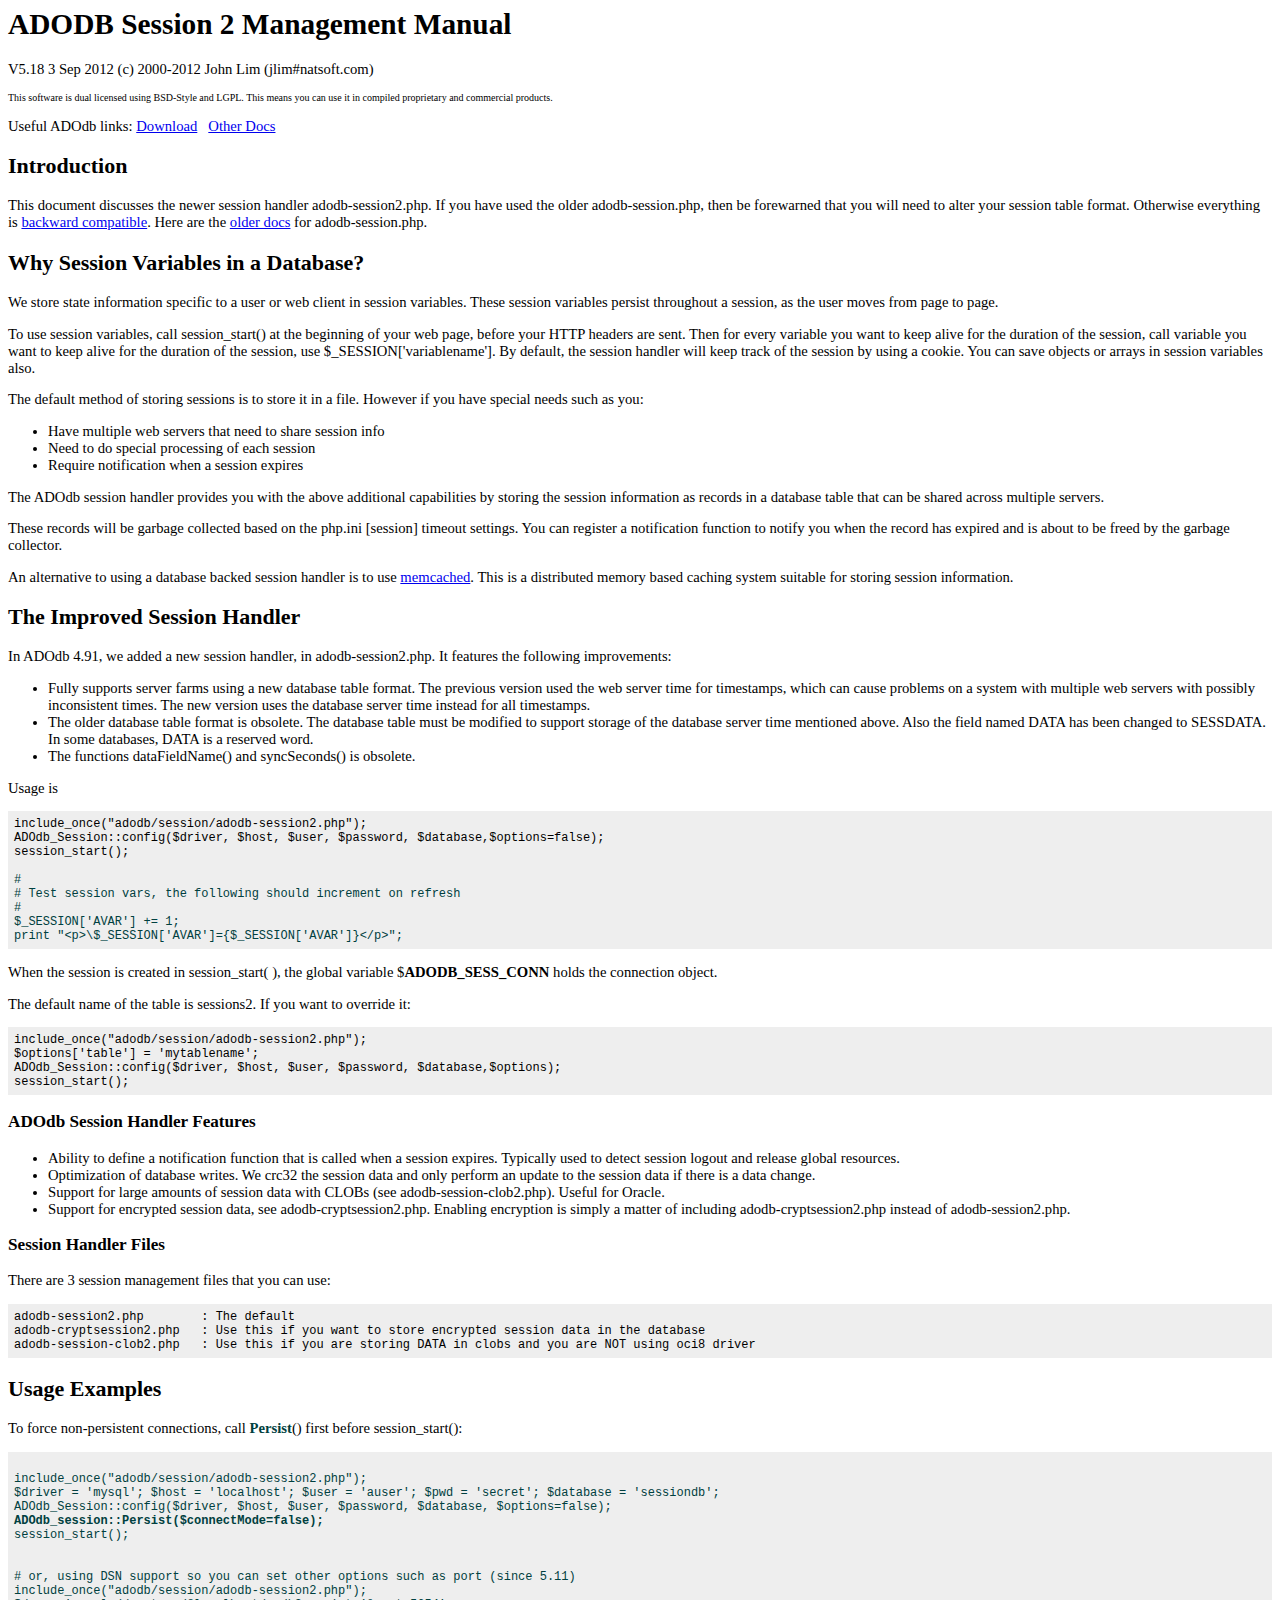
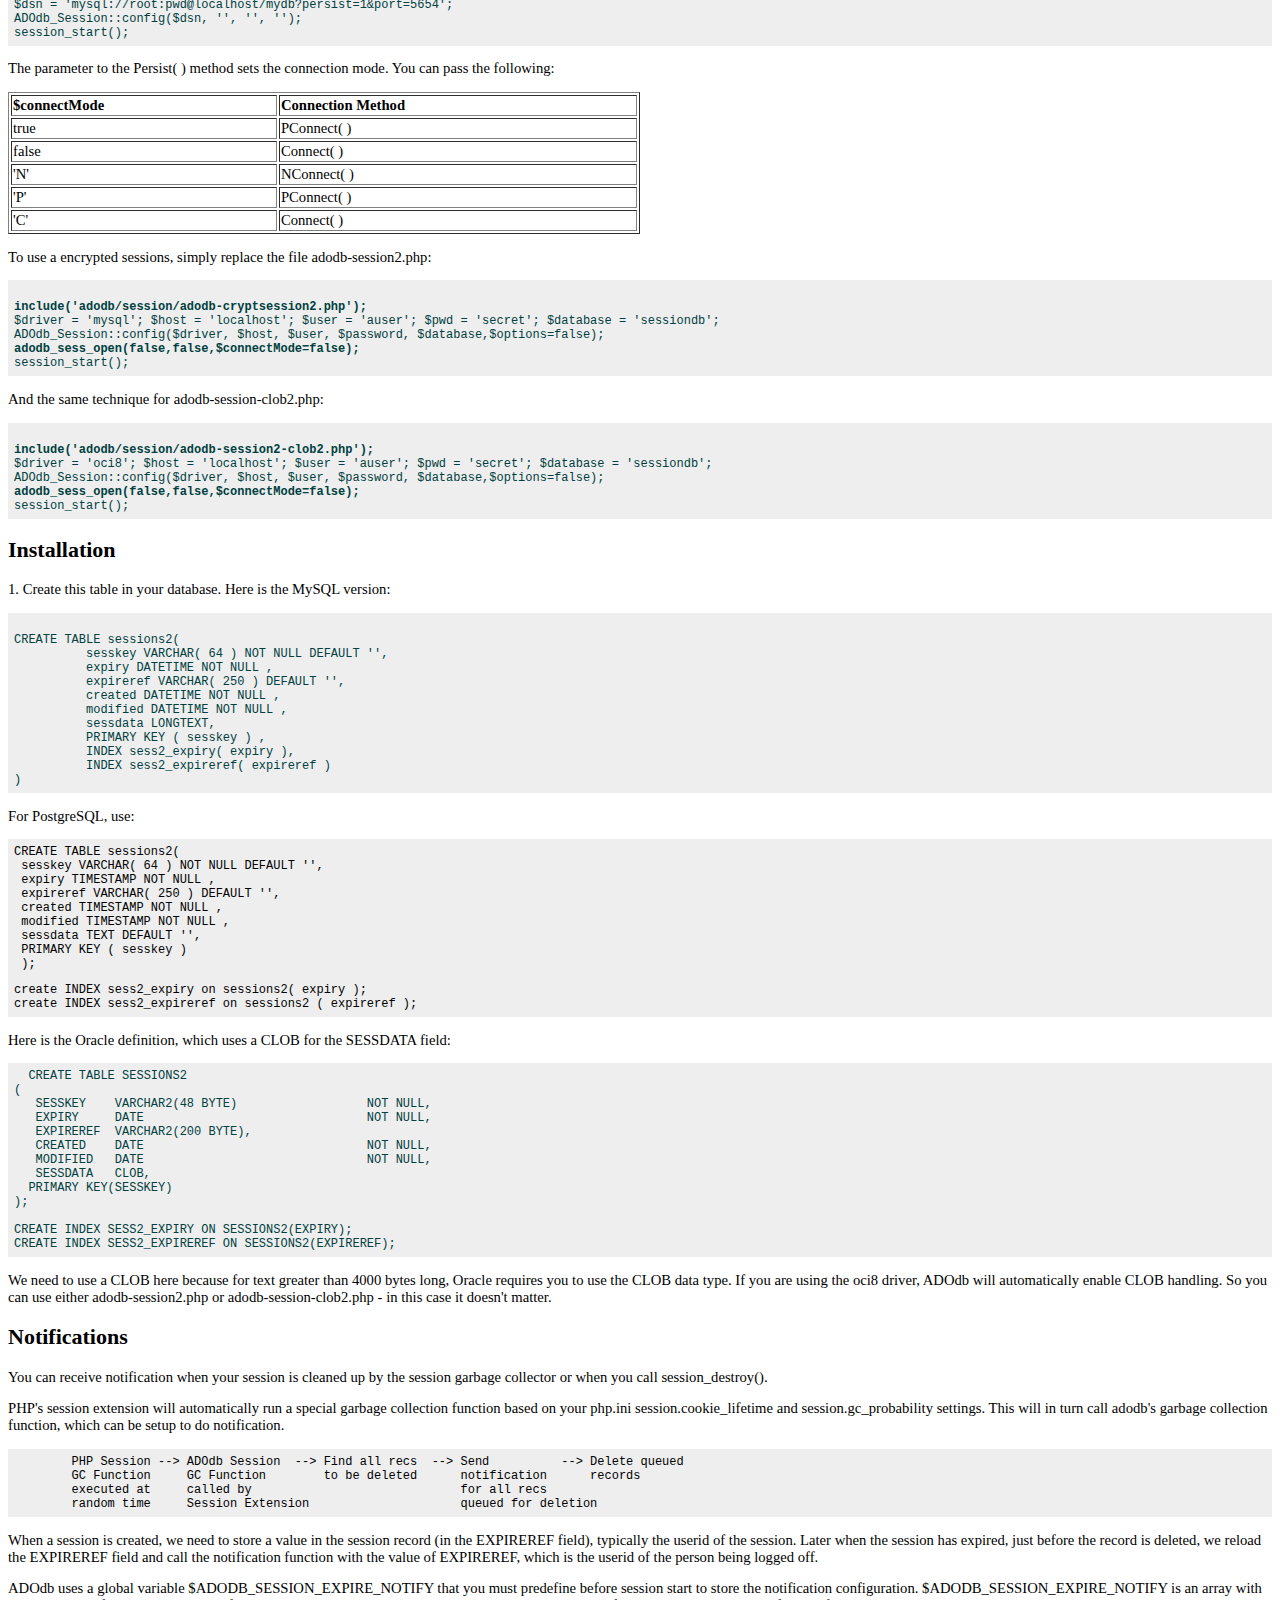
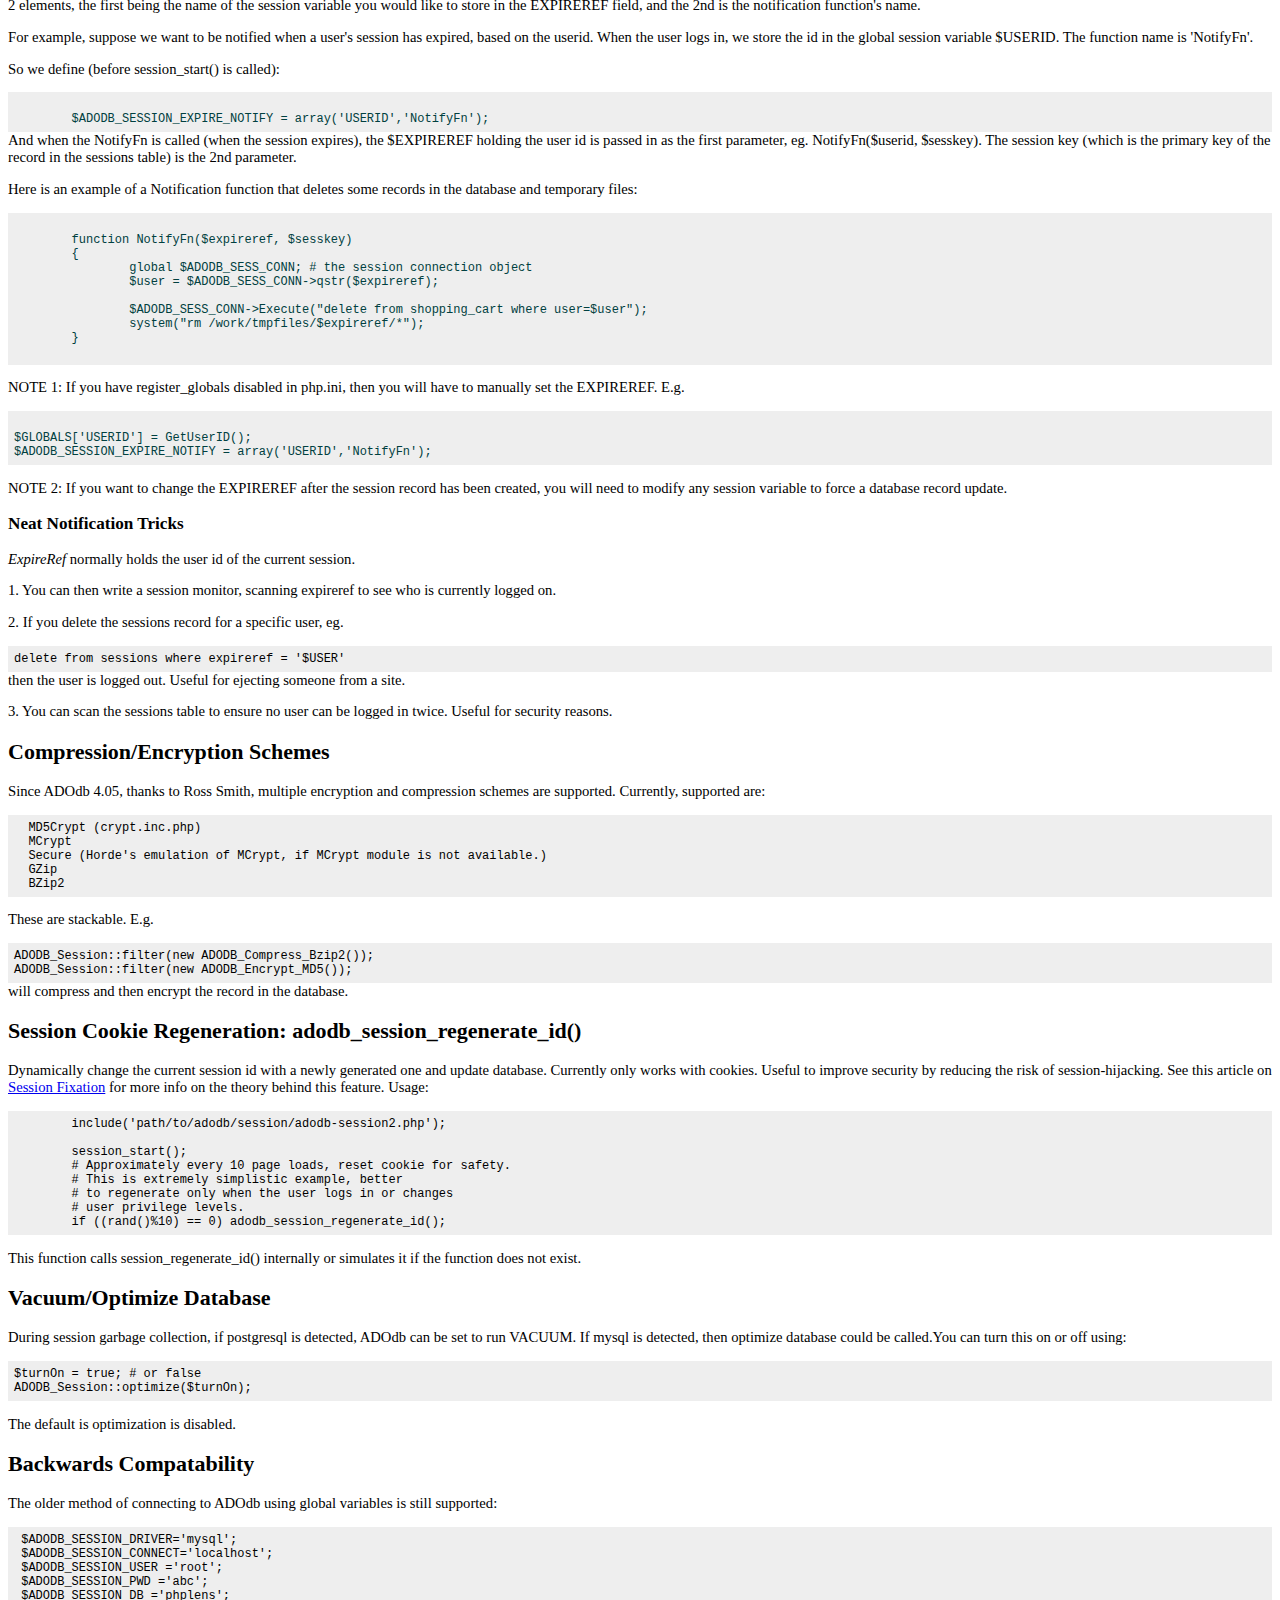
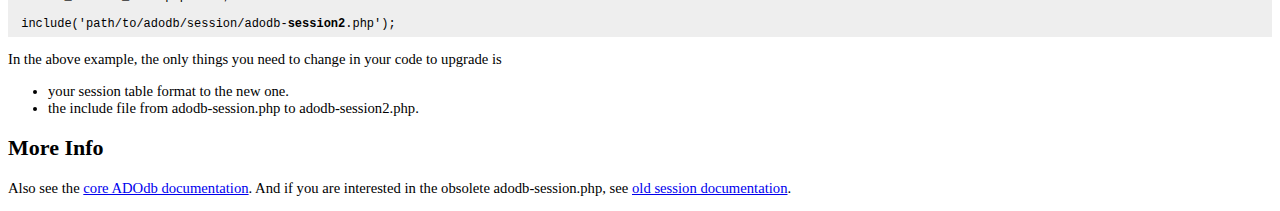
<file: ajax/docs/docs-session.htm>
<!DOCTYPE HTML PUBLIC "-//W3C//DTD HTML 4.01 Transitional//EN">
<html>
<head>
  <title>ADODB Session Management Manual</title>
  <meta http-equiv="Content-Type"
 content="text/html; charset=iso-8859-1">
  <style type="text/css">
body, td {
/*font-family: Arial, Helvetica, sans-serif;*/
font-size: 11pt;
}
pre {
font-size: 9pt;
background-color: #EEEEEE; padding: .5em; margin: 0px;
}
.toplink {
font-size: 8pt;
}
  </style>
</head>
<body style="background-color: rgb(255, 255, 255);">
<h1>ADODB Session 2 Management Manual</h1>
<p>
V5.18 3 Sep 2012  (c) 2000-2012 John Lim (jlim#natsoft.com)
</p>
<p> <font size="1">This software is dual licensed using BSD-Style and
LGPL. This means you can use it in compiled proprietary and commercial
products. </font>
<p>Useful ADOdb links: <a href="http://adodb.sourceforge.net/#download">Download</a>
&nbsp; <a href="http://adodb.sourceforge.net/#docs">Other Docs</a>
</p>
<h2>Introduction</h2>
<p> This document discusses the newer session handler adodb-session2.php. If
  you have used the older adodb-session.php, then be forewarned that you will
  need to alter your session table format. Otherwise everything is <a href="#compat">backward
  compatible</a>.
  Here are the <a href="docs-session.old.htm">older
    docs</a> for
  adodb-session.php.</p>
<h2>Why Session Variables in a Database? </h2>
<p>We store state information specific to a user or web
    client in session variables. These session variables persist throughout a
session, as the user moves from page to page. </p>
<p>To use session variables, call session_start() at the beginning of
your web page, before your HTTP headers are sent. Then for every
variable you want to keep alive for the duration of the session, call
variable you want to keep alive for the duration of the session, use $_SESSION['variablename']. 
 By default, the session handler will
keep track of the session by using a cookie. You can save objects or
arrays in session variables also.
</p>
<p>The default method of storing sessions is to store it in a file.
However if you have special needs such as you:
</p>
<ul>
  <li>Have multiple web servers that need to share session info</li>
  <li>Need to do special processing of each session</li>
  <li>Require notification when a session expires</li>
</ul>
<p>The ADOdb session handler provides you with the above
additional capabilities by storing the session information as records
in a database table that can be shared across multiple servers. </p>
<p>These records will be garbage collected based on the php.ini [session] timeout settings. 
You can register a notification function to notify you when the record has expired and 
is about to be freed by the garbage collector.</p>
<p>An alternative to using a database backed session handler is to use <a href="http://www.danga.com/memcached/">memcached</a>.
  This is a distributed memory based caching system suitable for storing session
  information.
  </p>
<h2> The Improved Session Handler</h2>
<p>In ADOdb 4.91, we added a new session handler, in adodb-session2.php.
It features the following improvements:
<ul>
<li>Fully supports server farms using a new database table format. The
  previous version used the web server time for timestamps, which can cause problems
  on a system with multiple web servers with possibly inconsistent
  times. The new version uses the database server time instead for all timestamps.
<li>The older database table format is obsolete. The database table must be modified
  to support storage of the database server time mentioned above. Also the field
  named DATA has been changed to SESSDATA. In some databases, DATA is a reserved
  word.
<li>The functions dataFieldName() and syncSeconds() is obsolete.
</ul>

<p>Usage is 

<pre>
include_once("adodb/session/adodb-session2.php");
ADOdb_Session::config($driver, $host, $user, $password, $database,$options=false);
session_start();

<font
 color="#004040">#<br># Test session vars, the following should increment on refresh<br>#<br>$_SESSION['AVAR'] += 1;<br>print "&lt;p&gt;\$_SESSION['AVAR']={$_SESSION['AVAR']}&lt;/p&gt;";</font>
</pre>

<p>When the session is created in session_start( ), the global variable $<b>ADODB_SESS_CONN</b> holds
the connection object.
<p>The default name of the table is sessions2. If you want to override it:
  
<pre>
include_once("adodb/session/adodb-session2.php");
$options['table'] = 'mytablename';
ADOdb_Session::config($driver, $host, $user, $password, $database,$options);
session_start();
</pre>


<h3>ADOdb Session Handler Features</h3>
<ul>
  <li>Ability to define a notification function that is called when a
session expires. Typically
used to detect session logout and release global resources. </li>
  <li>Optimization of database writes. We crc32 the session data and
only perform an update
to the session data if there is a data change. </li>
  <li>Support for large amounts of session data with CLOBs (see
adodb-session-clob2.php). Useful
for Oracle. </li>
  <li>Support for encrypted session data, see
adodb-cryptsession2.php. Enabling encryption is simply a matter of
including adodb-cryptsession2.php instead of adodb-session2.php. </li>
</ul>
<h3>Session Handler Files </h3>
<p>There are 3 session management files that you can use:
</p>
<pre>adodb-session2.php        : The default<br>adodb-cryptsession2.php   : Use this if you want to store encrypted session data in the database<br>adodb-session-clob2.php   : Use this if you are storing DATA in clobs and you are NOT using oci8 driver</pre>
<h2><strong>Usage Examples</strong></h2>
<p>To force non-persistent connections, call <font color="#004040"><b>Persist</b></font>() first before session_start():

 
<pre>
 <font color="#004040">
include_once("adodb/session/adodb-session2.php");
$driver = 'mysql'; $host = 'localhost'; $user = 'auser'; $pwd = 'secret'; $database = 'sessiondb';
ADOdb_Session::config($driver, $host, $user, $password, $database, $options=false);<b><br>ADOdb_session::Persist($connectMode=false);</b>
session_start();<br> 

# or, using DSN support so you can set other options such as port (since 5.11)
include_once("adodb/session/adodb-session2.php");
$dsn = 'mysql://root:pwd@localhost/mydb?persist=1&port=5654';
ADOdb_Session::config($dsn, '', '', '');
session_start();
</font></pre>
<p> The parameter to the Persist( ) method sets the connection mode. You can
  pass the following:</p>
<table width="50%" border="1">
  <tr>
    <td><b>$connectMode</b></td>
    <td><b>Connection Method</b></td>
  </tr>
  <tr>
    <td>true</td>
    <td><p>PConnect( )</p></td>
  </tr>
  <tr>
    <td>false</td>
    <td>Connect( )</td>
  </tr>
  <tr>
    <td>'N'</td>
    <td>NConnect( )</td>
  </tr>
  <tr>
    <td>'P'</td>
    <td>PConnect( )</td>
  </tr>
  <tr>
    <td>'C'</td>
    <td>Connect( )</td>
  </tr>
</table>
<p>To use a encrypted sessions, simply replace the file adodb-session2.php:</p>
 <pre> <font
 color="#004040"><b><br>include('adodb/session/adodb-cryptsession2.php');</b><br>$driver = 'mysql'; $host = 'localhost'; $user = 'auser'; $pwd = 'secret'; $database = 'sessiondb';
ADOdb_Session::config($driver, $host, $user, $password, $database,$options=false);<b><br>adodb_sess_open(false,false,$connectMode=false);</b>
session_start();<br></font></pre>
 <p>And the same technique for adodb-session-clob2.php:</p>
 <pre>  <font
 color="#004040"><br><b>include('adodb/session/adodb-session2-clob2.php');</b><br>$driver = 'oci8'; $host = 'localhost'; $user = 'auser'; $pwd = 'secret'; $database = 'sessiondb';
ADOdb_Session::config($driver, $host, $user, $password, $database,$options=false);<b><br>adodb_sess_open(false,false,$connectMode=false);</b>
session_start();</font></pre>
 <h2>Installation</h2>
<p>1. Create this table in your database. Here is the MySQL version:
<pre> <a
 name="sessiontab"></a> <font color="#004040">
CREATE TABLE sessions2(
	  sesskey VARCHAR( 64 ) NOT NULL DEFAULT '',
  	  expiry DATETIME NOT NULL ,
	  expireref VARCHAR( 250 ) DEFAULT '',
	  created DATETIME NOT NULL ,
	  modified DATETIME NOT NULL ,
	  sessdata LONGTEXT,
	  PRIMARY KEY ( sesskey ) ,
	  INDEX sess2_expiry( expiry ),
	  INDEX sess2_expireref( expireref )
)</font></pre>

 <p> For PostgreSQL, use:
 <pre>CREATE TABLE sessions2(
 sesskey VARCHAR( 64 ) NOT NULL DEFAULT '',
 expiry TIMESTAMP NOT NULL ,
 expireref VARCHAR( 250 ) DEFAULT '',
 created TIMESTAMP NOT NULL ,
 modified TIMESTAMP NOT NULL ,
 sessdata TEXT DEFAULT '',
 PRIMARY KEY ( sesskey )
 );
</pre>
 <pre>create INDEX sess2_expiry on sessions2( expiry );
create INDEX sess2_expireref on sessions2 ( expireref );</pre>
 <p>Here is the Oracle definition, which uses a CLOB for the SESSDATA field:
 <pre>
  <font
 color="#004040">CREATE TABLE SESSIONS2<br>(<br>   SESSKEY    VARCHAR2(48 BYTE)                  NOT NULL,<br>   EXPIRY     DATE                               NOT NULL,<br>   EXPIREREF  VARCHAR2(200 BYTE),<br>   CREATED    DATE                               NOT NULL,<br>   MODIFIED   DATE                               NOT NULL,<br>   SESSDATA   CLOB,<br>  PRIMARY KEY(SESSKEY)<br>);
<br>CREATE INDEX SESS2_EXPIRY ON SESSIONS2(EXPIRY);
CREATE INDEX SESS2_EXPIREREF ON SESSIONS2(EXPIREREF);</font></pre>
<p> We need to use a CLOB here because for text greater than 4000 bytes long,
  Oracle requires you to use the CLOB data type. If you are using the oci8 driver,
  ADOdb will automatically enable CLOB handling. So you can use either adodb-session2.php
  or adodb-session-clob2.php - in this case it doesn't matter. <br>    
<h2>Notifications</h2>
<p>You can receive notification when your session is cleaned up by the session garbage collector or
when you call session_destroy().
<p>PHP's session extension will automatically run a special garbage collection function based on
your php.ini session.cookie_lifetime and session.gc_probability settings. This will in turn call
adodb's garbage collection function, which can be setup to do notification.
<p>
<pre>
	PHP Session --> ADOdb Session  --> Find all recs  --> Send          --> Delete queued
	GC Function     GC Function        to be deleted      notification      records
	executed at     called by                             for all recs
	random time     Session Extension                     queued for deletion
</pre>
<p>When a session is created, we need to store a value in the session record (in the EXPIREREF field), typically 
the userid of the session. Later when the session has expired,  just before the record is deleted,
we reload the EXPIREREF field and call the notification function with the value of EXPIREREF, which 
is the userid of the person being logged off.
<p>ADOdb uses a global variable $ADODB_SESSION_EXPIRE_NOTIFY that you must predefine before session
start to store the notification configuration. 
$ADODB_SESSION_EXPIRE_NOTIFY is an array with 2 elements, the
first being the name of the session variable you would like to store in
the EXPIREREF field, and the 2nd is the notification function's name. </p>
<p>For example, suppose we want to be notified when a user's session has expired,
based on the userid. When the user logs in, we store the id in the global session variable
$USERID. The function name is 'NotifyFn'. 
<p>
So we define (before session_start() is called): </p>
<pre> <font color="#004040">
	$ADODB_SESSION_EXPIRE_NOTIFY = array('USERID','NotifyFn');
</font></pre>
And when the NotifyFn is called (when the session expires), the
$EXPIREREF holding the user id is passed in as the first parameter, eg. NotifyFn($userid, $sesskey). The
session key (which is the primary key of the record in the sessions
table) is the 2nd parameter.
<p> Here is an example of a Notification function that deletes some
records in the database and temporary files: </p>
<pre><font color="#004040">
	function NotifyFn($expireref, $sesskey)
	{
		global $ADODB_SESS_CONN; # the session connection object
		$user = $ADODB_SESS_CONN-&gt;qstr($expireref);
		
		$ADODB_SESS_CONN-&gt;Execute("delete from shopping_cart where user=$user");          
		system("rm /work/tmpfiles/$expireref/*");
	}</font>  
			  </pre>
<p> NOTE 1: If you have register_globals disabled in php.ini, then you
will have to manually set the EXPIREREF. E.g. </p>
<pre> <font color="#004040">
$GLOBALS['USERID'] = GetUserID();
$ADODB_SESSION_EXPIRE_NOTIFY = array('USERID','NotifyFn');</font>
</pre>
<p> NOTE 2: If you want to change the EXPIREREF after the session
record has been created, you will need to modify any session variable
to force a database record update.
</p>
<h3>Neat Notification Tricks</h3>
<p><i>ExpireRef</i> normally holds the user id of the current session.
</p>
<p>1. You can then write a session monitor, scanning expireref to see
who is currently logged on.
</p>
<p>2. If you delete the sessions record for a specific user, eg.
</p>
<pre>delete from sessions where expireref = '$USER'<br></pre>
then the user is logged out. Useful for ejecting someone from a
site.
<p>3. You can scan the sessions table to ensure no user
can be logged in twice. Useful for security reasons.
</p>
<h2>Compression/Encryption Schemes</h2>
Since ADOdb 4.05, thanks to Ross Smith, multiple encryption and
compression schemes are supported. Currently, supported are:
<p>
<pre>  MD5Crypt (crypt.inc.php)<br>  MCrypt<br>  Secure (Horde's emulation of MCrypt, if MCrypt module is not available.)<br>  GZip<br>  BZip2<br></pre>
<p>These are stackable. E.g.
<pre>ADODB_Session::filter(new ADODB_Compress_Bzip2());<br>ADODB_Session::filter(new ADODB_Encrypt_MD5());<br></pre>
will compress and then encrypt the record in the database.
<h2>Session Cookie Regeneration: adodb_session_regenerate_id()</h2>
<p>Dynamically change the current session id with a newly generated one and update
  database. Currently only works with cookies. Useful to improve security by
  reducing the risk of session-hijacking. See this article on <a href=http://shiflett.org/articles/security-corner-feb2004>Session
  Fixation</a> for more info 
on the theory behind this feature. Usage:<pre>
	include('path/to/adodb/session/adodb-session2.php');
	
	session_start();
	# Approximately every 10 page loads, reset cookie for safety.
	# This is extremely simplistic example, better 
	# to regenerate only when the user logs in or changes
	# user privilege levels.
	if ((rand()%10) == 0) adodb_session_regenerate_id(); 
</pre>
<p>This function calls session_regenerate_id() internally or simulates it if the function does not exist.
<h2>Vacuum/Optimize Database</h2>
<p>During session garbage collection, if postgresql is detected,
  ADOdb can be set to run VACUUM. If mysql is detected, then optimize database
  could be called.You can turn this on or off using:</p>
<pre>$turnOn = true; # or false
ADODB_Session::optimize($turnOn);
</pre>
<p>The default  is optimization is disabled.</p>
<h2><a name=compat></a>Backwards Compatability </h2>
<p>The older method of connecting to ADOdb using global variables is still supported:</p>
<pre> $ADODB_SESSION_DRIVER='mysql';
 $ADODB_SESSION_CONNECT='localhost';
 $ADODB_SESSION_USER ='root';
 $ADODB_SESSION_PWD ='abc';
 $ADODB_SESSION_DB ='phplens';
 
 include('path/to/adodb/session/adodb-<strong>session2</strong>.php'); </pre>
<p>In the above example, the only things you need to change in your code to upgrade
  is </p>
<ul>
  <li>your session table format to the new one.</li>
  <li>the include file from adodb-session.php to adodb-session2.php. </li>
</ul>
<h2>More Info</h2>
<p>Also see the <a href="docs-adodb.htm">core ADOdb documentation</a>. And if
  you are interested in the obsolete adodb-session.php, see <a href="docs-session.old.htm">old
    session documentation</a>. </p>
</body>
</html>
</file>
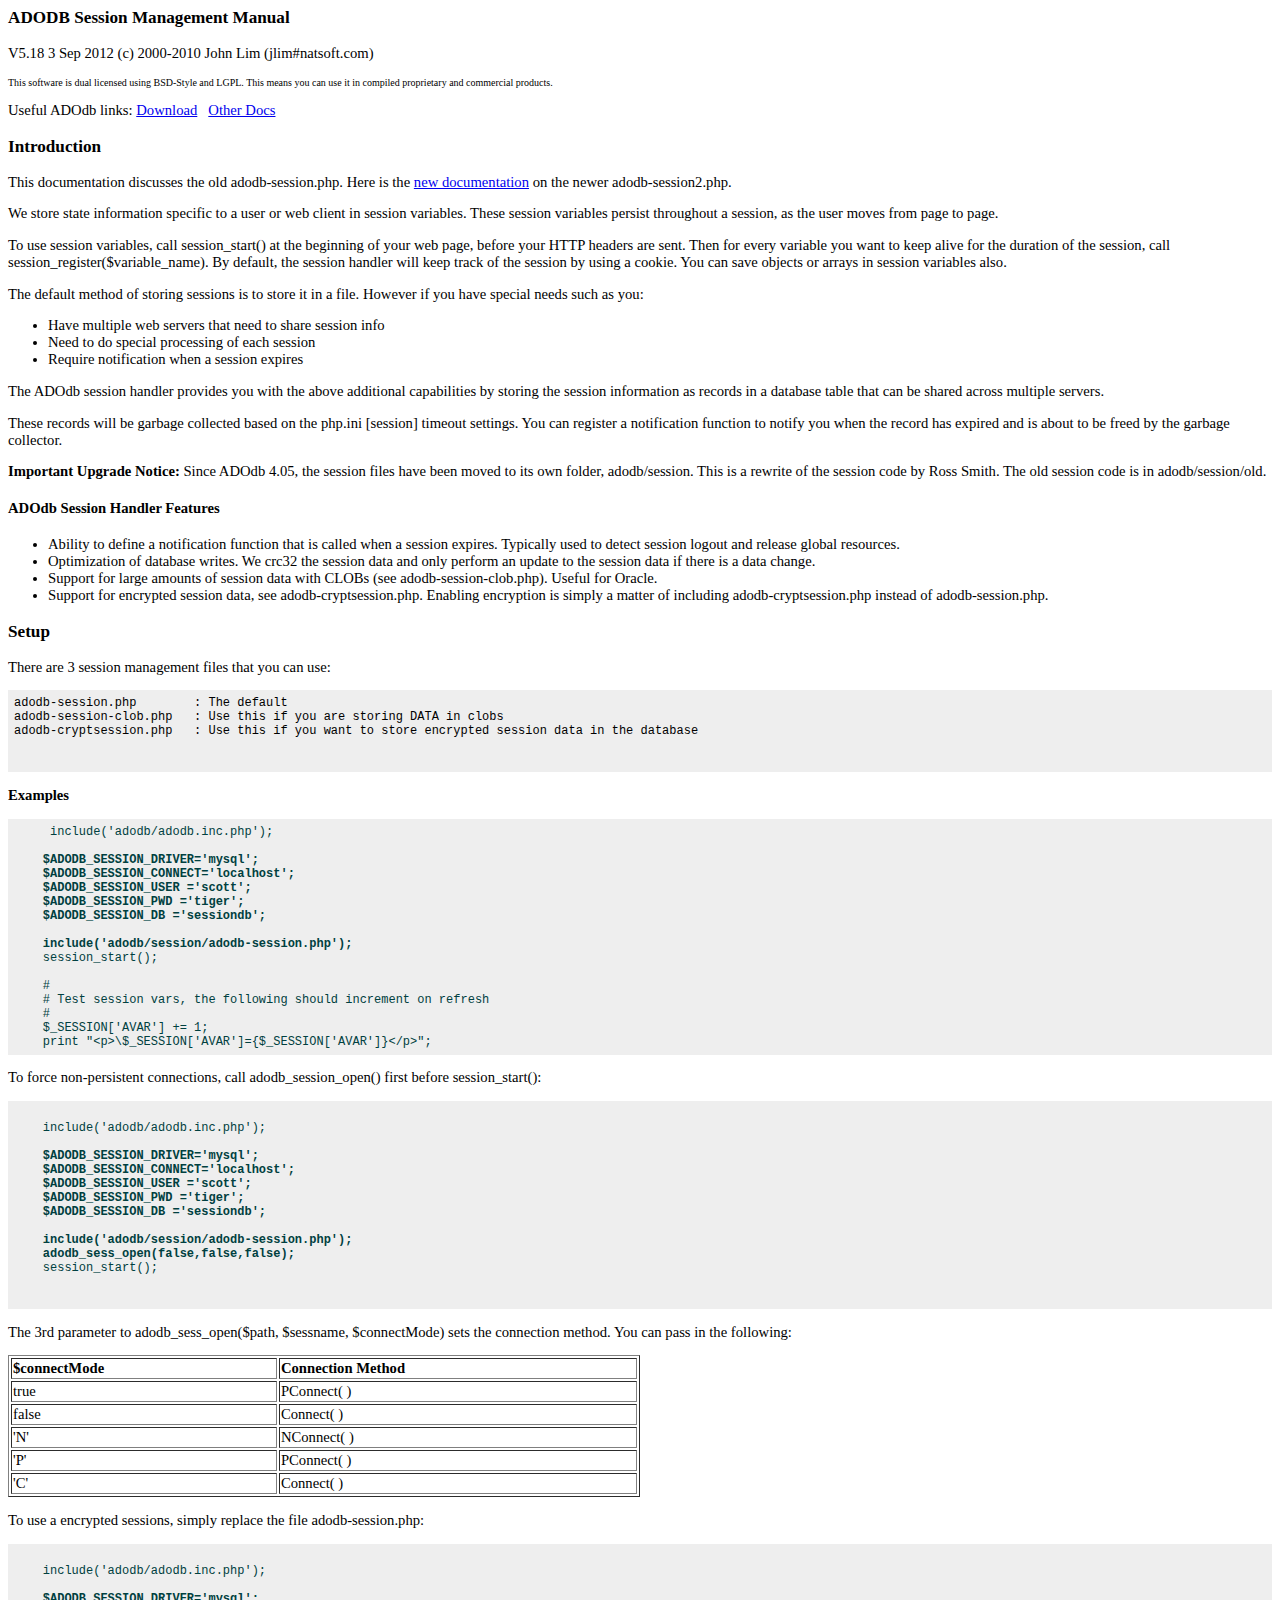
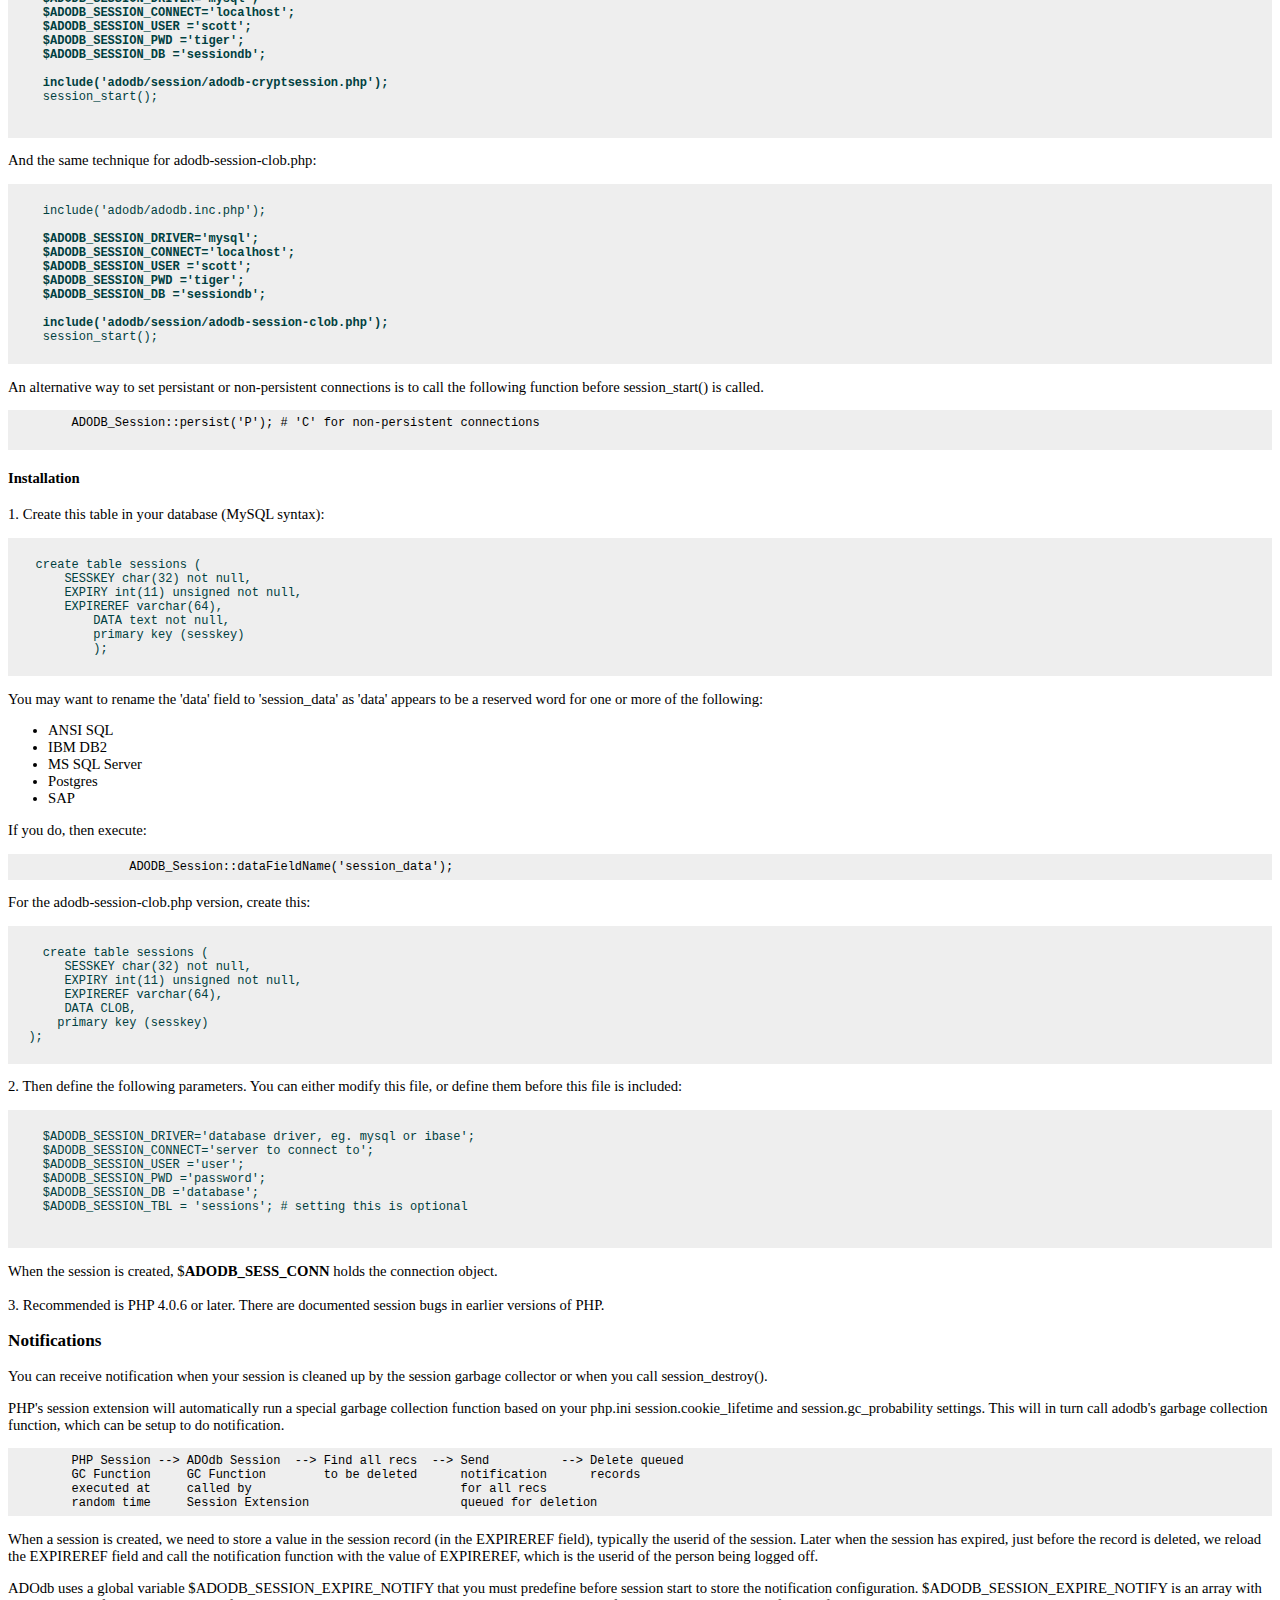
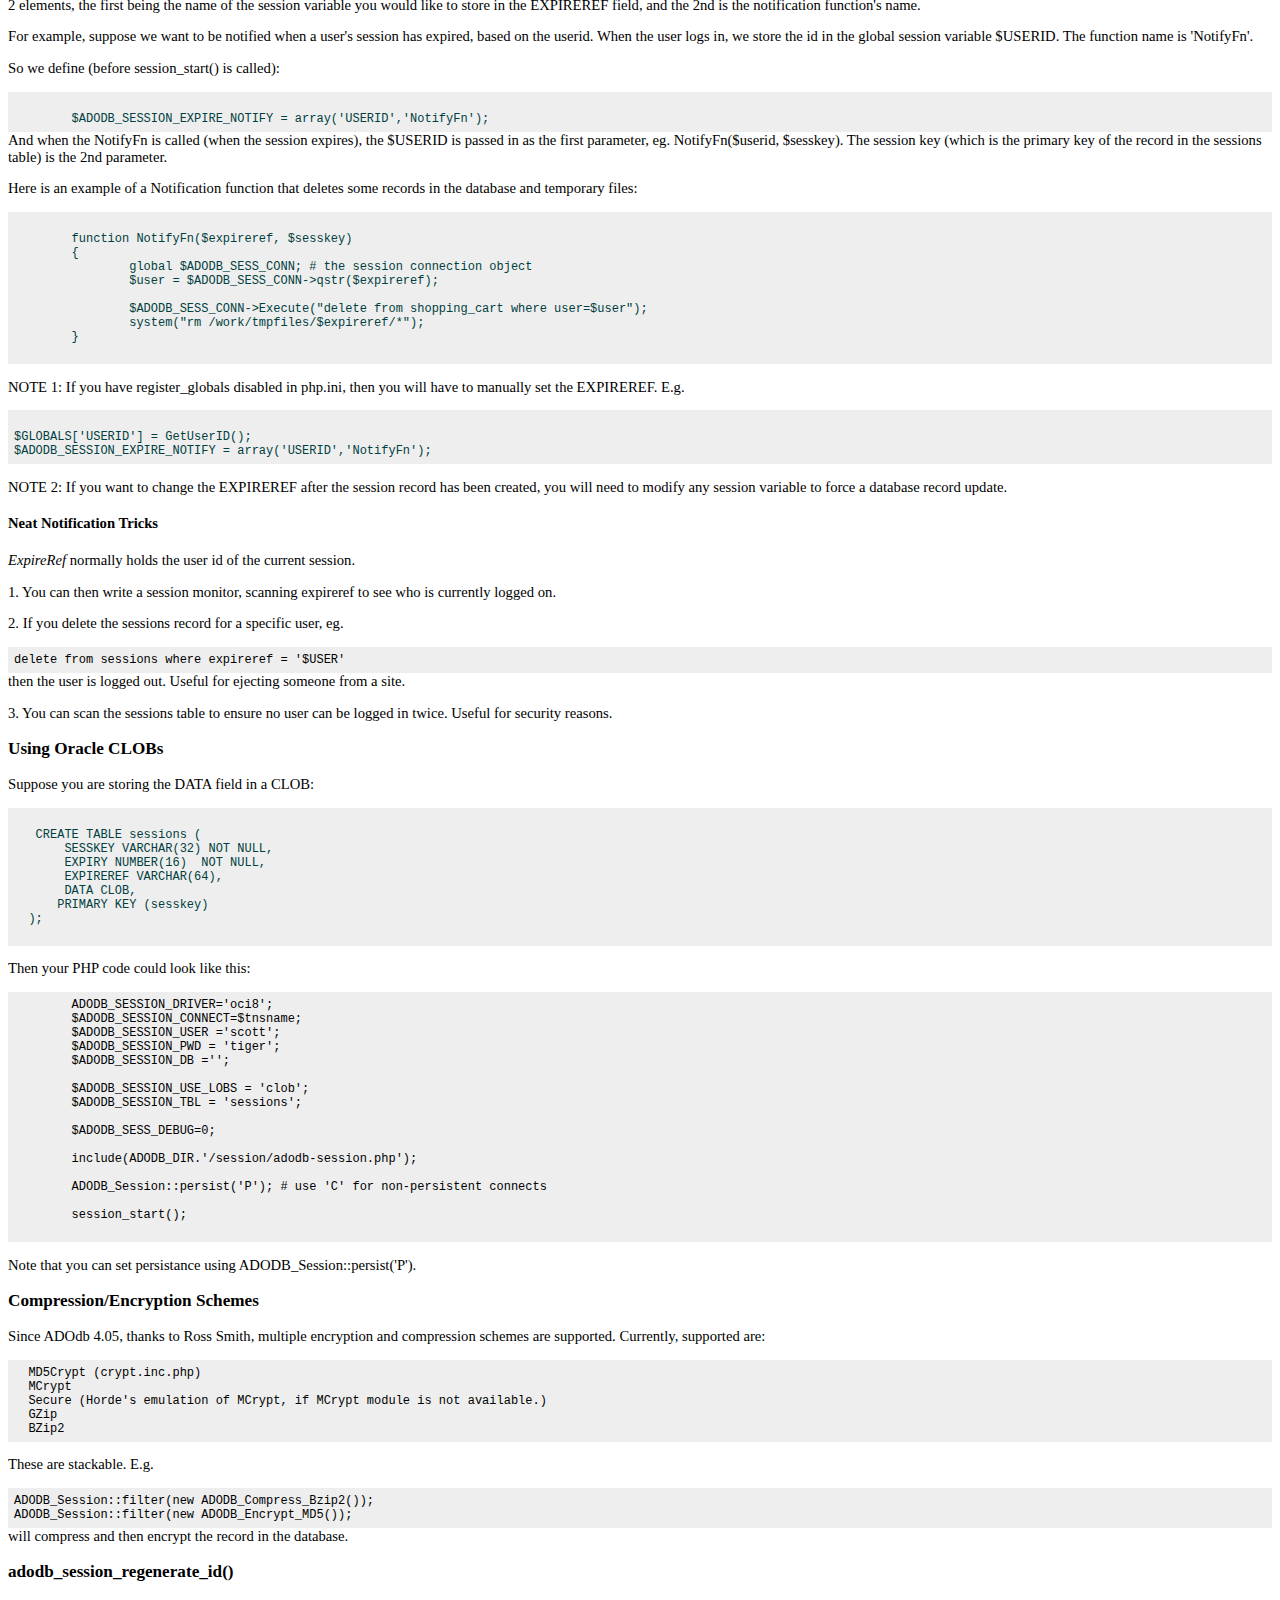
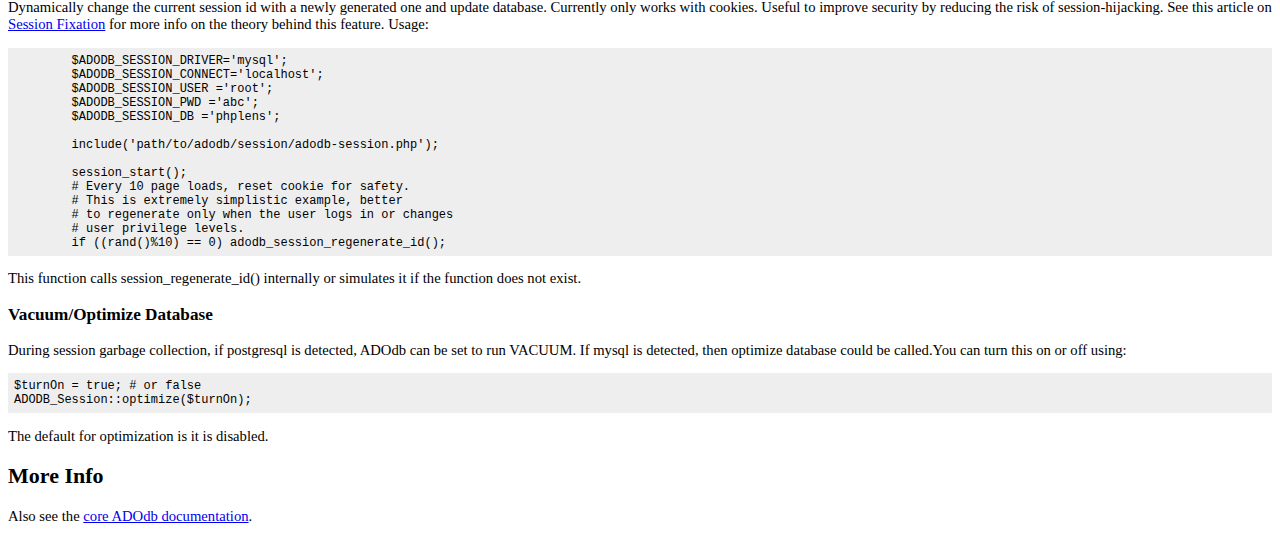
<file: ajax/docs/docs-session.old.htm>
<!DOCTYPE HTML PUBLIC "-//W3C//DTD HTML 4.01 Transitional//EN">
<html>
<head>
  <title>ADODB Old Session Management Manual</title>
  <meta http-equiv="Content-Type"
 content="text/html; charset=iso-8859-1">
  <style type="text/css">
body, td {
/*font-family: Arial, Helvetica, sans-serif;*/
font-size: 11pt;
}
pre {
font-size: 9pt;
background-color: #EEEEEE; padding: .5em; margin: 0px;
}
.toplink {
font-size: 8pt;
}
  </style>
</head>
<body style="background-color: rgb(255, 255, 255);">
<h3>ADODB Session Management Manual</h3>
<p>
V5.18 3 Sep 2012  (c) 2000-2010 John Lim (jlim#natsoft.com)
</p>
<p> <font size="1">This software is dual licensed using BSD-Style and
LGPL. This means you can use it in compiled proprietary and commercial
products. </font>
<p>Useful ADOdb links: <a href="http://adodb.sourceforge.net/#download">Download</a>
&nbsp; <a href="http://adodb.sourceforge.net/#docs">Other Docs</a>
</p>
<h3>Introduction</h3>
<p>This documentation discusses the old adodb-session.php. 
Here is the <a href=docs-session.htm>new documentation</a> on the newer adodb-session2.php.
<p> We store state information specific to a user or web client in
session variables. These session variables persist throughout a
session, as the user moves from page to page. </p>
<p>To use session variables, call session_start() at the beginning of
your web page, before your HTTP headers are sent. Then for every
variable you want to keep alive for the duration of the session, call
session_register($variable_name). By default, the session handler will
keep track of the session by using a cookie. You can save objects or
arrays in session variables also.
</p>
<p>The default method of storing sessions is to store it in a file.
However if you have special needs such as you:
</p>
<ul>
  <li>Have multiple web servers that need to share session info</li>
  <li>Need to do special processing of each session</li>
  <li>Require notification when a session expires</li>
</ul>
<p>The ADOdb session handler provides you with the above
additional capabilities by storing the session information as records
in a database table that can be shared across multiple servers. </p>
<p>These records will be garbage collected based on the php.ini [session] timeout settings. 
You can register a notification function to notify you when the record has expired and 
is about to be freed by the garbage collector.</p>
<p><b>Important Upgrade Notice:</b> Since ADOdb 4.05, the session files
have been moved to its own folder, adodb/session. This is a rewrite
of the session code by Ross Smith. The old session code is in
adodb/session/old. </p>
<h4>ADOdb Session Handler Features</h4>
<ul>
  <li>Ability to define a notification function that is called when a
session expires. Typically
used to detect session logout and release global resources. </li>
  <li>Optimization of database writes. We crc32 the session data and
only perform an update
to the session data if there is a data change. </li>
  <li>Support for large amounts of session data with CLOBs (see
adodb-session-clob.php). Useful
for Oracle. </li>
  <li>Support for encrypted session data, see
adodb-cryptsession.php. Enabling encryption is simply a matter of
including adodb-cryptsession.php instead of adodb-session.php. </li>
</ul>
<h3>Setup</h3>
<p>There are 3 session management files that you can use:
</p>
<pre>adodb-session.php        : The default<br>adodb-session-clob.php   : Use this if you are storing DATA in clobs<br>adodb-cryptsession.php   : Use this if you want to store encrypted session data in the database<br><br>
</pre>
<p><strong>Examples</strong>
<p><pre>
 <font
 color="#004040">    include('adodb/adodb.inc.php');<br>    <br><b>    $ADODB_SESSION_DRIVER='mysql';<br>    $ADODB_SESSION_CONNECT='localhost';<br>    $ADODB_SESSION_USER ='scott';<br>    $ADODB_SESSION_PWD ='tiger';<br>    $ADODB_SESSION_DB ='sessiondb';</b><br>    <br>    <b>include('adodb/session/adodb-session.php');</b><br>    session_start();<br>    <br>    #<br>    # Test session vars, the following should increment on refresh<br>    #<br>    $_SESSION['AVAR'] += 1;<br>    print "&lt;p&gt;\$_SESSION['AVAR']={$_SESSION['AVAR']}&lt;/p&gt;";<br></font></pre>
 
<p>To force non-persistent connections, call adodb_session_open() first before session_start():
<p>
 <pre>
 <font color="#004040"><br>    include('adodb/adodb.inc.php');<br>    <br><b>    $ADODB_SESSION_DRIVER='mysql';<br>    $ADODB_SESSION_CONNECT='localhost';<br>    $ADODB_SESSION_USER ='scott';<br>    $ADODB_SESSION_PWD ='tiger';<br>    $ADODB_SESSION_DB ='sessiondb';</b><br>    <br>    <b>include('adodb/session/adodb-session.php');<br>    adodb_sess_open(false,false,false);</b><br>    session_start();<br> </font>
 </pre>
<p> The 3rd parameter to adodb_sess_open($path, $sessname, $connectMode)  sets the connection method. You can pass in the following:</p>
<table width="50%" border="1">
  <tr>
    <td><b>$connectMode</b></td>
    <td><b>Connection Method</b></td>
  </tr>
  <tr>
    <td>true</td>
    <td><p>PConnect( )</p></td>
  </tr>
  <tr>
    <td>false</td>
    <td>Connect( )</td>
  </tr>
  <tr>
    <td>'N'</td>
    <td>NConnect( )</td>
  </tr>
  <tr>
    <td>'P'</td>
    <td>PConnect( )</td>
  </tr>
  <tr>
    <td>'C'</td>
    <td>Connect( )</td>
  </tr>
</table>
<p>To use a encrypted sessions, simply replace the file adodb-session.php:</p>
 <pre> <font
 color="#004040"><br>    include('adodb/adodb.inc.php');<br>    <br><b>    $ADODB_SESSION_DRIVER='mysql';<br>    $ADODB_SESSION_CONNECT='localhost';<br>    $ADODB_SESSION_USER ='scott';<br>    $ADODB_SESSION_PWD ='tiger';<br>    $ADODB_SESSION_DB ='sessiondb';<br>    <br>    include('adodb/session/adodb-cryptsession.php');</b><br>    session_start();</font><br>
 </pre>
 <p>And the same technique for adodb-session-clob.php:</p>
 <pre>  <font
 color="#004040"><br>    include('adodb/adodb.inc.php');<br>    <br><b>    $ADODB_SESSION_DRIVER='mysql';<br>    $ADODB_SESSION_CONNECT='localhost';<br>    $ADODB_SESSION_USER ='scott';<br>    $ADODB_SESSION_PWD ='tiger';<br>    $ADODB_SESSION_DB ='sessiondb';<br>    <br>    include('adodb/session/adodb-session-clob.php');</b><br>    session_start();</font>
 </pre>
 <p>An alternative way to set persistant or non-persistent connections is to call the following function before session_start() is called.
 <pre>
 	ADODB_Session::persist('P'); # 'C' for non-persistent connections
 </pre>
 <h4>Installation</h4>
<p>1. Create this table in your database (MySQL syntax):
<p><pre> <a
 name="sessiontab"></a> <font color="#004040">
   create table sessions (
       SESSKEY char(32) not null,
       EXPIRY int(11) unsigned not null,
       EXPIREREF varchar(64),
	   DATA text not null,
	   primary key (sesskey)
	   );</font>
 </pre>

 <p>You may want to rename the 'data' field to 'session_data' as
	'data' appears to be a reserved word for one or more of the following:
	<ul>
	<li>	ANSI SQL
	<li>	IBM DB2
	<li>	MS SQL Server
	<li>	Postgres
	<li>	SAP
		</ul>
<p>
	If you do, then execute:
<pre>
		ADODB_Session::dataFieldName('session_data');
</pre>
 <p> For the adodb-session-clob.php version, create this:
<p>  <pre>
    <font
 color="#004040"><br>    create table sessions (<br>       SESSKEY char(32) not null,<br>       EXPIRY int(11) unsigned not null,<br>       EXPIREREF varchar(64),<br>       DATA CLOB,<br>      primary key (sesskey)<br>  );</font>
 </pre>
 <p>2. Then define the following parameters. You can either modify this file, or define them before this file is included:
 <pre>      <font
 color="#004040"><br>    $ADODB_SESSION_DRIVER='database driver, eg. mysql or ibase';<br>    $ADODB_SESSION_CONNECT='server to connect to';<br>    $ADODB_SESSION_USER ='user';<br>    $ADODB_SESSION_PWD ='password';<br>    $ADODB_SESSION_DB ='database';<br>    $ADODB_SESSION_TBL = 'sessions'; # setting this is optional<br>	</font>
 </pre><p>
     When the session is created, $<b>ADODB_SESS_CONN</b> holds the connection object.<br>    <br>  3. Recommended is PHP 4.0.6 or later. There are documented session bugs in earlier versions of PHP.
<h3>Notifications</h3>
<p>You can receive notification when your session is cleaned up by the session garbage collector or
when you call session_destroy().
<p>PHP's session extension will automatically run a special garbage collection function based on
your php.ini session.cookie_lifetime and session.gc_probability settings. This will in turn call
adodb's garbage collection function, which can be setup to do notification.
<p>
<pre>
	PHP Session --> ADOdb Session  --> Find all recs  --> Send          --> Delete queued
	GC Function     GC Function        to be deleted      notification      records
	executed at     called by                             for all recs
	random time     Session Extension                     queued for deletion
</pre>
<p>When a session is created, we need to store a value in the session record (in the EXPIREREF field), typically 
the userid of the session. Later when the session has expired,  just before the record is deleted,
we reload the EXPIREREF field and call the notification function with the value of EXPIREREF, which 
is the userid of the person being logged off.
<p>ADOdb uses a global variable $ADODB_SESSION_EXPIRE_NOTIFY that you must predefine before session
start to store the notification configuration. 
$ADODB_SESSION_EXPIRE_NOTIFY is an array with 2 elements, the
first being the name of the session variable you would like to store in
the EXPIREREF field, and the 2nd is the notification function's name. </p>
<p>For example, suppose we want to be notified when a user's session has expired,
based on the userid. When the user logs in, we store the id in the global session variable
$USERID. The function name is 'NotifyFn'. 
<p>
So we define (before session_start() is called): </p>
<pre> <font color="#004040">
	$ADODB_SESSION_EXPIRE_NOTIFY = array('USERID','NotifyFn');
</font></pre>
And when the NotifyFn is called (when the session expires), the
$USERID is passed in as the first parameter, eg. NotifyFn($userid, $sesskey). The
session key (which is the primary key of the record in the sessions
table) is the 2nd parameter.
<p> Here is an example of a Notification function that deletes some
records in the database and temporary files: </p>
<pre><font color="#004040">
	function NotifyFn($expireref, $sesskey)
	{
		global $ADODB_SESS_CONN; # the session connection object
		$user = $ADODB_SESS_CONN-&gt;qstr($expireref);
		
		$ADODB_SESS_CONN-&gt;Execute("delete from shopping_cart where user=$user");          
		system("rm /work/tmpfiles/$expireref/*");
	}</font>  
			  </pre>
<p> NOTE 1: If you have register_globals disabled in php.ini, then you
will have to manually set the EXPIREREF. E.g. </p>
<pre> <font color="#004040">
$GLOBALS['USERID'] = GetUserID();
$ADODB_SESSION_EXPIRE_NOTIFY = array('USERID','NotifyFn');</font>
</pre>
<p> NOTE 2: If you want to change the EXPIREREF after the session
record has been created, you will need to modify any session variable
to force a database record update.
</p>
<h4>Neat Notification Tricks</h4>
<p><i>ExpireRef</i> normally holds the user id of the current session.
</p>
<p>1. You can then write a session monitor, scanning expireref to see
who is currently logged on.
</p>
<p>2. If you delete the sessions record for a specific user, eg.
</p>
<pre>delete from sessions where expireref = '$USER'<br></pre>
then the user is logged out. Useful for ejecting someone from a
site.
<p>3. You can scan the sessions table to ensure no user
can be logged in twice. Useful for security reasons.
</p>
<h3>Using Oracle CLOBs</h3>
<p>Suppose you are storing the DATA field in a CLOB:
 <pre><font color="#004040">
   CREATE TABLE sessions (
       SESSKEY VARCHAR(32) NOT NULL,
       EXPIRY NUMBER(16)  NOT NULL,
       EXPIREREF VARCHAR(64),
       DATA CLOB,
      PRIMARY KEY (sesskey)
  );</font>
 </pre> 
 <p>Then your PHP code could look like this:
	 <pre>
	ADODB_SESSION_DRIVER='oci8';
	$ADODB_SESSION_CONNECT=$tnsname;
	$ADODB_SESSION_USER ='scott';
	$ADODB_SESSION_PWD = 'tiger';
	$ADODB_SESSION_DB ='';
	
	$ADODB_SESSION_USE_LOBS = 'clob';
	$ADODB_SESSION_TBL = 'sessions';
	
	$ADODB_SESS_DEBUG=0;
	
	include(ADODB_DIR.'/session/adodb-session.php');
	
	ADODB_Session::persist('P'); # use 'C' for non-persistent connects
	
	session_start();
 </pre>
 <p>Note that you can set persistance using ADODB_Session::persist('P').
 
<h3>Compression/Encryption Schemes</h3>
Since ADOdb 4.05, thanks to Ross Smith, multiple encryption and
compression schemes are supported. Currently, supported are:
<p>
<pre>  MD5Crypt (crypt.inc.php)<br>  MCrypt<br>  Secure (Horde's emulation of MCrypt, if MCrypt module is not available.)<br>  GZip<br>  BZip2<br></pre>
<p>These are stackable. E.g.
<p><pre>ADODB_Session::filter(new ADODB_Compress_Bzip2());<br>ADODB_Session::filter(new ADODB_Encrypt_MD5());<br></pre>
will compress and then encrypt the record in the database.
<h3>adodb_session_regenerate_id()</h3>
<p>Dynamically change the current session id with a newly generated one and update database. Currently only
works with cookies. Useful to improve security by reducing the risk of session-hijacking.
See this article on <a href=http://shiflett.org/articles/security-corner-feb2004>Session Fixation</a> for more info 
on the theory behind this feature. Usage:
<pre>
	$ADODB_SESSION_DRIVER='mysql';
	$ADODB_SESSION_CONNECT='localhost';
	$ADODB_SESSION_USER ='root';
	$ADODB_SESSION_PWD ='abc';
	$ADODB_SESSION_DB ='phplens';
	
	include('path/to/adodb/session/adodb-session.php');
	
	session_start();
	# Every 10 page loads, reset cookie for safety.
	# This is extremely simplistic example, better 
	# to regenerate only when the user logs in or changes
	# user privilege levels.
	if ((rand()%10) == 0) adodb_session_regenerate_id(); 
</pre>
<p>This function calls session_regenerate_id() internally or simulates it if the function does not exist.
<h3>Vacuum/Optimize Database</h3>
<p>During session garbage collection, if postgresql is detected,
  ADOdb can be set to run VACUUM. If mysql is detected, then optimize database
  could be called.You can turn this on or off using:</p>
<pre>$turnOn = true; # or false
ADODB_Session::optimize($turnOn);
</pre>
<p>The default for optimization is it is disabled.</p>
<h2>More Info</h2>
<p>Also see the <a href="docs-adodb.htm">core ADOdb documentation</a>.
</p>
</body>
</html>
</file>
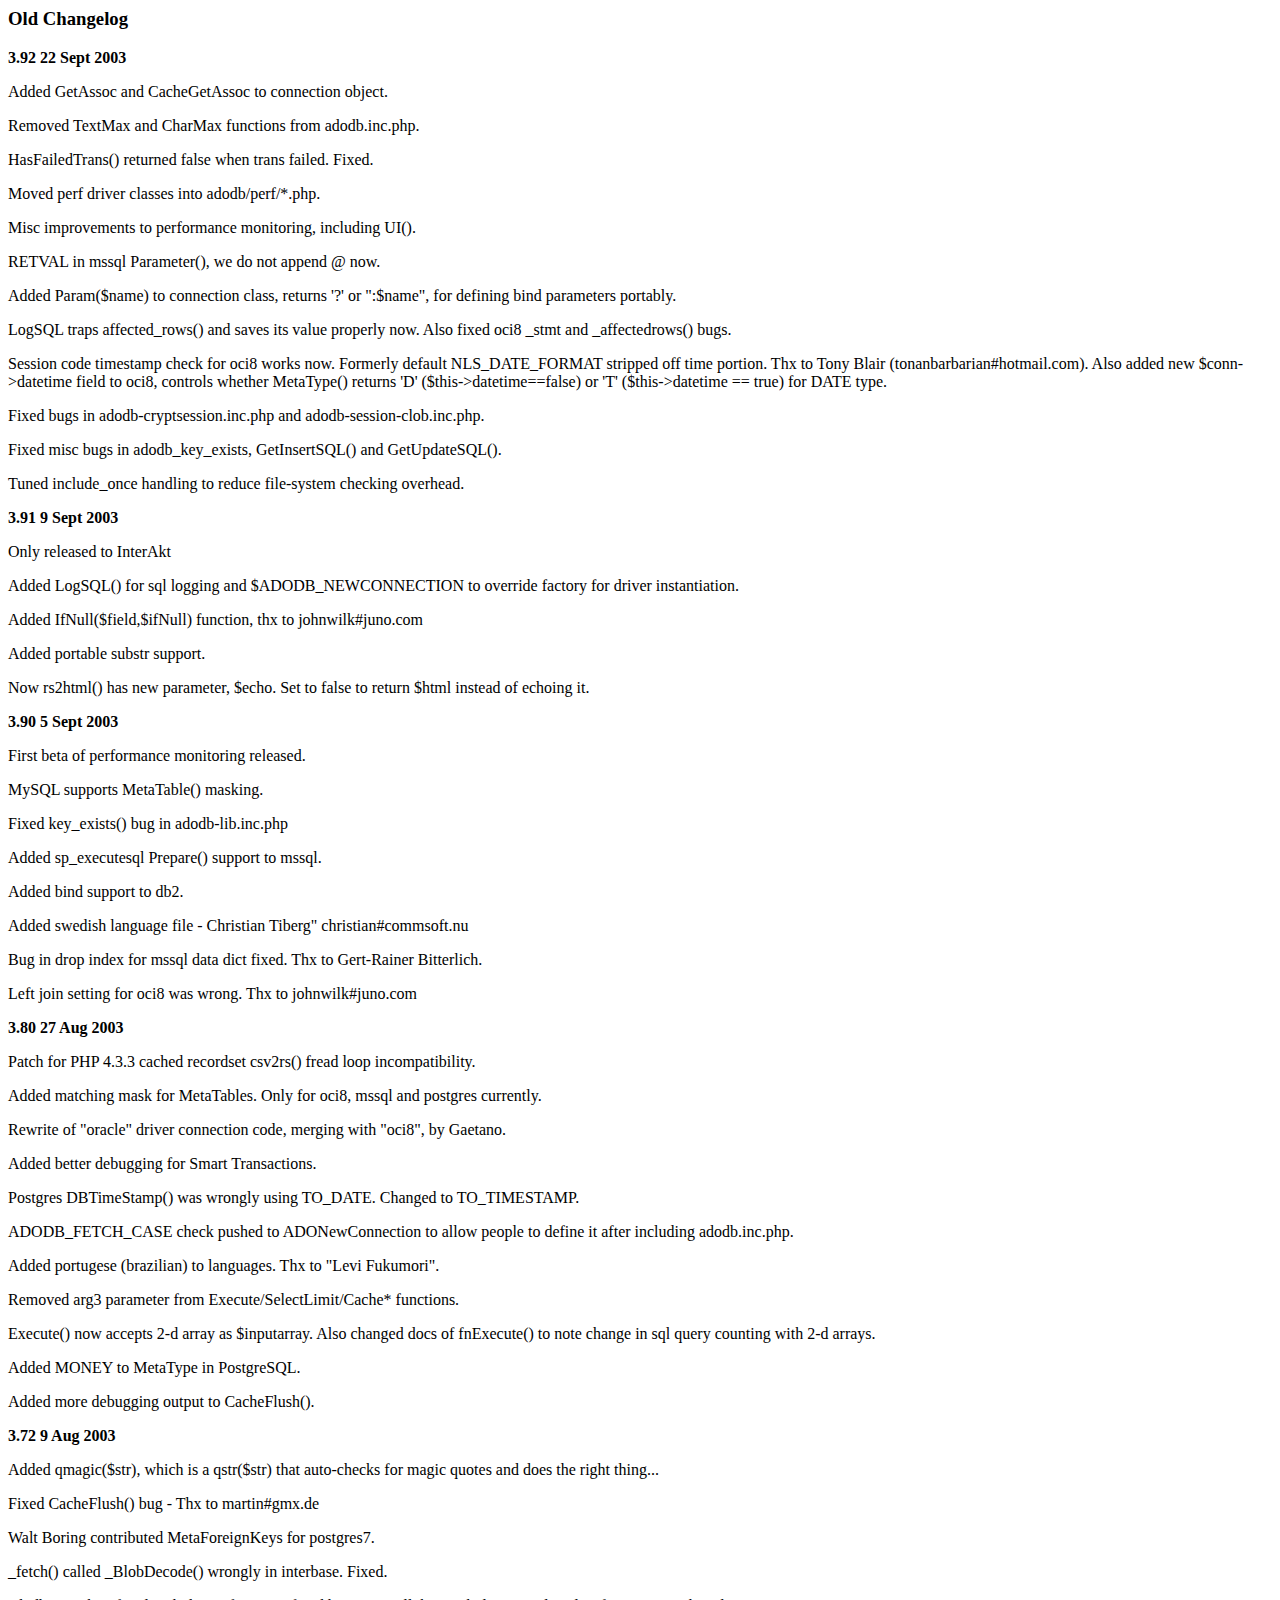
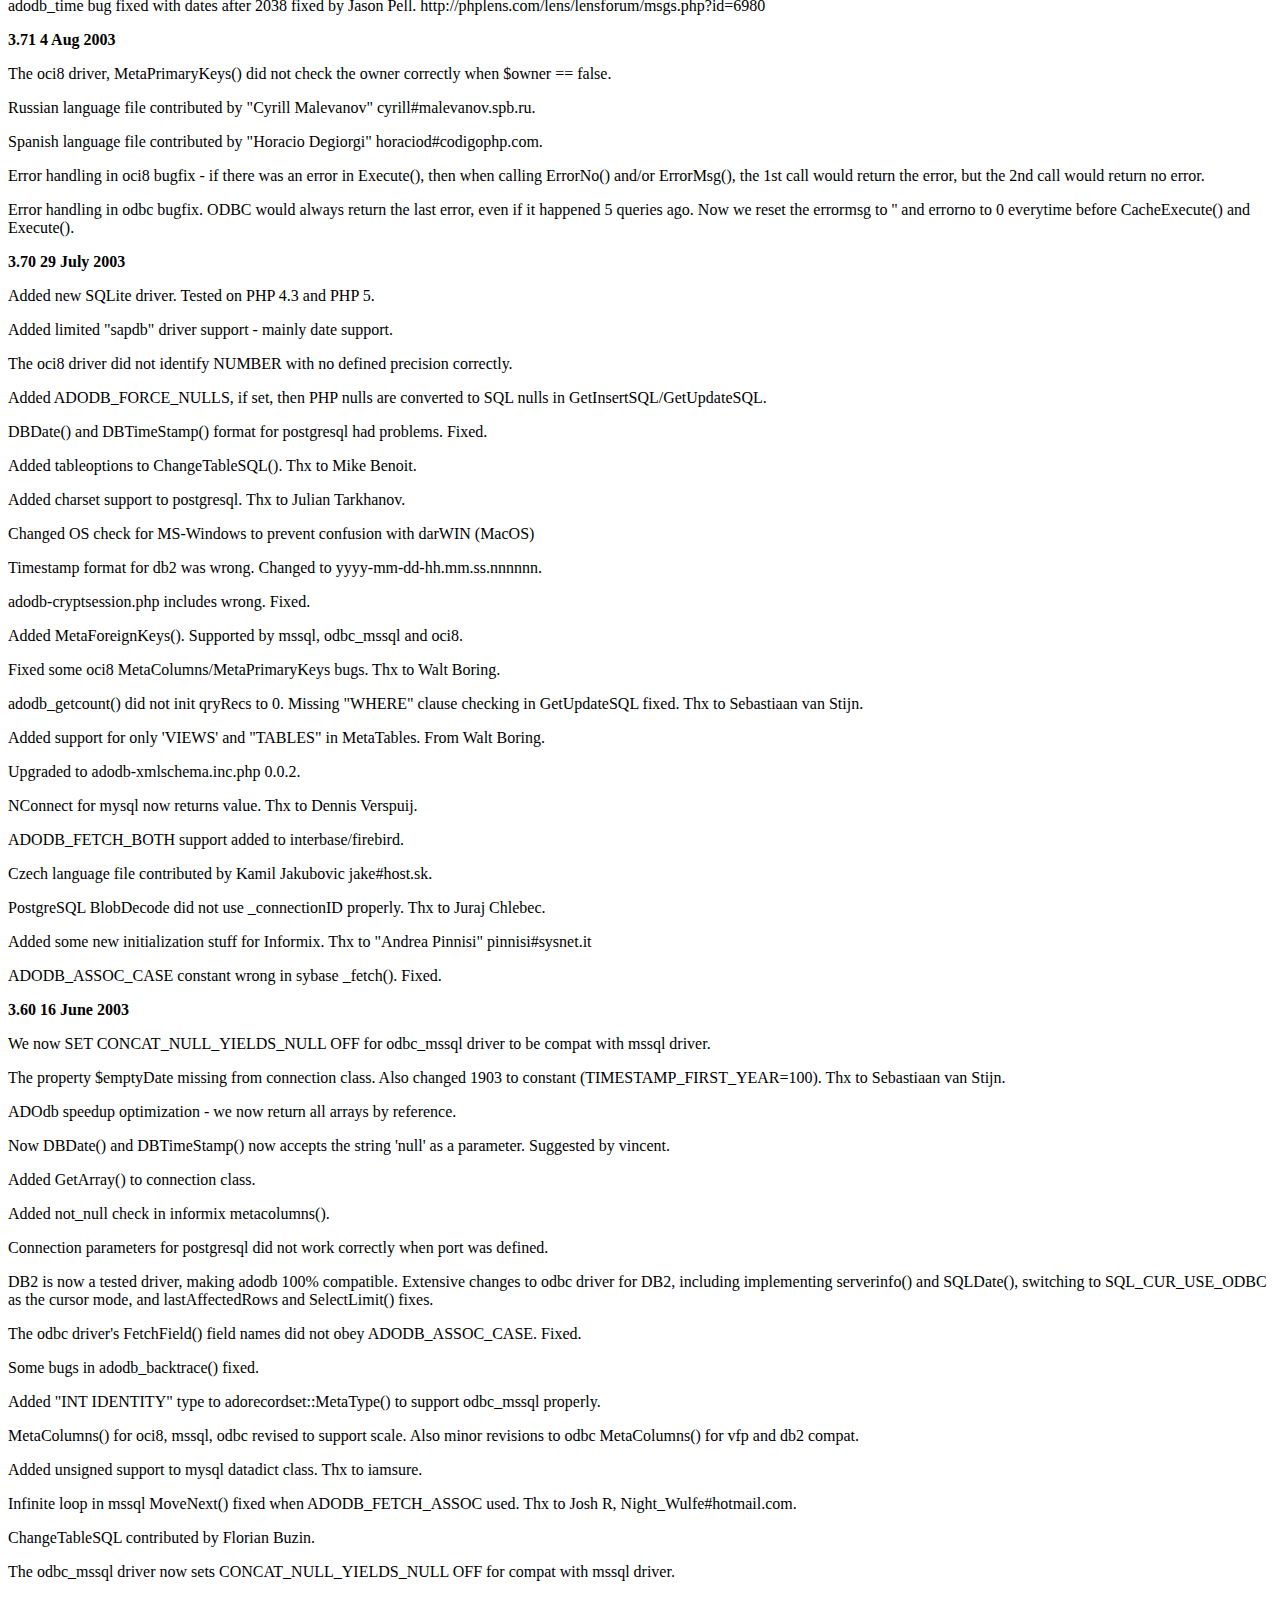
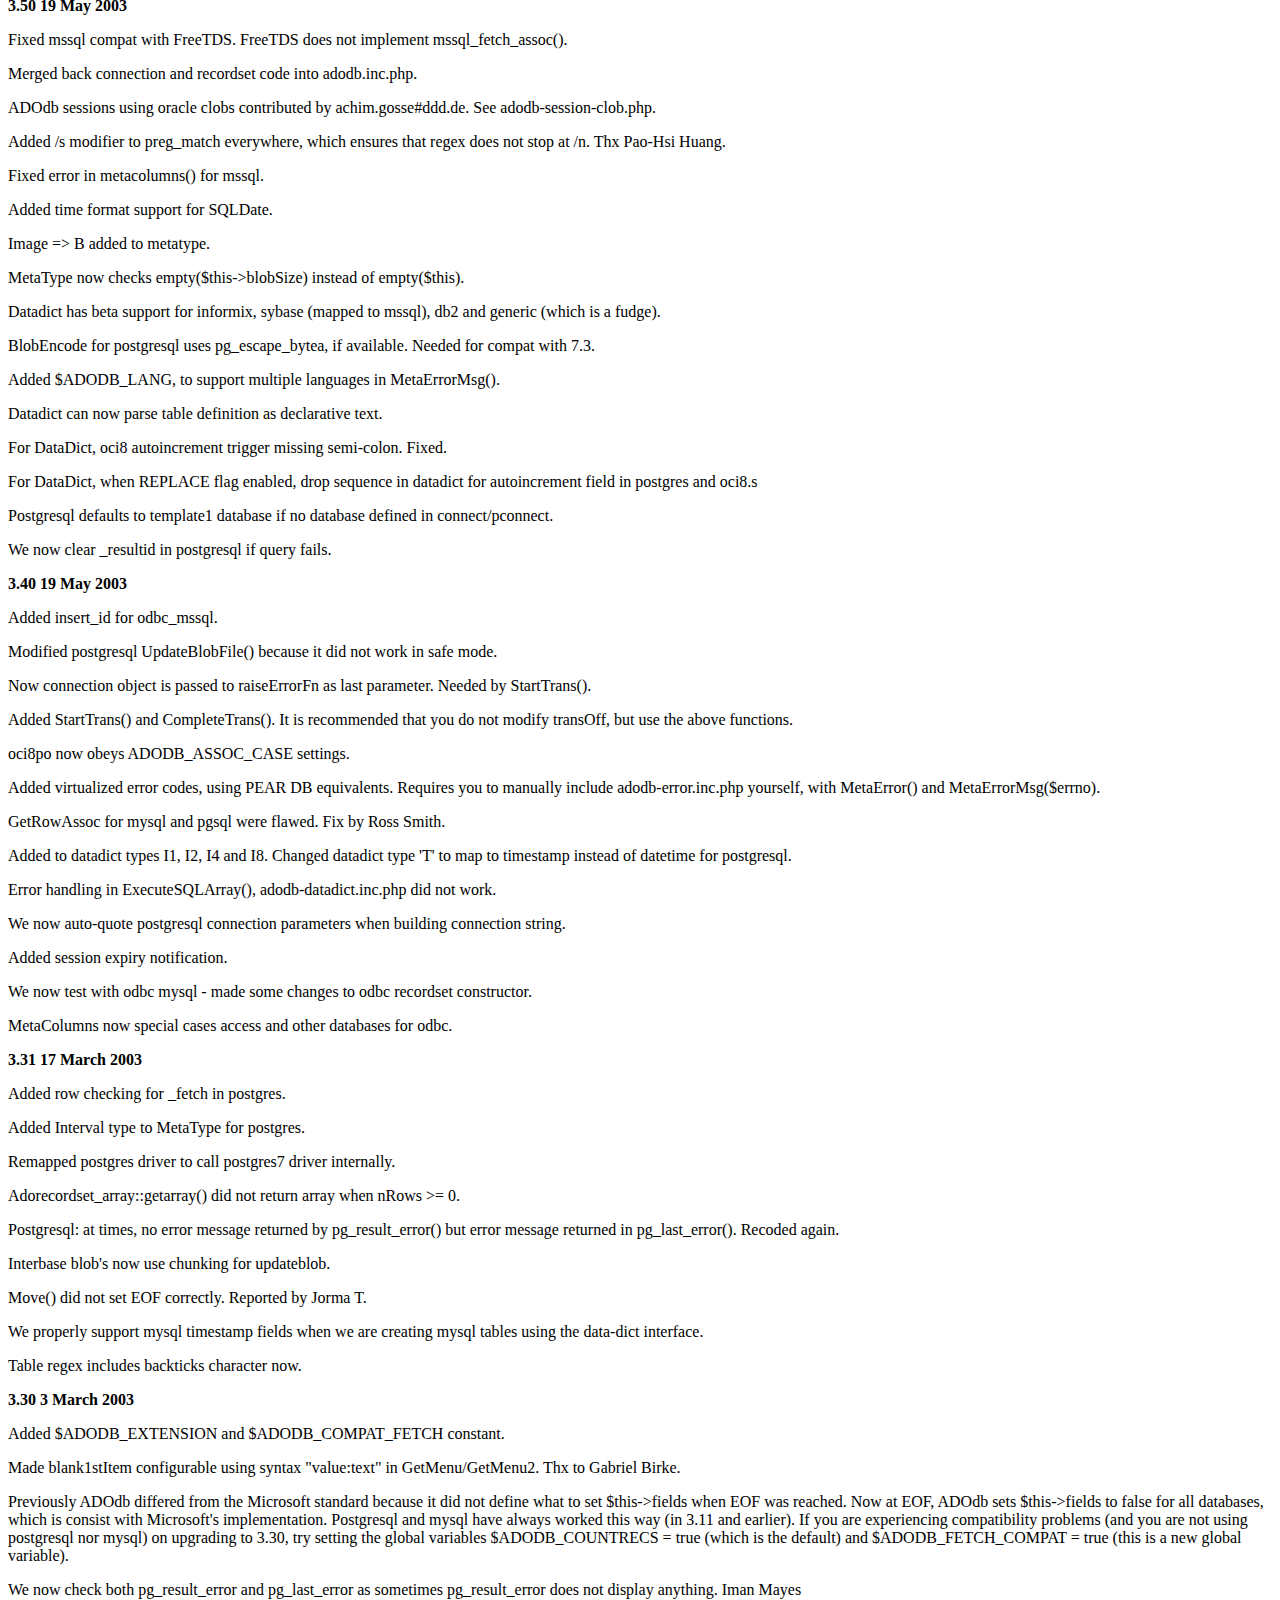
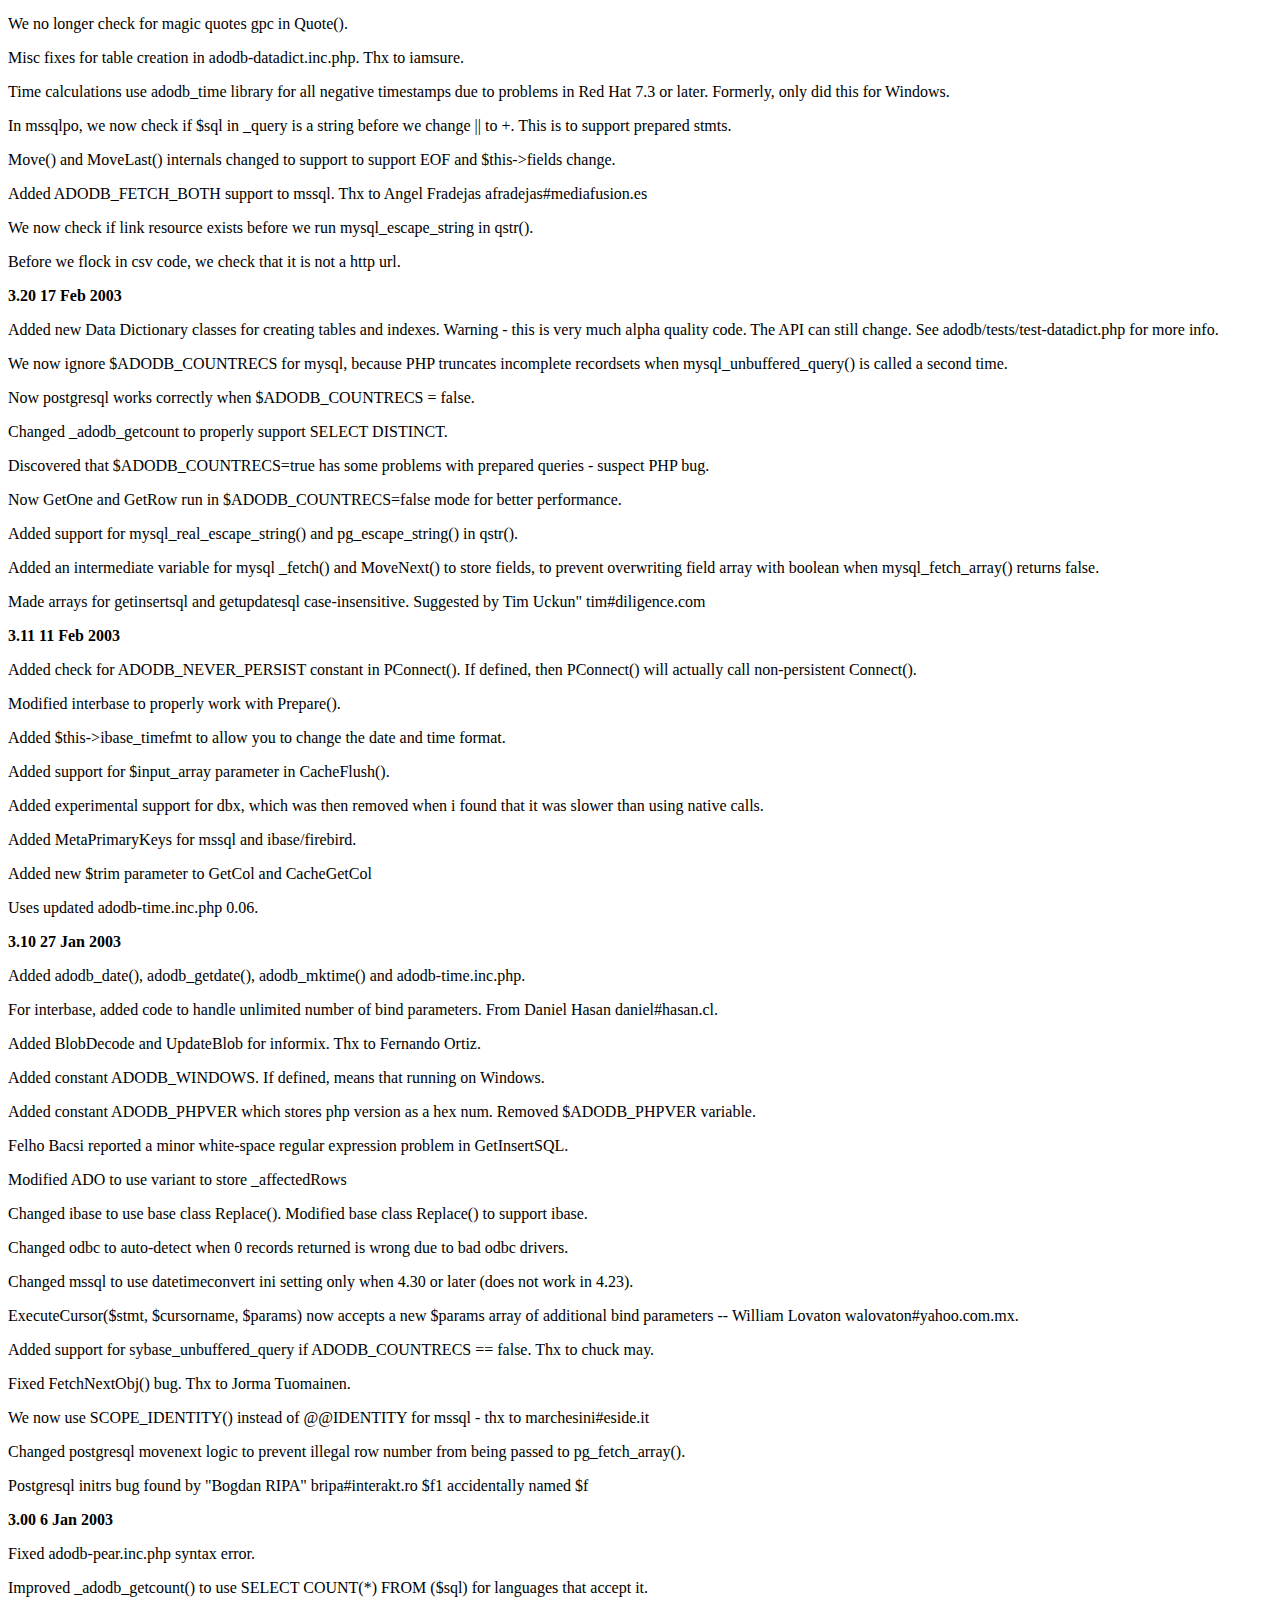
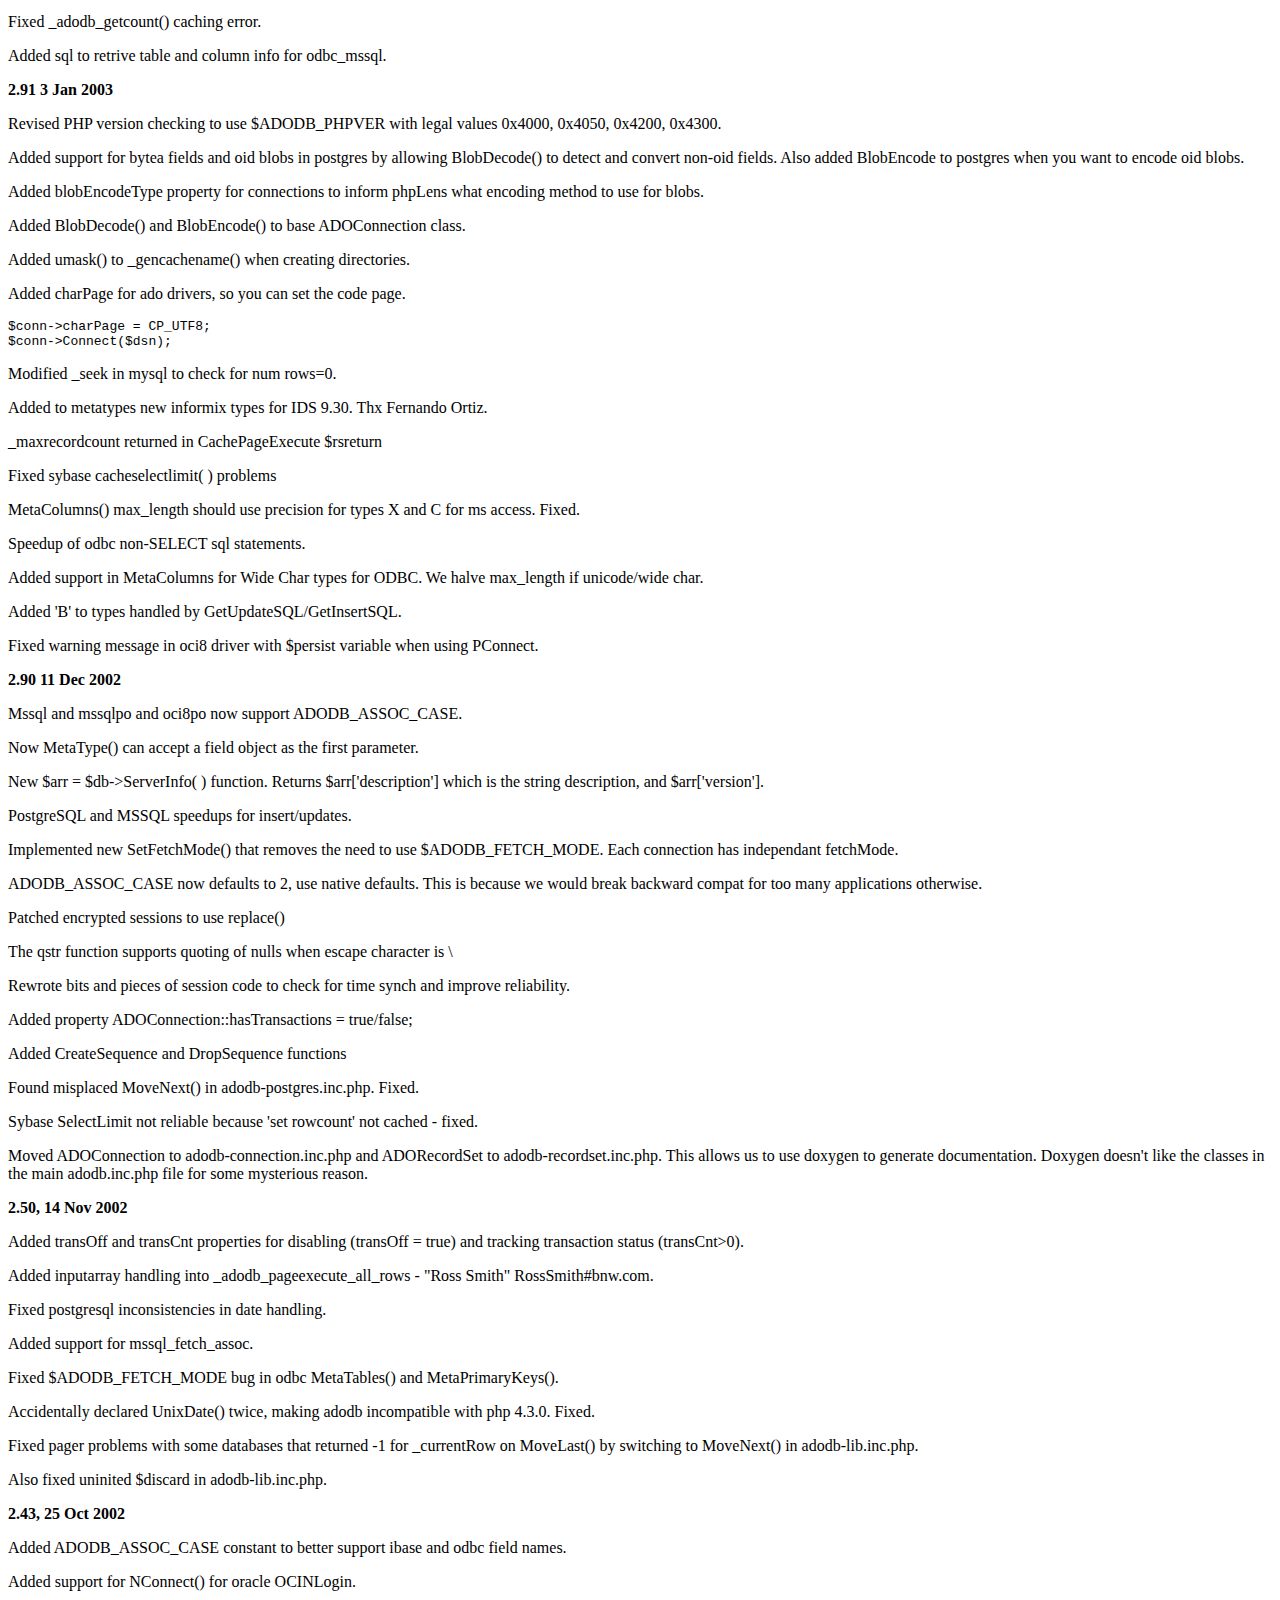
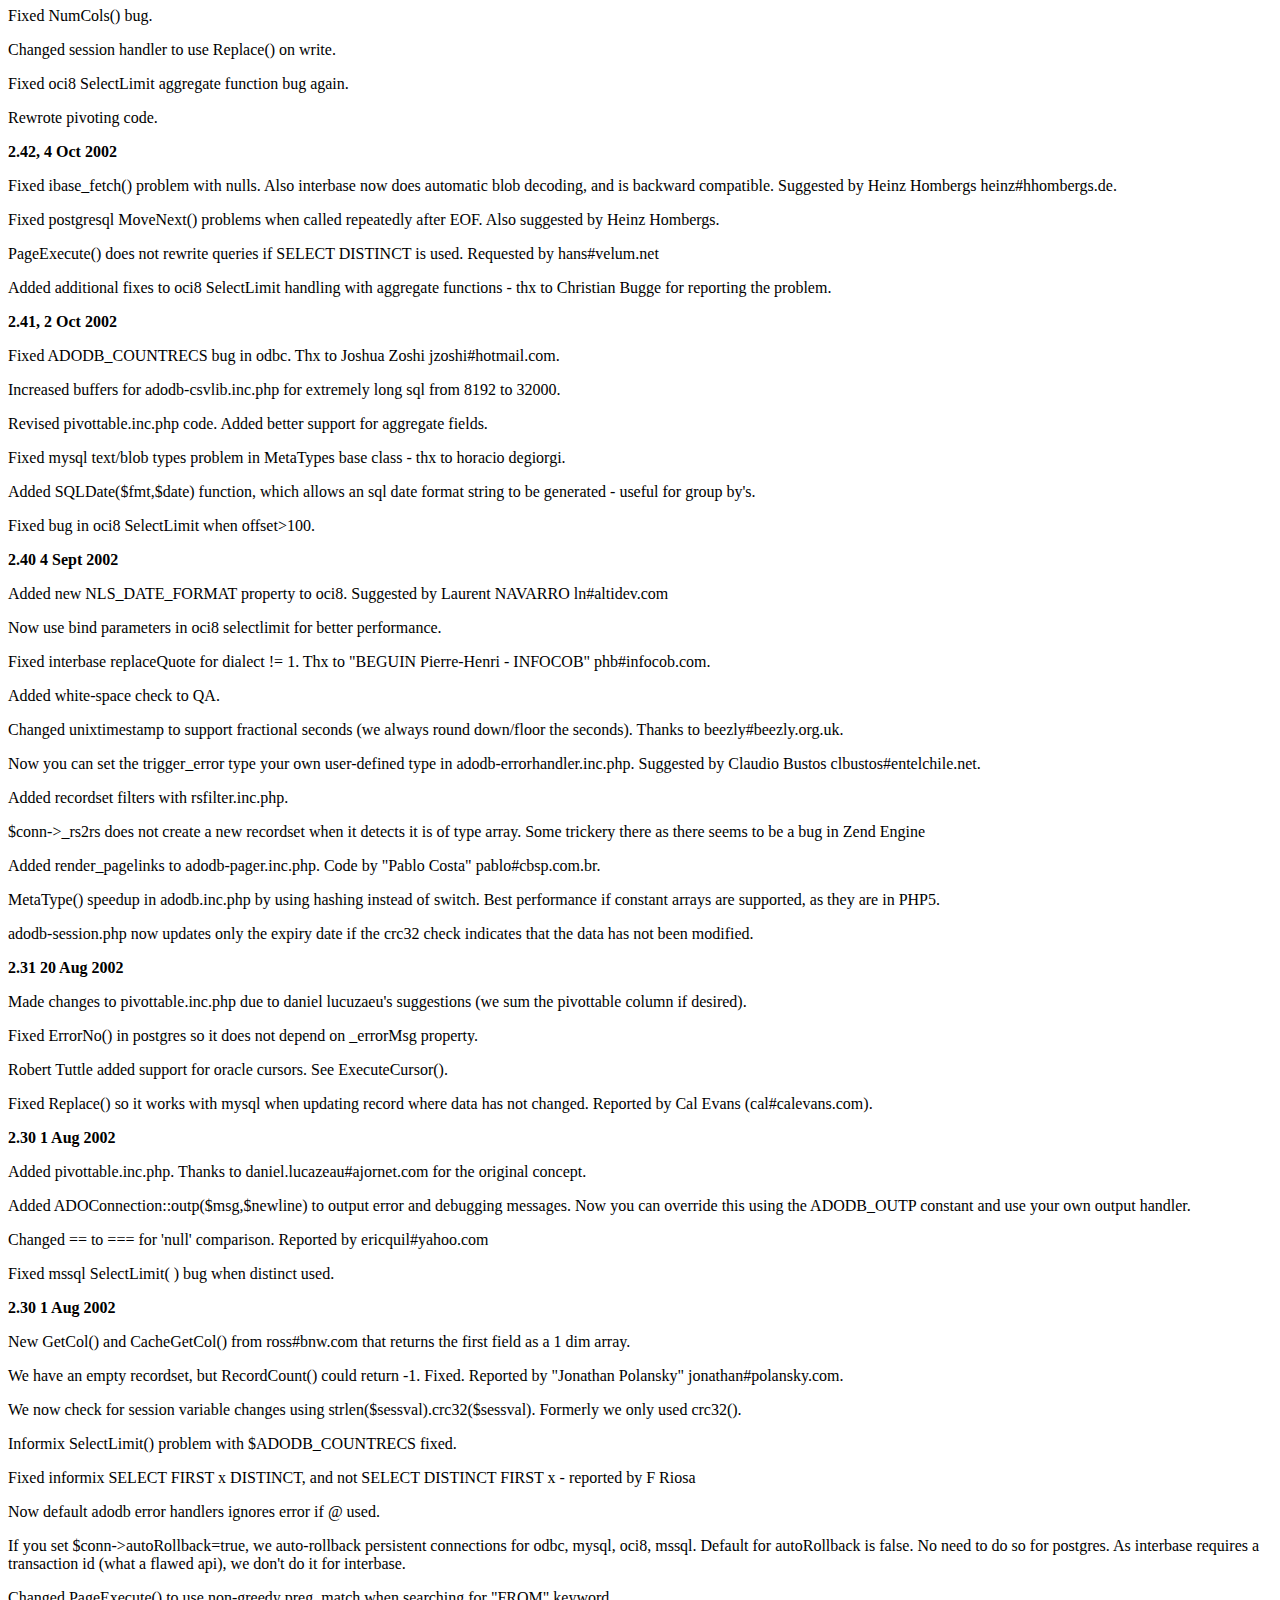
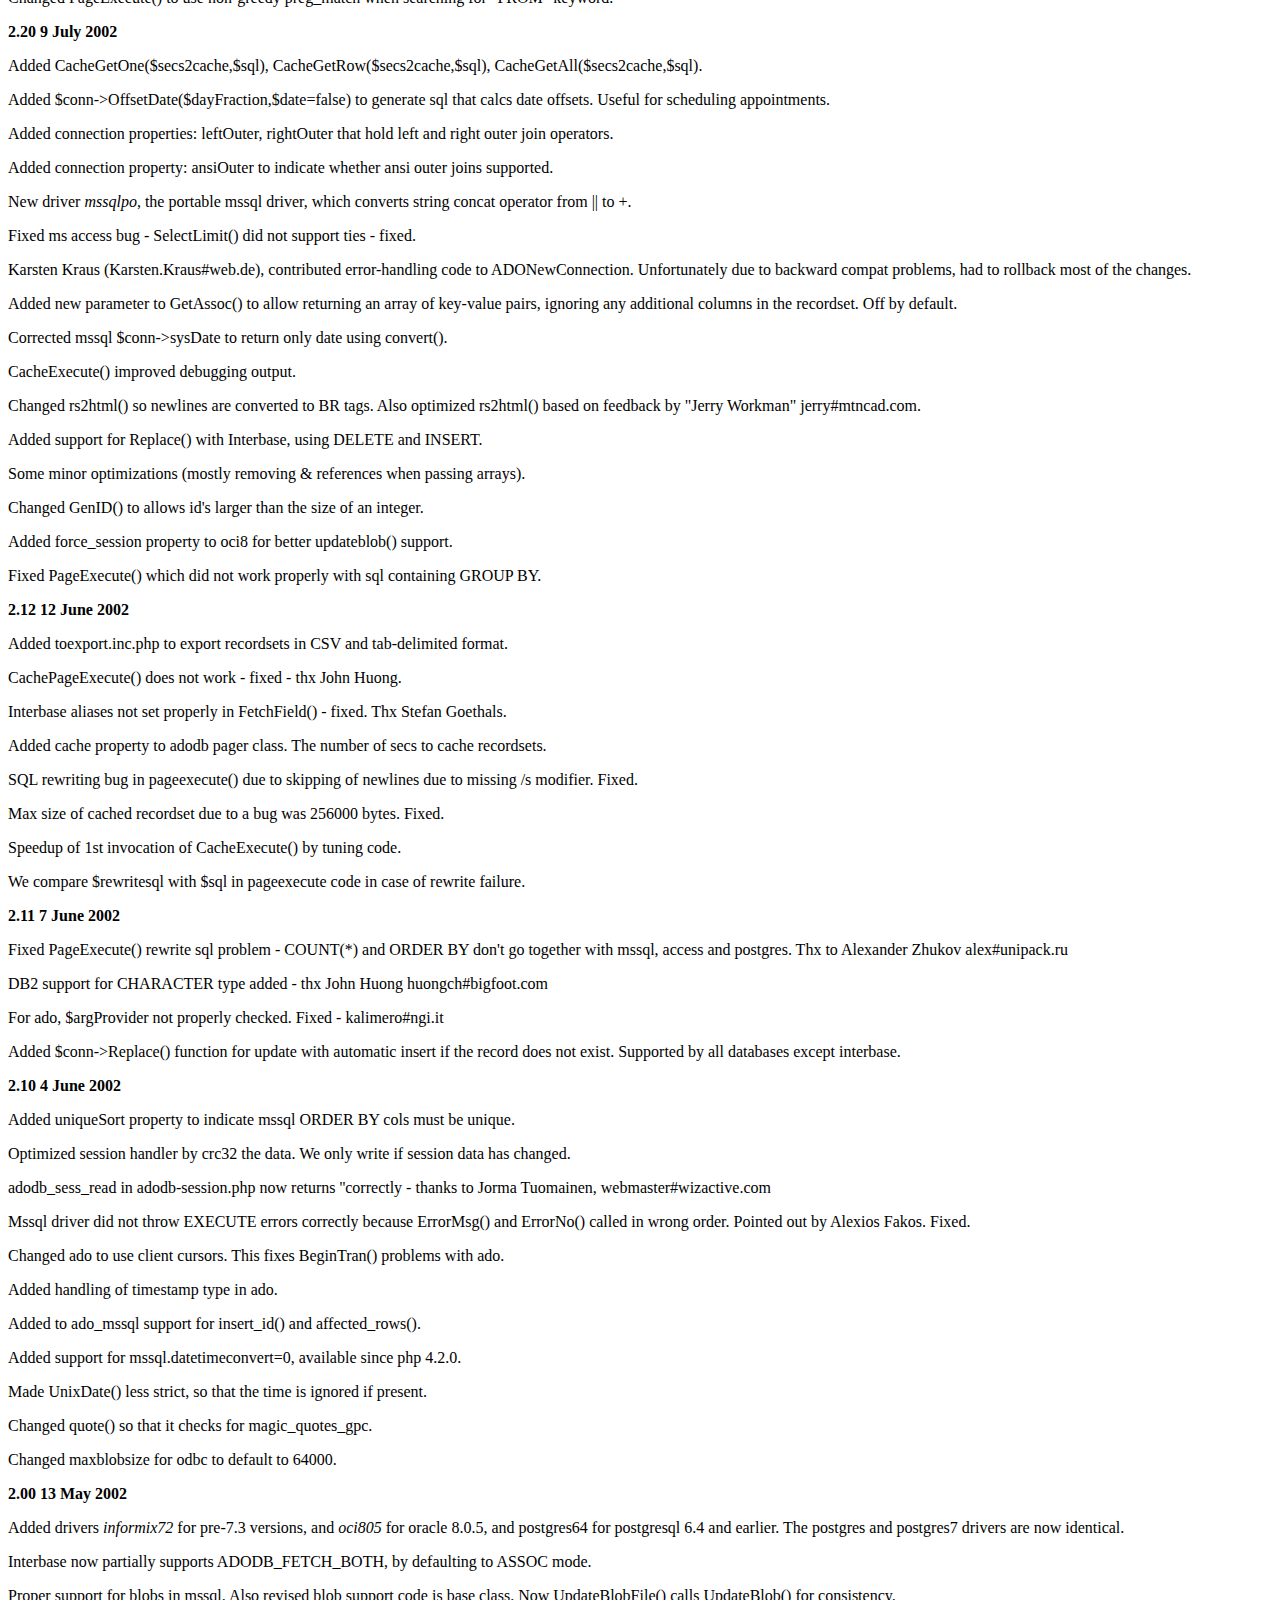
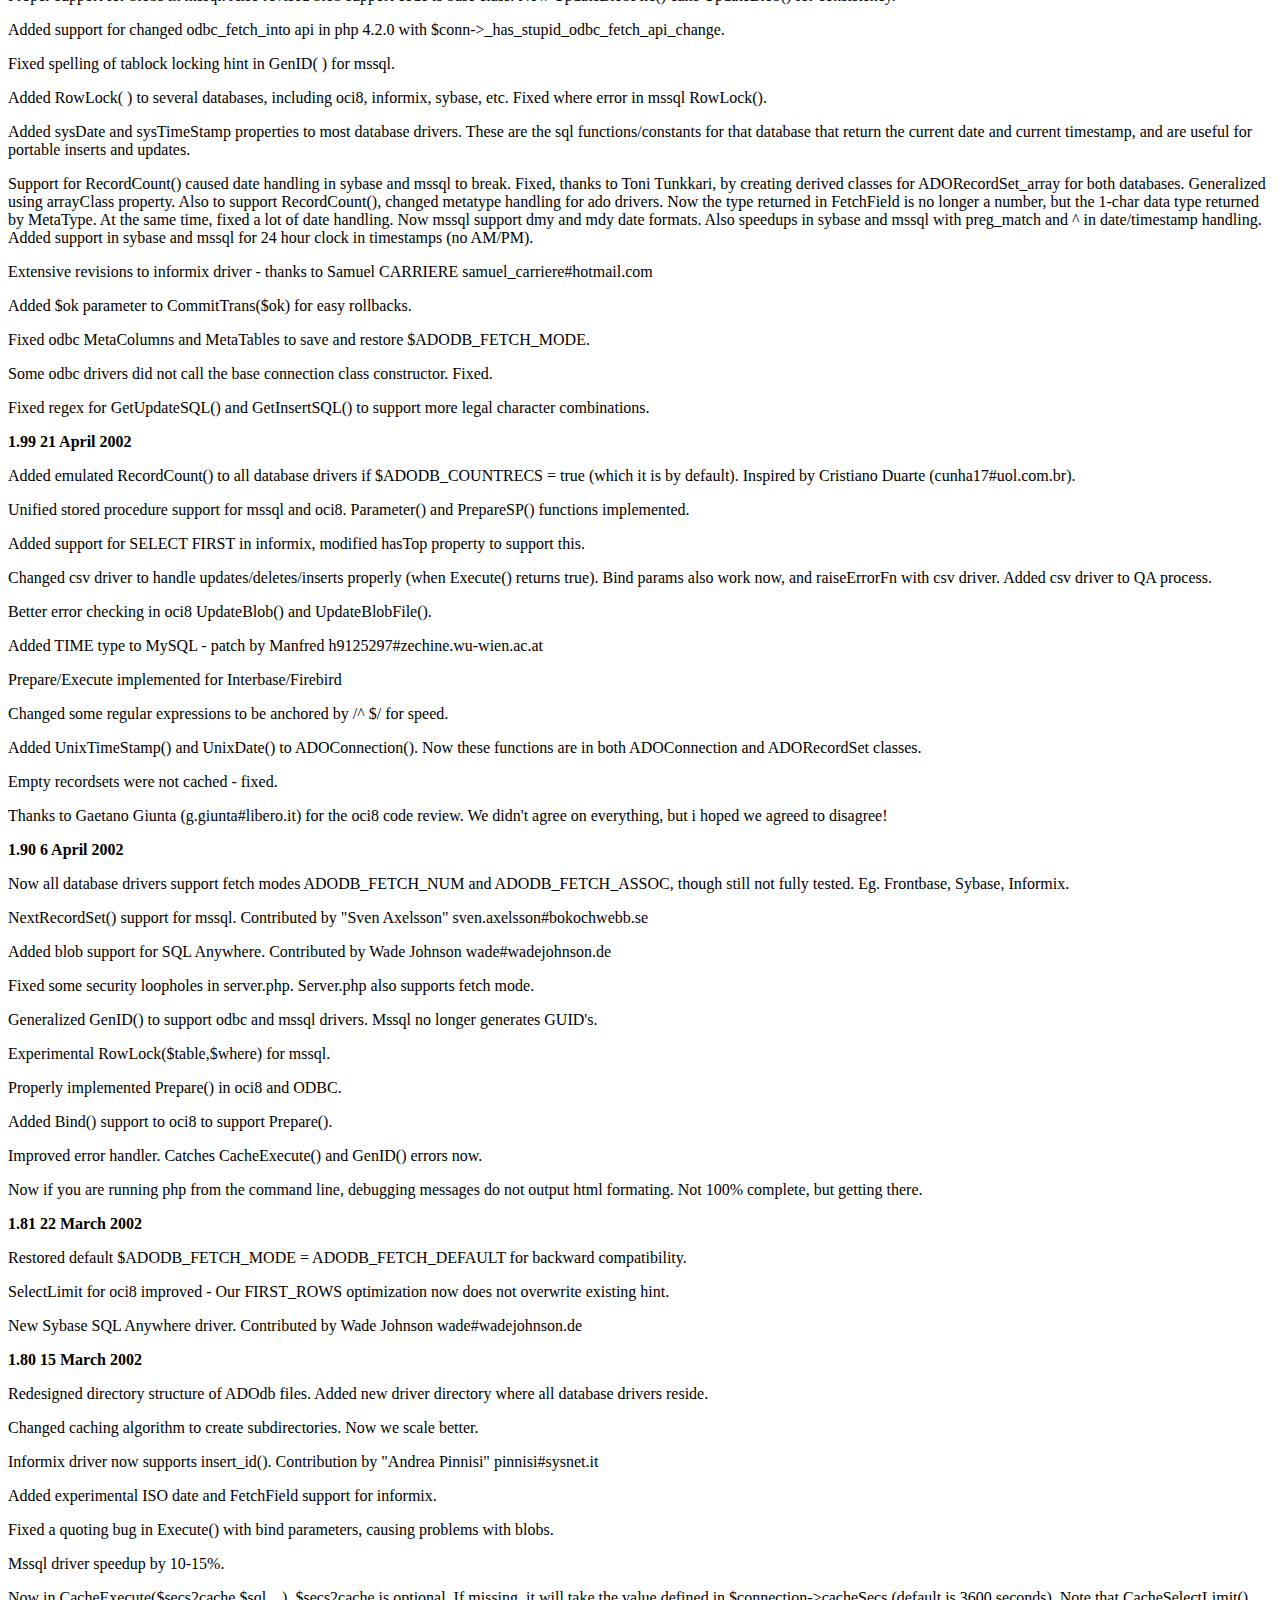
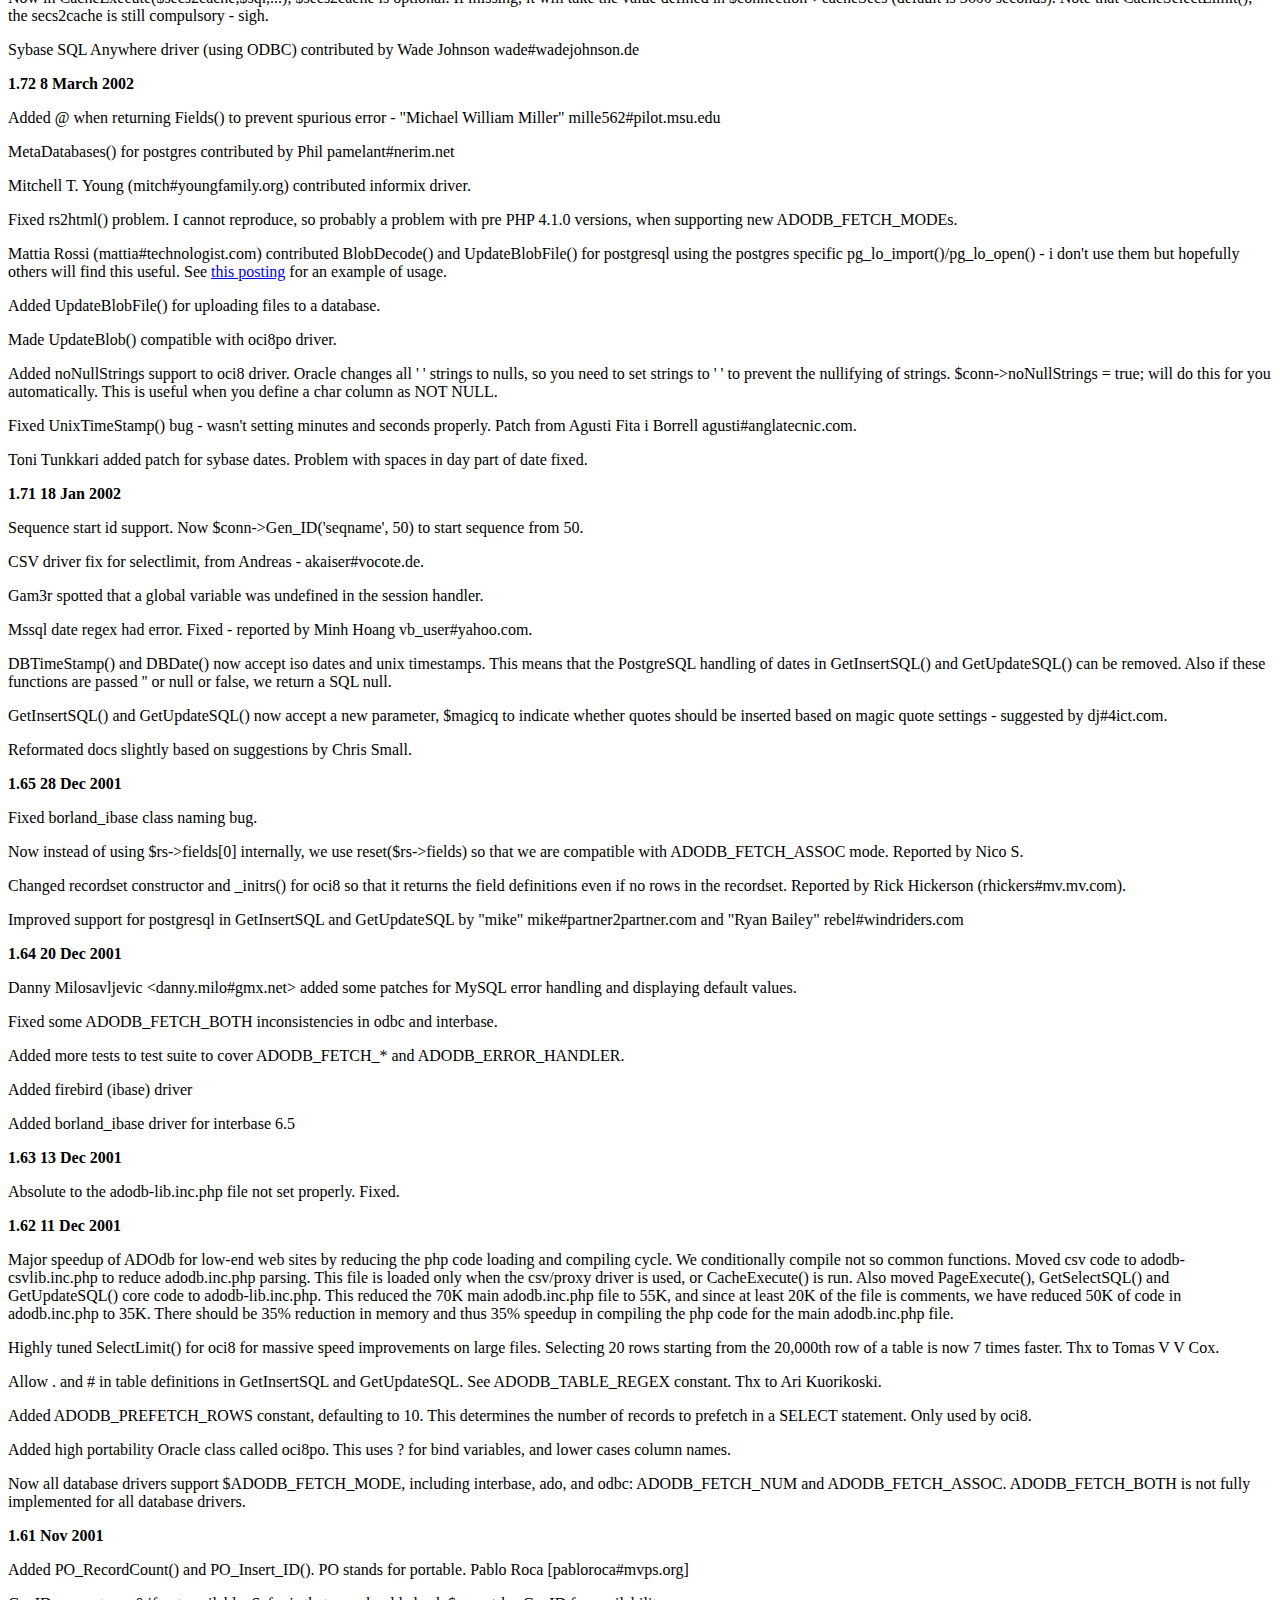
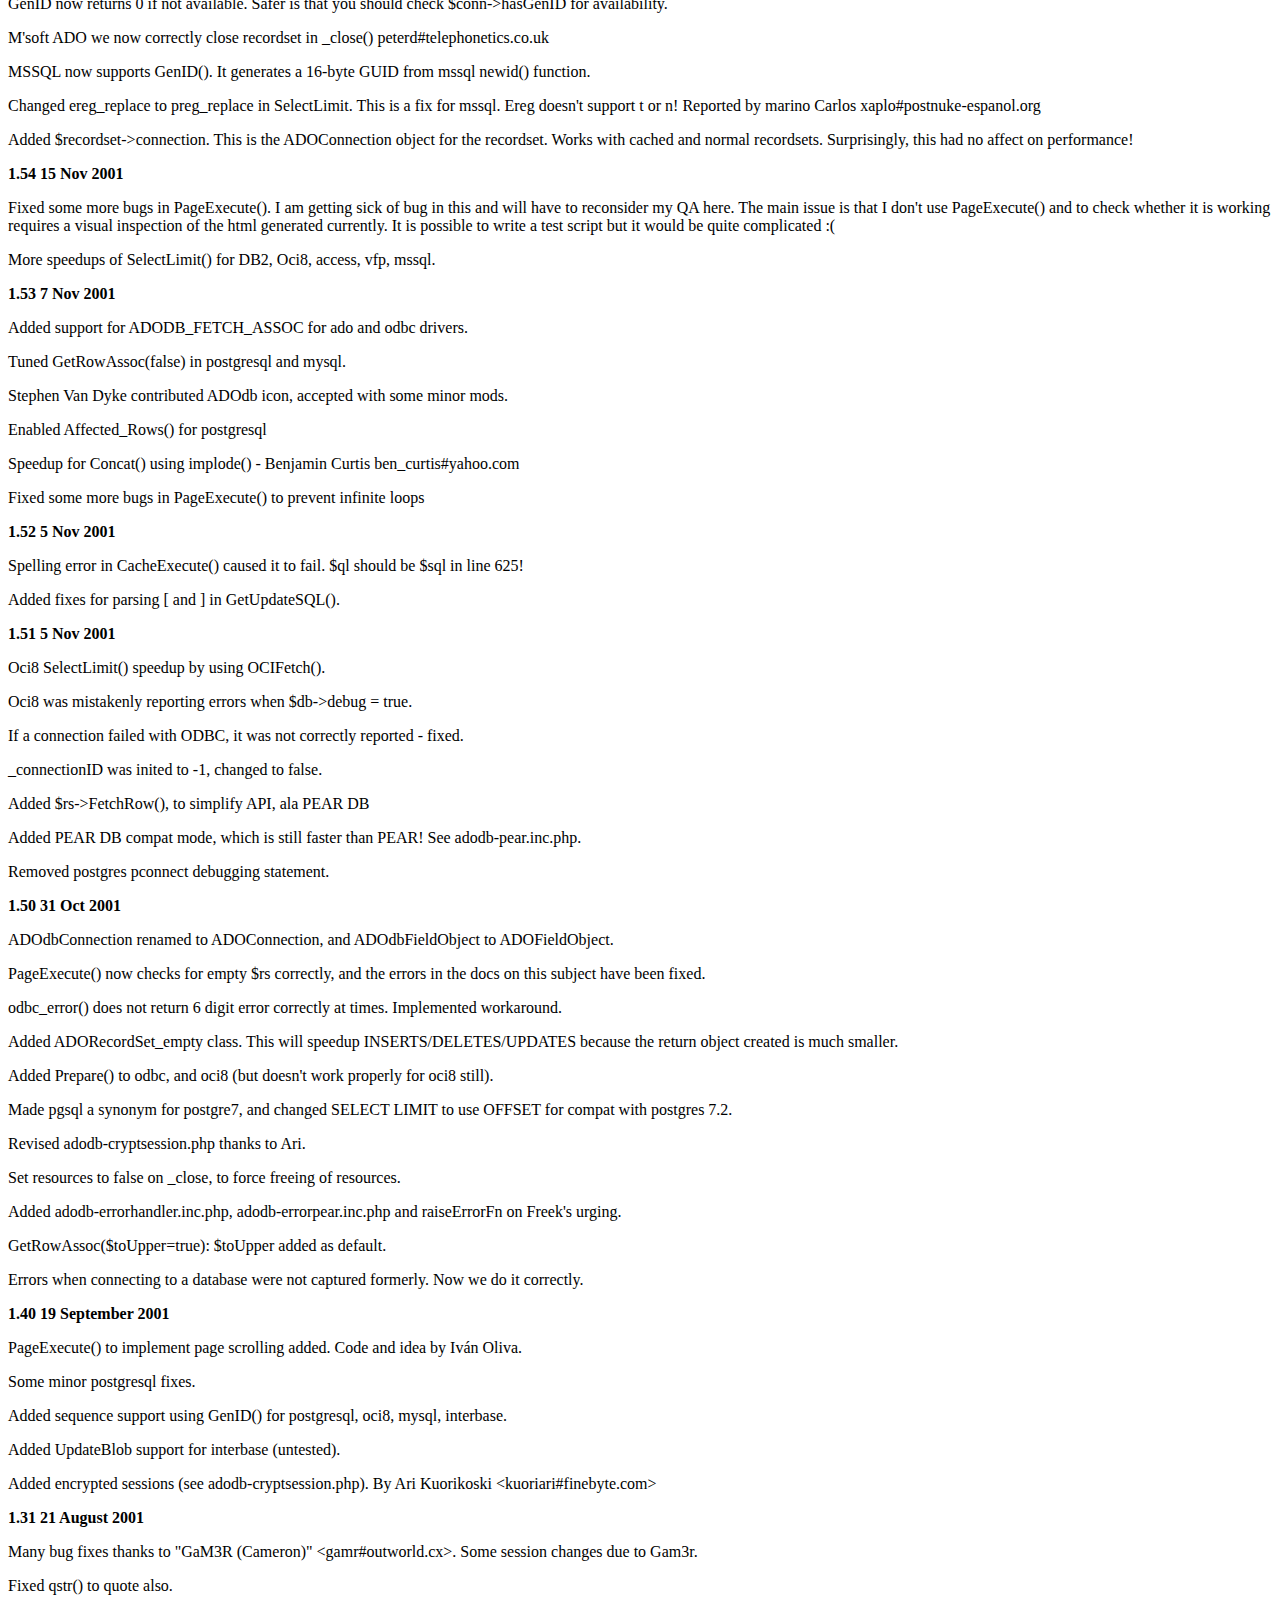
<file: ajax/docs/old-changelog.htm>
<html><title>Old Changelog: ADOdb</title><body>
<h3>Old Changelog</h3>

</p><p><b>3.92 22 Sept 2003</b> 
</p><p>Added GetAssoc and CacheGetAssoc to connection object.
</p><p>Removed TextMax and CharMax functions from adodb.inc.php. 
</p><p>HasFailedTrans() returned false when trans failed. Fixed. 
</p><p>Moved perf driver classes into adodb/perf/*.php. 
</p><p>Misc improvements to performance monitoring, including UI(). 
</p><p>RETVAL in mssql Parameter(), we do not append @ now. 
</p><p>Added Param($name) to connection class, returns '?' or ":$name", for defining 
  bind parameters portably. 
</p><p>LogSQL traps affected_rows() and saves its value properly now. Also fixed oci8 
  _stmt and _affectedrows() bugs. 
</p><p>Session code timestamp check for oci8 works now. Formerly default NLS_DATE_FORMAT 
  stripped off time portion. Thx to Tony Blair (tonanbarbarian#hotmail.com). Also 
  added new $conn-&gt;datetime field to oci8, controls whether MetaType() returns 
  'D' ($this-&gt;datetime==false) or 'T' ($this-&gt;datetime == true) for DATE type. 
</p><p>Fixed bugs in adodb-cryptsession.inc.php and adodb-session-clob.inc.php. 
</p><p>Fixed misc bugs in adodb_key_exists, GetInsertSQL() and GetUpdateSQL(). 
</p><p>Tuned include_once handling to reduce file-system checking overhead. 
</p><p><b>3.91 9 Sept 2003</b> 
</p><p>Only released to InterAkt 
</p><p>Added LogSQL() for sql logging and $ADODB_NEWCONNECTION to override factory 
  for driver instantiation. 
</p><p>Added IfNull($field,$ifNull) function, thx to johnwilk#juno.com 
</p><p>Added portable substr support. 
</p><p>Now rs2html() has new parameter, $echo. Set to false to return $html instead 
  of echoing it. 
</p><p><b>3.90 5 Sept 2003</b> 
</p><p>First beta of performance monitoring released. 
</p><p>MySQL supports MetaTable() masking. 
</p><p>Fixed key_exists() bug in adodb-lib.inc.php 
</p><p>Added sp_executesql Prepare() support to mssql. 
</p><p>Added bind support to db2. 
</p><p>Added swedish language file - Christian Tiberg" christian#commsoft.nu 
</p><p>Bug in drop index for mssql data dict fixed. Thx to Gert-Rainer Bitterlich. 
</p><p>Left join setting for oci8 was wrong. Thx to johnwilk#juno.com 
</p><p><b>3.80 27 Aug 2003</b> 
</p><p>Patch for PHP 4.3.3 cached recordset csv2rs() fread loop incompatibility. 
</p><p>Added matching mask for MetaTables. Only for oci8, mssql and postgres currently. 
</p><p>Rewrite of "oracle" driver connection code, merging with "oci8", by Gaetano. 
</p><p>Added better debugging for Smart Transactions. 
</p><p>Postgres DBTimeStamp() was wrongly using TO_DATE. Changed to TO_TIMESTAMP. 
</p><p>ADODB_FETCH_CASE check pushed to ADONewConnection to allow people to define 
  it after including adodb.inc.php. 
</p><p>Added portugese (brazilian) to languages. Thx to "Levi Fukumori". 
</p><p>Removed arg3 parameter from Execute/SelectLimit/Cache* functions. 
</p><p>Execute() now accepts 2-d array as $inputarray. Also changed docs of fnExecute() 
  to note change in sql query counting with 2-d arrays. 
</p><p>Added MONEY to MetaType in PostgreSQL. 
</p><p>Added more debugging output to CacheFlush(). 
</p><p><b>3.72 9 Aug 2003</b> 
</p><p>Added qmagic($str), which is a qstr($str) that auto-checks for magic quotes 
  and does the right thing... 
</p><p>Fixed CacheFlush() bug - Thx to martin#gmx.de 
</p><p>Walt Boring contributed MetaForeignKeys for postgres7. 
</p><p>_fetch() called _BlobDecode() wrongly in interbase. Fixed. 
</p><p>adodb_time bug fixed with dates after 2038 fixed by Jason Pell. http://phplens.com/lens/lensforum/msgs.php?id=6980 
</p><p><b>3.71 4 Aug 2003</b> 
</p><p>The oci8 driver, MetaPrimaryKeys() did not check the owner correctly when $owner 
  == false. 
</p><p>Russian language file contributed by "Cyrill Malevanov" cyrill#malevanov.spb.ru. 
</p><p>Spanish language file contributed by "Horacio Degiorgi" horaciod#codigophp.com. 
</p><p>Error handling in oci8 bugfix - if there was an error in Execute(), then when 
  calling ErrorNo() and/or ErrorMsg(), the 1st call would return the error, but 
  the 2nd call would return no error. 
</p><p>Error handling in odbc bugfix. ODBC would always return the last error, even 
  if it happened 5 queries ago. Now we reset the errormsg to '' and errorno to 
  0 everytime before CacheExecute() and Execute(). 
</p><p><b>3.70 29 July 2003</b> 
</p><p>Added new SQLite driver. Tested on PHP 4.3 and PHP 5. 
</p><p>Added limited "sapdb" driver support - mainly date support. 
</p><p>The oci8 driver did not identify NUMBER with no defined precision correctly. 
</p><p>Added ADODB_FORCE_NULLS, if set, then PHP nulls are converted to SQL nulls 
  in GetInsertSQL/GetUpdateSQL. 
</p><p>DBDate() and DBTimeStamp() format for postgresql had problems. Fixed. 
</p><p>Added tableoptions to ChangeTableSQL(). Thx to Mike Benoit. 
</p><p>Added charset support to postgresql. Thx to Julian Tarkhanov. 
</p><p>Changed OS check for MS-Windows to prevent confusion with darWIN (MacOS) 
</p><p>Timestamp format for db2 was wrong. Changed to yyyy-mm-dd-hh.mm.ss.nnnnnn. 
</p><p>adodb-cryptsession.php includes wrong. Fixed. 
</p><p>Added MetaForeignKeys(). Supported by mssql, odbc_mssql and oci8. 
</p><p>Fixed some oci8 MetaColumns/MetaPrimaryKeys bugs. Thx to Walt Boring. 
</p><p>adodb_getcount() did not init qryRecs to 0. Missing "WHERE" clause checking 
  in GetUpdateSQL fixed. Thx to Sebastiaan van Stijn. 
</p><p>Added support for only 'VIEWS' and "TABLES" in MetaTables. From Walt Boring. 
</p><p>Upgraded to adodb-xmlschema.inc.php 0.0.2. 
</p><p>NConnect for mysql now returns value. Thx to Dennis Verspuij. 
</p><p>ADODB_FETCH_BOTH support added to interbase/firebird. 
</p><p>Czech language file contributed by Kamil Jakubovic jake#host.sk. 
</p><p>PostgreSQL BlobDecode did not use _connectionID properly. Thx to Juraj Chlebec. 
</p><p>Added some new initialization stuff for Informix. Thx to "Andrea Pinnisi" pinnisi#sysnet.it 
</p><p>ADODB_ASSOC_CASE constant wrong in sybase _fetch(). Fixed. 
</p><p><b>3.60 16 June 2003</b> 
</p><p>We now SET CONCAT_NULL_YIELDS_NULL OFF for odbc_mssql driver to be compat with 
  mssql driver. 
</p><p>The property $emptyDate missing from connection class. Also changed 1903 to 
  constant (TIMESTAMP_FIRST_YEAR=100). Thx to Sebastiaan van Stijn. 
</p><p>ADOdb speedup optimization - we now return all arrays by reference. 
</p><p>Now DBDate() and DBTimeStamp() now accepts the string 'null' as a parameter. 
  Suggested by vincent. 
</p><p>Added GetArray() to connection class. 
</p><p>Added not_null check in informix metacolumns(). 
</p><p>Connection parameters for postgresql did not work correctly when port was defined. 
</p><p>DB2 is now a tested driver, making adodb 100% compatible. Extensive changes 
  to odbc driver for DB2, including implementing serverinfo() and SQLDate(), switching 
  to SQL_CUR_USE_ODBC as the cursor mode, and lastAffectedRows and SelectLimit() 
  fixes. 
</p><p>The odbc driver's FetchField() field names did not obey ADODB_ASSOC_CASE. Fixed. 
</p><p>Some bugs in adodb_backtrace() fixed. 
</p><p>Added "INT IDENTITY" type to adorecordset::MetaType() to support odbc_mssql 
  properly. 
</p><p>MetaColumns() for oci8, mssql, odbc revised to support scale. Also minor revisions 
  to odbc MetaColumns() for vfp and db2 compat. 
</p><p>Added unsigned support to mysql datadict class. Thx to iamsure. 
</p><p>Infinite loop in mssql MoveNext() fixed when ADODB_FETCH_ASSOC used. Thx to 
  Josh R, Night_Wulfe#hotmail.com. 
</p><p>ChangeTableSQL contributed by Florian Buzin. 
</p><p>The odbc_mssql driver now sets CONCAT_NULL_YIELDS_NULL OFF for compat with 
  mssql driver. 
</p>

<p><b>3.50 19 May 2003</b></p>
<p>Fixed mssql compat with FreeTDS. FreeTDS does not implement mssql_fetch_assoc(). 
<p>Merged back connection and recordset code into adodb.inc.php. 
<p>ADOdb sessions using oracle clobs contributed by achim.gosse#ddd.de. See adodb-session-clob.php. 
<p>Added /s modifier to preg_match everywhere, which ensures that regex does not 
  stop at /n. Thx Pao-Hsi Huang. 
<p>Fixed error in metacolumns() for mssql. 
<p>Added time format support for SQLDate. 
<p>Image => B added to metatype. 
<p>MetaType now checks empty($this->blobSize) instead of empty($this). 
<p>Datadict has beta support for informix, sybase (mapped to mssql), db2 and generic 
  (which is a fudge). 
<p>BlobEncode for postgresql uses pg_escape_bytea, if available. Needed for compat 
  with 7.3. 
<p>Added $ADODB_LANG, to support multiple languages in MetaErrorMsg(). 
<p>Datadict can now parse table definition as declarative text. 
<p>For DataDict, oci8 autoincrement trigger missing semi-colon. Fixed. 
<p>For DataDict, when REPLACE flag enabled, drop sequence in datadict for autoincrement 
  field in postgres and oci8.s 
<p>Postgresql defaults to template1 database if no database defined in connect/pconnect. 
<p>We now clear _resultid in postgresql if query fails. 
<p><b>3.40 19 May 2003</b></p>
<p>Added insert_id for odbc_mssql. 
<p>Modified postgresql UpdateBlobFile() because it did not work in safe mode. 
<p>Now connection object is passed to raiseErrorFn as last parameter. Needed by 
  StartTrans(). 
<p>Added StartTrans() and CompleteTrans(). It is recommended that you do not modify 
  transOff, but use the above functions. 
<p>oci8po now obeys ADODB_ASSOC_CASE settings. 
<p>Added virtualized error codes, using PEAR DB equivalents. Requires you to manually 
  include adodb-error.inc.php yourself, with MetaError() and MetaErrorMsg($errno). 
<p>GetRowAssoc for mysql and pgsql were flawed. Fix by Ross Smith. 
<p>Added to datadict types I1, I2, I4 and I8. Changed datadict type 'T' to map 
  to timestamp instead of datetime for postgresql. 
<p>Error handling in ExecuteSQLArray(), adodb-datadict.inc.php did not work. 
<p>We now auto-quote postgresql connection parameters when building connection 
  string. 
<p>Added session expiry notification. 
<p>We now test with odbc mysql - made some changes to odbc recordset constructor. 
<p>MetaColumns now special cases access and other databases for odbc. 
<p><b>3.31 17 March 2003</b></p>
<p>Added row checking for _fetch in postgres. 
<p>Added Interval type to MetaType for postgres. 
<p>Remapped postgres driver to call postgres7 driver internally. 
<p>Adorecordset_array::getarray() did not return array when nRows >= 0. 
<p>Postgresql: at times, no error message returned by pg_result_error() but error 
  message returned in pg_last_error(). Recoded again. 
<p>Interbase blob's now use chunking for updateblob. 
<p>Move() did not set EOF correctly. Reported by Jorma T. 
<p>We properly support mysql timestamp fields when we are creating mysql tables 
  using the data-dict interface. 
<p>Table regex includes backticks character now. 
<p><b>3.30 3 March 2003</b></p>
<p>Added $ADODB_EXTENSION and $ADODB_COMPAT_FETCH constant. 
<p>Made blank1stItem configurable using syntax "value:text" in GetMenu/GetMenu2. 
  Thx to Gabriel Birke. 
<p>Previously ADOdb differed from the Microsoft standard because it did not define 
  what to set $this->fields when EOF was reached. Now at EOF, ADOdb sets $this->fields 
  to false for all databases, which is consist with Microsoft's implementation. 
  Postgresql and mysql have always worked this way (in 3.11 and earlier). If you 
  are experiencing compatibility problems (and you are not using postgresql nor 
  mysql) on upgrading to 3.30, try setting the global variables $ADODB_COUNTRECS 
  = true (which is the default) and $ADODB_FETCH_COMPAT = true (this is a new 
  global variable). 
<p>We now check both pg_result_error and pg_last_error as sometimes pg_result_error 
  does not display anything. Iman Mayes 
<p> We no longer check for magic quotes gpc in Quote(). 
<p> Misc fixes for table creation in adodb-datadict.inc.php. Thx to iamsure. 
<p> Time calculations use adodb_time library for all negative timestamps due to 
  problems in Red Hat 7.3 or later. Formerly, only did this for Windows. 
<p> In mssqlpo, we now check if $sql in _query is a string before we change || 
  to +. This is to support prepared stmts. 
<p> Move() and MoveLast() internals changed to support to support EOF and $this->fields 
  change. 
<p> Added ADODB_FETCH_BOTH support to mssql. Thx to Angel Fradejas afradejas#mediafusion.es 
<p> We now check if link resource exists before we run mysql_escape_string in 
  qstr(). 
<p> Before we flock in csv code, we check that it is not a http url. 
<p><b>3.20 17 Feb 2003</b></p>
<p>Added new Data Dictionary classes for creating tables and indexes. Warning 
  - this is very much alpha quality code. The API can still change. See adodb/tests/test-datadict.php 
  for more info. 
<p>We now ignore $ADODB_COUNTRECS for mysql, because PHP truncates incomplete 
  recordsets when mysql_unbuffered_query() is called a second time. 
<p>Now postgresql works correctly when $ADODB_COUNTRECS = false. 
<p>Changed _adodb_getcount to properly support SELECT DISTINCT. 
<p>Discovered that $ADODB_COUNTRECS=true has some problems with prepared queries 
  - suspect PHP bug. 
<p>Now GetOne and GetRow run in $ADODB_COUNTRECS=false mode for better performance. 
<p>Added support for mysql_real_escape_string() and pg_escape_string() in qstr(). 
<p>Added an intermediate variable for mysql _fetch() and MoveNext() to store fields, 
  to prevent overwriting field array with boolean when mysql_fetch_array() returns 
  false. 
<p>Made arrays for getinsertsql and getupdatesql case-insensitive. Suggested by 
  Tim Uckun" tim#diligence.com 
<p><b>3.11 11 Feb 2003</b></p>
<p>Added check for ADODB_NEVER_PERSIST constant in PConnect(). If defined, then 
  PConnect() will actually call non-persistent Connect(). 
<p>Modified interbase to properly work with Prepare(). 
<p>Added $this->ibase_timefmt to allow you to change the date and time format. 
<p>Added support for $input_array parameter in CacheFlush(). 
<p>Added experimental support for dbx, which was then removed when i found that 
  it was slower than using native calls. 
<p>Added MetaPrimaryKeys for mssql and ibase/firebird. 
<p>Added new $trim parameter to GetCol and CacheGetCol 
<p>Uses updated adodb-time.inc.php 0.06. 
<p><b>3.10 27 Jan 2003</b> 
<p>Added adodb_date(), adodb_getdate(), adodb_mktime() and adodb-time.inc.php. 
<p>For interbase, added code to handle unlimited number of bind parameters. From 
  Daniel Hasan daniel#hasan.cl. 
<p>Added BlobDecode and UpdateBlob for informix. Thx to Fernando Ortiz. 
<p>Added constant ADODB_WINDOWS. If defined, means that running on Windows. 
<p>Added constant ADODB_PHPVER which stores php version as a hex num. Removed 
  $ADODB_PHPVER variable. 
<p>Felho Bacsi reported a minor white-space regular expression problem in GetInsertSQL. 
<p>Modified ADO to use variant to store _affectedRows 
<p>Changed ibase to use base class Replace(). Modified base class Replace() to 
  support ibase. 
<p>Changed odbc to auto-detect when 0 records returned is wrong due to bad odbc 
  drivers. 
<p>Changed mssql to use datetimeconvert ini setting only when 4.30 or later (does 
  not work in 4.23). 
<p>ExecuteCursor($stmt, $cursorname, $params) now accepts a new $params array 
  of additional bind parameters -- William Lovaton walovaton#yahoo.com.mx. 
<p>Added support for sybase_unbuffered_query if ADODB_COUNTRECS == false. Thx 
  to chuck may. 
<p>Fixed FetchNextObj() bug. Thx to Jorma Tuomainen. 
<p>We now use SCOPE_IDENTITY() instead of @@IDENTITY for mssql - thx to marchesini#eside.it 
<p>Changed postgresql movenext logic to prevent illegal row number from being 
  passed to pg_fetch_array(). 
<p>Postgresql initrs bug found by "Bogdan RIPA" bripa#interakt.ro $f1 accidentally 
  named $f 
<p><b>3.00 6 Jan 2003</b> 
<p>Fixed adodb-pear.inc.php syntax error. 
<p>Improved _adodb_getcount() to use SELECT COUNT(*) FROM ($sql) for languages 
  that accept it. 
<p>Fixed _adodb_getcount() caching error. 
<p>Added sql to retrive table and column info for odbc_mssql. 
<p><strong>2.91 3 Jan 2003</strong> 
<p>Revised PHP version checking to use $ADODB_PHPVER with legal values 0x4000, 
  0x4050, 0x4200, 0x4300. 
<p>Added support for bytea fields and oid blobs in postgres by allowing BlobDecode() 
  to detect and convert non-oid fields. Also added BlobEncode to postgres when 
  you want to encode oid blobs. 
<p>Added blobEncodeType property for connections to inform phpLens what encoding 
  method to use for blobs. 
<p>Added BlobDecode() and BlobEncode() to base ADOConnection class. 
<p>Added umask() to _gencachename() when creating directories. 
<p>Added charPage for ado drivers, so you can set the code page. 
<pre>
$conn->charPage = CP_UTF8;
$conn->Connect($dsn);
</pre>
<p>Modified _seek in mysql to check for num rows=0. 
<p>Added to metatypes new informix types for IDS 9.30. Thx Fernando Ortiz. 
<p>_maxrecordcount returned in CachePageExecute $rsreturn 
<p>Fixed sybase cacheselectlimit( ) problems 
<p>MetaColumns() max_length should use precision for types X and C for ms access. 
  Fixed. 
<p>Speedup of odbc non-SELECT sql statements. 
<p>Added support in MetaColumns for Wide Char types for ODBC. We halve max_length 
  if unicode/wide char. 
<p>Added 'B' to types handled by GetUpdateSQL/GetInsertSQL. 
<p>Fixed warning message in oci8 driver with $persist variable when using PConnect. 
<p><b>2.90 11 Dec 2002</b> 
<p>Mssql and mssqlpo and oci8po now support ADODB_ASSOC_CASE. 
<p>Now MetaType() can accept a field object as the first parameter. 
<p>New $arr = $db-&gt;ServerInfo( ) function. Returns $arr['description'] which 
  is the string description, and $arr['version']. 
<p>PostgreSQL and MSSQL speedups for insert/updates. 
<p> Implemented new SetFetchMode() that removes the need to use $ADODB_FETCH_MODE. 
  Each connection has independant fetchMode. 
<p>ADODB_ASSOC_CASE now defaults to 2, use native defaults. This is because we 
  would break backward compat for too many applications otherwise. 
<p>Patched encrypted sessions to use replace() 
<p>The qstr function supports quoting of nulls when escape character is \ 
<p>Rewrote bits and pieces of session code to check for time synch and improve 
  reliability. 
<p>Added property ADOConnection::hasTransactions = true/false; 
<p>Added CreateSequence and DropSequence functions 
<p>Found misplaced MoveNext() in adodb-postgres.inc.php. Fixed. 
<p>Sybase SelectLimit not reliable because 'set rowcount' not cached - fixed. 
<p>Moved ADOConnection to adodb-connection.inc.php and ADORecordSet to adodb-recordset.inc.php. 
  This allows us to use doxygen to generate documentation. Doxygen doesn't like 
  the classes in the main adodb.inc.php file for some mysterious reason. 
<p><b>2.50, 14 Nov 2002</b> 
<p>Added transOff and transCnt properties for disabling (transOff = true) and 
  tracking transaction status (transCnt>0). 
<p>Added inputarray handling into _adodb_pageexecute_all_rows - "Ross Smith" RossSmith#bnw.com. 
<p>Fixed postgresql inconsistencies in date handling. 
<p>Added support for mssql_fetch_assoc. 
<p>Fixed $ADODB_FETCH_MODE bug in odbc MetaTables() and MetaPrimaryKeys(). 
<p>Accidentally declared UnixDate() twice, making adodb incompatible with php 
  4.3.0. Fixed. 
<p>Fixed pager problems with some databases that returned -1 for _currentRow on 
  MoveLast() by switching to MoveNext() in adodb-lib.inc.php. 
<p>Also fixed uninited $discard in adodb-lib.inc.php. 
<p><b>2.43, 25 Oct 2002</b></p>
Added ADODB_ASSOC_CASE constant to better support ibase and odbc field names. 
<p>Added support for NConnect() for oracle OCINLogin. 
<p>Fixed NumCols() bug. 
<p>Changed session handler to use Replace() on write. 
<p>Fixed oci8 SelectLimit aggregate function bug again. 
<p>Rewrote pivoting code. 
<p><b>2.42, 4 Oct 2002</b></p>
<p>Fixed ibase_fetch() problem with nulls. Also interbase now does automatic blob 
  decoding, and is backward compatible. Suggested by Heinz Hombergs heinz#hhombergs.de. 
<p>Fixed postgresql MoveNext() problems when called repeatedly after EOF. Also 
  suggested by Heinz Hombergs. 
<p>PageExecute() does not rewrite queries if SELECT DISTINCT is used. Requested 
  by hans#velum.net 
<p>Added additional fixes to oci8 SelectLimit handling with aggregate functions 
  - thx to Christian Bugge for reporting the problem. 
<p><b>2.41, 2 Oct 2002</b></p>
<p>Fixed ADODB_COUNTRECS bug in odbc. Thx to Joshua Zoshi jzoshi#hotmail.com. 
<p>Increased buffers for adodb-csvlib.inc.php for extremely long sql from 8192 
  to 32000. 
<p>Revised pivottable.inc.php code. Added better support for aggregate fields. 
<p>Fixed mysql text/blob types problem in MetaTypes base class - thx to horacio 
  degiorgi. 
<p>Added SQLDate($fmt,$date) function, which allows an sql date format string 
  to be generated - useful for group by's. 
<p>Fixed bug in oci8 SelectLimit when offset>100. 
<p><b>2.40 4 Sept 2002</b></p>
<p>Added new NLS_DATE_FORMAT property to oci8. Suggested by Laurent NAVARRO ln#altidev.com 
<p>Now use bind parameters in oci8 selectlimit for better performance. 
<p>Fixed interbase replaceQuote for dialect != 1. Thx to "BEGUIN Pierre-Henri 
  - INFOCOB" phb#infocob.com. 
<p>Added white-space check to QA. 
<p>Changed unixtimestamp to support fractional seconds (we always round down/floor 
  the seconds). Thanks to beezly#beezly.org.uk. 
<p>Now you can set the trigger_error type your own user-defined type in adodb-errorhandler.inc.php. 
  Suggested by Claudio Bustos clbustos#entelchile.net. 
<p>Added recordset filters with rsfilter.inc.php. 
<p>$conn->_rs2rs does not create a new recordset when it detects it is of type 
  array. Some trickery there as there seems to be a bug in Zend Engine 
<p>Added render_pagelinks to adodb-pager.inc.php. Code by "Pablo Costa" pablo#cbsp.com.br. 
<p>MetaType() speedup in adodb.inc.php by using hashing instead of switch. Best 
  performance if constant arrays are supported, as they are in PHP5. 
<p>adodb-session.php now updates only the expiry date if the crc32 check indicates 
  that the data has not been modified. 
<p><b>2.31 20 Aug 2002</b></p>
<p>Made changes to pivottable.inc.php due to daniel lucuzaeu's suggestions (we sum the pivottable column if desired).
<p>Fixed ErrorNo() in postgres so it does not depend on _errorMsg property.
<p>Robert Tuttle added support for oracle cursors. See ExecuteCursor().
<p>Fixed Replace() so it works with mysql when updating record where data has not changed. Reported by
Cal Evans (cal#calevans.com).
<p><b>2.30 1 Aug 2002</b></p>
<p>Added pivottable.inc.php. Thanks to daniel.lucazeau#ajornet.com for the original 
  concept.
<p>Added ADOConnection::outp($msg,$newline) to output error and debugging messages. Now 
you can override this using the ADODB_OUTP constant and use your own output handler.
<p>Changed == to === for 'null' comparison. Reported by ericquil#yahoo.com 
<p>Fixed mssql SelectLimit( ) bug when distinct used.
<p><b>2.30 1 Aug 2002</b></p>
<p>New GetCol() and CacheGetCol() from ross#bnw.com that returns the first field as a 1 dim array.
<p>We have an empty recordset, but RecordCount() could return -1. Fixed. Reported by  "Jonathan Polansky" jonathan#polansky.com.
<p>We now check for session variable changes using strlen($sessval).crc32($sessval). 
Formerly we only used crc32().
<p>Informix SelectLimit() problem with $ADODB_COUNTRECS fixed.
<p>Fixed informix SELECT FIRST x DISTINCT, and not SELECT DISTINCT FIRST x - reported by F Riosa
<p>Now default adodb error handlers ignores error if @ used.
<p>If you set $conn->autoRollback=true, we auto-rollback persistent connections for odbc, mysql, oci8, mssql. 
Default for autoRollback is false. No need to do so for postgres. 
As interbase requires a transaction id (what a flawed api), we don't do it for interbase.
<p>Changed PageExecute() to use non-greedy preg_match when searching for "FROM" keyword.
<p><b>2.20 9 July 2002</b></p>
<p>Added CacheGetOne($secs2cache,$sql), CacheGetRow($secs2cache,$sql), CacheGetAll($secs2cache,$sql).
<p>Added $conn->OffsetDate($dayFraction,$date=false) to generate sql that calcs 
  date offsets. Useful for scheduling appointments.
<p>Added connection properties: leftOuter, rightOuter that hold left and right 
  outer join operators.
<p>Added connection property: ansiOuter to indicate whether ansi outer joins supported.
<p>New driver <i>mssqlpo</i>, the portable mssql driver, which converts string 
  concat operator from || to +.
<p>Fixed ms access bug - SelectLimit() did not support ties - fixed.
<p>Karsten Kraus (Karsten.Kraus#web.de), contributed error-handling code to ADONewConnection. 
  Unfortunately due to backward compat problems, had to rollback most of the changes.
<p>Added new parameter to GetAssoc() to allow returning an array of key-value pairs, 
ignoring any additional columns in the recordset. Off by default.
<p>Corrected mssql $conn->sysDate to return only date using convert().
<p>CacheExecute() improved debugging output.
<p>Changed rs2html() so newlines are converted to BR tags. Also optimized rs2html() based
on feedback by "Jerry Workman" jerry#mtncad.com.
<p>Added support for Replace() with Interbase, using DELETE and INSERT.
<p>Some minor optimizations (mostly removing & references when passing arrays).
<p>Changed  GenID() to allows id's larger than the size of an integer.
<p>Added force_session property to oci8 for better updateblob() support.
<p>Fixed PageExecute() which did not work properly with sql containing GROUP BY.
<p><b>2.12 12 June 2002</b></p>
<p>Added toexport.inc.php to export recordsets in CSV and tab-delimited format.
<p>CachePageExecute() does not work - fixed - thx John Huong.
<p>Interbase aliases not set properly in FetchField() - fixed. Thx Stefan Goethals.
<p>Added cache property to adodb pager class. The number of secs to cache recordsets.
<p>SQL rewriting bug in pageexecute() due to skipping of newlines due to missing /s modifier. Fixed.
<p>Max size of cached recordset due to a bug was 256000 bytes. Fixed.
<p>Speedup of 1st invocation of CacheExecute() by tuning code.
<p>We compare $rewritesql with $sql in pageexecute code in case of rewrite failure.
<p><b>2.11 7 June 2002</b></p>
<p>Fixed PageExecute() rewrite sql problem - COUNT(*) and ORDER BY don't go together with
	mssql, access and postgres. Thx to Alexander Zhukov alex#unipack.ru
<p>DB2 support for CHARACTER type added - thx John Huong huongch#bigfoot.com
<p>For ado, $argProvider not properly checked. Fixed - kalimero#ngi.it
<p>Added $conn->Replace() function for update with automatic insert if the record does not exist. 
	Supported by all databases except interbase.
<p><b>2.10 4 June 2002</b></p>
<p>Added uniqueSort property to indicate mssql ORDER BY cols must be unique.
<p>Optimized session handler by crc32 the data. We only write if session data has changed.
<p>adodb_sess_read in adodb-session.php now returns ''correctly - thanks to Jorma Tuomainen, webmaster#wizactive.com
<p>Mssql driver did not throw EXECUTE errors correctly because ErrorMsg() and ErrorNo() called in wrong order. 
Pointed out by Alexios Fakos. Fixed.
<p>Changed ado to use client cursors. This fixes BeginTran() problems with ado.
<p>Added handling of timestamp type in ado.
<p>Added to ado_mssql support for insert_id() and affected_rows().
<p>Added support for mssql.datetimeconvert=0, available since php 4.2.0.
<p>Made UnixDate() less strict, so that the time is ignored if present.
<p>Changed quote() so that it checks for magic_quotes_gpc.
<p>Changed maxblobsize for odbc to default to 64000.
<p><b>2.00 13 May 2002</b></p>
<p>Added drivers <i>informix72</i> for pre-7.3 versions, and <i>oci805</i> for 
  oracle 8.0.5, and postgres64 for postgresql 6.4 and earlier. The postgres and postgres7 drivers
  are now identical.
<p>Interbase now partially supports ADODB_FETCH_BOTH, by defaulting to ASSOC mode.
<p>Proper support for blobs in mssql. Also revised blob support code 
is base class. Now UpdateBlobFile() calls UpdateBlob() for consistency.
<p>Added support for changed odbc_fetch_into api in php 4.2.0 
with $conn-&gt;_has_stupid_odbc_fetch_api_change.
<p>Fixed spelling of tablock locking hint in GenID( ) for mssql. 
<p>Added RowLock( ) to several databases, including oci8, informix, sybase, etc. 
  Fixed where error in mssql RowLock().
<p>Added sysDate and sysTimeStamp properties to most database drivers. These are the sql
functions/constants for that database that return the current date and current timestamp, and 
are useful for portable inserts and updates.
<p>Support for RecordCount() caused date handling in sybase and mssql to break. 
Fixed, thanks to Toni Tunkkari, by creating derived classes for ADORecordSet_array for
both databases. Generalized using arrayClass property. Also to support RecordCount(), 
changed metatype handling for ado drivers. Now the type returned in FetchField 
  is no longer a number, but the 1-char data type returned by MetaType.
  At the same time, fixed a lot of date handling. Now mssql support dmy and mdy date formats. 
Also speedups in sybase and mssql with preg_match and ^ in date/timestamp handling.
Added support in sybase and mssql for 24 hour clock in timestamps (no AM/PM).
<p>Extensive revisions to informix driver - thanks to Samuel CARRIERE samuel_carriere#hotmail.com 
<p>Added $ok parameter to CommitTrans($ok) for easy rollbacks.
<p>Fixed odbc MetaColumns and MetaTables to save and restore $ADODB_FETCH_MODE.
<p>Some odbc drivers did not call the base connection class constructor. Fixed.
<p>Fixed regex for GetUpdateSQL() and GetInsertSQL() to support more legal character combinations.

<p><b>1.99 21 April 2002</b></p>
<p>Added emulated RecordCount() to all database drivers if $ADODB_COUNTRECS = true 
  (which it is by default). Inspired by Cristiano Duarte (cunha17#uol.com.br). 
<p>Unified stored procedure support for mssql and oci8. Parameter() and PrepareSP() 
  functions implemented. 
<p>Added support for SELECT FIRST in informix, modified hasTop property to support 
  this. 
<p>Changed csv driver to handle updates/deletes/inserts properly (when Execute() returns true).
Bind params also work now, and raiseErrorFn with csv driver. Added csv driver to QA process. 
<p>Better error checking in oci8 UpdateBlob() and UpdateBlobFile().
<p>Added TIME type to MySQL - patch by Manfred h9125297#zechine.wu-wien.ac.at
<p>Prepare/Execute implemented for Interbase/Firebird 
<p>Changed some regular expressions to be anchored by /^ $/ for speed.
<p>Added UnixTimeStamp() and UnixDate() to ADOConnection(). Now these functions 
  are in both ADOConnection and ADORecordSet classes.
<p>Empty recordsets were not cached - fixed.
<p>Thanks to Gaetano Giunta (g.giunta#libero.it) for the oci8 code review. We 
  didn't agree on everything, but i hoped we agreed to disagree! 
<p><b>1.90 6 April 2002</b></p>
<p>Now all database drivers support fetch modes ADODB_FETCH_NUM and ADODB_FETCH_ASSOC, though
	still not fully tested. Eg. Frontbase, Sybase, Informix.
<p>NextRecordSet() support for mssql. Contributed by "Sven Axelsson" sven.axelsson#bokochwebb.se
<p>Added blob support for SQL Anywhere. Contributed by Wade Johnson wade#wadejohnson.de
<p>Fixed some security loopholes in server.php. Server.php also supports fetch mode.
<p>Generalized GenID() to support odbc and mssql drivers. Mssql no longer generates GUID's.
<p>Experimental RowLock($table,$where) for mssql.
<p>Properly implemented Prepare() in oci8 and ODBC.
<p>Added Bind() support to oci8 to support Prepare().
<p>Improved error handler. Catches CacheExecute() and GenID() errors now.
<p>Now if you are running php from the command line, debugging messages do not output html formating.
Not 100% complete, but getting there.
<p><b>1.81 22 March 2002</b></p>
<p>Restored default $ADODB_FETCH_MODE = ADODB_FETCH_DEFAULT for backward compatibility.
<p>SelectLimit for oci8 improved - Our FIRST_ROWS optimization now does not overwrite existing hint.
<p>New Sybase SQL Anywhere driver. Contributed by Wade Johnson wade#wadejohnson.de
<p><b>1.80 15 March 2002</b></p>
<p>Redesigned directory structure of ADOdb files. Added new driver directory where
all database drivers reside.
<p>Changed caching algorithm to create subdirectories. Now we scale better.
<p>Informix driver now supports insert_id(). Contribution by "Andrea Pinnisi" pinnisi#sysnet.it
<p>Added experimental ISO date and FetchField support for informix.
<p>Fixed a quoting bug in Execute() with bind parameters, causing problems with blobs.
<p>Mssql driver speedup by 10-15%.
<p>Now in CacheExecute($secs2cache,$sql,...), $secs2cache is optional. If missing, it will
take the value defined in $connection->cacheSecs (default is 3600 seconds). Note that
CacheSelectLimit(), the secs2cache is still compulsory - sigh.
<p>Sybase SQL Anywhere driver (using ODBC) contributed by Wade Johnson wade#wadejohnson.de
<p><b>1.72 8 March 2002</b></p>
<p>Added @ when returning Fields() to prevent spurious error - "Michael William Miller" mille562#pilot.msu.edu
<p>MetaDatabases() for postgres contributed by Phil pamelant#nerim.net
 <p>Mitchell T. Young (mitch#youngfamily.org) contributed informix driver.
 <p>Fixed rs2html() problem. I cannot reproduce, so probably a problem with pre PHP 4.1.0 versions,
  when supporting new ADODB_FETCH_MODEs.
 <p>Mattia Rossi (mattia#technologist.com) contributed BlobDecode() and UpdateBlobFile() for postgresql
 using the postgres specific pg_lo_import()/pg_lo_open() - i don't use them but hopefully others will
 find this useful. See <a href="http://phplens.com/lens/lensforum/msgs.php?id=1262">this posting</a>
 for an example of usage.
 <p>Added UpdateBlobFile() for uploading files to a database.
 <p>Made UpdateBlob() compatible with oci8po driver.
 <p>Added noNullStrings support to oci8 driver. Oracle changes all ' ' strings to nulls,
  so you need to set strings to ' ' to prevent the nullifying of strings. $conn->noNullStrings = true;
  will do this for you automatically. This is useful when you define a char column as NOT NULL.
  <p>Fixed UnixTimeStamp() bug - wasn't setting minutes and seconds properly. Patch from Agusti Fita i Borrell agusti#anglatecnic.com.
  <p>Toni Tunkkari added patch for sybase dates. Problem with spaces in day part of date fixed.
 <p><b>1.71 18 Jan 2002</b></p>
 <p>Sequence start id support. Now $conn->Gen_ID('seqname', 50) to start sequence from 50.
 <p>CSV driver fix for selectlimit, from Andreas - akaiser#vocote.de.
<P>Gam3r spotted that a global variable was undefined in the session handler. 
<p>Mssql date regex had error. Fixed - reported by Minh Hoang vb_user#yahoo.com.
<p>DBTimeStamp() and DBDate() now accept iso dates and unix timestamps. This means
that the PostgreSQL handling of dates in GetInsertSQL() and GetUpdateSQL() can
be removed. Also if these functions are passed '' or null or false, we return a SQL null.
<p>GetInsertSQL() and GetUpdateSQL() now accept a new parameter, $magicq to 
indicate whether quotes should be inserted based on magic quote settings - suggested by
dj#4ict.com.
<p>Reformated docs slightly based on suggestions by Chris Small.
 <p><b>1.65 28 Dec 2001</b></p>
 <p>Fixed borland_ibase class naming bug.
 <p>Now instead of using $rs->fields[0] internally, we use reset($rs->fields) so 
 that we are compatible with ADODB_FETCH_ASSOC mode. Reported by Nico S.
 <p>Changed recordset constructor and _initrs() for oci8 so that it returns the field definitions even
 if no rows in the recordset. Reported by Rick Hickerson (rhickers#mv.mv.com).
 <p>Improved support for postgresql in GetInsertSQL and GetUpdateSQL by
  "mike" mike#partner2partner.com  and "Ryan Bailey" rebel#windriders.com
 <p><b>1.64 20 Dec 2001</b></p>
<p>Danny Milosavljevic &lt;danny.milo#gmx.net> added some patches for MySQL error handling
and displaying default values.
<p>Fixed some ADODB_FETCH_BOTH inconsistencies in odbc and interbase.
<p>Added more tests to test suite to cover ADODB_FETCH_* and ADODB_ERROR_HANDLER.
<p>Added firebird (ibase) driver
<p>Added borland_ibase driver for interbase 6.5
<p><b>1.63 13 Dec 2001</b></p>
Absolute to the adodb-lib.inc.php file not set properly. Fixed.<p>

<p><b>1.62 11 Dec 2001</b></p>
<p>Major speedup of ADOdb for low-end web sites by reducing the php code loading and compiling
cycle. We conditionally compile not so common functions. 
Moved csv code to adodb-csvlib.inc.php to reduce adodb.inc.php parsing. This file
is loaded only when the csv/proxy driver is used, or CacheExecute() is run.
Also moved PageExecute(), GetSelectSQL() and GetUpdateSQL() core code to adodb-lib.inc.php.
This reduced the 70K main adodb.inc.php file to 55K, and since at least 20K of the file
is comments, we have reduced 50K of code in adodb.inc.php to 35K. There
 should be 35% reduction in memory and thus 35% speedup in compiling the php code for the
main adodb.inc.php file.
<p>Highly tuned SelectLimit() for oci8 for massive speed improvements on large files. 
Selecting 20 rows starting from the 20,000th row of a table is now 7 times faster. 
Thx to Tomas V V Cox.
<p>Allow . and # in table definitions in GetInsertSQL and GetUpdateSQL.
 See ADODB_TABLE_REGEX constant. Thx to Ari Kuorikoski.
<p>Added ADODB_PREFETCH_ROWS constant, defaulting to 10. This determines the number
of records to prefetch in a SELECT statement. Only used by oci8.</p>
<p>Added high portability Oracle class called oci8po. This uses ? for bind variables, and 
lower cases column names.</p>
<p>Now all database drivers support $ADODB_FETCH_MODE, including interbase, ado, and odbc:
ADODB_FETCH_NUM and ADODB_FETCH_ASSOC. ADODB_FETCH_BOTH is not fully implemented for all 
database drivers.
<p><b>1.61 Nov 2001</b></p>
<p>Added PO_RecordCount() and PO_Insert_ID(). PO stands for portable. Pablo Roca 
  [pabloroca#mvps.org]</p>
<p>GenID now returns 0 if not available. Safer is that you should check $conn->hasGenID 
  for availability.</p>
<p>M'soft ADO we now correctly close recordset in _close() peterd#telephonetics.co.uk</p>
<p>MSSQL now supports GenID(). It generates a 16-byte GUID from mssql newid() 
  function.</p>
<p>Changed ereg_replace to preg_replace in SelectLimit. This is a fix for mssql. 
  Ereg doesn't support t or n! Reported by marino Carlos xaplo#postnuke-espanol.org</p>
<p>Added $recordset->connection. This is the ADOConnection object for the recordset. 
Works with cached and normal recordsets. Surprisingly, this had no affect on performance!</p>
<p><b>1.54 15 Nov 2001</b></p>
Fixed some more bugs in PageExecute().  I am getting sick of bug in this and will have to 
reconsider my QA here. The main issue is that I don't use PageExecute() and 
to check whether it is working requires a visual inspection of the html generated currently.
It is possible to write a test script but it would be quite complicated :(
<p> More speedups of SelectLimit() for DB2, Oci8, access, vfp, mssql.
<p>

<p><b>1.53 7 Nov 2001</b></p>
Added support for ADODB_FETCH_ASSOC for ado and odbc drivers.<p>
Tuned GetRowAssoc(false) in postgresql and mysql.<p>
Stephen Van Dyke contributed ADOdb icon, accepted with some minor mods.<p>
Enabled Affected_Rows() for postgresql<p>
Speedup for Concat() using implode() - Benjamin Curtis ben_curtis#yahoo.com<p>
Fixed some more bugs in PageExecute() to prevent infinite loops<p>
<p><b>1.52 5 Nov 2001</b></p>
Spelling error in CacheExecute() caused it to fail. $ql should be $sql in line 625!<p>
Added fixes for parsing [ and ] in GetUpdateSQL().
<p><b>1.51 5 Nov 2001</b></p>
<p>Oci8 SelectLimit() speedup by using OCIFetch().
<p>Oci8 was mistakenly reporting errors when $db->debug = true.
<p>If a connection failed with ODBC, it was not correctly reported - fixed.
<p>_connectionID was inited to -1, changed to false.
<p>Added $rs->FetchRow(), to simplify API, ala PEAR DB
<p>Added PEAR DB compat mode, which is still faster than PEAR! See adodb-pear.inc.php.
<p>Removed postgres pconnect debugging statement.
<p><b>1.50 31 Oct 2001</b></p>
<p>ADOdbConnection renamed to ADOConnection, and ADOdbFieldObject to ADOFieldObject.
<p>PageExecute() now checks for empty $rs correctly, and the errors in the docs on this subject have been fixed.
<p>odbc_error() does not return 6 digit error correctly at times. Implemented workaround.
<p>Added ADORecordSet_empty class. This will speedup INSERTS/DELETES/UPDATES because the return
object created is much smaller.
<p>Added Prepare() to odbc, and oci8 (but doesn't work properly for oci8 still).
<p>Made pgsql a synonym for postgre7, and changed SELECT LIMIT to use OFFSET for compat with 
postgres 7.2.
<p>Revised adodb-cryptsession.php thanks to Ari.
<p>Set resources to false on _close, to force freeing of resources.
<p>Added adodb-errorhandler.inc.php, adodb-errorpear.inc.php and raiseErrorFn on Freek's urging.
<p>GetRowAssoc($toUpper=true): $toUpper added as default.
<p>Errors when connecting to a database were not captured formerly. Now we do it correctly.
<p><b>1.40 19 September 2001</b></p>
<p>PageExecute() to implement page scrolling added. Code and idea by Iv&aacute;n Oliva.</p>
<p>Some minor postgresql fixes.</p>
<p>Added sequence support using GenID() for postgresql, oci8, mysql, interbase.</p>
<p>Added UpdateBlob support for interbase (untested).</p>
<p>Added encrypted sessions (see adodb-cryptsession.php). By Ari Kuorikoski &lt;kuoriari#finebyte.com></p>
<p><b>1.31 21 August 2001</b></p>
<p>Many bug fixes thanks to "GaM3R (Cameron)" &lt;gamr#outworld.cx>. Some session changes due to Gam3r.
<p>Fixed qstr() to quote  also.
<p>rs2html() now pretty printed.
<p>Jonathan Younger jyounger#unilab.com contributed the great idea GetUpdateSQL() and GetInsertSQL() which
generates SQL to update and insert into a table from a recordset. Modify the recordset fields
array, then can this function to generate the SQL (the SQL is not executed).
<p>"Nicola Fankhauser" &lt;nicola.fankhauser#couniq.com> found some bugs in date handling for mssql.</p>
<p>Added minimal Oracle support for LOBs. Still under development.</p>
Added $ADODB_FETCH_MODE so you can control whether recordsets return arrays which are
numeric, associative or both. This is a global variable you set. Currently only MySQL, Oci8, Postgres
drivers support this.
<p>PostgreSQL properly closes recordsets now. Reported by several people.
<p>
Added UpdateBlob() for Oracle. A hack to make it easier to save blobs.
<p>
Oracle timestamps did not display properly. Fixed.
<p><b>1.20 6 June 2001</b></p>
<p>Now Oracle can connect using tnsnames.ora or server and service name</p>
<p>Extensive Oci8 speed optimizations. 
Oci8 code revised to support variable binding, and /*+ FIRST_ROWS */ hint.</p>
<p>Worked around some 4.0.6 bugs in odbc_fetch_into().</p>
<p>Paolo S. Asioli paolo.asioli#libero.it suggested GetRowAssoc().</p>
<p>Escape quotes for oracle wrongly set to '. Now '' is used.</p>
<p>Variable binding now works in ODBC also.</p>
<p>Jumped to version 1.20 because I don't like 13 :-)</p>
<p><b>1.12 6 June 2001</b></p>
<p>Changed $ADODB_DIR to ADODB_DIR constant to plug a security loophole.</p>
<p>Changed _close() to close persistent connections also. Prevents connection leaks.</p>
<p>Major revision of oracle and oci8 drivers. 
Added OCI_RETURN_NULLS and OCI_RETURN_LOBS to OCIFetchInto(). BLOB, CLOB and VARCHAR2 recognition
in MetaType() improved. MetaColumns() returns columns in correct sort order.</p>
<p>Interbase timestamp input format was wrong. Fixed.</p>
<p><b>1.11 20 May 2001</b></p>
<p>Improved file locking for Windows.</p>
<p>Probabilistic flushing of cache to avoid avalanche updates when cache timeouts.</p>
<p>Cached recordset timestamp not saved in some scenarios. Fixed.</p>
<p><b>1.10 19 May 2001</b></p>
<p>Added caching. CacheExecute() and CacheSelectLimit().
<p>Added csv driver. See <a href="http://php.weblogs.com/adodb_csv">http://php.weblogs.com/ADODB_csv</a>. 
<p>Fixed SelectLimit(), SELECT TOP not working under certain circumstances.
<p>Added better Frontbase support of MetaTypes() by Frank M. Kromann.
<p><b>1.01 24 April 2001</b></p>
<p>Fixed SelectLimit bug.  not quoted properly.
<p>SelectLimit: SELECT TOP -1 * FROM TABLE not support by Microsoft. Fixed.</p>
<p>GetMenu improved by glen.davies#cce.ac.nz to support multiple hilited items<p>
<p>FetchNextObject() did not work with only 1 record returned. Fixed bug reported by $tim#orotech.net</p>
<p>Fixed mysql field max_length problem. Fix suggested by Jim Nicholson (jnich#att.com)</p>
<p><b>1.00 16 April 2001</b></p>
<p>Given some brilliant suggestions on how to simplify ADOdb by akul. You no longer need to
setup $ADODB_DIR yourself, and ADOLoadCode() is automatically called by ADONewConnection(), 
simplifying the startup code.</p>
<p>FetchNextObject() added. Suggested by Jakub Marecek. This makes FetchObject() obsolete, as
this is more flexible and powerful.</p>
<p>Misc fixes to SelectLimit() to support Access (top must follow distinct) and Fields() 
in the array recordset. From Reinhard Balling.</p>
<p><b>0.96 27 Mar 2001</b></p>
<p>ADOConnection Close() did not return a value correctly. Thanks to akul#otamedia.com.</p>
<p>When the horrible magic_quotes is enabled, back-slash () is changed to double-backslash (\).
This doesn't make sense for Microsoft/Sybase databases. We fix this in qstr().</p>
<p>Fixed Sybase date problem in UnixDate() thanks to Toni Tunkkari. Also fixed MSSQL problem
in UnixDate() - thanks to milhouse31#hotmail.com.</p>
<p>MoveNext() moved to leaf classes for speed in MySQL/PostgreSQL. 10-15% speedup.</p>
<p>Added null handling in bindInputArray in Execute() -- Ron Baldwin suggestion.</p>
<p>Fixed some option tags. Thanks to john#jrmstudios.com.</p>
<p><b>0.95 13 Mar 2001</b></p>
<p>Added postgres7 database driver which supports LIMIT and other version 7 stuff in the future.</p>
<p>Added SelectLimit to ADOConnection to simulate PostgreSQL's "select * from table limit 10 offset 3".
Added helper function GetArrayLimit() to ADORecordSet.</p>
<p>Fixed mysql metacolumns bug. Thanks to Freek Dijkstra (phpeverywhere#macfreek.com).</p>
<p>Also many PostgreSQL changes by Freek. He almost rewrote the whole PostgreSQL driver!</p>
<p>Added fix to input parameters in Execute for non-strings by Ron Baldwin.</p>
<p>Added new metatype, X for TeXt. Formerly, metatype B for Blob also included
text fields. Now 'B' is for binary/image data. 'X' for textual data.</p>
<p>Fixed $this->GetArray() in GetRows().</p>
<p>Oracle and OCI8: 1st parameter is always blank -- now warns if it is filled.</p>
<p>Now <i>hasLimit</i> and <i>hasTop</i> added to indicate whether 
SELECT * FROM TABLE LIMIT 10 or SELECT TOP 10 * FROM TABLE are supported.</p>
<p><b>0.94 04 Feb 2001</b></p>
<p>Added ADORecordSet::GetRows() for compatibility with Microsoft ADO. Synonym for GetArray().</p>
<p>Added new metatype 'R' to represent autoincrement numbers.</p>
<p>Added ADORecordSet.FetchObject() to return a row as an object.</p>
<p>Finally got a Linux box to test PostgreSql. Many fixes.</p>
<p>Fixed copyright misspellings in 0.93.</p>
<p>Fixed mssql MetaColumns type bug.</p>
<p>Worked around odbc bug in PHP4 for sessions.</p>
<p>Fixed many documentation bugs (affected_rows, metadatabases, qstr).</p>
<p>Fixed MySQL timestamp format (removed comma).</p>
<p>Interbase driver did not call ibase_pconnect(). Fixed.</p>
<p><b>0.93 18 Jan 2002</b></p>
<p>Fixed GetMenu bug.</p>
<p>Simplified Interbase commit and rollback.</p>
<p>Default behaviour on closing a connection is now to rollback all active transactions.</p>
<p>Added field object handling for array recordset for future XML compatibility.</p>
<p>Added arr2html() to convert array to html table.</p>
<p><b>0.92 2 Jan 2002</b></p>
<p>Interbase Commit and Rollback should be working again.</p>
<p>Changed initialisation of ADORecordSet. This is internal and should not affect users. We
are doing this to support cached recordsets in the future.</p>

<p>Implemented ADORecordSet_array class. This allows you to simulate a database recordset
with an array.</p>
<p>Added UnixDate() and UnixTimeStamp() to ADORecordSet.</p>
<p><b>0.91 21 Dec 2000</b></p>
<p>Fixed ODBC so ErrorMsg() is working.</p>
<p>Worked around ADO unrecognised null (0x1) value problem in COM.</p>
<p>Added Sybase support for FetchField() type</p>
<p>Removed debugging code and unneeded html from various files</p>
<p>Changed to javadoc style comments to adodb.inc.php.</p>
<p>Added maxsql as synonym for mysqlt</p>
<p>Now ODBC downloads first 8K of blob by default
<p><b>0.90 15 Nov 2000</b></p>
<p>Lots of testing of Microsoft ADO. Should be more stable now.</p>
<p>Added $ADODB_COUNTREC. Set to false for high speed selects.</p>
<p>Added Sybase support. Contributed by Toni Tunkkari (toni.tunkkari#finebyte.com). Bug in Sybase 
  API: GetFields is unable to determine date types.</p>
<p>Changed behaviour of RecordSet.GetMenu() to support size parameter (listbox) properly.</p>
<p>Added emptyDate and emptyTimeStamp to RecordSet class that defines how to represent 
  empty dates.</p>
<p>Added MetaColumns($table) that returns an array of ADOFieldObject's listing 
  the columns of a table.</p>
<p>Added transaction support for PostgresSQL -- thanks to "Eric G. Werk" egw#netguide.dk.</p>
<p>Added adodb-session.php for session support.</p>
<p><b>0.80 30 Nov 2000</b></p>
<p>Added support for charSet for interbase. Implemented MetaTables for most databases. 
  PostgreSQL more extensively tested.</p>
<p><b>0.71 22 Nov 2000</b></p>
<p>Switched from using require_once to include/include_once for backward compatability with PHP 4.02 and earlier.</p>
<p><b>0.70 15 Nov 2000</b></p>
<p>Calls by reference have been removed (call_time_pass_reference=Off) to ensure compatibility with future versions of PHP, 
except in Oracle 7 driver due to a bug in php_oracle.dll.</p>
<p>PostgreSQL database driver contributed by Alberto Cerezal (acerezalp#dbnet.es). 
</p>
<p>Oci8 driver for Oracle 8 contributed by George Fourlanos (fou#infomap.gr).</p>
<p>Added <i>mysqlt</i> database driver to support MySQL 3.23 which has transaction 
 support. </p>
<p>Oracle default date format (DD-MON-YY) did not match ADOdb default date format (which is YYYY-MM-DD). Use ALTER SESSION to force the default date.</p>
<p>Error message checking is now included in test suite.</p>
<p>MoveNext() did not check EOF properly -- fixed.</p>
<p><b>0.60 Nov 8 2000</b></p>
<p>Fixed some constructor bugs in ODBC and ADO. Added ErrorNo function to ADOConnection 
 class. </p>
<p><b>0.51 Oct 18 2000</b></p>
<p>Fixed some interbase bugs.</p>
<p><b>0.50 Oct 16 2000</b></p>
<p>Interbase commit/rollback changed to be compatible with PHP 4.03. </p>
<p>CommitTrans( ) will now return true if transactions not supported. </p>
<p>Conversely RollbackTrans( ) will return false if transactions not supported. 
</p>
<p><b>0.46 Oct 12</b></p>
Many Oracle compatibility issues fixed. 
<p><b>0.40 Sept 26</b></p>
<p>Many bug fixes</p>
<p>Now Code for BeginTrans, CommitTrans and RollbackTrans is working. So is the Affected_Rows
and Insert_ID. Added above functions to test.php.</p>
<p>ADO type handling was busted in 0.30. Fixed.</p>
<p>Generalised Move( ) so it works will all databases, including ODBC.</p>
<p><b>0.30 Sept 18</b></p>
<p>Renamed ADOLoadDB to ADOLoadCode. This is clearer.</p>
<p>Added BeginTrans, CommitTrans and RollbackTrans functions.</p>
<p>Added Affected_Rows() and Insert_ID(), _affectedrows() and _insertID(), ListTables(), 
 ListDatabases(), ListColumns().</p>
<p>Need to add New_ID() and hasInsertID and hasAffectedRows, autoCommit </p>
<p><b>0.20 Sept 12</b></p>
<p>Added support for Microsoft's ADO.</p>
<p>Added new field to ADORecordSet -- canSeek</p>
<p>Added new parameter to _fetch($ignore_fields = false). Setting to true will 
 not update fields array for faster performance.</p>
<p>Added new field to ADORecordSet/ADOConnection -- dataProvider to indicate whether 
 a class is derived from odbc or ado.</p>
<p>Changed class ODBCFieldObject to ADOFieldObject -- not documented currently.</p>
<p>Added benchmark.php and testdatabases.inc.php to the test suite.</p>
<p>Added to ADORecordSet FastForward( ) for future high speed scrolling. Not documented.</p>
<p>Realised that ADO's Move( ) uses relative positioning. ADOdb uses absolute. 
</p>
<p><b>0.10 Sept 9 2000</b></p>
<p>First release</p>
</body></html>
</file>
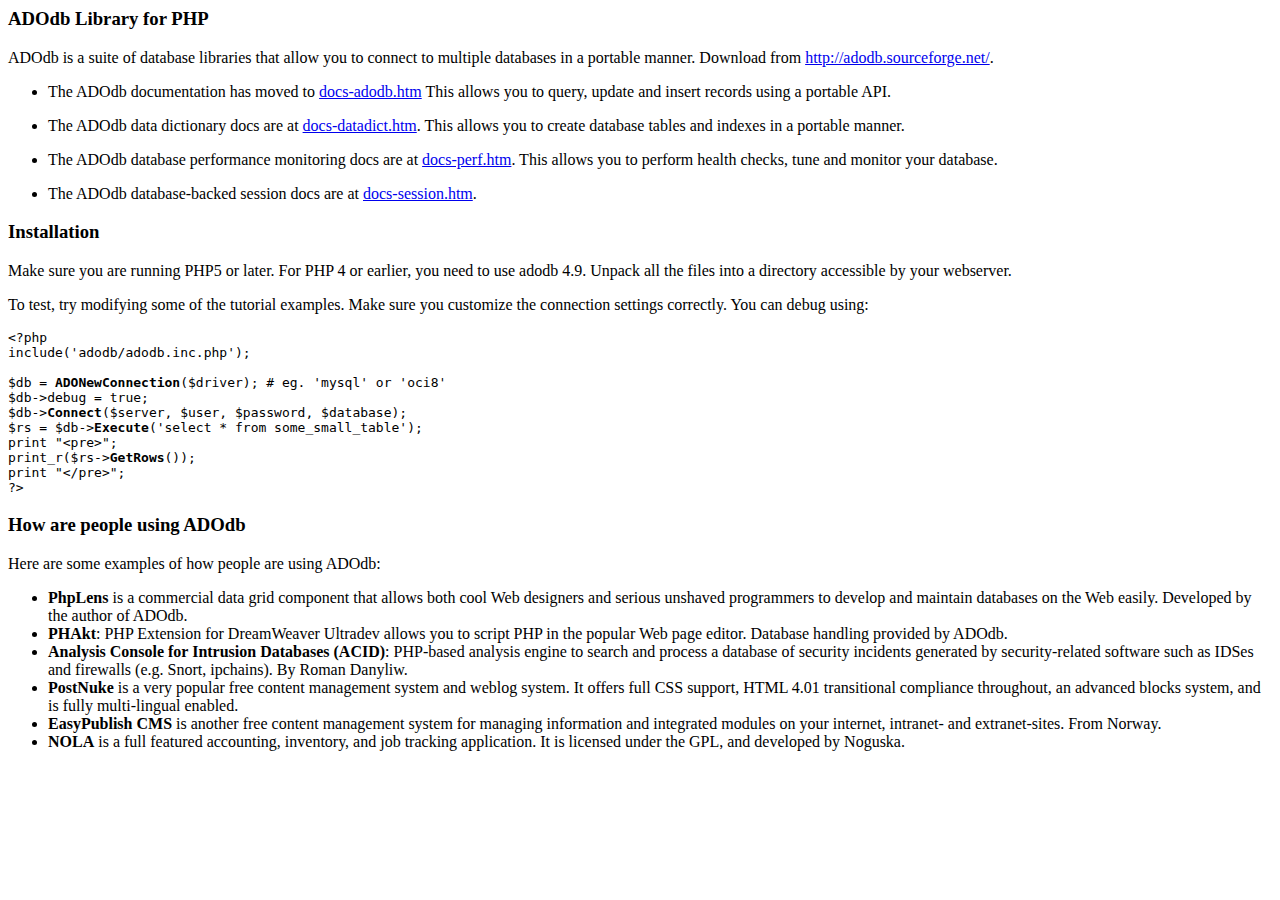
<file: ajax/docs/readme.htm>
<html>
<head>
<title>ADODB Manual</title>
<meta http-equiv="Content-Type" content="text/html; charset=iso-8859-1">
<XSTYLE
	body,td {font-family:Arial,Helvetica,sans-serif;font-size:11pt}
	pre {font-size:9pt}
	.toplink {font-size:8pt}
	/>
</head>	
<body bgcolor="#FFFFFF">

<h3>ADOdb Library for PHP</h3>
<p>ADOdb is a suite of database libraries that allow you to connect to multiple 
	databases in a portable manner. Download from <a href=http://adodb.sourceforge.net/>http://adodb.sourceforge.net/</a>.
<ul><li>The ADOdb documentation has moved to <a href=docs-adodb.htm>docs-adodb.htm</a> 
	This allows you to query, update and insert records using a portable API.
<p><li>The ADOdb data dictionary docs are at <a href=docs-datadict.htm>docs-datadict.htm</a>. 
	This allows you to create database tables and indexes in a portable manner.
<p><li>The ADOdb database performance monitoring docs are at <a href=docs-perf.htm>docs-perf.htm</a>. 
	This allows you to perform health checks, tune and monitor your database.
<p><li>The ADOdb database-backed session docs are at <a href=docs-session.htm>docs-session.htm</a>. 
</ul>
<p>
<h3>Installation</h3>
Make sure you are running PHP5 or later. For PHP 4 or earlier, you need to use adodb 4.9. Unpack all the files into a directory accessible by your webserver.
<p>
To test, try modifying some of the tutorial examples. Make sure you customize the connection settings correctly. You can debug using:
<pre>
&lt;?php
include('adodb/adodb.inc.php');

$db = <b>ADONewConnection</b>($driver); # eg. 'mysql' or 'oci8' 
$db->debug = true;
$db-><b>Connect</b>($server, $user, $password, $database);
$rs = $db-><b>Execute</b>('select * from some_small_table');
print "&lt;pre>";
print_r($rs-><b>GetRows</b>());
print "&lt;/pre>";
?>
</pre>
<h3>How are people using ADOdb</h3>
Here are some examples of how people are using ADOdb: 
<ul>
	<li> <strong>PhpLens</strong> is a commercial data grid component that allows 
		both cool Web designers and serious unshaved programmers to develop and 
		maintain databases on the Web easily. Developed by the author of ADOdb. 
	</li>
	<li> <strong>PHAkt</strong>: PHP Extension for DreamWeaver Ultradev allows 
		you to script PHP in the popular Web page editor. Database handling provided 
		by ADOdb. </li>
	<li> <strong>Analysis Console for Intrusion Databases (ACID)</strong>: PHP-based 
		analysis engine to search and process a database of security incidents 
		generated by security-related software such as IDSes and firewalls (e.g. 
		Snort, ipchains). By Roman Danyliw. </li>
	<li> <strong>PostNuke</strong> is a very popular free content management system 
		and weblog system. It offers full CSS support, HTML 4.01 transitional 
		compliance throughout, an advanced blocks system, and is fully multi-lingual 
		enabled. </li>
	<li><strong> EasyPublish CMS</strong> is another free content management system 
		for managing information and integrated modules on your internet, intranet- 
		and extranet-sites. From Norway. </li>
	<li> <strong>NOLA</strong> is a full featured accounting, inventory, and job 
		tracking application. It is licensed under the GPL, and developed by Noguska. 
	</li>
</ul>
</body>
</html>
</file>
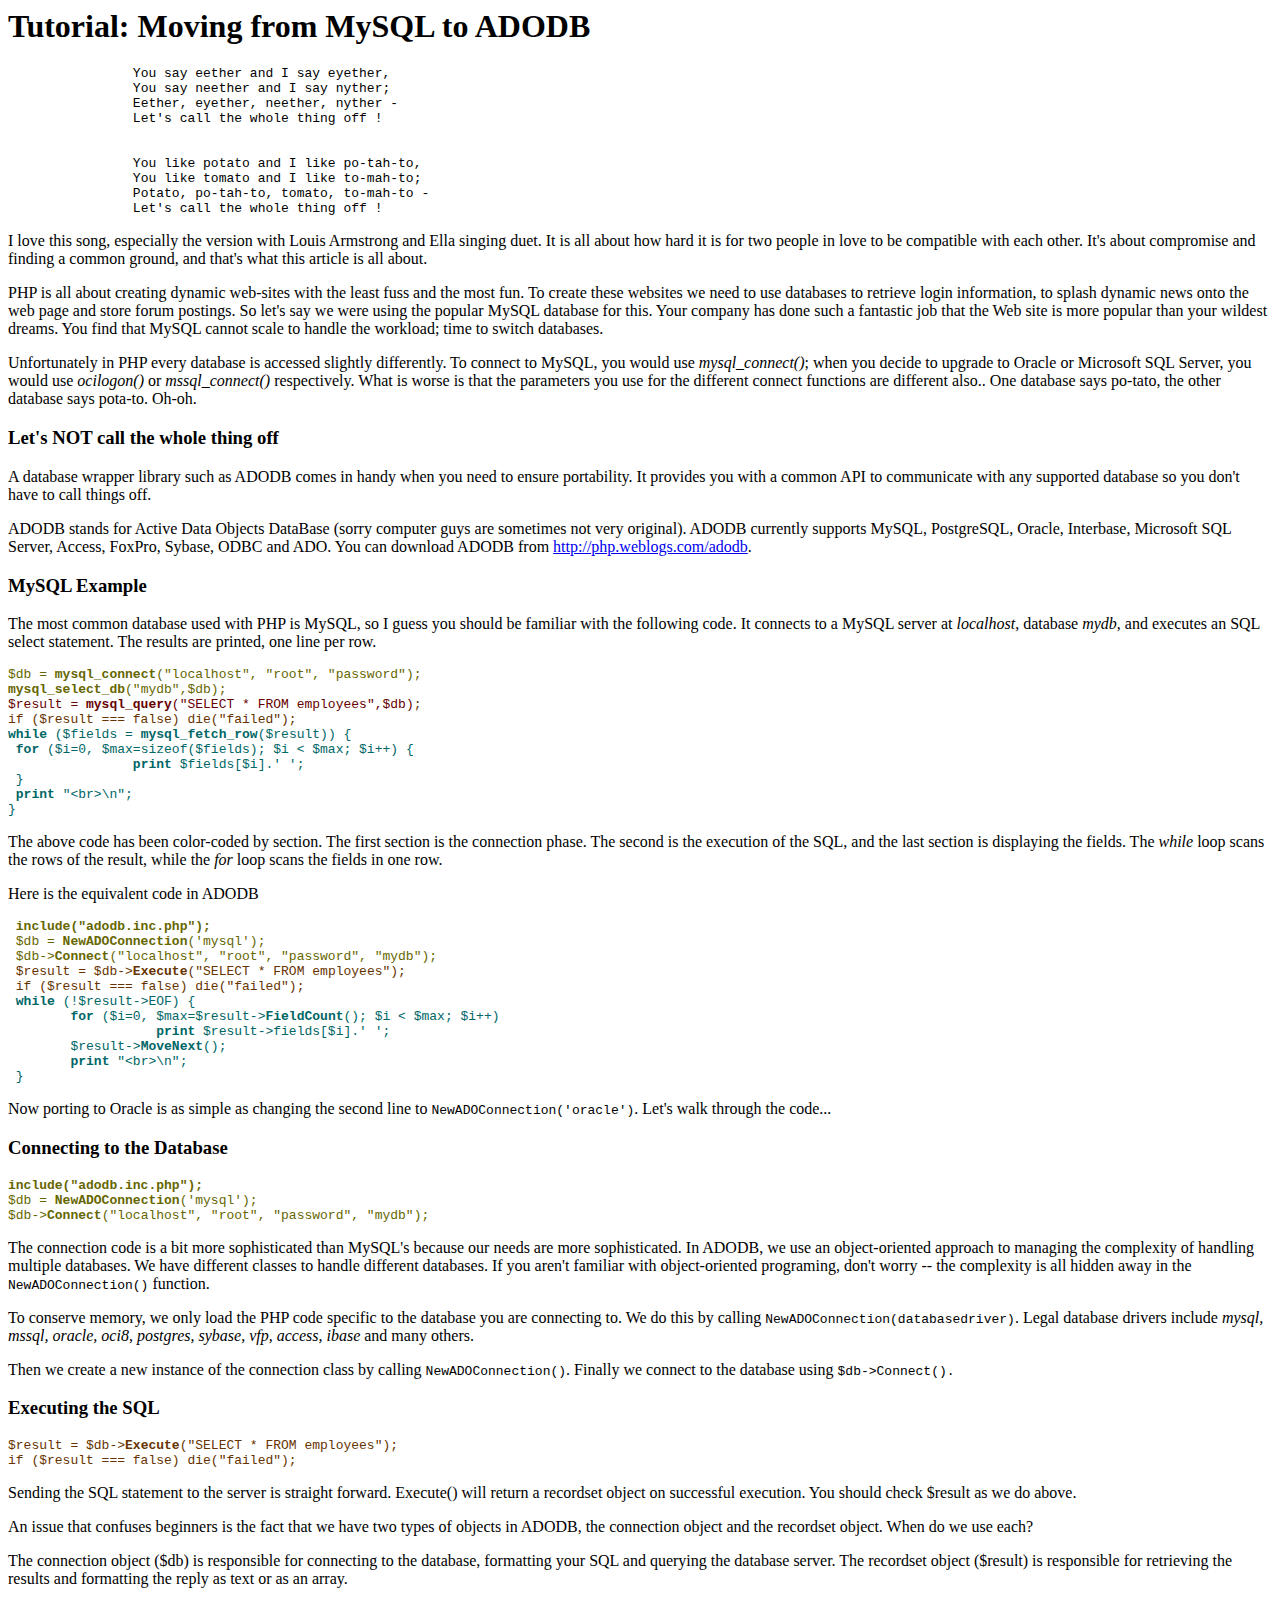
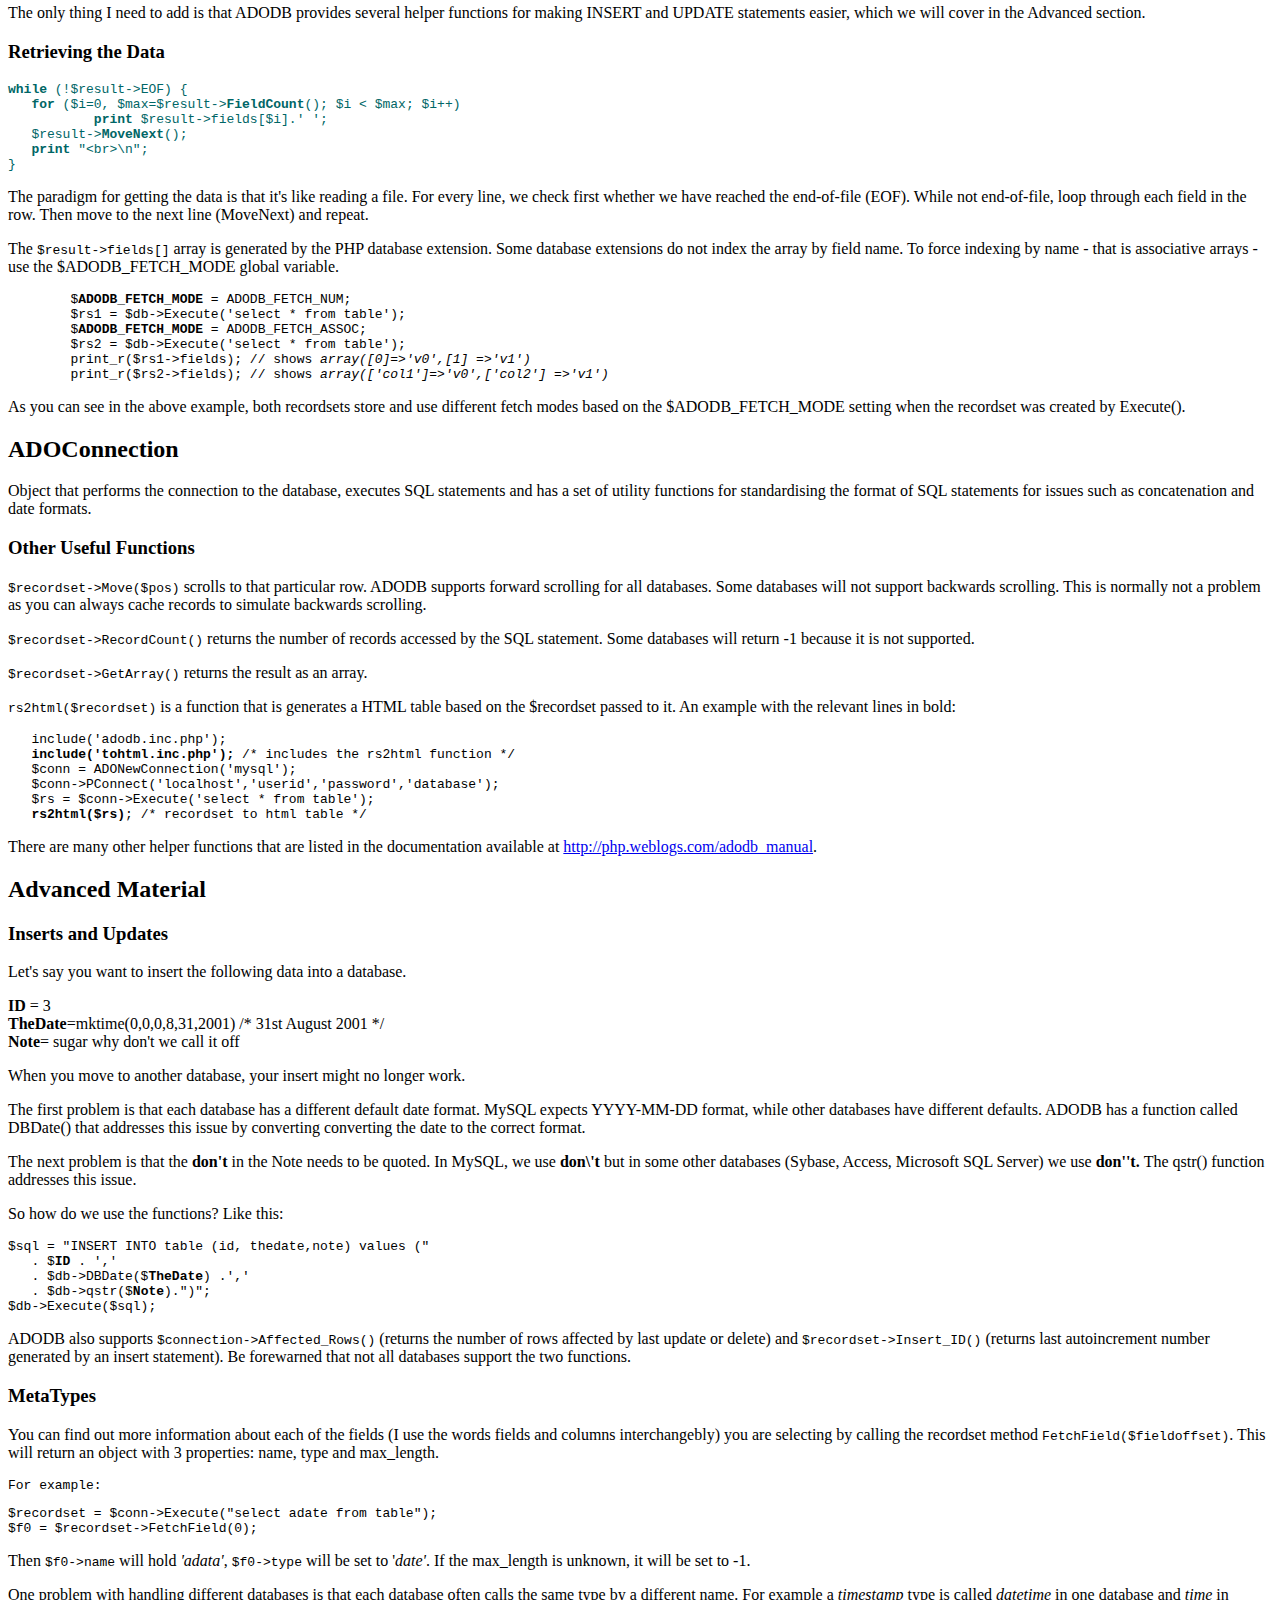
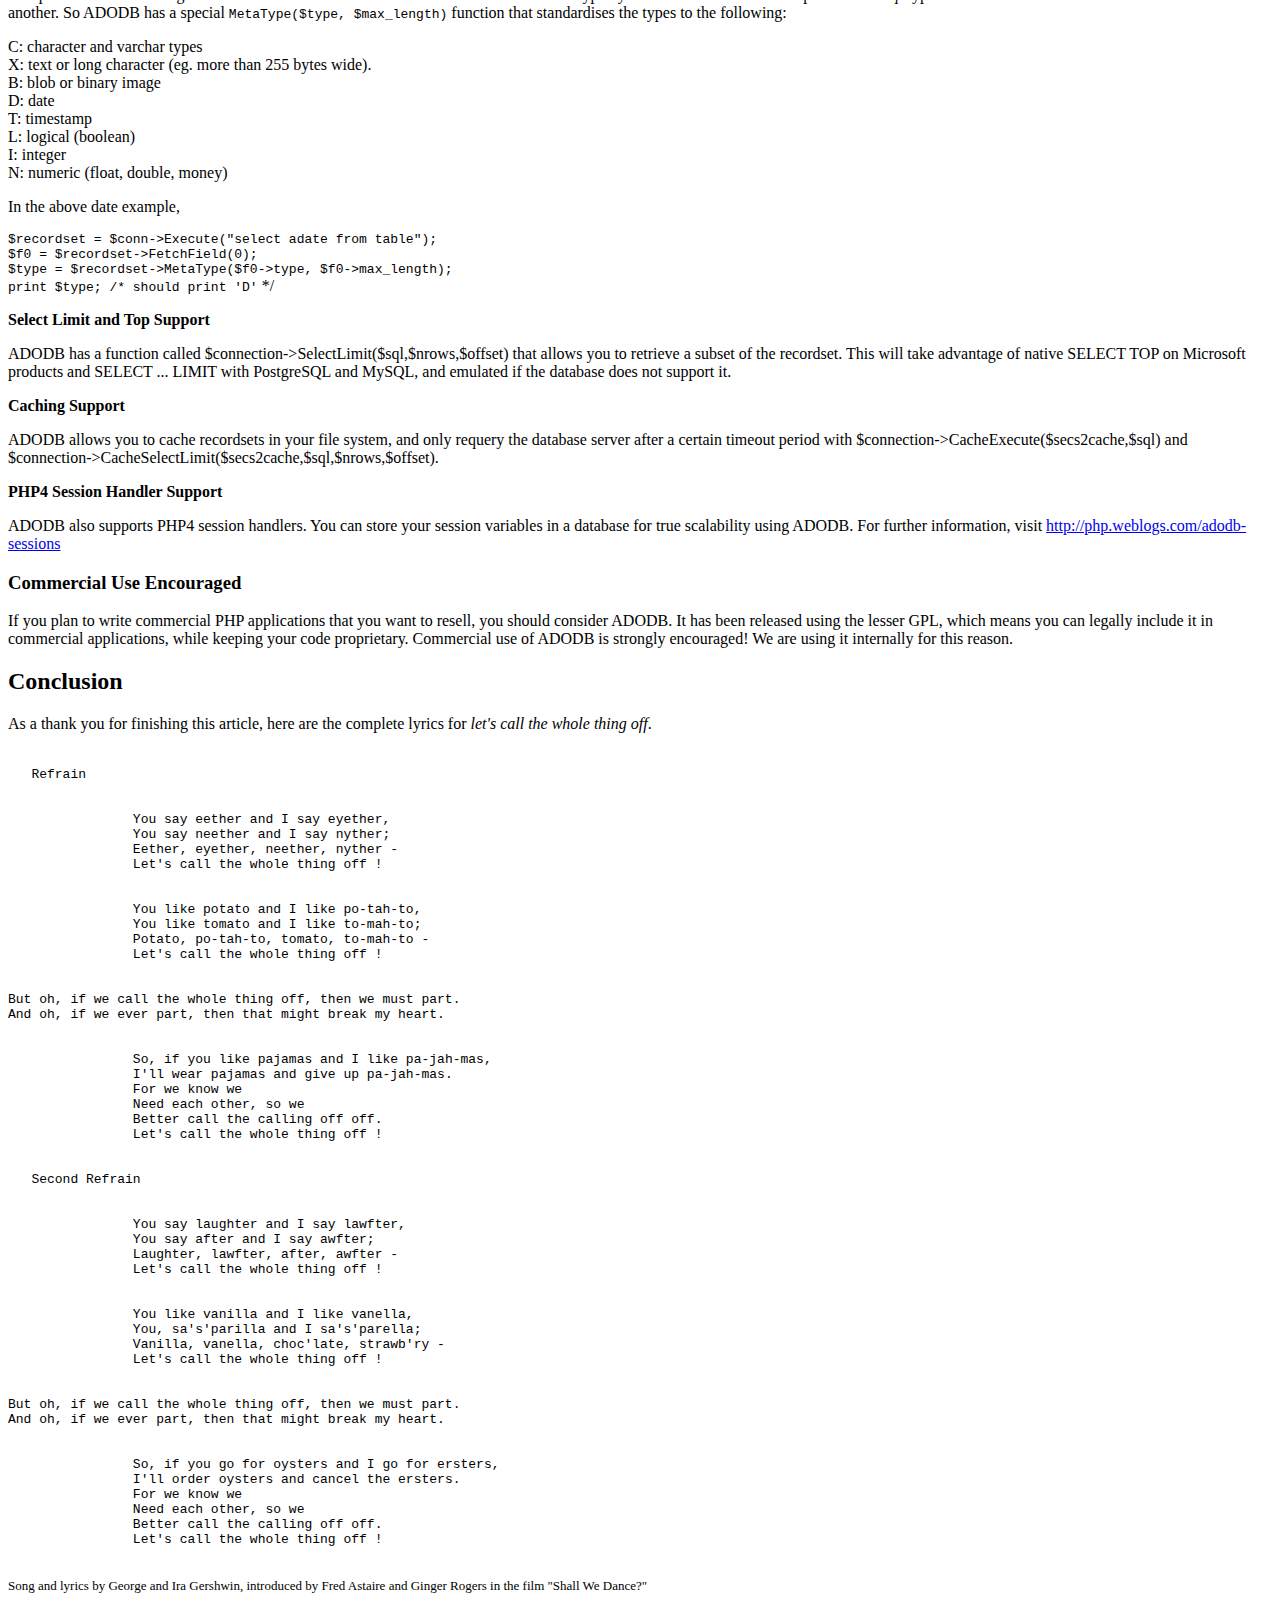
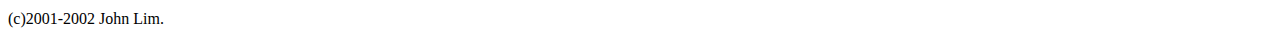
<file: ajax/docs/tute.htm>
<!DOCTYPE HTML PUBLIC "-//W3C//DTD HTML 4.0 Transitional//EN">

<html>
<head>
	<title>Tutorial: Moving from MySQL to ADODB</title>
</head>

<body bgcolor=white>
<h1>Tutorial: Moving from MySQL to ADODB</h1>

<pre>		You say eether and I say eyether, 
		You say neether and I say nyther; 
		Eether, eyether, neether, nyther - 
		Let's call the whole thing off ! 
<br>
		You like potato and I like po-tah-to, 
		You like tomato and I like to-mah-to; 
		Potato, po-tah-to, tomato, to-mah-to - 
		Let's call the whole thing off ! 
</pre>
<p>I love this song, especially the version with Louis Armstrong and Ella singing 
  duet. It is all about how hard it is for two people in love to be compatible 
  with each other. It's about compromise and finding a common ground, and that's 
  what this article is all about. 
<p>PHP is all about creating dynamic web-sites with the least fuss and the most 
  fun. To create these websites we need to use databases to retrieve login information, 
  to splash dynamic news onto the web page and store forum postings. So let's 
  say we were using the popular MySQL database for this. Your company has done 
  such a fantastic job that the Web site is more popular than your wildest dreams. 
  You find that MySQL cannot scale to handle the workload; time to switch databases. 
<p> Unfortunately in PHP every database is accessed slightly differently. To connect 
  to MySQL, you would use <i>mysql_connect()</i>; when you decide to upgrade to 
  Oracle or Microsoft SQL Server, you would use <i>ocilogon() </i>or <i>mssql_connect()</i> 
  respectively. What is worse is that the parameters you use for the different 
  connect functions are different also.. One database says po-tato, the other 
  database says pota-to. Oh-oh. 
<h3>Let's NOT call the whole thing off</h3>
<p>A database wrapper library such as ADODB comes in handy when you need to ensure portability. It provides 
  you with a common API to communicate with any supported database so you don't have to call things off. <p>

<p>ADODB stands for Active Data Objects DataBase (sorry computer guys are sometimes 
  not very original). ADODB currently supports MySQL, PostgreSQL, Oracle, Interbase, 
  Microsoft SQL Server, Access, FoxPro, Sybase, ODBC and ADO. You can download 
  ADODB from <a href=http://php.weblogs.com/adodb></a><a href="http://php.weblogs.com/adodb">http://php.weblogs.com/adodb</a>.
<h3>MySQL Example</h3>
<p>The most common database used with PHP is MySQL, so I guess you should be familiar 
  with the following code. It connects to a MySQL server at <i>localhost</i>, 
  database <i>mydb</i>, and executes an SQL select statement. The results are 
  printed, one line per row. 
<pre><font color="#666600">$db = <b>mysql_connect</b>(&quot;localhost&quot;, &quot;root&quot;, &quot;password&quot;);
<b>mysql_select_db</b>(&quot;mydb&quot;,$db);</font>
<font color="#660000">$result = <b>mysql_query</b>(&quot;SELECT * FROM employees&quot;,$db)</font><code><font color="#663300">;
if ($result === false) die(&quot;failed&quot;);</font></code> 
<font color="#006666"><b>while</b> ($fields =<b> mysql_fetch_row</b>($result)) &#123;
 <b>for</b> ($i=0, $max=sizeof($fields); $i &lt; $max; $i++) &#123;
		<b>print</b> $fields[$i].' ';
 &#125;
 <b>print</b> &quot;&lt;br&gt;\n&quot;;
&#125;</font> 
</pre>
<p>The above code has been color-coded by section. The first section is the connection 
  phase. The second is the execution of the SQL, and the last section is displaying 
  the fields. The <i>while</i> loop scans the rows of the result, while the <i>for</i> 
  loop scans the fields in one row.</p>
<p>Here is the equivalent code in ADODB</p>
<pre><b><font color="#666600"> include(&quot;adodb.inc.php&quot;);</font></b><font color="#666600">
 $db = <b>NewADOConnection</b>('mysql');
 $db-&gt;<b>Connect</b>(&quot;localhost&quot;, &quot;root&quot;, &quot;password&quot;, &quot;mydb&quot;);</font>
 <font color="#663300">$result = $db-&gt;<b>Execute</b>(&quot;SELECT * FROM employees&quot;);
 </font><font color="#663300"></font><code><font color="#663300">if ($result === false) die(&quot;failed&quot;)</font></code><code><font color="#663300">;</font></code>  
 <font color="#006666"><b>while</b> (!$result-&gt;EOF) &#123;
	<b>for</b> ($i=0, $max=$result-&gt;<b>FieldCount</b>(); $i &lt; $max; $i++)
		   <b>print</b> $result-&gt;fields[$i].' ';
	$result-&gt;<b>MoveNext</b>();
	<b>print</b> &quot;&lt;br&gt;\n&quot;;
 &#125;</font> </pre>
<p></p>
<p>Now porting to Oracle is as simple as changing the second line to <code>NewADOConnection('oracle')</code>. 
  Let's walk through the code...</p>
<h3>Connecting to the Database</h3>
<p></p>
<pre><b><font color="#666600">include(&quot;adodb.inc.php&quot;);</font></b><font color="#666600">
$db = <b>NewADOConnection</b>('mysql');
$db-&gt;<b>Connect</b>(&quot;localhost&quot;, &quot;root&quot;, &quot;password&quot;, &quot;mydb&quot;);</font></pre>
<p>The connection code is a bit more sophisticated than MySQL's because our needs 
  are more sophisticated. In ADODB, we use an object-oriented approach to managing 
  the complexity of handling multiple databases. We have different classes to 
  handle different databases. If you aren't familiar with object-oriented programing, 
  don't worry -- the complexity is all hidden away in the<code> NewADOConnection()</code> 
  function.</p>
<p>To conserve memory, we only load the PHP code specific to the database you 
  are connecting to. We do this by calling <code>NewADOConnection(databasedriver)</code>. 
  Legal database drivers include <i>mysql, mssql, oracle, oci8, postgres, sybase, 
  vfp, access, ibase </i>and many others.</p>
<p>Then we create a new instance of the connection class by calling <code>NewADOConnection()</code>. 
  Finally we connect to the database using <code>$db-&gt;Connect(). </code></p>
<h3>Executing the SQL</h3>
<p><code><font color="#663300">$result = $db-&gt;<b>Execute</b>(&quot;SELECT * 
  FROM employees&quot;);<br>
  if ($result === false) die(&quot;failed&quot;)</font></code><code><font color="#663300">;</font></code> 
  <br>
</p>
<p>Sending the SQL statement to the server is straight forward. Execute() will 
  return a recordset object on successful execution. You should check $result 
  as we do above.
<p>An issue that confuses beginners is the fact that we have two types of objects 
  in ADODB, the connection object and the recordset object. When do we use each?
<p>The connection object ($db) is responsible for connecting to the database, 
  formatting your SQL and querying the database server. The recordset object ($result) 
  is responsible for retrieving the results and formatting the reply as text or 
  as an array.
<p>The only thing I need to add is that ADODB provides several helper functions 
  for making INSERT and UPDATE statements easier, which we will cover in the Advanced 
  section. 
<h3>Retrieving the Data<br>
</h3>
<pre><font color="#006666"><b>while</b> (!$result-&gt;EOF) &#123;
   <b>for</b> ($i=0, $max=$result-&gt;<b>FieldCount</b>(); $i &lt; $max; $i++)
	   <b>print</b> $result-&gt;fields[$i].' ';
   $result-&gt;<b>MoveNext</b>();
   <b>print</b> &quot;&lt;br&gt;\n&quot;;
&#125;</font></pre>
<p>The paradigm for getting the data is that it's like reading a file. For every 
  line, we check first whether we have reached the end-of-file (EOF). While not 
  end-of-file, loop through each field in the row. Then move to the next line 
  (MoveNext) and repeat. 
<p>The <code>$result-&gt;fields[]</code> array is generated by the PHP database 
  extension. Some database extensions do not index the array by field name. 
  To force indexing by name - that is associative arrays - 
  use the $ADODB_FETCH_MODE global variable. 
<pre>
	$<b>ADODB_FETCH_MODE</b> = ADODB_FETCH_NUM;
	$rs1 = $db->Execute('select * from table');
	$<b>ADODB_FETCH_MODE</b> = ADODB_FETCH_ASSOC;
	$rs2 = $db->Execute('select * from table');
	print_r($rs1->fields); // shows <i>array([0]=>'v0',[1] =>'v1')</i>
	print_r($rs2->fields); // shows <i>array(['col1']=>'v0',['col2'] =>'v1')</i>
</pre>
<p>
As you can see in the above example, both recordsets store and use different fetch modes
based on the $ADODB_FETCH_MODE setting when the recordset was created by Execute().</p>
<h2>ADOConnection<a name="ADOConnection"></a></h2>
<p>Object that performs the connection to the database, executes SQL statements 
  and has a set of utility functions for standardising the format of SQL statements 
  for issues such as concatenation and date formats.</p>
  
<h3>Other Useful Functions</h3>
<p><code>$recordset-&gt;Move($pos)</code> scrolls to that particular row. ADODB supports forward 
  scrolling for all databases. Some databases will not support backwards scrolling. 
  This is normally not a problem as you can always cache records to simulate backwards 
  scrolling. 
<p><code>$recordset-&gt;RecordCount()</code> returns the number of records accessed by the 
  SQL statement. Some databases will return -1 because it is not supported. 
<p><code>$recordset-&gt;GetArray()</code> returns the result as an array. 
<p><code>rs2html($recordset)</code> is a function that is generates a HTML table based on the 
  $recordset passed to it. An example with the relevant lines in bold:
<pre>   include('adodb.inc.php'); 
   <b>include('tohtml.inc.php');</b> /* includes the rs2html function */
   $conn = ADONewConnection('mysql'); 
   $conn-&gt;PConnect('localhost','userid','password','database');
   $rs = $conn-&gt;Execute('select * from table');
  <b> rs2html($rs)</b>; /* recordset to html table */ </pre>
<p>There are many other helper functions that are listed in the documentation available at <a href="http://php.weblogs.com/adodb_manual"></a><a href="http://php.weblogs.com/adodb_manual">http://php.weblogs.com/adodb_manual</a>. 
<h2>Advanced Material</h2>
<h3>Inserts and Updates </h3>
<p>Let's say you want to insert the following data into a database. 
<p><b>ID</b> = 3<br>
  <b>TheDate</b>=mktime(0,0,0,8,31,2001) /* 31st August 2001 */<br>
  <b>Note</b>= sugar why don't we call it off 
<p>When you move to another database, your insert might no longer work.</p>
<p>The first problem is that each database has a different default date format. 
  MySQL expects YYYY-MM-DD format, while other databases have different defaults. 
  ADODB has a function called DBDate() that addresses this issue by converting 
  converting the date to the correct format.</p>
<p>The next problem is that the <b>don't</b> in the Note needs to be quoted. In 
  MySQL, we use <b>don\'t</b> but in some other databases (Sybase, Access, Microsoft 
  SQL Server) we use <b>don''t. </b>The qstr() function addresses this issue.</p>
<p>So how do we use the functions? Like this:</p>
<pre>$sql = &quot;INSERT INTO table (id, thedate,note) values (&quot; 
   . $<b>ID</b> . ','
   . $db-&gt;DBDate($<b>TheDate</b>) .','
   . $db-&gt;qstr($<b>Note</b>).&quot;)&quot;;
$db-&gt;Execute($sql);</pre>
<p>ADODB also supports <code>$connection-&gt;Affected_Rows()</code> (returns the 
  number of rows affected by last update or delete) and <code>$recordset-&gt;Insert_ID()</code> 
  (returns last autoincrement number generated by an insert statement). Be forewarned 
  that not all databases support the two functions.<br>
</p>
<h3>MetaTypes</h3>
<p>You can find out more information about each of the fields (I use the words 
  fields and columns interchangebly) you are selecting by calling the recordset 
  method <code>FetchField($fieldoffset)</code>. This will return an object with 
  3 properties: name, type and max_length. 
<pre>For example:</pre>
<pre>$recordset = $conn-&gt;Execute(&quot;select adate from table&quot;);<br>$f0 = $recordset-&gt;FetchField(0);
</pre>
<p>Then <code>$f0-&gt;name</code> will hold <i>'adata'</i>, <code>$f0-&gt;type</code> 
  will be set to '<i>date'</i>. If the max_length is unknown, it will be set to 
  -1. 
<p>One problem with handling different databases is that each database often calls 
  the same type by a different name. For example a <i>timestamp</i> type is called 
  <i>datetime</i> in one database and <i>time</i> in another. So ADODB has a special 
  <code>MetaType($type, $max_length)</code> function that standardises the types 
  to the following: 
<p>C: character and varchar types<br>
  X: text or long character (eg. more than 255 bytes wide).<br>
  B: blob or binary image<br>
  D: date<br>
  T: timestamp<br>
  L: logical (boolean)<br>
  I: integer<br>
  N: numeric (float, double, money) 
<p>In the above date example, 
<p><code>$recordset = $conn-&gt;Execute(&quot;select adate from table&quot;);<br>
  $f0 = $recordset-&gt;FetchField(0);<br>
  $type = $recordset-&gt;MetaType($f0-&gt;type, $f0-&gt;max_length);<br>
  print $type; /* should print 'D'</code> */
<p> 
<p><b>Select Limit and Top Support</b> 
<p>ADODB has a function called $connection->SelectLimit($sql,$nrows,$offset) that allows
you to retrieve a subset of the recordset. This will take advantage of native
SELECT TOP on Microsoft products and SELECT ... LIMIT with PostgreSQL and MySQL, and
emulated if the database does not support it.
<p><b>Caching Support</b> 
<p>ADODB allows you to cache recordsets in your file system, and only requery the database
server after a certain timeout period with $connection->CacheExecute($secs2cache,$sql) and 
$connection->CacheSelectLimit($secs2cache,$sql,$nrows,$offset).
<p><b>PHP4 Session Handler Support</b> 
<p>ADODB also supports PHP4 session handlers. You can store your session variables 
  in a database for true scalability using ADODB. For further information, visit 
  <a href="http://php.weblogs.com/adodb-sessions"></a><a href="http://php.weblogs.com/adodb-sessions">http://php.weblogs.com/adodb-sessions</a>
<h3>Commercial Use Encouraged</h3>
<p>If you plan to write commercial PHP applications that you want to resell, you should consider ADODB. It has been released using the lesser GPL, which means you can legally include it in commercial applications, while keeping your code proprietary. Commercial use of ADODB is strongly encouraged! We are using it internally for this reason.<p>

<h2>Conclusion</h2>
<p>As a thank you for finishing this article, here are the complete lyrics for 
  <i>let's call the whole thing off</i>.<br>
  <br>
<pre>
   Refrain 
<br>
		You say eether and I say eyether, 
		You say neether and I say nyther; 
		Eether, eyether, neether, nyther - 
		Let's call the whole thing off ! 
<br>
		You like potato and I like po-tah-to, 
		You like tomato and I like to-mah-to; 
		Potato, po-tah-to, tomato, to-mah-to - 
		Let's call the whole thing off ! 
<br>
But oh, if we call the whole thing off, then we must part. 
And oh, if we ever part, then that might break my heart. 
<br>
		So, if you like pajamas and I like pa-jah-mas, 
		I'll wear pajamas and give up pa-jah-mas. 
		For we know we 
		Need each other, so we 
		Better call the calling off off. 
		Let's call the whole thing off ! 
<br>
   Second Refrain 
<br>
		You say laughter and I say lawfter, 
		You say after and I say awfter; 
		Laughter, lawfter, after, awfter - 
		Let's call the whole thing off ! 
<br>
		You like vanilla and I like vanella, 
		You, sa's'parilla and I sa's'parella; 
		Vanilla, vanella, choc'late, strawb'ry - 
		Let's call the whole thing off ! 
<br>
But oh, if we call the whole thing off, then we must part. 
And oh, if we ever part, then that might break my heart. 
<br>
		So, if you go for oysters and I go for ersters, 
		I'll order oysters and cancel the ersters. 
		For we know we 
		Need each other, so we 
		Better call the calling off off. 
		Let's call the whole thing off ! 
  </pre>
<p><font size=2>Song and lyrics by George and Ira Gershwin, introduced by Fred Astaire and Ginger Rogers
in the film "Shall We Dance?"  </font><p>
<p>
(c)2001-2002 John Lim.

</body>
</html>
</file>
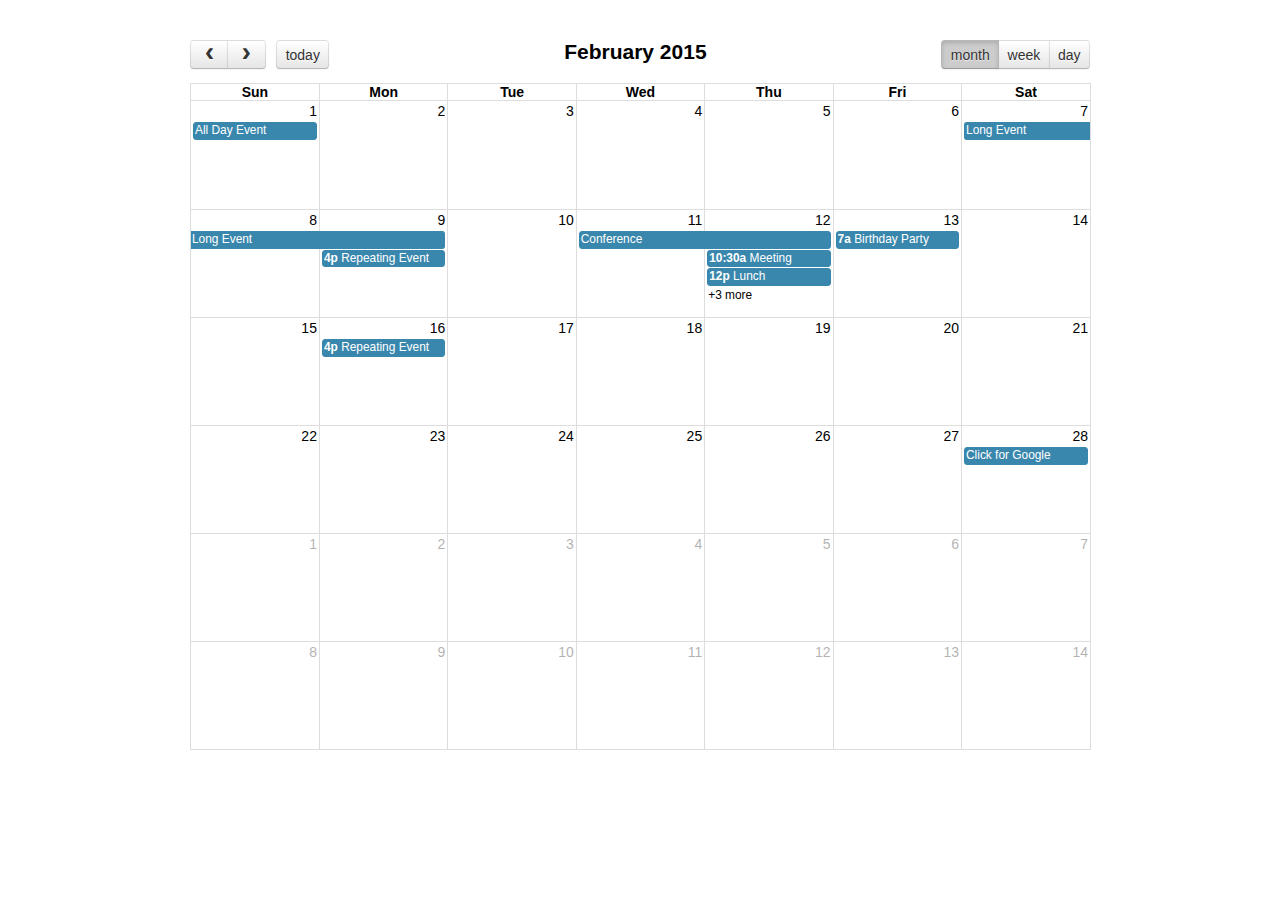
<file: fullcalendar/demos/agenda-views.html>
<!DOCTYPE html>
<html>
<head>
<meta charset='utf-8' />
<link href='../fullcalendar.css' rel='stylesheet' />
<link href='../fullcalendar.print.css' rel='stylesheet' media='print' />
<script src='../lib/moment.min.js'></script>
<script src='../lib/jquery.min.js'></script>
<script src='../fullcalendar.min.js'></script>
<script>

	$(document).ready(function() {
		
		$('#calendar').fullCalendar({
			header: {
				left: 'prev,next today',
				center: 'title',
				right: 'month,agendaWeek,agendaDay'
			},
			defaultDate: '2015-02-12',
			editable: true,
			eventLimit: true, // allow "more" link when too many events
			events: [
				{
					title: 'All Day Event',
					start: '2015-02-01'
				},
				{
					title: 'Long Event',
					start: '2015-02-07',
					end: '2015-02-10'
				},
				{
					id: 999,
					title: 'Repeating Event',
					start: '2015-02-09T16:00:00'
				},
				{
					id: 999,
					title: 'Repeating Event',
					start: '2015-02-16T16:00:00'
				},
				{
					title: 'Conference',
					start: '2015-02-11',
					end: '2015-02-13'
				},
				{
					title: 'Meeting',
					start: '2015-02-12T10:30:00',
					end: '2015-02-12T12:30:00'
				},
				{
					title: 'Lunch',
					start: '2015-02-12T12:00:00'
				},
				{
					title: 'Meeting',
					start: '2015-02-12T14:30:00'
				},
				{
					title: 'Happy Hour',
					start: '2015-02-12T17:30:00'
				},
				{
					title: 'Dinner',
					start: '2015-02-12T20:00:00'
				},
				{
					title: 'Birthday Party',
					start: '2015-02-13T07:00:00'
				},
				{
					title: 'Click for Google',
					url: 'http://google.com/',
					start: '2015-02-28'
				}
			]
		});
		
	});

</script>
<style>

	body {
		margin: 40px 10px;
		padding: 0;
		font-family: "Lucida Grande",Helvetica,Arial,Verdana,sans-serif;
		font-size: 14px;
	}

	#calendar {
		max-width: 900px;
		margin: 0 auto;
	}

</style>
</head>
<body>

	<div id='calendar'></div>

</body>
</html>
</file>
<file: quill/examples/styles/style.css>
body {
  font-family: 'Helvetica', 'Arial', san-serif;
  font-size: 13px;
  padding: 25px;
}
#content-container {
  margin: auto;
  width: 960px;
}
#formatting-container {
  background-color: #f5f5f5;
  border-bottom: 1px solid #ccc;
  padding: 5px 12px;
}
#formatting-container .ql-active,
#formatting-container button:hover {
  color: #008000;
  font-weight: bold;
}
#editor-container {
  height: 600px;
}
#editor-wrapper {
  border: 1px solid #aaa;
  box-shadow: 0 0 2px 2px #ddd;
}
</file>
<file: fullcalendar/fullcalendar.css>
/*!
 * FullCalendar v2.4.0 Stylesheet
 * Docs & License: http://fullcalendar.io/
 * (c) 2015 Adam Shaw
 */


.fc {
	direction: ltr;
	text-align: left;
}

.fc-rtl {
	text-align: right;
}

body .fc { /* extra precedence to overcome jqui */
	font-size: 1em;
}


/* Colors
--------------------------------------------------------------------------------------------------*/

.fc-unthemed th,
.fc-unthemed td,
.fc-unthemed thead,
.fc-unthemed tbody,
.fc-unthemed .fc-divider,
.fc-unthemed .fc-row,
.fc-unthemed .fc-popover {
	border-color: #ddd;
}

.fc-unthemed .fc-popover {
	background-color: #fff;
}

.fc-unthemed .fc-divider,
.fc-unthemed .fc-popover .fc-header {
	background: #eee;
}

.fc-unthemed .fc-popover .fc-header .fc-close {
	color: #666;
}

.fc-unthemed .fc-today {
	background: #fcf8e3;
}

.fc-highlight { /* when user is selecting cells */
	background: #bce8f1;
	opacity: .3;
	filter: alpha(opacity=30); /* for IE */
}

.fc-bgevent { /* default look for background events */
	background: rgb(143, 223, 130);
	opacity: .3;
	filter: alpha(opacity=30); /* for IE */
}

.fc-nonbusiness { /* default look for non-business-hours areas */
	/* will inherit .fc-bgevent's styles */
	background: #d7d7d7;
}


/* Icons (inline elements with styled text that mock arrow icons)
--------------------------------------------------------------------------------------------------*/

.fc-icon {
	display: inline-block;
	width: 1em;
	height: 1em;
	line-height: 1em;
	font-size: 1em;
	text-align: center;
	overflow: hidden;
	font-family: "Courier New", Courier, monospace;

	/* don't allow browser text-selection */
	-webkit-touch-callout: none;
	-webkit-user-select: none;
	-khtml-user-select: none;
	-moz-user-select: none;
	-ms-user-select: none;
	user-select: none;
	}

/*
Acceptable font-family overrides for individual icons:
	"Arial", sans-serif
	"Times New Roman", serif

NOTE: use percentage font sizes or else old IE chokes
*/

.fc-icon:after {
	position: relative;
	margin: 0 -1em; /* ensures character will be centered, regardless of width */
}

.fc-icon-left-single-arrow:after {
	content: "\02039";
	font-weight: bold;
	font-size: 200%;
	top: -7%;
	left: 3%;
}

.fc-icon-right-single-arrow:after {
	content: "\0203A";
	font-weight: bold;
	font-size: 200%;
	top: -7%;
	left: -3%;
}

.fc-icon-left-double-arrow:after {
	content: "\000AB";
	font-size: 160%;
	top: -7%;
}

.fc-icon-right-double-arrow:after {
	content: "\000BB";
	font-size: 160%;
	top: -7%;
}

.fc-icon-left-triangle:after {
	content: "\25C4";
	font-size: 125%;
	top: 3%;
	left: -2%;
}

.fc-icon-right-triangle:after {
	content: "\25BA";
	font-size: 125%;
	top: 3%;
	left: 2%;
}

.fc-icon-down-triangle:after {
	content: "\25BC";
	font-size: 125%;
	top: 2%;
}

.fc-icon-x:after {
	content: "\000D7";
	font-size: 200%;
	top: 6%;
}


/* Buttons (styled <button> tags, normalized to work cross-browser)
--------------------------------------------------------------------------------------------------*/

.fc button {
	/* force height to include the border and padding */
	-moz-box-sizing: border-box;
	-webkit-box-sizing: border-box;
	box-sizing: border-box;

	/* dimensions */
	margin: 0;
	height: 2.1em;
	padding: 0 .6em;

	/* text & cursor */
	font-size: 1em; /* normalize */
	white-space: nowrap;
	cursor: pointer;
}

/* Firefox has an annoying inner border */
.fc button::-moz-focus-inner { margin: 0; padding: 0; }
	
.fc-state-default { /* non-theme */
	border: 1px solid;
}

.fc-state-default.fc-corner-left { /* non-theme */
	border-top-left-radius: 4px;
	border-bottom-left-radius: 4px;
}

.fc-state-default.fc-corner-right { /* non-theme */
	border-top-right-radius: 4px;
	border-bottom-right-radius: 4px;
}

/* icons in buttons */

.fc button .fc-icon { /* non-theme */
	position: relative;
	top: -0.05em; /* seems to be a good adjustment across browsers */
	margin: 0 .2em;
	vertical-align: middle;
}
	
/*
  button states
  borrowed from twitter bootstrap (http://twitter.github.com/bootstrap/)
*/

.fc-state-default {
	background-color: #f5f5f5;
	background-image: -moz-linear-gradient(top, #ffffff, #e6e6e6);
	background-image: -webkit-gradient(linear, 0 0, 0 100%, from(#ffffff), to(#e6e6e6));
	background-image: -webkit-linear-gradient(top, #ffffff, #e6e6e6);
	background-image: -o-linear-gradient(top, #ffffff, #e6e6e6);
	background-image: linear-gradient(to bottom, #ffffff, #e6e6e6);
	background-repeat: repeat-x;
	border-color: #e6e6e6 #e6e6e6 #bfbfbf;
	border-color: rgba(0, 0, 0, 0.1) rgba(0, 0, 0, 0.1) rgba(0, 0, 0, 0.25);
	color: #333;
	text-shadow: 0 1px 1px rgba(255, 255, 255, 0.75);
	box-shadow: inset 0 1px 0 rgba(255, 255, 255, 0.2), 0 1px 2px rgba(0, 0, 0, 0.05);
}

.fc-state-hover,
.fc-state-down,
.fc-state-active,
.fc-state-disabled {
	color: #333333;
	background-color: #e6e6e6;
}

.fc-state-hover {
	color: #333333;
	text-decoration: none;
	background-position: 0 -15px;
	-webkit-transition: background-position 0.1s linear;
	   -moz-transition: background-position 0.1s linear;
	     -o-transition: background-position 0.1s linear;
	        transition: background-position 0.1s linear;
}

.fc-state-down,
.fc-state-active {
	background-color: #cccccc;
	background-image: none;
	box-shadow: inset 0 2px 4px rgba(0, 0, 0, 0.15), 0 1px 2px rgba(0, 0, 0, 0.05);
}

.fc-state-disabled {
	cursor: default;
	background-image: none;
	opacity: 0.65;
	filter: alpha(opacity=65);
	box-shadow: none;
}


/* Buttons Groups
--------------------------------------------------------------------------------------------------*/

.fc-button-group {
	display: inline-block;
}

/*
every button that is not first in a button group should scootch over one pixel and cover the
previous button's border...
*/

.fc .fc-button-group > * { /* extra precedence b/c buttons have margin set to zero */
	float: left;
	margin: 0 0 0 -1px;
}

.fc .fc-button-group > :first-child { /* same */
	margin-left: 0;
}


/* Popover
--------------------------------------------------------------------------------------------------*/

.fc-popover {
	position: absolute;
	box-shadow: 0 2px 6px rgba(0,0,0,.15);
}

.fc-popover .fc-header { /* TODO: be more consistent with fc-head/fc-body */
	padding: 2px 4px;
}

.fc-popover .fc-header .fc-title {
	margin: 0 2px;
}

.fc-popover .fc-header .fc-close {
	cursor: pointer;
}

.fc-ltr .fc-popover .fc-header .fc-title,
.fc-rtl .fc-popover .fc-header .fc-close {
	float: left;
}

.fc-rtl .fc-popover .fc-header .fc-title,
.fc-ltr .fc-popover .fc-header .fc-close {
	float: right;
}

/* unthemed */

.fc-unthemed .fc-popover {
	border-width: 1px;
	border-style: solid;
}

.fc-unthemed .fc-popover .fc-header .fc-close {
	font-size: .9em;
	margin-top: 2px;
}

/* jqui themed */

.fc-popover > .ui-widget-header + .ui-widget-content {
	border-top: 0; /* where they meet, let the header have the border */
}


/* Misc Reusable Components
--------------------------------------------------------------------------------------------------*/

.fc-divider {
	border-style: solid;
	border-width: 1px;
}

hr.fc-divider {
	height: 0;
	margin: 0;
	padding: 0 0 2px; /* height is unreliable across browsers, so use padding */
	border-width: 1px 0;
}

.fc-clear {
	clear: both;
}

.fc-bg,
.fc-bgevent-skeleton,
.fc-highlight-skeleton,
.fc-helper-skeleton {
	/* these element should always cling to top-left/right corners */
	position: absolute;
	top: 0;
	left: 0;
	right: 0;
}

.fc-bg {
	bottom: 0; /* strech bg to bottom edge */
}

.fc-bg table {
	height: 100%; /* strech bg to bottom edge */
}


/* Tables
--------------------------------------------------------------------------------------------------*/

.fc table {
	width: 100%;
	table-layout: fixed;
	border-collapse: collapse;
	border-spacing: 0;
	font-size: 1em; /* normalize cross-browser */
}

.fc th {
	text-align: center;
}

.fc th,
.fc td {
	border-style: solid;
	border-width: 1px;
	padding: 0;
	vertical-align: top;
}

.fc td.fc-today {
	border-style: double; /* overcome neighboring borders */
}


/* Fake Table Rows
--------------------------------------------------------------------------------------------------*/

.fc .fc-row { /* extra precedence to overcome themes w/ .ui-widget-content forcing a 1px border */
	/* no visible border by default. but make available if need be (scrollbar width compensation) */
	border-style: solid;
	border-width: 0;
}

.fc-row table {
	/* don't put left/right border on anything within a fake row.
	   the outer tbody will worry about this */
	border-left: 0 hidden transparent;
	border-right: 0 hidden transparent;

	/* no bottom borders on rows */
	border-bottom: 0 hidden transparent; 
}

.fc-row:first-child table {
	border-top: 0 hidden transparent; /* no top border on first row */
}


/* Day Row (used within the header and the DayGrid)
--------------------------------------------------------------------------------------------------*/

.fc-row {
	position: relative;
}

.fc-row .fc-bg {
	z-index: 1;
}

/* highlighting cells & background event skeleton */

.fc-row .fc-bgevent-skeleton,
.fc-row .fc-highlight-skeleton {
	bottom: 0; /* stretch skeleton to bottom of row */
}

.fc-row .fc-bgevent-skeleton table,
.fc-row .fc-highlight-skeleton table {
	height: 100%; /* stretch skeleton to bottom of row */
}

.fc-row .fc-highlight-skeleton td,
.fc-row .fc-bgevent-skeleton td {
	border-color: transparent;
}

.fc-row .fc-bgevent-skeleton {
	z-index: 2;

}

.fc-row .fc-highlight-skeleton {
	z-index: 3;
}

/*
row content (which contains day/week numbers and events) as well as "helper" (which contains
temporary rendered events).
*/

.fc-row .fc-content-skeleton {
	position: relative;
	z-index: 4;
	padding-bottom: 2px; /* matches the space above the events */
}

.fc-row .fc-helper-skeleton {
	z-index: 5;
}

.fc-row .fc-content-skeleton td,
.fc-row .fc-helper-skeleton td {
	/* see-through to the background below */
	background: none; /* in case <td>s are globally styled */
	border-color: transparent;

	/* don't put a border between events and/or the day number */
	border-bottom: 0;
}

.fc-row .fc-content-skeleton tbody td, /* cells with events inside (so NOT the day number cell) */
.fc-row .fc-helper-skeleton tbody td {
	/* don't put a border between event cells */
	border-top: 0;
}


/* Scrolling Container
--------------------------------------------------------------------------------------------------*/

.fc-scroller { /* this class goes on elements for guaranteed vertical scrollbars */
	overflow-y: scroll;
	overflow-x: hidden;
}

.fc-scroller > * { /* we expect an immediate inner element */
	position: relative; /* re-scope all positions */
	width: 100%; /* hack to force re-sizing this inner element when scrollbars appear/disappear */
	overflow: hidden; /* don't let negative margins or absolute positioning create further scroll */
}


/* Global Event Styles
--------------------------------------------------------------------------------------------------*/

.fc-event {
	position: relative; /* for resize handle and other inner positioning */
	display: block; /* make the <a> tag block */
	font-size: .85em;
	line-height: 1.3;
	border-radius: 3px;
	border: 1px solid #3a87ad; /* default BORDER color */
	background-color: #3a87ad; /* default BACKGROUND color */
	font-weight: normal; /* undo jqui's ui-widget-header bold */
}

/* overpower some of bootstrap's and jqui's styles on <a> tags */
.fc-event,
.fc-event:hover,
.ui-widget .fc-event {
	color: #fff; /* default TEXT color */
	text-decoration: none; /* if <a> has an href */
}

.fc-event[href],
.fc-event.fc-draggable {
	cursor: pointer; /* give events with links and draggable events a hand mouse pointer */
}

.fc-not-allowed, /* causes a "warning" cursor. applied on body */
.fc-not-allowed .fc-event { /* to override an event's custom cursor */
	cursor: not-allowed;
}

.fc-event .fc-bg { /* the generic .fc-bg already does position */
	z-index: 1;
	background: #fff;
	opacity: .25;
	filter: alpha(opacity=25); /* for IE */
}

.fc-event .fc-content {
	position: relative;
	z-index: 2;
}

.fc-event .fc-resizer {
	position: absolute;
	z-index: 3;
}


/* Horizontal Events
--------------------------------------------------------------------------------------------------*/

/* events that are continuing to/from another week. kill rounded corners and butt up against edge */

.fc-ltr .fc-h-event.fc-not-start,
.fc-rtl .fc-h-event.fc-not-end {
	margin-left: 0;
	border-left-width: 0;
	padding-left: 1px; /* replace the border with padding */
	border-top-left-radius: 0;
	border-bottom-left-radius: 0;
}

.fc-ltr .fc-h-event.fc-not-end,
.fc-rtl .fc-h-event.fc-not-start {
	margin-right: 0;
	border-right-width: 0;
	padding-right: 1px; /* replace the border with padding */
	border-top-right-radius: 0;
	border-bottom-right-radius: 0;
}

/* resizer */

.fc-h-event .fc-resizer { /* positioned it to overcome the event's borders */
	top: -1px;
	bottom: -1px;
	left: -1px;
	right: -1px;
	width: 5px;
}

/* left resizer  */
.fc-ltr .fc-h-event .fc-start-resizer,
.fc-ltr .fc-h-event .fc-start-resizer:before,
.fc-ltr .fc-h-event .fc-start-resizer:after,
.fc-rtl .fc-h-event .fc-end-resizer,
.fc-rtl .fc-h-event .fc-end-resizer:before,
.fc-rtl .fc-h-event .fc-end-resizer:after {
	right: auto; /* ignore the right and only use the left */
	cursor: w-resize;
}

/* right resizer */
.fc-ltr .fc-h-event .fc-end-resizer,
.fc-ltr .fc-h-event .fc-end-resizer:before,
.fc-ltr .fc-h-event .fc-end-resizer:after,
.fc-rtl .fc-h-event .fc-start-resizer,
.fc-rtl .fc-h-event .fc-start-resizer:before,
.fc-rtl .fc-h-event .fc-start-resizer:after {
	left: auto; /* ignore the left and only use the right */
	cursor: e-resize;
}


/* DayGrid events
----------------------------------------------------------------------------------------------------
We use the full "fc-day-grid-event" class instead of using descendants because the event won't
be a descendant of the grid when it is being dragged.
*/

.fc-day-grid-event {
	margin: 1px 2px 0; /* spacing between events and edges */
	padding: 0 1px;
}


.fc-day-grid-event .fc-content { /* force events to be one-line tall */
	white-space: nowrap;
	overflow: hidden;
}

.fc-day-grid-event .fc-time {
	font-weight: bold;
}

.fc-day-grid-event .fc-resizer { /* enlarge the default hit area */
	left: -3px;
	right: -3px;
	width: 7px;
}


/* Event Limiting
--------------------------------------------------------------------------------------------------*/

/* "more" link that represents hidden events */

a.fc-more {
	margin: 1px 3px;
	font-size: .85em;
	cursor: pointer;
	text-decoration: none;
}

a.fc-more:hover {
	text-decoration: underline;
}

.fc-limited { /* rows and cells that are hidden because of a "more" link */
	display: none;
}

/* popover that appears when "more" link is clicked */

.fc-day-grid .fc-row {
	z-index: 1; /* make the "more" popover one higher than this */
}

.fc-more-popover {
	z-index: 2;
	width: 220px;
}

.fc-more-popover .fc-event-container {
	padding: 10px;
}

/* Toolbar
--------------------------------------------------------------------------------------------------*/

.fc-toolbar {
	text-align: center;
	margin-bottom: 1em;
}

.fc-toolbar .fc-left {
	float: left;
}

.fc-toolbar .fc-right {
	float: right;
}

.fc-toolbar .fc-center {
	display: inline-block;
}

/* the things within each left/right/center section */
.fc .fc-toolbar > * > * { /* extra precedence to override button border margins */
	float: left;
	margin-left: .75em;
}

/* the first thing within each left/center/right section */
.fc .fc-toolbar > * > :first-child { /* extra precedence to override button border margins */
	margin-left: 0;
}
	
/* title text */

.fc-toolbar h2 {
	margin: 0;
}

/* button layering (for border precedence) */

.fc-toolbar button {
	position: relative;
}

.fc-toolbar .fc-state-hover,
.fc-toolbar .ui-state-hover {
	z-index: 2;
}
	
.fc-toolbar .fc-state-down {
	z-index: 3;
}

.fc-toolbar .fc-state-active,
.fc-toolbar .ui-state-active {
	z-index: 4;
}

.fc-toolbar button:focus {
	z-index: 5;
}


/* View Structure
--------------------------------------------------------------------------------------------------*/

/* undo twitter bootstrap's box-sizing rules. normalizes positioning techniques */
/* don't do this for the toolbar because we'll want bootstrap to style those buttons as some pt */
.fc-view-container *,
.fc-view-container *:before,
.fc-view-container *:after {
	-webkit-box-sizing: content-box;
	   -moz-box-sizing: content-box;
	        box-sizing: content-box;
}

.fc-view, /* scope positioning and z-index's for everything within the view */
.fc-view > table { /* so dragged elements can be above the view's main element */
	position: relative;
	z-index: 1;
}

/* BasicView
--------------------------------------------------------------------------------------------------*/

/* day row structure */

.fc-basicWeek-view .fc-content-skeleton,
.fc-basicDay-view .fc-content-skeleton {
	/* we are sure there are no day numbers in these views, so... */
	padding-top: 1px; /* add a pixel to make sure there are 2px padding above events */
	padding-bottom: 1em; /* ensure a space at bottom of cell for user selecting/clicking */
}

.fc-basic-view .fc-body .fc-row {
	min-height: 4em; /* ensure that all rows are at least this tall */
}

/* a "rigid" row will take up a constant amount of height because content-skeleton is absolute */

.fc-row.fc-rigid {
	overflow: hidden;
}

.fc-row.fc-rigid .fc-content-skeleton {
	position: absolute;
	top: 0;
	left: 0;
	right: 0;
}

/* week and day number styling */

.fc-basic-view .fc-week-number,
.fc-basic-view .fc-day-number {
	padding: 0 2px;
}

.fc-basic-view td.fc-week-number span,
.fc-basic-view td.fc-day-number {
	padding-top: 2px;
	padding-bottom: 2px;
}

.fc-basic-view .fc-week-number {
	text-align: center;
}

.fc-basic-view .fc-week-number span {
	/* work around the way we do column resizing and ensure a minimum width */
	display: inline-block;
	min-width: 1.25em;
}

.fc-ltr .fc-basic-view .fc-day-number {
	text-align: right;
}

.fc-rtl .fc-basic-view .fc-day-number {
	text-align: left;
}

.fc-day-number.fc-other-month {
	opacity: 0.3;
	filter: alpha(opacity=30); /* for IE */
	/* opacity with small font can sometimes look too faded
	   might want to set the 'color' property instead
	   making day-numbers bold also fixes the problem */
}

/* AgendaView all-day area
--------------------------------------------------------------------------------------------------*/

.fc-agenda-view .fc-day-grid {
	position: relative;
	z-index: 2; /* so the "more.." popover will be over the time grid */
}

.fc-agenda-view .fc-day-grid .fc-row {
	min-height: 3em; /* all-day section will never get shorter than this */
}

.fc-agenda-view .fc-day-grid .fc-row .fc-content-skeleton {
	padding-top: 1px; /* add a pixel to make sure there are 2px padding above events */
	padding-bottom: 1em; /* give space underneath events for clicking/selecting days */
}


/* TimeGrid axis running down the side (for both the all-day area and the slot area)
--------------------------------------------------------------------------------------------------*/

.fc .fc-axis { /* .fc to overcome default cell styles */
	vertical-align: middle;
	padding: 0 4px;
	white-space: nowrap;
}

.fc-ltr .fc-axis {
	text-align: right;
}

.fc-rtl .fc-axis {
	text-align: left;
}

.ui-widget td.fc-axis {
	font-weight: normal; /* overcome jqui theme making it bold */
}


/* TimeGrid Structure
--------------------------------------------------------------------------------------------------*/

.fc-time-grid-container, /* so scroll container's z-index is below all-day */
.fc-time-grid { /* so slats/bg/content/etc positions get scoped within here */
	position: relative;
	z-index: 1;
}

.fc-time-grid {
	min-height: 100%; /* so if height setting is 'auto', .fc-bg stretches to fill height */
}

.fc-time-grid table { /* don't put outer borders on slats/bg/content/etc */
	border: 0 hidden transparent;
}

.fc-time-grid > .fc-bg {
	z-index: 1;
}

.fc-time-grid .fc-slats,
.fc-time-grid > hr { /* the <hr> AgendaView injects when grid is shorter than scroller */
	position: relative;
	z-index: 2;
}

.fc-time-grid .fc-bgevent-skeleton,
.fc-time-grid .fc-content-skeleton {
	position: absolute;
	top: 0;
	left: 0;
	right: 0;
}

.fc-time-grid .fc-bgevent-skeleton {
	z-index: 3;
}

.fc-time-grid .fc-highlight-skeleton {
	z-index: 4;
}

.fc-time-grid .fc-content-skeleton {
	z-index: 5;
}

.fc-time-grid .fc-helper-skeleton {
	z-index: 6;
}


/* TimeGrid Slats (lines that run horizontally)
--------------------------------------------------------------------------------------------------*/

.fc-time-grid .fc-slats td {
	height: 1.5em;
	border-bottom: 0; /* each cell is responsible for its top border */
}

.fc-time-grid .fc-slats .fc-minor td {
	border-top-style: dotted;
}

.fc-time-grid .fc-slats .ui-widget-content { /* for jqui theme */
	background: none; /* see through to fc-bg */
}


/* TimeGrid Highlighting Slots
--------------------------------------------------------------------------------------------------*/

.fc-time-grid .fc-highlight-container { /* a div within a cell within the fc-highlight-skeleton */
	position: relative; /* scopes the left/right of the fc-highlight to be in the column */
}

.fc-time-grid .fc-highlight {
	position: absolute;
	left: 0;
	right: 0;
	/* top and bottom will be in by JS */
}


/* TimeGrid Event Containment
--------------------------------------------------------------------------------------------------*/

.fc-time-grid .fc-event-container, /* a div within a cell within the fc-content-skeleton */
.fc-time-grid .fc-bgevent-container { /* a div within a cell within the fc-bgevent-skeleton */
	position: relative;
}

.fc-ltr .fc-time-grid .fc-event-container { /* space on the sides of events for LTR (default) */
	margin: 0 2.5% 0 2px;
}

.fc-rtl .fc-time-grid .fc-event-container { /* space on the sides of events for RTL */
	margin: 0 2px 0 2.5%;
}

.fc-time-grid .fc-event,
.fc-time-grid .fc-bgevent {
	position: absolute;
	z-index: 1; /* scope inner z-index's */
}

.fc-time-grid .fc-bgevent {
	/* background events always span full width */
	left: 0;
	right: 0;
}


/* Generic Vertical Event
--------------------------------------------------------------------------------------------------*/

.fc-v-event.fc-not-start { /* events that are continuing from another day */
	/* replace space made by the top border with padding */
	border-top-width: 0;
	padding-top: 1px;

	/* remove top rounded corners */
	border-top-left-radius: 0;
	border-top-right-radius: 0;
}

.fc-v-event.fc-not-end {
	/* replace space made by the top border with padding */
	border-bottom-width: 0;
	padding-bottom: 1px;

	/* remove bottom rounded corners */
	border-bottom-left-radius: 0;
	border-bottom-right-radius: 0;
}


/* TimeGrid Event Styling
----------------------------------------------------------------------------------------------------
We use the full "fc-time-grid-event" class instead of using descendants because the event won't
be a descendant of the grid when it is being dragged.
*/

.fc-time-grid-event {
	overflow: hidden; /* don't let the bg flow over rounded corners */
}

.fc-time-grid-event .fc-time,
.fc-time-grid-event .fc-title {
	padding: 0 1px;
}

.fc-time-grid-event .fc-time {
	font-size: .85em;
	white-space: nowrap;
}

/* short mode, where time and title are on the same line */

.fc-time-grid-event.fc-short .fc-content {
	/* don't wrap to second line (now that contents will be inline) */
	white-space: nowrap;
}

.fc-time-grid-event.fc-short .fc-time,
.fc-time-grid-event.fc-short .fc-title {
	/* put the time and title on the same line */
	display: inline-block;
	vertical-align: top;
}

.fc-time-grid-event.fc-short .fc-time span {
	display: none; /* don't display the full time text... */
}

.fc-time-grid-event.fc-short .fc-time:before {
	content: attr(data-start); /* ...instead, display only the start time */
}

.fc-time-grid-event.fc-short .fc-time:after {
	content: "\000A0-\000A0"; /* seperate with a dash, wrapped in nbsp's */
}

.fc-time-grid-event.fc-short .fc-title {
	font-size: .85em; /* make the title text the same size as the time */
	padding: 0; /* undo padding from above */
}

/* resizer */

.fc-time-grid-event .fc-resizer {
	left: 0;
	right: 0;
	bottom: 0;
	height: 8px;
	overflow: hidden;
	line-height: 8px;
	font-size: 11px;
	font-family: monospace;
	text-align: center;
	cursor: s-resize;
}

.fc-time-grid-event .fc-resizer:after {
	content: "=";
}
</file>
<file: fullcalendar/fullcalendar.print.css>
/*!
 * FullCalendar v2.4.0 Print Stylesheet
 * Docs & License: http://fullcalendar.io/
 * (c) 2015 Adam Shaw
 */

/*
 * Include this stylesheet on your page to get a more printer-friendly calendar.
 * When including this stylesheet, use the media='print' attribute of the <link> tag.
 * Make sure to include this stylesheet IN ADDITION to the regular fullcalendar.css.
 */

.fc {
	max-width: 100% !important;
}


/* Global Event Restyling
--------------------------------------------------------------------------------------------------*/

.fc-event {
	background: #fff !important;
	color: #000 !important;
	page-break-inside: avoid;
}

.fc-event .fc-resizer {
	display: none;
}


/* Table & Day-Row Restyling
--------------------------------------------------------------------------------------------------*/

th,
td,
hr,
thead,
tbody,
.fc-row {
	border-color: #ccc !important;
	background: #fff !important;
}

/* kill the overlaid, absolutely-positioned common components */
.fc-bg,
.fc-bgevent-skeleton,
.fc-highlight-skeleton,
.fc-helper-skeleton {
	display: none;
}

/* don't force a min-height on rows (for DayGrid) */
.fc tbody .fc-row {
	height: auto !important; /* undo height that JS set in distributeHeight */
	min-height: 0 !important; /* undo the min-height from each view's specific stylesheet */
}

.fc tbody .fc-row .fc-content-skeleton {
	position: static; /* undo .fc-rigid */
	padding-bottom: 0 !important; /* use a more border-friendly method for this... */
}

.fc tbody .fc-row .fc-content-skeleton tbody tr:last-child td { /* only works in newer browsers */
	padding-bottom: 1em; /* ...gives space within the skeleton. also ensures min height in a way */
}

.fc tbody .fc-row .fc-content-skeleton table {
	/* provides a min-height for the row, but only effective for IE, which exaggerates this value,
	   making it look more like 3em. for other browers, it will already be this tall */
	height: 1em;
}


/* Undo month-view event limiting. Display all events and hide the "more" links
--------------------------------------------------------------------------------------------------*/

.fc-more-cell,
.fc-more {
	display: none !important;
}

.fc tr.fc-limited {
	display: table-row !important;
}

.fc td.fc-limited {
	display: table-cell !important;
}

.fc-popover {
	display: none; /* never display the "more.." popover in print mode */
}


/* TimeGrid Restyling
--------------------------------------------------------------------------------------------------*/

/* undo the min-height 100% trick used to fill the container's height */
.fc-time-grid {
	min-height: 0 !important;
}

/* don't display the side axis at all ("all-day" and time cells) */
.fc-agenda-view .fc-axis {
	display: none;
}

/* don't display the horizontal lines */
.fc-slats,
.fc-time-grid hr { /* this hr is used when height is underused and needs to be filled */
	display: none !important; /* important overrides inline declaration */
}

/* let the container that holds the events be naturally positioned and create real height */
.fc-time-grid .fc-content-skeleton {
	position: static;
}

/* in case there are no events, we still want some height */
.fc-time-grid .fc-content-skeleton table {
	height: 4em;
}

/* kill the horizontal spacing made by the event container. event margins will be done below */
.fc-time-grid .fc-event-container {
	margin: 0 !important;
}


/* TimeGrid *Event* Restyling
--------------------------------------------------------------------------------------------------*/

/* naturally position events, vertically stacking them */
.fc-time-grid .fc-event {
	position: static !important;
	margin: 3px 2px !important;
}

/* for events that continue to a future day, give the bottom border back */
.fc-time-grid .fc-event.fc-not-end {
	border-bottom-width: 1px !important;
}

/* indicate the event continues via "..." text */
.fc-time-grid .fc-event.fc-not-end:after {
	content: "...";
}

/* for events that are continuations from previous days, give the top border back */
.fc-time-grid .fc-event.fc-not-start {
	border-top-width: 1px !important;
}

/* indicate the event is a continuation via "..." text */
.fc-time-grid .fc-event.fc-not-start:before {
	content: "...";
}

/* time */

/* undo a previous declaration and let the time text span to a second line */
.fc-time-grid .fc-event .fc-time {
	white-space: normal !important;
}

/* hide the the time that is normally displayed... */
.fc-time-grid .fc-event .fc-time span {
	display: none;
}

/* ...replace it with a more verbose version (includes AM/PM) stored in an html attribute */
.fc-time-grid .fc-event .fc-time:after {
	content: attr(data-full);
}


/* Vertical Scroller & Containers
--------------------------------------------------------------------------------------------------*/

/* kill the scrollbars and allow natural height */
.fc-scroller,
.fc-day-grid-container,    /* these divs might be assigned height, which we need to cleared */
.fc-time-grid-container {  /* */
	overflow: visible !important;
	height: auto !important;
}

/* kill the horizontal border/padding used to compensate for scrollbars */
.fc-row {
	border: 0 !important;
	margin: 0 !important;
}


/* Button Controls
--------------------------------------------------------------------------------------------------*/

.fc-button-group,
.fc button {
	display: none; /* don't display any button-related controls */
}
</file>
